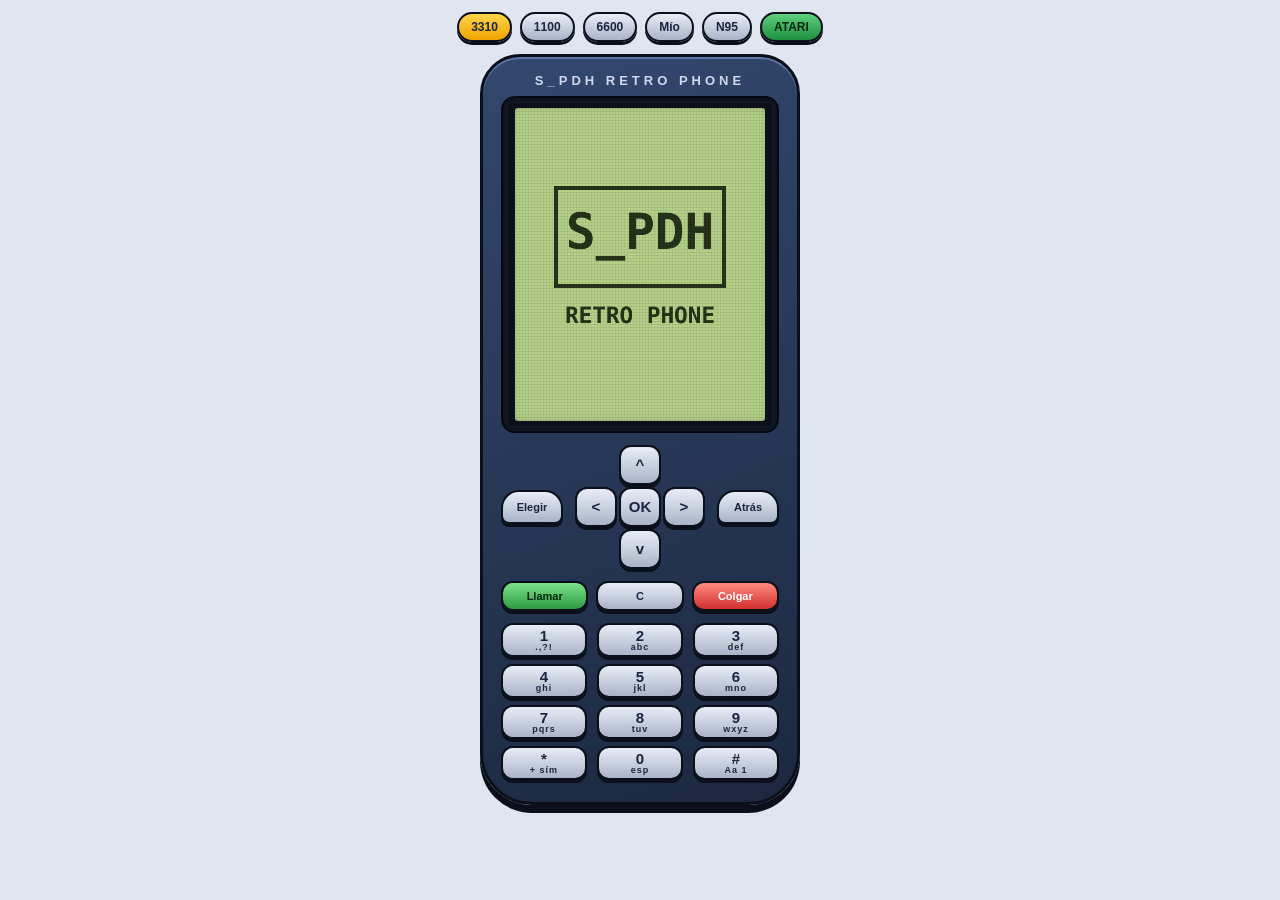
<file: index.html>
<!DOCTYPE html>
<html lang="es">
<head>
<meta charset="utf-8">
<meta name="viewport" content="width=device-width, initial-scale=1, viewport-fit=cover">
<title>S_PDH Retro Phone</title>
<style>
:root{--bg:#dfe6f0;--fg:#13233a;box-sizing:border-box;padding-top:env(safe-area-inset-top,0px);padding-bottom:env(safe-area-inset-bottom,0px)}
@media (prefers-color-scheme:dark){:root:not([data-theme="light"]){--bg:#10151d;--fg:#d4e2f4}}
:root[data-theme="dark"]{--bg:#10151d;--fg:#d4e2f4}
html,body{margin:0;background:var(--bg);color:var(--fg);font-family:"Courier New",monospace;text-align:center;-webkit-user-select:none;user-select:none}
body{display:flex;flex-direction:column;align-items:center;padding:12px 8px}
.phone{width:min(92vw,320px);box-sizing:border-box;background:linear-gradient(160deg,#33486e,#1c2840);border:3px solid #0a0f1a;border-radius:40px 40px 52px 52px;padding:14px 18px 22px;box-shadow:0 8px 0 #0a0f1a,inset 0 2px 0 #5d77a8}
.brand{color:#cfd9ee;font:bold 13px Arial,sans-serif;letter-spacing:4px;margin:2px 0 8px}
.bezel{background:#0e1320;border-radius:14px;padding:10px;border:2px solid #05080f}
canvas{display:block;margin:auto;width:100%;max-width:250px;aspect-ratio:128/160;border-radius:3px;touch-action:none}
.bezel{position:relative}.bezel::after{content:'';position:absolute;inset:4px;pointer-events:none;border-radius:4px;background:repeating-linear-gradient(0deg,rgba(0,0,0,.08) 0 1px,transparent 1px 3px),repeating-linear-gradient(90deg,rgba(0,0,0,.06) 0 1px,transparent 1px 3px);box-shadow:inset 0 0 14px rgba(0,0,0,.4),inset 0 0 0 1px rgba(255,255,255,.08)}
.nav{display:grid;grid-template-columns:62px 1fr 62px;align-items:center;margin-top:12px}
.dpad{display:grid;grid-template-columns:repeat(3,42px);grid-template-areas:". u ." "l o r" ". d .";justify-content:center;gap:2px}
button{font:bold 15px Arial,sans-serif;color:#1b2540;background:linear-gradient(#e8edf6,#aab4c8);border:2px solid #0a0f1a;border-radius:12px;box-shadow:0 3px 0 #0a0f1a;touch-action:manipulation;padding:0;height:40px;-webkit-tap-highlight-color:transparent}
button:active{transform:translateY(2px);box-shadow:0 1px 0 #0a0f1a}
.soft{height:34px;border-radius:18px 18px 8px 8px;font-size:11px}
.pad{display:grid;grid-template-columns:repeat(3,1fr);gap:7px 10px;margin-top:12px}
.pad button{height:34px;font-size:15px;line-height:1}
.pad i{display:block;font:bold 9px Arial;letter-spacing:1px;margin-top:-1px}
.chips{display:flex;flex-wrap:wrap;justify-content:center;gap:8px;margin-bottom:12px}
.chips button{height:30px;padding:0 12px;font-size:12px;border-radius:15px}
.chips button.on{background:linear-gradient(#ffd54a,#f0a500)}
.chips button.lock{opacity:.45}
.phone.m1100{background:linear-gradient(160deg,#59606b,#232830);border-radius:30px 30px 56px 56px;width:min(88vw,290px)}
.phone.m1100 .bezel{background:#2a313b;border-radius:8px}
.phone.m1100 button{background:linear-gradient(#d8dde6,#8a93a3)}
.phone.m6600{background:linear-gradient(160deg,#3a3d44,#0b0c0e);border-radius:26px;box-shadow:0 8px 0 #000,inset 0 2px 0 #9aa3b2}
.phone.m6600 .brand{color:#c0c7d4}
.phone.m6600 .bezel{background:#000;border-radius:6px;padding:6px}
.phone.m6600 canvas{max-width:262px}
.phone.m6600 button{background:linear-gradient(#c9ced8,#7c8494)}
.phone.mN95{background:linear-gradient(160deg,#2f343c,#07080a 70%);border-radius:34px 34px 46px 46px;width:min(94vw,330px);box-shadow:0 8px 0 #000,inset 0 2px 0 #b4bfd0,inset 0 0 30px rgba(120,170,255,.18)}.phone.mN95 .brand{color:#9fb4d8;letter-spacing:6px}.phone.mN95 .bezel{background:#000;border-radius:6px;padding:4px;box-shadow:0 0 0 2px #3a414d,0 0 14px rgba(100,160,255,.4)}.phone.mN95 canvas{max-width:282px}.phone.mN95 button{background:linear-gradient(#eef1f6,#6f7787);border-radius:20px}
.phone.mcustom{background:linear-gradient(160deg,var(--b1),var(--b2));border-radius:var(--rad)}
.phone.mcustom .brand{color:var(--bt)}
.phone.mcustom button{background:linear-gradient(var(--k1),var(--k2));color:var(--kt)}
.cr{display:grid;grid-template-columns:1fr 1fr 1fr;gap:8px;margin-top:12px}.cr button{height:30px;font-size:11px}.phone .cr button.call{background:linear-gradient(#7be38a,#2c9a43);color:#06260f}.phone .cr button.hang{background:linear-gradient(#ff8a80,#d32f2f);color:#fff}
#wap{display:none;position:absolute;inset:10px;z-index:3;flex-direction:column;font:bold 11px Verdana,monospace;text-align:left}#wt{padding:3px 6px;white-space:nowrap;overflow:hidden;text-overflow:ellipsis}#wf{flex:1;border:0;background:#fff;width:100%;min-height:0}#wb{display:flex;gap:4px;padding:3px}#wb button{flex:1;height:24px;font-size:10px;border-radius:6px}.pad.kb1 button{border-radius:50%;height:36px}.pad.kb2 button{border-radius:3px;box-shadow:none;border-width:1px;background:#1b2540!important;color:#e8edf6!important}.pad.kb2 i{color:#9fb4d8}
</style>
</head>
<body>
<div class="chips" id="chips"></div>
<div class="phone m3310" id="ph">
 <div class="brand">S_PDH RETRO PHONE</div>
 <div class="bezel"><canvas id="c" width="512" height="640"></canvas><div id="wap"><div id="wt">WAP</div><iframe id="wf" sandbox="allow-scripts allow-forms allow-same-origin allow-popups" referrerpolicy="no-referrer"></iframe><div id="wb"><button id="wo">Abrir fuera</button><button id="ws">Guardar</button><button id="wx">Cerrar</button></div></div></div>
 <div class="nav">
  <button class="soft" data-k="OK">Elegir</button>
  <div class="dpad">
   <button data-k="U" style="grid-area:u">^</button><button data-k="L" style="grid-area:l">&lt;</button><button data-k="OK" style="grid-area:o">OK</button><button data-k="R" style="grid-area:r">&gt;</button><button data-k="D" style="grid-area:d">v</button>
  </div>
  <button class="soft" data-k="BACK">Atrás</button>
 </div>
 <div class="cr"><button class="call" data-k="CALL">Llamar</button><button data-k="L">C</button><button class="hang" data-k="BACK">Colgar</button></div>
 <div class="pad" id="pad"></div>
</div>


<script>
const cv=document.getElementById('c'),g=cv.getContext('2d'),W=128,H=160;g.scale(4,4);g.imageSmoothingEnabled=false;let BG='#b6d28a',IN='#25341a';
const rand=n=>Math.floor(Math.random()*n),clamp=(v,a,b)=>Math.max(a,Math.min(b,v));
let held={},scene,HI={};try{HI=JSON.parse(localStorage.getItem('rp_hi')||'{}')}catch(e){}
const save=(n,s)=>{chk(n,s);if(s>(HI[n]||0)){HI[n]=s;try{localStorage.setItem('rp_hi',JSON.stringify(HI))}catch(e){}}};
const T=(t,x,y,s=8,a='left',c=IN)=>{g.fillStyle=c;let fs=Math.max(s,8.5)*1.05;const F=z=>'bold '+z.toFixed(1)+'px Verdana,"DejaVu Sans Mono",monospace';g.font=F(fs);g.textAlign=a;const mx=a=='center'?2*Math.min(x,128-x)-2:a=='right'?x-1:127-x;if(mx>24){const w=g.measureText(t).width;if(w>mx){fs=Math.max(5.2,fs*mx/w);g.font=F(fs)}}g.fillText(t,x,y)};
const R=(x,y,w,h,c=IN)=>{g.fillStyle=c;g.fillRect(Math.round(x),Math.round(y),Math.round(w),Math.round(h))};
let ac;function beep(f=440,d=.05,ty="square",vo=.04){if(!cfg.snd)return;try{ac=ac||new AudioContext();const o=ac.createOscillator(),v=ac.createGain();o.type=ty;o.frequency.value=f;v.gain.value=vo;o.connect(v);v.connect(ac.destination);o.start();o.stop(ac.currentTime+d)}catch(e){}}
function over(s,t){g.fillStyle='rgba(0,0,0,.5)';g.fillRect(0,14,W,H);RR(13,55,102,50,6,'rgba(0,0,0,.45)');RR(14,56,100,48,5,IN);RR(16,58,96,44,4,BG);R(24,81,80,1,IN);T(t||'GAME OVER',64,74,11,'center',IN);T('Puntos '+s,64,92,9,'center',IN);T('OK: reintentar',64,100,6.5,'center',IN)}
function hud(a,l){T(l,2,9,8);T('HI'+(HI[a.n]||0),126,9,7,'right')}

// ---------- RACE FEVER (estilo Alcatel: 3 carriles, camiones, buses y FLY) ----------
const CC=['#e53935','#26c6a0','#ffd83a','#ec407a','#42a5f5','#fb8c00'];
const VH=[19,19,20,38,38],VW=[15,15,15,16,16],LX=[6,32,58];
const rcDk=(c,f)=>{const m=/^#([0-9a-f]{6})$/i.exec(c);if(!m)return c;const n=parseInt(m[1],16);return'rgb('+[n>>16&255,n>>8&255,n&255].map(v=>Math.min(255,Math.round(v*f))).join(',')+')'};
const rcK='#111',rcW='#a8e6ff';
const rcRr=(x,y,w,h,c)=>{R(x,y+1,w,h-2,c);R(x+1,y,w-2,h,c)};
const rcOb=(x,y,w,h,c)=>{rcRr(x-1,y-1,w+2,h+2,rcK);rcRr(x,y,w,h,c)};
const rcWh=(x,y,h)=>{R(x,y,3,h,rcK);R(x+1,y+1,1,h-2,'#666')};
function rcCar(x,y,t,c,pl){const d=rcDk(c,.7),l=rcDk(c,1.3);
 if(t<=1){rcWh(x,y+3,5);rcWh(x+12,y+3,5);rcWh(x,y+12,5);rcWh(x+12,y+12,5);
  rcOb(x+2,y+1,11,17,c);R(x+4,y+2,7,3,l);R(x+3,y+3,1,1,'#fff7b0');R(x+11,y+3,1,1,'#fff7b0');
  rcRr(x+4,y+6,7,7,t?'#fff':d);rcRr(x+5,y+7,5,5,t?'#fff':rcW);if(t){R(x+5,y+7,5,2,'#d94a4a');R(x+6,y+10,3,1,'#bbb')}else R(x+5,y+7,2,1,'#fff');
  R(x+4,y+14,7,2,d);R(x+3,y+16,2,1,'#e11');R(x+10,y+16,2,1,'#e11');R(x+1,y+8,1,2,rcK);R(x+13,y+8,1,2,rcK)}
 else if(t==2){R(x,y+2,4,7,rcK);R(x+1,y+3,2,5,'#9a9a9a');R(x+11,y+2,4,7,rcK);R(x+12,y+3,2,5,'#9a9a9a');R(x,y+11,4,7,rcK);R(x+1,y+12,2,5,'#9a9a9a');R(x+11,y+11,4,7,rcK);R(x+12,y+12,2,5,'#9a9a9a');
  R(x+6,y+3,3,15,rcK);R(x+7,y+4,1,13,'#eaf2ff');R(x+5,y+6,5,7,rcK);R(x+6,y+6,3,6,c);R(x+6,y+8,3,2,'#fff');R(x+7,y+7,1,1,rcK);
  R(x+1,y,13,3,rcK);R(x+2,y+1,11,1,'#a9cdf5');R(x+2,y+17,11,3,rcK);R(x+3,y+18,9,1,c);R(x+6,y+18,3,1,'#fff')}
 else{const cab=t==3?c:'#3fcf8e',box=t==3?'#f4f4f4':c;
  rcWh(x,y+3,6);rcWh(x+13,y+3,6);rcWh(x,y+15,6);rcWh(x+13,y+15,6);rcWh(x,y+29,5);rcWh(x+13,y+29,5);
  rcOb(x+2,y+1,12,26,box);if(t==3){for(let i=0;i<5;i++)R(x+3,y+3+i*5,10,1,'#c4c4c4');R(x+3,y+24,10,2,'#e0e0e0')}else{R(x+3,y+2,10,2,rcDk(c,1.25));R(x+7,y+6,1,14,'#fff');R(x+10,y+8,1,10,'#fff');R(x+8,y+9,1,2,c)}
  R(x+6,y+27,4,2,rcK);rcOb(x+2,y+29,12,8,cab);R(x+3,y+30,10,1,rcDk(cab,1.3));rcRr(x+3,y+32,10,3,rcW);R(x+4,y+32,3,1,'#fff');R(x+3,y+36,2,1,'#fff7b0');R(x+11,y+36,2,1,'#fff7b0')}}
function veh(v){rcCar(Math.round(v.x),Math.round(v.y),v.t,v.c,0)}
function vehSh(v){const x=Math.round(v.x),y=Math.round(v.y);R(x+2,y+3,VW[v.t],VH[v.t],'rgba(0,0,0,.22)')}
const Race={n:'Race Fever',
init(){Object.assign(this,{l:1,px:39,tx:39,py:122,vs:[],s:0,lv:1,jc:0,fe:1,sp:50,o:0,air:0,t:.4,over:0,od:0,pt:[],dist:0,cd:3.4,cn:4,bn:0,shk:0,fl:0,en:0,ex:0})},
key(k){const a=this;if(a.over){if(a.od>1&&k==='OK')a.init();return}if(k==='L')a.l=Math.max(0,a.l-1);if(k==='R')a.l=Math.min(2,a.l+1);if(k==='OK'&&a.air<=.12){a.air=.8;a.jc=Math.min(99,a.jc+1);beep(500,.05,'sawtooth',.03);setTimeout(()=>beep(900,.12,'triangle',.04),50)}},
spark(n,x,y,cols,sp,l,gr){const a=this;for(let i=0;i<n;i++){const an=Math.random()*6.283,v=Math.random()*sp;a.pt.push({x,y,vx:Math.cos(an)*v,vy:Math.sin(an)*v,l:l*(.5+Math.random()*.5),m:l,c:cols[rand(cols.length)],s:1+rand(3),g:gr||0})}},
update(dt){const a=this;if(a.shk>0)a.shk-=dt;if(a.fl>0)a.fl-=dt;
 a.pt=a.pt.filter(p=>{p.x+=p.vx*dt;p.y+=p.vy*dt;p.l-=dt;if(p.g)p.vy+=p.g*dt;return p.l>0});
 if(a.over){a.od+=dt;if(a.od<1.6&&Math.random()<.6)a.pt.push({x:a.px+3+rand(9),y:a.py+4+rand(8),vx:rand(14)-7,vy:-10-rand(14),l:.7,m:.7,c:'#555',s:3});return}
 const v=a.cd>0?.35:1;a.o=(a.o+a.sp*dt*v)%18;a.dist+=a.sp*dt*v;
 if(a.cd>0){a.cd-=dt;const n=Math.ceil(a.cd-.4);if(n!=a.cn){a.cn=n;if(n>0)beep(600,.09,'square',.05);else beep(1100,.25,'square',.05)}}
 if(a.bn>0)a.bn-=dt;
 a.tx=LX[a.l]+5;a.px+=(a.tx-a.px)*Math.min(1,dt*14);
 const dy=(held.D?1:0)-(held.U?1:0);a.py=clamp(a.py+dy*80*dt,20,140);
 const was=a.air>0;if(a.air>0)a.air-=dt;if(was&&a.air<=0){a.spark(8,a.px+7,a.py+18,['#cfcfcf','#9e9e9e'],26,.4,0);beep(110,.1,'square',.05);a.shk=.12}
 a.fe=a.air>0?a.air/.8:Math.min(1,a.fe+dt*2.5);
 a.en-=dt;if(a.en<=0){a.en=.12;beep(52+a.sp*.9+(a.air>0?50:0),.08,'sawtooth',.011)}
 a.ex-=dt;if(a.ex<=0){a.ex=a.air>0?.03:.07;a.pt.push({x:a.px+4+rand(7),y:a.py+19,vx:rand(8)-4,vy:a.sp*.5,l:.3,m:.3,c:a.air>0?'#ffb300':'#d0d0d0',s:2})}
 if(a.cd<=0){a.t-=dt;if(a.t<=0){a.t=Math.max(.5,1.25-a.lv*.07)+Math.random()*.25;const l=rand(3),r=Math.random(),t=r<.3?0:r<.52?1:r<.65?2:r<.85?3:4,occ=new Set(a.vs.filter(v=>v.y<75).map(v=>v.l));
  if(!a.vs.some(v=>v.l==l&&v.y<26)&&(occ.size<2||occ.has(l)))a.vs.push({l,t,c:CC[rand(6)],x:LX[l]+(26-VW[t])/2,y:-VH[t]})}}
 a.vs.forEach(v=>v.y+=a.sp*dt);
 a.vs=a.vs.filter(v=>{if(v.y>=160){a.s++;if(a.s%10==0){a.lv++;a.sp=Math.min(130,50+(a.lv-1)*9);a.bn=1.4;beep(900,.08);setTimeout(()=>beep(1200,.08),90);setTimeout(()=>beep(1500,.14),180)}return 0}return 1});
 if(a.cd<=0&&a.air<=0&&a.vs.some(v=>a.px+13>v.x&&a.px+2<v.x+VW[v.t]&&v.y+VH[v.t]>a.py+1&&v.y<a.py+18)){a.over=1;a.od=0;a.shk=.5;a.fl=.15;a.spark(34,a.px+7,a.py+9,['#ff6f00','#ffca28','#fff176','#e53935','#424242'],90,.9,60);beep(120,.5,'sawtooth',.07);beep(70,.6,'square',.06);save(a.n,a.s)}},
draw(){const a=this;g.save();if(a.shk>0){const q=Math.min(1,a.shk*3)*2.2;g.translate((Math.random()-.5)*q,(Math.random()-.5)*q)}
 R(-4,-4,W+8,H+8,'#000');
 R(0,0,6,H,'#5fd451');R(5,0,1,H,'#1d6a1a');R(0,0,1,H,'#2f8f2a');R(84,0,6,H,'#5fd451');R(84,0,1,H,'#1d6a1a');R(89,0,1,H,'#2f8f2a');
 R(6,0,78,H,'#8e8e8e');R(6,0,1,H,'#222');R(83,0,1,H,'#222');
 for(let i=0;i<18;i++){const y=((i*61)+a.dist)%H,x=7+(i*29)%75;R(x,y,1,2,i%2?'#858585':'#989898')}
 for(let i=1;i<3;i++)for(let y=-18+a.o+(i==2?6:0);y<H;y+=18){R(6+i*26-1,y,3,14,'#f4f4f4')}
 a.vs.forEach(vehSh);a.vs.forEach(veh);
 const ph=a.air>0?Math.sin(Math.min(1,a.air/.8)*Math.PI):0,px=Math.round(a.px),py=a.py-ph*12;
 R(px+3+ph*2,a.py+3,Math.round(13-ph*3),18,'rgba(0,0,0,'+(.25-ph*.1).toFixed(2)+')');
 if(a.over){rcCar(px,Math.round(a.py),0,'#3a3a3a',0);R(px+3,Math.round(a.py)+7,9,2,'#ff6f00')}
 else{g.save();g.translate(px+7.5,py+9.5);g.rotate(clamp((a.tx-a.px)*.012,-.16,.16));const sc=1+ph*.3;g.scale(sc,sc);g.translate(-7.5,-9.5);
  rcCar(0,0,0,'#ffd83a',1);if(Math.floor(a.dist/3)%2||ph>0){R(4,19,2,2+Math.round(ph*3),'#ff9800');R(9,19,2,2+Math.round(ph*3),'#ff9800')}g.restore()}
 a.pt.forEach(p=>{g.globalAlpha=clamp(p.l/p.m,0,1);R(p.x,p.y,p.s,p.s,p.c)});g.globalAlpha=1;
 if(a.sp>85)for(let i=0;i<8;i++){const y=((i*53)+a.dist*2)%(H+20)-10,x=8+(i*37)%72;R(x,y,1,7,'rgba(255,255,255,.22)')}
 if(a.cd>0){const n=Math.ceil(a.cd-.4);R(26,56,38,24,'#000');R(28,58,34,20,'#d8b400');R(29,59,32,18,'#000');T(n>0?''+n:'GO!',45,75,16,'center','#fff')}
 if(a.bn>0&&Math.floor(a.bn*8)%2){R(18,34,54,16,'#d8b400');R(19,35,52,14,'#000');T('LEVEL '+a.lv,45,46,9,'center','#fff')}
 if(a.fl>0){g.globalAlpha=Math.min(1,a.fl*6);R(0,0,W,H,'#fff');g.globalAlpha=1}
 g.restore();
 R(90,0,38,H,'#000');
 g.save();g.translate(103,13);g.rotate(-.5);for(let y=0;y<3;y++)for(let x=0;x<4;x++)R(-9+x*5,-8+y*5,5,5,(x+y)%2?'#fff':'#222');g.restore();R(94,2,1,22,'#ddd');
 rcRr(104,16,20,13,'#e53935');R(106,18,16,3,'#ff8a80');rcRr(108,22,10,4,'#fff');R(104,28,20,1,'#7a1210');
 const Tw=(t,x,y,s,al,c)=>{T(t,x+1,y+1,s,al,'#000');T(t,x,y,s,al,c)};
 Tw('Score',94,44,8,'left','#fff');R(94,47,32,12,'#d8b400');R(95,48,30,10,'#000');T(''+a.s,124,57,8,'right','#fff');
 Tw('Level',94,74,8,'left','#fff');R(94,77,32,12,'#d8b400');R(95,78,30,10,'#000');T(''+a.lv,124,87,8,'right','#fff');
 R(108,98,18,7,'#d8b400');T('FLY',117,104,6,'center','#000');R(94,105,32,13,'#d8b400');R(95,106,30,11,'#000');
 for(let i=0;i<10;i++){const on=i<Math.round(a.fe*10);R(96+i*2.2,on?110-Math.floor(i/3):113,2,on?5+Math.floor(i/3):2,on?(i<5?'#e53935':'#ffd83a'):'#442')}T(''+a.jc,124,116,7,'right','#fff');
 T(Math.round(a.sp*1.9)+' km/h',94,132,7,'left','#8a8a8a');
 T('HI',94,144,8,'left','#8a8a8a');T(''+(HI[a.n]||0),124,144,8,'right','#8a8a8a');T('^v  OK=FLY',94,155,7,'left','#8a8a8a');
 if(a.over&&a.od>1)over(a.s)}};

// ---------- SNAKE ----------
const Snake={n:'Snake II',
LV:[[],[...Array(10).keys()].flatMap(i=>[[5+i,5],[5+i,14]]),[...Array(10).keys()].flatMap(i=>[[5,5+i],[14,5+i]]),[...Array(5).keys()].flatMap(i=>[[3+i,3],[3,4+i],[16-i,16],[16,15-i]])],
init(){this.s=0;this.lv=0;this.start()},
start(){const a=this;a.b=[[10,10],[9,10],[8,10]];a.d=[1,0];a.q=[];a.t=0;a.over=0;a.bn=null;a.f=null;a.ft=0;a.mg=1.2;a.f=a.free()},
wl(x,y){return this.LV[this.lv%4].some(p=>p[0]==x&&p[1]==y)},
free(){let f;do f=[rand(20),rand(20)];while(this.b.some(p=>p[0]==f[0]&&p[1]==f[1])||this.wl(f[0],f[1])||(this.f&&f[0]==this.f[0]&&f[1]==this.f[1])||(this.bn&&f[0]==this.bn[0]&&f[1]==this.bn[1]));return f},
key(k){const a=this;if(a.over){if(k==='OK')a.init();return}const m={U:[0,-1],D:[0,1],L:[-1,0],R:[1,0]}[k];if(!m)return;const l=a.q.length?a.q[a.q.length-1]:a.d;if(a.q.length<2&&(m[0]+l[0]||m[1]+l[1])&&(m[0]!=l[0]||m[1]!=l[1]))a.q.push(m)},
update(dt){const a=this;if(a.over)return;if(a.mg>0)a.mg-=dt;if(a.bn&&(a.bn[2]-=dt)<=0)a.bn=null;a.t+=dt;if(a.t<Math.max(.07,.15-a.lv*.008-a.s*.0004))return;a.t=0;if(a.q.length)a.d=a.q.shift();
 const h=[a.b[0][0]+a.d[0],a.b[0][1]+a.d[1]],eat=h[0]==a.f[0]&&h[1]==a.f[1];
 if(h[0]<0||h[1]<0||h[0]>19||h[1]>19||a.wl(h[0],h[1])||a.b.slice(0,eat?undefined:-1).some(p=>p[0]==h[0]&&p[1]==h[1])){a.over=1;save(a.n,a.s);beep(120,.3);return}
 a.b.unshift(h);
 if(eat){a.s+=7;a.ft++;beep(900,.05);if(a.ft>=10){a.lv++;a.start();return}a.f=a.free();if(a.ft%4==0&&!a.bn)a.bn=[...a.free(),8]}else a.b.pop();
 if(a.bn&&h[0]==a.bn[0]&&h[1]==a.bn[1]){a.s+=10+Math.ceil(a.bn[2])*5;a.bn=null;beep(1300,.12)}},
draw(){const a=this,X=p=>4+p[0]*6,Y=p=>30+p[1]*6,t=performance.now();R(0,0,W,H,BG);hud(a,'S:'+a.s);T('Nivel '+(a.lv+1),3,24,7);R(2,28,124,124);R(3,29,122,122,BG);R(4,30,120,120);R(5,31,118,118,BG);
 a.LV[a.lv%4].forEach(p=>{R(X(p),Y(p),6,6);R(X(p)+2,Y(p)+2,2,2,BG)});
 if(a.f){const x=X(a.f),y=Y(a.f);R(x+1,y+2,4,3);R(x,y+3,6,2);R(x+2,y+1,2,1);R(x+3,y,1,1);R(x+2,y+3,1,1,BG)}
 if(a.bn&&(a.bn[2]>2.5||Math.floor(t/140)%2)){const x=X(a.bn),y=Y(a.bn);R(x+1,y+1,4,4);R(x,y+2,6,2);R(x+1,y,1,1);R(x+4,y,1,1);R(x+1,y+5,1,1);R(x+4,y+5,1,1);R(x+2,y+2,1,1,BG);R(x+3,y+2,1,1,BG);R(5,153,a.bn[2]/8*118,3)}
 if(!(a.over&&Math.floor(t/180)%2))for(let i=a.b.length-1;i>=0;i--){const p=a.b[i],x=X(p),y=Y(p);if(i){const q=a.b[i-1];R(Math.min(x,X(q)),Math.min(y,Y(q)),Math.abs(X(q)-x)+5,Math.abs(Y(q)-y)+5)}else{R(x,y,6,6);const d=a.d,e=d[0]?(d[0]>0?4:1):0,f=d[1]?(d[1]>0?4:1):0;if(d[0]){R(x+e,y+1,1,1,BG);R(x+e,y+4,1,1,BG)}else{R(x+1,y+f,1,1,BG);R(x+4,y+f,1,1,BG)}}}
 if(a.mg>0)T('NIVEL '+(a.lv+1),64,95,11,'center');if(a.over)over(a.s)}};

// ---------- SPACE IMPACT ----------
const Space={n:'Space Impact',
init(){Object.assign(this,{y:80,bl:[],en:[],s:0,lf:3,t:0,f:0,inv:0,over:0})},
key(k){if(this.over&&k==='OK')this.init()},
update(dt){const a=this;if(a.over)return;if(held.U)a.y-=70*dt;if(held.D)a.y+=70*dt;a.y=clamp(a.y,14,148);
 a.f-=dt;if(held.OK&&a.f<=0){a.bl.push({x:24,y:a.y});a.f=.18;beep(1200,.03)}
 a.t-=dt;if(a.t<=0){a.t=Math.max(.5,1.3-a.s*.004);a.en.push({x:132,b:20+rand(120),y:0})}
 a.inv-=dt;a.bl.forEach(b=>b.x+=150*dt);a.en.forEach(e=>{e.x-=40*dt;e.y=e.b+Math.sin(e.x/12)*12});
 for(const e of a.en)for(const b of a.bl)if(!e.d&&!b.d&&Math.abs(b.x-e.x)<8&&Math.abs(b.y-e.y)<6){e.d=b.d=1;a.s+=10;beep(300,.08)}
 for(const e of a.en)if(!e.d&&a.inv<=0&&e.x<22&&e.x+8>6&&Math.abs(e.y-a.y)<8){e.d=1;a.lf--;a.inv=1.2;beep(120,.25);if(a.lf<=0){a.over=1;save(a.n,a.s)}}
 a.bl=a.bl.filter(b=>!b.d&&b.x<130);a.en=a.en.filter(e=>!e.d&&e.x>-10)},
draw(){const a=this;R(0,0,W,H,BG);hud(a,'V'+a.lf+' '+a.s);
 if(a.inv<=0||Math.floor(a.inv*15)%2){R(8,a.y-3,14,6);R(6,a.y-6,4,12);R(22,a.y-1,4,2);R(12,a.y-5,5,2);R(12,a.y+3,5,2)}
 a.bl.forEach(b=>R(b.x,b.y-1,6,2));
 a.en.forEach(e=>{R(e.x,e.y-4,9,8);R(e.x+2,e.y-2,2,2,BG);R(e.x+6,e.y-2,2,2,BG);R(e.x-2,e.y-6,2,3);R(e.x-2,e.y+3,2,3)});if(a.over)over(a.s)}};

// ---------- RAPID ROLL ----------
const Roll={n:'Rapid Roll',
init(){this.b={x:60,y:20,vy:0};this.p=[];for(let i=0;i<5;i++)this.p.push({x:i?rand(84):40,y:44+i*26});Object.assign(this,{s:0,lf:3,over:0})},
key(k){if(this.over&&k==='OK')this.init()},
update(dt){const a=this,b=a.b;if(a.over)return;if(held.L)b.x-=65*dt;if(held.R)b.x+=65*dt;b.x=clamp(b.x,4,W-4);
 const sp=24+a.s*.6;a.p.forEach(p=>p.y-=sp*dt);b.vy+=240*dt;const py=b.y;b.y+=b.vy*dt;
 for(const p of a.p)if(b.vy>=0&&b.x+3>p.x&&b.x-3<p.x+44&&py+4<=p.y+6&&b.y+4>=p.y){b.y=p.y-4;b.vy=0}
 if(a.p[0].y<12){a.p.shift();a.s++}
 if(a.p[a.p.length-1].y<=H-26)a.p.push({x:rand(84),y:H});
 if(b.y<14||b.y>H+6){a.lf--;beep(120,.25);if(a.lf<=0){a.over=1;save(a.n,a.s)}else{b.y=30;b.vy=0;b.x=a.p[2].x+22}}},
draw(){const a=this;R(0,0,W,H,BG);a.p.forEach(p=>{R(p.x,p.y,44,4);for(let x=2;x<44;x+=4)R(p.x+x,p.y+1,2,2,BG)});
 g.fillStyle=IN;g.beginPath();g.arc(a.b.x,a.b.y,4,0,7);g.fill();
 R(0,0,W,12,BG);g.beginPath();for(let x=0;x<W;x+=8){g.moveTo(x,12);g.lineTo(x+4,19);g.lineTo(x+8,12)}g.fill();R(0,0,W,12);
 T('V'+a.lf+' '+a.s,2,9,8,'left',BG);T('HI'+(HI[a.n]||0),126,9,7,'right',BG);if(a.over)over(a.s)}};

// ---------- CRÉDITOS y MENÚ ----------
const About={n:'Acerca de',o:0,L:['S_PDH RETRO PHONE','Un Nokia clásico','interactivo hecho con','HTML, CSS y JS.','','- 3 modelos de celular','- Reloj y batería real','- Teclado funcional','- Pantalla de inicio','- Tonos y música retro','- Llamadas, SMS y WhatsApp','- Trofeos y ajustes','- Nostalgia Mode','- Museo y colección','- Creador de teléfonos','- Cámara, reloj y radio','- Calendario','- Blocks y Bounce a color','- Snake','- Carreras','- Juegos pixelados','- Menú de apps','- Guardado de récords','- Adaptado a Android','','Teclas: 2 4 6 8 mover','5 = OK · Esc = Atrás','','Desarrollado por','Samuel PDH (S_PDH)','','Homenaje fan-made a','juegos de Nokia y','Alcatel. Derechos de','los originales: sus','creadores. Sin fines','de lucro.'],
init(){this.o=0},key(k){if(k==='U')this.o=Math.max(0,this.o-12);if(k==='D')this.o=Math.min(this.L.length*12-100,this.o+12);if(k==='OK')scene=Menu},
draw(){R(0,0,W,H,BG);this.L.forEach((t,i)=>{const y=30+i*12-this.o;if(y>16&&y<158)T(t,64,y,8,'center')});R(0,0,W,14);T('ACERCA DE',64,10,9,'center',BG)}};
// ---------- PAIRS II ----------
const Pairs={n:'Pairs II',
init(){const s='ABCDEFGH'.split('');this.d=[...s,...s].sort(()=>Math.random()-.5);this.f=Array(16).fill(0);this.c=0;this.sel=[];this.t=0;this.mv=0;this.s=0;this.over=0},
key(k){const a=this;if(a.over){if(k==='OK')a.init();return}if(a.t>0)return;
 if(k==='L')a.c=a.c%4?a.c-1:a.c+3;if(k==='R')a.c=(a.c+1)%4?a.c+1:a.c-3;if(k==='U')a.c=(a.c+12)%16;if(k==='D')a.c=(a.c+4)%16;
 if(k==='OK'&&!a.f[a.c]){a.f[a.c]=1;a.sel.push(a.c);beep(800,.05);if(a.sel.length==2){a.mv++;a.t=.7}}},
update(dt){const a=this;if(a.t>0){a.t-=dt;if(a.t<=0){const[x,y]=a.sel;if(a.d[x]==a.d[y]){a.f[x]=a.f[y]=2;beep(1000,.1)}else{a.f[x]=a.f[y]=0;beep(200,.1)}a.sel=[];if(a.f.every(v=>v==2)){a.over=1;a.s=Math.max(10,100-(a.mv-8)*5);save(a.n,a.s)}}}},
draw(){const a=this;R(0,0,W,H,BG);hud(a,'M:'+a.mv);
 for(let i=0;i<16;i++){const x=8+(i%4)*28,y=26+(i>>2)*28;R(x+1,y+1,26,26);if(a.f[i]){R(x+3,y+3,22,22,BG);T(a.d[i],x+14,y+21,16,'center')}else for(let q=0;q<22;q+=4)R(x+3,y+3+q,22,2,BG)}
 const cx=8+(a.c%4)*28,cy=26+(a.c>>2)*28;R(cx-1,cy-1,28,2);R(cx-1,cy+26,28,2);R(cx-1,cy-1,2,28);R(cx+26,cy-1,2,28);if(a.over)over(a.s)}};

// ---------- INICIO ----------
function tune(){playSeq(TRK[cfg.tone].s)}
const Splash={t:0,go:0,key(){if(!this.go){this.go=1;this.t=0;tune()}},
update(dt){this.t+=dt;if(this.go&&this.t>2.4)Priv.boot()},
draw(){R(0,0,W,H,BG);R(20,40,88,52);R(22,42,84,48,BG);T('S_PDH',64,72,24,'center');T('RETRO PHONE',64,110,11,'center');
 if(!this.go){if(Math.floor(this.t*2)%2)T('Pulsa una tecla',64,140,9,'center')}else{R(24,124,80,8);R(26,126,76,4,BG);R(26,126,76*Math.min(1,this.t/2.2),4)}}};
// ---------- LOGIC (3310) ----------
const Logic={n:'Logic',
init(){this.k=[0,0,0,0].map(()=>rand(6));this.h=[];this.g=[0,1,2,3];this.p=0;this.s=0;this.over=0;this.w=0},
key(k){const a=this;if(a.over){if(k==='OK')a.init();return}
 if(k==='L')a.p=(a.p+3)%4;if(k==='R')a.p=(a.p+1)%4;if(k==='U')a.g[a.p]=(a.g[a.p]+1)%6;if(k==='D')a.g[a.p]=(a.g[a.p]+5)%6;
 if(k==='OK'){let b=0,w=0;const kk=[...a.k],gg=[...a.g];for(let i=0;i<4;i++)if(gg[i]==kk[i]){b++;gg[i]=kk[i]=-1}
  for(let i=0;i<4;i++)if(gg[i]>=0){const j=kk.indexOf(gg[i]);if(j>=0){w++;kk[j]=-1}}
  a.h.push({g:[...a.g],b,w});beep(700,.05);
  if(b==4){a.over=1;a.w=1;a.s=Math.max(10,100-(a.h.length-1)*12);save(a.n,a.s)}else if(a.h.length>=8){a.over=1;a.s=0}}},
draw(){const a=this,S='ABCDEF';R(0,0,W,H,BG);hud(a,'Intento '+Math.min(8,a.h.length+1)+'/8');
 a.h.forEach((r,i)=>{const y=24+i*14;r.g.forEach((v,j)=>T(S[v],14+j*16,y+10,12,'center'));T(r.b+'■ '+r.w+'□',76,y+9,9)});
 if(!a.over){const y=24+a.h.length*14;a.g.forEach((v,j)=>{T(S[v],14+j*16,y+10,12,'center');if(j==a.p)R(6+j*16,y+12,16,2)})}
 else over(a.s,a.w?'¡GANASTE!':'PERDISTE')}};

// ---------- BRICKS ----------
const Bricks={n:'Bricks',CL:['#ef5350','#ff9800','#ffd54f','#66bb6a','#42a5f5','#ab47bc'],
init(){Object.assign(this,{s:0,lf:3,lv:1,over:0,px:51,pw:26});this.lvl()},
lvl(){const a=this,L=(a.lv-1)%3;a.br=[];for(let r=0;r<6;r++)for(let c=0;c<8;c++){if(L==1&&(r+c)%2)continue;if(L==2&&Math.abs(c-3.5)>r*.7+1)continue;a.br.push({x:4+c*15,y:24+r*7,r})}a.sp=Math.min(120,68+a.lv*6);a.rst()},
rst(){const a=this;a.st=1;a.bx=a.px+a.pw/2;a.by=147;a.vx=a.vy=0;a.tr=[]},
key(k){const a=this;if(a.over){if(k==='OK')a.init();return}if(k==='OK'&&a.st){a.st=0;const n=(Math.random()-.5)*.8;a.vx=Math.sin(n)*a.sp;a.vy=-Math.cos(n)*a.sp;beep(600,.04)}},
update(dt){const a=this;if(a.over)return;if(held.L)a.px-=100*dt;if(held.R)a.px+=100*dt;a.px=clamp(a.px,3,W-3-a.pw);if(a.st){a.bx=a.px+a.pw/2;return}
 a.tr.push([a.bx,a.by]);if(a.tr.length>5)a.tr.shift();
 const n=Math.ceil(a.sp*dt/1.5);for(let i=0;i<n;i++){a.bx+=a.vx*dt/n;a.by+=a.vy*dt/n;
  if(a.bx<5||a.bx>123){a.vx=-a.vx;a.bx=clamp(a.bx,5,123);beep(300,.02)}
  if(a.by<19){a.vy=Math.abs(a.vy);a.by=19;beep(300,.02)}
  if(a.vy>0&&a.by>=148&&a.by<=154&&a.bx>=a.px-2&&a.bx<=a.px+a.pw+2){const an=clamp((a.bx-a.px-a.pw/2)/(a.pw/2),-1,1)*1.1;a.vx=Math.sin(an)*a.sp;a.vy=-Math.cos(an)*a.sp;a.by=148;beep(500,.03)}
  const k=a.br.findIndex(r=>a.bx+2>r.x&&a.bx-2<r.x+14&&a.by+2>r.y&&a.by-2<r.y+6);
  if(k>=0){const r=a.br[k],ox=Math.min(a.bx+2-r.x,r.x+14-a.bx+2),oy=Math.min(a.by+2-r.y,r.y+6-a.by+2);if(ox<oy)a.vx=-a.vx;else a.vy=-a.vy;a.br.splice(k,1);a.s+=(6-r.r)*10;a.sp=Math.min(135,a.sp+1);const m=Math.hypot(a.vx,a.vy)/a.sp;a.vx/=m;a.vy/=m;beep(700+r.r*80,.03);
   if(!a.br.length){a.lv++;a.s+=100;a.lvl();return}break}}
 if(Math.abs(a.vy)<a.sp*.28){const sg=a.vy<0?-1:1;a.vy=sg*a.sp*.28;a.vx=Math.sign(a.vx||1)*Math.sqrt(a.sp*a.sp-a.vy*a.vy)}
 if(a.by>H){a.lf--;beep(120,.25);if(a.lf<=0){a.over=1;save(a.n,a.s)}else a.rst()}},
draw(){const a=this;R(0,0,W,H,'#0f1330');for(let y=16;y<H;y+=8)R(2,y,124,1,'#171c44');
 a.br.forEach(r=>{const c=a.CL[r.r];R(r.x,r.y,14,6,c);R(r.x,r.y,14,1,'rgba(255,255,255,.5)');R(r.x,r.y+5,14,1,'rgba(0,0,0,.35)');R(r.x+13,r.y,1,6,'rgba(0,0,0,.2)')});
 R(0,14,W,3,'#9e9e9e');R(0,14,3,H,'#9e9e9e');R(125,14,3,H,'#9e9e9e');R(0,14,W,1,'#fff');
 a.tr.forEach((p,i)=>O(p[0],p[1],1+i*.25,'rgba(255,255,255,'+(.05+i*.04)+')'));
 RR(a.px,150,a.pw,4,2,'#e0e0e0');R(a.px+2,150,3,4,'#e53935');R(a.px+a.pw-5,150,3,4,'#e53935');R(a.px+5,150,a.pw-10,1,'#fff');
 O(a.bx,a.by,2.4,'#fff');R(0,0,W,14,'#0b0e26');T('Pts '+a.s,3,11,9,'left','#fff');T('N'+a.lv+'  ',80,11,8,'center','#ffd54f');for(let i=0;i<a.lf;i++)RR(104+i*8,6,6,3,1,'#e0e0e0');
 if(a.st&&!a.over)T('OK: lanzar',64,138,8,'center','#fff');if(a.over)over(a.s,a.br.length?null:'¡GANASTE!')}};

// ---------- ESTADO: RELOJ Y BATERÍA ----------
let bat=1;try{navigator.getBattery&&navigator.getBattery().then(b=>{bat=b.level;b.addEventListener('levelchange',()=>bat=b.level)})}catch(e){}
function statusBar(){bgPat();const d=new Date();T(fmtClock(d),126,10,7,'right',BG);R(2,3,12,8,BG);R(3,4,10,6);R(14,5,2,4,BG);R(4,5,Math.max(1,Math.round(8*bat)),4,BG)}
// ---------- CONFIG, TROFEOS, MÚSICA ----------
let cfg={snd:1,tone:0,bg:0};try{Object.assign(cfg,JSON.parse(localStorage.getItem('rp_cfg')||'{}'))}catch(e){}
const wrap=(t,n=19)=>{const o=[];let l='';t.split(' ').forEach(w=>{if((l+' '+w).trim().length>n){o.push(l);l=w}else l=(l+' '+w).trim()});o.push(l);return o};
let mt=0;function playSeq(n){const id=++mt;let t=0;n.forEach(([f,d])=>{setTimeout(()=>{if(id==mt){beep(f,d);if(n.x==1){beep(f/2,.09,"triangle",.09);beep(f*4,.05,"sine",.02)}else if(n.x==2)beep(f*2,d*.6,"triangle",.035)}},t*1000);t+=d+.02});return t}
const TRK=[{n:'Gran Vals',s:[[659,.12],[587,.12],[370,.2],[415,.2],[554,.12],[494,.12],[294,.2],[330,.2]]},{n:'Arcade',s:[[523,.1],[659,.1],[784,.1],[1047,.2],[784,.1],[1047,.3],[880,.1],[988,.3]]},{n:'Ruta 8-bit',s:[[330,.15],[392,.15],[440,.15],[392,.15],[330,.15],[294,.15],[330,.3],[262,.3]]}];
const NF={C:0,'C#':1,D:2,'D#':3,E:4,F:5,'F#':6,G:7,'G#':8,A:9,'A#':10,B:11};
function mk(str,bpm,x){const a=str.split(' ').map(t=>{const[n,b]=t.split(':'),m=n.match(/^([A-G]#?)(\d)$/),k=NF[m[1]]+12*(+m[2]+1)-69;return[440*Math.pow(2,k/12),b*60/bpm]});a.x=x;return a}
TRK.push(
{n:'Jingle Bells',s:mk('E5:1 E5:1 E5:2 E5:1 E5:1 E5:2 E5:1 G5:1 C5:1.5 D5:.5 E5:4 F5:1 F5:1 F5:1.5 F5:.5 F5:1 E5:1 E5:1 E5:.5 E5:.5 G5:1 G5:1 F5:1 D5:1 C5:4',170,1)},
{n:'Noche de Paz',s:mk('G4:1.5 A4:.5 G4:1 E4:3 G4:1.5 A4:.5 G4:1 E4:3 D5:2 D5:1 B4:3 C5:2 C5:1 G4:3 A4:2 A4:1 C5:1.5 B4:.5 A4:1 G4:1.5 A4:.5 G4:1 E4:3 A4:2 A4:1 C5:1.5 B4:.5 A4:1 G4:1.5 A4:.5 G4:1 E4:3 D5:2 D5:1 F5:1.5 D5:.5 B4:1 C5:3 E5:3 C5:1 G4:1 E4:1 G4:1.5 F4:.5 D4:1 C4:3',120,1)},
{n:'Felices Fiestas',s:mk('D4:1 G4:1 G4:.5 A4:.5 G4:.5 F#4:.5 E4:1 E4:1 E4:1 A4:1 A4:.5 B4:.5 A4:.5 G4:.5 F#4:1 D4:1 D4:1 B4:1 B4:.5 C5:.5 B4:.5 A4:.5 G4:1 E4:1 D4:.5 D4:.5 E4:1 A4:1 F#4:1 G4:2',180,1)},
{n:'Para Elisa',s:mk('E5:.5 D#5:.5 E5:.5 D#5:.5 E5:.5 B4:.5 D5:.5 C5:.5 A4:1.5 C4:.5 E4:.5 A4:.5 B4:1.5 E4:.5 G#4:.5 B4:.5 C5:1.5',190)},
{n:'Oda a la Alegria',s:mk('E4:1 E4:1 F4:1 G4:1 G4:1 F4:1 E4:1 D4:1 C4:1 C4:1 D4:1 E4:1 E4:1.5 D4:.5 D4:2 E4:1 E4:1 F4:1 G4:1 G4:1 F4:1 E4:1 D4:1 C4:1 C4:1 D4:1 E4:1 D4:1.5 C4:.5 C4:2',170)});
TRK.push(
{n:'Marcha Turca',s:mk('B5:.5 A5:.5 G#5:.5 A5:.5 C6:1 D6:.5 C6:.5 B5:.5 C6:.5 E6:1 F6:.5 E6:.5 D#6:.5 E6:.5 B6:.5 A6:.5 G#6:.5 A6:.5 B6:.5 A6:.5 G#6:.5 A6:.5 C7:1 A6:1',200,2)},
{n:'Canon',s:mk('D5:1 C#5:1 B4:1 A4:1 G4:1 F#4:1 G4:1 A4:1 F#5:1 E5:1 D5:1 C#5:1 B4:1 A4:1 B4:1 C#5:1',130,2)},
{n:'Cumpleaños Feliz',s:mk('G4:.75 G4:.25 A4:1 G4:1 C5:1 B4:2 G4:.75 G4:.25 A4:1 G4:1 D5:1 C5:2 G4:.75 G4:.25 G5:1 E5:1 C5:1 B4:1 A4:1 F5:.75 F5:.25 E5:1 C5:1 D5:1 C5:2',140,2)},
{n:'La Cucaracha',s:mk('C5:.5 C5:.5 C5:.5 F5:1 A5:1 C5:.5 C5:.5 C5:.5 F5:1 A5:1 F5:.75 F5:.25 E5:.5 E5:.5 D5:.5 D5:.5 C5:2',190,2)},
{n:'Greensleeves',s:mk('A4:.5 C5:1 D5:.5 E5:.75 F5:.25 E5:.5 D5:1 B4:.5 G4:.75 A4:.25 B4:.5 C5:1 A4:.5 A4:.75 G#4:.25 A4:.5 B4:1 G#4:.5 E4:1.5',150,2)},
{n:'Quinta Sinfonia',s:mk('G4:.5 G4:.5 G4:.5 D#4:3 F4:.5 F4:.5 F4:.5 D4:3',110,2)},
{n:'Korobeiniki',s:mk('E5:1 B4:.5 C5:.5 D5:1 C5:.5 B4:.5 A4:1 A4:.5 C5:.5 E5:1 D5:.5 C5:.5 B4:1.5 C5:.5 D5:1 E5:1 C5:1 A4:1 A4:2',180,2)});


function bgPat(){if(!cfg.bg)return;g.fillStyle=IN;g.globalAlpha=.12;if(cfg.bg==1){for(let y=16;y<H;y+=6)for(let x=(y/6%2)*3;x<W;x+=6)g.fillRect(x,y,1,1)}else for(let y=16;y<H;y+=4)g.fillRect(0,y,W,1);g.globalAlpha=1}
const TR=[['first','Primer juego'],['snake10','Snake: 10 puntos'],['race20','Race Fever: 20'],['space100','Space Impact: 100'],['logic','Gana Logic'],['sms','Envía un SMS'],['dj','Pon música'],['maker','Crea tu teléfono']];
let TRO={};try{TRO=JSON.parse(localStorage.getItem('rp_tr')||'{}')}catch(e){}
let toast={t:0,x:''};
function un(id){if(TRO[id])return;TRO[id]=1;try{localStorage.setItem('rp_tr',JSON.stringify(TRO))}catch(e){}toast={t:2.5,x:TR.find(t=>t[0]==id)[1],h:'LOGRO'};beep(1200,.15);refreshChips()}
function chk(n,s){if(n=='Snake II'&&s>=10)un('snake10');if(n=='Race Fever'&&s>=20)un('race20');if(n=='Space Impact'&&s>=100)un('space100');if(n=='Logic'&&s>0)un('logic')}
function drawToast(dt){if(toast.t>0){toast.t-=dt;R(4,126,120,28);R(6,128,116,24,BG);T(toast.h||'LOGRO',64,138,8,'center');T(toast.x,64,149,8,'center')}}
const Trof={n:'Trofeos',init(){},key(k){if(k==='OK')scene=Menu},draw(){R(0,0,W,H,BG);R(0,0,W,14);T('TROFEOS '+TR.filter(t=>TRO[t[0]]).length+'/'+TR.length,64,10,9,'center',BG);TR.forEach((t,i)=>T((TRO[t[0]]?'[x] ':'[ ] ')+t[1],6,28+i*14,9))}};
const Ajust={n:'Ajustes',i:0,init(){this.i=0},
key(k){const a=this;if(k==='U')a.i=(a.i+3)%4;if(k==='D')a.i=(a.i+1)%4;if(k==='OK'||k==='L'||k==='R'){if(a.i==3){Real.openPerms();return}if(a.i==0)cfg.snd^=1;if(a.i==1){cfg.tone=(cfg.tone+1)%3;playSeq(TRK[cfg.tone].s)}if(a.i==2)cfg.bg=(cfg.bg+1)%3;try{localStorage.setItem('rp_cfg',JSON.stringify(cfg))}catch(e){}beep(700,.04)}},
draw(){const a=this,L=['Sonido: '+(cfg.snd?'Sí':'No'),'Tono: '+TRK[cfg.tone].n,'Fondo: '+['Liso','Puntos','Rayas'][cfg.bg],'Permisos >'];R(0,0,W,H,BG);R(0,0,W,14);T('AJUSTES',64,10,9,'center',BG);L.forEach((t,i)=>{const y=24+i*24;if(i==a.i)R(4,y,120,20);T(t,10,y+14,10,'left',i==a.i?BG:IN)});T('OK: cambiar',64,152,8,'center')}};
const Music={n:'Música',i:0,pl:-1,tm:0,init(){this.i=0;this.pl=-1;mt++},
key(k){const a=this;const N=TRK.length;if(k==='U')a.i=(a.i+N-1)%N;if(k==='D')a.i=(a.i+1)%N;if(k==='OK'){if(a.pl==a.i){a.pl=-1;mt++}else{a.pl=a.i;a.tm=playSeq(TRK[a.i].s)+.4;un('dj')}}},
update(dt){const a=this;if(a.pl>=0){a.tm-=dt;if(a.tm<=0)a.tm=playSeq(TRK[a.pl].s)+.4}},
draw(){const a=this;R(0,0,W,H,BG);R(0,0,W,14);T('REPRODUCTOR',64,10,9,'center',BG);const tp=clamp(a.i-3,0,TRK.length-5);TRK.forEach((t,j)=>{const q=j-tp;if(q<0||q>4)return;const y=18+q*17;if(j==a.i)R(4,y,120,16);T((a.pl==j?'> ':'  ')+t.n,8,y+12,10,'left',j==a.i?BG:IN)});
 for(let j=0;j<16;j++){const h=a.pl>=0?3+Math.abs(Math.sin(performance.now()/150+j*1.7))*18:2;R(8+j*7,142-h,5,h)}T('OK: play / stop',64,155,8,'center')}};

// ---------- MENSAJES Y LLAMADAS ----------
const Sms={n:'Mensajes',init(){Real.enter('sms')}};

// ---------- NOSTALGIA, COLECCIÓN Y MUSEO ----------
let DIS={};try{DIS=JSON.parse(localStorage.getItem('rp_dis')||'{}')}catch(e){}
const ERAS=[{n:'2000 · Monocromo'},{n:'2005 · Java',bg:'#e6f0ff',ink:'#0b2a6b',acc:'#ff9800'},{n:'2008 · Symbian',bg:'#0d1b2a',ink:'#e0ecff',acc:'#00b0ff',grid:1},{n:'2010 · Color',bg:'#f4f4f4',ink:'#222222',acc:'#7cb342',grid:1}];
let ACC='#25341a';
function applyPal(){const e=ERAS[cfg.era||0];if(e.bg){BG=e.bg;IN=e.ink}ACC=e.acc||IN}
function unl(i){return 1}
function refreshChips(){document.querySelectorAll('#chips button').forEach((b,i)=>{b.textContent=MODELS[i].n;b.classList.toggle('lock',!unl(i))})}
function gridMenu(){const L=ML(),rows=Math.ceil(L.length/3),t0=clamp(Math.floor(sel/3)-1,0,rows-3);L.forEach((m,i)=>{const r=Math.floor(i/3)-t0,c=i%3;if(r<0||r>2)return;const x=4+c*41,y=20+r*44,s=i==sel;
 if(s)R(x,y,38,40,ACC);else{R(x,y,38,40,IN);R(x+1,y+1,36,38,BG)}
 icon(ICN[m.n]||"FF818181818181FF",x+11,y+4,s?BG:IN);T(m.n.split(' ')[0].slice(0,8),x+19,y+35,7,'center',s?BG:IN)})}
const Nostal={n:'Nostalgia',i:0,init(){this.i=cfg.era||0},
key(k){const a=this;if(k==='U')a.i=(a.i+3)%4;if(k==='D')a.i=(a.i+1)%4;if(k==='OK'){cfg.era=a.i;try{localStorage.setItem('rp_cfg',JSON.stringify(cfg))}catch(e){}setModel(window.cm||0);beep(900,.08)}},
draw(){const a=this;R(0,0,W,H,BG);R(0,0,W,14,ACC);T('NOSTALGIA',64,10,9,'center',BG);ERAS.forEach((e,j)=>{const y=24+j*24;if(j==a.i)R(4,y,120,20,ACC);T((j==(cfg.era||0)?'* ':'  ')+e.n,8,y+14,9,'left',j==a.i?BG:IN)});T('OK: aplicar época',64,150,8,'center')}};
const MU=[['Nokia 3310','2000','Famoso por su dureza y por Snake II.','En el emulador'],['Nokia 1100','2003','Uno de los teléfonos más vendidos de la historia.','En el emulador'],['Nokia 6600','2003','Smartphone con Symbian Series 60 y cámara.','En el emulador'],['Nokia 5300','2006','XpressMusic: pensado para escuchar música.','Próximamente'],['Nokia N95','2007','Cámara de 5 MP, GPS y cuerpo deslizable.','Próximamente']];
const Museo={n:'Museo',i:0,m:0,init(){this.i=0;this.m=0},
key(k){const a=this;if(a.m==0){if(k==='U')a.i=(a.i+4)%5;if(k==='D')a.i=(a.i+1)%5;if(k==='OK')a.m=1}else if(k==='OK'||k==='L')a.m=0},
draw(){const a=this;R(0,0,W,H,BG);R(0,0,W,14);T('MUSEO',64,10,9,'center',BG);
 if(!a.m){MU.forEach((p,j)=>{const y=20+j*25;if(j==a.i)R(4,y,120,22);T(p[0],10,y+10,9,'left',j==a.i?BG:IN);T(p[1],10,y+19,7,'left',j==a.i?BG:IN)});T('OK: ver ficha',64,153,8,'center')}
 else{const p=MU[a.i];R(48,22,32,52);R(50,24,28,22,BG);for(let r=0;r<3;r++)for(let c=0;c<3;c++)R(52+c*9,50+r*7,6,4,BG);T(p[0],64,90,10,'center');T('Año '+p[1],64,102,8,'center');wrap(p[2],19).forEach((l,i)=>T(l,64,116+i*10,8,'center'));T(p[3],64,152,8,'center')}}};
const Colec={n:'Colección',init(){},key(k){if(k==='OK')scene=Menu},
draw(){R(0,0,W,H,BG);R(0,0,W,14);T('COLECCIÓN',64,10,9,'center',BG);
 const nt=Object.keys(TRO).length,md=nt>=10?'Oro':nt>=6?'Plata':nt>=3?'Bronce':'-',nd=Object.keys(DIS).length;
 T('TELÉFONOS',6,25,8);MODELS.forEach((m,i)=>T((unl(i)?'[x] ':'[ ] ')+m.n,10,33+i*9,8));
 T('JUEGOS '+nd+'/9 · '+md,6,72,8);
 ALL.slice(0,9).forEach((m,i)=>T(DIS[i]?m.n.split(' ')[0]+' '+(HI[m.n]||0):'???',6+(i>4?62:0),84+(i%5)*10,8))}};
// ---------- CREADOR DE TELÉFONOS ----------
let CU={b:0,k:0,s:0,h:0};try{Object.assign(CU,JSON.parse(localStorage.getItem('rp_cu')||'{}'))}catch(e){}
const BODY=[['#33486e','#1c2840'],['#c62828','#6d0f0f'],['#2e7d32','#12401a'],['#f5f5f5','#b0b0b0'],['#8e24aa','#4a1260'],['#212121','#050505']],BN=['Azul','Rojo','Verde','Blanco','Morado','Negro'];
const KEY=[['#e8edf6','#aab4c8'],['#ffd54f','#f9a825'],['#80deea','#26a0b3'],['#f48fb1','#c2185b'],['#424242','#1b1b1b']],KN=['Plata','Dorado','Aqua','Rosa','Oscuro'];
const SCR=[['#b6d28a','#25341a'],['#ffb74d','#4e2a00'],['#9fd8ff','#0d2a45'],['#e0e0e0','#202020'],['#102a1c','#7dffb0']],SN=['Verde LCD','Ámbar','Azul hielo','Gris','Neón'];
const SHAPE=['40px 40px 52px 52px','22px','60px 60px 26px 26px'],HN=['Clásica','Suave','Curva'];
function applyCss(){const st=document.getElementById('ph').style,b=BODY[CU.b],k=KEY[CU.k];st.setProperty('--b1',b[0]);st.setProperty('--b2',b[1]);st.setProperty('--k1',k[0]);st.setProperty('--k2',k[1]);st.setProperty('--kt',CU.k==4?'#fff':'#1b2540');st.setProperty('--bt',CU.b==3?'#333':'#e6ecf7');st.setProperty('--rad',SHAPE[CU.h])}
const Maker={n:'Creador',i:0,init(){this.i=0;setModel(3)},
key(k){const a=this,O=[['b',BODY.length],['k',KEY.length],['s',SCR.length],['h',SHAPE.length]];if(k==='U')a.i=(a.i+3)%4;if(k==='D')a.i=(a.i+1)%4;if(k==='L'||k==='R'||k==='OK'){const[f,n]=O[a.i];CU[f]=(CU[f]+(k==='L'?n-1:1))%n;try{localStorage.setItem('rp_cu',JSON.stringify(CU))}catch(e){}un('maker');setModel(3);beep(700,.04)}},
draw(){const a=this,L=['Carcasa: '+BN[CU.b],'Teclas: '+KN[CU.k],'Pantalla: '+SN[CU.s],'Forma: '+HN[CU.h]];R(0,0,W,H,BG);R(0,0,W,14);T('MI TELÉFONO',64,10,9,'center',BG);L.forEach((t,i)=>{const y=24+i*24;if(i==a.i)R(4,y,120,20,ACC);T(t,8,y+14,9,'left',i==a.i?BG:IN)});T('IZQ/DER: cambiar',64,134,8,'center');T('Se guarda solo',64,150,8,'center')}};
// ---------- ÍCONOS PIXEL ----------
function icon(h,x,y,c){for(let r=0;r<8;r++){const b=parseInt(h.substr(r*2,2),16);for(let k=0;k<8;k++)if(b>>(7-k)&1)R(x+k*2,y+r*2,2,2,c)}}
const IC2=['3C7E5AFFFF5A7E3C','3C42403C02423C00','24183C66FFBDA518','3C7EFFFFFFFF7E3C','66FFFFFF7E3C1800','3C42020C10100010','EEEE00777700EEEE','666600183C00F0F0','3C4281818181423C','7E0000181800007E','103838100081817E','3C3C3CE7E73C3C3C','2424FF2424FF2424','3C7EDBFF7E007E3C','3C7EFFFF7E3C1818','183C7EFFFF7E3C18','105438FE38541000','FFC3A599818181FF','E0F070381C0F0F07','38FFBDA5A5BDFF00','FF7E3C18183C7EFF','0408FF81BD81FF00','FFFFA5FFA5FFA5FF','1E1212121272F260','FFBDBD7E3C18183C','3C42998F8181423C','183C7EFF5A5A5AFF','EEEEEE00EEEEEE00','70D8D87018181818','185A3CE7E73C5A18','1800381818183C00'];

// ---------- BLOCKS (tetris a color) ----------
const PC=[[[1,1,1,1]],[[1,1],[1,1]],[[0,1,0],[1,1,1]],[[1,0,0],[1,1,1]],[[0,0,1],[1,1,1]],[[0,1,1],[1,1,0]],[[1,1,0],[0,1,1]]],PCOL=['#00bcd4','#ffeb3b','#9c27b0','#2196f3','#ff9800','#4caf50','#f44336'];
const Blocks={n:'Blocks',
init(){this.f=Array.from({length:18},()=>Array(10).fill(0));this.s=0;this.ln=0;this.t=0;this.nx=rand(7);this.over=0;this.spawn()},
spawn(){this.k=this.nx;this.nx=rand(7);this.m=PC[this.k].map(r=>[...r]);this.x=3;this.y=0;if(this.hit(this.m,this.x,this.y)){this.over=1;save(this.n,this.s)}},
hit(m,x,y){return m.some((r,j)=>r.some((v,i)=>v&&(x+i<0||x+i>9||y+j>17||(y+j>=0&&this.f[y+j][x+i]))))},
key(k){const a=this;if(a.over){if(k==='OK')a.init();return}
 if(k==='L'&&!a.hit(a.m,a.x-1,a.y))a.x--;if(k==='R'&&!a.hit(a.m,a.x+1,a.y))a.x++;
 if(k==='U'||k==='OK'){const r=a.m[0].map((_,i)=>a.m.map(q=>q[i]).reverse());if(!a.hit(r,a.x,a.y)){a.m=r;beep(600,.03)}}
 if(k==='D')a.drop()},
drop(){const a=this;if(!a.hit(a.m,a.x,a.y+1)){a.y++;return}
 a.m.forEach((r,j)=>r.forEach((v,i)=>{if(v&&a.y+j>=0)a.f[a.y+j][a.x+i]=a.k+1}));let c=0;a.f=a.f.filter(r=>{if(r.every(v=>v)){c++;return false}return true});
 while(a.f.length<18)a.f.unshift(Array(10).fill(0));if(c){a.ln+=c;a.s+=[0,100,300,500,800][c];beep(900,.1)}else beep(200,.03);a.spawn()},
update(dt){const a=this;if(a.over)return;a.t+=dt;if(held.D&&a.t>.05){a.t=0;a.drop();return}if(a.t>Math.max(.12,.7-a.ln*.02)){a.t=0;a.drop()}},
draw(){const a=this;R(0,0,W,H,'#14213d');T('BLOCKS',64,14,9,'center','#fff');R(3,21,72,128,'#0b1326');
 a.f.forEach((r,j)=>r.forEach((v,i)=>{if(v)R(4+i*7,22+j*7,6,6,PCOL[v-1])}));
 if(!a.over)a.m.forEach((r,j)=>r.forEach((v,i)=>{if(v)R(4+(a.x+i)*7,22+(a.y+j)*7,6,6,PCOL[a.k])}));
 T('PUNTOS',80,34,8,'left','#ffd600');T(a.s,80,47,11,'left','#fff');T('LÍNEAS',80,66,8,'left','#4fc3f7');T(a.ln,80,79,11,'left','#fff');T('SIGUE',80,98,8,'left','#81c784');
 PC[a.nx].forEach((r,j)=>r.forEach((v,i)=>{if(v)R(82+i*7,104+j*7,6,6,PCOL[a.nx])}));T('HI '+(HI[a.n]||0),80,148,8,'left','#fff');if(a.over)over(a.s)}};

// ---------- BOUNCE (a color) ----------
const Bounce={n:'Bounce',
init(){Object.assign(this,{y:122,vy:0,x:30,o:[],t:0,s:0,sp:60,lf:3,over:0,inv:0,sc:0})},
tot(){return Math.floor(this.sc)+this.s},
key(k){const a=this;if(a.over){if(k==='OK')a.init();return}if((k==='U'||k==='OK')&&a.y>=122){a.vy=-210;beep(600,.05)}},
update(dt){const a=this;if(a.over)return;a.t-=dt;a.inv-=dt;a.sc+=dt*8;a.sp=60+a.sc*.5;if(held.L)a.x=Math.max(10,a.x-50*dt);if(held.R)a.x=Math.min(80,a.x+50*dt);
 a.vy+=520*dt;a.y+=a.vy*dt;if(a.y>=122){a.y=122;a.vy=0}
 if(a.t<=0){a.t=.7+Math.random()*.9;a.o.push({x:140,k:rand(3)?0:1,w:10+rand(8)})}
 a.o.forEach(o=>o.x-=a.sp*dt);
 for(const o of a.o){if(o.d)continue;const dx=Math.abs(o.x-a.x);
  if(o.k==1){if(dx<10&&Math.abs(a.y-100)<18){o.d=1;a.s+=10;beep(1000,.05)}}
  else if(dx<o.w/2+5&&a.y>108&&a.inv<=0){o.d=1;a.lf--;a.inv=1;beep(120,.25);if(a.lf<=0){a.over=1;save(a.n,a.tot())}}}
 a.o=a.o.filter(o=>!o.d&&o.x>-20)},
draw(){const a=this;R(0,0,W,H,'#4fc3f7');R(0,60,W,40,'#81d4fa');R(0,130,W,30,'#43a047');R(0,130,W,3,'#2e7d32');
 a.o.forEach(o=>{if(o.k==1){g.strokeStyle='#ffd600';g.lineWidth=2;g.beginPath();g.arc(o.x,100,6,0,7);g.stroke()}else{g.fillStyle='#b71c1c';g.beginPath();g.moveTo(o.x-o.w/2,130);g.lineTo(o.x,116);g.lineTo(o.x+o.w/2,130);g.fill()}});
 if(!a.over&&(a.inv<=0||Math.floor(a.inv*15)%2)){g.fillStyle='#e53935';g.beginPath();g.arc(a.x,a.y+0,8,0,7);g.fill();R(a.x-4,a.y-5,3,3,'#ffcdd2')}
 T('V'+a.lf+' '+a.tot(),3,11,9,'left','#fff');T('HI '+(HI[a.n]||0),125,11,8,'right','#fff');if(a.over)over(a.tot())}};


// ---------- JUEGOS NUEVOS ----------
const SF=[523,659,784,988];
const Pong={n:'Pong Color',init(){this.p=52;this.c=52;this.s=0;this.lf=3;this.over=0;this.rs()},
rs(){this.b={x:64,y:80,vx:(rand(2)?1:-1)*45,vy:70}},
key(k){if(this.over&&k==='OK')this.init()},
update(dt){const a=this,b=a.b;if(a.over)return;if(held.L)a.p=Math.max(2,a.p-95*dt);if(held.R)a.p=Math.min(102,a.p+95*dt);
 a.c=clamp(a.c+clamp(b.x-a.c-12,-1,1)*(40+a.s*2)*dt,2,102);b.x+=b.vx*dt;b.y+=b.vy*dt;
 if(b.x<3||b.x>125){b.vx=-b.vx;b.x=clamp(b.x,3,125)}
 if(b.vy>0&&b.y>=141&&b.y<=148&&b.x>=a.p-2&&b.x<=a.p+26){b.vy=-b.vy*1.04;b.vx=(b.x-a.p-12)*6;a.s++;beep(700,.04)}
 if(b.vy<0&&b.y<=23&&b.y>=16&&Math.abs(b.x-a.c-12)<15){b.vy=-b.vy;beep(500,.04)}
 if(b.y>160){a.lf--;beep(150,.2);if(a.lf<=0){a.over=1;save(a.n,a.s)}else a.rs()}if(b.y<12){a.s+=3;beep(1000,.1);a.rs()}},
draw(){const a=this,b=a.b;R(0,0,W,H,'#0b6b3a');for(let x=4;x<W;x+=10)R(x,79,5,2,'#8fe0a8');R(a.c,18,24,4,'#ff7043');R(a.p,146,24,4,'#29b6f6');R(b.x-2,b.y-2,5,5,'#fff');
 R(0,0,W,14,'#064d28');T('V'+a.lf+' '+a.s,3,11,9,'left','#fff');T('HI '+(HI[a.n]||0),125,11,8,'right','#fff');if(a.over)over(a.s)}};
const Atrapa={n:'Atrapa Fruta',init(){Object.assign(this,{x:52,f:[],t:0,s:0,lf:3,over:0})},
key(k){if(this.over&&k==='OK')this.init()},
update(dt){const a=this;if(a.over)return;if(held.L)a.x=Math.max(2,a.x-90*dt);if(held.R)a.x=Math.min(102,a.x+90*dt);a.t-=dt;
 if(a.t<=0){a.t=Math.max(.35,.9-a.s*.015);a.f.push({x:rand(116)+4,y:14,b:rand(5)==0,c:['#e53935','#fdd835','#43a047','#fb8c00'][rand(4)]})}
 a.f.forEach(f=>f.y+=(55+a.s*1.5)*dt);
 a.f=a.f.filter(f=>{if(f.y>=140&&f.y<=152&&f.x>=a.x-4&&f.x<=a.x+28){if(f.b){a.lf--;beep(150,.2);if(a.lf<=0){a.over=1;save(a.n,a.s)}}else{a.s++;beep(900,.04)}return 0}return f.y<160})},
draw(){const a=this;R(0,0,W,H,'#4fc3f7');R(0,150,W,10,'#5d4037');a.f.forEach(f=>{R(f.x-4,f.y-4,8,8,f.b?'#212121':f.c);if(!f.b)R(f.x-1,f.y-6,2,3,'#2e7d32')});R(a.x,142,24,9,'#8d6e63');R(a.x,142,24,2,'#d7b899');
 R(0,0,W,14,'#0277bd');T('V'+a.lf+' '+a.s,3,11,9,'left','#fff');T('HI '+(HI[a.n]||0),125,11,8,'right','#fff');if(a.over)over(a.s)}};
const SQ=[[44,22,40,36,'#43a047'],[86,62,36,36,'#e53935'],[44,102,40,36,'#fdd835'],[6,62,36,36,'#1e88e5']];
const Simon={n:'Simon',init(){this.q=[];this.s=0;this.over=0;this.add()},
add(){this.q.push(rand(4));this.m=0;this.i=0;this.t=.9;this.lit=-1;this.lt=0},
key(k){const a=this;if(a.over){if(k==='OK')a.init();return}if(a.m!=1)return;const d={U:0,R:1,D:2,L:3}[k];if(d==null)return;a.lit=d;a.lt=.25;beep(SF[d],.25);
 if(d==a.q[a.i]){if(++a.i==a.q.length){a.s++;a.add()}}else{a.over=1;save(a.n,a.s)}},
update(dt){const a=this;if(a.lt>0){a.lt-=dt;if(a.lt<=0)a.lit=-1}if(a.m==0&&!a.over){a.t-=dt;if(a.t<=0){if(a.i<a.q.length){a.lit=a.q[a.i++];a.lt=.35;beep(SF[a.lit],.3);a.t=.7}else{a.m=1;a.i=0}}}},
draw(){const a=this;R(0,0,W,H,'#212121');R(0,0,W,14,'#000');T('SIMON',3,11,9,'left','#fff');T('Ronda '+(a.s+1),125,11,8,'right','#fff');
 SQ.forEach((q,i)=>{R(q[0],q[1],q[2],q[3],a.lit==i?'#fff':q[4]);if(a.lit!=i)R(q[0],q[1],q[2],q[3],'rgba(0,0,0,.35)')});
 T(a.m?'Tu turno':'Mira...',64,152,9,'center','#fff');if(a.over)over(a.s)}};
const LN=[[0,1,2],[3,4,5],[6,7,8],[0,3,6],[1,4,7],[2,5,8],[0,4,8],[2,4,6]];
const Gato={n:'Tres en Raya',init(){this.s=0;this.nx()},nx(){this.b=Array(9).fill(0);this.c=4;this.w=0},
win(){const b=this.b;if(LN.some(l=>b[l[0]]&&b[l[0]]==b[l[1]]&&b[l[1]]==b[l[2]]))return 1;return b.every(v=>v)?3:0},
key(k){const a=this;if(a.w){if(k==='OK'){if(a.w==2)a.init();else a.nx()}return}
 if(k==='L')a.c=a.c%3?a.c-1:a.c+2;if(k==='R')a.c=a.c%3<2?a.c+1:a.c-2;if(k==='U')a.c=(a.c+6)%9;if(k==='D')a.c=(a.c+3)%9;
 if(k==='OK'&&!a.b[a.c]){a.b[a.c]=1;beep(800,.05);let r=a.win();if(r==1){a.w=1;a.s++;save(a.n,a.s);return}if(r==3){a.w=3;return}
  let m=-1;for(const p of[2,1]){for(let i=0;i<9&&m<0;i++)if(!a.b[i]){a.b[i]=p;if(a.win()==1)m=i;a.b[i]=0}}
  if(m<0)m=a.b[4]?-1:4;if(m<0){const e=a.b.map((v,i)=>v?-1:i).filter(i=>i>=0);m=e[rand(e.length)]}
  a.b[m]=2;beep(400,.05);r=a.win();if(r==1)a.w=2;else if(r==3)a.w=3}},
draw(){const a=this;R(0,0,W,H,'#fff8e1');R(0,0,W,14,'#6d4c41');T('TRES EN RAYA',3,11,8,'left','#fff');T('Gana '+a.s,125,11,8,'right','#fff');
 for(let i=1;i<3;i++){R(20+i*29,28,2,87,'#6d4c41');R(20,28+i*29,87,2,'#6d4c41')}
 a.b.forEach((v,i)=>{const x=22+(i%3)*29,y=30+Math.floor(i/3)*29;if(i==a.c&&!a.w)R(x,y,27,27,'#ffe082');if(v==1){R(x+6,y+6,15,4,'#1e88e5');R(x+6,y+17,15,4,'#1e88e5');R(x+6,y+6,4,15,'#1e88e5');R(x+17,y+6,4,15,'#1e88e5')}if(v==2)R(x+7,y+7,13,13,'#e53935')});
 T('Tu: azul  CPU: rojo',64,134,8,'center','#6d4c41');T('Usa flechas y OK',64,148,8,'center','#6d4c41');
 if(a.w){R(14,58,100,44,'#000');R(16,60,96,40,'#fff8e1');T(['','GANASTE','PERDISTE','EMPATE'][a.w],64,78,11,'center','#6d4c41');T('OK: seguir',64,94,8,'center','#6d4c41')}}};
const Topos={n:'Topos',
init(){this.h=Array.from({length:9},()=>({st:0,t:0,p:0,g:0,sw:0}));this.s=0;this.tm=45;this.sc=.5;this.over=0},
key(k){if(this.over&&k==='OK')this.init()},
tap(x,y){const c=Math.floor((x-7)/38),r=Math.floor((y-24)/40);if(c>=0&&c<3&&r>=0&&r<3)this.num(r*3+c+1)},
num(n){const a=this,i=+n-1;if(a.over||!(i>=0&&i<9))return;const h=a.h[i];h.sw=.22;if(h.st>=1&&h.st<=2&&h.p>.25){h.st=4;h.t=.35;a.s+=h.g?3:1;beep(h.g?1400:900,.06)}else beep(160,.05)},
update(dt){const a=this;if(a.over)return;a.tm-=dt;if(a.tm<=0){a.over=1;save(a.n,a.s);return}
 a.sc-=dt;if(a.sc<=0){a.sc=Math.max(.3,.85-a.s*.012);const f=a.h.filter(h=>!h.st);if(f.length&&a.h.length-f.length<3){const h=f[rand(f.length)];h.st=1;h.p=0;h.g=Math.random()<.12;h.up=Math.max(.5,1.1-a.s*.012)}}
 a.h.forEach(h=>{if(h.sw>0)h.sw-=dt;if(!h.st)return;if(h.st==1){h.p+=dt*7;if(h.p>=1){h.p=1;h.st=2;h.t=h.up}}else if(h.st==2){h.t-=dt;if(h.t<=0)h.st=3}else if(h.st==3){h.p-=dt*6;if(h.p<=0){h.p=0;h.st=0}}else{h.t-=dt;if(h.t<=0)h.st=3}})},
draw(){const a=this,t=performance.now();R(0,0,W,H,'#7cb342');for(let y=14;y<H;y+=12)R(0,y,W,6,'#8bc34a');R(0,0,W,14,'#33691e');R(0,14,W*Math.max(0,a.tm)/45,2,'#ffeb3b');T('Pts '+a.s,3,11,9,'left','#fff');T(Math.ceil(Math.max(0,a.tm))+'s',125,11,9,'right','#fff');
 a.h.forEach((h,i)=>{const cx=23+(i%3)*41,y0=60+Math.floor(i/3)*40,by=y0-h.p*24;
  g.fillStyle='#6d4c41';g.beginPath();g.ellipse(cx,y0+2,17,7,0,0,7);g.fill();g.fillStyle='#1b0f08';g.beginPath();g.ellipse(cx,y0,13,5,0,0,7);g.fill();
  g.save();g.beginPath();g.rect(cx-20,y0-42,40,42);g.clip();
  if(h.p>0){RR(cx-10,by,20,26,9,h.g?'#ffca28':'#8d6e63');R(cx-6,by+17,12,9,h.g?'#ffe082':'#bcaaa4');
   if(h.st==4){[[-5,8],[3,8]].forEach(e=>{R(cx+e[0],by+7,3,1,'#111');R(cx+e[0]+1,by+6,1,3,'#111')});for(let k=0;k<3;k++)O(cx+Math.cos(t/90+k*2.1)*9,by-2+Math.sin(t/90+k*2.1)*2,1.4,'#ffeb3b')}
   else{O(cx-4,by+8,1.7,'#111');O(cx+4,by+8,1.7,'#111');O(cx-4.4,by+7.5,.6,'#fff');O(cx+3.6,by+7.5,.6,'#fff')}
   O(cx,by+13,2.3,'#f48fb1');R(cx-1,by+15,1,2,'#fff');R(cx,by+15,1,2,'#fff')}
  g.restore();g.fillStyle='#6d4c41';g.beginPath();g.ellipse(cx,y0,15,5,0,0,Math.PI);g.fill();
  if(h.sw>0){g.save();g.translate(cx+11,y0-8);g.rotate(-.9+(1-h.sw/.22)*1.5);R(-1,-22,3,22,'#8d6e63');RR(-7,-27,15,8,2,'#757575');R(-7,-27,15,2,'#bdbdbd');g.restore()}
  T(String(i+1),cx,y0+12,7,'center','#1b5e20')});
 if(a.over)over(a.s)}};


const BC=['#e53935','#1e88e5','#43a047','#fdd835','#ab47bc'];
function B(x,y,c){g.fillStyle=c;g.beginPath();g.arc(x,y,5.4,0,7);g.fill();g.fillStyle='rgba(255,255,255,.55)';g.beginPath();g.arc(x-1.8,y-2,1.6,0,7);g.fill()}
const Burb={n:'Burbujas',
init(){const a=this;a.g=Array.from({length:12},()=>Array(10).fill(-1));for(let r=0;r<5;r++)for(let c=0;c<(r%2?9:10);c++)a.g[r][c]=rand(4);Object.assign(a,{oy:0,s:0,sh:0,an:-Math.PI/2,b:null,over:0,fx:[],lv:1});a.cur=a.pick();a.nx=a.pick()},
pick(){const u=[...new Set(this.g.flat().filter(v=>v>=0))];return u.length?u[rand(u.length)]:rand(4)},
P(r,c){return[(r%2?16:10)+c*12,22+this.oy+r*10]},
N(r,c){const o=r%2?1:0;return[[r,c-1],[r,c+1],[r-1,c-1+o],[r-1,c+o],[r+1,c-1+o],[r+1,c+o]].filter(([y,x])=>y>=0&&y<12&&x>=0&&x<(y%2?9:10))},
key(k){const a=this;if(a.over){if(k==='OK')a.init();return}if(a.b)return;if(k==='OK'){a.b={x:64,y:146,vx:Math.cos(a.an)*210,vy:Math.sin(a.an)*210,c:a.cur};a.cur=a.nx;a.nx=a.pick();beep(500,.05)}else if(k==='U'||k==='D'){[a.cur,a.nx]=[a.nx,a.cur];beep(700,.03)}},
update(dt){const a=this;a.fx=a.fx.filter(f=>{if(f.k){f.t+=dt;return f.t<.28}f.vy+=320*dt;f.x+=f.vx*dt;f.y+=f.vy*dt;return f.y<170});if(a.over)return;if(held.L)a.an=Math.max(-2.95,a.an-1.8*dt);if(held.R)a.an=Math.min(-.2,a.an+1.8*dt);const b=a.b;if(!b)return;
 b.x+=b.vx*dt;b.y+=b.vy*dt;if(b.x<7||b.x>121){b.vx=-b.vx;b.x=clamp(b.x,7,121)}
 let hit=b.y<=22+a.oy;for(let r=0;r<12&&!hit;r++)for(let c=0;c<(r%2?9:10);c++)if(a.g[r][c]>=0){const[x,y]=a.P(r,c);if((x-b.x)**2+(y-b.y)**2<121){hit=1;break}}
 if(hit)a.land()},
land(){const a=this,b=a.b;a.b=null;let bd=1e9,br=0,bc=0;
 for(let r=0;r<12;r++)for(let c=0;c<(r%2?9:10);c++)if(a.g[r][c]<0&&(r==0||a.N(r,c).some(([y,x])=>a.g[y][x]>=0))){const[x,y]=a.P(r,c),d=(x-b.x)**2+(y-b.y)**2;if(d<bd){bd=d;br=r;bc=c}}
 a.g[br][bc]=b.c;const m=[[br,bc]],sn={[br+','+bc]:1};
 for(let i=0;i<m.length;i++)a.N(...m[i]).forEach(([y,x])=>{if(a.g[y][x]==b.c&&!sn[y+','+x]){sn[y+','+x]=1;m.push([y,x])}});
 if(m.length>=3){m.forEach(([y,x])=>{const[X,Y]=a.P(y,x);a.fx.push({k:1,x:X,y:Y,c:b.c,t:0});a.g[y][x]=-1});a.s+=m.length*10;a.sh=0;beep(900,.1);
  const k={},q=[];a.g[0].forEach((v,c)=>{if(v>=0){k['0,'+c]=1;q.push([0,c])}});
  for(let i=0;i<q.length;i++)a.N(...q[i]).forEach(([y,x])=>{if(a.g[y][x]>=0&&!k[y+','+x]){k[y+','+x]=1;q.push([y,x])}});
  a.g.forEach((row,y)=>row.forEach((v,x)=>{if(v>=0&&!k[y+','+x]){const[X,Y]=a.P(y,x);a.fx.push({k:0,x:X,y:Y,c:v,vx:(Math.random()-.5)*50,vy:-30});row[x]=-1;a.s+=20}}))}
 else if(++a.sh>=6){a.sh=0;a.oy+=10;beep(200,.15)}
 if(a.g.some((row,r)=>row.some(v=>v>=0)&&22+a.oy+r*10>=130)){a.over=1;save(a.n,a.s)}
 else if(!a.g.flat().some(v=>v>=0)){a.s+=100;a.lv++;a.oy=0;for(let r=0;r<5;r++)for(let c=0;c<(r%2?9:10);c++)a.g[r][c]=rand(5)}
 if(!a.g.flat().includes(a.cur))a.cur=a.pick();if(!a.g.flat().includes(a.nx))a.nx=a.pick()},
bb(x,y,c,r=5.4){g.fillStyle=BC[c];g.beginPath();g.arc(x,y,r,0,7);g.fill();g.strokeStyle='rgba(0,0,0,.4)';g.lineWidth=.8;g.stroke();g.fillStyle='rgba(255,255,255,.18)';g.beginPath();g.arc(x+.8,y+1,r*.62,0,7);g.fill();g.fillStyle='rgba(255,255,255,.85)';g.beginPath();g.ellipse(x-r*.35,y-r*.4,r*.3,r*.18,-.6,0,7);g.fill()},
draw(){const a=this,gr=g.createLinearGradient(0,0,0,H);gr.addColorStop(0,'#1a237e');gr.addColorStop(1,'#0b0e3a');g.fillStyle=gr;g.fillRect(0,0,W,H);
 R(0,14,3,H,'#5c6bc0');R(125,14,3,H,'#5c6bc0');R(0,14,W,a.oy+8,'#3949ab');R(0,a.oy+20,W,2,'#7986cb');for(let x=4;x<W;x+=12)R(x,a.oy+16,2,2,'#7986cb');
 for(let x=0;x<W;x+=6)R(x,130,3,1,'#ef5350');
 a.g.forEach((row,r)=>row.forEach((v,c)=>{if(v>=0){const[x,y]=a.P(r,c);a.bb(x,y,v)}}));
 if(!a.b&&!a.over){let x=64,y=146,vx=Math.cos(a.an),vy=Math.sin(a.an);for(let i=0;i<70;i++){x+=vx*2.4;y+=vy*2.4;if(x<7||x>121){vx=-vx;x=clamp(x,7,121)}if(y<=22+a.oy)break;let h=0;for(let r=0;r<12&&!h;r++)for(let c=0;c<(r%2?9:10);c++)if(a.g[r][c]>=0){const[X,Y]=a.P(r,c);if((X-x)**2+(Y-y)**2<121){h=1;break}}if(h)break;if(i%3==2)R(x-1,y-1,2,2,'rgba(255,255,255,.75)')}}
 a.fx.forEach(f=>{if(f.k){g.strokeStyle=BC[f.c];g.globalAlpha=1-f.t/.28;g.lineWidth=1.5;g.beginPath();g.arc(f.x,f.y,5+f.t*30,0,7);g.stroke();g.globalAlpha=1}else a.bb(f.x,f.y,f.c)});
 g.fillStyle='#5c6bc0';g.beginPath();g.arc(64,156,11,0,7);g.fill();g.fillStyle='#303f9f';g.beginPath();g.arc(64,156,7,0,7);g.fill();
 g.save();g.translate(64,148);g.rotate(a.an+Math.PI/2);g.fillStyle='#fff';g.beginPath();g.moveTo(0,-17);g.lineTo(-3,-11);g.lineTo(3,-11);g.fill();g.restore();
 if(a.b)a.bb(a.b.x,a.b.y,a.b.c);else a.bb(64,148,a.cur);R(6,142,16,16,'#283593');a.bb(14,150,a.nx,4.6);for(let i=0;i<6-a.sh;i++)R(100+i*4,154,3,3,'#ffd54f');
 R(0,0,W,14,'#0b0e3a');T('Pts '+a.s,3,11,9,'left','#fff');T('HI '+(HI[a.n]||0),125,11,8,'right','#fff');if(a.over)over(a.s)}};
const GC=['#e53935','#1e88e5','#43a047','#fdd835','#ab47bc','#ff9800'];
const Gemas={n:'Gemas',
init(){const a=this;a.g=[];for(let r=0;r<8;r++){a.g.push([]);for(let c=0;c<8;c++){let v;do v=rand(6);while((c>1&&a.g[r][c-1]==v&&a.g[r][c-2]==v)||(r>1&&a.g[r-1][c]==v&&a.g[r-2][c]==v));a.g[r].push(v)}}Object.assign(a,{x:0,y:0,sel:0,m:0,t:0,s:0,mv:25,over:0,mk:[],back:0})},
find(){const a=this,o=[];for(let r=0;r<8;r++)for(let c=0;c<8;c++){const v=a.g[r][c];if(c<6&&a.g[r][c+1]==v&&a.g[r][c+2]==v)o.push([r,c],[r,c+1],[r,c+2]);if(r<6&&a.g[r+1][c]==v&&a.g[r+2][c]==v)o.push([r,c],[r+1,c],[r+2,c])}return o},
swap(){const a=this,[r,c,y,x]=a.sw,t=a.g[r][c];a.g[r][c]=a.g[y][x];a.g[y][x]=t},
key(k){const a=this;if(a.over){if(k==='OK')a.init();return}if(a.m)return;if(k==='OK'){a.sel=!a.sel;beep(700,.04);return}
 const d={L:[0,-1],R:[0,1],U:[-1,0],D:[1,0]}[k];if(!d)return;const nr=a.y+d[0],nc=a.x+d[1];if(nr<0||nr>7||nc<0||nc>7)return;
 if(a.sel){a.sw=[a.y,a.x,nr,nc];a.swap();a.sel=0;a.m=1;a.t=.15;a.mv--}else{a.y=nr;a.x=nc}},
update(dt){const a=this;if(a.t>0&&(a.t-=dt)<=0)a.step()},
step(){const a=this;if(a.m==1||a.m==3){const f=a.find();
  if(f.length){a.mk=f;a.m=2;a.t=.25;beep(1000,.08)}
  else if(a.m==1&&!a.back){a.swap();a.mv++;a.back=1;a.t=.15;beep(200,.1)}
  else{a.back=0;a.m=0;if(a.mv<=0){a.over=1;save(a.n,a.s)}}}
 else if(a.m==2){a.s+=a.mk.length*5;a.back=0;a.mk.forEach(([r,c])=>a.g[r][c]=-1);
  for(let c=0;c<8;c++){const col=[];for(let r=7;r>=0;r--)if(a.g[r][c]>=0)col.push(a.g[r][c]);while(col.length<8)col.push(rand(6));for(let r=0;r<8;r++)a.g[7-r][c]=col[r]}a.m=3;a.t=.2}},
draw(){const a=this;R(0,0,W,H,'#263238');R(0,0,W,14,'#102027');T('Pts '+a.s,3,11,9,'left','#fff');T('Mov '+a.mv,125,11,8,'right','#fff');
 for(let r=0;r<8;r++)for(let c=0;c<8;c++){const v=a.g[r][c],x=4+c*15,y=24+r*15,f=a.m==2&&a.mk.some(m=>m[0]==r&&m[1]==c);R(x,y,14,14,'#37474f');R(x+1,y+1,12,12,f?'#fff':GC[v]);R(x+3,y+3,3,3,'rgba(255,255,255,.6)')}
 const cx=3+a.x*15,cy=23+a.y*15,cc=a.sel?'#fff':'#ffeb3b';R(cx,cy,16,2,cc);R(cx,cy+14,16,2,cc);R(cx,cy,2,16,cc);R(cx+14,cy,2,16,cc);
 T(a.sel?'Elige direccion':'OK: tomar gema',64,154,8,'center','#fff');if(a.over)over(a.s,'FIN')}};
const Minas={n:'Minas',
init(){Object.assign(this,{m:Array(64).fill(0),v:Array(64).fill(0),f:Array(64).fill(0),c:0,go:0,over:0,w:0,t:0})},
nb(i){const r=i>>3,c=i&7,o=[];for(let y=-1;y<2;y++)for(let x=-1;x<2;x++){const q=r+y,z=c+x;if((y||x)&&q>=0&&q<8&&z>=0&&z<8)o.push(q*8+z)}return o},
cnt(i){return this.nb(i).filter(j=>this.m[j]).length},
open(i){const a=this;if(a.v[i]||a.f[i])return;a.v[i]=1;if(!a.m[i]&&!a.cnt(i))a.nb(i).forEach(j=>a.open(j))},
key(k){const a=this;if(a.over){if(k==='OK')a.init();return}
 if(k==='L')a.c=a.c%8?a.c-1:a.c+7;if(k==='R')a.c=a.c%8<7?a.c+1:a.c-7;if(k==='U')a.c=(a.c+56)%64;if(k==='D')a.c=(a.c+8)%64;
 if(k==='OK'&&!a.f[a.c]){if(!a.go){a.go=1;let n=0;while(n<10){const i=rand(64);if(!a.m[i]&&i!=a.c&&!a.nb(a.c).includes(i)){a.m[i]=1;n++}}}
  if(a.m[a.c]){a.v=a.v.map(()=>1);a.over=1;beep(120,.4)}else{a.open(a.c);beep(600,.03);if(a.v.filter(x=>x).length==54){a.over=1;a.w=1;save(a.n,Math.max(1,200-Math.floor(a.t)))}}}},
num(n){const a=this;if(n=='0'&&!a.over&&!a.v[a.c])a.f[a.c]^=1},
update(dt){if(this.go&&!this.over)this.t+=dt},
draw(){const a=this;R(0,0,W,H,'#cfd8dc');R(0,0,W,14,'#37474f');T('Minas: 10',3,11,9,'left','#fff');T(Math.floor(a.t)+'s',125,11,8,'right','#fff');
 for(let i=0;i<64;i++){const x=4+(i&7)*15,y=22+(i>>3)*15,v=a.v[i];R(x,y,14,14,v?'#eceff1':'#78909c');
  if(v){if(a.m[i]){R(x+4,y+4,6,6,'#000');R(x+2,y+6,10,2,'#000')}else{const n=a.cnt(i);if(n)T(''+n,x+7,y+11,9,'center',['','#1e88e5','#43a047','#e53935','#3949ab','#8e24aa','#00897b','#000','#000'][n])}}
  else if(a.f[i]){R(x+6,y+3,2,8,'#000');R(x+3,y+3,6,4,'#e53935')}}
 const cx=3+(a.c&7)*15,cy=21+(a.c>>3)*15;R(cx,cy,16,2,'#ffeb3b');R(cx,cy+14,16,2,'#ffeb3b');R(cx,cy,2,16,'#ffeb3b');R(cx+14,cy,2,16,'#ffeb3b');
 T('OK abrir   0 bandera',64,153,7,'center','#37474f');if(a.over)over(a.w?Math.max(1,200-Math.floor(a.t)):0,a.w?'GANASTE':'BOOM')}};

let PS=0;
const MK={1:'.,?!1',2:'abc2',3:'def3',4:'ghi4',5:'jkl5',6:'mno6',7:'pqrs7',8:'tuv8',9:'wxyz9',0:' 0'};
MK['*']='*+-/@:;()&%$=_';
const TX={s:'',k:'',n:0,t:0,md:0,tap(d){if(d==='#'){this.md=(this.md+1)%3;this.k='';beep(700,.03);return}if(this.s.length>=120)return;if(this.md==2&&/\d/.test(d)){this.s+=d;this.k='';beep(500,.02);return}const m=MK[d];if(!m)return;const f=c=>this.md==1?c.toUpperCase():c,now=performance.now();if(d==this.k&&now-this.t<900&&this.s){this.s=this.s.slice(0,-1)+f(m[++this.n%m.length])}else{this.s+=f(m[0]);this.n=0}this.k=d;this.t=now;beep(500,.02)},type(c){if(this.s.length<120){this.s+=c;this.k=''}},del(){this.s=this.s.slice(0,-1);this.k=''},clr(){this.s='';this.k=''},lb(){return['abc','ABC','123'][this.md]}};
let NT=[];try{NT=JSON.parse(localStorage.getItem('rp_nt')||'[]')}catch(e){}
const svN=()=>{try{localStorage.setItem('rp_nt',JSON.stringify(NT))}catch(e){}};
const Notas={n:'Notas',m:0,i:0,init(){this.m=0;this.i=0},
key(k){const a=this,N=NT.length+1;if(PS&&a.m==2)return;
 if(a.m==0){if(k==='U')a.i=(a.i+N-1)%N;if(k==='D')a.i=(a.i+1)%N;if(k==='L'&&a.i>0){NT.splice(a.i-1,1);svN();a.i=0}if(k==='OK'){if(a.i==0){if(NT.length<8){TX.clr();a.m=2}}else a.m=1}}
 else if(a.m==1)a.m=0;
 else{if(k==='L'){if(TX.s)TX.del();else a.m=0}if(k==='OK'&&TX.s.trim()){NT.unshift(TX.s.trim());svN();a.m=0;a.i=1;beep(900,.06)}}},
num(d){if(this.m==2)TX.tap(d)},
draw(){const a=this;R(0,0,W,H,BG);R(0,0,W,15);T('NOTAS',64,11,9,'center',BG);
 if(a.m==0){const L=['+ Nueva nota',...NT.map(t=>t.slice(0,15))],top=clamp(a.i-4,0,Math.max(0,L.length-5));L.forEach((t,j)=>{const q=j-top;if(q<0||q>4)return;const y=20+q*24;if(j==a.i)R(3,y,122,22);T(t,8,y+15,9,'left',j==a.i?BG:IN)});T('OK: abrir   IZQ: borrar',64,156,7,'center')}
 else if(a.m==1){let y=32;wrap(NT[a.i-1],15).forEach(l=>{T(l,6,y,9);y+=12});T('OK: volver',64,156,8,'center')}
 else{let y=34;wrap(TX.s+'_',15).forEach(l=>{T(l,6,y,9);y+=12});T('Teclado 2-9 como Nokia',64,134,7,'center');T('OK guardar  IZQ borrar',64,156,8,'center')}}};
const Calc={n:'Calculadora',init(){this.d='0';this.a=null;this.op='';this.nw=1},
num(d){const a=this;if(d=='#'){a.init();return}if(d=='*'){if(a.nw){a.d='0.';a.nw=0}else if(!a.d.includes('.'))a.d+='.';return}if(!/\d/.test(d)||a.d=='Error')return;if(a.nw){a.d=d;a.nw=0}else if(a.d.length<10)a.d=a.d=='0'?d:a.d+d},
eq(){const a=this,x=parseFloat(a.d);if(a.op&&a.a!=null&&!a.nw){const r=a.op=='+'?a.a+x:a.op=='-'?a.a-x:a.op=='*'?a.a*x:a.a/x;a.d=isFinite(r)?String(+r.toPrecision(9)).slice(0,10):'Error'}},
key(k){const a=this;if(PS)return;const o={U:'*',D:'/',L:'+',R:'-'}[k];if(o){a.eq();a.op=o;a.a=parseFloat(a.d)||0;a.nw=1;beep(600,.03)}if(k==='OK'){a.eq();a.op='';a.a=null;a.nw=1;beep(900,.05)}},
draw(){const a=this;R(0,0,W,H,BG);R(0,0,W,15);T('CALCULADORA',64,11,9,'center',BG);R(4,22,120,36);R(6,24,116,32,BG);T(a.d,120,48,16,'right');T(a.op?String(a.a).slice(0,9)+' '+(a.op=='*'?'x':a.op):'',9,34,8);
 ['ARR: x    ABA: /','IZQ: +    DER: -','OK: =     #: borrar','*: punto decimal'].forEach((t,i)=>T(t,8,82+i*16,9))}};
const PP={1:[4],2:[0,8],3:[0,4,8],4:[0,2,6,8],5:[0,2,4,6,8],6:[0,2,3,5,6,8]};
const Dados={n:'Dados',init(){this.d=[rand(6)+1,rand(6)+1];this.r=0},
key(k){if(k==='OK'||k==='U'){this.r=.8;beep(300,.05)}},
update(dt){const a=this;if(a.r>0){a.r-=dt;if(Math.random()<.4){a.d=[rand(6)+1,rand(6)+1];beep(200+rand(300),.02)}if(a.r<=0)beep(800,.1)}},
draw(){const a=this;R(0,0,W,H,'#1b5e20');R(0,0,W,15,'#0d3b12');T('DADOS',64,11,9,'center','#fff');
 a.d.forEach((v,j)=>{const x=10+j*60,y=40+(a.r>0?rand(5):0);R(x,y,48,48,'#fff');R(x+2,y+2,44,44,'#fafafa');PP[v].forEach(p=>R(x+8+(p%3)*13,y+8+Math.floor(p/3)*13,8,8,'#c62828'))});
 T('Total: '+(a.d[0]+a.d[1]),64,120,12,'center','#fff');T('OK: tirar',64,154,8,'center','#fff')}};
const SOSQ=(()=>{const q=[],on=n=>{q.push([1,n]);q.push([0,1])};on(1);on(1);on(1);q.push([0,2]);on(3);on(3);on(3);q.push([0,2]);on(1);on(1);on(1);q.push([0,6]);return q})(),SOST=SOSQ.reduce((s,x)=>s+x[1],0);
const Pajaro={n:'Pajaro',init(){Object.assign(this,{y:70,v:0,p:[{x:140,g:70}],s:0,over:0})},
key(k){const a=this;if(a.over){if(k==='OK')a.init();return}if(k==='OK'||k==='U'){a.v=-95;beep(800,.04)}},
update(dt){const a=this;if(a.over)return;a.v+=300*dt;a.y+=a.v*dt;a.p.forEach(p=>p.x-=45*dt);if(a.p[a.p.length-1].x<70)a.p.push({x:130,g:rand(60)+45});
 a.p=a.p.filter(p=>{if(!p.d&&p.x+16<30){p.d=1;a.s++;beep(1000,.05)}return p.x>-20});
 if(a.y<18||a.y>146||a.p.some(p=>34>p.x&&26<p.x+16&&(a.y-4<p.g-20||a.y+4>p.g+20))){a.over=1;beep(150,.3);save(a.n,a.s)}},
draw(){const a=this;R(0,0,W,H,'#4fc3f7');R(0,150,W,10,'#8d6e63');a.p.forEach(p=>{R(p.x,14,16,p.g-34,'#43a047');R(p.x-2,p.g-26,20,6,'#2e7d32');R(p.x,p.g+20,16,130-p.g,'#43a047');R(p.x-2,p.g+20,20,6,'#2e7d32')});
 R(26,a.y-5,10,9,'#fdd835');R(33,a.y-3,4,2,'#fb8c00');R(31,a.y-4,2,2,'#000');R(0,0,W,14,'#0277bd');T('Pts '+a.s,3,11,9,'left','#fff');T('HI '+(HI[a.n]||0),125,11,8,'right','#fff');if(a.over)over(a.s)}};
// ---------- VISUAL KIT (dibujo compartido) ----------
const RR=(x,y,w,h,r,c)=>{g.fillStyle=c;g.beginPath();g.moveTo(x+r,y);g.arcTo(x+w,y,x+w,y+h,r);g.arcTo(x+w,y+h,x,y+h,r);g.arcTo(x,y+h,x,y,r);g.arcTo(x,y,x+w,y,r);g.closePath();g.fill()};
const GRD=(x,y,w,h,c1,c2)=>{const gr=g.createLinearGradient(0,y,0,y+h);gr.addColorStop(0,c1);gr.addColorStop(1,c2);g.fillStyle=gr;g.fillRect(x,y,w,h)};
const EL=(x,y,rx,ry,c,rot=0)=>{g.fillStyle=c;g.beginPath();g.ellipse(x,y,rx,ry,rot,0,7);g.fill()};
const HRT=(x,y,c)=>{EL(x-1.6,y,2,2,c);EL(x+1.6,y,2,2,c);g.fillStyle=c;g.beginPath();g.moveTo(x-3.5,y+.7);g.lineTo(x+3.5,y+.7);g.lineTo(x,y+4.3);g.fill()};
const TS=(t,x,y,s,al,c)=>{T(t,x+.7,y+.7,s,al,'rgba(0,0,0,.55)');T(t,x,y,s,al,c)};
const BAR=(lf,mid,right,c1='#2f4f31',c2='#1b2e1c')=>{GRD(0,0,W,14,c1,c2);R(0,13,W,1,'rgba(0,0,0,.35)');R(0,0,W,1,'rgba(255,255,255,.2)');if(lf!=null)for(let i=0;i<lf;i++)HRT(6+i*9,4,'#ef5350');if(mid!=null)T(''+mid,64,10,8,'center','#fff');if(right!=null)T(''+right,125,10,8,'right','#cfe8cf')};
const HILL=(c1,c2)=>{[[10,26],[70,34],[122,24]].forEach(([x,r],i)=>EL(x,150,r*1.7,r,i==1?c1:c2)) };
const FROG=(x,y,fd,hp,dead)=>{g.save();g.translate(x+6,y+6);g.rotate(fd*Math.PI/2);g.scale(1,1+hp*.25);
 if(dead){EL(0,0,6.5,5.5,'rgba(255,255,255,.55)');EL(0,0,4.5,3.5,'#c62828');g.strokeStyle='#fff';g.lineWidth=1;g.beginPath();[[-3,-2],[1,-2]].forEach(([a,b])=>{g.moveTo(a,b);g.lineTo(a+2,b+2);g.moveTo(a+2,b);g.lineTo(a,b+2)});g.stroke();g.restore();return}
 EL(-4.6,3+hp*1.6,2,3.2,'#2e7d32',.45);EL(4.6,3+hp*1.6,2,3.2,'#2e7d32',-.45);
 EL(0,.5,3.9,4.7,'#4caf50');EL(0,1.4,2.4,3,'#b9e6bb');EL(0,-.6,1.2,.7,'#2e7d32');
 EL(-4.2,-2.4-hp*1.4,1.6,2.2,'#388e3c',-.3);EL(4.2,-2.4-hp*1.4,1.6,2.2,'#388e3c',.3);
 EL(-2.3,-3.9,1.8,1.8,'#fff');EL(2.3,-3.9,1.8,1.8,'#fff');EL(-2.3,-4.2,.85,.85,'#111');EL(2.3,-4.2,.85,.85,'#111');g.restore()};
const Rana={n:'Rana',RH:13,TP:14,
init(){const a=this;Object.assign(a,{s:0,lf:3,lv:1,over:0,clock:0,sl:[0,0,0,0,0],dd:0});a.lanes();a.rs()},
lanes(){const a=this,sp=1+(a.lv-1)*.15,mk=(r,ty,v,n,w,col)=>{const gap=190/n,it=[];for(let i=0;i<n;i++)it.push({x:i*gap+((r*37+i*11)%9),w,col:col?col[(i+r)%col.length]:0,k:i});return{r,ty,v:v*sp,it,span:190}};
 a.L=[mk(1,'log',14,3,34),mk(2,'turtle',-17,3,34),mk(3,'log',10,2,56),mk(4,'turtle',-21,4,34),mk(6,'car',-27,3,13,['#e53935','#fdd835','#8e24aa']),mk(7,'truck',19,2,28),mk(8,'car',34,3,13,['#29b6f6','#fb8c00','#ec407a']),mk(9,'truck',-23,2,28)]},
rs(){const a=this;Object.assign(a,{fx:58,fy:10,mr:10,t:30,fd:0,hp:0,dd:0})},
sunk(l,i){return l.ty=='turtle'&&((this.clock*.45+i.k*1.9+l.r)%6)>4.5},
die(w){const a=this;if(a.dd>0)return;a.lf--;a.dd=.9;a.dw=w;beep(w=='w'?220:120,.35)},
home(){const a=this,cx=a.fx+6;let i=-1;for(let j=0;j<5;j++)if(Math.abs(cx-(14+j*25))<=8&&!a.sl[j])i=j;
 if(i<0){a.die('h');return}a.sl[i]=1;a.s+=50+Math.round(a.t);beep(1100,.12);
 if(a.sl.every(v=>v)){a.s+=100;a.lv++;a.sl=[0,0,0,0,0];a.lanes();beep(1400,.2)}a.rs()},
key(k){const a=this;if(a.over){if(k==='OK')a.init();return}if(a.dd>0)return;
 if(k==='L'){a.fx=Math.max(0,a.fx-12);a.fd=3}else if(k==='R'){a.fx=Math.min(116,a.fx+12);a.fd=1}else if(k==='D'){a.fy=Math.min(10,a.fy+1);a.fd=2}else if(k==='U'){a.fy--;a.fd=0;if(a.fy<a.mr){a.mr=a.fy;a.s+=10}}else return;
 a.hp=1;beep(k==='U'?620:420,.03);if(a.fy==0)a.home()},
tap(x,y){const a=this;if(a.over){a.key('OK');return}const dx=x-(a.fx+6),dy=y-(a.TP+a.fy*a.RH+6);if(Math.abs(dx)>Math.abs(dy))a.key(dx>0?'R':'L');else a.key(dy>0?'D':'U')},
update(dt){const a=this;if(a.over)return;a.clock+=dt;
 a.L.forEach(l=>l.it.forEach(i=>{i.x+=l.v*dt;if(l.v>0&&i.x>128)i.x-=l.span;if(l.v<0&&i.x+i.w<0)i.x+=l.span}));
 if(a.dd>0){a.dd-=dt;if(a.dd<=0){if(a.lf<=0){a.over=1;save(a.n,a.s)}else a.rs()}return}
 a.hp=Math.max(0,a.hp-dt*6);a.t-=dt;if(a.t<=0){a.die('t');return}
 const r=a.fy,l=a.L.find(q=>q.r==r),cx=a.fx+6;
 if(r>=1&&r<=4){const p=l.it.find(i=>cx>=i.x+1&&cx<=i.x+i.w-1&&!a.sunk(l,i));if(!p){a.die('w');return}a.fx+=l.v*dt;if(a.fx<-5||a.fx>121)a.die('w')}
 else if(l&&r>=6&&l.it.some(i=>a.fx+2<i.x+i.w&&a.fx+10>i.x))a.die('c')},
veh(x,y,w,v,col,ty){const y0=y+2,f=v>0;
 if(ty=='car'){RR(x,y0,w,9,3,col);RR(x+1,y0+1,w-2,3,2,'rgba(255,255,255,.3)');RR(x+w*.3,y0+1.6,w*.4,4,1.5,'#b3e5fc');R(f?x+w-2:x,y0+1,2,2,'#fff59d');R(f?x+w-2:x,y0+6,2,2,'#fff59d');R(f?x:x+w-1,y0+2,1,5,'rgba(0,0,0,.35)');EL(x+3.6,y0+9,2.1,1.7,'#111');EL(x+w-3.6,y0+9,2.1,1.7,'#111')}
 else{const cw=9,tx=f?x:x+cw,cx=f?x+w-cw:x;RR(tx,y0,w-cw,9,1.5,'#eceff1');R(tx,y0+4,w-cw,1.6,'#e53935');R(tx+1,y0+1,w-cw-2,1,'rgba(0,0,0,.12)');RR(cx,y0+1,cw,8,2.5,'#fb8c00');RR(f?cx+4.2:cx+1.2,y0+2,3.6,3.5,1,'#b3e5fc');R(f?cx+cw-1.5:cx,y0+6,1.5,2,'#fff59d');[3,w*.5,w-4].forEach(d=>EL(x+d,y0+9,2.1,1.7,'#111'))}},
draw(){const a=this,RH=a.RH,TP=a.TP,c=a.clock,Y=r=>TP+r*RH;R(0,0,W,H,'#14301a');
 GRD(0,Y(0),W,RH,'#2e7d32','#1b5e20');for(let x=0;x<W;x+=7)EL(x+3.5,Y(0)+3,4,3,'#388e3c');
 for(let j=0;j<5;j++){const sx=14+j*25;RR(sx-9,Y(0)+2,18,RH-2,3,'#0d47a1');RR(sx-8,Y(0)+3,16,RH-4,3,'#1976d2');if(a.sl[j])FROG(sx-6,Y(0)+1,0,0,0);else EL(sx+3,Y(0)+8,2.5,1.8,'#81c784')}
 for(let r=1;r<=4;r++){const y=Y(r);GRD(0,y,W,RH,'#1e88e5','#1259a8');for(let i=0;i<6;i++){const x=((i*29+c*9*(r%2?1:-1))%140+140)%140-8;R(x,y+3+((i+r)%3)*3,9,1,'rgba(255,255,255,.28)')}}
 GRD(0,Y(5),W,RH,'#9ccc65','#7cb342');for(let x=5;x<W;x+=17){R(x,Y(5)+4+(x%5),1,2,'#33691e');EL(x+1,Y(5)+3+(x%5),1.4,1.4,['#fff','#ffeb3b','#f48fb1'][(x/17|0)%3])}
 for(let r=6;r<=9;r++){const y=Y(r);GRD(0,y,W,RH,'#4b6270','#37474f');if(r>6)for(let x=((c*0)%12);x<W;x+=12)R(x,y,6,1,'rgba(255,255,255,.45)')}
 R(0,Y(6),W,1,'#cfd8dc');R(0,Y(10)-1,W,1,'#cfd8dc');
 GRD(0,Y(10),W,RH,'#8bc34a','#558b2f');for(let x=3;x<W;x+=9)R(x,Y(10)+3+(x%4)*2,1,3,'#33691e');
 a.L.forEach(l=>{const y=Y(l.r);l.it.forEach(i=>{const x=i.x;
  if(l.ty=='log'){RR(x,y+2,i.w,RH-4,4,'#6d4c41');RR(x+1,y+2.5,i.w-2,3,2,'#8d6e63');EL(x+3,y+RH/2,1.8,3,'#4e342e');EL(x+i.w-3,y+RH/2,1.8,3,'#4e342e');R(x+i.w*.35,y+RH/2,4,1,'#4e342e');R(x+i.w*.65,y+RH/2+2,3,1,'#4e342e')}
  else if(l.ty=='turtle'){const p=((c*.45+i.k*1.9+l.r)%6),sk=p>4.5,wn=p>3.9&&!sk,n=Math.floor(i.w/11);
   if(sk){g.strokeStyle='rgba(255,255,255,.4)';g.lineWidth=.7;for(let t=0;t<n;t++){g.beginPath();g.ellipse(x+t*11+5.5,y+RH/2,5,3,0,0,7);g.stroke()}}
   else for(let t=0;t<n;t++){const tx=x+t*11+5.5,ty=y+RH/2;EL(tx+(l.v>0?5:-5),ty,1.9,1.9,'#9ccc65');EL(tx,ty,5,4.6,wn&&((c*8|0)%2)?'#1b5e20':'#2e7d32');EL(tx,ty-.4,3.6,3.1,wn?'#2e7d32':'#43a047');R(tx-.5,ty-2.5,1,5,'rgba(0,0,0,.18)');R(tx-3,ty-.5,6,1,'rgba(0,0,0,.18)')}}
  else a.veh(x,y,i.w,l.v,i.col||'#fff',l.ty)})});
 if(a.dd>0){const x=a.fx,y=Y(a.fy)+1;if(a.dw=='w'||a.dw=='t'&&a.fy>=1&&a.fy<=4){g.strokeStyle='rgba(255,255,255,.7)';g.lineWidth=.9;const q=1-a.dd/.9;[0,.3].forEach(o=>{const r=Math.max(0,q-o)*9;g.beginPath();g.ellipse(x+6,y+6,r,r*.6,0,0,7);g.stroke()})}else FROG(x,y,a.fd,0,1)}
 else FROG(a.fx,Y(a.fy)+1,a.fd,a.hp,0);
 BAR(a.lf,a.s,'Nv '+a.lv);R(0,157,W,3,'#0b1a0d');R(0,157,W*clamp(a.t/30,0,1),3,a.t>10?'#9ccc65':a.t>5?'#ffca28':'#ef5350');
 if(a.over)over(a.s)}};
const MZ=['###########','#.........#','#.##.#.##.#','#.........#','#.##.#.##.#','#....#....#','#.##.#.##.#','#.........#','#.##.#.##.#','#.........#','###########'],DX=[1,0,-1,0],DY=[0,1,0,-1];
const MZ2=['###################','#........#........#','#o##.###.#.###.##o#','#.................#','#.##.#.#####.#.##.#','#....#...#...#....#','####.### # ###.####','   #.#       #.#   ','####.# ##-## #.####','    .# #   # #.    ','####.# ##### #.####','   #.#       #.#   ','####.# ##### #.####','#........#........#','#.##.###.#.###.##.#','#o.#.....P.....#.o#','##.#.#.#####.#.#.##','#....#...#...#....#','#.######.#.######.#','#.................#','###################'];
const Pac={n:'Laberinto',
init(){Object.assign(this,{s:0,lf:3,lv:1,over:0});this.mz()},
mz(){const a=this;a.m=MZ2.map(r=>r.replace('P',' ').split(''));a.dots=a.m.flat().filter(c=>c=='.'||c=='o').length;a.ed=a.m.map(r=>r.map(()=>1e9));const q=[[9,9]];a.ed[9][9]=0;for(let i=0;i<q.length;i++){const[x,y]=q[i];for(let d=0;d<4;d++){const nx=(x+DX[d]+19)%19,ny=y+DY[d];if(a.m[ny]&&a.m[ny][nx]!='#'&&a.ed[ny][nx]>a.ed[y][x]+1){a.ed[ny][nx]=a.ed[y][x]+1;q.push([nx,ny])}}}a.rs()},
rs(){const a=this;a.p={x:9,y:15,d:2,pr:0};a.nd=2;a.G=[[9,7,'#e53935',0,[17,0]],[9,9,'#f8bbd0',1.5,[1,0]],[8,9,'#26c6da',4,[17,20]],[10,9,'#ffb74d',8,[1,20]]].map(([x,y,c,w,sc],i)=>({x,y,c,i,sc,d:i?3:2,pr:0,st:i?'house':'go',ht:w,fr:0,rv:0}));a.rd=1.8;a.fe=0;a.dead=0;a.gc=0;a.md=0;a.mt=0},
ok(x,y,e){x=(x+19)%19;const c=this.m[y]&&this.m[y][x];if(c==null||c=='#')return false;if(c=='-')return e.st=='eyes'||e.st=='exit';return true},
key(k){const a=this;if(a.over){if(k==='OK')a.init();return}const i={R:0,D:1,L:2,U:3}[k];if(i==null)return;a.nd=i;const p=a.p;if(i==(p.d+2)%4&&p.pr>0&&a.dead<=0){p.x=(p.x+DX[p.d]+19)%19;p.y+=DY[p.d];p.pr=1-p.pr;p.d=i}},
tg(q){const a=this,p=a.p,dx=DX[p.d],dy=DY[p.d];if(q.st=='exit')return[9,7];if(a.md%2==0)return q.sc;if(q.i==0)return[p.x,p.y];if(q.i==1)return[p.x+4*dx,p.y+4*dy];if(q.i==2){const b=a.G[0];return[2*(p.x+2*dx)-b.x,2*(p.y+2*dy)-b.y]}return(q.x-p.x)**2+(q.y-p.y)**2>64?[p.x,p.y]:q.sc},
gd(q){const a=this,rv=(q.d+2)%4;
 if(q.st=='eyes'){let b=q.d,bv=1e9;[3,2,1,0].forEach(i=>{const x=(q.x+DX[i]+19)%19,y=q.y+DY[i],v=a.ed[y]&&a.ed[y][x];if(v!=null&&v<bv){bv=v;b=i}});return b}
 if(q.rv){q.rv=0;if(q.st=='go'&&a.ok(q.x+DX[rv],q.y+DY[rv],q))return rv}
 let L=[3,2,1,0].filter(i=>i!=rv&&a.ok(q.x+DX[i],q.y+DY[i],q));if(!L.length)L=[rv];
 if(q.st=='go'&&q.fr)return L[rand(L.length)];
 const t=a.tg(q),d2=i=>(q.x+DX[i]-t[0])**2+(q.y+DY[i]-t[1])**2;return L.reduce((b,i)=>d2(i)<d2(b)?i:b)},
mv(e,sp,dt,dec){const a=this;let r=sp*dt;while(r>0){if(e.pr==0){e.d=dec(e);if(!a.ok(e.x+DX[e.d],e.y+DY[e.d],e))return}
 const m=Math.min(r,1-e.pr);e.pr+=m;r-=m;if(e.pr>=.9999){e.pr=0;e.x=(e.x+DX[e.d]+19)%19;e.y+=DY[e.d];a.arr(e)}}},
arr(e){const a=this;if(e===a.p){const c=a.m[e.y][e.x];if(c=='.'||c=='o'){a.m[e.y][e.x]=' ';a.dots--;if(c=='.'){a.s+=10;beep(300+a.dots%2*120,.02)}else{a.s+=50;a.fe=Math.max(2,7-a.lv);a.gc=0;a.G.forEach(q=>{if(q.st=='go'||q.st=='exit'){q.fr=1;q.rv=1}});beep(700,.12)}}return}
 if(e.st=='exit'&&e.x==9&&e.y==7)e.st='go';if(e.st=='eyes'&&e.x==9&&e.y==9){e.st='exit';e.fr=0}},
update(dt){const a=this;if(a.over)return;if(a.dead>0){a.dead-=dt;if(a.dead<=0){a.lf--;if(a.lf<=0){a.over=1;save(a.n,a.s)}else a.rs()}return}
 if(a.rd>0){a.rd-=dt;return}
 a.mt+=dt;if(a.mt>=[7,20,7,20,5,20,5,1e9][a.md]){a.mt=0;a.md++;a.G.forEach(q=>{if(q.st=='go')q.rv=1})}
 if(a.fe>0){a.fe-=dt;if(a.fe<=0)a.G.forEach(q=>q.fr=0)}
 const p=a.p;a.mv(p,a.fe>0?5.8:5.4,dt,e=>{const n=a.nd;return a.ok(e.x+DX[n],e.y+DY[n],e)?n:e.d});
 a.G.forEach(q=>{if(q.st=='house'){q.ht-=dt;if(q.ht<=0)q.st='exit';return}const tn=q.y==9&&(q.x<4||q.x>14);a.mv(q,q.st=='eyes'?11:tn?2.4:q.fr?2.8:4.6+Math.min(.5,(a.lv-1)*.1),dt,e=>a.gd(e))});
 if(!a.dots){a.lv++;a.s+=100;a.mz();return}
 const px=p.x+DX[p.d]*p.pr,py=p.y+DY[p.d]*p.pr;for(const q of a.G){if(q.st=='eyes'||q.st=='house')continue;if(Math.hypot(q.x+DX[q.d]*q.pr-px,q.y+DY[q.d]*q.pr-py)<.6){if(q.fr){a.s+=200*2**a.gc;a.gc++;q.st='eyes';q.fr=0;beep(1000,.15)}else{a.dead=1.3;beep(150,.4);return}}}},
draw(){const a=this,t=performance.now(),P=Math.PI,X=x=>7+x*6,Y=y=>20+y*6;R(0,0,W,H,'#000');R(0,0,W,14,'#0d1452');T('Pts '+a.s,3,11,9,'left','#fff');T('N'+a.lv,125,11,8,'right','#fff');
 const w=(x,y)=>a.m[y]&&a.m[y][x]=='#';
 a.m.forEach((r,y)=>r.forEach((c,x)=>{const gx=X(x),gy=Y(y);if(c=='#'){R(gx,gy,6,6,'#0a0f3d');const L='#3d5afe';if(!w(x,y-1))R(gx,gy,6,1,L);if(!w(x,y+1))R(gx,gy+5,6,1,L);if(!w(x-1,y))R(gx,gy,1,6,L);if(!w(x+1,y))R(gx+5,gy,1,6,L)}else if(c=='-')R(gx,gy+2,6,2,'#f8bbd0');else if(c=='.')R(gx+2,gy+2,2,2,'#ffcc80');else if(c=='o'&&Math.floor(t/250)%2)O(gx+3,gy+3,2.3,'#ffe0b2')}));
 const p=a.p,cx=X(p.x+DX[p.d]*p.pr)+3,cy=Y(p.y+DY[p.d]*p.pr)+3,an=p.d*P/2;let mo=a.rd>0?0:.15+.55*Math.abs(Math.sin(t/70));if(a.dead>0)mo=P*(1-a.dead/1.3);
 if(!(a.dead>0&&mo>=P)){g.fillStyle='#ffeb3b';g.beginPath();g.moveTo(cx,cy);g.arc(cx,cy,3.2,an+mo,an+2*P-mo);g.fill()}
 if(a.dead<=0)a.G.forEach(q=>{const gx=Math.round(X(q.x+DX[q.d]*q.pr)),gy=Math.round(Y(q.y+DY[q.d]*q.pr)+(q.st=='house'?Math.sin(t/150+q.i):0));
  if(q.st!='eyes'){const f=q.fr,c=f?(a.fe<2&&Math.floor(t/200)%2?'#fff':'#2929ff'):q.c;g.fillStyle=c;g.beginPath();g.arc(gx+3,gy+3,3,P,0);g.fill();R(gx,gy+3,6,3,c);R(gx+1,gy+5,1,1,'#000');R(gx+4,gy+5,1,1,'#000');
   if(f){R(gx+1,gy+2,1,1,'#ffcdd2');R(gx+4,gy+2,1,1,'#ffcdd2');R(gx+1,gy+4,4,1,'#ffcdd2')}}
  if(!(q.fr&&q.st!='eyes')){R(gx+1,gy+2,2,2,'#fff');R(gx+3,gy+2,2,2,'#fff');R(gx+1+(DX[q.d]>0),gy+2+(DY[q.d]>0),1,1,'#1a237e');R(gx+3+(DX[q.d]>0),gy+2+(DY[q.d]>0),1,1,'#1a237e')}});
 for(let i=0;i<a.lf-1;i++){g.fillStyle='#ffeb3b';g.beginPath();g.moveTo(11+i*10,153);g.arc(11+i*10,153,4,.7,2*P-.7);g.fill()}
 if(a.rd>0)T('LISTO!',64,Y(11)+5,8,'center','#ffeb3b');if(a.over)over(a.s)}};

function O(x,y,r,c){g.fillStyle=c;g.beginPath();g.arc(x,y,r,0,7);g.fill()}
const Bantumi={n:'Bantumi',
init(){this.b=[4,4,4,4,4,4,0,4,4,4,4,4,4,0];this.p=0;this.c=0;this.t=0;this.w=0;this.lm=-1},
sow(i,me){const a=this,b=a.b,st=me?6:13,os=me?13:6;let n=b[i],j=i;b[i]=0;while(n){j=(j+1)%14;if(j==os)continue;b[j]++;n--}
 let ex=j==st?1:0;if(!ex&&(me?j<6:j>6&&j<13)&&b[j]==1&&b[12-j]>0){b[st]+=b[12-j]+1;b[j]=0;b[12-j]=0;beep(1000,.1)}
 a.lm=j;if(b.slice(0,6).every(v=>!v)||b.slice(7,13).every(v=>!v)){for(let k=0;k<6;k++){b[6]+=b[k];b[k]=0;b[13]+=b[7+k];b[7+k]=0}a.w=b[6]>b[13]?1:b[6]<b[13]?2:3;if(a.w==1)save(a.n,b[6]);return 0}return ex},
key(k){const a=this;if(a.w){if(k==='OK')a.init();return}if(a.p)return;if(k==='L')a.c=Math.max(0,a.c-1);if(k==='R')a.c=Math.min(5,a.c+1);
 if(k==='OK'&&a.b[a.c]){beep(700,.05);const r=a.sow(a.c,1);if(!a.w){if(r)beep(1200,.08);else{a.p=1;a.t=.9}}}},
update(dt){const a=this;if(!a.p||a.w||(a.t-=dt)>0)return;const m=[];for(let i=7;i<13;i++)if(a.b[i])m.push(i);
 const ch=m.find(i=>i+a.b[i]==13)??m.find(i=>{const j=i+a.b[i];return j<13&&j>6&&!a.b[j]&&a.b[12-j]})??m[rand(m.length)];beep(500,.05);
 const r=a.sow(ch,0);if(!r||a.w)a.p=0;else a.t=.9},
draw(){const a=this,b=a.b;R(0,0,W,H,'#8d5a2b');R(2,24,124,112,'#a9743a');R(0,0,W,14,'#5d3a1a');T('BANTUMI',3,11,9,'left','#fff');T(a.p?'Turno CPU':'Tu turno',125,11,8,'right','#fff');
 R(4,44,14,72,'#5d3a1a');R(110,44,14,72,'#5d3a1a');T(''+b[13],11,84,10,'center','#ffd54f');T(''+b[6],117,84,10,'center','#ffd54f');
 for(let i=0;i<6;i++){const x=34+i*12.4;[[i,96],[12-i,62]].forEach(([k,y])=>{O(x,y,6,k==a.lm?'#ffe082':'#5d3a1a');O(x,y,5,'#3e2410');T(''+b[k],x,y+3,8,'center','#fff')})}
 const cx=34+a.c*12.4;R(cx-5,106,10,3,a.p?'#777':'#ffd54f');T('CPU',64,50,8,'center','#fff');T('TU',64,126,8,'center','#fff');T('IZQ/DER: pozo  OK: sembrar',64,155,7,'center','#fff');
 if(a.w){R(14,58,100,44,'#000');R(16,60,96,40,'#fff8e1');T(['','GANASTE','PERDISTE','EMPATE'][a.w],64,76,11,'center','#5d3a1a');T(b[6]+' a '+b[13],64,90,9,'center','#5d3a1a');T('OK: otra',64,98,7,'center','#5d3a1a')}}};
const C4={n:'Conecta 4',init(){this.s=0;this.nr()},nr(){this.b=Array.from({length:6},()=>Array(7).fill(0));this.c=3;this.w=0;this.p=0;this.t=0},
drop(c,p){for(let r=5;r>=0;r--)if(!this.b[r][c]){this.b[r][c]=p;return r}return -1},
win(p){const b=this.b;for(let r=0;r<6;r++)for(let c=0;c<7;c++)for(const[dr,dc]of[[0,1],[1,0],[1,1],[1,-1]]){let k=0;while(k<4&&r+dr*k>=0&&r+dr*k<6&&c+dc*k>=0&&c+dc*k<7&&b[r+dr*k][c+dc*k]==p)k++;if(k==4)return 1}return 0},
cpu(){const a=this,ok=[0,1,2,3,4,5,6].filter(c=>!a.b[0][c]);let m=null;for(const p of[2,1]){for(const c of ok){const r=a.drop(c,p),w=a.win(p);a.b[r][c]=0;if(w){m=c;break}}if(m!=null)break}
 return m!=null?m:ok.sort((x,y)=>Math.abs(x-3)-Math.abs(y-3)+(Math.random()-.5)*3)[0]},
key(k){const a=this;if(a.w){if(k==='OK'){if(a.w==1)a.nr();else a.init()}return}if(a.p)return;if(k==='L')a.c=Math.max(0,a.c-1);if(k==='R')a.c=Math.min(6,a.c+1);
 if(k==='OK'&&a.drop(a.c,1)>=0){beep(700,.05);if(a.win(1)){a.w=1;a.s++;save(a.n,a.s)}else if(a.b[0].every(v=>v))a.w=3;else{a.p=1;a.t=.6}}},
update(dt){const a=this;if(a.p&&!a.w&&(a.t-=dt)<=0){a.drop(a.cpu(),2);beep(450,.05);a.p=0;if(a.win(2))a.w=2;else if(a.b[0].every(v=>v))a.w=3}},
draw(){const a=this;R(0,0,W,H,'#e3f2fd');R(0,0,W,14,'#0d47a1');T('CONECTA 4',3,11,9,'left','#fff');T('Gana '+a.s,125,11,8,'right','#fff');R(5,34,118,100,'#1565c0');
 for(let r=0;r<6;r++)for(let c=0;c<7;c++)O(14+c*16.7,42+r*16,6.2,['#0d2f6b','#e53935','#fdd835'][a.b[r][c]]);
 if(!a.w)O(14+a.c*16.7,24,6,a.p?'#999':'#e53935');T('Tu: rojo   CPU: amarillo',64,150,8,'center','#0d47a1');
 if(a.w){R(14,58,100,44,'#000');R(16,60,96,40,'#fff');T(['','GANASTE','PERDISTE','EMPATE'][a.w],64,78,11,'center','#0d47a1');T('OK: seguir',64,94,8,'center','#0d47a1')}}};
const Penal={n:'Penales',
init(){Object.assign(this,{r:0,ps:[],cs:[],tn:0,m:0,t:0,cx:64,cy:70,pw:0,pd:1,bx:64,by:134,q:0,fd:.6,res:'',over:0,kc:1,kj:0,ks:-1,kd:0,tx:64,ty:70,cj:0})},
key(k){const a=this;if(a.over){if(k==='OK')a.init();return}
 if(a.tn==0){if(k==='OK'){if(a.m==0){a.m=1;a.pw=0;a.pd=1;beep(500,.04)}else if(a.m==1)a.shoot()}}
 else if(a.m==4&&a.kd==0&&a.t<1){const c={L:0,R:2,U:1}[k];if(c!=null){a.kd=1;a.kc=c;a.kj=k=='U';a.ks=0;beep(400,.04)}}},
shoot(){const a=this,p=a.pw;a.tx=a.cx+(Math.random()-.5)*(3+p*12);a.ty=a.cy+(Math.random()-.5)*(3+p*8);if(p>.96)a.ty=50;a.fd=.95-p*.5;a.kc=Math.random()<.3?(a.tx<52?0:a.tx<76?1:2):rand(3);a.kj=Math.random()<.5;a.ks=-1;a.go()},
cpu(){const a=this,u=Math.random(),c=rand(3);a.pw=.8;if(u<.1){a.tx=[22,106,64][rand(3)];a.ty=u<.05?50:70}else if(u<.2){a.tx=Math.random()<.5?27:101;a.ty=70}else{a.tx=[38,64,90][c]+(Math.random()-.5)*14;a.ty=62+Math.random()*18}a.fd=.5;a.go()},
go(){const a=this;a.m=2;a.t=0;beep(300,.1)},
res2(){const a=this,x=a.tx,y=a.ty,col=x<52?0:x<76?1:2,row=y<69?0:1,ins=x>29&&x<99&&y>58&&y<85;let ok=0,s;
 if((Math.abs(x-27.5)<3||Math.abs(x-100.5)<3)&&y>55&&y<86||Math.abs(y-57.5)<3&&x>25&&x<103){s='AL POSTE';beep(220,.2)}
 else if(!ins){s='AFUERA';beep(200,.2)}
 else{let sv;if(a.tn==0)sv=a.kc==col&&(a.kj==(row==0)||Math.random()<.4)&&(a.pw<.4||Math.random()<.9);else sv=a.kd?(a.kc==col&&Math.random()<.92):(col==1&&Math.random()<.25);
  if(sv){s='ATAJADA';beep(200,.2)}else{s='GOOOL!';ok=1;a.cj=2.5;beep(1200,.25);beep(1500,.3)}}
 a.res=s;(a.tn?a.cs:a.ps).push(ok);a.m=3;a.t=0;a.q=1},
update(dt){const a=this;if(a.over)return;a.cj-=dt;if(a.ks>=0)a.ks+=dt;
 if(a.m==0&&a.tn==0){a.cx=clamp(a.cx+((held.R?1:0)-(held.L?1:0))*60*dt,22,106);a.cy=clamp(a.cy+((held.D?1:0)-(held.U?1:0))*40*dt,50,90)}
 else if(a.m==1){a.pw+=a.pd*1.1*dt;if(a.pw>=1){a.pw=1;a.pd=-1}if(a.pw<=0){a.pw=0;a.pd=1}}
 else if(a.m==4){a.t+=dt;if(a.t>=1.1){if(a.kd==0)a.kc=-1;a.cpu()}}
 else if(a.m==2){a.t+=dt;a.q=Math.min(1,a.t/a.fd);a.bx=64+(a.tx-64)*a.q;a.by=134+(a.ty-134)*a.q-Math.sin(a.q*Math.PI)*10;if(a.tn==0&&a.ks<0&&a.t>.1)a.ks=0;if(a.q>=1)a.res2()}
 else if(a.m==3){a.t+=dt;if(a.t>1.5){a.bx=64;a.by=134;a.q=0;a.ks=-1;a.kd=0;a.kc=1;a.kj=0;if(a.tn==0){a.tn=1;a.m=4;a.t=0}else{a.r++;a.tn=0;a.m=0;a.cx=64;a.cy=70;const g1=a.ps.reduce((x,y)=>x+y,0),c1=a.cs.reduce((x,y)=>x+y,0);if((a.r>=5&&g1!=c1)||a.r>=10){a.over=1;save(a.n,g1)}}}}},
kp(x,y,an,up,c){g.save();g.translate(x,y);g.rotate(an);R(-4,-9,3,8,'#212121');R(1,-9,3,8,'#212121');R(-4,-4,3,5,'#ffcc80');R(1,-4,3,5,'#ffcc80');RR(-5,-21,10,13,2,c);
 if(up){R(-8,-30,3,10,c);R(5,-30,3,10,c);R(-8,-32,3,3,'#fff');R(5,-32,3,3,'#fff')}else{R(-9,-20,4,9,c);R(5,-20,4,9,c);R(-9,-12,4,3,'#fff');R(5,-12,4,3,'#fff')}
 O(0,-25,3.4,'#ffcc80');R(-3,-28,6,2,'#4e342e');g.restore()},
draw(){const a=this,t=performance.now(),g1=a.ps.reduce((x,y)=>x+y,0),c1=a.cs.reduce((x,y)=>x+y,0);
 R(0,0,W,H,'#2e7d32');R(0,14,W,32,'#263238');const pl=['#ef5350','#fff','#42a5f5','#ffd54f','#66bb6a','#ab47bc'];for(let y=16;y<44;y+=3)for(let x=(y/3%2)*1.5;x<W;x+=3){const j=a.cj>0&&((x*7+Math.floor(t/110))%3==0)?-2:0;R(x,y+j,2,2,pl[(x*7+y*13|0)%6])}
 ['#1565c0','#fff','#e53935','#fdd835'].forEach((c,i)=>{for(let x=i*8;x<W;x+=32)R(x,44,8,6,c)});R(0,50,W,1,'#fff');
 for(let y=51,i=0;y<H;i++){const h=5+(y-51)*.1;R(0,y,W,h,i%2?'#388e3c':'#2e7d32');y+=h}
 g.strokeStyle='rgba(255,255,255,.85)';g.lineWidth=1;g.beginPath();g.moveTo(14,86);g.lineTo(114,86);g.moveTo(8,118);g.lineTo(120,118);g.moveTo(14,86);g.lineTo(8,118);g.moveTo(114,86);g.lineTo(120,118);g.moveTo(38,86);g.lineTo(32,100);g.lineTo(96,100);g.lineTo(90,86);g.stroke();O(64,134,1.2,'#fff');
 R(30,58,68,26,'rgba(0,0,0,.28)');g.strokeStyle='rgba(255,255,255,.35)';g.beginPath();for(let x=30;x<=98;x+=4){g.moveTo(x,58);g.lineTo(x,84)}for(let y=58;y<=84;y+=4){g.moveTo(30,y);g.lineTo(98,y)}g.moveTo(27,57);g.lineTo(31,60);g.moveTo(101,57);g.lineTo(97,60);g.stroke();
 const dq=a.ks<0?0:Math.min(1,a.ks/.3),kc=a.kc<0?1:a.kc,kx=64+([36,64,92][kc]-64)*dq,up=a.kj&&dq>0;a.kp(kx,86-(up?4*dq:0),(kc-1)*.9*dq*(up?.5:1),up,a.tn?'#26c6da':'#fdd835');
 R(26,56,3,30,'#fff');R(99,56,3,30,'#fff');R(26,56,76,3,'#fff');R(28,59,1,27,'#bdbdbd');R(99,59,1,27,'#bdbdbd');
 const rq=a.m==4?Math.min(1,a.t/1.1):a.m>=2?1:0,kx2=40+rq*14,ky=146-rq*8;g.fillStyle='rgba(0,0,0,.25)';g.beginPath();g.ellipse(kx2,ky+11,6,2,0,0,7);g.fill();R(kx2-3,ky,3,10,'#fff');R(kx2+1,ky,3,10,'#fff');RR(kx2-5,ky-14,10,14,2,a.tn?'#e53935':'#1e88e5');T('9',kx2,ky-3,8,'center','#fff');O(kx2,ky-18,3.4,'#ffcc80');R(kx2-3,ky-21,6,3,'#4e342e');
 const r=a.m>=2?4.6-2.4*a.q:4.6,gy=a.m>=2?134+(86-134)*a.q:134;g.fillStyle='rgba(0,0,0,.3)';g.beginPath();g.ellipse(a.bx,gy+r,r*1.1,r*.4,0,0,7);g.fill();O(a.bx,a.by,r,'#fff');const th=a.t*18;O(a.bx+Math.cos(th)*r*.5,a.by+Math.sin(th)*r*.5,r*.32,'#222');O(a.bx-Math.cos(th)*r*.5,a.by-Math.sin(th)*r*.5,r*.32,'#222');
 if(a.m==0&&a.tn==0){g.strokeStyle='#ffeb3b';g.lineWidth=1;g.beginPath();g.arc(a.cx,a.cy,5+Math.sin(t/120),0,7);g.moveTo(a.cx-8,a.cy);g.lineTo(a.cx-3,a.cy);g.moveTo(a.cx+3,a.cy);g.lineTo(a.cx+8,a.cy);g.moveTo(a.cx,a.cy-8);g.lineTo(a.cx,a.cy-3);g.moveTo(a.cx,a.cy+3);g.lineTo(a.cx,a.cy+8);g.stroke()}
 if(a.m==1){R(14,148,100,7,'#263238');R(15,149,98,5,'#37474f');R(15+98*.75,149,98*.2,5,'rgba(255,255,255,.25)');R(15,149,98*a.pw,5,a.pw<.4?'#fdd835':a.pw<.96?'#66bb6a':'#e53935')}
 R(0,0,W,14,'#0b1f12');for(let i=0;i<5;i++)for(let k=0;k<2;k++){const v=(k?a.cs:a.ps)[i];O(5+i*7,4+k*6,2.4,v==null?'#37474f':v?'#66bb6a':'#ef5350')}
 T(g1+' - '+c1,72,11,9,'center','#fff');T('R'+(a.r+1),125,11,8,'right','#a5d6a7');
 if(a.m==3){T(a.res,65,111,14,'center','#000');T(a.res,64,110,14,'center',a.res=='GOOOL!'?'#ffeb3b':'#fff')}
 else if(!a.over){const s=a.tn==0?(a.m==0?'Apunta · OK':a.m==1?'OK: patear':''):(a.m==4?'ATAJA: ← ↑ →':'');if(s)T(s,64,157,8,'center','#fff')}
 if(a.over)over(g1,g1>c1?'¡GANASTE!':g1<c1?'PERDISTE':'EMPATE')}};
const Tank={n:'Tanques',
init(){const a=this,h=[];for(let x=0;x<128;x++)h.push(105+Math.sin(x/14)*10+Math.sin(x/5+2)*4);Object.assign(a,{h,ph:0,ang:50,pw:60,hp:[3,3],pr:null,t:.9,w:0,s:a.s||0,wind:rand(11)-5});if(!a.keep)a.s=0;a.keep=0},
tx(i){return i?112:16},ty(i){return this.h[this.tx(i)]},
fire(i,ang,pw){const a=this,r=ang*Math.PI/180,v=pw*1.6;a.pr={x:a.tx(i)+(i?-4:4),y:a.ty(i)-8,vx:Math.cos(r)*v*(i?-1:1),vy:-Math.sin(r)*v};beep(300,.1)},
key(k){const a=this;if(a.w){if(k==='OK'){if(a.w==1){const s=a.s+1;a.keep=1;a.init();a.s=s}else a.init()}return}if(a.ph||a.pr)return;
 if(k==='U')a.ang=Math.min(85,a.ang+3);if(k==='D')a.ang=Math.max(10,a.ang-3);if(k==='R')a.pw=Math.min(100,a.pw+3);if(k==='L')a.pw=Math.max(20,a.pw-3);if(k==='OK')a.fire(0,a.ang,a.pw)},
end(){const a=this;if(a.hp[0]<=0||a.hp[1]<=0){a.w=a.hp[1]<=0?1:2;save(a.n,a.s+(a.w==1?1:0));return}a.ph^=1;a.wind=rand(11)-5;a.t=.9},
update(dt){const a=this;if(a.w)return;
 if(a.ph&&!a.pr&&(a.t-=dt)<=0){const an=45+rand(20),v=Math.sqrt(96*120/Math.sin(2*an*Math.PI/180))*(1+(rand(25)-12)/100)-a.wind*.6;a.fire(1,an,clamp(v/1.6,20,100))}
 const p=a.pr;if(!p)return;p.vy+=120*dt;p.vx+=a.wind*4*dt;p.x+=p.vx*dt;p.y+=p.vy*dt;
 if(p.x<0||p.x>127||p.y>170){a.pr=null;a.end();return}
 if(p.y>=a.h[p.x|0]){const ex=p.x,ey=p.y;for(let x=Math.max(0,ex-8|0);x<=Math.min(127,ex+8);x++)a.h[x]=Math.min(150,Math.max(a.h[x],ey+Math.sqrt(Math.max(0,64-(x-ex)**2))));
  [0,1].forEach(i=>{if(Math.hypot(a.tx(i)-ex,a.ty(i)-4-ey)<12)a.hp[i]--});beep(120,.25);a.pr=null;a.end()}},
draw(){const a=this;R(0,0,W,H,'#81d4fa');for(let x=0;x<128;x++){R(x,a.h[x],1,160-a.h[x],'#6d4c41');R(x,a.h[x],1,2,'#43a047')}
 [0,1].forEach(i=>{const x=a.tx(i),y=a.ty(i);R(x-7,y-5,14,5,i?'#c62828':'#2e7d32');R(x-5,y-8,10,3,i?'#e53935':'#43a047');const an=(i?180-(a.ph==1?60:50):a.ang)*Math.PI/180;g.strokeStyle=i?'#7f0000':'#1b5e20';g.lineWidth=2;g.beginPath();g.moveTo(x,y-7);g.lineTo(x+Math.cos(an)*9,y-7-Math.sin(an)*9);g.stroke();
  for(let h=0;h<a.hp[i];h++)R(x-6+h*5,y-16,4,3,'#fdd835')});
 if(a.pr)O(a.pr.x,a.pr.y,2,'#212121');R(0,0,W,14,'#01579b');T('Ang '+a.ang+' Pot '+a.pw,3,11,8,'left','#fff');T('Viento '+(a.wind>0?'>':a.wind<0?'<':'-')+Math.abs(a.wind),125,11,8,'right','#fff');
 T(a.ph?'Turno CPU':'ARR/ABA angulo  IZQ/DER fuerza',64,155,7,'center','#01579b');
 if(a.w){R(14,58,100,44,'#000');R(16,60,96,40,'#fff');T(a.w==1?'GANASTE':'PERDISTE',64,78,11,'center','#01579b');T('Victorias '+(a.s+(a.w==1?1:0)),64,90,8,'center','#01579b');T('OK: seguir',64,98,7,'center','#01579b')}}};
const PX=[[64],[59,69],[54,64,74],[49,59,69,79]];
const Bolos={n:'Boliche',
init(){const a=this;Object.assign(a,{r:[],f:0,b:0,m:0,t:0,ax:64,pw:0,ph:0,pins:a.rp(),i10:0,over:0,msg:''})},
rp(){const p=[];PX.forEach((row,j)=>row.forEach(x=>p.push({x,y:34+j*9,up:1})));return p},
sc(){const r=this.r;let s=0,i=0;for(let f=0;f<10;f++){if(r[i]==10){s+=10+(r[i+1]||0)+(r[i+2]||0);i++}else if(r[i+1]!=null&&r[i]+r[i+1]==10){s+=10+(r[i+2]||0);i+=2}else{s+=(r[i]||0)+(r[i+1]||0);i+=2}}return s},
key(k){const a=this;if(a.over){if(k==='OK')a.init();return}if(k!=='OK')return;if(a.m==0){a.m=1;a.pw=0;beep(500,.05)}else if(a.m==1){a.m=2;a.t=0;const q=1-Math.abs(a.pw-.85),hx=a.ax+(Math.random()-.5)*(1-q)*30,rad=10+q*14;a.hx=hx;a.k=0;a.pins.forEach(p=>{if(p.up&&Math.abs(p.x-hx)<rad&&Math.random()<.3+q*.7){p.dn=1;a.k++}});if(hx<40||hx>88){a.pins.forEach(p=>p.dn=0);a.k=0}}},
update(dt){const a=this;if(a.over)return;a.ph+=dt;if(a.m==0)a.ax=64+Math.sin(a.ph*2.2)*26;if(a.m==1)a.pw=(Math.sin(a.ph*3.4)+1)/2;
 if(a.m==2){a.t+=dt;if(a.t>.9){a.pins.forEach(p=>{if(p.dn){p.up=0;p.dn=0}});const k=a.k;a.r.push(k);beep(k?900:200,.2);a.msg=k==10&&a.b==0?'PLENO':a.pins.every(p=>!p.up)?'SEMIPLENO':k?''+k:'CANAL';a.m=0;
  const down=a.pins.every(p=>!p.up);if(a.f<9){if(a.b==0&&!down)a.b=1;else{a.f++;a.b=0;a.pins=a.rp()}if(a.f==9)a.i10=a.r.length}
  else{const ro=a.r.slice(a.i10),n=ro.length;if(n==3||(n==2&&ro[0]!=10&&ro[0]+ro[1]<10)){a.over=1;save(a.n,a.sc())}else if(down)a.pins=a.rp()}}}},
draw(){const a=this;R(0,0,W,H,'#d9a15b');R(0,14,10,H,'#333');R(118,14,10,H,'#333');for(let y=14;y<H;y+=6)R(10,y,108,1,'rgba(0,0,0,.08)');R(0,0,W,14,'#4e342e');T('Cuadro '+Math.min(10,a.f+1)+'  Pts '+a.sc(),3,11,8,'left','#fff');
 a.pins.forEach(p=>{if(p.up){O(p.x,p.y,3.6,'#fff');R(p.x-3,p.y-1,6,1,'#e53935')}});
 if(a.m==0){R(a.ax-1,60,2,70,'rgba(255,255,255,.5)')}
 const by=a.m==2?140-Math.min(1,a.t/.6)*110:140,bx=a.m==2?64+(a.hx-64)*Math.min(1,a.t/.6)+((a.ax-64)*(1-Math.min(1,a.t/.6))):a.ax;O(bx,by,6,'#1a237e');O(bx-2,by-2,1.5,'#7986cb');
 if(a.m==1){R(116,40,8,90,'#333');R(117,41+88*(1-a.pw),6,88*a.pw,a.pw>.7&&a.pw<1?'#43a047':'#fdd835')}
 T(a.m==0?'OK: fijar direccion':a.m==1?'OK: fijar fuerza':a.msg,64,155,9,'center','#fff');if(a.over)over(a.sc(),'FIN')}};
const Salto={n:'Salto',init(){const a=this;Object.assign(a,{x:60,y:120,vy:-210,p:[],s:0,over:0});for(let i=0;i<9;i++)a.p.push({x:rand(100)+4,y:152-i*18,t:0});a.p[0].x=50},
key(k){if(this.over&&k==='OK')this.init()},
update(dt){const a=this;if(a.over)return;if(held.L)a.x-=95*dt;if(held.R)a.x+=95*dt;if(a.x<-8)a.x=128;if(a.x>128)a.x=-8;const oy=a.y;a.vy+=420*dt;a.y+=a.vy*dt;
 if(a.vy>0)a.p.forEach(p=>{if(oy+10<=p.y+1&&a.y+10>=p.y&&a.x+9>p.x&&a.x+1<p.x+26){a.vy=p.t?-330:-210;beep(p.t?1100:600,.05)}});
 if(a.y<70){const d=70-a.y;a.y=70;a.p.forEach(p=>p.y+=d);a.s+=Math.round(d/2)}
 a.p=a.p.filter(p=>p.y<165);while(a.p.length<9){const t=a.p.reduce((m,p)=>Math.min(m,p.y),999);a.p.push({x:rand(100)+4,y:t-18-rand(6),t:rand(9)==0?1:0})}
 if(a.y>165){a.over=1;beep(150,.3);save(a.n,a.s)}},
draw(){const a=this;R(0,0,W,H,'#fff8e1');for(let y=0;y<H;y+=8)R(0,y,W,1,'#e8dcc0');a.p.forEach(p=>{R(p.x,p.y,26,5,p.t?'#e65100':'#43a047');R(p.x,p.y,26,2,'rgba(255,255,255,.35)');if(p.t){R(p.x+10,p.y-3,6,3,'#bdbdbd')}});
 R(a.x,a.y,10,10,'#8bc34a');R(a.x+2,a.y+2,2,3,'#000');R(a.x+6,a.y+2,2,3,'#000');R(a.x+2,a.y+7,6,1,'#33691e');R(a.x+1,a.y+10,3,2,'#33691e');R(a.x+6,a.y+10,3,2,'#33691e');
 R(0,0,W,14,'#33691e');T('Altura '+a.s,3,11,9,'left','#fff');T('HI '+(HI[a.n]||0),125,11,8,'right','#fff');if(a.over)over(a.s)}};
const Aster={n:'Asteroides',init(){Object.assign(this,{x:64,y:87,vx:0,vy:0,an:-Math.PI/2,b:[],r:[],s:0,lf:3,inv:2,over:0,lv:0,fl:0});this.wave()},
wave(){const a=this;a.lv++;for(let i=0;i<2+a.lv&&i<8;i++){const t=Math.random()*6.28;a.r.push({x:Math.random()<.5?rand(30):98+rand(30),y:rand(140)+16,vx:Math.cos(t)*(16+a.lv*3),vy:Math.sin(t)*(16+a.lv*3),z:3})}},
key(k){const a=this;if(a.over){if(k==='OK')a.init();return}if(k==='OK'&&a.b.length<4){a.b.push({x:a.x,y:a.y,vx:Math.cos(a.an)*130+a.vx,vy:Math.sin(a.an)*130+a.vy,t:1.1});beep(900,.03)}},
update(dt){const a=this,wr=o=>{if(o.x<0)o.x=128;if(o.x>128)o.x=0;if(o.y<14)o.y=160;if(o.y>160)o.y=14};if(a.over)return;
 if(held.L)a.an-=3.6*dt;if(held.R)a.an+=3.6*dt;a.fl=held.U?1:0;if(held.U){a.vx+=Math.cos(a.an)*80*dt;a.vy+=Math.sin(a.an)*80*dt}a.vx*=.995;a.vy*=.995;a.x+=a.vx*dt;a.y+=a.vy*dt;wr(a);a.inv-=dt;
 a.b.forEach(b=>{b.x+=b.vx*dt;b.y+=b.vy*dt;b.t-=dt;wr(b)});a.b=a.b.filter(b=>b.t>0);a.r.forEach(r=>{r.x+=r.vx*dt;r.y+=r.vy*dt;wr(r)});
 for(const b of a.b)for(const r of a.r)if(!b.d&&!r.d&&Math.hypot(b.x-r.x,b.y-r.y)<r.z*4+2){b.d=1;r.d=1;a.s+=(4-r.z)*20;beep(200,.1);if(r.z>1)for(let i=0;i<2;i++){const t=Math.random()*6.28;a.r.push({x:r.x,y:r.y,vx:Math.cos(t)*40,vy:Math.sin(t)*40,z:r.z-1})}}
 a.b=a.b.filter(b=>!b.d);a.r=a.r.filter(r=>!r.d);
 if(a.inv<=0&&a.r.some(r=>Math.hypot(a.x-r.x,a.y-r.y)<r.z*4+3)){a.lf--;beep(120,.4);Object.assign(a,{x:64,y:87,vx:0,vy:0,inv:2});if(a.lf<=0){a.over=1;save(a.n,a.s)}}
 if(!a.r.length)a.wave()},
draw(){const a=this;R(0,0,W,H,'#000');for(let i=0;i<20;i++)R((i*37)%128,14+(i*53)%146,1,1,'#555');g.strokeStyle='#fff';g.lineWidth=1;
 a.r.forEach(r=>{g.beginPath();for(let i=0;i<9;i++){const t=i/8*6.28,d=r.z*4*(i%2?.8:1);g.lineTo(r.x+Math.cos(t)*d,r.y+Math.sin(t)*d)}g.closePath();g.stroke()});
 a.b.forEach(b=>R(b.x-1,b.y-1,2,2,'#fff'));if(a.inv<=0||Math.floor(a.inv*8)%2){g.beginPath();[[0,7],[2.5,5],[-2.5,5]].forEach(([u,d],i)=>{const an=a.an+(i?(u>0?2.5:-2.5):0);g[i?'lineTo':'moveTo'](a.x+Math.cos(an)*(i?5:7),a.y+Math.sin(an)*(i?5:7))});g.closePath();g.stroke();if(a.fl){g.strokeStyle='#ff9800';g.beginPath();g.moveTo(a.x-Math.cos(a.an)*4,a.y-Math.sin(a.an)*4);g.lineTo(a.x-Math.cos(a.an)*9,a.y-Math.sin(a.an)*9);g.stroke()}}
 R(0,0,W,14,'#111');T('V'+a.lf+' '+a.s,3,11,9,'left','#fff');T('Oleada '+a.lv,125,11,8,'right','#fff');T('IZQ/DER gira  ARR motor  OK dispara',64,155,7,'center','#aaa');if(a.over)over(a.s)}};
const SEMI=[0,2,4,5,7,9,11];
const Comp={n:'Compositor',q:[],o:0,ln:.25,pl:-1,init(){this.pl=-1;playSeq([])},
num(d){const a=this;if(a.pl>=0)return;if(d>='1'&&d<='7'){if(a.q.length<24){const sm=SEMI[d-1]+12*a.o,f=261.63*Math.pow(2,sm/12);a.q.push({f,l:a.ln,y:sm});beep(f,.15)}}else if(d=='8')a.o=(a.o+1)%3;else if(d=='9')a.ln=a.ln==.25?.5:a.ln==.5?.125:.25;else if(d=='0'&&a.q.length<24)a.q.push({f:20,l:a.ln,y:-1});else if(d=='*')a.q.pop()},
key(k){const a=this;if(PS)return;if(k==='OK'){if(a.pl>=0){a.pl=-1;playSeq([])}else if(a.q.length){a.pl=0;a.pc=0;a.pt=playSeq(a.q.map(n=>[n.f,n.l]))}}if(k==='L'&&a.pl<0)a.q.pop()},
update(dt){const a=this;if(a.pl>=0){a.pc+=dt;let t=0,i=0;while(i<a.q.length&&t+a.q[i].l+.02<=a.pc){t+=a.q[i].l+.02;i++}a.pl=i;if(a.pc>=a.pt)a.pl=-1}},
draw(){const a=this;R(0,0,W,H,BG);R(0,0,W,15);T('COMPOSITOR',64,11,9,'center',BG);for(let i=0;i<5;i++)R(4,50+i*10,120,1,IN);
 a.q.forEach((n,i)=>{const x=5+i*5,y=n.y<0?112:96-n.y*2;R(x,y,4,4,IN);if(i==a.pl)R(x-1,y-1,6,6,IN)});T('Octava '+(4+a.o)+'  Duracion '+(a.ln==.25?'normal':a.ln==.5?'larga':'corta'),64,128,8,'center');
 T('1-7 notas  8 octava  9 duracion',64,141,7,'center');T('0 pausa  * borrar  OK tocar',64,153,7,'center')}};
let AL=null;try{AL=JSON.parse(localStorage.getItem('rp_al')||'null')}catch(e){}
const svA=()=>{try{localStorage.setItem('rp_al',JSON.stringify(AL))}catch(e){}};
setInterval(()=>{if(!AL)return;const d=new Date(),k=d.getHours()+':'+d.getMinutes();if(AL.on&&AL.h==d.getHours()&&AL.m==d.getMinutes()&&AL.last!=k){AL.last=k;AL.ring=8}if(AL.ring>0){AL.ring--;playSeq(TRK[0].s.slice(0,12))}},2500);
const Alarma={n:'Alarma',b:'',init(){this.b=''},
num(d){const a=this;if(!/\d/.test(d))return;a.b+=d;if(a.b.length==4){const h=+a.b.slice(0,2),m=+a.b.slice(2);if(h<24&&m<60){AL={h,m,on:1,ring:0};svA();beep(1000,.1)}else beep(150,.2);a.b=''}},
key(k){const a=this;if(PS)return;if(k==='OK'&&AL){AL.on=!AL.on;AL.ring=0;svA();beep(700,.05)}if(k==='L'){a.b='';if(AL)AL.ring=0}},
draw(){const a=this,p=n=>String(n).padStart(2,'0'),t=a.b.padEnd(4,'-'),d=new Date();R(0,0,W,H,BG);R(0,0,W,15);T('ALARMA',64,11,9,'center',BG);T(AL?p(AL.h)+':'+p(AL.m):'--:--',64,60,24,'center');T(AL?(AL.on?'ACTIVADA':'APAGADA'):'Sin alarma',64,80,10,'center');
 T('Nueva: '+t.slice(0,2)+':'+t.slice(2),64,104,10,'center');T('Teclea 4 digitos (HHMM)',64,122,8,'center');T('OK: activar/apagar  IZQ: parar',64,141,7,'center');T('Hora: '+p(d.getHours())+':'+p(d.getMinutes()),64,154,8,'center');if(AL&&AL.ring>0)T('DRIIING!',64,35,12,'center')}};
const BL=['Sí, claro','No lo creo','Quizás','Todo apunta a que sí','Ni lo sueñes','Pregunta después','Muy dudoso','Seguro','Mejor no','Cuenta con ello'];
const Bola={n:'Bola 8',init(){this.r='';this.t=0},key(k){if(k==='OK'&&this.t<=0){this.t=1;beep(300,.2)}},
update(dt){const a=this;if(a.t>0){a.t-=dt;if(a.t<=0){a.r=BL[rand(BL.length)];beep(900,.1)}}},
draw(){const a=this,j=a.t>0?rand(5)-2:0;R(0,0,W,H,'#263238');R(0,0,W,15,'#000');T('BOLA 8',64,11,9,'center','#fff');O(64+j,84,50,'#111');O(64+j,50,9,'#fff');T('8',64+j,55,11,'center','#000');O(64+j,92,27,'#1e3a8a');
 const L=a.t>0?['...']:a.r?wrap(a.r,9):['Piensa','una','pregunta'];L.forEach((l,i)=>T(l,64+j,92-(L.length-1)*5+i*10+3,8.5,'center','#fff'));T('OK: agitar',64,154,8,'center','#fff')}};
const Pet={n:'Mascota',init(){Object.assign(this,{h:70,f:70,l:70,age:0,t:0,m:'',mt:0,dead:0})},
key(k){const a=this;if(a.dead){if(k==='OK')a.init();return}if(a.age<20)return;if(k==='U'){a.h=Math.min(100,a.h+30);a.m='Ñam ñam!';beep(600,.06)}if(k==='L'){a.f=Math.min(100,a.f+30);a.h-=8;a.m='A jugar!';beep(900,.06)}if(k==='R'){a.l=Math.min(100,a.l+40);a.m='Limpio!';beep(1100,.06)}a.mt=1.3},
update(dt){const a=this;if(a.dead)return;a.age+=dt;a.t+=dt;a.mt-=dt;a.h-=1.4*dt;a.f-=1*dt;a.l-=.8*dt;if(a.h<=0||(a.f<=0&&a.l<=0)){a.dead=1;beep(120,.5);save(a.n,Math.floor(a.age))}},
draw(){const a=this,mo=Math.min(a.h,a.f,a.l),b=Math.round(Math.sin(a.t*4)*2),c=a.age<20?0:a.age<90?1:2;R(0,0,W,H,'#e1f5fe');R(0,118,W,42,'#a5d6a7');R(0,0,W,14,'#0277bd');T('MASCOTA  '+Math.floor(a.age)+'s',3,11,8,'left','#fff');
 const x=64,y=96+b;if(c==0){O(x,y-6,16,'#fff');O(x-5,y-8,3,'#ffcc80');O(x+5,y,3,'#ffcc80')}
 else{const r=c==1?14:20;O(x,y-r+8,r,c==1?'#ffb74d':'#ff8a65');if(c==2){R(x-r+2,y-2*r+4,6,8,'#ff8a65');R(x+r-8,y-2*r+4,6,8,'#ff8a65')}const ey=y-r+4;R(x-7,ey,4,mo<30?3:5,'#000');R(x+3,ey,4,mo<30?3:5,'#000');
  if(mo>60){R(x-4,ey+9,8,2,'#000');R(x-5,ey+8,2,2,'#000');R(x+3,ey+8,2,2,'#000')}else if(mo>30)R(x-3,ey+9,6,2,'#000');else{R(x-3,ey+9,6,2,'#000');R(x-4,ey+11,2,2,'#000');R(x+2,ey+11,2,2,'#000');R(x-8,ey+6,2,4,'#29b6f6')}}
 if(a.l<40){O(100,118,5,'#6d4c41');R(98,111,4,3,'#6d4c41')}
 [['Hambre',a.h,'#ff7043'],['Alegria',a.f,'#fdd835'],['Limpio',a.l,'#29b6f6']].forEach(([t,v,c],i)=>{T(t,4,130+i*11,7,'left','#1b5e20');R(48,123+i*11,60,6,'#fff');R(48,123+i*11,Math.max(0,v)*.6,6,c)});
 T(a.age<20?'Esta por nacer...':a.m||'ARR come IZQ juega DER limpia',64,40,8,'center','#01579b');if(a.dead)over(Math.floor(a.age),'SE FUE')}};

const Cam={n:'Camara'};
// ---------- RELOJ ----------
const Clock={n:'Reloj',m:0,sw:0,run:0,t0:0,init(){this.m=0},
key(k){const a=this;if(k==='L'||k==='R')a.m^=1;if(k==='OK'&&a.m){if(a.run)a.run=0;else{a.run=1;a.t0=performance.now()-a.sw}}if(k==='U'&&a.m){a.sw=0;a.run=0}},
update(){if(this.run)this.sw=performance.now()-this.t0},
draw(){const a=this,d=new Date(),p=n=>String(n).padStart(2,'0');R(0,0,W,H,BG);R(0,0,W,14);T(a.m?'CRONÓMETRO':'RELOJ',64,10,9,'center',BG);
 if(!a.m){const hh=d.getHours(),mm=d.getMinutes(),ss=d.getSeconds();T(p(hh)+':'+p(mm),64,52,26,'center');T(p(ss),64,68,11,'center');
  const cx=64,cy=106,r=28;g.strokeStyle=IN;g.lineWidth=1.5;g.beginPath();g.arc(cx,cy,r,0,7);g.stroke();
  [[(hh%12+mm/60)/12,15,2],[(mm+ss/60)/60,23,1.5],[ss/60,25,.7]].forEach(([f,l,w])=>{const an=f*6.283-1.571;g.lineWidth=w;g.beginPath();g.moveTo(cx,cy);g.lineTo(cx+Math.cos(an)*l,cy+Math.sin(an)*l);g.stroke()});
  T(d.toLocaleDateString('es',{weekday:'long',day:'numeric',month:'short'}),64,150,7,'center')}
 else{const s=a.sw/1000;T(p(Math.floor(s/60))+':'+p(Math.floor(s%60))+'.'+p(Math.floor(a.sw%1000/10)),64,80,18,'center');T('OK: inicia / pausa',64,118,8,'center');T('ARRIBA: reinicia  IZQ/DER: reloj',64,134,8,'center')}}};

// ---------- CALENDARIO ----------
const Cal={n:'Calendario',o:0,init(){this.o=0},key(k){if(k==='L')this.o--;if(k==='R')this.o++;if(k==='U'||k==='D')this.o=0},
draw(){const now=new Date(),d=new Date(now.getFullYear(),now.getMonth()+this.o,1),y=d.getFullYear(),mo=d.getMonth(),st=(d.getDay()+6)%7,nd=new Date(y,mo+1,0).getDate();
 R(0,0,W,H,BG);R(0,0,W,14);T(d.toLocaleDateString('es',{month:'long',year:'numeric'}).toUpperCase(),64,10,8,'center',BG);
 'LMMJVSD'.split('').forEach((c,i)=>T(c,10+i*17,30,9,'center'));
 for(let i=0;i<nd;i++){const p=st+i,cx=10+(p%7)*17,cy=46+Math.floor(p/7)*17,td=this.o==0&&i+1==now.getDate();if(td)R(cx-8,cy-11,16,15);T(i+1,cx,cy,9,'center',td?BG:IN)}
 T('IZQ/DER: cambiar mes',64,154,8,'center')}};

// ---------- RADIO ----------
const ST=[[88.1,'Radio Pixel',0],[92.3,'Navidad FM',3],[95.5,'Arcade FM',1],[98.7,'Villancicos',4],[101.3,'Ruta 8-bit',2],[103.5,'Fiestas 24h',5],[105.9,'Clasica FM',6],[90.1,'Clasica 90',8],[93.9,'Calma FM',9],[97.1,'Fiesta Latina',11],[99.9,'Romantica',12],[107.1,'Retro Blocks',14]];
const RSRV=['https://de1.api.radio-browser.info','https://nl1.api.radio-browser.info','https://at1.api.radio-browser.info'];
const rjs=(k,d)=>{try{return JSON.parse(localStorage.getItem(k)||d)}catch(e){return JSON.parse(d)}};
let RF=rjs('rp_rfav','[]'),RH=rjs('rp_rhis','[]');
const rsv=()=>{try{localStorage.setItem('rp_rfav',JSON.stringify(RF));localStorage.setItem('rp_rhis',JSON.stringify(RH))}catch(e){}};
const rapi=(q,i=0)=>{if(i>=RSRV.length)return Promise.reject(0);const c=new AbortController(),t=setTimeout(()=>c.abort(),8000);return fetch(RSRV[i]+'/json/stations/search?'+q+'&hidebroken=true&order=clickcount&reverse=true&limit=50',{signal:c.signal}).then(r=>{clearTimeout(t);if(!r.ok)throw 0;return r.json()}).catch(()=>{clearTimeout(t);return rapi(q,i+1)})};
const RPRE=[['Colombia',['countrycode=CO']],['Electrónica',['tag=electronic','tag=dance']],['Rock',['tag=rock']],['Salsa',['tag=salsa']],['Reguetón',['tag=reggaeton']],['Años 80 y 90',['tag=80s','tag=90s']],['Noticias',['tag=news&language=spanish','tag=noticias']],['Internacional',['lastcheckok=1']]];
const RCN={'españa':'spain','méxico':'mexico','estados unidos':'the united states of america','usa':'the united states of america','alemania':'germany','francia':'france','italia':'italy','brasil':'brazil','reino unido':'the united kingdom','japón':'japan','japon':'japan','perú':'peru','panamá':'panama','república dominicana':'dominican republic'};
const RTG={'electrónica':'electronic','electronica':'electronic','reguetón':'reggaeton','reggaeton':'reggaeton','noticias':'news','clásica':'classical','clasica':'classical','baladas':'ballads','música':'music','musica':'music','años 80':'80s','años 90':'90s','tropical':'tropical','vallenato':'vallenato','merengue':'merengue','bachata':'bachata'};
const rmap=x=>{const u=(x.url_resolved||x.url||'').trim(),n=(x.name||'').trim().replace(/\s+/g,' ');if(!u||!n||x.hls==1)return null;if(location.protocol=='https:'&&u.indexOf('https')!=0)return null;return{id:x.stationuuid,n,u,c:x.countrycode||'',g:(x.tags||'').split(',')[0].trim()}};
const rhr=(x,y,c,z=1)=>['0110110','1111111','1111111','0111110','0011100','0001000'].forEach((r,j)=>{for(let i=0;i<7;i++)if(r[i]=='1')R(x+i*z,y+j*z,z,z,c)});
const Radio={n:'Radio',m:0,i:0,s:0,L:[],ld:0,er:0,ti:'',cur:null,st:0,vol:.7,tt:0,mm:0,msg:'',au:null,tk:0,f:95.5,pl:-1,tm:0,
init(){this.stop();this.cur=null;this.m=0;this.i=0;this.pl=-1;this.tk++;mt++;this.vol=parseFloat(localStorage.getItem('rp_rvol'))||.7},
leave(){this.stop();this.tk++;mt++},
stop(){const a=this;if(a.au){const u=a.au;u.onplaying=u.onwaiting=u.onerror=u.onended=null;a.au=null;try{u.pause();u.removeAttribute('src');u.load()}catch(e){}}a.st=0},
menu(){const a=this,l=[];if(a.cur)l.push(['Ahora suena',()=>{a.m=3}]);l.push(['Buscar emisora',()=>{TX.clr();a.m=2}],['Favoritas ('+RF.length+')',()=>a.show('FAVORITAS',RF)],['Historial ('+RH.length+')',()=>a.show('HISTORIAL',RH)]);RPRE.forEach(p=>l.push([p[0],()=>a.load(p[0].toUpperCase(),p[1])]));l.push(['Sintonizador retro',()=>{a.m=4;a.tune()}]);return l},
show(t,arr){const a=this;a.tk++;a.ti=t;a.L=arr.slice();a.s=0;a.er=0;a.ld=0;a.m=1},
load(t,qs){const a=this,k=++a.tk;a.ti=t;a.L=[];a.s=0;a.er=0;a.ld=1;a.m=1;Promise.allSettled(qs.map(q=>rapi(q))).then(rs=>{if(k!=a.tk)return;a.ld=0;const ok=rs.filter(r=>r.status=='fulfilled'&&Array.isArray(r.value));if(!ok.length){a.er=1;return}const seen={},out=[],mx=Math.max(...ok.map(r=>r.value.length));for(let j=0;j<mx;j++)ok.forEach(r=>{const x=r.value[j];if(!x)return;const o=rmap(x);if(o&&!seen[o.id]){seen[o.id]=1;out.push(o)}});out.sort((p,q)=>(q.u.indexOf('https')==0)-(p.u.indexOf('https')==0));a.L=out.slice(0,40)})},
find(q){const a=this,l=q.toLowerCase(),e=encodeURIComponent;a.load('RESULTADOS',['name='+e(q),'tag='+e(RTG[l]||l),'country='+e(RCN[l]||l)])},
play(o){const a=this;a.stop();mt++;a.cur=o;a.m=3;a.st=1;const u=a.au=new Audio();u.preload='none';u.volume=a.vol;u.onplaying=()=>{if(a.au===u)a.st=2};u.onwaiting=()=>{if(a.au===u&&a.st==2)a.st=1};u.onerror=u.onended=()=>{if(a.au===u)a.st=3};u.src=o.u;u.play().catch(()=>{if(a.au===u&&a.st==1)a.st=3});RH=RH.filter(x=>x.id!=o.id);RH.unshift(o);RH=RH.slice(0,15);rsv();un('dj')},
toggle(){const a=this;if(!a.cur)return;if(a.st==3||!a.au){a.play(a.cur);return}if(a.st==4){a.st=1;a.au.src=a.cur.u;a.au.play().catch(()=>{a.st=3})}else{a.au.pause();a.st=4}},
fav(o){const a=this;if(!o)return;const i=RF.findIndex(x=>x.id==o.id);if(i>=0){RF.splice(i,1);a.msg='Quitada de favoritas'}else{RF.unshift(o);RF=RF.slice(0,30);a.msg='Guardada en favoritas'}a.mm=1.8;rsv();beep(i>=0?400:1000,.06)},
isF(o){return o&&RF.some(x=>x.id==o.id)},
tune(){const a=this,s=ST.findIndex(x=>Math.abs(x[0]-a.f)<.25);if(s!=a.pl){a.pl=s;mt++;if(s>=0){a.tm=playSeq(TRK[ST[s][2]].s)+.4;un('dj')}}},
key(k){const a=this;
 if(a.m==0){const l=a.menu(),N=l.length;if(k==='U')a.i=(a.i+N-1)%N;if(k==='D')a.i=(a.i+1)%N;if(k==='OK'){beep(800,.05);l[Math.min(a.i,N-1)][1]()}}
 else if(a.m==1){const N=a.L.length;if(k==='L'){a.tk++;a.m=0;a.i=0;return}if(!N)return;if(k==='U')a.s=(a.s+N-1)%N;if(k==='D')a.s=(a.s+1)%N;if(k==='OK')a.play(a.L[a.s]);if(k==='R')a.fav(a.L[a.s])}
 else if(a.m==2){if(PS)return;if(k==='L'){if(TX.s)TX.del();else a.m=0}if(k==='OK'&&TX.s.trim())a.find(TX.s.trim())}
 else if(a.m==3){if(k==='OK')a.toggle();if(k==='U'||k==='D'){a.vol=clamp(Math.round((a.vol+(k==='U'?.1:-.1))*10)/10,0,1);if(a.au)a.au.volume=a.vol;try{localStorage.setItem('rp_rvol',a.vol)}catch(e){}beep(600,.02)}if(k==='R')a.fav(a.cur);if(k==='L'){a.m=a.L.length?1:0;a.i=0}}
 else{if(k==='L')a.f-=.1;if(k==='R')a.f+=.1;if(k==='U')a.f+=1;if(k==='D')a.f-=1;a.f=clamp(Math.round(a.f*10)/10,87.5,108);a.tune()}},
num(d){const a=this;if(a.m==2){TX.tap(d);return}if(d==='*'&&a.m>0){a.tk++;if(a.m==4){mt++;a.pl=-1}a.m=0;a.i=0}if(d==='#'&&a.m==3)a.fav(a.cur)},
tx(){return this.m==2},
update(dt){const a=this;a.tt+=dt;if(a.mm>0)a.mm-=dt;if(a.m==4&&a.pl>=0){a.tm-=dt;if(a.tm<=0)a.tm=playSeq(TRK[ST[a.pl][2]].s)+.4}},
draw(){const a=this;R(0,0,W,H,BG);R(0,0,W,15);const H1=t=>T(t,64,11,9,'center',BG);
 if(a.m==0){H1('RADIO');const l=a.menu(),N=l.length,top=clamp(a.i-5,0,Math.max(0,N-6));for(let j=top;j<Math.min(N,top+6);j++){const y=19+(j-top)*20,s=j==a.i;if(s)R(2,y,124,19);T(l[j][0].slice(0,15),6,y+14,9,'left',s?BG:IN)}T('OK: abrir',64,156,8,'center')}
 else if(a.m==1){H1(a.ti.slice(0,14));const N=a.L.length;if(a.ld)T('Buscando'+'...'.slice(0,1+Math.floor(a.tt*3)%3),64,84,10,'center');else if(a.er)wrap('Sin conexión. Revisa tu Internet o usa el Sintonizador retro.',17).forEach((l,j)=>T(l,64,56+j*12,8.5,'center'));else if(!N)T('Sin resultados',64,84,10,'center');else{const top=clamp(a.s-5,0,Math.max(0,N-6));for(let j=top;j<Math.min(N,top+6);j++){const y=19+(j-top)*20,s=j==a.s,o=a.L[j];if(s)R(2,y,124,19);T(o.n.slice(0,12),6,y+14,9,'left',s?BG:IN);if(a.isF(o))rhr(104,y+6,s?BG:IN);if(a.cur&&a.cur.id==o.id&&a.st==2)R(116,y+7,5,5,s?BG:IN)}}T(N?(a.s+1)+'/'+N+'  OK oír  DER fav':'IZQ: atrás',64,156,7,'center')}
 else if(a.m==2){H1('BUSCAR');T('Nombre, país o género',64,32,8,'center');R(6,40,116,22);R(8,42,112,18,BG);T(TX.s.slice(-11)+(Math.floor(a.tt*2)%2?'_':''),12,56,10,'left');T('['+TX.lb()+']',64,76,8,'center');wrap('Ej: salsa, Colombia, rock, BBC',17).forEach((l,j)=>T(l,64,98+j*11,8,'center'));T('OK buscar  IZQ borrar',64,156,7,'center')}
 else if(a.m==3){H1('RADIO');const o=a.cur,on=a.st==2;if(a.isF(o))rhr(110,4,BG,1);
  R(30,32,68,26);R(32,34,64,22,BG);for(let dy=0;dy<4;dy++)for(let dx=0;dx<4;dx++)R(36+dx*4,38+dy*4,2,2);R(70,36,22,8);R(72,38,18,4,BG);R(72+Math.floor((a.tt*(on?6:0)))%16,37,2,6);R(74,48,6,6);R(84,48,6,6);
  g.strokeStyle=IN;g.lineWidth=2;g.beginPath();g.moveTo(86,32);g.lineTo(104,19);g.stroke();g.lineWidth=1;if(on)for(let i=0;i<3;i++){const p=(a.tt*1.4+i/3)%1;g.globalAlpha=1-p;g.beginPath();g.arc(104,19,3+p*9,-Math.PI*.9,-Math.PI*.1);g.stroke()}g.globalAlpha=1;
  for(let i=0;i<14;i++){const h=on?3+Math.round((Math.sin(a.tt*6+i*1.7)*.5+.5)*(12+(i*5)%9)):2;R(8+i*8.5,86-h,6,h)}R(8,88,112,1);
  const nm=o?o.n:'',len=nm.length,sc=len>15?Math.floor(a.tt*4)%(len+3):0,vis=len>15?(nm+'   '+nm).slice(sc,sc+15):nm;T(vis,64,102,10,'center');T(o?((o.c?o.c+' ':'')+(o.g||'')).slice(0,18):'',64,114,8,'center');T(['','Conectando...','EN VIVO','Sin señal','Pausado'][a.st],64,126,8,'center');
  T('VOL',6,141,7,'left');for(let i=0;i<10;i++){R(30+i*9,134,7,8);if(i>=Math.round(a.vol*10))R(31+i*9,135,5,6,BG)}
  T(a.mm>0?a.msg:'OK pausa  ^v vol  > fav',64,156,7,'center')}
 else{H1('RADIO FM');T(a.f.toFixed(1)+' MHz',64,54,17,'center');T(a.pl>=0?ST[a.pl][1]:'Sin señal',64,74,10,'center');if(a.pl<0)for(let i=0;i<60;i++)R(8+rand(112),84+rand(14),2,1);const px=f=>8+(f-87.5)/20.5*112;R(8,120,112,1);for(let f=88;f<=108;f+=2)R(px(f),116,1,8);ST.forEach(s=>R(px(s[0])-1,110,3,4));R(px(a.f)-1,106,3,24,ACC);T('IZQ/DER sintonizar  * menú',64,150,7,'center')}}};
setInterval(()=>{if(scene!==Radio&&Radio.au)Radio.stop()},800);
const Call={n:'Llamadas'};const ICN={};[Race,Snake,Space,Roll,Pairs,Logic,Bricks,Blocks,Bounce,Pong,Atrapa,Simon,Gato,Topos,Burb,Gemas,Minas,Sms,Call,Cam,Clock,Radio,Cal,Music,Trof,Nostal,Museo,Colec,Maker,Ajust,About].forEach((m,i)=>ICN[m.n]=IC2[i]);Object.assign(ICN,{Pajaro:'3C7EDFFF7E183C00',Rana:'427EDBFF7E244200',Laberinto:'FF81BDA5BD81BDFF',Calculadora:'FF81FF81AA81AAFF',Notas:'FF81BD81BD81FF00',Dados:'FF81A58181A581FF',Bantumi:'007E5A5A5A5A7E00','Conecta 4':'FF5AA5FF5AA5FF00',Penales:'FF8181813C7E7E3C',Tanques:'0000103C7EFF7E00',Boliche:'18183C3C18007E7E',Salto:'0018241824427E00',Asteroides:'18247EFFFF7E2418',Compositor:'0C0C0C0C7CFC7800',Alarma:'183C3C3C7EFF0018','Bola 8':'3C7ED3DBD37E3C00',Mascota:'003C7EDBFFFF7E3C'});

// ---------- CONTACTOS Y LLAMADAS ----------
const isFic=p=>/^555-?01\d\d$/.test(String(p).replace(/\s/g,''));
const fmtTs=t=>{const d=new Date(t),n=new Date(),z=x=>String(x).padStart(2,'0');return d.toDateString()==n.toDateString()?z(d.getHours())+':'+z(d.getMinutes()):z(d.getDate())+'/'+z(d.getMonth()+1)};
let CON=[],LG=[];
try{const a=JSON.parse(localStorage.getItem('rp_con')||'null');if(a)CON=a}catch(e){}
try{LG=JSON.parse(localStorage.getItem('rp_log')||'[]')}catch(e){}
CON=CON.filter(c=>!isFic(c.p));LG=LG.filter(e=>!isFic(e.p));
const svC=()=>{try{localStorage.setItem('rp_con',JSON.stringify(CON));localStorage.setItem('rp_log',JSON.stringify(LG.slice(-30)))}catch(e){}};
const fmtD=s=>Math.floor(s/60)+':'+String(Math.floor(s%60)).padStart(2,'0');
let nextIn=40+Math.random()*50;
Object.assign(Call,{m:0,i:0,ci:0,li:0,o:0,ed:-1,en:-1,nm:'',nb:'',c:null,st:'',t:0,d:0,dir:'out',ans:1,busy:0,
init(){if(!this.busy){this.m=0;this.i=0}},
leave(){if(this.busy)this.end()},
dial(c){Real.fromCall(c)},
end(){const a=this;if(!a.busy)return;const k=a.st=='talk'?a.dir:(a.dir=='in'?'miss':'out');LG.push({n:a.c.n,p:a.c.p,k,d:Math.round(a.d)});svC();a.busy=0;a.st='end';a.t=0;beep(300,.2)},
key(k){const a=this;if(PS&&(a.m==2||a.m==6||a.m==7))return;
 if(a.m==0){if(k==='U')a.i=(a.i+2)%3;if(k==='D')a.i=(a.i+1)%3;if(k==='OK'){beep(800,.05);{const go=()=>{a.m=[1,2,3][a.i];a.nb='';a.ci=0;a.li=0};if(a.i!=1&&Priv.prot())Lock.ask(()=>{scene=a;go()},'Contactos');else go()}}}
 else if(a.m==1){const N=CON.length+1;if(k==='U')a.ci=(a.ci+N-1)%N;if(k==='D')a.ci=(a.ci+1)%N;if(k==='L')a.m=0;if(k==='OK'){if(a.ci==CON.length){a.ed=-1;TX.clr();a.m=6}else{a.o=0;a.m=8}}}
 else if(a.m==8){if(k==='U')a.o=(a.o+3)%4;if(k==='D')a.o=(a.o+1)%4;if(k==='L')a.m=1;if(k==='OK'){if(a.o==0)a.dial(CON[a.ci]);else if(a.o==1){a.ed=a.ci;TX.s=CON[a.ci].n;a.m=6}else if(a.o==2){a.en=a.ci;a.nm=CON[a.ci].n;a.nb=CON[a.ci].p;a.m=7}else{CON.splice(a.ci,1);a.ci=Math.max(0,Math.min(a.ci,CON.length));svC();a.m=1}}}
 else if(a.m==6){if(k==='L'){if(TX.s)TX.del();else a.m=1}if(k==='OK'&&TX.s.trim()){a.nm=TX.s.trim().slice(0,12);if(a.ed>=0){CON[a.ed].n=a.nm;svC();a.m=1}else{a.nb='';a.m=7}}}
 else if(a.m==7){if(k==='L'){if(a.nb)a.nb=a.nb.slice(0,-1);else{a.m=a.en>=0?8:6;a.en=-1}}if(k==='OK'&&a.nb){if(a.en>=0){CON[a.en].p=a.nb;a.en=-1}else{CON.push({n:a.nm,p:a.nb});a.ci=CON.length-1}svC();a.m=1}}
 else if(a.m==2){if(k==='L')a.nb=a.nb.slice(0,-1);if(k==='OK'&&a.nb)a.dial(CON.find(c=>c.p.replace(/\D/g,'')==a.nb.replace(/\D/g,''))||{n:'Número',p:a.nb})}
 else if(a.m==3){const N=LG.length;if(k==='U'&&N)a.li=(a.li+N-1)%N;if(k==='D'&&N)a.li=(a.li+1)%N;if(k==='L')a.m=0;if(k==='OK'&&N){const e=LG[N-1-a.li];a.dial({n:e.n,p:e.p})}}
 else if(a.m==4){if(k==='OK'){if(a.st=='ring'&&a.dir=='in'){a.st='talk';a.t=0;a.d=0}else if(a.busy)a.end()}if(k==='R'&&a.busy&&a.st=='ring'&&a.dir=='in')a.end()}},
num(d){const a=this;if(a.m==6)TX.tap(d);else if(a.m==2||a.m==7){if(/\d/.test(d)&&a.nb.length<16){a.nb+=d;beep(500,.02)}else if((d==='*'||d==='+')&&!a.nb)a.nb='+'}},
update(dt){const a=this;if(a.m!=4)return;a.t+=dt;const r=Math.floor(a.t)!=Math.floor(a.t-dt);
 if(a.st=='ring'){if(r)beep(a.dir=='in'?880:440,.15);if(a.dir=='out'&&a.t>3){if(a.ans){a.st='talk';a.t=0;a.d=0}else a.end()}if(a.dir=='in'&&a.t>12)a.end()}
 else if(a.st=='talk')a.d+=dt;else if(a.st=='end'&&a.t>1.8){a.m=0;a.st=''}},
draw(){const a=this;R(0,0,W,H,BG);R(0,0,W,15);const H1=t=>T(t,64,11,9,'center',BG),row=(y,s)=>{if(s)R(2,y,124,26)},nr=(x,y,n,p,s)=>{T(n.slice(0,13),x,y+11,9,'left',s?BG:IN);T(p,x,y+22,7.5,'left',s?BG:IN)};
 if(a.m==0){H1('LLAMADAS');const ms=['Contactos','Marcar','Registro'],mc=0;ms.forEach((t,j)=>{const y=21+j*30,s=j==a.i;row(y,s);T(t,8,y+16,10,'left',s?BG:IN);if(j==2&&mc)T('X'+mc,120,y+16,9,'right',s?BG:IN)});T('OK: elegir',64,156,8,'center')}
 else if(a.m==1){H1('CONTACTOS');const N=CON.length+1,top=clamp(a.ci-3,0,Math.max(0,N-4));for(let j=top;j<Math.min(N,top+4);j++){const y=19+(j-top)*31,s=j==a.ci;row(y,s);if(j==CON.length)T('+ Nuevo contacto',8,y+17,9,'left',s?BG:IN);else nr(8,y,CON[j].n,CON[j].p,s)}T('OK: opciones  IZQ: atrás',64,156,7,'center')}
 else if(a.m==8){H1(CON[a.ci].n.toUpperCase());['Llamar','Editar nombre','Editar número','Eliminar'].forEach((t,j)=>{const y=19+j*31;row(y,j==a.o);T(t,8,y+16,10,'left',j==a.o?BG:IN)});T('OK: elegir',64,156,8,'center')}
 else if(a.m==6){H1(a.ed>=0?'EDITAR NOMBRE':'NOMBRE');R(3,20,122,1);T(TX.s.slice(0,13)+'_',6,40,11);R(3,52,122,1);T('Modo '+TX.lb()+'  (# cambia)',64,110,8,'center');T('OK guardar  IZQ borrar',64,156,7,'center')}
 else if(a.m==7||a.m==2){H1(a.m==2?'MARCAR':'NÚMERO DE '+a.nm.toUpperCase().slice(0,8));T(a.nb+'_',64,64,a.nb.length>9?10:14,'center');if(a.m==2&&a.nb){const q=CON.find(c=>c.p.replace(/\D/g,'')==a.nb.replace(/\D/g,''));if(q)T(q.n,64,86,9,'center')}R(10,72,108,1);T(a.m==2?'OK: llamar':'OK: guardar',64,100,9,'center');T('IZQ: borrar',64,156,8,'center')}
 else if(a.m==3){H1('REGISTRO');if(!LG.length)T('Sin llamadas',64,80,10,'center');const N=LG.length,top=clamp(a.li-3,0,Math.max(0,N-4));for(let j=top;j<Math.min(N,top+4);j++){const e=LG[N-1-j],y=19+(j-top)*31,s=j==a.li;row(y,s);nr(8,y,(e.k=='in'?'< ':'> ')+e.n,e.ts?fmtTs(e.ts):'',s);T(e.p.slice(-10),120,y+22,7.5,'right',s?BG:IN)}T('OK: llamar  IZQ: atrás',64,156,7,'center')}
 else{H1(a.dir=='in'&&a.st=='ring'?'LLAMADA ENTRANTE':'LLAMADA');const sh=a.st=='ring'?(Math.floor(a.t*6)%2)*2:0;icon(ICN.Llamadas||'FF818181818181FF',56+sh,26,IN);T(a.c.n,64,70,12,'center');T(a.c.p,64,84,9,'center');
  T(a.st=='ring'?(a.dir=='in'?'Sonando...':'Llamando...'):a.st=='talk'?'En llamada '+fmtD(a.d):'Terminada '+fmtD(a.d),64,108,10,'center');
  T(a.st=='ring'&&a.dir=='in'?'OK aceptar  DER rechazar':a.busy?'OK: colgar':'',64,156,7,'center')}}});
Call.tx=function(){return this.m==6};Call.ne=function(){return this.m==2||this.m==7};
Notas.tx=function(){return this.m==2};
// ---------- CÁMARA RETRO ----------
let AB=[];try{AB=JSON.parse(localStorage.getItem('rp_alb')||'[]')}catch(e){}
const svB=()=>{try{localStorage.setItem('rp_alb',JSON.stringify(AB))}catch(e){AB.shift();try{localStorage.setItem('rp_alb',JSON.stringify(AB))}catch(e2){}}};
const oc=document.createElement('canvas'),ox=oc.getContext('2d',{willReadFrequently:true});
const FN=['Nokia clásico','Blanco y negro','Pixelado','Cámara 2000'],FS=[[96,120],[256,320],[48,60],[160,200]];
const hx=c=>/^#[0-9a-f]{6}$/i.test(c)?[1,3,5].map(i=>parseInt(c.substr(i,2),16)):[200,200,200];
function filt(d,w,h,f){for(let i=0,p=0;i<d.length;i+=4,p++){let r=d[i],gg=d[i+1],bl=d[i+2];const l0=.3*r+.59*gg+.11*bl;
  if(f==0){const l=clamp((l0-128)*1.35+128,0,255),t=Math.min(3,Math.floor(l/64))/3;r=43+139*t;gg=58+152*t;bl=30+108*t}
  else if(f==1){const l=clamp((l0-128)*1.25+128,0,255);r=gg=bl=l}
  else if(f==2){r=Math.round(r/85)*85;gg=Math.round(gg/85)*85;bl=Math.round(bl/85)*85}
  else{const x=(p%w)/w-.5,y=Math.floor(p/w)/h-.5,v=Math.max(.35,1-(x*x+y*y)*1.1),n=(Math.random()-.5)*26;r=l0+(r-l0)*1.35;gg=l0+(gg-l0)*1.35;bl=l0+(bl-l0)*1.35;r=(r*1.08+10+n)*v;gg=(gg*1.02+4+n)*v;bl=(bl*.86+n)*v}
  d[i]=clamp(r,0,255);d[i+1]=clamp(gg,0,255);d[i+2]=clamp(bl,0,255);d[i+3]=255}}
Object.assign(Cam,{m:0,i:0,f:0,cs:0,v:null,ss:null,ai:0,fl:0,msg:'',mt:0,dc:0,imgs:{},fm:'environment',
 init(){this.m=0;this.i=0;this.dc=0},
 leave(){this.stop()},
 stop(){const a=this;if(a.ss)a.ss.getTracks().forEach(t=>t.stop());a.ss=null;a.v=null;a.cs=0;if(a.url){URL.revokeObjectURL(a.url);a.url=null}a.im=null},
 pick(){const a=this;let inp=a.fi;if(!inp){inp=a.fi=document.createElement('input');inp.type='file';inp.accept='image/*';inp.style.display='none';document.body.appendChild(inp);inp.onchange=()=>{const f=inp.files&&inp.files[0];inp.value='';if(!f)return;const u=URL.createObjectURL(f),im=new Image();im.onload=()=>{if(a.url)URL.revokeObjectURL(a.url);a.url=u;a.im=im;if(scene===a){a.cs=4;a.m=1}};im.onerror=()=>URL.revokeObjectURL(u);im.src=u}}inp.setAttribute('capture',a.fm=='user'?'user':'environment');inp.click()},
 ask(){const a=this;a.m=1;a.cs=1;if(!(navigator.mediaDevices&&navigator.mediaDevices.getUserMedia)){a.cs=3;a.pick();return}
  navigator.mediaDevices.getUserMedia({video:{facingMode:{ideal:a.fm}},audio:false}).then(s=>{if(scene!==a){s.getTracks().forEach(t=>t.stop());return}const v=document.createElement('video');v.muted=true;v.setAttribute('playsinline','');v.srcObject=s;v.play().catch(()=>{});a.v=v;a.ss=s;a.cs=2}).catch(()=>{a.cs=3})},
 frame(){const a=this,w=FS[a.f][0],h=FS[a.f][1];const sr=a.cs==2?a.v:a.cs==4?a.im:null,vw=sr&&(sr.videoWidth||sr.naturalWidth),vh=sr&&(sr.videoHeight||sr.naturalHeight);if(!(sr&&vw&&vh))return 0;if(oc.width!=w||oc.height!=h){oc.width=w;oc.height=h}
  const sw=Math.min(vw,vh*.8),sh=sw/.8;ox.imageSmoothingEnabled=true;ox.drawImage(sr,(vw-sw)/2,(vh-sh)/2,sw,sh,0,0,w,h);
  const im=ox.getImageData(0,0,w,h);filt(im.data,w,h,a.f);ox.putImageData(im,0,0);
  if(a.f==3){const d=new Date(),z=n=>String(n).padStart(2,'0');ox.font='bold '+Math.round(h*.055)+'px monospace';ox.textAlign='right';ox.fillStyle='#ff9a1f';ox.fillText("'"+z(d.getFullYear()%100)+' '+z(d.getMonth()+1)+' '+z(d.getDate()),w-4,h-5)}
  return 1},
 shot(){const a=this;if(!a.frame())return;const jp=a.f==1||a.f==3;AB.push({u:oc.toDataURL(jp?'image/jpeg':'image/png',.85),f:a.f});if(AB.length>12)AB.shift();svB();a.imgs={};a.fl=.18;a.msg='Foto '+AB.length+'/12';a.mt=1.8;beep(1500,.04);setTimeout(()=>beep(900,.06),60);if(a.cs==4){a.cs=3;a.im=null;if(a.url){URL.revokeObjectURL(a.url);a.url=null}}},
 save(){const a=this,e=AB[a.ai];if(!e)return;const im=new Image();im.onload=()=>{const px=e.f==0||e.f==2,k=px?Math.ceil(480/im.width):2,c=document.createElement('canvas');c.width=im.width*k;c.height=im.height*k;const x=c.getContext('2d');x.imageSmoothingEnabled=!px;x.drawImage(im,0,0,c.width,c.height);c.toBlob(b=>{const u=URL.createObjectURL(b),l=document.createElement('a');l.href=u;l.download='S_PDH_'+FN[e.f].replace(/\s/g,'_')+'_'+Date.now()+'.png';document.body.appendChild(l);l.click();l.remove();setTimeout(()=>URL.revokeObjectURL(u),4000)},'image/png');a.msg='Foto guardada';a.mt=1.8};im.src=e.u},
 key(k){const a=this;
  if(a.m==0){if(k==='U'||k==='D')a.i=1-a.i;if(k==='OK'){if(a.i==0){if(!Real.need('cam'))return;if(a.cs==2||a.cs==3)a.m=1;else a.ask()}else{a.m=2;a.ai=Math.max(0,AB.length-1)}}}
  else if(a.m==1){if(a.cs==1)return;if(a.cs==3){if(k==='L')a.f=(a.f+3)%4;if(k==='R')a.f=(a.f+1)%4;if(k==='U'||k==='D')a.fm=a.fm=='user'?'environment':'user';if(k==='OK')a.pick();return}if(a.cs==4){if(k==='L')a.f=(a.f+3)%4;if(k==='R')a.f=(a.f+1)%4;if(k==='OK')a.shot();return}if(k==='L')a.f=(a.f+3)%4;if(k==='R')a.f=(a.f+1)%4;if(k==='U'||k==='D'){a.fm=a.fm=='user'?'environment':'user';a.stop();a.ask()}if(k==='OK')a.shot()}
  else{const N=AB.length;if(k==='L'&&N)a.ai=(a.ai+N-1)%N;if(k==='R'&&N)a.ai=(a.ai+1)%N;if(k==='OK'&&N)a.save();if(k==='D'&&N){if(a.dc>0){AB.splice(a.ai,1);a.ai=Math.max(0,Math.min(a.ai,AB.length-1));a.imgs={};svB();a.dc=0;beep(250,.1)}else a.dc=2}}},
 num(d){const a=this;if(d==='*'&&a.m>0){a.m=0;if(a.cs==4){a.cs=3;a.im=null}}if(d==='#'&&a.m==1){a.m=2;a.ai=Math.max(0,AB.length-1)}},
 update(dt){const a=this;if(a.fl>0)a.fl-=dt;if(a.mt>0)a.mt-=dt;if(a.dc>0)a.dc-=dt},
 draw(){const a=this;R(0,0,W,H,BG);
  if(a.m==0){R(0,0,W,15);T('CÁMARA',64,11,9,'center',BG);['Tomar foto','Álbum ('+AB.length+')'].forEach((t,j)=>{const y=21+j*26;if(j==a.i)R(2,y,124,24);T(t,8,y+16,10,'left',j==a.i?BG:IN)});wrap('Filtros con < >. ^ v cambia de cámara. * menú, # álbum.',19).forEach((l,j)=>T(l,64,88+j*10,8,'center'));T('OK: elegir',64,156,8,'center')}
  else if(a.m==1){if(a.cs==1){R(0,0,W,15);T('CÁMARA',64,11,9,'center',BG);T('Acepta el permiso',64,76,9,'center');T('de la cámara...',64,89,9,'center');return}
   if(a.cs==3){R(0,0,W,15);T('CÁMARA',64,11,9,'center',BG);wrap('Pulsa OK para abrir la cámara del celular. La foto se convierte con el filtro elegido.',17).forEach((l,j)=>T(l,64,34+j*11,8.5,'center'));T('Filtro:',64,108,8,'center');T('< '+FN[a.f]+' >',64,121,9,'center');T(a.mt>0?a.msg:'OK abrir  * menú',64,156,8,'center');return}
   if(a.frame()){g.imageSmoothingEnabled=(a.f==1||a.f==3);g.drawImage(oc,0,0,W,H);g.imageSmoothingEnabled=false}else T('Iniciando...',64,84,9,'center');
   R(0,0,W,12);T(FN[a.f],64,9,8,'center',BG);R(0,148,W,12);T(a.mt>0?a.msg:(a.cs==4?'OK guardar  </> filtro':'OK foto  </> filtro'),64,157,7,'center',BG);if(a.fl>0){g.globalAlpha=Math.min(1,a.fl*6);R(0,0,W,H,'#fff');g.globalAlpha=1}}
  else{if(AB.length){let im=a.imgs[a.ai];if(!im){im=a.imgs[a.ai]=new Image();im.src=AB[a.ai].u}if(im.complete&&im.naturalWidth){const e=AB[a.ai];g.imageSmoothingEnabled=e.f==1||e.f==3;g.drawImage(im,0,0,W,H);g.imageSmoothingEnabled=false}}else T('Sin fotos',64,84,10,'center');
   R(0,0,W,15);T('ÁLBUM '+(AB.length?(a.ai+1)+'/'+AB.length:''),64,11,9,'center',BG);R(0,148,W,12);T(a.mt>0?a.msg:(a.dc>0?'D otra vez: borrar':'OK guardar  D borrar'),64,157,7,'center',BG)}}});
// ---------- MIS ARCHIVOS ----------
const DLC=[['Tono Rock',12],['Fondo Neón',30],['Snake Plus',48],['Tono Ranas',8],['Fondo Retro',25]];
let DL={};try{DL=JSON.parse(localStorage.getItem('rp_dl')||'{}')}catch(e){}
const kb=u=>Math.max(1,Math.round(u.length*.75/102.4)/10);
const usedKB=()=>Math.round(180+AB.reduce((s,e)=>s+kb(e.u),0)+DLC.reduce((s,d)=>s+(DL[d[0]]?d[1]:0),0)+ALL.reduce((s,x)=>s+(UN[x.n]?0:appKB(x)),0));
const Files={n:'Mis archivos',m:0,i:0,s:0,dl:null,
init(){this.m=0;this.i=0;this.s=0;this.dl=null},
leave(){this.dl=null},
L(){const a=this;return a.m==1?AB.map((e,j)=>['FOTO '+String(j+1).padStart(2,'0'),kb(e.u)+'K']):a.m==2||a.m==3?TRK.map((t,j)=>[(a.m==3&&cfg.tone==j?'* ':'')+t.n,'4K']):a.m==4?GAMES.map(x=>[x.n,'']):a.m==5?DLC.map(d=>[d[0],DL[d[0]]?'OK':d[1]+'K']):[]},
key(k){const a=this;
 if(a.m==0){if(k==='U')a.i=(a.i+5)%6;if(k==='D')a.i=(a.i+1)%6;if(k==='OK'){a.m=a.i+1;a.s=0;beep(800,.05)}}
 else if(a.m==6){if(k==='L')a.m=0}
 else{const N=a.L().length;if(k==='L'){a.m=0;return}if(!N)return;if(k==='U')a.s=(a.s+N-1)%N;if(k==='D')a.s=(a.s+1)%N;
  if(k==='OK'){const s=a.s;if(a.m==1){scene=Cam;Cam.init();Cam.m=2;Cam.ai=s}else if(a.m==2)playSeq(TRK[s].s);else if(a.m==3){cfg.tone=s;try{localStorage.setItem('rp_cfg',JSON.stringify(cfg))}catch(e){}playSeq(TRK[s].s)}else if(a.m==4){if(Priv.gate(GAMES[s]))return;scene=GAMES[s];scene.init()}else if(a.m==5&&!DL[DLC[s][0]]&&!a.dl)a.dl={s,t:0}}}},
update(dt){const a=this;if(a.dl){a.dl.t+=dt;if(a.dl.t>=3){DL[DLC[a.dl.s][0]]=1;try{localStorage.setItem('rp_dl',JSON.stringify(DL))}catch(e){}beep(1200,.12);a.dl=null}}},
draw(){const a=this;R(0,0,W,H,BG);R(0,0,W,15);const H1=t=>T(t,64,11,9,'center',BG);
 if(a.m==0){H1('MIS ARCHIVOS');const ms=['Imágenes','Música','Tonos','Juegos','Descargas','Memoria'],top=clamp(a.i-3,0,2);ms.forEach((t,j)=>{const q=j-top;if(q<0||q>3)return;const y=19+q*31,s=j==a.i;if(s)R(2,y,124,28);T(t,8,y+18,10,'left',s?BG:IN)});T('OK: abrir',64,156,8,'center')}
 else if(a.m==6){H1('MEMORIA');const u=usedKB(),f=1024-u;R(8,40,112,16);R(10,42,108,12,BG);R(10,42,Math.round(108*Math.min(1,u/1024)),12);T('Usado '+u+' KB',64,78,9,'center');T('Libre '+f+' KB',64,92,9,'center');T('Total 1024 KB',64,106,8,'center');T('IZQ: atrás',64,156,8,'center')}
 else{const l=a.L(),N=l.length;H1(['','IMÁGENES','MÚSICA','TONOS','JUEGOS','DESCARGAS'][a.m]+(N?' '+(a.s+1)+'/'+N:''));if(!N)T('Vacío',64,84,10,'center');const top=clamp(a.s-5,0,Math.max(0,N-6));for(let j=top;j<Math.min(N,top+6);j++){const y=19+(j-top)*20,s=j==a.s;if(s)R(2,y,124,19);T(l[j][0].slice(0,14),6,y+14,9,'left',s?BG:IN);T(l[j][1],124,y+14,8,'right',s?BG:IN)}
  if(a.dl){R(8,60,112,40);R(10,62,108,36,BG);T('Descargando...',64,76,9,'center');R(16,84,96,8);R(18,86,92,4,BG);R(18,86,Math.round(92*a.dl.t/3),4)}
  T(a.m==1?'OK: ver':a.m==3?'OK: poner tono':a.m==5?'OK: descargar':'OK: abrir',64,156,8,'center')}}};
ICN['Mis archivos']='7884FF81818181FF';


// ---------- LLAMADAS, SMS, WHATSAPP Y CÁMARA REALES (con permiso del usuario) ----------
cfg.p=Object.assign({tel:0,sms:0,wa:0,cam:0},cfg.p||{});delete cfg.real;
const PK=['tel','sms','wa','cam'],PN=['Llamadas','SMS','WhatsApp','Cámara'];
const svCfg=()=>{try{localStorage.setItem('rp_cfg',JSON.stringify(cfg))}catch(e){}};
const note=(x,h)=>{toast={t:2.5,x,h:h||'AVISO'};beep(200,.08)};
function openLink(u,blank){try{const a=document.createElement('a');a.href=u;if(blank){a.target='_blank';a.rel='noopener'}document.body.appendChild(a);a.click();a.remove()}catch(e){location.href=u}}
const TL=['Esta app abre el Teléfono, los SMS y WhatsApp de tu celular, y usa tu cámara y el flash.','Tú siempre confirmas cada llamada o mensaje en la app del celular. S_PDH no envía nada solo.','Las llamadas y SMS pueden tener costo según tu plan y tu operador.','S_PDH no lee tus llamadas, mensajes ni chats.','La cámara solo se enciende cuando abres Cámara. Las fotos se guardan en este dispositivo.','Tus contactos y fotos se guardan solo en este dispositivo, dentro del navegador.','Cada permiso es independiente y puedes quitarlo cuando quieras en Permisos.','Para WhatsApp escribe el número con + y código de país.','Tú eres responsable del uso que hagas de estas funciones.'].flatMap((p,i)=>wrap((i+1)+'. '+p,17).concat(['']));
const Real={n:'Permisos',m:1,i:0,o:0,ci:0,k:'sms',to:null,nb:'',ret:null,back:null,
tx(){return this.m==3},ne(){return this.m==2},
init(){},
enter(k,ok){if(!ok&&Priv.prot()){Lock.ask(()=>Real.enter(k,1),'Contactos');return}this.k=k;this.ret=null;this.ci=0;if(this.need(k)){scene=this;this.m=1}},
openPerms(){const pv=scene;this.back=(pv===Perm||pv===this)?Menu:pv;this.ret=null;scene=this;if(!cfg.ok){this.m=9;this.o=0}else{this.m=5;this.i=0}},
need(k){const pv=scene;if(pv!==this)this.back=(pv===Sms||pv===WA||pv===Perm)?Menu:pv;if(!cfg.ok){scene=this;this.m=9;this.o=0;return 0}if(!cfg.p[k]){scene=this;note('Falta permiso');this.m=5;this.i=PK.indexOf(k);return 0}return 1},
valid(){const p=this.to.p,d=p.replace(/\D/g,'');if(d.length<3||d.length>15){note('Número no válido');return 0}if(this.k=='wa'&&(p[0]!='+'||d.length<8)){note('Usa + y país');return 0}return 1},
fromCall(c){const prev=scene;this.k='tel';this.to={n:c.n,p:c.p};if(!this.need('tel')){this.ret=null;return}if(!this.valid())return;this.ret=prev;scene=this;this.m=4},
next(){if(!this.valid())return;if(this.k=='tel')this.m=4;else{TX.clr();this.m=3}},
go(){const a=this,p=a.to.p.replace(/[^\d+]/g,''),t=TX.s.trim();let u,b=0;
 if(a.k=='tel')u='tel:'+p;
 else if(a.k=='sms')u='sms:'+p+(/iPhone|iPad|iPod/i.test(navigator.userAgent)?'&':'?')+'body='+encodeURIComponent(t);
 else{u='https://wa.me/'+p.replace(/\D/g,'')+'?text='+encodeURIComponent(t);b=1}
 if(a.k=='tel'){LG.push({n:a.to.n,p:a.to.p,k:'out',d:0,ts:Date.now()});svC()}
 if(a.k=='sms')un('sms');
 openLink(u,b);note('Abriendo...','REAL');
 const r=a.ret;a.ret=null;if(r)scene=r;else a.m=1},
key(k){const a=this,CN=CON.length+1;if(PS&&(a.m==2||a.m==3))return;
 if(a.m==1){if(k==='U')a.ci=(a.ci+CN-1)%CN;if(k==='D')a.ci=(a.ci+1)%CN;if(k==='L')scene=Menu;if(k==='OK'){if(a.ci==CON.length){a.nb='';a.m=2}else{a.to={n:CON[a.ci].n,p:CON[a.ci].p};a.next()}}}
 else if(a.m==2){if(k==='L'){if(a.nb)a.nb=a.nb.slice(0,-1);else a.m=1}if(k==='OK'&&a.nb){a.to={n:'Número',p:a.nb};a.next()}}
 else if(a.m==3){if(k==='L'){if(TX.s)TX.del();else a.m=1}if(k==='OK'&&TX.s.trim())a.m=4}
 else if(a.m==4){if(k==='OK')a.go();if(k==='L'){if(a.ret){scene=a.ret;a.ret=null}else a.m=a.k=='tel'?1:3}}
 else if(a.m==5){const N=6;if(k==='U')a.i=(a.i+N-1)%N;if(k==='D')a.i=(a.i+1)%N;if(k==='L'){scene=a.back||Menu;a.back=null}
  if(k==='OK'||k==='R'){if(a.i<4){const q=PK[a.i];cfg.p[q]=cfg.p[q]?0:1;if(q=='cam'&&!cfg.p.cam)Cam.stop();svCfg();beep(700,.04)}else if(a.i==4){a.m=9;a.o=0}else{cfg.ok=0;cfg.p={tel:0,sms:0,wa:0,cam:0};svCfg();Cam.stop();note('Permisos quitados');scene=a.back||Menu;a.back=null}}}
 else if(a.m==9){const mx=Math.max(0,TL.length-12);if(k==='U')a.o=Math.max(0,a.o-4);if(k==='D')a.o=Math.min(mx,a.o+4);
  if(k==='L'){if(cfg.ok){a.m=5;a.i=0}else{scene=a.back||Menu;a.back=null}}
  if(k==='OK'&&a.o>=mx){if(!cfg.ok){cfg.ok=1;svCfg();note('Elige permisos','ACEPTADO')}a.m=5;a.i=0}}},
num(d){const a=this;if(a.m==3)TX.tap(d);else if(a.m==2){if(/\d/.test(d)&&a.nb.length<16){a.nb+=d;beep(500,.02)}else if((d==='*'||d==='+')&&!a.nb)a.nb='+'}},
draw(){const a=this;R(0,0,W,H,BG);R(0,0,W,15);const H1=t=>T(t,64,11,9,'center',BG),row=(y,s,h)=>{if(s)R(2,y,124,h)},yn=q=>cfg.p[q]?'Sí':'No';
 if(a.m==1){H1({tel:'LLAMAR',sms:'ENVIAR SMS',wa:'WHATSAPP'}[a.k]);const N=CON.length+1,top=clamp(a.ci-3,0,Math.max(0,N-4));for(let j=top;j<Math.min(N,top+4);j++){const y=19+(j-top)*31,s=j==a.ci;row(y,s,26);if(j==CON.length)T('+ Escribir número',8,y+17,9,'left',s?BG:IN);else{T(CON[j].n.slice(0,13),8,y+11,9,'left',s?BG:IN);T(CON[j].p,8,y+22,7.5,'left',s?BG:IN)}}T('OK: elegir  IZQ: atrás',64,156,7,'center')}
 else if(a.m==2){H1('NÚMERO');T(a.nb+'_',64,64,a.nb.length>9?10:14,'center');R(10,72,108,1);T('Tecla * = signo +',64,100,8,'center');if(a.k=='wa')T('Con código de país',64,114,8,'center');T('OK: seguir  IZQ: borrar',64,156,7,'center')}
 else if(a.m==3){H1('MENSAJE');T('Para: '+a.to.p.slice(0,15),6,30,8);R(3,35,122,1);let y=48;wrap(TX.s+'_',15).slice(-6).forEach(l=>{T(l,6,y,9);y+=12});R(3,126,122,1);T(TX.lb(),6,138,7);T(TX.s.length+'/120',124,138,7,'right');T('OK: seguir  IZQ borrar',64,156,7,'center')}
 else if(a.m==4){H1({tel:'LLAMADA',sms:'SMS',wa:'WHATSAPP'}[a.k]);T(a.to.n.slice(0,14),64,32,10,'center');T(a.to.p.slice(0,16),64,45,9,'center');let y=a.k=='tel'?72:60;if(a.k!='tel'){wrap('"'+TX.s.trim()+'"',17).slice(0,3).forEach(l=>{T(l,64,y,8,'center');y+=10});y=100}
  wrap({tel:'Se abrirá tu app de Teléfono. Tú confirmas la llamada.',sms:'Se abrirá tu app de SMS. Tú pulsas enviar.',wa:'Se abrirá WhatsApp. Tú pulsas enviar.'}[a.k],17).slice(0,4).forEach(l=>{T(l,64,y,8,'center');y+=10});T('OK: abrir  IZQ: no',64,156,8,'center')}
 else if(a.m==5){H1('PERMISOS');[...PN.map((n,j)=>n+': '+yn(PK[j])),'Ver términos','Quitar todo'].forEach((t,j)=>{const y=18+j*21,s=j==a.i;row(y,s,19);T(t,8,y+14,9,'left',s?BG:IN)});T('OK: cambiar  IZQ: atrás',64,156,7,'center')}
 else{H1('TÉRMINOS');TL.slice(a.o,a.o+12).forEach((l,j)=>T(l,5,28+j*10,7));const mx=Math.max(0,TL.length-12);R(125,18+Math.round(a.o/Math.max(1,mx)*100),2,18);T(a.o>=mx?(cfg.ok?'OK: volver':'OK: Acepto'):'v: seguir leyendo',64,156,8,'center')}}};
const WA={n:'WhatsApp',init(){Real.enter('wa')}};
const Perm={n:'Permisos',init(){scene=Menu;Real.openPerms()}};
ICN.WhatsApp='3C42818199A59A7E';ICN.Permisos='3C42423C7E7E7E3C';

// ---------- S_PDH OS: inicio, apps, tienda, configuración y actualizaciones ----------
const OSV='1.0.0',CHG=['Pantalla de inicio','Tienda: instalar y quitar apps','Archivos y memoria','Configuración del equipo','Actualizaciones'];
const SYS=['Mensajes','Llamadas','WhatsApp','Camara','Mis archivos','Permisos','Sistema','Ajustes','Acerca de'];
let UN={};try{UN=JSON.parse(localStorage.getItem('rp_un')||'{}')}catch(e){}
const svUN=()=>{try{localStorage.setItem('rp_un',JSON.stringify(UN))}catch(e){}};
cfg.dev=cfg.dev||'S_PDH Phone';cfg.wp=cfg.wp||0;if(cfg.br==null)cfg.br=2;
const appKB=x=>4+[...x.n].reduce((a,c)=>a+c.charCodeAt(0),0)%16;
const optional=()=>ALL.filter(x=>!SYS.includes(x.n));
const freeKB=()=>1024-usedKB();
function refreshApps(){GAMES=ALL.filter(x=>!UN[x.n]);sel=clamp(sel,0,ML().length-1)}
const applyBr=()=>{cv.style.filter='brightness('+[.6,.8,1][cfg.br]+')'};applyBr();
const fmtClock=d=>{let h=d.getHours();const m=String(d.getMinutes()).padStart(2,'0');if(cfg.h12){const p=h>=12?'p':'a';h=h%12||12;return h+':'+m+p}return String(h).padStart(2,'0')+':'+m};
const cmpV=(a,b)=>{a=String(a).split('.').map(Number);b=String(b).split('.').map(Number);for(let i=0;i<3;i++){const x=(a[i]||0)-(b[i]||0);if(x)return x}return 0};
const Home={n:'Inicio',i:0,init(){this.i=0},
dock(){return['Llamadas','Mensajes','WhatsApp','Camara'].map(n=>GAMES.find(x=>x.n==n)).filter(Boolean)},
key(k){const d=this.dock(),n=d.length;if(k==='L')this.i=(this.i+n-1)%n;if(k==='R')this.i=(this.i+1)%n;if(k==='U'){scene=Menu;beep(900,.05)}if(k==='D'){scene=OSys;OSys.init();beep(800,.05)}if(k==='OK'&&d[this.i]){const a=d[this.i];if(Priv.gate(a))return;scene=a;a.init();beep(900,.08)}},
draw(){const d=new Date(),dk=this.dock(),DN=['dom','lun','mar','mié','jue','vie','sáb'],MN=['ene','feb','mar','abr','may','jun','jul','ago','sep','oct','nov','dic'];
 R(0,0,W,H,BG);g.fillStyle=IN;
 if(cfg.wp==1){g.globalAlpha=.15;for(let y=30;y<100;y+=5)g.fillRect(0,y,W,1);g.globalAlpha=1}
 else if(cfg.wp==2){g.globalAlpha=.18;for(let x=0;x<W;x+=11){const h=8+(x*7)%29;g.fillRect(x,100-h,9,h)}g.globalAlpha=1}
 if(cfg.wp==3){g.globalAlpha=.2;for(let y=20;y<100;y+=6)for(let x=(y/6%2)*3;x<W;x+=6)g.fillRect(x,y,1,1);g.globalAlpha=1}else if(cfg.wp==4){g.globalAlpha=.12;for(let i=0;i<W+90;i+=8)for(let y=16;y<100;y++)g.fillRect(i-y,y,1,1);g.globalAlpha=1}R(0,0,W,14);statusBar();T(cfg.dev.slice(0,14),64,30,8,'center');T(fmtClock(d),64,62,26,'center');T(DN[d.getDay()]+' '+d.getDate()+' '+MN[d.getMonth()],64,80,9,'center');
 dk.forEach((x,j)=>{const bx=4+j*31,s=j==this.i;if(s)R(bx,104,28,26,ACC);else R(bx,104,28,26,BG);R(bx,104,28,1);R(bx,129,28,1);icon(ICN[x.n]||'FF818181818181FF',bx+6,109,s?BG:IN)});
 if(dk[this.i])T(dk[this.i].n,64,143,8,'center');T('^ Menú    v Sistema',64,156,7,'center')}};
const OSys={n:'Sistema',m:0,i:0,s:0,dc:0,dn:'',ins:null,u:{st:'',v:'',nt:[]},
tx(){return this.m==5},
init(){this.m=0;this.i=0;this.dc=0},
check(){const u=this.u;u.st='check';fetch('update.json?'+Date.now(),{cache:'no-store'}).then(r=>{if(!r.ok)throw 0;return r.json()}).then(j=>{u.v=String(j.version||'0');u.nt=Array.isArray(j.notes)?j.notes.slice(0,6).map(String):[];u.st=cmpV(u.v,OSV)>0?'avail':'none'}).catch(()=>{u.st='err'})},
apply(){this.u.st='apply';fetch(location.href.split('#')[0],{cache:'reload'}).catch(()=>{}).finally(()=>location.reload())},
key(k){const a=this,go=n=>{a.m=n;a.i=0;a.s=0;a.dc=0};if(PS&&a.m==5)return;
 if(a.m==0){const N=5;if(k==='U')a.i=(a.i+N-1)%N;if(k==='D')a.i=(a.i+1)%N;if(k==='L')scene=Home;if(k==='OK'){beep(800,.05);if(a.i==0)go(1);else if(a.i==1){scene=Files;Files.init()}else if(a.i==2)go(2);else if(a.i==3){go(3)}else go(7)}}
 else if(a.m==1){const l=optional(),N=l.length;if(k==='U')a.s=(a.s+N-1)%N;if(k==='D')a.s=(a.s+1)%N;if(k==='L'){a.m=0;a.i=0}
  if(k==='OK'&&N&&!a.ins){const x=l[a.s];if(UN[x.n]){if(freeKB()<appKB(x))note('Memoria llena','TIENDA');else a.ins={n:x.n,t:0}}else if(a.dc>0&&a.dn==x.n){UN[x.n]=1;svUN();refreshApps();a.dc=0;note(x.n.slice(0,16),'QUITADA')}else{a.dc=2.5;a.dn=x.n}}}
 else if(a.m==2){const N=8;if(k==='U')a.i=(a.i+N-1)%N;if(k==='D')a.i=(a.i+1)%N;if(k==='L'){a.m=0;a.i=2}
  if(k==='OK'||k==='R'){const i=a.i;if(i==0){TX.s=cfg.dev;a.m=5}else if(i==1)cfg.h12^=1;else if(i==2)cfg.wp=(cfg.wp+1)%5;else if(i==3){cfg.br=(cfg.br+1)%3;applyBr()}else if(i==4)cfg.snd^=1;else if(i==5){cfg.tone=(cfg.tone+1)%3;playSeq(TRK[cfg.tone].s)}else if(i==6){Real.openPerms();return}else{a.m=6;a.dc=0}svCfg();beep(700,.04)}}
 else if(a.m==5){if(k==='L'){if(TX.s)TX.del();else a.m=2}if(k==='OK'&&TX.s.trim()){cfg.dev=TX.s.trim().slice(0,14);svCfg();a.m=2}}
 else if(a.m==6){if(k==='L'){a.m=2;a.i=7}if(k==='OK'){if(a.dc>0){Object.keys(localStorage).filter(q=>q.startsWith('rp_')).forEach(q=>localStorage.removeItem(q));location.reload()}else a.dc=3}}
 else if(a.m==3){if(k==='L'){a.m=0;a.i=3}if(k==='OK'){if(a.u.st=='avail')a.apply();else if(a.u.st!='check'&&a.u.st!='apply')a.check()}}
 else if(a.m==7){if(k==='L'||k==='OK'){a.m=0;a.i=4}}},
num(d){if(this.m==5)TX.tap(d)},
update(dt){const a=this;if(a.dc>0)a.dc-=dt;if(a.ins){a.ins.t+=dt;if(a.ins.t>=1.2){delete UN[a.ins.n];svUN();refreshApps();note(a.ins.n.slice(0,16),'INSTALADA');a.ins=null}}},
draw(){const a=this;R(0,0,W,H,BG);R(0,0,W,15);const H1=t=>T(t,64,11,9,'center',BG),row=(y,s,h)=>{if(s)R(2,y,124,h)};
 if(a.m==0){H1('SISTEMA');['Tienda de apps','Archivos','Configuración','Actualizaciones','Acerca de'].forEach((t,j)=>{const y=19+j*27,s=j==a.i;row(y,s,25);T(t,8,y+16,10,'left',s?BG:IN)});T('OK: abrir  IZQ: inicio',64,156,7,'center')}
 else if(a.m==1){const l=optional(),N=l.length;H1('TIENDA '+(N?(a.s+1)+'/'+N:''));const top=clamp(a.s-5,0,Math.max(0,N-6));for(let j=top;j<Math.min(N,top+6);j++){const y=19+(j-top)*20,s=j==a.s,x=l[j];row(y,s,19);T(x.n.slice(0,11),6,y+14,9,'left',s?BG:IN);T(UN[x.n]?'+'+appKB(x)+'K':'Inst.',124,y+14,8,'right',s?BG:IN)}
  if(a.ins){R(8,142,112,8);R(10,144,Math.round(108*a.ins.t/1.2),4,BG);T('Instalando...',64,157,7,'center')}else{const x=l[a.s];T(a.dc>0&&x&&a.dn==x.n?'OK otra vez: quitar':'Libre '+freeKB()+'K  OK: acción',64,156,7,'center')}}
 else if(a.m==2){H1('CONFIGURACIÓN');const L=['Nombre: '+cfg.dev.slice(0,8),'Hora: '+(cfg.h12?'12h':'24h'),'Fondo: '+['Liso','Horizonte','Ciudad','Puntos','Diagonal'][cfg.wp],'Brillo: '+['Bajo','Medio','Alto'][cfg.br],'Sonido: '+(cfg.snd?'Sí':'No'),'Tono: '+TRK[cfg.tone].n,'Permisos >','Restablecer'],top=clamp(a.i-5,0,2);L.slice(top,top+6).forEach((t,q)=>{const y=19+q*20,s=top+q==a.i;row(y,s,19);T(t.slice(0,16),6,y+14,9,'left',s?BG:IN)});T('OK: cambiar  IZQ: atrás',64,156,7,'center')}
 else if(a.m==5){H1('NOMBRE');R(3,20,122,1);T(TX.s+'_',6,40,11);R(3,52,122,1);T('Modo '+TX.lb()+'  (# cambia)',64,110,8,'center');T('OK guardar  IZQ borrar',64,156,7,'center')}
 else if(a.m==6){H1('RESTABLECER');wrap('Se borrarán fotos, contactos, notas, permisos y ajustes de este equipo.',17).forEach((l,j)=>T(l,64,40+j*11,8.5,'center'));T(a.dc>0?'OK otra vez: borrar':'OK: continuar',64,130,9,'center');T('IZQ: cancelar',64,156,7,'center')}
 else if(a.m==3){H1('ACTUALIZACIONES');T('S_PDH OS v'+OSV,64,34,9,'center');const u=a.u;let y=52,t=u.st=='check'?['Buscando...']:u.st=='apply'?['Actualizando...']:u.st=='err'?wrap('Sin conexión o sin archivo update.json en este sitio.',17):u.st=='none'?['Estás al día']:u.st=='avail'?['Nueva v'+u.v,...u.nt.slice(0,3).map(q=>'- '+q.slice(0,16))]:['Novedades:',...CHG.slice(0,3).map(q=>'- '+q.slice(0,16))];t.forEach(l=>{T(l,64,y,8.5,'center');y+=12});T(u.st=='avail'?'OK: actualizar':'OK: buscar',64,148,8,'center');T('IZQ: atrás',64,157,7,'center')}
 else{H1('ACERCA DE');const n=GAMES.length,u=usedKB();['S_PDH OS v'+OSV,cfg.dev.slice(0,16),'Modelo '+MODELS[window.cm||0].n,'Apps: '+n+'/'+ALL.length,'Memoria '+u+'/1024K','Permisos: '+PK.filter(q=>cfg.p[q]).length+'/4'].forEach((l,j)=>T(l,64,34+j*14,9,'center'));T('OK: volver',64,156,8,'center')}}};
ICN.Sistema='FF81BDBDBDBD81FF';
// ---------- PERSONALIZAR, PRIVACIDAD, NAVEGADOR WAP Y S_PDH CONNECT ----------
SYS.push('Personalizar','Privacidad','Navegador','CONNECT');
const wipe=()=>{Object.keys(localStorage).filter(q=>q.startsWith('rp_')).forEach(q=>localStorage.removeItem(q));location.reload()};
const CS=[['Original'],['Azul','#2f6fd0','#173a7a'],['Rojo','#d03a3a','#7a1a1a'],['Verde','#2fa05a','#16542f'],['Rosa','#e06aa8','#8a2f63'],['Dorado','#d9b34a','#7a5f16'],['Negro','#3a3a3a','#0c0c0c']],WPN=['Liso','Horizonte','Ciudad','Puntos','Diagonal'],BSN=['Ninguno','Clic','Beep','Suave','Retro'];
const BSS=[null,[1200,.015,'square',.05],[800,.03,'square',.04],[500,.05,'sine',.06],[1000,.02,'triangle',.05]];
const btnSnd=()=>{const b=BSS[cfg.bs||0];if(b)beep(...b)};
function applyLook(){const p=document.getElementById('ph'),c=CS[cfg.cs||0];p.style.background=c[1]?'linear-gradient(160deg,'+c[1]+','+c[2]+')':'';document.getElementById('pad').className='pad kb'+(cfg.kb||0)}
const Pers={n:'Personalizar',i:0,init(){this.i=0},
key(k){const a=this,N=6;if(k==='U')a.i=(a.i+N-1)%N;if(k==='D')a.i=(a.i+1)%N;if(k==='L')scene=Menu;
 if(k==='OK'||k==='R'){const i=a.i;if(i==0){const c=window.cm||0;for(let q=1;q<MODELS.length;q++){const j=(c+q)%MODELS.length;if(unl(j)){setModel(j);break}}}else if(i==1)cfg.wp=(cfg.wp+1)%5;else if(i==2){cfg.era=((cfg.era||0)+1)%4;setModel(window.cm||0)}else if(i==3)cfg.cs=((cfg.cs||0)+1)%CS.length;else if(i==4)cfg.kb=((cfg.kb||0)+1)%3;else cfg.bs=((cfg.bs||0)+1)%5;svCfg();applyLook();btnSnd();beep(700,.03)}},
draw(){const a=this;R(0,0,W,H,BG);R(0,0,W,15);T('PERSONALIZAR',64,11,9,'center',BG);['Modelo: '+MODELS[window.cm||0].n,'Fondo: '+WPN[cfg.wp],'Tema: '+ERAS[cfg.era||0].n.slice(7)||'Mono','Carcasa: '+CS[cfg.cs||0][0],'Teclas: '+['Clásico','Redondo','Plano'][cfg.kb||0],'Sonido: '+BSN[cfg.bs||0]].forEach((t,j)=>{const y=19+j*23,s=j==a.i;if(s)R(2,y,124,21);T(t.slice(0,16),6,y+15,9,'left',s?BG:IN)});T('OK: cambiar',64,156,8,'center')}};
async function hashPin(p){const t='spdh:'+p;try{const h=await crypto.subtle.digest('SHA-256',new TextEncoder().encode(t));return[...new Uint8Array(h)].map(x=>x.toString(16).padStart(2,'0')).join('')}catch(e){let n=5381;for(const c of t)n=((n<<5)+n+c.charCodeAt(0))>>>0;return'h'+n}}
let LK={};try{LK=JSON.parse(localStorage.getItem('rp_lk')||'{}')}catch(e){}
const svLK=()=>{try{localStorage.setItem('rp_lk',JSON.stringify(LK))}catch(e){}};
const Lock={n:'Bloqueo',buf:'',cb:null,prev:null,boot:0,fail:0,until:0,lab:'',
ask(cb,lab,boot){this.prev=scene===this?this.prev:scene;this.cb=cb;this.lab=lab||'';this.buf='';this.boot=boot||0;scene=this},
init(){},ne(){return 1},num(d){if(/\d/.test(d)&&this.buf.length<8&&Date.now()>this.until){this.buf+=d;beep(500,.02)}},
key(k){if(k==='L')this.buf=this.buf.slice(0,-1);if(k==='OK'&&this.buf&&Date.now()>this.until){const b=this.buf;this.buf='';hashPin(b).then(h=>{if(h===cfg.pin){this.fail=0;const cb=this.cb;scene=this.prev||Menu;beep(1000,.1);cb&&cb()}else{beep(200,.2);if(++this.fail>=3){this.until=Date.now()+15000;this.fail=0}}})}},
draw(){const a=this;R(0,0,W,H,BG);R(0,0,W,15);T('BLOQUEADO',64,11,9,'center',BG);T(a.lab?a.lab.slice(0,16):'Escribe tu PIN',64,40,9,'center');T('*'.repeat(a.buf.length)+'_',64,76,16,'center');const w=Math.ceil((a.until-Date.now())/1000);T(w>0?'Espera '+w+'s':'OK: entrar  IZQ: borrar',64,150,8,'center')}};
const Priv={n:'Privacidad',m:0,i:0,s:0,buf:'',p1:'',dc:0,
gate(x){if(cfg.pin&&LK[x.n]){Lock.ask(()=>{scene=x;x.init()},x.n);return 1}return 0},
prot(){return!!(cfg.pin&&cfg.cp)},
boot(){if(cfg.pin&&cfg.lk0)Lock.ask(()=>{scene=Home},'',1);else scene=Home},
init(){this.m=0;this.i=0;this.dc=0},ne(){return this.m==1||this.m==2},
num(d){if((this.m==1||this.m==2)&&/\d/.test(d)&&this.buf.length<8){this.buf+=d;beep(500,.02)}},
need(){if(!cfg.pin){note('Crea un PIN','PRIVACIDAD');return 1}return 0},
update(dt){if(this.dc>0)this.dc-=dt},
key(k){const a=this;
 if(a.m==0){const N=6;if(k==='U')a.i=(a.i+N-1)%N;if(k==='D')a.i=(a.i+1)%N;if(k==='L')scene=Menu;if(k==='OK'){const i=a.i;
  if(i==0){const go=()=>{scene=a;a.m=1;a.buf=''};if(cfg.pin)Lock.ask(go,'PIN actual');else go()}
  else if(i==1){if(a.need())return;Lock.ask(()=>{scene=a;delete cfg.pin;cfg.lk0=0;cfg.cp=0;LK={};svLK();svCfg();note('PIN quitado','PRIVACIDAD')},'PIN actual')}
  else if(i==2){if(a.need())return;cfg.lk0^=1;svCfg()}
  else if(i==3){if(a.need())return;a.m=3;a.s=0}
  else if(i==4){if(a.need())return;cfg.cp^=1;svCfg()}
  else{a.m=4;a.dc=0}}}
 else if(a.m==1||a.m==2){if(k==='L'){if(a.buf)a.buf=a.buf.slice(0,-1);else{a.m=0;a.p1=''}}if(k==='OK'){if(a.buf.length<4){note('Mínimo 4 dígitos','PIN');return}if(a.m==1){a.p1=a.buf;a.buf='';a.m=2}else if(a.buf!==a.p1){note('No coincide','PIN');a.buf='';a.m=1}else hashPin(a.buf).then(h=>{cfg.pin=h;svCfg();a.buf='';a.p1='';a.m=0;note('PIN guardado','PRIVACIDAD')})}}
 else if(a.m==3){const l=ALL.filter(x=>x.n!='Privacidad'),N=l.length;if(k==='U')a.s=(a.s+N-1)%N;if(k==='D')a.s=(a.s+1)%N;if(k==='L')a.m=0;if(k==='OK'){const x=l[a.s];LK[x.n]=LK[x.n]?0:1;svLK()}}
 else if(a.m==4){if(k==='L')a.m=0;if(k==='OK'){if(a.dc>0)wipe();else a.dc=3}}},
draw(){const a=this;R(0,0,W,H,BG);R(0,0,W,15);const H1=t=>T(t,64,11,9,'center',BG);
 if(a.m==0){H1('PRIVACIDAD');['PIN: '+(cfg.pin?'Cambiar':'Crear'),'Quitar PIN','Al encender: '+(cfg.lk0?'Sí':'No'),'Bloquear apps >','Contactos: '+(cfg.cp?'Prot.':'No'),'Borrar datos'].forEach((t,j)=>{const y=19+j*23,s=j==a.i;if(s)R(2,y,124,21);T(t.slice(0,16),6,y+15,9,'left',s?BG:IN)});T('OK: elegir',64,156,8,'center')}
 else if(a.m==1||a.m==2){H1(a.m==1?'NUEVO PIN':'REPITE EL PIN');T('*'.repeat(a.buf.length)+'_',64,76,16,'center');T('4 a 8 dígitos',64,110,8,'center');T('OK: seguir  IZQ: borrar',64,156,7,'center')}
 else if(a.m==3){const l=ALL.filter(x=>x.n!='Privacidad'),N=l.length;H1('BLOQUEAR APPS');const top=clamp(a.s-5,0,Math.max(0,N-6));for(let j=top;j<Math.min(N,top+6);j++){const y=19+(j-top)*20,s=j==a.s;if(s)R(2,y,124,19);T(l[j].n.slice(0,12),6,y+14,9,'left',s?BG:IN);T(LK[l[j].n]?'[x]':'[ ]',124,y+14,8,'right',s?BG:IN)}T('OK: marcar  IZQ: atrás',64,156,7,'center')}
 else{H1('BORRAR DATOS');wrap('Se borran fotos, contactos, amigos, chats, notas, PIN y ajustes de este equipo.',17).forEach((l,j)=>T(l,64,40+j*11,8.5,'center'));T(a.dc>0?'OK otra vez: borrar':'OK: continuar',64,130,9,'center');T('IZQ: cancelar',64,156,7,'center')}}};
// ----- Navegador WAP -----
let FAV=['https://es.wikipedia.org','https://duckduckgo.com','https://example.com'];try{const q=JSON.parse(localStorage.getItem('rp_fav')||'null');if(q)FAV=q}catch(e){}
const svFav=()=>{try{localStorage.setItem('rp_fav',JSON.stringify(FAV))}catch(e){}};
const wapEl=document.getElementById('wap'),wf=document.getElementById('wf'),wt=document.getElementById('wt');
function wapHide(){wapEl.style.display='none';wf.src='about:blank'}
const normUrl=t=>{t=t.trim();if(!t)return'';if(/^https?:\/\//i.test(t))return t;if(/\s/.test(t)||!/\./.test(t))return'https://duckduckgo.com/?q='+encodeURIComponent(t);return'https://'+t};
const WAP={n:'Navegador',m:0,i:0,cur:'',tx(){return this.m==1},init(){this.m=0;this.i=0;wapHide()},leave(){wapHide()},
open(u){if(!/^https?:\/\//i.test(u))return;this.cur=u;this.m=2;wapEl.style.background=BG;wapEl.style.color=IN;wt.style.background=IN;wt.style.color=BG;wt.textContent='WAP '+u.replace(/^https?:\/\//,'');wf.src=u;wapEl.style.display='flex'},
key(k){const a=this,N=FAV.length+1;if(a.m==0){if(k==='U')a.i=(a.i+N-1)%N;if(k==='D')a.i=(a.i+1)%N;if(k==='L')scene=Menu;if(k==='R'&&a.i<FAV.length){FAV.splice(a.i,1);svFav();a.i=0}if(k==='OK'){if(a.i==FAV.length){TX.clr();a.m=1}else a.open(FAV[a.i])}}
 else if(a.m==1){if(k==='L'){if(TX.s)TX.del();else a.m=0}if(k==='OK'&&TX.s.trim())a.open(normUrl(TX.s))}},
num(d){if(this.m==1)TX.tap(d)},
draw(){const a=this;R(0,0,W,H,BG);R(0,0,W,15);
 if(a.m==1){T('DIRECCIÓN',64,11,9,'center',BG);let y=34;wrap(TX.s+'_',15).slice(-7).forEach(l=>{T(l,6,y,9);y+=12});T(TX.lb()+'  web o búsqueda',6,138,7);T('OK: ir  IZQ: borrar',64,156,7,'center');return}
 T('NAVEGADOR WAP',64,11,9,'center',BG);const L=[...FAV.map(u=>u.replace(/^https?:\/\//,'').slice(0,16)),'+ Escribir dirección'],top=clamp(a.i-5,0,Math.max(0,L.length-6));L.slice(top,top+6).forEach((t,q)=>{const y=19+q*20,s=top+q==a.i;if(s)R(2,y,124,19);T(t,6,y+14,9,'left',s?BG:IN)});T('OK: abrir  DER: borrar',64,156,7,'center')}};
document.getElementById('wo').onclick=()=>openLink(WAP.cur,1);
document.getElementById('ws').onclick=()=>{if(!FAV.includes(WAP.cur)&&FAV.length<8){FAV.push(WAP.cur);svFav()}};
document.getElementById('wx').onclick=()=>{wapHide();WAP.m=0};
// ----- S_PDH CONNECT (WebRTC con PeerJS) -----
let FR=[],CH={};try{FR=JSON.parse(localStorage.getItem('rp_fr')||'[]');CH=JSON.parse(localStorage.getItem('rp_ch')||'{}')}catch(e){}
const svFR=()=>{try{localStorage.setItem('rp_fr',JSON.stringify(FR));localStorage.setItem('rp_ch',JSON.stringify(CH))}catch(e){}};
cfg.st=cfg.st||0;const newCid=()=>String(Math.floor(1e7+Math.random()*9e7));if(!cfg.cid){cfg.cid=newCid();svCfg()}
const PID=c=>'spdh'+c,STN=['Conectado','Ocupado','Desconectado'],au=document.createElement('audio');au.autoplay=true;au.setAttribute('playsinline','');document.body.appendChild(au);
const Net={n:'CONNECT',m:9,i:0,fi:0,peer:null,ok:0,cn:{},fs:{},call:null,unr:{},buf:'',nm:'',sc:0,
tx(){return this.m==4||this.m==6},ne(){return this.m==5},
init(){this.m=cfg.cn?0:9;this.i=0;if(cfg.cn)this.up()},
leave(){if(this.call)this.endCall()},
lib(){return window.Peer?Promise.resolve():new Promise((ok,no)=>{const e=document.createElement('script');e.src='https://cdn.jsdelivr.net/npm/peerjs@1.5.4/dist/peerjs.min.js';e.onload=ok;e.onerror=no;document.head.appendChild(e)})},
up(){const a=this;if(!cfg.cn||cfg.st==2||a.peer)return;a.lib().then(()=>{const p=a.peer=new Peer(PID(cfg.cid));p.on('open',()=>{a.ok=1;FR.forEach(f=>a.ping(f))});p.on('error',e=>{if(e.type=='unavailable-id'){cfg.cid=newCid();svCfg();try{p.destroy()}catch(x){}a.peer=null;a.up()}else if(e.type!='peer-unavailable')a.ok=0});p.on('disconnected',()=>{a.ok=0;try{p.reconnect()}catch(x){}});p.on('connection',c=>a.bind(c));p.on('call',c=>a.incoming(c))}).catch(()=>{a.ok=0})},
down(){const a=this;if(a.call)a.endCall();try{a.peer&&a.peer.destroy()}catch(e){}a.peer=null;a.ok=0;a.cn={};a.fs={}},
setSt(v){cfg.st=v;svCfg();if(v==2)this.down();else if(!this.peer)this.up();else FR.forEach(f=>this.ping(f))},
bind(c){const a=this;c.on('open',()=>{a.cn[c.peer]=c;c.send({t:'st',r:1,v:cfg.st,n:cfg.dev})});c.on('data',d=>a.data(c,d));c.on('close',()=>{delete a.cn[c.peer]});c.on('error',()=>{delete a.cn[c.peer]})},
data(c,d){const id=c.peer.slice(4),f=FR.find(x=>x.id==id);if(!f||!d)return;
 if(d.t=='st'){a=this;this.fs[id]={v:d.v,ts:Date.now()};if(d.r&&c.open)c.send({t:'st',v:cfg.st,n:cfg.dev})}
 else if(d.t=='m'&&typeof d.x=='string'){(CH[id]=CH[id]||[]).push({f:0,t:d.x.slice(0,120),ts:Date.now()});CH[id]=CH[id].slice(-30);svFR();if(!(scene===this&&this.m==3&&FR[this.fi]==f))this.unr[id]=1;note(f.n.slice(0,8)+': '+d.x.slice(0,10),'MENSAJE');playSeq([[880,.1],[1175,.15]])}},
ping(f){const a=this;if(!a.peer||!a.ok)return;const k=PID(f.id);let c=a.cn[k];if(c&&c.open){c.send({t:'st',r:1,v:cfg.st,n:cfg.dev});return}c=a.peer.connect(k,{reliable:true});a.bind(c);setTimeout(()=>{if(!c.open){a.fs[f.id]={v:2,ts:Date.now()};try{c.close()}catch(e){}}},7000)},
st(f){const x=this.fs[f.id];return this.ok&&x&&Date.now()-x.ts<70000?x.v:2},
send(f,t){const a=this,k=PID(f.id);(CH[f.id]=CH[f.id]||[]).push({f:1,t,ts:Date.now()});CH[f.id]=CH[f.id].slice(-30);svFR();if(!a.peer||!a.ok){note('Sin conexión','CONNECT');return}const c=a.cn[k];if(c&&c.open)c.send({t:'m',x:t});else{const n=a.peer.connect(k,{reliable:true});a.bind(n);n.on('open',()=>n.send({t:'m',x:t}))}},
dial(f){const a=this;if(!a.ok){note('Sin conexión','CONNECT');return}if(a.call)return;navigator.mediaDevices.getUserMedia({audio:true}).then(s=>{const c=a.peer.call(PID(f.id),s);a.call={c,s,f,dir:'out',st:'ring',t:0,d:0};c.on('stream',r=>{au.srcObject=r;au.play().catch(()=>{});if(a.call){a.call.st='talk';a.call.d=0}});c.on('close',()=>a.endCall());c.on('error',()=>a.endCall());scene=a;a.m=7}).catch(()=>note('Sin micrófono','CONNECT'))},
incoming(c){const a=this,f=FR.find(x=>x.id==c.peer.slice(4));if(!f||cfg.st!=0||a.call){try{c.close()}catch(e){}return}a.call={c,s:null,f,dir:'in',st:'ring',t:0,d:0};scene=a;a.m=8;try{navigator.vibrate&&navigator.vibrate([300,200,300,200,300])}catch(e){}},
accept(){const a=this,k=a.call;navigator.mediaDevices.getUserMedia({audio:true}).then(s=>{k.s=s;k.c.answer(s);k.c.on('stream',r=>{au.srcObject=r;au.play().catch(()=>{})});k.c.on('close',()=>a.endCall());k.st='talk';k.d=0;a.m=7}).catch(()=>{note('Sin micrófono','CONNECT');a.endCall()})},
endCall(){const a=this,k=a.call;if(!k)return;a.call=null;try{k.s&&k.s.getTracks().forEach(t=>t.stop())}catch(e){}try{k.c.close()}catch(e){}au.srcObject=null;LG.push({n:k.f.n,p:'CONNECT',k:k.st=='talk'?k.dir:(k.dir=='in'?'miss':'out'),d:Math.round(k.d),ts:Date.now()});svC();if(scene===a)a.m=1},
tick(){const k=this.call;if(k){k.t++;if(k.st=='talk')k.d++;else{if(k.dir=='in'||k.t%2==0)beep(k.dir=='in'?880:440,.15);if(k.t>30)this.endCall()}}},
key(k){const a=this,N=FR.length;
 if(a.m==9){if(k==='OK'){cfg.cn=1;svCfg();a.m=0;a.up()}}
 else if(a.m==0){if(k==='U')a.i=(a.i+3)%4;if(k==='D')a.i=(a.i+1)%4;if(k==='OK'){if(a.i==0){a.m=1;a.fi=0}else if(a.i==1){a.buf='';a.m=5}else if(a.i==2)a.setSt((cfg.st+1)%3);else a.m=10}}
 else if(a.m==10){if(k==='L'||k==='OK')a.m=0}
 else if(a.m==1){if(N){if(k==='U')a.fi=(a.fi+N-1)%N;if(k==='D')a.fi=(a.fi+1)%N;if(k==='OK'){a.m=2;a.i=0}}if(k==='L')a.m=0}
 else if(a.m==2){if(k==='U')a.i=(a.i+2)%3;if(k==='D')a.i=(a.i+1)%3;if(k==='L')a.m=1;if(k==='OK'){const f=FR[a.fi];if(a.i==0)a.dial(f);else if(a.i==1){delete a.unr[f.id];a.m=3;a.sc=0}else{FR.splice(a.fi,1);delete CH[f.id];svFR();a.fi=0;a.m=1}}}
 else if(a.m==3){if(k==='L')a.m=2;if(k==='U')a.sc+=1;if(k==='D')a.sc=Math.max(0,a.sc-1);if(k==='OK'){TX.clr();a.m=4}}
 else if(a.m==4){if(k==='L'){if(TX.s)TX.del();else a.m=3}if(k==='OK'&&TX.s.trim()){a.send(FR[a.fi],TX.s.trim());a.m=3;a.sc=0}}
 else if(a.m==5){if(k==='L'){if(a.buf)a.buf=a.buf.slice(0,-1);else a.m=0}if(k==='OK'){if(a.buf.length!=8)note('Son 8 dígitos','CONNECT');else if(a.buf==cfg.cid||FR.some(f=>f.id==a.buf))note('Código no válido','CONNECT');else{TX.clr();a.m=6}}}
 else if(a.m==6){if(k==='L'){if(TX.s)TX.del();else a.m=5}if(k==='OK'&&TX.s.trim()){const f={id:a.buf,n:TX.s.trim().slice(0,12)};FR.push(f);svFR();a.ping(f);a.fi=FR.length-1;a.m=1}}
 else if(a.m==7){if(k==='OK')a.endCall()}
 else if(a.m==8){if(k==='OK')a.accept();if(k==='R')a.endCall()}},
num(d){const a=this;if(a.m==5){if(/\d/.test(d)&&a.buf.length<8){a.buf+=d;beep(500,.02)}}else if(a.m==4||a.m==6)TX.tap(d)},
draw(){const a=this;R(0,0,W,H,BG);R(0,0,W,15);const H1=t=>T(t,64,11,9,'center',BG),row=(y,s,h)=>{if(s)R(2,y,124,h)},k=a.call;
 if(a.m==9){H1('CONNECT');wrap('CONNECT usa internet y un servidor público (PeerJS). Las llamadas van directo entre usuarios y piden micrófono. Solo hablas con amigos que añadas.',17).forEach((l,j)=>T(l,5,30+j*10,7));T('OK: Acepto',64,156,8,'center')}
 else if(a.m==0){H1('CONNECT');T((a.ok?'En línea':cfg.st==2?'Desconectado':'Sin red')+' · '+STN[cfg.st],64,27,8,'center');['Amigos ('+FR.length+')','Añadir amigo','Estado: '+STN[cfg.st].slice(0,6)+'.','Mi código'].forEach((t,j)=>{const y=32+j*26,s=j==a.i;row(y,s,24);T(t,8,y+16,10,'left',s?BG:IN)});T('OK: elegir',64,156,8,'center')}
 else if(a.m==10){H1('MI CÓDIGO');T(cfg.cid,64,70,17,'center');T(cfg.dev.slice(0,14),64,92,9,'center');wrap('Pásalo a tus amigos para que te añadan.',17).forEach((l,j)=>T(l,64,112+j*10,8,'center'));T('OK: volver',64,156,8,'center')}
 else if(a.m==1){H1('AMIGOS');if(!FR.length)T('Sin amigos',64,80,10,'center');const top=clamp(a.fi-3,0,Math.max(0,FR.length-4));FR.slice(top,top+4).forEach((f,q)=>{const y=19+q*31,s=top+q==a.fi,v=a.st(f);row(y,s,28);T((a.unr[f.id]?'* ':'')+f.n,8,y+13,9,'left',s?BG:IN);T(['En línea','Ocupado','Desconect.'][v],8,y+24,7.5,'left',s?BG:IN)});T('OK: opciones  IZQ: atrás',64,156,7,'center')}
 else if(a.m==2){const f=FR[a.fi];H1(f.n.toUpperCase());['Llamar','Mensajes','Eliminar'].forEach((t,j)=>{const y=24+j*30,s=j==a.i;row(y,s,26);T(t,8,y+17,10,'left',s?BG:IN)});T('OK: elegir',64,156,8,'center')}
 else if(a.m==3){const f=FR[a.fi],h=CH[f.id]||[];H1(f.n.toUpperCase());const rows=h.map(m=>{const ls=wrap(m.t,15);return{m,ls,h:ls.length*10+6}});let y=142;for(let j=rows.length-1-a.sc;j>=0&&y>18;j--){const r=rows[j];y-=r.h+4;const w=Math.min(118,Math.max(...r.ls.map(l=>l.length))*6.3+8),x=r.m.f?124-w:4;R(x,y,w,r.h);if(!r.m.f)R(x+1,y+1,w-2,r.h-2,BG);r.ls.forEach((l,q)=>T(l,x+4,y+11+q*10,8.5,'left',r.m.f?BG:IN))}R(0,144,W,16,BG);R(0,144,W,1);T('OK: escribir  IZQ: atrás',64,156,7,'center')}
 else if(a.m==4||a.m==6){H1(a.m==4?'MENSAJE':'NOMBRE');R(3,20,122,1);let y=34;wrap(TX.s+'_',15).slice(-7).forEach(l=>{T(l,6,y,9);y+=12});T(TX.lb(),6,138,7);T('OK: '+(a.m==4?'enviar':'guardar')+'  IZQ borrar',64,156,7,'center')}
 else if(a.m==5){H1('CÓDIGO AMIGO');T(a.buf+'_',64,64,15,'center');R(10,72,108,1);T('8 dígitos',64,100,8,'center');T('OK: seguir  IZQ: borrar',64,156,7,'center')}
 else if(k){H1(a.m==8?'LLAMADA DE':'LLAMADA');T(k.f.n.slice(0,14),64,66,12,'center');T(k.st=='talk'?'En llamada '+fmtD(k.d):(k.dir=='in'?'Sonando...':'Llamando...'),64,92,10,'center');T(a.m==8?'OK aceptar  DER rechazar':'OK: colgar',64,156,7,'center')}}};
setInterval(()=>{Net.tick()},1000);setInterval(()=>{if(Net.ok)FR.forEach(f=>Net.ping(f))},25000);
ICN.Personalizar='3C42A5A5BD81423C';ICN.Privacidad='3C4242FFFFE7FF7E';ICN.Navegador='3C42A5FFFFA5423C';ICN.CONNECT='7E8199A5A599817E';
applyLook();if(cfg.cn&&cfg.st!=2)Net.up();

// ---------- SOKOBAN ----------
const SK=[["  ###   ","  #*#   ","  #@####","###  $.#","#*   ###","####$#  ","   #.#  ","   ###  "],["######","#    #","# #@ #","# $* #","# .* #","#    #","######"],[" #######"," #     #"," # .$. #","## $@$ #","#  .$. #","#      #","########"],["########","#      #","# .**$@#","#      #","#####  #","    ####"],["####  ","# .#  ","#  ###","#*@  #","#  $ #","#  ###","####  "],["#########","#   #.  #","## $    #","#@$     #","# #   #.#","#########"],["#########","# +    ##","# $#$$###","## .    #","#     # #","# .     #","##      #","#########"],["#########","#    .  #","#       #","#   .*@ #","#   #  ##","# #$$.$ #","#       #","#########"],["########","# @ # .#","# $    #","# .$ $ #","#  # # #","#     .#","########"],["########","# .    #","# ## # #","#.$    #","#    *@#","# $  $ #","# .    #","########"],["#########","#.    # #","#       #","#   #.. #","# $     #","#   $$  #","##   @  #","#########"],["#########","# ###   #","#  ## $ #","#.   #  #","#  $+ $ #","#  #.   #","#########"],["#########","#   # . #","#  $@$ ##","#   $#  #","#       #","# .    .#","#########"],["#########","#  .  $ #","# .@$ # #","#  $#   #","# #   $.#","##      #","#.      #","#########"],["########","#      #","#   $..#","#     .#","# #$# ##","#@$   ##","#      #","########"],["  ####","###  ####","#     $ #","# #  #$ #","# . .#@ #","#########"],["#####    ","#   #    ","# $@# ###","# $$# #.#","### ###.#"," ##    .#"," #   #  #"," #   ####"," #####    "]];
let SKS={};try{SKS=JSON.parse(localStorage.getItem('rp_sk')||'{}')}catch(e){}
if(!SKS.mv)SKS.mv={};
const skSave=()=>{try{localStorage.setItem('rp_sk',JSON.stringify(SKS))}catch(e){}};
const SKD={U:[0,-1],D:[0,1],L:[-1,0],R:[1,0]};
const Soko={n:'Sokoban',m:0,i:0,lv:0,rt:0,
init(){this.m=0;this.i=Math.min(HI[this.n]||0,SK.length-1)},
load(n,fresh){const a=this,L=SK[n],w=Math.max(...L.map(r=>r.length));a.lv=n;a.w=w;a.h=L.length;a.mh='';a.win=0;
 const ch=y=>x=>(L[y].padEnd(w)[x]);
 a.wl=[];a.gl=[];a.bx=[];a.tot=0;
 for(let y=0;y<a.h;y++){a.wl.push([]);a.gl.push([]);a.bx.push([]);for(let x=0;x<w;x++){const c=ch(y)(x);a.wl[y][x]=c=='#'?1:0;a.gl[y][x]=(c=='.'||c=='*'||c=='+')?1:0;a.bx[y][x]=(c=='$'||c=='*')?1:0;if(a.gl[y][x])a.tot++;if(c=='@'||c=='+'){a.px=x;a.py=y}}}
 a.fl=a.wl.map(r=>r.map(()=>0));const q=[[a.px,a.py]];a.fl[a.py][a.px]=1;
 while(q.length){const[x,y]=q.pop();[[1,0],[-1,0],[0,1],[0,-1]].forEach(([dx,dy])=>{const X=x+dx,Y=y+dy;if(Y>=0&&Y<a.h&&X>=0&&X<w&&!a.wl[Y][X]&&!a.fl[Y][X]){a.fl[Y][X]=1;q.push([X,Y])}})}
 a.m=1;const sv=!fresh&&SKS.mv[n];if(sv){for(const c of sv)a.mov(...SKD[c.toUpperCase()],1)}
 SKS.cur=n;skSave()},
on(){let o=0;this.bx.forEach((r,y)=>r.forEach((b,x)=>{if(b&&this.gl[y][x])o++}));return o},
mov(dx,dy,quiet){const a=this,x=a.px+dx,y=a.py+dy;if(a.win&&!quiet)return false;
 if(y<0||y>=a.h||x<0||x>=a.w||a.wl[y][x])return false;let push=0;
 if(a.bx[y][x]){const X=x+dx,Y=y+dy;if(Y<0||Y>=a.h||X<0||X>=a.w||a.wl[Y][X]||a.bx[Y][X])return false;a.bx[y][x]=0;a.bx[Y][X]=1;push=1;if(!quiet)beep(a.gl[Y][X]?1200:300,a.gl[Y][X]?.09:.03)}else if(!quiet)beep(700,.015);
 a.px=x;a.py=y;if(!quiet){a.an=1;a.ld=[dx,dy];a.pb=push?[x+dx,y+dy]:null}const k=dx?(dx>0?'r':'l'):(dy>0?'d':'u');a.mh+=push?k.toUpperCase():k;
 if(a.on()==a.tot){a.win=1;if(!quiet){save(a.n,a.lv+1);delete SKS.mv[a.lv];skSave();beep(1000,.1);setTimeout(()=>beep(1300,.2),120);return true}}
 if(!quiet){SKS.mv[a.lv]=a.mh;skSave()}return true},
undo(){const a=this;if(!a.mh)return;const c=a.mh[a.mh.length-1],d=SKD[c.toUpperCase()];a.mh=a.mh.slice(0,-1);a.win=0;
 if(c==c.toUpperCase()){a.bx[a.py+d[1]][a.px+d[0]]=0;a.bx[a.py][a.px]=1}
 a.px-=d[0];a.py-=d[1];SKS.mv[a.lv]=a.mh;skSave();beep(400,.04)},
restart(){delete SKS.mv[this.lv];this.load(this.lv,1)},
fin(){this.m=0;this.i=this.lv;SKS.cur=null;skSave()},
key(k){const a=this;
 if(a.m==0){const N=Math.min(SK.length,(HI[a.n]||0)+1);if(k==='U'&&a.i>=5)a.i-=5;if(k==='D'&&a.i+5<N)a.i+=5;if(k==='L'&&a.i>0)a.i--;if(k==='R'&&a.i+1<N)a.i++;if(k==='OK')a.load(a.i);return}
 if(a.win&&k==='OK'){if(a.lv+1<SK.length)a.load(a.lv+1,1);else a.m=0;return}
 const d=SKD[k];if(d){a.mov(d[0],d[1]);a.rt=.45}if(k==='OK')a.undo()},
num(d){const a=this;if(a.m!=1)return;if(d=='*'||d=='0')a.restart();if(d=='#')a.fin();if(d=='7')a.undo()},
tap(x,y){const a=this;
 if(a.m==0){const N=Math.min(SK.length,(HI[a.n]||0)+1),c=Math.floor((x-3)/25),r=Math.floor((y-40)/27),j=r*5+c;if(c>=0&&c<5&&r>=0&&j<N){a.i=j;a.load(j)}return}
 if(a.win){a.key('OK');return}
 if(y>=139){if(x<35)a.undo();else if(x<95)a.restart();else a.fin();return}
 const tx=Math.floor((x-a.ox)/a.ts),ty=Math.floor((y-a.oy)/a.ts),dx=tx-a.px,dy=ty-a.py;if(!dx&&!dy)return;
 if(Math.abs(dx)>=Math.abs(dy))a.mov(Math.sign(dx),0);else a.mov(0,Math.sign(dy))},
update(dt){const a=this;if(a.an>0)a.an=Math.max(0,a.an-dt*9);if(a.m!=1||a.win)return;const d=held.U?[0,-1]:held.D?[0,1]:held.L?[-1,0]:held.R?[1,0]:null;if(d){a.rt-=dt;if(a.rt<=0){a.rt=.2;a.mov(d[0],d[1])}}else a.rt=0},
spr(k,s){const id=k+'_'+s,C=Soko.C||(Soko.C={});if(C[id])return C[id];const S=Math.round(s*4),cv2=document.createElement('canvas');cv2.width=cv2.height=S;const x=cv2.getContext('2d'),u=S/16;
const P=(a,b,w,h,c)=>{x.fillStyle=c;const X=Math.round(a*u),Y=Math.round(b*u);x.fillRect(X,Y,Math.round((a+w)*u)-X,Math.round((b+h)*u)-Y)};
const E=(cx,cy,rx,ry,c)=>{x.fillStyle=c;x.beginPath();x.ellipse(cx*u,cy*u,rx*u,ry*u,0,0,7);x.fill()};
if(k=='w'){P(0,0,16,16,'#efc2dc');[[1,[[0,9],[10,6]]],[9,[[0,4],[5,10]]]].forEach(([y,bs])=>bs.forEach(([bx,w])=>{P(bx,y,w,6,'#b9658f');P(bx,y,w,1,'#d78fb6');P(bx,y+5,w,1,'#97486f');P(bx,y,1,6,'#cf84ab')}))}
else if(k=='f'){P(0,0,16,16,'#3fae1c');for(let i=0;i<16;i+=3)P(i,0,1,16,'#4cbd25');for(let i=1;i<16;i+=5)P(i,(i*7)%14,1,2,'#2f9414')}
else if(k=='t'){P(0,0,16,16,'#0a2766');P(0,0,16,1,'#0d3380');for(let y=1;y<13;y++){const t=Math.floor((y-1)/4),r=(y-1)%4,h=Math.round(1.4+t*1.7+r*.9);P(8-h,y,h,1,r?'#34ad33':'#5ad04a');P(8,y,h,1,'#1c7a24')}P(7,13,2,2,'#8a6038');P(6,15,4,1,'#c9b89a')}
else if(k=='c'||k=='C'){const o=k=='C',c=o?'#bfe0f4':'#f1edbf',d=o?'#5f8fbc':'#c2b255',xx=o?'#86b6dc':'#dccd7c';P(0,0,16,16,d);P(1,1,14,14,c);for(let i=0;i<13;i++){P(1+i,1+i,2,1,xx);P(13-i,1+i,2,1,xx)}P(1,1,14,1,'#fff');P(1,2,1,12,'rgba(255,255,255,.7)');P(1,14,14,1,xx)}
else if(k=='b'){E(8,8.6,6.6,6,'#083a8c');E(8,8.2,6,5.6,'#1b83e2');E(8,10,4.5,3,'#1668c0');E(6,5.8,2.2,1.6,'#a8d6fc')}
else if(k=='p'){E(8,8.6,7,6.8,'#1b4f60');E(8,8.8,6.2,6,'#dfe5ee');x.fillStyle='#27b3cb';x.beginPath();x.ellipse(8*u,8.2*u,6.4*u,6.4*u,0,Math.PI,0);x.fill();P(1.5,7.4,13,1.4,'#17808f');P(4,3,5,1.4,'#7fdbea');P(4.6,9.6,2,2.2,'#1a1a2a');P(9.4,9.6,2,2.2,'#1a1a2a');P(7,13,2,1,'#a5554a')}
return C[id]=cv2},
draw(){const a=this;R(0,0,W,H,'#d9d9d9');
 if(a.m==0){const N=Math.min(SK.length,(HI[a.n]||0)+1);for(let y=0;y<4;y++)for(let x=0;x<5;x++)g.drawImage(a.spr('t',26),x*26-1,y*26,26,26);
  R(0,0,W,22,'#222');R(0,22,W,1,'#e8b0cc');T('SOKOBAN',64,10,9,'center','#fff');T('Nokia Edition',64,19,6.5,'center','#ffd83a');
  RR(0,34,W,H-34,0,'#d9d9d9');
  for(let j=0;j<SK.length;j++){const X=3+(j%5)*25,Y=40+Math.floor(j/5)*27,ok=j<N;g.drawImage(a.spr(ok?'w':'t',22),X,Y,22,22);
   if(ok){R(X+4,Y+6,14,10,'#2b2b2b');T(''+(j+1),X+11,Y+14,8,'center','#fff');if(SKS.mv[j])R(X+17,Y+1,4,4,'#ffd83a');if((HI[a.n]||0)>j)R(X+1,Y+18,5,3,'#4cc425')}
   if(j==a.i){g.strokeStyle='#ffd83a';g.lineWidth=2;g.strokeRect(X-1,Y-1,24,24)}}
  T('OK: jugar  (punto = en curso)',64,155,6.5,'center','#222');return}
 const ts=Math.floor(Math.min(128/a.w,112/a.h)),ox=Math.round((128-a.w*ts)/2),oy=22+Math.round((114-a.h*ts)/2);a.ts=ts;a.ox=ox;a.oy=oy;
 g.save();g.beginPath();g.rect(0,21,W,117);g.clip();const an=a.an||0,ld=a.ld||[0,0];
 for(let y=-Math.ceil((oy-21)/ts);oy+y*ts<138;y++)for(let x=-Math.ceil(ox/ts);ox+x*ts<W;x++){const X=ox+x*ts,Y=oy+y*ts,In=y>=0&&y<a.h&&x>=0&&x<a.w;
  const k=In?(a.wl[y][x]?'w':a.fl[y][x]?'f':'t'):'t';g.drawImage(a.spr(k,ts),X,Y,ts,ts);
  if(In&&k=='f'&&a.gl[y][x])g.drawImage(a.spr('b',ts),X,Y,ts,ts)}
 for(let y=0;y<a.h;y++)for(let x=0;x<a.w;x++)if(a.bx[y][x]){let X=ox+x*ts,Y=oy+y*ts;if(an&&a.pb&&a.pb[0]==x&&a.pb[1]==y){X-=ld[0]*an*ts;Y-=ld[1]*an*ts}g.drawImage(a.spr(a.gl[y][x]?'C':'c',ts),X,Y,ts,ts)}
 g.drawImage(a.spr('p',ts),ox+(a.px-ld[0]*an)*ts,oy+(a.py-ld[1]*an)*ts,ts,ts);g.restore();
 R(0,21,W,1,'#555');R(0,138,W,1,'#555');
 RR(22,3,84,15,5,'#333');RR(23,4,82,13,4,'#efefef');T('Nivel '+(a.lv+1)+'   '+a.on()+'/'+a.tot,64,14,8,'center','#222');
 [['Undo',2,32,'#5aa0ff'],['Restart Level',36,58,'#4cc425'],['Finish',96,30,'#ffd83a']].forEach(([t,x,w,ic])=>{RR(x,141,w,16,4,'#111');RR(x+1,142,w-2,14,3,'#2c2c2c');RR(x+4,145,8,8,2,ic);R(x+6,148,4,2,'#fff');R(x+6,150,2,1,'#fff');g.fillStyle='#fff';g.font='bold 6px Verdana,sans-serif';g.textAlign='left';g.fillText(t,x+14,152)});
 if(a.win){const pu=(a.mh.match(/[A-Z]/g)||[]).length;RR(12,54,104,50,6,'#000');RR(14,56,100,46,5,'#fff');RR(14,56,100,10,5,'#4cc425');T(a.lv+1<SK.length?'¡NIVEL LISTO!':'¡TERMINASTE!',64,64,7.5,'center','#fff');T(a.mh.length+' mov · '+pu+' emp',64,82,8,'center','#222');T('OK: seguir · 5/7: deshacer',64,95,6,'center','#222')}}};

// ---------- CITY BLOXX ----------
const TT=[{n:'Residential',f:10,m:1,c:['#2f7fd8','#7ab8f0'],r:[]},{n:'Commercial',f:20,m:1.6,c:['#d8352a','#f08a80'],r:[0]},{n:'Office',f:30,m:2.4,c:['#2f9e3a','#86d98e'],r:[0,1]},{n:'Luxury',f:40,m:3.5,c:['#e6c020','#f6e47a'],r:[0,1,2]}];
const CBL=['Build city','Quick game','High scores','Instructions'],CBI=['#222','#a8741a','#1f6fb2','#2e8b2e'],GW=5,GH=3;
let CBQ=[];try{CBQ=JSON.parse(localStorage.getItem('rp_cbq')||'[]')}catch(e){}
const cbq=(sc,fl)=>{CBQ.push({sc,fl});CBQ.sort((a,b)=>b.sc-a.sc);CBQ=CBQ.slice(0,3);try{localStorage.setItem('rp_cbq',JSON.stringify(CBQ))}catch(e){}};
const CBT=[0,100,250,500,900,1400,2000,2800,3800,5000,6500,8200,10000,12500,15000,18000,22000,26000,31000,37000],CBNM=['Hamlet','Village','Small town','Town','Large town','Small city','City','Big city','Large city','Metropolis','Big metropolis','Megacity','Region hub','Capital','Big capital','Mega capital','Global city','World hub','Super city','Megalopolis'];
const cbLv=p=>{let l=0;CBT.forEach((t,i)=>{if(p>=t)l=i});return l};
const Tw=(t,x,y,s,al,c)=>{T(t,x+1,y+1,s,al,'#000');T(t,x,y,s,al,c)};
function cbRoof(x,y){R(x-14,y+6,28,4,'#5a3420');g.fillStyle='#b4502e';g.beginPath();g.moveTo(x-14,y+6);g.lineTo(x,y-7);g.lineTo(x+14,y+6);g.fill();g.fillStyle='#d9744a';g.beginPath();g.moveTo(x-14,y+6);g.lineTo(x,y-7);g.lineTo(x-2,y+6);g.fill();R(x+6,y-4,3,6,'#7a3a22');R(x-1,y-12,1,6,'#ddd');R(x,y-12,5,3,'#e53935')}
function cbBlk(x,y,c,door,roof){const l=x-13;R(l,y,26,10,c[0]);R(l,y,26,2,c[1]);R(l+22,y+2,4,8,'rgba(0,0,0,.18)');R(l,y+9,26,1,'rgba(0,0,0,.4)');R(l,y+2,1,8,'rgba(255,255,255,.25)');
 if(door){R(x-4,y+2,8,8,'#e8e0d0');R(x-3,y+3,6,7,'#6a3f1e');R(x-1,y+5,1,1,'#ffd83a');[-11,6].forEach(d=>{R(x+d,y+3,5,5,'#1a2a44');R(x+d+1,y+4,3,3,'#bfe6ff')})}
 else[-10,-3,4].forEach(d=>{R(x+d-1,y+2,6,7,'#1a2a44');R(x+d,y+3,4,5,'#d6efff');R(x+d,y+3,4,1,'#fff');R(x+d+2,y+3,1,5,'#1a2a44')});
 if(roof){R(x-14,y-3,28,3,'#4a2a1a');R(x-10,y-5,20,2,'#6a3a22')}}
function cbLogo(){const bl=(x,y,r,w,h,c1,c2,wc)=>{g.save();g.translate(x,y);g.rotate(r);R(-w/2,-h/2,w,h,c1);R(-w/2,-h/2,w,3,c2);R(w/2-4,-h/2+3,4,h-3,'rgba(0,0,0,.2)');for(let yy=-h/2+6;yy<h/2-4;yy+=7)for(let xx=-w/2+3;xx<w/2-6;xx+=7){R(xx,yy,4,5,wc);R(xx,yy,4,1,'#fff')}g.restore()};
 EL(64,50,28,9,'#1b5aa6');EL(64,48,27,8,'#4fa82c');EL(64,47,23,6,'#2f8a2a');
 bl(38,24,-.2,22,34,'#cfe3f6','#f2f9ff','#7fb0e0');bl(89,26,.22,26,28,'#46a845','#8fdc82','#d7f5d0');
 g.save();g.translate(63,26);g.rotate(.05);R(-14,-18,28,44,'#e8703a');R(-14,-18,28,5,'#f4a46c');R(10,-13,4,39,'rgba(0,0,0,.2)');R(-6,-22,12,4,'#c85a28');[-2,2].forEach(()=>0);for(let yy=-9;yy<20;yy+=9)for(let xx=-10;xx<8;xx+=9){R(xx,yy,6,7,'#6a3a22');R(xx+1,yy+1,4,5,'#ffd86a');R(xx+1,yy+1,4,1,'#fff6c0')}g.restore();
 g.fillStyle='#1c63d8';g.beginPath();g.arc(77,16,15,Math.PI,0);g.fill();g.fillStyle='#4a90f0';g.beginPath();g.arc(74,14,8,Math.PI,0);g.fill();R(77,16,1,22,'#333');
 O(68,38,3.6,'#f3b88c');R(64,34,8,3,'#6a3a1a');R(66,41,7,10,'#2a5fd0');R(72,42,6,2,'#2a5fd0');R(63,50,3,8,'#2a5fd0');R(70,50,3,8,'#2a5fd0');R(61,58,4,2,'#6a3a1a');R(69,58,4,2,'#6a3a1a');
 EL(28,54,6,7.5,'#e8892a');R(23,52,10,2,'#ffd83a');R(24,56,8,2,'#2a6fd0');R(26,62,4,3,'#6a4a2a')}
const CF=(t,x,y,s,a,c,b)=>{g.fillStyle=c;g.font=(b?'bold ':'')+s+'px "Courier New","DejaVu Sans Mono",monospace';g.textAlign=a;g.fillText(t,x,y)};
let CBG=null;try{CBG=JSON.parse(localStorage.getItem('rp_cb')||'null')}catch(e){}
const CB={n:'City Bloxx',m:0,i:0,cur:7,ts:0,note:'',nt:0,
init(){const a=this;a.m=0;a.i=0;if(!CBG)CBG=Array(GW*GH).fill(null)},
sv(){try{localStorage.setItem('rp_cb',JSON.stringify(CBG))}catch(e){}},
tot(){return CBG.reduce((s,c)=>s+(c?c.p:0),0)},
nbs(l){const x=l%GW,y=Math.floor(l/GW),o=[];if(x>0)o.push(l-1);if(x<GW-1)o.push(l+1);if(y>0)o.push(l-GW);if(y<GH-1)o.push(l+GW);return o},
ok(t,l){const h=this.nbs(l).map(n=>CBG[n]&&CBG[n].t);return TT[t].r.every(r=>h.includes(r))},
start(q,t,l){const a=this;Object.assign(a,{m:2,q,tp:t,lot:l,t:0,tt:0,sw:0,st:[{x:64}],ms:0,pf:0,sc:0,over:0,dr:0,by:34,hx:64,vy:0,fl:null,msg:'',mt:0});a.goal=q?9999:TT[t].f},
land(){const a=this,t=a.st[a.st.length-1],ad=Math.abs(a.hx-t.x),roof=!a.q&&a.st.length-1>=a.goal;a.dr=0;
 if(ad>16){a.fl={x:a.hx,y:a.by,vy:60};a.ms++;a.msg='MISS';a.mt=1;beep(140,.3);
  if(ad<=16&&a.st.length>1){a.st.pop();a.msg='FLOOR FELL!'}
  if(a.ms>=3){if(a.q){a.over=1;save('City Bloxx',a.sc);cbq(a.sc,a.st.length-1)}else{a.note='Construction aborted!';a.nt=2.5;a.m=6}}return}
 const p=ad<=2;a.st.push({x:p?t.x:a.hx});if(p)a.pf++;a.sc+=10+(p?10:0);a.msg=p?'PERFECT!':ad<7?'Good':'';a.mt=.8;beep(p?1000:600,.06);
 if(roof){const T0=TT[a.tp],sp=Math.max(0,1-a.tt/(a.goal*5))*.25,pp=Math.round(a.goal*T0.m*(.5+.5*a.pf/a.goal+sp)*10);const l0=cbLv(a.tot());CBG[a.lot]={t:a.tp,f:a.goal,p:pp};a.sv();save('City Bloxx Ciudad',a.tot());{const l1=cbLv(a.tot());a.note=l1>l0?'City level '+(l1+1)+': '+CBNM[l1]:'Roof on! +'+pp+' pop'}a.nt=2.5;a.m=6;[700,900,1200].forEach((f,i)=>setTimeout(()=>beep(f,.12),i*110))}},
key(k){const a=this;
 if(a.m==0||a.m==1){if(k==='U')a.i=(a.i+3)%4;if(k==='D')a.i=(a.i+1)%4;if(k==='OK'){beep(800,.05);if(a.i==0){a.m=6;a.note='';a.nt=0}else if(a.i==1)a.start(1,0,0);else a.m=a.i+2}return}
 if(a.m==4||a.m==5){if(k==='OK'||k==='L')a.m=0;return}
 if(a.m==6){const c=a.cur,x=c%GW,y=Math.floor(c/GW);if(k==='L'){if(x>0)a.cur--;else a.m=0}if(k==='R'&&x<GW-1)a.cur++;if(k==='U'&&y>0)a.cur-=GW;if(k==='D'&&y<GH-1)a.cur+=GW;if(k==='OK'){a.m=7;a.ts=0}return}
 if(a.m==7){if(k==='U')a.ts=(a.ts+3)%4;if(k==='D')a.ts=(a.ts+1)%4;if(k==='L')a.m=6;if(k==='OK'){if(a.ok(a.ts,a.cur))a.start(0,a.ts,a.cur);else{beep(150,.2);a.note='Needs neighbours';a.nt=1.5}}return}
 if(k==='L'){a.m=a.q?0:6;return}if(a.over){if(k==='OK')a.start(1,0,0);return}
 if(k==='OK'&&!a.dr){a.dr=1;a.vy=0;beep(500,.04)}},
oy(){return Math.max(0,this.st.length*10-80)},
tap(x,y){const a=this;
 if(a.m<2){const j=Math.floor((y-90)/15);if(j>=0&&j<4){a.i=j;a.key('OK')}return}
 if(a.m==4||a.m==5){a.key('OK');return}
 if(a.m==6){const r=Math.floor((y+3-62+38)/38)-0;for(let rr=0;rr<GH;rr++){const gy=62+rr*38;if(y>=gy-37&&y<=gy+2){const c=Math.floor((x-4)/24);if(c>=0&&c<GW){const l=rr*GW+c;if(a.cur==l)a.key('OK');else a.cur=l}}}return}
 if(a.m==7){const j=Math.floor((y-40)/22);if(j>=0&&j<4){if(a.ts==j)a.key('OK');else a.ts=j}else a.key('L');return}
 a.key('OK')},
update(dt){const a=this;if(a.nt>0)a.nt-=dt;if(a.m!=2)return;if(a.mt>0)a.mt-=dt;a.sw+=dt;if(!a.over)a.tt+=dt;
 if(a.fl){a.fl.vy+=300*dt;a.fl.y+=a.fl.vy*dt;if(a.fl.y>170)a.fl=null}
 if(a.over)return;if(!a.dr){a.t+=dt;a.hx=64+Math.sin(a.t*(1.5+Math.min(2,a.st.length*.04)))*Math.min(50,26+a.st.length*.9);a.by=34}
 else{a.vy+=380*dt;a.by+=a.vy*dt;const ty=148-a.st.length*10+a.oy();if(a.by+10>=ty){a.by=ty-10;a.land()}}},
draw(){const a=this;GRD(0,0,W,H,'#8ebfec','#c4def5');
 if(a.m<2){cbLogo();CF('City Bloxx',65,77,13,'center','#d9a9a0',1);CF('City Bloxx',64,76,13,'center','#8b1a10',1);
  CBL.forEach((t,j)=>{const y=84+j*15;if(j==a.i)R(0,y,W,14,'#ffd83a');R(4,y+2,10,10,CBI[j]);R(4,y+2,10,1,'rgba(255,255,255,.35)');
   if(j==0){R(6,y+8,2,3,'#fff');R(8,y+5,2,6,'#fff');R(10,y+7,2,4,'#fff')}else if(j==1){[[6,4],[10,4],[6,8],[10,8]].forEach(([dx,dy])=>R(dx,y+dy,2,2,'#fff'))}else if(j==2){R(6,y+4,6,3,'#fff');R(8,y+7,2,2,'#fff');R(6,y+10,6,1,'#fff')}else CF('?',9,y+11,9,'center','#fff',1);
   CF(t,20,y+11,9,'left','#1f2a3a')});
  Tw('Select',64,157,8,'center','#fff');Tw('Exit',126,157,8,'right','#fff');return}
 if(a.m==4||a.m==5){R(0,0,W,H,'#9cc7ee');R(0,0,W,14,'#2b4a8b');T(a.m==4?'HIGH SCORES':'INSTRUCTIONS',64,11,8,'center','#fff');
  if(a.m==4){T('Quick game (top 3)',8,28,8,'left','#222');for(let j=0;j<3;j++){const e=CBQ[j];T((j+1)+'. '+(e?e.sc+'  ('+e.fl+' floors)':'---'),10,42+j*12,8,'left','#8b1a10')}T('Build city',8,92,8,'left','#222');T('Pop '+(HI['City Bloxx Ciudad']||0)+'  Lv'+(cbLv(HI['City Bloxx Ciudad']||0)+1),10,106,9,'left','#8b1a10');T(CBNM[cbLv(HI['City Bloxx Ciudad']||0)],10,120,8,'left','#222')}
  else['Press OK to drop the floor','from the crane. Wind makes it','swing more as you go up.','3 misses ends the tower.','Build city: pick a lot and a','tower. Red needs Blue next to','it, Green Blue+Red, Yellow','Blue+Red+Green. Finish with','a roof. Straight+fast = pop.'].forEach((l,j)=>T(l,5,28+j*13,7,'left','#222'));
  T('OK: back',64,155,8,'center','#222');return}
 if(a.m==6||a.m==7){R(0,0,W,H,'#9cc7ee');R(0,0,W,14,'#2b4a8b');T('Lv'+(cbLv(a.tot())+1)+' '+CBNM[cbLv(a.tot())].slice(0,10)+' '+a.tot(),64,11,7,'center','#fff');
  for(let r=0;r<GH;r++){const gy=62+r*38;R(0,gy,W,3,'#5fa83a');for(let c=0;c<GW;c++){const l=r*GW+c,x=4+c*24,t=CBG[l];
   if(t){const h=Math.min(34,Math.round(t.f*.85)),cl=TT[t.t].c;R(x+2,gy-h,20,h,cl[0]);R(x+2,gy-h,20,2,cl[1]);R(x+10,gy-6,4,6,'#5a3a1a');for(let y=gy-h+4;y<gy-9;y+=5){R(x+5,y,3,3,'#cfe9ff');R(x+15,y,3,3,'#cfe9ff')}}
   else{R(x+2,gy-2,20,2,'#3f7d22');R(x+11,gy-12,2,8,'#fff');R(x+8,gy-9,8,2,'#fff')}
   if(l==a.cur){const cc=a.m==6?'#ffd83a':'#fff';R(x,gy-37,24,2,cc);R(x,gy,24,2,cc);R(x,gy-37,2,39,cc);R(x+22,gy-37,2,39,cc)}}}
  if(a.m==7){R(10,20,108,112,'#000');R(12,22,104,108,'#e8f3ff');T('Choose tower',64,34,9,'center','#222');
   TT.forEach((t,j)=>{const y=40+j*22,k=a.ok(j,a.cur);if(j==a.ts)R(14,y,100,20,'#ffd83a');R(17,y+3,12,14,k?t.c[0]:'#999');T(t.n,34,y+11,8,'left',k?'#222':'#888');T(t.f+' floors',34,y+19,6.5,'left',k?'#444':'#888')})}
  if(a.nt>0)Tw(a.note,64,142,8,'center','#fff');else T(a.m==6?'OK: build   IZQ: menu':'OK: build   IZQ: back',64,156,7,'center','#222');return}
 const oy=a.oy(),n=a.st.length-1,alt=Math.min(1,n/40),cl=a.q?TT[0].c:TT[a.tp].c;for(let i=0;i<4;i++){const cx=((i*47+a.sw*(3+i))%170)-20,cy=30+i*22+oy*.2;if(!a.q||alt<.5){O(cx,cy,5,'rgba(255,255,255,.75)');O(cx+6,cy+1,6,'rgba(255,255,255,.75)');O(cx+12,cy,4,'rgba(255,255,255,.75)')}}
 if(a.q&&alt>0){const k=alt;R(0,0,W,H,'rgb('+Math.round(156-146*k)+','+Math.round(199-184*k)+','+Math.round(238-196*k)+')');if(alt>.3)for(let i=0;i<20;i++)R((i*47)%128,16+(i*31)%110,1,1,'#fff');if(alt>.6)O(100,40,8,'#e8e8d0')}
 R(0,148+oy,W,40,'#5fa83a');R(0,148+oy,W,2,'#3f7d22');if(oy<60)[[20,40],[90,30],[50,60]].forEach(([x,y])=>{if(!a.q||alt<.5)O(x,y+oy*.3,7,'rgba(255,255,255,.7)')});
 R(0,15,W,5,'#e8b020');R(0,15,W,1,'#fff2a0');R(0,19,W,1,'#8a6a10');for(let x=0;x<W;x+=8){R(x,20,1,3,'#8a6a10')}R(a.hx-5,14,10,8,'#3a3a3a');R(a.hx-4,15,8,2,'#777');
 const sway=Math.sin(a.sw*1.7)*Math.min(5,n*.12);
 a.st.forEach((s,i)=>cbBlk(s.x+sway*i/Math.max(1,n),148-(i+1)*10+oy,cl,i==0,!a.q&&i==a.goal));
 if(!a.over){g.strokeStyle='#222';g.lineWidth=.8;g.beginPath();g.moveTo(a.hx,22);g.lineTo(a.hx-11,a.by);g.moveTo(a.hx,22);g.lineTo(a.hx+11,a.by);g.stroke();R(a.hx-2,21,4,3,'#c33');(!a.q&&n>=a.goal?cbRoof:cbBlk)(a.hx,a.by,cl,0,0)}
 if(a.fl)cbBlk(a.fl.x,a.fl.y,cl,0,0);
 R(0,0,W,14,'#2b4a8b');T(a.q?'Floors '+n:(n>=a.goal?'ROOF!':'Floor '+n+'/'+a.goal),3,11,8,'left','#fff');for(let i=0;i<3;i++)R(98+i*10,4,7,7,i<3-a.ms?'#e53935':'#5a2b2b');
 if(a.mt>0&&a.msg)Tw(a.msg,64,60,11,'center','#fff');
 if(a.over){R(14,58,100,44,'#000');R(16,60,96,40,'#fff');T('GAME OVER',64,76,10,'center','#8b1a10');T('Score '+a.sc,64,88,9,'center','#222');T('OK: retry',64,97,7,'center','#222')}
 else T('OK: drop   IZQ: menu',64,157,7,'center','#fff')}};

// ---------- MEJORAS VISUALES (juegos de color) ----------
Pajaro.draw=function(){const a=this,c=performance.now()/1000;GRD(0,0,W,150,'#4fc3f7','#c9ecfb');
 [[20,34],[80,52],[112,26]].forEach(([x,y],i)=>{const o=((x-c*(4+i*2))%170+170)%170-20;[[0,0,10,4.5],[7,-2,7,4],[-6,-1,6,3.5]].forEach(([dx,dy,rx,ry])=>EL(o+dx,y+dy,rx,ry,'rgba(255,255,255,.88)'))});
 HILL('#7cc47f','#98d49a');
 const pipe=(x,y,w,h)=>{const gr=g.createLinearGradient(x,0,x+w,0);gr.addColorStop(0,'#2e7d32');gr.addColorStop(.35,'#8bd18f');gr.addColorStop(1,'#2e7d32');g.fillStyle=gr;g.fillRect(x,y,w,h);R(x,y,1,h,'#1b5e20');R(x+w-1,y,1,h,'#1b5e20')};
 a.p.forEach(p=>{pipe(p.x,14,16,p.g-34);pipe(p.x-2,p.g-26,20,6);R(p.x-2,p.g-21,20,1,'#1b5e20');pipe(p.x,p.g+26,16,124-p.g);pipe(p.x-2,p.g+20,20,6);R(p.x-2,p.g+20,20,1,'#1b5e20')});
 R(0,150,W,10,'#d9a566');R(0,150,W,2,'#7cb342');R(0,152,W,1,'#4e8a2c');for(let x=-(c*45%10);x<W;x+=10)R(x,154,5,6,'#c9944f');
 g.save();g.translate(30,a.y);g.rotate(clamp(a.v/220,-.5,.9));EL(0,0,5.4,4.4,'#fdd835');EL(-.6,1.6,3.6,2,'#fff59d');EL(-2.4,1+Math.sin(c*22)*1.3,3.2,1.8,'#f9a825',-.3);EL(2.6,-1.6,1.8,1.8,'#fff');EL(3.1,-1.6,.9,.9,'#111');g.fillStyle='#ef6c00';g.beginPath();g.moveTo(4.6,-.6);g.lineTo(8,.6);g.lineTo(4.6,2);g.fill();g.restore();
 BAR(null,null,'HI '+(HI[a.n]||0),'#2f5a7a','#1d3b52');T('PAJARO',3,10,8,'left','#fff');TS(''+a.s,64,40,16,'center','#fff');
 if(a.over)over(a.s)};
Atrapa.draw=function(){const a=this,c=performance.now()/1000;GRD(0,0,W,150,'#4fc3f7','#e1f5fe');HILL('#8fd18f','#a8dca8');GRD(0,148,W,12,'#7cb342','#558b2f');R(0,148,W,2,'#a5d66a');
 a.f.forEach(f=>{if(f.b){EL(f.x,f.y+1,4.6,4.6,'#212121');EL(f.x-1.5,f.y-.5,1.4,1.4,'rgba(255,255,255,.45)');g.strokeStyle='#8d6e63';g.lineWidth=1;g.beginPath();g.moveTo(f.x+2,f.y-3);g.quadraticCurveTo(f.x+4,f.y-5,f.x+2.5,f.y-7);g.stroke();EL(f.x+2.5,f.y-7.5,1.6,1.6,(c*10|0)%2?'#ffeb3b':'#ff5722')}
  else{EL(f.x,f.y,4.7,4.7,f.c);EL(f.x+1.2,f.y+1.4,3.4,3,'rgba(0,0,0,.12)');EL(f.x-1.6,f.y-1.6,1.3,1.3,'rgba(255,255,255,.75)');R(f.x-.5,f.y-6,1,2.6,'#5d4037');EL(f.x+2,f.y-5,2.2,1,'#2e7d32',-.5)}});
 RR(a.x,143,24,10,3,'#8d6e63');for(let i=0;i<6;i++)R(a.x+3+i*3.6,144,1,8,'#6d4c41');R(a.x+1,147,22,1,'#6d4c41');RR(a.x-1,141,26,3.4,1.7,'#b69a85');RR(a.x-1,141,26,1.2,.6,'#d7bfa8');
 BAR(a.lf,a.s,'HI '+(HI[a.n]||0),'#3f7d35','#27501f');if(a.over)over(a.s)};
Pong.draw=function(){const a=this,b=a.b;GRD(0,0,W,H,'#0d1b3e','#17447a');g.strokeStyle='rgba(143,224,168,.35)';g.lineWidth=1;g.beginPath();g.ellipse(64,80,16,16,0,0,7);g.stroke();for(let x=4;x<W;x+=10)R(x,79,5,2,'rgba(143,224,168,.55)');R(1,14,1,H,'rgba(255,255,255,.25)');R(126,14,1,H,'rgba(255,255,255,.25)');
 RR(a.c-1,17,26,6.5,3,'rgba(255,112,67,.3)');RR(a.c,18,24,4.5,2.2,'#ff7043');RR(a.c+2,18.4,20,1.4,.7,'rgba(255,255,255,.5)');RR(a.p-1,145,26,6.5,3,'rgba(41,182,246,.3)');RR(a.p,146,24,4.5,2.2,'#29b6f6');RR(a.p+2,146.4,20,1.4,.7,'rgba(255,255,255,.5)');
 EL(b.x,b.y,5.5,5.5,'rgba(255,255,255,.18)');EL(b.x,b.y,3.2,3.2,'#fff');EL(b.x-.8,b.y-.8,1,1,'#bbdefb');
 BAR(a.lf,a.s,'HI '+(HI[a.n]||0),'#1c3c72','#102448');if(a.over)over(a.s)};
Salto.draw=function(){const a=this;R(0,0,W,H,'#fffde7');g.fillStyle='#d4e8d0';for(let y=14;y<H;y+=8)g.fillRect(0,y,W,.5);for(let x=0;x<W;x+=8)g.fillRect(x,14,.5,H);R(11,14,.8,H,'#ef9a9a');
 a.p.forEach(p=>{RR(p.x,p.y,26,5.4,2.7,p.t?'#e65100':'#43a047');RR(p.x+1,p.y+.6,24,1.6,.8,'rgba(255,255,255,.4)');R(p.x+2,p.y+4.4,22,.8,'rgba(0,0,0,.2)');if(p.t){g.strokeStyle='#757575';g.lineWidth=1;g.beginPath();g.moveTo(p.x+10,p.y);for(let i=0;i<4;i++)g.lineTo(p.x+(i%2?10:16),p.y-i*.9);g.stroke();RR(p.x+9,p.y-4.6,8,2,1,'#e53935')}});
 if(held.L)a.dr=-1;if(held.R)a.dr=1;const d=a.dr||1,x=a.x,y=a.y;R(x+2,y+9,2.2,2.2,'#33691e');R(x+6,y+9,2.2,2.2,'#33691e');EL(x+5,y+5,4.4,4.9,'#9ccc65');EL(x+5,y+6.4,3.2,2.9,'#c5e1a5');[0,3].forEach(o=>R(x+1.4,y+4+o*.6,7.2,.7,'#7cb342'));EL(x+5+d*4,y+3.3,3.2,1.5,'#7cb342');EL(x+5+d*.8,y+2.3,1.7,1.7,'#fff');EL(x+5+d*1.2,y+2.3,.8,.8,'#111');
 BAR(null,null,'HI '+(HI[a.n]||0),'#7a6a2e','#4a4019');T('Altura '+a.s,3,10,8,'left','#fff');if(a.over)over(a.s)};
Dados.draw=function(){const a=this;GRD(0,14,W,H,'#2e7d32','#18581c');R(0,14,W,3,'#5d4037');R(0,157,W,3,'#5d4037');R(0,14,3,H,'#5d4037');R(125,14,3,H,'#5d4037');
 a.d.forEach((v,j)=>{const x=12+j*58,y=44+(a.r>0?rand(5)-2:0);EL(x+26,y+52,22,4.5,'rgba(0,0,0,.35)');RR(x,y,48,48,9,'#c9c9c9');RR(x+1,y+1,46,46,8,'#fafafa');RR(x+3,y+3,42,18,6,'rgba(255,255,255,.9)');RR(x+1,y+30,46,17,8,'rgba(0,0,0,.06)');
  PP[v].forEach(p=>{const px=x+12+(p%3)*13,py=y+12+Math.floor(p/3)*13;EL(px,py,4.4,4.4,'#b71c1c');EL(px-.8,py-.8,1.4,1.4,'rgba(255,255,255,.55)')})});
 RR(34,104,60,18,9,'rgba(0,0,0,.35)');TS('Total: '+(a.d[0]+a.d[1]),64,117,10,'center','#fff');RR(36,138,56,14,7,'#f9a825');T('OK: tirar',64,148,8,'center','#3e2723');
 BAR(null,null,null,'#0f3d14','#0a2a0e');T('DADOS',64,10,9,'center','#fff')};

// ---------- CARPETA JUEGOS ----------
const JG=[Race,Snake,Space,Roll,Pairs,Logic,Bricks,Blocks,Bounce,Pong,Atrapa,Simon,Gato,Topos,Burb,Gemas,Minas,Pajaro,Rana,Pac,Bantumi,C4,Penal,Tank,Bolos,Salto,Aster,CB,Soko,Pet,Dados,Bola],JN=JG.map(x=>x.n);
ICN['City Bloxx']='3C7EFFE7E7FF7E3C';ICN.Sokoban='FF8199A5A5BD81FF';ICN.Juegos='7EFFDBFFE7FF7E00';
const Jue={n:'Juegos',i:0,init(){},
L(){return GAMES.filter(x=>JN.includes(x.n))},
key(k){const l=this.L(),N=l.length;if(!N)return;if(k==='U')this.i=(this.i+N-1)%N;if(k==='D')this.i=(this.i+1)%N;
 if(k==='OK'){const x=l[this.i];if(Priv.gate(x))return;scene=x;x.init();beep(900,.08);const ix=ALL.indexOf(x);if(ix>=0&&ix<9){DIS[ix]=1;try{localStorage.setItem('rp_dis',JSON.stringify(DIS))}catch(e){}un('first');refreshChips()}}},
draw(){const l=this.L(),N=l.length;this.i=clamp(this.i,0,Math.max(0,N-1));R(0,0,W,H,BG);R(0,0,W,14);T('JUEGOS '+(N?(this.i+1)+'/'+N:''),40,10,8,'center',BG);statusBar();
 const top=clamp(this.i-3,0,Math.max(0,N-6));l.forEach((m,i)=>{const j=i-top;if(j<0||j>5)return;const y=20+j*22;if(i==this.i)R(4,y,120,19,ACC);icon(ICN[m.n]||"FF818181818181FF",7,y+2,i==this.i?BG:IN);T(m.n,28,y+14,11,'left',i==this.i?BG:IN)});
 T('Elegir',4,155,8);T('Atrás',124,155,8,'right')}};
const ML=()=>[Jue,...GAMES.filter(x=>!JN.includes(x.n))];
const ALL=[Race,Snake,Space,Roll,Pairs,Logic,Bricks,Blocks,Bounce,Pong,Atrapa,Simon,Gato,Topos,Burb,Gemas,Minas,Pajaro,Rana,Pac,Bantumi,C4,Penal,Tank,Bolos,Salto,Aster,CB,Soko,Sms,Call,WA,Cam,Files,Clock,Radio,Cal,Calc,Notas,Dados,Comp,Alarma,Bola,Pet,Music,Trof,Nostal,Museo,Colec,Maker,Perm,OSys,Pers,Priv,WAP,Net,Ajust,About];let GAMES=ALL.slice();let sel=0;refreshApps();
const Menu={key(k){const L=ML(),N=L.length,gr=ERAS[cfg.era||0].grid;if(k==='U'){sel=gr?(sel>=3?sel-3:sel):(sel+N-1)%N;beep(600,.03)}if(k==='D'){sel=gr?(sel+3<N?sel+3:sel):(sel+1)%N;beep(600,.03)}if(gr&&k==='L'){sel=(sel+N-1)%N;beep(600,.03)}if(gr&&k==='R'){sel=(sel+1)%N;beep(600,.03)}if(k==='OK'){if(Priv.gate(L[sel]))return;scene=L[sel];scene.init();beep(900,.08);const ix=ALL.indexOf(scene);if(ix>=0&&ix<9){DIS[ix]=1;try{localStorage.setItem('rp_dis',JSON.stringify(DIS))}catch(e){}un('first');refreshChips()}}},
draw(){R(0,0,W,H,BG);R(0,0,W,14);T('S_PDH · MENÚ',64,10,8,'center',BG);statusBar();
 if(ERAS[cfg.era||0].grid){gridMenu();T('Elegir',4,155,8);T('Atrás',124,155,8,'right');return}const L=ML(),top=clamp(sel-3,0,Math.max(0,L.length-6));L.forEach((m,i)=>{const j=i-top;if(j<0||j>5)return;const y=20+j*22;if(i==sel)R(4,y,120,19,ACC);icon(ICN[m.n]||"FF818181818181FF",7,y+2,i==sel?BG:IN);T(m.n,28,y+14,11,'left',i==sel?BG:IN)});
 T('Elegir',4,155,8);T('Atrás',124,155,8,'right')}};
// ---------- MODELOS ----------
const MODELS=[{id:'m3310',n:'3310',bg:'#b6d28a',ink:'#25341a'},{id:'m1100',n:'1100',bg:'#c4d3e0',ink:'#1d2b3a'},{id:'m6600',n:'6600',bg:'#14233f',ink:'#e9f1ff'},{id:'mcustom',n:'Mío',bg:'#b6d28a',ink:'#25341a'},{id:'mN95',n:'N95',bg:'#0f2236',ink:'#e8f4ff'}];
function setModel(i){const m=MODELS[i];window.cm=i;BG=m.bg;IN=m.ink;if(i==3){BG=SCR[CU.s][0];IN=SCR[CU.s][1]}applyPal();applyCss();document.getElementById('ph').className='phone '+m.id;document.querySelectorAll('#chips button').forEach((b,j)=>b.classList.toggle('on',j==i));try{localStorage.setItem('rp_model',i)}catch(e){}}
document.getElementById('chips').innerHTML=MODELS.map((m,i)=>'<button data-m="'+i+'">'+m.n+'</button>').join('');
document.querySelectorAll('#chips button').forEach(b=>b.onclick=()=>{const i=+b.dataset.m;if(unl(i))setModel(i);else{toast={t:2.5,x:i==1?'Juega 2 juegos':i==4?'Juega 4 juegos':'Gana 3 trofeos'};beep(150,.1)}});
let mi=0;try{mi=+localStorage.getItem('rp_model')||0}catch(e){}setModel(unl(mi)?mi:0);refreshChips();
scene=Splash;

// ---------- ENTRADA ----------
function press(k){held[k]=1;btnSnd();if(k==='CALL'){if(scene===Menu){scene=Call;Call.init();Call.m=2;Call.nb='';beep(900,.08)}else if(scene.key)scene.key('OK');return}if(k==='BACK'){if(scene===Lock){if(!Lock.boot)scene=Menu;return}if(scene===Home)return;if(scene!==Menu){if(scene.leave)scene.leave();scene=JN.includes(scene.n)?Jue:Menu;held={}}else scene=Home;return}if(scene.key)scene.key(k)}
function release(k){held[k]=0}
document.querySelectorAll('[data-k]').forEach(b=>{const k=b.dataset.k;b.addEventListener('pointerdown',e=>{e.preventDefault();press(k)});['pointerup','pointerleave','pointercancel'].forEach(ev=>b.addEventListener(ev,()=>release(k)))});
cv.addEventListener('pointerdown',e=>{if(scene.tap){const r=cv.getBoundingClientRect();scene.tap((e.clientX-r.left)/r.width*128,(e.clientY-r.top)/r.height*160)}});
const KP=[['1','.,?!'],['2','abc','U'],['3','def'],['4','ghi','L'],['5','jkl','OK'],['6','mno','R'],['7','pqrs'],['8','tuv','D'],['9','wxyz'],['*','+ sím'],['0','esp'],['#','Aa 1']];
document.getElementById('pad').innerHTML=KP.map(([n,l,k])=>'<button'+(k?' data-k="'+k+'"':'')+'>'+n+'<i>'+l+'</i></button>').join('');
document.querySelectorAll('#pad [data-k]').forEach(b=>{const k=b.dataset.k;b.addEventListener('pointerdown',e=>{e.preventDefault();PS=1;press(k);PS=0});['pointerup','pointerleave','pointercancel'].forEach(ev=>b.addEventListener(ev,()=>release(k)))});
document.querySelectorAll('#pad button').forEach(b=>b.addEventListener('pointerdown',()=>{if(scene.num)scene.num(b.firstChild.textContent)}));
const KM={ArrowUp:'U',ArrowDown:'D',ArrowLeft:'L',ArrowRight:'R',Enter:'OK',' ':'OK',Escape:'BACK',Backspace:'BACK',2:'U',4:'L',6:'R',8:'D',5:'OK'};
addEventListener('keydown',e=>{if(scene.tx&&scene.tx()){if(e.key.length==1&&!e.ctrlKey&&!e.metaKey&&!e.altKey){e.preventDefault();TX.type(e.key);return}if(e.key==='Backspace'){e.preventDefault();TX.del();return}}if(scene.ne&&scene.ne()){if(e.key==='+'){e.preventDefault();scene.num('+');return}if(e.key==='Backspace'){e.preventDefault();scene.key('L');return}}const dg=/^[0-9*#]$/.test(e.key);if(dg&&scene.num)scene.num(e.key);const k=KM[e.key];if(k){e.preventDefault();PS=dg?1:0;if(!e.repeat)press(k);PS=0}});
addEventListener('keyup',e=>{const k=KM[e.key];if(k)release(k)});
let last=0;function loop(t){if(window.__ab){requestAnimationFrame(loop);return}const dt=Math.min(.05,(t-last)/1000||0);last=t;if(scene.update)scene.update(dt);scene.draw();drawToast(dt);requestAnimationFrame(loop)}
requestAnimationFrame(loop);
</script>
<style>
#atari{position:fixed;inset:0;z-index:99999;display:none;flex-direction:column;align-items:center;background:linear-gradient(160deg,#27a548,#0c5a25);padding:env(safe-area-inset-top,0) 8px env(safe-area-inset-bottom,0);touch-action:none;-webkit-user-select:none;user-select:none;font-family:Arial,sans-serif}
#atari.on{display:flex}
#atari .br{color:#e8ffe8;font:900 22px Arial;letter-spacing:6px;margin:6px 0;text-shadow:0 2px 0 #08401a}
#atari .fr{flex:1;min-height:0;width:100%;max-width:440px;box-sizing:border-box;display:flex;align-items:center;justify-content:center;background:#0f6a2b;border:4px solid #7fd69a;border-radius:16px;box-shadow:inset 0 0 12px rgba(0,0,0,.5)}
#atari canvas{display:block;background:#a9b693;border-radius:3px}
#atari .sm{display:flex;gap:20px;margin:10px 0 2px}
#atari .sm div,#atari .big{text-align:center}
#atari i{display:block;font:bold 9px Arial;color:#eaffea;margin-top:3px;font-style:normal;letter-spacing:.5px}
#atari .yb{border:0;padding:0;border-radius:50%;background:radial-gradient(circle at 35% 30%,#ffe36a,#f0a800 60%,#b87800);box-shadow:0 4px 0 #6a4300,0 6px 8px rgba(0,0,0,.4);font:bold 17px Arial;color:#7a4a00;touch-action:manipulation;-webkit-tap-highlight-color:transparent}
#atari .yb:active{transform:translateY(3px);box-shadow:0 1px 0 #6a4300}
#atari .sm .yb{width:28px;height:28px}
#atari .mn{display:flex;align-items:center;justify-content:space-between;width:100%;max-width:360px;padding:6px 10px 10px;box-sizing:border-box}
#atari .dp{display:grid;grid-template-columns:repeat(3,50px);grid-template-rows:repeat(3,50px)}
#atari .dp .yb{width:46px;height:46px;margin:2px}
#atari .big .yb{width:92px;height:92px}
#chips .atari{background:linear-gradient(#5fd07f,#1f8f40)!important;color:#05290f}
</style>
<div id="atari"><div class="br">SUPER</div><div class="fr"><canvas id="aC" width="680" height="800"></canvas></div>
<div class="sm"><div><button class="yb" data-k="S"></button><i>S/P</i></div><div><button class="yb" data-k="N"></button><i>SOUND</i></div><div><button class="yb" data-k="X"></button><i>ON/OFF</i></div><div><button class="yb" data-k="Z"></button><i>RESET</i></div></div>
<div class="mn"><div class="dp"><button class="yb" data-k="U" style="grid-area:1/2">▲</button><button class="yb" data-k="L" style="grid-area:2/1">◀</button><button class="yb" data-k="R" style="grid-area:2/3">▶</button><button class="yb" data-k="D" style="grid-area:3/2">▼</button></div>
<div class="big"><button class="yb" data-k="A"></button><i>ROTATE / DIRECTION</i></div></div></div>
<script>
(function(){
const cv=document.getElementById('aC'),x=cv.getContext('2d',{alpha:false,desynchronized:true}),ov=document.getElementById('atari');
const BG='#a9b693',ON='#1b2315';let ac,snd=1;
function bp(f,d){if(!snd)return;try{ac=ac||new AudioContext();const o=ac.createOscillator(),v=ac.createGain();o.type='square';o.frequency.value=f;v.gain.value=.04;o.connect(v);v.connect(ac.destination);o.start();o.stop(ac.currentTime+d)}catch(e){}}
const F={0:'111101101101111',1:'010110010010111',2:'111001111100111',3:'111001111001111',4:'101101111001001',5:'111100111001111',6:'111100111101111',7:'111001001001001',8:'111101111101111',9:'111101111001111'};
const rnd=n=>Math.floor(Math.random()*n),mk=()=>Array.from({length:20},()=>Array(10).fill(0));
let G=0,S,M='menu',sc=0,sp=1,lv=1,acc=0,last=0,pa=0,H=[],dr=1,bl=0,et=0,ea=0;
H=Array(12).fill(0);try{H=Object.assign(H,JSON.parse(localStorage.bgHi))}catch(e){}
const NM=['TETRIS','SNAKE','RACE','BRICKS','SHOOT','TANK','FROG','PONG','SQUASH','GALAXY','PENTA'],K=[1,.45,.35,.35,.3,.4,.5,.3,.3,.3,1];
function die(){M='end';ea=0;et=0;if(sc>H[G]){H[G]=sc;try{localStorage.bgHi=JSON.stringify(H)}catch(e){}}bp(120,.5)}
const TP=[[[1,1,1,1]],[[1,1],[1,1]],[[0,1,0],[1,1,1]],[[1,0,0],[1,1,1]],[[0,0,1],[1,1,1]],[[0,1,1],[1,1,0]],[[1,1,0],[0,1,1]]];
const rot=m=>m[0].map((_,i)=>m.map(r=>r[i]).reverse());
const fit=(b,m,px,py)=>m.every((r,j)=>r.every((v,i)=>!v||(px+i>=0&&px+i<10&&py+j<20&&(py+j<0||!b[py+j][px+i]))));
const CAR=[[0,1,0],[1,1,1],[0,1,0],[1,0,1]];
let PS;const PN='XXXXX,XXXX/X...,XXXX/.X..,XXX./..XX,XX/XX/X.,XXX/.X./.X.,X.X/XXX,X../X../XXX,X../XX./.XX,.X./XXX/.X.,XX./.X./.XX,.XX/XX./.X.'.split(',').map(p=>p.split('/').map(r=>[...r].map(c=>+(c=='X'))));
const DV=[[0,-1],[1,0],[0,1],[-1,0]],TS=[[[0,1,0],[1,1,1],[1,0,1]],[[1,1,0],[0,1,1],[1,1,0]],[[1,0,1],[1,1,1],[0,1,0]],[[0,1,1],[1,1,0],[0,1,1]]];
const inb=(t,b)=>b.x>=t.x&&b.x<t.x+3&&b.y>=t.y&&b.y<t.y+3;
function tfree(t,nx,ny){if(nx<0||ny<0||nx>7||ny>17)return 0;for(let j=0;j<3;j++)for(let i=0;i<3;i++)if(S.w[ny+j][nx+i])return 0;return ![S.p,...S.e].some(o=>o!=t&&Math.abs(o.x-nx)<3&&Math.abs(o.y-ny)<3)}
function tsh(t,own){if(own&&S.bu.some(b=>b.own))return;const v=DV[t.d],x0=t.x+1+v[0]*2,y0=t.y+1+v[1]*2;if(x0<0||y0<0||x0>9||y0>19)return;S.bu.push({x:x0,y:y0,d:t.d,own});if(own)bp(800,.04)}
const GM=[
{init(P){PS=P||TP;const b=mk();for(let j=0;j<lv-1;j++){for(let i=0;i<10;i++)b[19-j][i]=Math.random()<.7?1:0;b[19-j][rnd(10)]=0}S={b,m:PS[rnd(PS.length)],x:3,y:0,n:PS[rnd(PS.length)]}},
 spawn(){S.m=S.n;S.n=PS[rnd(PS.length)];S.x=3;S.y=0;if(!fit(S.b,S.m,S.x,S.y))die()},
 tick(){if(fit(S.b,S.m,S.x,S.y+1)){S.y++}else{S.m.forEach((r,j)=>r.forEach((v,i)=>{if(v&&S.y+j>=0)S.b[S.y+j][S.x+i]=1}));let n=0;S.b=S.b.filter(r=>r.some(v=>!v)||(n++,false));while(S.b.length<20)S.b.unshift(Array(10).fill(0));if(n){sc+=[0,100,300,600,1000][n];bp(800,.12)}else bp(200,.04);this.spawn()}},
 inp(k){if(k=='L'&&fit(S.b,S.m,S.x-1,S.y))S.x--;if(k=='R'&&fit(S.b,S.m,S.x+1,S.y))S.x++;if(k=='D'){this.tick();sc++}if(k=='U'||k=='A'){const r=rot(S.m);if(fit(S.b,r,S.x,S.y)){S.m=r;bp(500,.03)}}},
 rd(g){S.b.forEach((r,j)=>r.forEach((v,i)=>g[j][i]=v));S.m.forEach((r,j)=>r.forEach((v,i)=>{if(v&&S.y+j>=0&&S.y+j<20)g[S.y+j][S.x+i]=1}))}},
{init(){S={s:[[5,10],[5,11],[5,12]],d:[0,-1],nd:[0,-1],f:[2,3]}},
 tick(){S.d=S.nd;const h=[(S.s[0][0]+S.d[0]+10)%10,(S.s[0][1]+S.d[1]+20)%20];if(S.s.some(p=>p[0]==h[0]&&p[1]==h[1]))return die();S.s.unshift(h);if(h[0]==S.f[0]&&h[1]==S.f[1]){sc+=10;bp(700,.06);do{S.f=[rnd(10),rnd(20)]}while(S.s.some(p=>p[0]==S.f[0]&&p[1]==S.f[1]))}else S.s.pop()},
 inp(k){const m={L:[-1,0],R:[1,0],U:[0,-1],D:[0,1]}[k];if(m&&!(m[0]==-S.d[0]&&m[1]==-S.d[1]))S.nd=m},
 rd(g){S.s.forEach(p=>g[p[1]][p[0]]=1);g[S.f[1]][S.f[0]]=M=='play'?bl:1}},
{init(){S={l:0,e:[],t:0,o:0}},
 tick(){S.t++;S.o++;S.e.forEach(e=>e.y++);if(S.t%7==0)S.e.push({l:rnd(2),y:-4});S.e=S.e.filter(e=>{if(e.y>19){sc+=10;return 0}return 1});if(S.e.some(e=>e.l==S.l&&e.y+3>=16))die()},
 inp(k){if(k=='L')S.l=0;if(k=='R')S.l=1;if(k=='U'||k=='A')this.tick()},
 rd(g){for(let j=0;j<20;j++)if((j+S.o)%4<3)g[j][0]=g[j][9]=1;const car=(l,y)=>CAR.forEach((r,j)=>r.forEach((v,i)=>{if(v&&y+j>=0&&y+j<20)g[y+j][2+3*l+i]=1}));car(S.l,16);S.e.forEach(e=>car(e.l,e.y))}},
{init(){const br=mk();for(let j=0;j<3+Math.min(4,Math.ceil(lv/2));j++)br[j].fill(1);S={br,px:3,bx:4,by:12,dx:1,dy:1,lv:3}},
 tick(){let nx=S.bx+S.dx,ny=S.by+S.dy;if(nx<0||nx>9){S.dx*=-1;nx=S.bx+S.dx}if(ny<0){S.dy=1;ny=S.by+1}
  if(S.br[ny]&&S.br[ny][nx]){S.br[ny][nx]=0;S.dy*=-1;ny=S.by+S.dy;sc+=10;bp(700,.04);if(ny<0)ny=S.by+1}
  if(S.dy>0&&ny>=19){if(nx>=S.px&&nx<=S.px+2){S.dy=-1;ny=18;S.dx=nx-S.px-1||S.dx;bp(400,.04)}else if(ny>=20){if(--S.lv<=0)return die();bp(150,.3);S.bx=S.px+1;S.by=17;S.dx=rnd(2)?1:-1;S.dy=-1;return}}
  S.bx=nx;S.by=ny;if(!S.br.some(r=>r.some(v=>v))){const b=mk();for(let j=0;j<5;j++)b[j].fill(1);S.br=b;sp=Math.min(10,sp+1);S.by=12;S.dy=1}},
 inp(k){if(k=='L')S.px=Math.max(0,S.px-1);if(k=='R')S.px=Math.min(7,S.px+1)},
 rd(g){S.br.forEach((r,j)=>r.forEach((v,i)=>g[j][i]=v));for(let i=0;i<3;i++)g[19][S.px+i]=1;g[S.by][S.bx]=1}},
{init(){S={x:4,bu:[],en:[],t:0}},
 tick(){S.t++;S.bu.forEach(b=>b.y--);S.bu=S.bu.filter(b=>b.y>=0);if(S.t%3==0)S.en.forEach(e=>e.y++);if(S.t%5==0)S.en.push({x:rnd(10),y:0});
  S.bu=S.bu.filter(b=>{const i=S.en.findIndex(e=>e.x==b.x&&Math.abs(e.y-b.y)<=1);if(i>=0){S.en.splice(i,1);sc+=10;bp(300,.06);return 0}return 1});
  if(S.en.some(e=>e.y>=20||(e.y>=18&&e.x>=S.x&&e.x<=S.x+2)))die()},
 inp(k){if(k=='L')S.x=Math.max(0,S.x-1);if(k=='R')S.x=Math.min(7,S.x+1);if((k=='U'||k=='A')&&S.bu.length<3){S.bu.push({x:S.x+1,y:17});bp(800,.04)}},
 rd(g){[[0,1,0],[1,1,1]].forEach((r,j)=>r.forEach((v,i)=>{if(v)g[18+j][S.x+i]=1}));S.bu.forEach(b=>g[b.y][b.x]=1);S.en.forEach(e=>{if(e.y<20)g[e.y][e.x]=1})}}
,{init(){const w=mk();for(let k=0;k<16;k++)w[4+rnd(10)][rnd(10)]=1;S={w,p:{x:3,y:17,d:0},e:[],bu:[],t:0}},
 tick(){S.t++;
  if(S.t%2==0)S.e.forEach(e=>{if(Math.random()<.2)e.d=rnd(4);const v=DV[e.d];if(tfree(e,e.x+v[0],e.y+v[1])){e.x+=v[0];e.y+=v[1]}else e.d=rnd(4);if(Math.random()<.18)tsh(e,0)});
  if(S.e.length<2&&S.t%9==0){const t={x:[0,3,7][rnd(3)],y:0,d:2};if(tfree(t,t.x,0))S.e.push(t)}
  S.bu.forEach(b=>{b.x+=DV[b.d][0];b.y+=DV[b.d][1]});
  S.bu=S.bu.filter(b=>{if(b.x<0||b.y<0||b.x>9||b.y>19)return 0;if(S.w[b.y][b.x]){S.w[b.y][b.x]=0;bp(250,.04);return 0}
   if(b.own){const i=S.e.findIndex(e=>inb(e,b));if(i>=0){S.e.splice(i,1);sc+=50;bp(300,.1);return 0}}else if(inb(S.p,b)){die();return 0}return 1})},
 inp(k){const m={U:0,R:1,D:2,L:3}[k];if(m!=null){const p=S.p,v=DV[m];p.d=m;if(tfree(p,p.x+v[0],p.y+v[1])){p.x+=v[0];p.y+=v[1]}}if(k=='A')tsh(S.p,1)},
 rd(g){S.w.forEach((r,j)=>r.forEach((v,i)=>g[j][i]=v));const d=t=>TS[t.d].forEach((r,j)=>r.forEach((v,i)=>{if(v)g[t.y+j][t.x+i]=1}));d(S.p);S.e.forEach(d);S.bu.forEach(b=>g[b.y][b.x]=1)}},
{init(){S={fx:4,fy:19,t:0,l:[]};for(let k=0;k<8;k++)S.l.push({y:2+2*k,dir:k%2?1:-1,div:1+k%3,cars:[rnd(3),5+rnd(3)]})},
 on(){const l=S.l.find(l=>l.y==S.fy);return !l||l.cars.some(c=>{for(let i=0;i<3;i++)if((c+i)%10==S.fx)return 1})},
 tick(){S.t++;for(const l of S.l){if(S.t%l.div)continue;l.cars=l.cars.map(c=>(c+l.dir+10)%10);if(S.fy==l.y){S.fx+=l.dir;if(S.fx<0||S.fx>9)return die()}}if(!this.on())die()},
 inp(k){if(k=='U')S.fy--;if(k=='D')S.fy=Math.min(19,S.fy+1);if(k=='L')S.fx=Math.max(0,S.fx-1);if(k=='R')S.fx=Math.min(9,S.fx+1);if(S.fy<=0){sc+=100;bp(900,.15);S.fy=19;S.fx=4}else bp(450,.02);if(!this.on())die()},
 rd(g){S.l.forEach(l=>l.cars.forEach(c=>{for(let i=0;i<3;i++)g[l.y][(c+i)%10]=1}));g[S.fy][S.fx]=M=='play'?bl:1}},
{init(){S={px:3,cx:3,bx:5,by:10,dx:1,dy:1}},
 tick(){if(Math.random()<.75){if(S.bx<S.cx+1)S.cx=Math.max(0,S.cx-1);else if(S.bx>S.cx+1)S.cx=Math.min(7,S.cx+1)}
  let nx=S.bx+S.dx,ny=S.by+S.dy;if(nx<0||nx>9){S.dx*=-1;nx=S.bx+S.dx}
  if(S.dy>0&&ny>=19){if(nx>=S.px&&nx<=S.px+2){S.dy=-1;ny=18;S.dx=nx-S.px-1||S.dx;sc+=10;bp(400,.04)}else if(ny>=20)return die()}
  if(S.dy<0&&ny<=0){if(nx>=S.cx&&nx<=S.cx+2){S.dy=1;ny=1;S.dx=nx-S.cx-1||S.dx;bp(350,.04)}else if(ny<0){sc+=50;bp(900,.15);nx=2+rnd(6);ny=10;S.dy=1;S.dx=rnd(2)?1:-1}}
  S.bx=nx;S.by=ny},
 inp(k){if(k=='L')S.px=Math.max(0,S.px-1);if(k=='R')S.px=Math.min(7,S.px+1)},
 rd(g){for(let i=0;i<3;i++){g[19][S.px+i]=1;g[0][S.cx+i]=1}g[S.by][S.bx]=1}},
{init(){S={px:3,bx:5,by:8,dx:1,dy:1}},
 tick(){let nx=S.bx+S.dx,ny=S.by+S.dy;if(nx<0||nx>9){S.dx*=-1;nx=S.bx+S.dx}if(ny<0){S.dy=1;ny=S.by+1}
  if(S.dy>0&&ny>=19){if(nx>=S.px&&nx<=S.px+2){S.dy=-1;ny=18;S.dx=nx-S.px-1||S.dx;sc+=10;bp(400,.04)}else if(ny>=20)return die()}
  S.bx=nx;S.by=ny},
 inp(k){if(k=='L')S.px=Math.max(0,S.px-1);if(k=='R')S.px=Math.min(7,S.px+1)},
 rd(g){for(let i=0;i<3;i++)g[19][S.px+i]=1;g[S.by][S.bx]=1}},
{init(){S={x:4,bu:[],eb:[],g:[],dv:[],t:0,d:1,ox:0,oy:0};this.wave()},
 wave(){S.g=[];for(let r=0;r<2;r++)for(let c=0;c<5;c++)S.g.push({c:c*2,r});S.ox=0;S.oy=0;S.d=1},
 pos(e){return[e.c+S.ox,e.r*2+S.oy]},
 tick(){S.t++;
  if(S.t%2==0){const n=S.ox+S.d;if(n<0||n>1){S.d*=-1;S.oy++}else S.ox=n}
  for(const b of S.bu){for(let q=0;q<2;q++){b.y--;const i=S.g.findIndex(e=>{const p=this.pos(e);return p[0]==b.x&&p[1]==b.y}),j=S.dv.findIndex(e=>e.x==b.x&&e.y==b.y);if(i>=0){S.g.splice(i,1);sc+=10;b.y=-9;bp(300,.06);break}if(j>=0){S.dv.splice(j,1);sc+=30;b.y=-9;bp(300,.06);break}}}
  S.bu=S.bu.filter(b=>b.y>=0);
  if(S.t%6==0&&S.g.length){const p=this.pos(S.g[rnd(S.g.length)]);S.eb.push({x:p[0],y:p[1]+1})}
  if(S.t%8==0&&S.g.length&&S.dv.length<2){const e=S.g.splice(rnd(S.g.length),1)[0],p=this.pos(e);S.dv.push({x:p[0],y:p[1]})}
  S.eb.forEach(b=>b.y++);S.dv.forEach(e=>{e.y++;if(S.t%2==0)e.x+=Math.sign(S.x+1-e.x)});
  S.eb=S.eb.filter(b=>b.y<20);S.dv=S.dv.filter(e=>e.y<20);
  if(S.eb.some(b=>b.y>=18&&b.x>=S.x&&b.x<=S.x+2)||S.dv.some(e=>e.y>=18&&e.x>=S.x&&e.x<=S.x+2)||S.g.some(e=>this.pos(e)[1]>=17))return die();
  if(!S.g.length&&!S.dv.length){sp=Math.min(10,sp+1);this.wave()}},
 inp(k){if(k=='L')S.x=Math.max(0,S.x-1);if(k=='R')S.x=Math.min(7,S.x+1);if((k=='U'||k=='A')&&S.bu.length<2){S.bu.push({x:S.x+1,y:18});bp(800,.04)}},
 rd(g){[[0,1,0],[1,1,1]].forEach((r,j)=>r.forEach((v,i)=>{if(v)g[18+j][S.x+i]=1}));S.bu.forEach(b=>g[b.y][b.x]=1);S.eb.forEach(b=>g[b.y][b.x]=1);S.dv.forEach(e=>g[e.y][e.x]=1);S.g.forEach(e=>{const p=this.pos(e);if(p[1]<20)g[p[1]][p[0]]=1})}}
];
GM.push(Object.assign({},GM[0],{init(){GM[0].init.call(this,PN)}}));
function start(){sc=0;GM[G].init();M='play';pa=0;acc=0;bp(600,.08)}
function press(k){dr=1;if(k=='X'){ov.classList.remove('on');window.__ab=0;return}if(M=='end')return;if(k=='N'){snd^=1;return}if(k=='Z'){M='menu';return}
 if(M=='menu'){bp(500,.02);if(k=='L')lv=lv%10+1;if(k=='R')sp=sp%10+1;if(k=='U')G=(G+GM.length-1)%GM.length;if(k=='D')G=(G+1)%GM.length;if(k=='A'||k=='S')start();return}
 if(M=='over'){if(k=='A'||k=='S')M='menu';return}
 if(k=='S'){pa^=1;return}if(!pa)GM[G].inp(k)}
function mkS(on){const c=document.createElement('canvas');c.width=c.height=40;const y=c.getContext('2d');y.globalAlpha=on?1:.09;y.fillStyle=y.strokeStyle=ON;y.lineWidth=4;y.strokeRect(6,6,28,28);y.fillRect(12,12,16,16);return c}
const SP=[mkS(0),mkS(1)];
function cell(X,Y,s,on){x.drawImage(SP[on?1:0],X,Y,s,s)}
function num(n,px,py,s,w){String(n).padStart(w,'0').slice(-w).split('').forEach((d,i)=>{for(let k=0;k<15;k++)if(F[d][k]=='1')x.fillRect(px+i*4*s+(k%3)*s,py+Math.floor(k/3)*s,s,s)})}
function tx(t,px,py,sz,al){x.font='bold '+sz+'px monospace';x.textAlign=al||'left';x.fillText(t,px,py)}
function draw(){x.setTransform(4,0,0,4,0,0);x.globalAlpha=1;x.fillStyle=BG;x.fillRect(0,0,170,200);
 const g=mk();if(M!='menu'&&M!='over')GM[G].rd(g);if(M=='end')for(let j=0;j<20;j++)if(ea<=20?j>=20-ea:j>=ea-20)g[j].fill(1);
 for(let j=0;j<20;j++)for(let i=0;i<10;i++)cell(i*10,j*10,10,g[j][i]);
 x.fillStyle=ON;x.fillRect(103,0,1.5,200);
 tx('SCORE',110,8,6);num(sc,110,11,2,6);tx('HI-SCORE',110,34,6);num(H[G],110,37,2,6);
 if((G==0||G==10)&&S&&M!='menu')for(let j=0;j<5;j++)for(let i=0;i<5;i++)cell(112+i*6,62+j*6,6,S.n[j]&&S.n[j][i]);
 tx('SPEED',110,128,6);num(sp,110,131,3,2);tx('LEVEL',110,160,6);num(lv,110,163,3,2);tx('GAME '+String(G+1).padStart(2,'0'),110,196,6);if(G==3&&M!='menu'&&S)tx('BALLS '+S.lv,110,84,6);
 if(M=='menu'){x.fillStyle=BG;x.fillRect(4,72,92,62);x.fillStyle=ON;tx(NM[G],50,90,12,'center');tx('A = JUGAR',50,104,7,'center');tx('▲▼ JUEGO',50,116,6,'center');tx('◀ LEVEL  ▶ SPEED',50,126,6,'center')}
 if(M=='over'){x.fillStyle=BG;x.fillRect(8,76,84,40);x.strokeStyle=ON;x.lineWidth=1;x.strokeRect(8.5,76.5,83,39);x.fillStyle=ON;tx('GAME OVER',50,94,9,'center');tx('SCORE '+sc,50,106,7,'center')}
 if(pa){x.fillStyle=BG;x.fillRect(20,88,60,18);x.fillStyle=ON;tx('PAUSA',50,101,10,'center')}}
function loop(t){requestAnimationFrame(loop);if(!ov.classList.contains('on'))return;const dt=Math.min(100,t-last);last=t;
 const b2=Math.floor(t/350)&1;if(b2!=bl){bl=b2;dr=1}
 if(M=='play'&&!pa){acc+=dt;const iv=Math.max(45,(540-48*(sp-1)-Math.min(200,sc/8))*K[G]);let n=0;while(acc>=iv&&M=='play'&&n++<4){acc-=iv;GM[G].tick();dr=1}if(n>=4)acc=0}
 else if(M=='end'){et+=dt;while(et>=28){et-=28;ea++;dr=1}if(ea>=40){M='over';dr=1}}
 if(dr){dr=0;draw()}}
function fitC(){const r=cv.parentNode.getBoundingClientRect(),k=Math.min((r.width-30)/170,(r.height-30)/200);cv.style.width=170*k+'px';cv.style.height=200*k+'px'}
addEventListener('resize',()=>{fitC();dr=1});
ov.querySelectorAll('[data-k]').forEach(b=>{const k=b.dataset.k;let iv,to;const st=()=>{clearInterval(iv);clearTimeout(to)};
 b.addEventListener('pointerdown',e=>{e.preventDefault();press(k);if('LRD'.includes(k)&&M=='play')to=setTimeout(()=>{iv=setInterval(()=>press(k),75)},170)});
 ['pointerup','pointercancel','pointerleave'].forEach(n=>b.addEventListener(n,st))});
addEventListener('keydown',e=>{if(!ov.classList.contains('on'))return;const m={ArrowLeft:'L',ArrowRight:'R',ArrowUp:'U',ArrowDown:'D',' ':'A',Enter:'S'}[e.key];if(m){e.preventDefault();press(m)}});
document.addEventListener('visibilitychange',()=>{if(document.hidden&&M=='play')pa=1;dr=1});
const b=document.createElement('button');b.className='atari';b.textContent='ATARI';b.onclick=()=>{ov.classList.add('on');window.__ab=1;M='menu';last=performance.now();dr=1;fitC()};document.getElementById('chips').appendChild(b);
requestAnimationFrame(loop);
})();
</script>

<script>(function(s){s.dataset.zone='12229001',s.src='https://nap5k.com/tag.min.js'})([document.documentElement, document.body].filter(Boolean).pop().appendChild(document.createElement('script')))</script>
</body>
 </html>
</file>
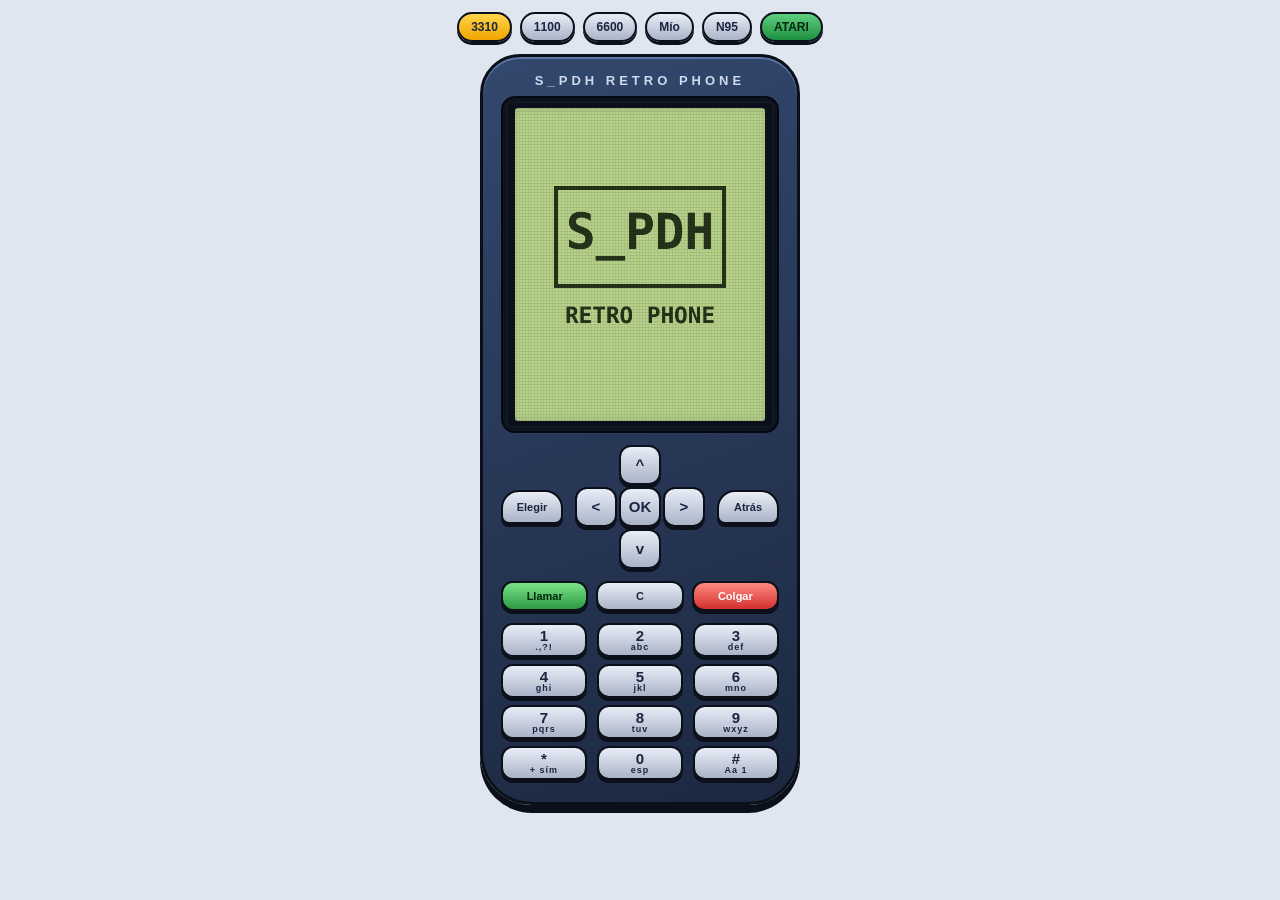
<file: S_PDH_Retro_Phone_Atari (4).html>
<!DOCTYPE html>
<html lang="es">
<head>
<meta charset="utf-8">
<meta name="viewport" content="width=device-width, initial-scale=1, viewport-fit=cover">
<title>S_PDH Retro Phone</title>
<style>
:root{--bg:#dfe6f0;--fg:#13233a;box-sizing:border-box;padding-top:env(safe-area-inset-top,0px);padding-bottom:env(safe-area-inset-bottom,0px)}
@media (prefers-color-scheme:dark){:root:not([data-theme="light"]){--bg:#10151d;--fg:#d4e2f4}}
:root[data-theme="dark"]{--bg:#10151d;--fg:#d4e2f4}
html,body{margin:0;background:var(--bg);color:var(--fg);font-family:"Courier New",monospace;text-align:center;-webkit-user-select:none;user-select:none}
body{display:flex;flex-direction:column;align-items:center;padding:12px 8px}
.phone{width:min(92vw,320px);box-sizing:border-box;background:linear-gradient(160deg,#33486e,#1c2840);border:3px solid #0a0f1a;border-radius:40px 40px 52px 52px;padding:14px 18px 22px;box-shadow:0 8px 0 #0a0f1a,inset 0 2px 0 #5d77a8}
.brand{color:#cfd9ee;font:bold 13px Arial,sans-serif;letter-spacing:4px;margin:2px 0 8px}
.bezel{background:#0e1320;border-radius:14px;padding:10px;border:2px solid #05080f}
canvas{display:block;margin:auto;width:100%;max-width:250px;aspect-ratio:128/160;border-radius:3px;touch-action:none}
.bezel{position:relative}.bezel::after{content:'';position:absolute;inset:4px;pointer-events:none;border-radius:4px;background:repeating-linear-gradient(0deg,rgba(0,0,0,.08) 0 1px,transparent 1px 3px),repeating-linear-gradient(90deg,rgba(0,0,0,.06) 0 1px,transparent 1px 3px);box-shadow:inset 0 0 14px rgba(0,0,0,.4),inset 0 0 0 1px rgba(255,255,255,.08)}
.nav{display:grid;grid-template-columns:62px 1fr 62px;align-items:center;margin-top:12px}
.dpad{display:grid;grid-template-columns:repeat(3,42px);grid-template-areas:". u ." "l o r" ". d .";justify-content:center;gap:2px}
button{font:bold 15px Arial,sans-serif;color:#1b2540;background:linear-gradient(#e8edf6,#aab4c8);border:2px solid #0a0f1a;border-radius:12px;box-shadow:0 3px 0 #0a0f1a;touch-action:manipulation;padding:0;height:40px;-webkit-tap-highlight-color:transparent}
button:active{transform:translateY(2px);box-shadow:0 1px 0 #0a0f1a}
.soft{height:34px;border-radius:18px 18px 8px 8px;font-size:11px}
.pad{display:grid;grid-template-columns:repeat(3,1fr);gap:7px 10px;margin-top:12px}
.pad button{height:34px;font-size:15px;line-height:1}
.pad i{display:block;font:bold 9px Arial;letter-spacing:1px;margin-top:-1px}
.chips{display:flex;flex-wrap:wrap;justify-content:center;gap:8px;margin-bottom:12px}
.chips button{height:30px;padding:0 12px;font-size:12px;border-radius:15px}
.chips button.on{background:linear-gradient(#ffd54a,#f0a500)}
.chips button.lock{opacity:.45}
.phone.m1100{background:linear-gradient(160deg,#59606b,#232830);border-radius:30px 30px 56px 56px;width:min(88vw,290px)}
.phone.m1100 .bezel{background:#2a313b;border-radius:8px}
.phone.m1100 button{background:linear-gradient(#d8dde6,#8a93a3)}
.phone.m6600{background:linear-gradient(160deg,#3a3d44,#0b0c0e);border-radius:26px;box-shadow:0 8px 0 #000,inset 0 2px 0 #9aa3b2}
.phone.m6600 .brand{color:#c0c7d4}
.phone.m6600 .bezel{background:#000;border-radius:6px;padding:6px}
.phone.m6600 canvas{max-width:262px}
.phone.m6600 button{background:linear-gradient(#c9ced8,#7c8494)}
.phone.mN95{background:linear-gradient(160deg,#2f343c,#07080a 70%);border-radius:34px 34px 46px 46px;width:min(94vw,330px);box-shadow:0 8px 0 #000,inset 0 2px 0 #b4bfd0,inset 0 0 30px rgba(120,170,255,.18)}.phone.mN95 .brand{color:#9fb4d8;letter-spacing:6px}.phone.mN95 .bezel{background:#000;border-radius:6px;padding:4px;box-shadow:0 0 0 2px #3a414d,0 0 14px rgba(100,160,255,.4)}.phone.mN95 canvas{max-width:282px}.phone.mN95 button{background:linear-gradient(#eef1f6,#6f7787);border-radius:20px}
.phone.mcustom{background:linear-gradient(160deg,var(--b1),var(--b2));border-radius:var(--rad)}
.phone.mcustom .brand{color:var(--bt)}
.phone.mcustom button{background:linear-gradient(var(--k1),var(--k2));color:var(--kt)}
.cr{display:grid;grid-template-columns:1fr 1fr 1fr;gap:8px;margin-top:12px}.cr button{height:30px;font-size:11px}.phone .cr button.call{background:linear-gradient(#7be38a,#2c9a43);color:#06260f}.phone .cr button.hang{background:linear-gradient(#ff8a80,#d32f2f);color:#fff}
#wap{display:none;position:absolute;inset:10px;z-index:3;flex-direction:column;font:bold 11px Verdana,monospace;text-align:left}#wt{padding:3px 6px;white-space:nowrap;overflow:hidden;text-overflow:ellipsis}#wf{flex:1;border:0;background:#fff;width:100%;min-height:0}#wb{display:flex;gap:4px;padding:3px}#wb button{flex:1;height:24px;font-size:10px;border-radius:6px}.pad.kb1 button{border-radius:50%;height:36px}.pad.kb2 button{border-radius:3px;box-shadow:none;border-width:1px;background:#1b2540!important;color:#e8edf6!important}.pad.kb2 i{color:#9fb4d8}
</style>
</head>
<body>
<div class="chips" id="chips"></div>
<div class="phone m3310" id="ph">
 <div class="brand">S_PDH RETRO PHONE</div>
 <div class="bezel"><canvas id="c" width="512" height="640"></canvas><div id="wap"><div id="wt">WAP</div><iframe id="wf" sandbox="allow-scripts allow-forms allow-same-origin allow-popups" referrerpolicy="no-referrer"></iframe><div id="wb"><button id="wo">Abrir fuera</button><button id="ws">Guardar</button><button id="wx">Cerrar</button></div></div></div>
 <div class="nav">
  <button class="soft" data-k="OK">Elegir</button>
  <div class="dpad">
   <button data-k="U" style="grid-area:u">^</button><button data-k="L" style="grid-area:l">&lt;</button><button data-k="OK" style="grid-area:o">OK</button><button data-k="R" style="grid-area:r">&gt;</button><button data-k="D" style="grid-area:d">v</button>
  </div>
  <button class="soft" data-k="BACK">Atrás</button>
 </div>
 <div class="cr"><button class="call" data-k="CALL">Llamar</button><button data-k="L">C</button><button class="hang" data-k="BACK">Colgar</button></div>
 <div class="pad" id="pad"></div>
</div>


<script>
const cv=document.getElementById('c'),g=cv.getContext('2d'),W=128,H=160;g.scale(4,4);g.imageSmoothingEnabled=false;let BG='#b6d28a',IN='#25341a';
const rand=n=>Math.floor(Math.random()*n),clamp=(v,a,b)=>Math.max(a,Math.min(b,v));
let held={},scene,HI={};try{HI=JSON.parse(localStorage.getItem('rp_hi')||'{}')}catch(e){}
const save=(n,s)=>{chk(n,s);if(s>(HI[n]||0)){HI[n]=s;try{localStorage.setItem('rp_hi',JSON.stringify(HI))}catch(e){}}};
const T=(t,x,y,s=8,a='left',c=IN)=>{g.fillStyle=c;let fs=Math.max(s,8.5)*1.05;const F=z=>'bold '+z.toFixed(1)+'px Verdana,"DejaVu Sans Mono",monospace';g.font=F(fs);g.textAlign=a;const mx=a=='center'?2*Math.min(x,128-x)-2:a=='right'?x-1:127-x;if(mx>24){const w=g.measureText(t).width;if(w>mx){fs=Math.max(5.2,fs*mx/w);g.font=F(fs)}}g.fillText(t,x,y)};
const R=(x,y,w,h,c=IN)=>{g.fillStyle=c;g.fillRect(Math.round(x),Math.round(y),Math.round(w),Math.round(h))};
let ac;function beep(f=440,d=.05,ty="square",vo=.04){if(!cfg.snd)return;try{ac=ac||new AudioContext();const o=ac.createOscillator(),v=ac.createGain();o.type=ty;o.frequency.value=f;v.gain.value=vo;o.connect(v);v.connect(ac.destination);o.start();o.stop(ac.currentTime+d)}catch(e){}}
function over(s,t){g.fillStyle='rgba(0,0,0,.5)';g.fillRect(0,14,W,H);RR(13,55,102,50,6,'rgba(0,0,0,.45)');RR(14,56,100,48,5,IN);RR(16,58,96,44,4,BG);R(24,81,80,1,IN);T(t||'GAME OVER',64,74,11,'center',IN);T('Puntos '+s,64,92,9,'center',IN);T('OK: reintentar',64,100,6.5,'center',IN)}
function hud(a,l){T(l,2,9,8);T('HI'+(HI[a.n]||0),126,9,7,'right')}

// ---------- RACE FEVER (estilo Alcatel: 3 carriles, camiones, buses y FLY) ----------
const CC=['#e53935','#26c6a0','#ffd83a','#ec407a','#42a5f5','#fb8c00'];
const VH=[19,19,20,38,38],VW=[15,15,15,16,16],LX=[6,32,58];
const rcDk=(c,f)=>{const m=/^#([0-9a-f]{6})$/i.exec(c);if(!m)return c;const n=parseInt(m[1],16);return'rgb('+[n>>16&255,n>>8&255,n&255].map(v=>Math.min(255,Math.round(v*f))).join(',')+')'};
const rcK='#111',rcW='#a8e6ff';
const rcRr=(x,y,w,h,c)=>{R(x,y+1,w,h-2,c);R(x+1,y,w-2,h,c)};
const rcOb=(x,y,w,h,c)=>{rcRr(x-1,y-1,w+2,h+2,rcK);rcRr(x,y,w,h,c)};
const rcWh=(x,y,h)=>{R(x,y,3,h,rcK);R(x+1,y+1,1,h-2,'#666')};
function rcCar(x,y,t,c,pl){const d=rcDk(c,.7),l=rcDk(c,1.3);
 if(t<=1){rcWh(x,y+3,5);rcWh(x+12,y+3,5);rcWh(x,y+12,5);rcWh(x+12,y+12,5);
  rcOb(x+2,y+1,11,17,c);R(x+4,y+2,7,3,l);R(x+3,y+3,1,1,'#fff7b0');R(x+11,y+3,1,1,'#fff7b0');
  rcRr(x+4,y+6,7,7,t?'#fff':d);rcRr(x+5,y+7,5,5,t?'#fff':rcW);if(t){R(x+5,y+7,5,2,'#d94a4a');R(x+6,y+10,3,1,'#bbb')}else R(x+5,y+7,2,1,'#fff');
  R(x+4,y+14,7,2,d);R(x+3,y+16,2,1,'#e11');R(x+10,y+16,2,1,'#e11');R(x+1,y+8,1,2,rcK);R(x+13,y+8,1,2,rcK)}
 else if(t==2){R(x,y+2,4,7,rcK);R(x+1,y+3,2,5,'#9a9a9a');R(x+11,y+2,4,7,rcK);R(x+12,y+3,2,5,'#9a9a9a');R(x,y+11,4,7,rcK);R(x+1,y+12,2,5,'#9a9a9a');R(x+11,y+11,4,7,rcK);R(x+12,y+12,2,5,'#9a9a9a');
  R(x+6,y+3,3,15,rcK);R(x+7,y+4,1,13,'#eaf2ff');R(x+5,y+6,5,7,rcK);R(x+6,y+6,3,6,c);R(x+6,y+8,3,2,'#fff');R(x+7,y+7,1,1,rcK);
  R(x+1,y,13,3,rcK);R(x+2,y+1,11,1,'#a9cdf5');R(x+2,y+17,11,3,rcK);R(x+3,y+18,9,1,c);R(x+6,y+18,3,1,'#fff')}
 else{const cab=t==3?c:'#3fcf8e',box=t==3?'#f4f4f4':c;
  rcWh(x,y+3,6);rcWh(x+13,y+3,6);rcWh(x,y+15,6);rcWh(x+13,y+15,6);rcWh(x,y+29,5);rcWh(x+13,y+29,5);
  rcOb(x+2,y+1,12,26,box);if(t==3){for(let i=0;i<5;i++)R(x+3,y+3+i*5,10,1,'#c4c4c4');R(x+3,y+24,10,2,'#e0e0e0')}else{R(x+3,y+2,10,2,rcDk(c,1.25));R(x+7,y+6,1,14,'#fff');R(x+10,y+8,1,10,'#fff');R(x+8,y+9,1,2,c)}
  R(x+6,y+27,4,2,rcK);rcOb(x+2,y+29,12,8,cab);R(x+3,y+30,10,1,rcDk(cab,1.3));rcRr(x+3,y+32,10,3,rcW);R(x+4,y+32,3,1,'#fff');R(x+3,y+36,2,1,'#fff7b0');R(x+11,y+36,2,1,'#fff7b0')}}
function veh(v){rcCar(Math.round(v.x),Math.round(v.y),v.t,v.c,0)}
function vehSh(v){const x=Math.round(v.x),y=Math.round(v.y);R(x+2,y+3,VW[v.t],VH[v.t],'rgba(0,0,0,.22)')}
const Race={n:'Race Fever',
init(){Object.assign(this,{l:1,px:39,tx:39,py:122,vs:[],s:0,lv:1,jc:0,fe:1,sp:50,o:0,air:0,t:.4,over:0,od:0,pt:[],dist:0,cd:3.4,cn:4,bn:0,shk:0,fl:0,en:0,ex:0})},
key(k){const a=this;if(a.over){if(a.od>1&&k==='OK')a.init();return}if(k==='L')a.l=Math.max(0,a.l-1);if(k==='R')a.l=Math.min(2,a.l+1);if(k==='OK'&&a.air<=.12){a.air=.8;a.jc=Math.min(99,a.jc+1);beep(500,.05,'sawtooth',.03);setTimeout(()=>beep(900,.12,'triangle',.04),50)}},
spark(n,x,y,cols,sp,l,gr){const a=this;for(let i=0;i<n;i++){const an=Math.random()*6.283,v=Math.random()*sp;a.pt.push({x,y,vx:Math.cos(an)*v,vy:Math.sin(an)*v,l:l*(.5+Math.random()*.5),m:l,c:cols[rand(cols.length)],s:1+rand(3),g:gr||0})}},
update(dt){const a=this;if(a.shk>0)a.shk-=dt;if(a.fl>0)a.fl-=dt;
 a.pt=a.pt.filter(p=>{p.x+=p.vx*dt;p.y+=p.vy*dt;p.l-=dt;if(p.g)p.vy+=p.g*dt;return p.l>0});
 if(a.over){a.od+=dt;if(a.od<1.6&&Math.random()<.6)a.pt.push({x:a.px+3+rand(9),y:a.py+4+rand(8),vx:rand(14)-7,vy:-10-rand(14),l:.7,m:.7,c:'#555',s:3});return}
 const v=a.cd>0?.35:1;a.o=(a.o+a.sp*dt*v)%18;a.dist+=a.sp*dt*v;
 if(a.cd>0){a.cd-=dt;const n=Math.ceil(a.cd-.4);if(n!=a.cn){a.cn=n;if(n>0)beep(600,.09,'square',.05);else beep(1100,.25,'square',.05)}}
 if(a.bn>0)a.bn-=dt;
 a.tx=LX[a.l]+5;a.px+=(a.tx-a.px)*Math.min(1,dt*14);
 const dy=(held.D?1:0)-(held.U?1:0);a.py=clamp(a.py+dy*80*dt,20,140);
 const was=a.air>0;if(a.air>0)a.air-=dt;if(was&&a.air<=0){a.spark(8,a.px+7,a.py+18,['#cfcfcf','#9e9e9e'],26,.4,0);beep(110,.1,'square',.05);a.shk=.12}
 a.fe=a.air>0?a.air/.8:Math.min(1,a.fe+dt*2.5);
 a.en-=dt;if(a.en<=0){a.en=.12;beep(52+a.sp*.9+(a.air>0?50:0),.08,'sawtooth',.011)}
 a.ex-=dt;if(a.ex<=0){a.ex=a.air>0?.03:.07;a.pt.push({x:a.px+4+rand(7),y:a.py+19,vx:rand(8)-4,vy:a.sp*.5,l:.3,m:.3,c:a.air>0?'#ffb300':'#d0d0d0',s:2})}
 if(a.cd<=0){a.t-=dt;if(a.t<=0){a.t=Math.max(.5,1.25-a.lv*.07)+Math.random()*.25;const l=rand(3),r=Math.random(),t=r<.3?0:r<.52?1:r<.65?2:r<.85?3:4,occ=new Set(a.vs.filter(v=>v.y<75).map(v=>v.l));
  if(!a.vs.some(v=>v.l==l&&v.y<26)&&(occ.size<2||occ.has(l)))a.vs.push({l,t,c:CC[rand(6)],x:LX[l]+(26-VW[t])/2,y:-VH[t]})}}
 a.vs.forEach(v=>v.y+=a.sp*dt);
 a.vs=a.vs.filter(v=>{if(v.y>=160){a.s++;if(a.s%10==0){a.lv++;a.sp=Math.min(130,50+(a.lv-1)*9);a.bn=1.4;beep(900,.08);setTimeout(()=>beep(1200,.08),90);setTimeout(()=>beep(1500,.14),180)}return 0}return 1});
 if(a.cd<=0&&a.air<=0&&a.vs.some(v=>a.px+13>v.x&&a.px+2<v.x+VW[v.t]&&v.y+VH[v.t]>a.py+1&&v.y<a.py+18)){a.over=1;a.od=0;a.shk=.5;a.fl=.15;a.spark(34,a.px+7,a.py+9,['#ff6f00','#ffca28','#fff176','#e53935','#424242'],90,.9,60);beep(120,.5,'sawtooth',.07);beep(70,.6,'square',.06);save(a.n,a.s)}},
draw(){const a=this;g.save();if(a.shk>0){const q=Math.min(1,a.shk*3)*2.2;g.translate((Math.random()-.5)*q,(Math.random()-.5)*q)}
 R(-4,-4,W+8,H+8,'#000');
 R(0,0,6,H,'#5fd451');R(5,0,1,H,'#1d6a1a');R(0,0,1,H,'#2f8f2a');R(84,0,6,H,'#5fd451');R(84,0,1,H,'#1d6a1a');R(89,0,1,H,'#2f8f2a');
 R(6,0,78,H,'#8e8e8e');R(6,0,1,H,'#222');R(83,0,1,H,'#222');
 for(let i=0;i<18;i++){const y=((i*61)+a.dist)%H,x=7+(i*29)%75;R(x,y,1,2,i%2?'#858585':'#989898')}
 for(let i=1;i<3;i++)for(let y=-18+a.o+(i==2?6:0);y<H;y+=18){R(6+i*26-1,y,3,14,'#f4f4f4')}
 a.vs.forEach(vehSh);a.vs.forEach(veh);
 const ph=a.air>0?Math.sin(Math.min(1,a.air/.8)*Math.PI):0,px=Math.round(a.px),py=a.py-ph*12;
 R(px+3+ph*2,a.py+3,Math.round(13-ph*3),18,'rgba(0,0,0,'+(.25-ph*.1).toFixed(2)+')');
 if(a.over){rcCar(px,Math.round(a.py),0,'#3a3a3a',0);R(px+3,Math.round(a.py)+7,9,2,'#ff6f00')}
 else{g.save();g.translate(px+7.5,py+9.5);g.rotate(clamp((a.tx-a.px)*.012,-.16,.16));const sc=1+ph*.3;g.scale(sc,sc);g.translate(-7.5,-9.5);
  rcCar(0,0,0,'#ffd83a',1);if(Math.floor(a.dist/3)%2||ph>0){R(4,19,2,2+Math.round(ph*3),'#ff9800');R(9,19,2,2+Math.round(ph*3),'#ff9800')}g.restore()}
 a.pt.forEach(p=>{g.globalAlpha=clamp(p.l/p.m,0,1);R(p.x,p.y,p.s,p.s,p.c)});g.globalAlpha=1;
 if(a.sp>85)for(let i=0;i<8;i++){const y=((i*53)+a.dist*2)%(H+20)-10,x=8+(i*37)%72;R(x,y,1,7,'rgba(255,255,255,.22)')}
 if(a.cd>0){const n=Math.ceil(a.cd-.4);R(26,56,38,24,'#000');R(28,58,34,20,'#d8b400');R(29,59,32,18,'#000');T(n>0?''+n:'GO!',45,75,16,'center','#fff')}
 if(a.bn>0&&Math.floor(a.bn*8)%2){R(18,34,54,16,'#d8b400');R(19,35,52,14,'#000');T('LEVEL '+a.lv,45,46,9,'center','#fff')}
 if(a.fl>0){g.globalAlpha=Math.min(1,a.fl*6);R(0,0,W,H,'#fff');g.globalAlpha=1}
 g.restore();
 R(90,0,38,H,'#000');
 g.save();g.translate(103,13);g.rotate(-.5);for(let y=0;y<3;y++)for(let x=0;x<4;x++)R(-9+x*5,-8+y*5,5,5,(x+y)%2?'#fff':'#222');g.restore();R(94,2,1,22,'#ddd');
 rcRr(104,16,20,13,'#e53935');R(106,18,16,3,'#ff8a80');rcRr(108,22,10,4,'#fff');R(104,28,20,1,'#7a1210');
 const Tw=(t,x,y,s,al,c)=>{T(t,x+1,y+1,s,al,'#000');T(t,x,y,s,al,c)};
 Tw('Score',94,44,8,'left','#fff');R(94,47,32,12,'#d8b400');R(95,48,30,10,'#000');T(''+a.s,124,57,8,'right','#fff');
 Tw('Level',94,74,8,'left','#fff');R(94,77,32,12,'#d8b400');R(95,78,30,10,'#000');T(''+a.lv,124,87,8,'right','#fff');
 R(108,98,18,7,'#d8b400');T('FLY',117,104,6,'center','#000');R(94,105,32,13,'#d8b400');R(95,106,30,11,'#000');
 for(let i=0;i<10;i++){const on=i<Math.round(a.fe*10);R(96+i*2.2,on?110-Math.floor(i/3):113,2,on?5+Math.floor(i/3):2,on?(i<5?'#e53935':'#ffd83a'):'#442')}T(''+a.jc,124,116,7,'right','#fff');
 T(Math.round(a.sp*1.9)+' km/h',94,132,7,'left','#8a8a8a');
 T('HI',94,144,8,'left','#8a8a8a');T(''+(HI[a.n]||0),124,144,8,'right','#8a8a8a');T('^v  OK=FLY',94,155,7,'left','#8a8a8a');
 if(a.over&&a.od>1)over(a.s)}};

// ---------- SNAKE ----------
const Snake={n:'Snake II',
LV:[[],[...Array(10).keys()].flatMap(i=>[[5+i,5],[5+i,14]]),[...Array(10).keys()].flatMap(i=>[[5,5+i],[14,5+i]]),[...Array(5).keys()].flatMap(i=>[[3+i,3],[3,4+i],[16-i,16],[16,15-i]])],
init(){this.s=0;this.lv=0;this.start()},
start(){const a=this;a.b=[[10,10],[9,10],[8,10]];a.d=[1,0];a.q=[];a.t=0;a.over=0;a.bn=null;a.f=null;a.ft=0;a.mg=1.2;a.f=a.free()},
wl(x,y){return this.LV[this.lv%4].some(p=>p[0]==x&&p[1]==y)},
free(){let f;do f=[rand(20),rand(20)];while(this.b.some(p=>p[0]==f[0]&&p[1]==f[1])||this.wl(f[0],f[1])||(this.f&&f[0]==this.f[0]&&f[1]==this.f[1])||(this.bn&&f[0]==this.bn[0]&&f[1]==this.bn[1]));return f},
key(k){const a=this;if(a.over){if(k==='OK')a.init();return}const m={U:[0,-1],D:[0,1],L:[-1,0],R:[1,0]}[k];if(!m)return;const l=a.q.length?a.q[a.q.length-1]:a.d;if(a.q.length<2&&(m[0]+l[0]||m[1]+l[1])&&(m[0]!=l[0]||m[1]!=l[1]))a.q.push(m)},
update(dt){const a=this;if(a.over)return;if(a.mg>0)a.mg-=dt;if(a.bn&&(a.bn[2]-=dt)<=0)a.bn=null;a.t+=dt;if(a.t<Math.max(.07,.15-a.lv*.008-a.s*.0004))return;a.t=0;if(a.q.length)a.d=a.q.shift();
 const h=[a.b[0][0]+a.d[0],a.b[0][1]+a.d[1]],eat=h[0]==a.f[0]&&h[1]==a.f[1];
 if(h[0]<0||h[1]<0||h[0]>19||h[1]>19||a.wl(h[0],h[1])||a.b.slice(0,eat?undefined:-1).some(p=>p[0]==h[0]&&p[1]==h[1])){a.over=1;save(a.n,a.s);beep(120,.3);return}
 a.b.unshift(h);
 if(eat){a.s+=7;a.ft++;beep(900,.05);if(a.ft>=10){a.lv++;a.start();return}a.f=a.free();if(a.ft%4==0&&!a.bn)a.bn=[...a.free(),8]}else a.b.pop();
 if(a.bn&&h[0]==a.bn[0]&&h[1]==a.bn[1]){a.s+=10+Math.ceil(a.bn[2])*5;a.bn=null;beep(1300,.12)}},
draw(){const a=this,X=p=>4+p[0]*6,Y=p=>30+p[1]*6,t=performance.now();R(0,0,W,H,BG);hud(a,'S:'+a.s);T('Nivel '+(a.lv+1),3,24,7);R(2,28,124,124);R(3,29,122,122,BG);R(4,30,120,120);R(5,31,118,118,BG);
 a.LV[a.lv%4].forEach(p=>{R(X(p),Y(p),6,6);R(X(p)+2,Y(p)+2,2,2,BG)});
 if(a.f){const x=X(a.f),y=Y(a.f);R(x+1,y+2,4,3);R(x,y+3,6,2);R(x+2,y+1,2,1);R(x+3,y,1,1);R(x+2,y+3,1,1,BG)}
 if(a.bn&&(a.bn[2]>2.5||Math.floor(t/140)%2)){const x=X(a.bn),y=Y(a.bn);R(x+1,y+1,4,4);R(x,y+2,6,2);R(x+1,y,1,1);R(x+4,y,1,1);R(x+1,y+5,1,1);R(x+4,y+5,1,1);R(x+2,y+2,1,1,BG);R(x+3,y+2,1,1,BG);R(5,153,a.bn[2]/8*118,3)}
 if(!(a.over&&Math.floor(t/180)%2))for(let i=a.b.length-1;i>=0;i--){const p=a.b[i],x=X(p),y=Y(p);if(i){const q=a.b[i-1];R(Math.min(x,X(q)),Math.min(y,Y(q)),Math.abs(X(q)-x)+5,Math.abs(Y(q)-y)+5)}else{R(x,y,6,6);const d=a.d,e=d[0]?(d[0]>0?4:1):0,f=d[1]?(d[1]>0?4:1):0;if(d[0]){R(x+e,y+1,1,1,BG);R(x+e,y+4,1,1,BG)}else{R(x+1,y+f,1,1,BG);R(x+4,y+f,1,1,BG)}}}
 if(a.mg>0)T('NIVEL '+(a.lv+1),64,95,11,'center');if(a.over)over(a.s)}};

// ---------- SPACE IMPACT ----------
const Space={n:'Space Impact',
init(){Object.assign(this,{y:80,bl:[],en:[],s:0,lf:3,t:0,f:0,inv:0,over:0})},
key(k){if(this.over&&k==='OK')this.init()},
update(dt){const a=this;if(a.over)return;if(held.U)a.y-=70*dt;if(held.D)a.y+=70*dt;a.y=clamp(a.y,14,148);
 a.f-=dt;if(held.OK&&a.f<=0){a.bl.push({x:24,y:a.y});a.f=.18;beep(1200,.03)}
 a.t-=dt;if(a.t<=0){a.t=Math.max(.5,1.3-a.s*.004);a.en.push({x:132,b:20+rand(120),y:0})}
 a.inv-=dt;a.bl.forEach(b=>b.x+=150*dt);a.en.forEach(e=>{e.x-=40*dt;e.y=e.b+Math.sin(e.x/12)*12});
 for(const e of a.en)for(const b of a.bl)if(!e.d&&!b.d&&Math.abs(b.x-e.x)<8&&Math.abs(b.y-e.y)<6){e.d=b.d=1;a.s+=10;beep(300,.08)}
 for(const e of a.en)if(!e.d&&a.inv<=0&&e.x<22&&e.x+8>6&&Math.abs(e.y-a.y)<8){e.d=1;a.lf--;a.inv=1.2;beep(120,.25);if(a.lf<=0){a.over=1;save(a.n,a.s)}}
 a.bl=a.bl.filter(b=>!b.d&&b.x<130);a.en=a.en.filter(e=>!e.d&&e.x>-10)},
draw(){const a=this;R(0,0,W,H,BG);hud(a,'V'+a.lf+' '+a.s);
 if(a.inv<=0||Math.floor(a.inv*15)%2){R(8,a.y-3,14,6);R(6,a.y-6,4,12);R(22,a.y-1,4,2);R(12,a.y-5,5,2);R(12,a.y+3,5,2)}
 a.bl.forEach(b=>R(b.x,b.y-1,6,2));
 a.en.forEach(e=>{R(e.x,e.y-4,9,8);R(e.x+2,e.y-2,2,2,BG);R(e.x+6,e.y-2,2,2,BG);R(e.x-2,e.y-6,2,3);R(e.x-2,e.y+3,2,3)});if(a.over)over(a.s)}};

// ---------- RAPID ROLL ----------
const Roll={n:'Rapid Roll',
init(){this.b={x:60,y:20,vy:0};this.p=[];for(let i=0;i<5;i++)this.p.push({x:i?rand(84):40,y:44+i*26});Object.assign(this,{s:0,lf:3,over:0})},
key(k){if(this.over&&k==='OK')this.init()},
update(dt){const a=this,b=a.b;if(a.over)return;if(held.L)b.x-=65*dt;if(held.R)b.x+=65*dt;b.x=clamp(b.x,4,W-4);
 const sp=24+a.s*.6;a.p.forEach(p=>p.y-=sp*dt);b.vy+=240*dt;const py=b.y;b.y+=b.vy*dt;
 for(const p of a.p)if(b.vy>=0&&b.x+3>p.x&&b.x-3<p.x+44&&py+4<=p.y+6&&b.y+4>=p.y){b.y=p.y-4;b.vy=0}
 if(a.p[0].y<12){a.p.shift();a.s++}
 if(a.p[a.p.length-1].y<=H-26)a.p.push({x:rand(84),y:H});
 if(b.y<14||b.y>H+6){a.lf--;beep(120,.25);if(a.lf<=0){a.over=1;save(a.n,a.s)}else{b.y=30;b.vy=0;b.x=a.p[2].x+22}}},
draw(){const a=this;R(0,0,W,H,BG);a.p.forEach(p=>{R(p.x,p.y,44,4);for(let x=2;x<44;x+=4)R(p.x+x,p.y+1,2,2,BG)});
 g.fillStyle=IN;g.beginPath();g.arc(a.b.x,a.b.y,4,0,7);g.fill();
 R(0,0,W,12,BG);g.beginPath();for(let x=0;x<W;x+=8){g.moveTo(x,12);g.lineTo(x+4,19);g.lineTo(x+8,12)}g.fill();R(0,0,W,12);
 T('V'+a.lf+' '+a.s,2,9,8,'left',BG);T('HI'+(HI[a.n]||0),126,9,7,'right',BG);if(a.over)over(a.s)}};

// ---------- CRÉDITOS y MENÚ ----------
const About={n:'Acerca de',o:0,L:['S_PDH RETRO PHONE','Un Nokia clásico','interactivo hecho con','HTML, CSS y JS.','','- 3 modelos de celular','- Reloj y batería real','- Teclado funcional','- Pantalla de inicio','- Tonos y música retro','- Llamadas, SMS y WhatsApp','- Trofeos y ajustes','- Nostalgia Mode','- Museo y colección','- Creador de teléfonos','- Cámara, reloj y radio','- Calendario','- Blocks y Bounce a color','- Snake','- Carreras','- Juegos pixelados','- Menú de apps','- Guardado de récords','- Adaptado a Android','','Teclas: 2 4 6 8 mover','5 = OK · Esc = Atrás','','Desarrollado por','Samuel PDH (S_PDH)','','Homenaje fan-made a','juegos de Nokia y','Alcatel. Derechos de','los originales: sus','creadores. Sin fines','de lucro.'],
init(){this.o=0},key(k){if(k==='U')this.o=Math.max(0,this.o-12);if(k==='D')this.o=Math.min(this.L.length*12-100,this.o+12);if(k==='OK')scene=Menu},
draw(){R(0,0,W,H,BG);this.L.forEach((t,i)=>{const y=30+i*12-this.o;if(y>16&&y<158)T(t,64,y,8,'center')});R(0,0,W,14);T('ACERCA DE',64,10,9,'center',BG)}};
// ---------- PAIRS II ----------
const Pairs={n:'Pairs II',
init(){const s='ABCDEFGH'.split('');this.d=[...s,...s].sort(()=>Math.random()-.5);this.f=Array(16).fill(0);this.c=0;this.sel=[];this.t=0;this.mv=0;this.s=0;this.over=0},
key(k){const a=this;if(a.over){if(k==='OK')a.init();return}if(a.t>0)return;
 if(k==='L')a.c=a.c%4?a.c-1:a.c+3;if(k==='R')a.c=(a.c+1)%4?a.c+1:a.c-3;if(k==='U')a.c=(a.c+12)%16;if(k==='D')a.c=(a.c+4)%16;
 if(k==='OK'&&!a.f[a.c]){a.f[a.c]=1;a.sel.push(a.c);beep(800,.05);if(a.sel.length==2){a.mv++;a.t=.7}}},
update(dt){const a=this;if(a.t>0){a.t-=dt;if(a.t<=0){const[x,y]=a.sel;if(a.d[x]==a.d[y]){a.f[x]=a.f[y]=2;beep(1000,.1)}else{a.f[x]=a.f[y]=0;beep(200,.1)}a.sel=[];if(a.f.every(v=>v==2)){a.over=1;a.s=Math.max(10,100-(a.mv-8)*5);save(a.n,a.s)}}}},
draw(){const a=this;R(0,0,W,H,BG);hud(a,'M:'+a.mv);
 for(let i=0;i<16;i++){const x=8+(i%4)*28,y=26+(i>>2)*28;R(x+1,y+1,26,26);if(a.f[i]){R(x+3,y+3,22,22,BG);T(a.d[i],x+14,y+21,16,'center')}else for(let q=0;q<22;q+=4)R(x+3,y+3+q,22,2,BG)}
 const cx=8+(a.c%4)*28,cy=26+(a.c>>2)*28;R(cx-1,cy-1,28,2);R(cx-1,cy+26,28,2);R(cx-1,cy-1,2,28);R(cx+26,cy-1,2,28);if(a.over)over(a.s)}};

// ---------- INICIO ----------
function tune(){playSeq(TRK[cfg.tone].s)}
const Splash={t:0,go:0,key(){if(!this.go){this.go=1;this.t=0;tune()}},
update(dt){this.t+=dt;if(this.go&&this.t>2.4)Priv.boot()},
draw(){R(0,0,W,H,BG);R(20,40,88,52);R(22,42,84,48,BG);T('S_PDH',64,72,24,'center');T('RETRO PHONE',64,110,11,'center');
 if(!this.go){if(Math.floor(this.t*2)%2)T('Pulsa una tecla',64,140,9,'center')}else{R(24,124,80,8);R(26,126,76,4,BG);R(26,126,76*Math.min(1,this.t/2.2),4)}}};
// ---------- LOGIC (3310) ----------
const Logic={n:'Logic',
init(){this.k=[0,0,0,0].map(()=>rand(6));this.h=[];this.g=[0,1,2,3];this.p=0;this.s=0;this.over=0;this.w=0},
key(k){const a=this;if(a.over){if(k==='OK')a.init();return}
 if(k==='L')a.p=(a.p+3)%4;if(k==='R')a.p=(a.p+1)%4;if(k==='U')a.g[a.p]=(a.g[a.p]+1)%6;if(k==='D')a.g[a.p]=(a.g[a.p]+5)%6;
 if(k==='OK'){let b=0,w=0;const kk=[...a.k],gg=[...a.g];for(let i=0;i<4;i++)if(gg[i]==kk[i]){b++;gg[i]=kk[i]=-1}
  for(let i=0;i<4;i++)if(gg[i]>=0){const j=kk.indexOf(gg[i]);if(j>=0){w++;kk[j]=-1}}
  a.h.push({g:[...a.g],b,w});beep(700,.05);
  if(b==4){a.over=1;a.w=1;a.s=Math.max(10,100-(a.h.length-1)*12);save(a.n,a.s)}else if(a.h.length>=8){a.over=1;a.s=0}}},
draw(){const a=this,S='ABCDEF';R(0,0,W,H,BG);hud(a,'Intento '+Math.min(8,a.h.length+1)+'/8');
 a.h.forEach((r,i)=>{const y=24+i*14;r.g.forEach((v,j)=>T(S[v],14+j*16,y+10,12,'center'));T(r.b+'■ '+r.w+'□',76,y+9,9)});
 if(!a.over){const y=24+a.h.length*14;a.g.forEach((v,j)=>{T(S[v],14+j*16,y+10,12,'center');if(j==a.p)R(6+j*16,y+12,16,2)})}
 else over(a.s,a.w?'¡GANASTE!':'PERDISTE')}};

// ---------- BRICKS ----------
const Bricks={n:'Bricks',CL:['#ef5350','#ff9800','#ffd54f','#66bb6a','#42a5f5','#ab47bc'],
init(){Object.assign(this,{s:0,lf:3,lv:1,over:0,px:51,pw:26});this.lvl()},
lvl(){const a=this,L=(a.lv-1)%3;a.br=[];for(let r=0;r<6;r++)for(let c=0;c<8;c++){if(L==1&&(r+c)%2)continue;if(L==2&&Math.abs(c-3.5)>r*.7+1)continue;a.br.push({x:4+c*15,y:24+r*7,r})}a.sp=Math.min(120,68+a.lv*6);a.rst()},
rst(){const a=this;a.st=1;a.bx=a.px+a.pw/2;a.by=147;a.vx=a.vy=0;a.tr=[]},
key(k){const a=this;if(a.over){if(k==='OK')a.init();return}if(k==='OK'&&a.st){a.st=0;const n=(Math.random()-.5)*.8;a.vx=Math.sin(n)*a.sp;a.vy=-Math.cos(n)*a.sp;beep(600,.04)}},
update(dt){const a=this;if(a.over)return;if(held.L)a.px-=100*dt;if(held.R)a.px+=100*dt;a.px=clamp(a.px,3,W-3-a.pw);if(a.st){a.bx=a.px+a.pw/2;return}
 a.tr.push([a.bx,a.by]);if(a.tr.length>5)a.tr.shift();
 const n=Math.ceil(a.sp*dt/1.5);for(let i=0;i<n;i++){a.bx+=a.vx*dt/n;a.by+=a.vy*dt/n;
  if(a.bx<5||a.bx>123){a.vx=-a.vx;a.bx=clamp(a.bx,5,123);beep(300,.02)}
  if(a.by<19){a.vy=Math.abs(a.vy);a.by=19;beep(300,.02)}
  if(a.vy>0&&a.by>=148&&a.by<=154&&a.bx>=a.px-2&&a.bx<=a.px+a.pw+2){const an=clamp((a.bx-a.px-a.pw/2)/(a.pw/2),-1,1)*1.1;a.vx=Math.sin(an)*a.sp;a.vy=-Math.cos(an)*a.sp;a.by=148;beep(500,.03)}
  const k=a.br.findIndex(r=>a.bx+2>r.x&&a.bx-2<r.x+14&&a.by+2>r.y&&a.by-2<r.y+6);
  if(k>=0){const r=a.br[k],ox=Math.min(a.bx+2-r.x,r.x+14-a.bx+2),oy=Math.min(a.by+2-r.y,r.y+6-a.by+2);if(ox<oy)a.vx=-a.vx;else a.vy=-a.vy;a.br.splice(k,1);a.s+=(6-r.r)*10;a.sp=Math.min(135,a.sp+1);const m=Math.hypot(a.vx,a.vy)/a.sp;a.vx/=m;a.vy/=m;beep(700+r.r*80,.03);
   if(!a.br.length){a.lv++;a.s+=100;a.lvl();return}break}}
 if(Math.abs(a.vy)<a.sp*.28){const sg=a.vy<0?-1:1;a.vy=sg*a.sp*.28;a.vx=Math.sign(a.vx||1)*Math.sqrt(a.sp*a.sp-a.vy*a.vy)}
 if(a.by>H){a.lf--;beep(120,.25);if(a.lf<=0){a.over=1;save(a.n,a.s)}else a.rst()}},
draw(){const a=this;R(0,0,W,H,'#0f1330');for(let y=16;y<H;y+=8)R(2,y,124,1,'#171c44');
 a.br.forEach(r=>{const c=a.CL[r.r];R(r.x,r.y,14,6,c);R(r.x,r.y,14,1,'rgba(255,255,255,.5)');R(r.x,r.y+5,14,1,'rgba(0,0,0,.35)');R(r.x+13,r.y,1,6,'rgba(0,0,0,.2)')});
 R(0,14,W,3,'#9e9e9e');R(0,14,3,H,'#9e9e9e');R(125,14,3,H,'#9e9e9e');R(0,14,W,1,'#fff');
 a.tr.forEach((p,i)=>O(p[0],p[1],1+i*.25,'rgba(255,255,255,'+(.05+i*.04)+')'));
 RR(a.px,150,a.pw,4,2,'#e0e0e0');R(a.px+2,150,3,4,'#e53935');R(a.px+a.pw-5,150,3,4,'#e53935');R(a.px+5,150,a.pw-10,1,'#fff');
 O(a.bx,a.by,2.4,'#fff');R(0,0,W,14,'#0b0e26');T('Pts '+a.s,3,11,9,'left','#fff');T('N'+a.lv+'  ',80,11,8,'center','#ffd54f');for(let i=0;i<a.lf;i++)RR(104+i*8,6,6,3,1,'#e0e0e0');
 if(a.st&&!a.over)T('OK: lanzar',64,138,8,'center','#fff');if(a.over)over(a.s,a.br.length?null:'¡GANASTE!')}};

// ---------- ESTADO: RELOJ Y BATERÍA ----------
let bat=1;try{navigator.getBattery&&navigator.getBattery().then(b=>{bat=b.level;b.addEventListener('levelchange',()=>bat=b.level)})}catch(e){}
function statusBar(){bgPat();const d=new Date();T(fmtClock(d),126,10,7,'right',BG);R(2,3,12,8,BG);R(3,4,10,6);R(14,5,2,4,BG);R(4,5,Math.max(1,Math.round(8*bat)),4,BG)}
// ---------- CONFIG, TROFEOS, MÚSICA ----------
let cfg={snd:1,tone:0,bg:0};try{Object.assign(cfg,JSON.parse(localStorage.getItem('rp_cfg')||'{}'))}catch(e){}
const wrap=(t,n=19)=>{const o=[];let l='';t.split(' ').forEach(w=>{if((l+' '+w).trim().length>n){o.push(l);l=w}else l=(l+' '+w).trim()});o.push(l);return o};
let mt=0;function playSeq(n){const id=++mt;let t=0;n.forEach(([f,d])=>{setTimeout(()=>{if(id==mt){beep(f,d);if(n.x==1){beep(f/2,.09,"triangle",.09);beep(f*4,.05,"sine",.02)}else if(n.x==2)beep(f*2,d*.6,"triangle",.035)}},t*1000);t+=d+.02});return t}
const TRK=[{n:'Gran Vals',s:[[659,.12],[587,.12],[370,.2],[415,.2],[554,.12],[494,.12],[294,.2],[330,.2]]},{n:'Arcade',s:[[523,.1],[659,.1],[784,.1],[1047,.2],[784,.1],[1047,.3],[880,.1],[988,.3]]},{n:'Ruta 8-bit',s:[[330,.15],[392,.15],[440,.15],[392,.15],[330,.15],[294,.15],[330,.3],[262,.3]]}];
const NF={C:0,'C#':1,D:2,'D#':3,E:4,F:5,'F#':6,G:7,'G#':8,A:9,'A#':10,B:11};
function mk(str,bpm,x){const a=str.split(' ').map(t=>{const[n,b]=t.split(':'),m=n.match(/^([A-G]#?)(\d)$/),k=NF[m[1]]+12*(+m[2]+1)-69;return[440*Math.pow(2,k/12),b*60/bpm]});a.x=x;return a}
TRK.push(
{n:'Jingle Bells',s:mk('E5:1 E5:1 E5:2 E5:1 E5:1 E5:2 E5:1 G5:1 C5:1.5 D5:.5 E5:4 F5:1 F5:1 F5:1.5 F5:.5 F5:1 E5:1 E5:1 E5:.5 E5:.5 G5:1 G5:1 F5:1 D5:1 C5:4',170,1)},
{n:'Noche de Paz',s:mk('G4:1.5 A4:.5 G4:1 E4:3 G4:1.5 A4:.5 G4:1 E4:3 D5:2 D5:1 B4:3 C5:2 C5:1 G4:3 A4:2 A4:1 C5:1.5 B4:.5 A4:1 G4:1.5 A4:.5 G4:1 E4:3 A4:2 A4:1 C5:1.5 B4:.5 A4:1 G4:1.5 A4:.5 G4:1 E4:3 D5:2 D5:1 F5:1.5 D5:.5 B4:1 C5:3 E5:3 C5:1 G4:1 E4:1 G4:1.5 F4:.5 D4:1 C4:3',120,1)},
{n:'Felices Fiestas',s:mk('D4:1 G4:1 G4:.5 A4:.5 G4:.5 F#4:.5 E4:1 E4:1 E4:1 A4:1 A4:.5 B4:.5 A4:.5 G4:.5 F#4:1 D4:1 D4:1 B4:1 B4:.5 C5:.5 B4:.5 A4:.5 G4:1 E4:1 D4:.5 D4:.5 E4:1 A4:1 F#4:1 G4:2',180,1)},
{n:'Para Elisa',s:mk('E5:.5 D#5:.5 E5:.5 D#5:.5 E5:.5 B4:.5 D5:.5 C5:.5 A4:1.5 C4:.5 E4:.5 A4:.5 B4:1.5 E4:.5 G#4:.5 B4:.5 C5:1.5',190)},
{n:'Oda a la Alegria',s:mk('E4:1 E4:1 F4:1 G4:1 G4:1 F4:1 E4:1 D4:1 C4:1 C4:1 D4:1 E4:1 E4:1.5 D4:.5 D4:2 E4:1 E4:1 F4:1 G4:1 G4:1 F4:1 E4:1 D4:1 C4:1 C4:1 D4:1 E4:1 D4:1.5 C4:.5 C4:2',170)});
TRK.push(
{n:'Marcha Turca',s:mk('B5:.5 A5:.5 G#5:.5 A5:.5 C6:1 D6:.5 C6:.5 B5:.5 C6:.5 E6:1 F6:.5 E6:.5 D#6:.5 E6:.5 B6:.5 A6:.5 G#6:.5 A6:.5 B6:.5 A6:.5 G#6:.5 A6:.5 C7:1 A6:1',200,2)},
{n:'Canon',s:mk('D5:1 C#5:1 B4:1 A4:1 G4:1 F#4:1 G4:1 A4:1 F#5:1 E5:1 D5:1 C#5:1 B4:1 A4:1 B4:1 C#5:1',130,2)},
{n:'Cumpleaños Feliz',s:mk('G4:.75 G4:.25 A4:1 G4:1 C5:1 B4:2 G4:.75 G4:.25 A4:1 G4:1 D5:1 C5:2 G4:.75 G4:.25 G5:1 E5:1 C5:1 B4:1 A4:1 F5:.75 F5:.25 E5:1 C5:1 D5:1 C5:2',140,2)},
{n:'La Cucaracha',s:mk('C5:.5 C5:.5 C5:.5 F5:1 A5:1 C5:.5 C5:.5 C5:.5 F5:1 A5:1 F5:.75 F5:.25 E5:.5 E5:.5 D5:.5 D5:.5 C5:2',190,2)},
{n:'Greensleeves',s:mk('A4:.5 C5:1 D5:.5 E5:.75 F5:.25 E5:.5 D5:1 B4:.5 G4:.75 A4:.25 B4:.5 C5:1 A4:.5 A4:.75 G#4:.25 A4:.5 B4:1 G#4:.5 E4:1.5',150,2)},
{n:'Quinta Sinfonia',s:mk('G4:.5 G4:.5 G4:.5 D#4:3 F4:.5 F4:.5 F4:.5 D4:3',110,2)},
{n:'Korobeiniki',s:mk('E5:1 B4:.5 C5:.5 D5:1 C5:.5 B4:.5 A4:1 A4:.5 C5:.5 E5:1 D5:.5 C5:.5 B4:1.5 C5:.5 D5:1 E5:1 C5:1 A4:1 A4:2',180,2)});


function bgPat(){if(!cfg.bg)return;g.fillStyle=IN;g.globalAlpha=.12;if(cfg.bg==1){for(let y=16;y<H;y+=6)for(let x=(y/6%2)*3;x<W;x+=6)g.fillRect(x,y,1,1)}else for(let y=16;y<H;y+=4)g.fillRect(0,y,W,1);g.globalAlpha=1}
const TR=[['first','Primer juego'],['snake10','Snake: 10 puntos'],['race20','Race Fever: 20'],['space100','Space Impact: 100'],['logic','Gana Logic'],['sms','Envía un SMS'],['dj','Pon música'],['maker','Crea tu teléfono']];
let TRO={};try{TRO=JSON.parse(localStorage.getItem('rp_tr')||'{}')}catch(e){}
let toast={t:0,x:''};
function un(id){if(TRO[id])return;TRO[id]=1;try{localStorage.setItem('rp_tr',JSON.stringify(TRO))}catch(e){}toast={t:2.5,x:TR.find(t=>t[0]==id)[1],h:'LOGRO'};beep(1200,.15);refreshChips()}
function chk(n,s){if(n=='Snake II'&&s>=10)un('snake10');if(n=='Race Fever'&&s>=20)un('race20');if(n=='Space Impact'&&s>=100)un('space100');if(n=='Logic'&&s>0)un('logic')}
function drawToast(dt){if(toast.t>0){toast.t-=dt;R(4,126,120,28);R(6,128,116,24,BG);T(toast.h||'LOGRO',64,138,8,'center');T(toast.x,64,149,8,'center')}}
const Trof={n:'Trofeos',init(){},key(k){if(k==='OK')scene=Menu},draw(){R(0,0,W,H,BG);R(0,0,W,14);T('TROFEOS '+TR.filter(t=>TRO[t[0]]).length+'/'+TR.length,64,10,9,'center',BG);TR.forEach((t,i)=>T((TRO[t[0]]?'[x] ':'[ ] ')+t[1],6,28+i*14,9))}};
const Ajust={n:'Ajustes',i:0,init(){this.i=0},
key(k){const a=this;if(k==='U')a.i=(a.i+3)%4;if(k==='D')a.i=(a.i+1)%4;if(k==='OK'||k==='L'||k==='R'){if(a.i==3){Real.openPerms();return}if(a.i==0)cfg.snd^=1;if(a.i==1){cfg.tone=(cfg.tone+1)%3;playSeq(TRK[cfg.tone].s)}if(a.i==2)cfg.bg=(cfg.bg+1)%3;try{localStorage.setItem('rp_cfg',JSON.stringify(cfg))}catch(e){}beep(700,.04)}},
draw(){const a=this,L=['Sonido: '+(cfg.snd?'Sí':'No'),'Tono: '+TRK[cfg.tone].n,'Fondo: '+['Liso','Puntos','Rayas'][cfg.bg],'Permisos >'];R(0,0,W,H,BG);R(0,0,W,14);T('AJUSTES',64,10,9,'center',BG);L.forEach((t,i)=>{const y=24+i*24;if(i==a.i)R(4,y,120,20);T(t,10,y+14,10,'left',i==a.i?BG:IN)});T('OK: cambiar',64,152,8,'center')}};
const Music={n:'Música',i:0,pl:-1,tm:0,init(){this.i=0;this.pl=-1;mt++},
key(k){const a=this;const N=TRK.length;if(k==='U')a.i=(a.i+N-1)%N;if(k==='D')a.i=(a.i+1)%N;if(k==='OK'){if(a.pl==a.i){a.pl=-1;mt++}else{a.pl=a.i;a.tm=playSeq(TRK[a.i].s)+.4;un('dj')}}},
update(dt){const a=this;if(a.pl>=0){a.tm-=dt;if(a.tm<=0)a.tm=playSeq(TRK[a.pl].s)+.4}},
draw(){const a=this;R(0,0,W,H,BG);R(0,0,W,14);T('REPRODUCTOR',64,10,9,'center',BG);const tp=clamp(a.i-3,0,TRK.length-5);TRK.forEach((t,j)=>{const q=j-tp;if(q<0||q>4)return;const y=18+q*17;if(j==a.i)R(4,y,120,16);T((a.pl==j?'> ':'  ')+t.n,8,y+12,10,'left',j==a.i?BG:IN)});
 for(let j=0;j<16;j++){const h=a.pl>=0?3+Math.abs(Math.sin(performance.now()/150+j*1.7))*18:2;R(8+j*7,142-h,5,h)}T('OK: play / stop',64,155,8,'center')}};

// ---------- MENSAJES Y LLAMADAS ----------
const Sms={n:'Mensajes',init(){Real.enter('sms')}};

// ---------- NOSTALGIA, COLECCIÓN Y MUSEO ----------
let DIS={};try{DIS=JSON.parse(localStorage.getItem('rp_dis')||'{}')}catch(e){}
const ERAS=[{n:'2000 · Monocromo'},{n:'2005 · Java',bg:'#e6f0ff',ink:'#0b2a6b',acc:'#ff9800'},{n:'2008 · Symbian',bg:'#0d1b2a',ink:'#e0ecff',acc:'#00b0ff',grid:1},{n:'2010 · Color',bg:'#f4f4f4',ink:'#222222',acc:'#7cb342',grid:1}];
let ACC='#25341a';
function applyPal(){const e=ERAS[cfg.era||0];if(e.bg){BG=e.bg;IN=e.ink}ACC=e.acc||IN}
function unl(i){return 1}
function refreshChips(){document.querySelectorAll('#chips button').forEach((b,i)=>{b.textContent=MODELS[i].n;b.classList.toggle('lock',!unl(i))})}
function gridMenu(){const L=ML(),rows=Math.ceil(L.length/3),t0=clamp(Math.floor(sel/3)-1,0,rows-3);L.forEach((m,i)=>{const r=Math.floor(i/3)-t0,c=i%3;if(r<0||r>2)return;const x=4+c*41,y=20+r*44,s=i==sel;
 if(s)R(x,y,38,40,ACC);else{R(x,y,38,40,IN);R(x+1,y+1,36,38,BG)}
 icon(ICN[m.n]||"FF818181818181FF",x+11,y+4,s?BG:IN);T(m.n.split(' ')[0].slice(0,8),x+19,y+35,7,'center',s?BG:IN)})}
const Nostal={n:'Nostalgia',i:0,init(){this.i=cfg.era||0},
key(k){const a=this;if(k==='U')a.i=(a.i+3)%4;if(k==='D')a.i=(a.i+1)%4;if(k==='OK'){cfg.era=a.i;try{localStorage.setItem('rp_cfg',JSON.stringify(cfg))}catch(e){}setModel(window.cm||0);beep(900,.08)}},
draw(){const a=this;R(0,0,W,H,BG);R(0,0,W,14,ACC);T('NOSTALGIA',64,10,9,'center',BG);ERAS.forEach((e,j)=>{const y=24+j*24;if(j==a.i)R(4,y,120,20,ACC);T((j==(cfg.era||0)?'* ':'  ')+e.n,8,y+14,9,'left',j==a.i?BG:IN)});T('OK: aplicar época',64,150,8,'center')}};
const MU=[['Nokia 3310','2000','Famoso por su dureza y por Snake II.','En el emulador'],['Nokia 1100','2003','Uno de los teléfonos más vendidos de la historia.','En el emulador'],['Nokia 6600','2003','Smartphone con Symbian Series 60 y cámara.','En el emulador'],['Nokia 5300','2006','XpressMusic: pensado para escuchar música.','Próximamente'],['Nokia N95','2007','Cámara de 5 MP, GPS y cuerpo deslizable.','Próximamente']];
const Museo={n:'Museo',i:0,m:0,init(){this.i=0;this.m=0},
key(k){const a=this;if(a.m==0){if(k==='U')a.i=(a.i+4)%5;if(k==='D')a.i=(a.i+1)%5;if(k==='OK')a.m=1}else if(k==='OK'||k==='L')a.m=0},
draw(){const a=this;R(0,0,W,H,BG);R(0,0,W,14);T('MUSEO',64,10,9,'center',BG);
 if(!a.m){MU.forEach((p,j)=>{const y=20+j*25;if(j==a.i)R(4,y,120,22);T(p[0],10,y+10,9,'left',j==a.i?BG:IN);T(p[1],10,y+19,7,'left',j==a.i?BG:IN)});T('OK: ver ficha',64,153,8,'center')}
 else{const p=MU[a.i];R(48,22,32,52);R(50,24,28,22,BG);for(let r=0;r<3;r++)for(let c=0;c<3;c++)R(52+c*9,50+r*7,6,4,BG);T(p[0],64,90,10,'center');T('Año '+p[1],64,102,8,'center');wrap(p[2],19).forEach((l,i)=>T(l,64,116+i*10,8,'center'));T(p[3],64,152,8,'center')}}};
const Colec={n:'Colección',init(){},key(k){if(k==='OK')scene=Menu},
draw(){R(0,0,W,H,BG);R(0,0,W,14);T('COLECCIÓN',64,10,9,'center',BG);
 const nt=Object.keys(TRO).length,md=nt>=10?'Oro':nt>=6?'Plata':nt>=3?'Bronce':'-',nd=Object.keys(DIS).length;
 T('TELÉFONOS',6,25,8);MODELS.forEach((m,i)=>T((unl(i)?'[x] ':'[ ] ')+m.n,10,33+i*9,8));
 T('JUEGOS '+nd+'/9 · '+md,6,72,8);
 ALL.slice(0,9).forEach((m,i)=>T(DIS[i]?m.n.split(' ')[0]+' '+(HI[m.n]||0):'???',6+(i>4?62:0),84+(i%5)*10,8))}};
// ---------- CREADOR DE TELÉFONOS ----------
let CU={b:0,k:0,s:0,h:0};try{Object.assign(CU,JSON.parse(localStorage.getItem('rp_cu')||'{}'))}catch(e){}
const BODY=[['#33486e','#1c2840'],['#c62828','#6d0f0f'],['#2e7d32','#12401a'],['#f5f5f5','#b0b0b0'],['#8e24aa','#4a1260'],['#212121','#050505']],BN=['Azul','Rojo','Verde','Blanco','Morado','Negro'];
const KEY=[['#e8edf6','#aab4c8'],['#ffd54f','#f9a825'],['#80deea','#26a0b3'],['#f48fb1','#c2185b'],['#424242','#1b1b1b']],KN=['Plata','Dorado','Aqua','Rosa','Oscuro'];
const SCR=[['#b6d28a','#25341a'],['#ffb74d','#4e2a00'],['#9fd8ff','#0d2a45'],['#e0e0e0','#202020'],['#102a1c','#7dffb0']],SN=['Verde LCD','Ámbar','Azul hielo','Gris','Neón'];
const SHAPE=['40px 40px 52px 52px','22px','60px 60px 26px 26px'],HN=['Clásica','Suave','Curva'];
function applyCss(){const st=document.getElementById('ph').style,b=BODY[CU.b],k=KEY[CU.k];st.setProperty('--b1',b[0]);st.setProperty('--b2',b[1]);st.setProperty('--k1',k[0]);st.setProperty('--k2',k[1]);st.setProperty('--kt',CU.k==4?'#fff':'#1b2540');st.setProperty('--bt',CU.b==3?'#333':'#e6ecf7');st.setProperty('--rad',SHAPE[CU.h])}
const Maker={n:'Creador',i:0,init(){this.i=0;setModel(3)},
key(k){const a=this,O=[['b',BODY.length],['k',KEY.length],['s',SCR.length],['h',SHAPE.length]];if(k==='U')a.i=(a.i+3)%4;if(k==='D')a.i=(a.i+1)%4;if(k==='L'||k==='R'||k==='OK'){const[f,n]=O[a.i];CU[f]=(CU[f]+(k==='L'?n-1:1))%n;try{localStorage.setItem('rp_cu',JSON.stringify(CU))}catch(e){}un('maker');setModel(3);beep(700,.04)}},
draw(){const a=this,L=['Carcasa: '+BN[CU.b],'Teclas: '+KN[CU.k],'Pantalla: '+SN[CU.s],'Forma: '+HN[CU.h]];R(0,0,W,H,BG);R(0,0,W,14);T('MI TELÉFONO',64,10,9,'center',BG);L.forEach((t,i)=>{const y=24+i*24;if(i==a.i)R(4,y,120,20,ACC);T(t,8,y+14,9,'left',i==a.i?BG:IN)});T('IZQ/DER: cambiar',64,134,8,'center');T('Se guarda solo',64,150,8,'center')}};
// ---------- ÍCONOS PIXEL ----------
function icon(h,x,y,c){for(let r=0;r<8;r++){const b=parseInt(h.substr(r*2,2),16);for(let k=0;k<8;k++)if(b>>(7-k)&1)R(x+k*2,y+r*2,2,2,c)}}
const IC2=['3C7E5AFFFF5A7E3C','3C42403C02423C00','24183C66FFBDA518','3C7EFFFFFFFF7E3C','66FFFFFF7E3C1800','3C42020C10100010','EEEE00777700EEEE','666600183C00F0F0','3C4281818181423C','7E0000181800007E','103838100081817E','3C3C3CE7E73C3C3C','2424FF2424FF2424','3C7EDBFF7E007E3C','3C7EFFFF7E3C1818','183C7EFFFF7E3C18','105438FE38541000','FFC3A599818181FF','E0F070381C0F0F07','38FFBDA5A5BDFF00','FF7E3C18183C7EFF','0408FF81BD81FF00','FFFFA5FFA5FFA5FF','1E1212121272F260','FFBDBD7E3C18183C','3C42998F8181423C','183C7EFF5A5A5AFF','EEEEEE00EEEEEE00','70D8D87018181818','185A3CE7E73C5A18','1800381818183C00'];

// ---------- BLOCKS (tetris a color) ----------
const PC=[[[1,1,1,1]],[[1,1],[1,1]],[[0,1,0],[1,1,1]],[[1,0,0],[1,1,1]],[[0,0,1],[1,1,1]],[[0,1,1],[1,1,0]],[[1,1,0],[0,1,1]]],PCOL=['#00bcd4','#ffeb3b','#9c27b0','#2196f3','#ff9800','#4caf50','#f44336'];
const Blocks={n:'Blocks',
init(){this.f=Array.from({length:18},()=>Array(10).fill(0));this.s=0;this.ln=0;this.t=0;this.nx=rand(7);this.over=0;this.spawn()},
spawn(){this.k=this.nx;this.nx=rand(7);this.m=PC[this.k].map(r=>[...r]);this.x=3;this.y=0;if(this.hit(this.m,this.x,this.y)){this.over=1;save(this.n,this.s)}},
hit(m,x,y){return m.some((r,j)=>r.some((v,i)=>v&&(x+i<0||x+i>9||y+j>17||(y+j>=0&&this.f[y+j][x+i]))))},
key(k){const a=this;if(a.over){if(k==='OK')a.init();return}
 if(k==='L'&&!a.hit(a.m,a.x-1,a.y))a.x--;if(k==='R'&&!a.hit(a.m,a.x+1,a.y))a.x++;
 if(k==='U'||k==='OK'){const r=a.m[0].map((_,i)=>a.m.map(q=>q[i]).reverse());if(!a.hit(r,a.x,a.y)){a.m=r;beep(600,.03)}}
 if(k==='D')a.drop()},
drop(){const a=this;if(!a.hit(a.m,a.x,a.y+1)){a.y++;return}
 a.m.forEach((r,j)=>r.forEach((v,i)=>{if(v&&a.y+j>=0)a.f[a.y+j][a.x+i]=a.k+1}));let c=0;a.f=a.f.filter(r=>{if(r.every(v=>v)){c++;return false}return true});
 while(a.f.length<18)a.f.unshift(Array(10).fill(0));if(c){a.ln+=c;a.s+=[0,100,300,500,800][c];beep(900,.1)}else beep(200,.03);a.spawn()},
update(dt){const a=this;if(a.over)return;a.t+=dt;if(held.D&&a.t>.05){a.t=0;a.drop();return}if(a.t>Math.max(.12,.7-a.ln*.02)){a.t=0;a.drop()}},
draw(){const a=this;R(0,0,W,H,'#14213d');T('BLOCKS',64,14,9,'center','#fff');R(3,21,72,128,'#0b1326');
 a.f.forEach((r,j)=>r.forEach((v,i)=>{if(v)R(4+i*7,22+j*7,6,6,PCOL[v-1])}));
 if(!a.over)a.m.forEach((r,j)=>r.forEach((v,i)=>{if(v)R(4+(a.x+i)*7,22+(a.y+j)*7,6,6,PCOL[a.k])}));
 T('PUNTOS',80,34,8,'left','#ffd600');T(a.s,80,47,11,'left','#fff');T('LÍNEAS',80,66,8,'left','#4fc3f7');T(a.ln,80,79,11,'left','#fff');T('SIGUE',80,98,8,'left','#81c784');
 PC[a.nx].forEach((r,j)=>r.forEach((v,i)=>{if(v)R(82+i*7,104+j*7,6,6,PCOL[a.nx])}));T('HI '+(HI[a.n]||0),80,148,8,'left','#fff');if(a.over)over(a.s)}};

// ---------- BOUNCE (a color) ----------
const Bounce={n:'Bounce',
init(){Object.assign(this,{y:122,vy:0,x:30,o:[],t:0,s:0,sp:60,lf:3,over:0,inv:0,sc:0})},
tot(){return Math.floor(this.sc)+this.s},
key(k){const a=this;if(a.over){if(k==='OK')a.init();return}if((k==='U'||k==='OK')&&a.y>=122){a.vy=-210;beep(600,.05)}},
update(dt){const a=this;if(a.over)return;a.t-=dt;a.inv-=dt;a.sc+=dt*8;a.sp=60+a.sc*.5;if(held.L)a.x=Math.max(10,a.x-50*dt);if(held.R)a.x=Math.min(80,a.x+50*dt);
 a.vy+=520*dt;a.y+=a.vy*dt;if(a.y>=122){a.y=122;a.vy=0}
 if(a.t<=0){a.t=.7+Math.random()*.9;a.o.push({x:140,k:rand(3)?0:1,w:10+rand(8)})}
 a.o.forEach(o=>o.x-=a.sp*dt);
 for(const o of a.o){if(o.d)continue;const dx=Math.abs(o.x-a.x);
  if(o.k==1){if(dx<10&&Math.abs(a.y-100)<18){o.d=1;a.s+=10;beep(1000,.05)}}
  else if(dx<o.w/2+5&&a.y>108&&a.inv<=0){o.d=1;a.lf--;a.inv=1;beep(120,.25);if(a.lf<=0){a.over=1;save(a.n,a.tot())}}}
 a.o=a.o.filter(o=>!o.d&&o.x>-20)},
draw(){const a=this;R(0,0,W,H,'#4fc3f7');R(0,60,W,40,'#81d4fa');R(0,130,W,30,'#43a047');R(0,130,W,3,'#2e7d32');
 a.o.forEach(o=>{if(o.k==1){g.strokeStyle='#ffd600';g.lineWidth=2;g.beginPath();g.arc(o.x,100,6,0,7);g.stroke()}else{g.fillStyle='#b71c1c';g.beginPath();g.moveTo(o.x-o.w/2,130);g.lineTo(o.x,116);g.lineTo(o.x+o.w/2,130);g.fill()}});
 if(!a.over&&(a.inv<=0||Math.floor(a.inv*15)%2)){g.fillStyle='#e53935';g.beginPath();g.arc(a.x,a.y+0,8,0,7);g.fill();R(a.x-4,a.y-5,3,3,'#ffcdd2')}
 T('V'+a.lf+' '+a.tot(),3,11,9,'left','#fff');T('HI '+(HI[a.n]||0),125,11,8,'right','#fff');if(a.over)over(a.tot())}};


// ---------- JUEGOS NUEVOS ----------
const SF=[523,659,784,988];
const Pong={n:'Pong Color',init(){this.p=52;this.c=52;this.s=0;this.lf=3;this.over=0;this.rs()},
rs(){this.b={x:64,y:80,vx:(rand(2)?1:-1)*45,vy:70}},
key(k){if(this.over&&k==='OK')this.init()},
update(dt){const a=this,b=a.b;if(a.over)return;if(held.L)a.p=Math.max(2,a.p-95*dt);if(held.R)a.p=Math.min(102,a.p+95*dt);
 a.c=clamp(a.c+clamp(b.x-a.c-12,-1,1)*(40+a.s*2)*dt,2,102);b.x+=b.vx*dt;b.y+=b.vy*dt;
 if(b.x<3||b.x>125){b.vx=-b.vx;b.x=clamp(b.x,3,125)}
 if(b.vy>0&&b.y>=141&&b.y<=148&&b.x>=a.p-2&&b.x<=a.p+26){b.vy=-b.vy*1.04;b.vx=(b.x-a.p-12)*6;a.s++;beep(700,.04)}
 if(b.vy<0&&b.y<=23&&b.y>=16&&Math.abs(b.x-a.c-12)<15){b.vy=-b.vy;beep(500,.04)}
 if(b.y>160){a.lf--;beep(150,.2);if(a.lf<=0){a.over=1;save(a.n,a.s)}else a.rs()}if(b.y<12){a.s+=3;beep(1000,.1);a.rs()}},
draw(){const a=this,b=a.b;R(0,0,W,H,'#0b6b3a');for(let x=4;x<W;x+=10)R(x,79,5,2,'#8fe0a8');R(a.c,18,24,4,'#ff7043');R(a.p,146,24,4,'#29b6f6');R(b.x-2,b.y-2,5,5,'#fff');
 R(0,0,W,14,'#064d28');T('V'+a.lf+' '+a.s,3,11,9,'left','#fff');T('HI '+(HI[a.n]||0),125,11,8,'right','#fff');if(a.over)over(a.s)}};
const Atrapa={n:'Atrapa Fruta',init(){Object.assign(this,{x:52,f:[],t:0,s:0,lf:3,over:0})},
key(k){if(this.over&&k==='OK')this.init()},
update(dt){const a=this;if(a.over)return;if(held.L)a.x=Math.max(2,a.x-90*dt);if(held.R)a.x=Math.min(102,a.x+90*dt);a.t-=dt;
 if(a.t<=0){a.t=Math.max(.35,.9-a.s*.015);a.f.push({x:rand(116)+4,y:14,b:rand(5)==0,c:['#e53935','#fdd835','#43a047','#fb8c00'][rand(4)]})}
 a.f.forEach(f=>f.y+=(55+a.s*1.5)*dt);
 a.f=a.f.filter(f=>{if(f.y>=140&&f.y<=152&&f.x>=a.x-4&&f.x<=a.x+28){if(f.b){a.lf--;beep(150,.2);if(a.lf<=0){a.over=1;save(a.n,a.s)}}else{a.s++;beep(900,.04)}return 0}return f.y<160})},
draw(){const a=this;R(0,0,W,H,'#4fc3f7');R(0,150,W,10,'#5d4037');a.f.forEach(f=>{R(f.x-4,f.y-4,8,8,f.b?'#212121':f.c);if(!f.b)R(f.x-1,f.y-6,2,3,'#2e7d32')});R(a.x,142,24,9,'#8d6e63');R(a.x,142,24,2,'#d7b899');
 R(0,0,W,14,'#0277bd');T('V'+a.lf+' '+a.s,3,11,9,'left','#fff');T('HI '+(HI[a.n]||0),125,11,8,'right','#fff');if(a.over)over(a.s)}};
const SQ=[[44,22,40,36,'#43a047'],[86,62,36,36,'#e53935'],[44,102,40,36,'#fdd835'],[6,62,36,36,'#1e88e5']];
const Simon={n:'Simon',init(){this.q=[];this.s=0;this.over=0;this.add()},
add(){this.q.push(rand(4));this.m=0;this.i=0;this.t=.9;this.lit=-1;this.lt=0},
key(k){const a=this;if(a.over){if(k==='OK')a.init();return}if(a.m!=1)return;const d={U:0,R:1,D:2,L:3}[k];if(d==null)return;a.lit=d;a.lt=.25;beep(SF[d],.25);
 if(d==a.q[a.i]){if(++a.i==a.q.length){a.s++;a.add()}}else{a.over=1;save(a.n,a.s)}},
update(dt){const a=this;if(a.lt>0){a.lt-=dt;if(a.lt<=0)a.lit=-1}if(a.m==0&&!a.over){a.t-=dt;if(a.t<=0){if(a.i<a.q.length){a.lit=a.q[a.i++];a.lt=.35;beep(SF[a.lit],.3);a.t=.7}else{a.m=1;a.i=0}}}},
draw(){const a=this;R(0,0,W,H,'#212121');R(0,0,W,14,'#000');T('SIMON',3,11,9,'left','#fff');T('Ronda '+(a.s+1),125,11,8,'right','#fff');
 SQ.forEach((q,i)=>{R(q[0],q[1],q[2],q[3],a.lit==i?'#fff':q[4]);if(a.lit!=i)R(q[0],q[1],q[2],q[3],'rgba(0,0,0,.35)')});
 T(a.m?'Tu turno':'Mira...',64,152,9,'center','#fff');if(a.over)over(a.s)}};
const LN=[[0,1,2],[3,4,5],[6,7,8],[0,3,6],[1,4,7],[2,5,8],[0,4,8],[2,4,6]];
const Gato={n:'Tres en Raya',init(){this.s=0;this.nx()},nx(){this.b=Array(9).fill(0);this.c=4;this.w=0},
win(){const b=this.b;if(LN.some(l=>b[l[0]]&&b[l[0]]==b[l[1]]&&b[l[1]]==b[l[2]]))return 1;return b.every(v=>v)?3:0},
key(k){const a=this;if(a.w){if(k==='OK'){if(a.w==2)a.init();else a.nx()}return}
 if(k==='L')a.c=a.c%3?a.c-1:a.c+2;if(k==='R')a.c=a.c%3<2?a.c+1:a.c-2;if(k==='U')a.c=(a.c+6)%9;if(k==='D')a.c=(a.c+3)%9;
 if(k==='OK'&&!a.b[a.c]){a.b[a.c]=1;beep(800,.05);let r=a.win();if(r==1){a.w=1;a.s++;save(a.n,a.s);return}if(r==3){a.w=3;return}
  let m=-1;for(const p of[2,1]){for(let i=0;i<9&&m<0;i++)if(!a.b[i]){a.b[i]=p;if(a.win()==1)m=i;a.b[i]=0}}
  if(m<0)m=a.b[4]?-1:4;if(m<0){const e=a.b.map((v,i)=>v?-1:i).filter(i=>i>=0);m=e[rand(e.length)]}
  a.b[m]=2;beep(400,.05);r=a.win();if(r==1)a.w=2;else if(r==3)a.w=3}},
draw(){const a=this;R(0,0,W,H,'#fff8e1');R(0,0,W,14,'#6d4c41');T('TRES EN RAYA',3,11,8,'left','#fff');T('Gana '+a.s,125,11,8,'right','#fff');
 for(let i=1;i<3;i++){R(20+i*29,28,2,87,'#6d4c41');R(20,28+i*29,87,2,'#6d4c41')}
 a.b.forEach((v,i)=>{const x=22+(i%3)*29,y=30+Math.floor(i/3)*29;if(i==a.c&&!a.w)R(x,y,27,27,'#ffe082');if(v==1){R(x+6,y+6,15,4,'#1e88e5');R(x+6,y+17,15,4,'#1e88e5');R(x+6,y+6,4,15,'#1e88e5');R(x+17,y+6,4,15,'#1e88e5')}if(v==2)R(x+7,y+7,13,13,'#e53935')});
 T('Tu: azul  CPU: rojo',64,134,8,'center','#6d4c41');T('Usa flechas y OK',64,148,8,'center','#6d4c41');
 if(a.w){R(14,58,100,44,'#000');R(16,60,96,40,'#fff8e1');T(['','GANASTE','PERDISTE','EMPATE'][a.w],64,78,11,'center','#6d4c41');T('OK: seguir',64,94,8,'center','#6d4c41')}}};
const Topos={n:'Topos',
init(){this.h=Array.from({length:9},()=>({st:0,t:0,p:0,g:0,sw:0}));this.s=0;this.tm=45;this.sc=.5;this.over=0},
key(k){if(this.over&&k==='OK')this.init()},
tap(x,y){const c=Math.floor((x-7)/38),r=Math.floor((y-24)/40);if(c>=0&&c<3&&r>=0&&r<3)this.num(r*3+c+1)},
num(n){const a=this,i=+n-1;if(a.over||!(i>=0&&i<9))return;const h=a.h[i];h.sw=.22;if(h.st>=1&&h.st<=2&&h.p>.25){h.st=4;h.t=.35;a.s+=h.g?3:1;beep(h.g?1400:900,.06)}else beep(160,.05)},
update(dt){const a=this;if(a.over)return;a.tm-=dt;if(a.tm<=0){a.over=1;save(a.n,a.s);return}
 a.sc-=dt;if(a.sc<=0){a.sc=Math.max(.3,.85-a.s*.012);const f=a.h.filter(h=>!h.st);if(f.length&&a.h.length-f.length<3){const h=f[rand(f.length)];h.st=1;h.p=0;h.g=Math.random()<.12;h.up=Math.max(.5,1.1-a.s*.012)}}
 a.h.forEach(h=>{if(h.sw>0)h.sw-=dt;if(!h.st)return;if(h.st==1){h.p+=dt*7;if(h.p>=1){h.p=1;h.st=2;h.t=h.up}}else if(h.st==2){h.t-=dt;if(h.t<=0)h.st=3}else if(h.st==3){h.p-=dt*6;if(h.p<=0){h.p=0;h.st=0}}else{h.t-=dt;if(h.t<=0)h.st=3}})},
draw(){const a=this,t=performance.now();R(0,0,W,H,'#7cb342');for(let y=14;y<H;y+=12)R(0,y,W,6,'#8bc34a');R(0,0,W,14,'#33691e');R(0,14,W*Math.max(0,a.tm)/45,2,'#ffeb3b');T('Pts '+a.s,3,11,9,'left','#fff');T(Math.ceil(Math.max(0,a.tm))+'s',125,11,9,'right','#fff');
 a.h.forEach((h,i)=>{const cx=23+(i%3)*41,y0=60+Math.floor(i/3)*40,by=y0-h.p*24;
  g.fillStyle='#6d4c41';g.beginPath();g.ellipse(cx,y0+2,17,7,0,0,7);g.fill();g.fillStyle='#1b0f08';g.beginPath();g.ellipse(cx,y0,13,5,0,0,7);g.fill();
  g.save();g.beginPath();g.rect(cx-20,y0-42,40,42);g.clip();
  if(h.p>0){RR(cx-10,by,20,26,9,h.g?'#ffca28':'#8d6e63');R(cx-6,by+17,12,9,h.g?'#ffe082':'#bcaaa4');
   if(h.st==4){[[-5,8],[3,8]].forEach(e=>{R(cx+e[0],by+7,3,1,'#111');R(cx+e[0]+1,by+6,1,3,'#111')});for(let k=0;k<3;k++)O(cx+Math.cos(t/90+k*2.1)*9,by-2+Math.sin(t/90+k*2.1)*2,1.4,'#ffeb3b')}
   else{O(cx-4,by+8,1.7,'#111');O(cx+4,by+8,1.7,'#111');O(cx-4.4,by+7.5,.6,'#fff');O(cx+3.6,by+7.5,.6,'#fff')}
   O(cx,by+13,2.3,'#f48fb1');R(cx-1,by+15,1,2,'#fff');R(cx,by+15,1,2,'#fff')}
  g.restore();g.fillStyle='#6d4c41';g.beginPath();g.ellipse(cx,y0,15,5,0,0,Math.PI);g.fill();
  if(h.sw>0){g.save();g.translate(cx+11,y0-8);g.rotate(-.9+(1-h.sw/.22)*1.5);R(-1,-22,3,22,'#8d6e63');RR(-7,-27,15,8,2,'#757575');R(-7,-27,15,2,'#bdbdbd');g.restore()}
  T(String(i+1),cx,y0+12,7,'center','#1b5e20')});
 if(a.over)over(a.s)}};


const BC=['#e53935','#1e88e5','#43a047','#fdd835','#ab47bc'];
function B(x,y,c){g.fillStyle=c;g.beginPath();g.arc(x,y,5.4,0,7);g.fill();g.fillStyle='rgba(255,255,255,.55)';g.beginPath();g.arc(x-1.8,y-2,1.6,0,7);g.fill()}
const Burb={n:'Burbujas',
init(){const a=this;a.g=Array.from({length:12},()=>Array(10).fill(-1));for(let r=0;r<5;r++)for(let c=0;c<(r%2?9:10);c++)a.g[r][c]=rand(4);Object.assign(a,{oy:0,s:0,sh:0,an:-Math.PI/2,b:null,over:0,fx:[],lv:1});a.cur=a.pick();a.nx=a.pick()},
pick(){const u=[...new Set(this.g.flat().filter(v=>v>=0))];return u.length?u[rand(u.length)]:rand(4)},
P(r,c){return[(r%2?16:10)+c*12,22+this.oy+r*10]},
N(r,c){const o=r%2?1:0;return[[r,c-1],[r,c+1],[r-1,c-1+o],[r-1,c+o],[r+1,c-1+o],[r+1,c+o]].filter(([y,x])=>y>=0&&y<12&&x>=0&&x<(y%2?9:10))},
key(k){const a=this;if(a.over){if(k==='OK')a.init();return}if(a.b)return;if(k==='OK'){a.b={x:64,y:146,vx:Math.cos(a.an)*210,vy:Math.sin(a.an)*210,c:a.cur};a.cur=a.nx;a.nx=a.pick();beep(500,.05)}else if(k==='U'||k==='D'){[a.cur,a.nx]=[a.nx,a.cur];beep(700,.03)}},
update(dt){const a=this;a.fx=a.fx.filter(f=>{if(f.k){f.t+=dt;return f.t<.28}f.vy+=320*dt;f.x+=f.vx*dt;f.y+=f.vy*dt;return f.y<170});if(a.over)return;if(held.L)a.an=Math.max(-2.95,a.an-1.8*dt);if(held.R)a.an=Math.min(-.2,a.an+1.8*dt);const b=a.b;if(!b)return;
 b.x+=b.vx*dt;b.y+=b.vy*dt;if(b.x<7||b.x>121){b.vx=-b.vx;b.x=clamp(b.x,7,121)}
 let hit=b.y<=22+a.oy;for(let r=0;r<12&&!hit;r++)for(let c=0;c<(r%2?9:10);c++)if(a.g[r][c]>=0){const[x,y]=a.P(r,c);if((x-b.x)**2+(y-b.y)**2<121){hit=1;break}}
 if(hit)a.land()},
land(){const a=this,b=a.b;a.b=null;let bd=1e9,br=0,bc=0;
 for(let r=0;r<12;r++)for(let c=0;c<(r%2?9:10);c++)if(a.g[r][c]<0&&(r==0||a.N(r,c).some(([y,x])=>a.g[y][x]>=0))){const[x,y]=a.P(r,c),d=(x-b.x)**2+(y-b.y)**2;if(d<bd){bd=d;br=r;bc=c}}
 a.g[br][bc]=b.c;const m=[[br,bc]],sn={[br+','+bc]:1};
 for(let i=0;i<m.length;i++)a.N(...m[i]).forEach(([y,x])=>{if(a.g[y][x]==b.c&&!sn[y+','+x]){sn[y+','+x]=1;m.push([y,x])}});
 if(m.length>=3){m.forEach(([y,x])=>{const[X,Y]=a.P(y,x);a.fx.push({k:1,x:X,y:Y,c:b.c,t:0});a.g[y][x]=-1});a.s+=m.length*10;a.sh=0;beep(900,.1);
  const k={},q=[];a.g[0].forEach((v,c)=>{if(v>=0){k['0,'+c]=1;q.push([0,c])}});
  for(let i=0;i<q.length;i++)a.N(...q[i]).forEach(([y,x])=>{if(a.g[y][x]>=0&&!k[y+','+x]){k[y+','+x]=1;q.push([y,x])}});
  a.g.forEach((row,y)=>row.forEach((v,x)=>{if(v>=0&&!k[y+','+x]){const[X,Y]=a.P(y,x);a.fx.push({k:0,x:X,y:Y,c:v,vx:(Math.random()-.5)*50,vy:-30});row[x]=-1;a.s+=20}}))}
 else if(++a.sh>=6){a.sh=0;a.oy+=10;beep(200,.15)}
 if(a.g.some((row,r)=>row.some(v=>v>=0)&&22+a.oy+r*10>=130)){a.over=1;save(a.n,a.s)}
 else if(!a.g.flat().some(v=>v>=0)){a.s+=100;a.lv++;a.oy=0;for(let r=0;r<5;r++)for(let c=0;c<(r%2?9:10);c++)a.g[r][c]=rand(5)}
 if(!a.g.flat().includes(a.cur))a.cur=a.pick();if(!a.g.flat().includes(a.nx))a.nx=a.pick()},
bb(x,y,c,r=5.4){g.fillStyle=BC[c];g.beginPath();g.arc(x,y,r,0,7);g.fill();g.strokeStyle='rgba(0,0,0,.4)';g.lineWidth=.8;g.stroke();g.fillStyle='rgba(255,255,255,.18)';g.beginPath();g.arc(x+.8,y+1,r*.62,0,7);g.fill();g.fillStyle='rgba(255,255,255,.85)';g.beginPath();g.ellipse(x-r*.35,y-r*.4,r*.3,r*.18,-.6,0,7);g.fill()},
draw(){const a=this,gr=g.createLinearGradient(0,0,0,H);gr.addColorStop(0,'#1a237e');gr.addColorStop(1,'#0b0e3a');g.fillStyle=gr;g.fillRect(0,0,W,H);
 R(0,14,3,H,'#5c6bc0');R(125,14,3,H,'#5c6bc0');R(0,14,W,a.oy+8,'#3949ab');R(0,a.oy+20,W,2,'#7986cb');for(let x=4;x<W;x+=12)R(x,a.oy+16,2,2,'#7986cb');
 for(let x=0;x<W;x+=6)R(x,130,3,1,'#ef5350');
 a.g.forEach((row,r)=>row.forEach((v,c)=>{if(v>=0){const[x,y]=a.P(r,c);a.bb(x,y,v)}}));
 if(!a.b&&!a.over){let x=64,y=146,vx=Math.cos(a.an),vy=Math.sin(a.an);for(let i=0;i<70;i++){x+=vx*2.4;y+=vy*2.4;if(x<7||x>121){vx=-vx;x=clamp(x,7,121)}if(y<=22+a.oy)break;let h=0;for(let r=0;r<12&&!h;r++)for(let c=0;c<(r%2?9:10);c++)if(a.g[r][c]>=0){const[X,Y]=a.P(r,c);if((X-x)**2+(Y-y)**2<121){h=1;break}}if(h)break;if(i%3==2)R(x-1,y-1,2,2,'rgba(255,255,255,.75)')}}
 a.fx.forEach(f=>{if(f.k){g.strokeStyle=BC[f.c];g.globalAlpha=1-f.t/.28;g.lineWidth=1.5;g.beginPath();g.arc(f.x,f.y,5+f.t*30,0,7);g.stroke();g.globalAlpha=1}else a.bb(f.x,f.y,f.c)});
 g.fillStyle='#5c6bc0';g.beginPath();g.arc(64,156,11,0,7);g.fill();g.fillStyle='#303f9f';g.beginPath();g.arc(64,156,7,0,7);g.fill();
 g.save();g.translate(64,148);g.rotate(a.an+Math.PI/2);g.fillStyle='#fff';g.beginPath();g.moveTo(0,-17);g.lineTo(-3,-11);g.lineTo(3,-11);g.fill();g.restore();
 if(a.b)a.bb(a.b.x,a.b.y,a.b.c);else a.bb(64,148,a.cur);R(6,142,16,16,'#283593');a.bb(14,150,a.nx,4.6);for(let i=0;i<6-a.sh;i++)R(100+i*4,154,3,3,'#ffd54f');
 R(0,0,W,14,'#0b0e3a');T('Pts '+a.s,3,11,9,'left','#fff');T('HI '+(HI[a.n]||0),125,11,8,'right','#fff');if(a.over)over(a.s)}};
const GC=['#e53935','#1e88e5','#43a047','#fdd835','#ab47bc','#ff9800'];
const Gemas={n:'Gemas',
init(){const a=this;a.g=[];for(let r=0;r<8;r++){a.g.push([]);for(let c=0;c<8;c++){let v;do v=rand(6);while((c>1&&a.g[r][c-1]==v&&a.g[r][c-2]==v)||(r>1&&a.g[r-1][c]==v&&a.g[r-2][c]==v));a.g[r].push(v)}}Object.assign(a,{x:0,y:0,sel:0,m:0,t:0,s:0,mv:25,over:0,mk:[],back:0})},
find(){const a=this,o=[];for(let r=0;r<8;r++)for(let c=0;c<8;c++){const v=a.g[r][c];if(c<6&&a.g[r][c+1]==v&&a.g[r][c+2]==v)o.push([r,c],[r,c+1],[r,c+2]);if(r<6&&a.g[r+1][c]==v&&a.g[r+2][c]==v)o.push([r,c],[r+1,c],[r+2,c])}return o},
swap(){const a=this,[r,c,y,x]=a.sw,t=a.g[r][c];a.g[r][c]=a.g[y][x];a.g[y][x]=t},
key(k){const a=this;if(a.over){if(k==='OK')a.init();return}if(a.m)return;if(k==='OK'){a.sel=!a.sel;beep(700,.04);return}
 const d={L:[0,-1],R:[0,1],U:[-1,0],D:[1,0]}[k];if(!d)return;const nr=a.y+d[0],nc=a.x+d[1];if(nr<0||nr>7||nc<0||nc>7)return;
 if(a.sel){a.sw=[a.y,a.x,nr,nc];a.swap();a.sel=0;a.m=1;a.t=.15;a.mv--}else{a.y=nr;a.x=nc}},
update(dt){const a=this;if(a.t>0&&(a.t-=dt)<=0)a.step()},
step(){const a=this;if(a.m==1||a.m==3){const f=a.find();
  if(f.length){a.mk=f;a.m=2;a.t=.25;beep(1000,.08)}
  else if(a.m==1&&!a.back){a.swap();a.mv++;a.back=1;a.t=.15;beep(200,.1)}
  else{a.back=0;a.m=0;if(a.mv<=0){a.over=1;save(a.n,a.s)}}}
 else if(a.m==2){a.s+=a.mk.length*5;a.back=0;a.mk.forEach(([r,c])=>a.g[r][c]=-1);
  for(let c=0;c<8;c++){const col=[];for(let r=7;r>=0;r--)if(a.g[r][c]>=0)col.push(a.g[r][c]);while(col.length<8)col.push(rand(6));for(let r=0;r<8;r++)a.g[7-r][c]=col[r]}a.m=3;a.t=.2}},
draw(){const a=this;R(0,0,W,H,'#263238');R(0,0,W,14,'#102027');T('Pts '+a.s,3,11,9,'left','#fff');T('Mov '+a.mv,125,11,8,'right','#fff');
 for(let r=0;r<8;r++)for(let c=0;c<8;c++){const v=a.g[r][c],x=4+c*15,y=24+r*15,f=a.m==2&&a.mk.some(m=>m[0]==r&&m[1]==c);R(x,y,14,14,'#37474f');R(x+1,y+1,12,12,f?'#fff':GC[v]);R(x+3,y+3,3,3,'rgba(255,255,255,.6)')}
 const cx=3+a.x*15,cy=23+a.y*15,cc=a.sel?'#fff':'#ffeb3b';R(cx,cy,16,2,cc);R(cx,cy+14,16,2,cc);R(cx,cy,2,16,cc);R(cx+14,cy,2,16,cc);
 T(a.sel?'Elige direccion':'OK: tomar gema',64,154,8,'center','#fff');if(a.over)over(a.s,'FIN')}};
const Minas={n:'Minas',
init(){Object.assign(this,{m:Array(64).fill(0),v:Array(64).fill(0),f:Array(64).fill(0),c:0,go:0,over:0,w:0,t:0})},
nb(i){const r=i>>3,c=i&7,o=[];for(let y=-1;y<2;y++)for(let x=-1;x<2;x++){const q=r+y,z=c+x;if((y||x)&&q>=0&&q<8&&z>=0&&z<8)o.push(q*8+z)}return o},
cnt(i){return this.nb(i).filter(j=>this.m[j]).length},
open(i){const a=this;if(a.v[i]||a.f[i])return;a.v[i]=1;if(!a.m[i]&&!a.cnt(i))a.nb(i).forEach(j=>a.open(j))},
key(k){const a=this;if(a.over){if(k==='OK')a.init();return}
 if(k==='L')a.c=a.c%8?a.c-1:a.c+7;if(k==='R')a.c=a.c%8<7?a.c+1:a.c-7;if(k==='U')a.c=(a.c+56)%64;if(k==='D')a.c=(a.c+8)%64;
 if(k==='OK'&&!a.f[a.c]){if(!a.go){a.go=1;let n=0;while(n<10){const i=rand(64);if(!a.m[i]&&i!=a.c&&!a.nb(a.c).includes(i)){a.m[i]=1;n++}}}
  if(a.m[a.c]){a.v=a.v.map(()=>1);a.over=1;beep(120,.4)}else{a.open(a.c);beep(600,.03);if(a.v.filter(x=>x).length==54){a.over=1;a.w=1;save(a.n,Math.max(1,200-Math.floor(a.t)))}}}},
num(n){const a=this;if(n=='0'&&!a.over&&!a.v[a.c])a.f[a.c]^=1},
update(dt){if(this.go&&!this.over)this.t+=dt},
draw(){const a=this;R(0,0,W,H,'#cfd8dc');R(0,0,W,14,'#37474f');T('Minas: 10',3,11,9,'left','#fff');T(Math.floor(a.t)+'s',125,11,8,'right','#fff');
 for(let i=0;i<64;i++){const x=4+(i&7)*15,y=22+(i>>3)*15,v=a.v[i];R(x,y,14,14,v?'#eceff1':'#78909c');
  if(v){if(a.m[i]){R(x+4,y+4,6,6,'#000');R(x+2,y+6,10,2,'#000')}else{const n=a.cnt(i);if(n)T(''+n,x+7,y+11,9,'center',['','#1e88e5','#43a047','#e53935','#3949ab','#8e24aa','#00897b','#000','#000'][n])}}
  else if(a.f[i]){R(x+6,y+3,2,8,'#000');R(x+3,y+3,6,4,'#e53935')}}
 const cx=3+(a.c&7)*15,cy=21+(a.c>>3)*15;R(cx,cy,16,2,'#ffeb3b');R(cx,cy+14,16,2,'#ffeb3b');R(cx,cy,2,16,'#ffeb3b');R(cx+14,cy,2,16,'#ffeb3b');
 T('OK abrir   0 bandera',64,153,7,'center','#37474f');if(a.over)over(a.w?Math.max(1,200-Math.floor(a.t)):0,a.w?'GANASTE':'BOOM')}};

let PS=0;
const MK={1:'.,?!1',2:'abc2',3:'def3',4:'ghi4',5:'jkl5',6:'mno6',7:'pqrs7',8:'tuv8',9:'wxyz9',0:' 0'};
MK['*']='*+-/@:;()&%$=_';
const TX={s:'',k:'',n:0,t:0,md:0,tap(d){if(d==='#'){this.md=(this.md+1)%3;this.k='';beep(700,.03);return}if(this.s.length>=120)return;if(this.md==2&&/\d/.test(d)){this.s+=d;this.k='';beep(500,.02);return}const m=MK[d];if(!m)return;const f=c=>this.md==1?c.toUpperCase():c,now=performance.now();if(d==this.k&&now-this.t<900&&this.s){this.s=this.s.slice(0,-1)+f(m[++this.n%m.length])}else{this.s+=f(m[0]);this.n=0}this.k=d;this.t=now;beep(500,.02)},type(c){if(this.s.length<120){this.s+=c;this.k=''}},del(){this.s=this.s.slice(0,-1);this.k=''},clr(){this.s='';this.k=''},lb(){return['abc','ABC','123'][this.md]}};
let NT=[];try{NT=JSON.parse(localStorage.getItem('rp_nt')||'[]')}catch(e){}
const svN=()=>{try{localStorage.setItem('rp_nt',JSON.stringify(NT))}catch(e){}};
const Notas={n:'Notas',m:0,i:0,init(){this.m=0;this.i=0},
key(k){const a=this,N=NT.length+1;if(PS&&a.m==2)return;
 if(a.m==0){if(k==='U')a.i=(a.i+N-1)%N;if(k==='D')a.i=(a.i+1)%N;if(k==='L'&&a.i>0){NT.splice(a.i-1,1);svN();a.i=0}if(k==='OK'){if(a.i==0){if(NT.length<8){TX.clr();a.m=2}}else a.m=1}}
 else if(a.m==1)a.m=0;
 else{if(k==='L'){if(TX.s)TX.del();else a.m=0}if(k==='OK'&&TX.s.trim()){NT.unshift(TX.s.trim());svN();a.m=0;a.i=1;beep(900,.06)}}},
num(d){if(this.m==2)TX.tap(d)},
draw(){const a=this;R(0,0,W,H,BG);R(0,0,W,15);T('NOTAS',64,11,9,'center',BG);
 if(a.m==0){const L=['+ Nueva nota',...NT.map(t=>t.slice(0,15))],top=clamp(a.i-4,0,Math.max(0,L.length-5));L.forEach((t,j)=>{const q=j-top;if(q<0||q>4)return;const y=20+q*24;if(j==a.i)R(3,y,122,22);T(t,8,y+15,9,'left',j==a.i?BG:IN)});T('OK: abrir   IZQ: borrar',64,156,7,'center')}
 else if(a.m==1){let y=32;wrap(NT[a.i-1],15).forEach(l=>{T(l,6,y,9);y+=12});T('OK: volver',64,156,8,'center')}
 else{let y=34;wrap(TX.s+'_',15).forEach(l=>{T(l,6,y,9);y+=12});T('Teclado 2-9 como Nokia',64,134,7,'center');T('OK guardar  IZQ borrar',64,156,8,'center')}}};
const Calc={n:'Calculadora',init(){this.d='0';this.a=null;this.op='';this.nw=1},
num(d){const a=this;if(d=='#'){a.init();return}if(d=='*'){if(a.nw){a.d='0.';a.nw=0}else if(!a.d.includes('.'))a.d+='.';return}if(!/\d/.test(d)||a.d=='Error')return;if(a.nw){a.d=d;a.nw=0}else if(a.d.length<10)a.d=a.d=='0'?d:a.d+d},
eq(){const a=this,x=parseFloat(a.d);if(a.op&&a.a!=null&&!a.nw){const r=a.op=='+'?a.a+x:a.op=='-'?a.a-x:a.op=='*'?a.a*x:a.a/x;a.d=isFinite(r)?String(+r.toPrecision(9)).slice(0,10):'Error'}},
key(k){const a=this;if(PS)return;const o={U:'*',D:'/',L:'+',R:'-'}[k];if(o){a.eq();a.op=o;a.a=parseFloat(a.d)||0;a.nw=1;beep(600,.03)}if(k==='OK'){a.eq();a.op='';a.a=null;a.nw=1;beep(900,.05)}},
draw(){const a=this;R(0,0,W,H,BG);R(0,0,W,15);T('CALCULADORA',64,11,9,'center',BG);R(4,22,120,36);R(6,24,116,32,BG);T(a.d,120,48,16,'right');T(a.op?String(a.a).slice(0,9)+' '+(a.op=='*'?'x':a.op):'',9,34,8);
 ['ARR: x    ABA: /','IZQ: +    DER: -','OK: =     #: borrar','*: punto decimal'].forEach((t,i)=>T(t,8,82+i*16,9))}};
const PP={1:[4],2:[0,8],3:[0,4,8],4:[0,2,6,8],5:[0,2,4,6,8],6:[0,2,3,5,6,8]};
const Dados={n:'Dados',init(){this.d=[rand(6)+1,rand(6)+1];this.r=0},
key(k){if(k==='OK'||k==='U'){this.r=.8;beep(300,.05)}},
update(dt){const a=this;if(a.r>0){a.r-=dt;if(Math.random()<.4){a.d=[rand(6)+1,rand(6)+1];beep(200+rand(300),.02)}if(a.r<=0)beep(800,.1)}},
draw(){const a=this;R(0,0,W,H,'#1b5e20');R(0,0,W,15,'#0d3b12');T('DADOS',64,11,9,'center','#fff');
 a.d.forEach((v,j)=>{const x=10+j*60,y=40+(a.r>0?rand(5):0);R(x,y,48,48,'#fff');R(x+2,y+2,44,44,'#fafafa');PP[v].forEach(p=>R(x+8+(p%3)*13,y+8+Math.floor(p/3)*13,8,8,'#c62828'))});
 T('Total: '+(a.d[0]+a.d[1]),64,120,12,'center','#fff');T('OK: tirar',64,154,8,'center','#fff')}};
const SOSQ=(()=>{const q=[],on=n=>{q.push([1,n]);q.push([0,1])};on(1);on(1);on(1);q.push([0,2]);on(3);on(3);on(3);q.push([0,2]);on(1);on(1);on(1);q.push([0,6]);return q})(),SOST=SOSQ.reduce((s,x)=>s+x[1],0);
const Pajaro={n:'Pajaro',init(){Object.assign(this,{y:70,v:0,p:[{x:140,g:70}],s:0,over:0})},
key(k){const a=this;if(a.over){if(k==='OK')a.init();return}if(k==='OK'||k==='U'){a.v=-95;beep(800,.04)}},
update(dt){const a=this;if(a.over)return;a.v+=300*dt;a.y+=a.v*dt;a.p.forEach(p=>p.x-=45*dt);if(a.p[a.p.length-1].x<70)a.p.push({x:130,g:rand(60)+45});
 a.p=a.p.filter(p=>{if(!p.d&&p.x+16<30){p.d=1;a.s++;beep(1000,.05)}return p.x>-20});
 if(a.y<18||a.y>146||a.p.some(p=>34>p.x&&26<p.x+16&&(a.y-4<p.g-20||a.y+4>p.g+20))){a.over=1;beep(150,.3);save(a.n,a.s)}},
draw(){const a=this;R(0,0,W,H,'#4fc3f7');R(0,150,W,10,'#8d6e63');a.p.forEach(p=>{R(p.x,14,16,p.g-34,'#43a047');R(p.x-2,p.g-26,20,6,'#2e7d32');R(p.x,p.g+20,16,130-p.g,'#43a047');R(p.x-2,p.g+20,20,6,'#2e7d32')});
 R(26,a.y-5,10,9,'#fdd835');R(33,a.y-3,4,2,'#fb8c00');R(31,a.y-4,2,2,'#000');R(0,0,W,14,'#0277bd');T('Pts '+a.s,3,11,9,'left','#fff');T('HI '+(HI[a.n]||0),125,11,8,'right','#fff');if(a.over)over(a.s)}};
// ---------- VISUAL KIT (dibujo compartido) ----------
const RR=(x,y,w,h,r,c)=>{g.fillStyle=c;g.beginPath();g.moveTo(x+r,y);g.arcTo(x+w,y,x+w,y+h,r);g.arcTo(x+w,y+h,x,y+h,r);g.arcTo(x,y+h,x,y,r);g.arcTo(x,y,x+w,y,r);g.closePath();g.fill()};
const GRD=(x,y,w,h,c1,c2)=>{const gr=g.createLinearGradient(0,y,0,y+h);gr.addColorStop(0,c1);gr.addColorStop(1,c2);g.fillStyle=gr;g.fillRect(x,y,w,h)};
const EL=(x,y,rx,ry,c,rot=0)=>{g.fillStyle=c;g.beginPath();g.ellipse(x,y,rx,ry,rot,0,7);g.fill()};
const HRT=(x,y,c)=>{EL(x-1.6,y,2,2,c);EL(x+1.6,y,2,2,c);g.fillStyle=c;g.beginPath();g.moveTo(x-3.5,y+.7);g.lineTo(x+3.5,y+.7);g.lineTo(x,y+4.3);g.fill()};
const TS=(t,x,y,s,al,c)=>{T(t,x+.7,y+.7,s,al,'rgba(0,0,0,.55)');T(t,x,y,s,al,c)};
const BAR=(lf,mid,right,c1='#2f4f31',c2='#1b2e1c')=>{GRD(0,0,W,14,c1,c2);R(0,13,W,1,'rgba(0,0,0,.35)');R(0,0,W,1,'rgba(255,255,255,.2)');if(lf!=null)for(let i=0;i<lf;i++)HRT(6+i*9,4,'#ef5350');if(mid!=null)T(''+mid,64,10,8,'center','#fff');if(right!=null)T(''+right,125,10,8,'right','#cfe8cf')};
const HILL=(c1,c2)=>{[[10,26],[70,34],[122,24]].forEach(([x,r],i)=>EL(x,150,r*1.7,r,i==1?c1:c2)) };
const FROG=(x,y,fd,hp,dead)=>{g.save();g.translate(x+6,y+6);g.rotate(fd*Math.PI/2);g.scale(1,1+hp*.25);
 if(dead){EL(0,0,6.5,5.5,'rgba(255,255,255,.55)');EL(0,0,4.5,3.5,'#c62828');g.strokeStyle='#fff';g.lineWidth=1;g.beginPath();[[-3,-2],[1,-2]].forEach(([a,b])=>{g.moveTo(a,b);g.lineTo(a+2,b+2);g.moveTo(a+2,b);g.lineTo(a,b+2)});g.stroke();g.restore();return}
 EL(-4.6,3+hp*1.6,2,3.2,'#2e7d32',.45);EL(4.6,3+hp*1.6,2,3.2,'#2e7d32',-.45);
 EL(0,.5,3.9,4.7,'#4caf50');EL(0,1.4,2.4,3,'#b9e6bb');EL(0,-.6,1.2,.7,'#2e7d32');
 EL(-4.2,-2.4-hp*1.4,1.6,2.2,'#388e3c',-.3);EL(4.2,-2.4-hp*1.4,1.6,2.2,'#388e3c',.3);
 EL(-2.3,-3.9,1.8,1.8,'#fff');EL(2.3,-3.9,1.8,1.8,'#fff');EL(-2.3,-4.2,.85,.85,'#111');EL(2.3,-4.2,.85,.85,'#111');g.restore()};
const Rana={n:'Rana',RH:13,TP:14,
init(){const a=this;Object.assign(a,{s:0,lf:3,lv:1,over:0,clock:0,sl:[0,0,0,0,0],dd:0});a.lanes();a.rs()},
lanes(){const a=this,sp=1+(a.lv-1)*.15,mk=(r,ty,v,n,w,col)=>{const gap=190/n,it=[];for(let i=0;i<n;i++)it.push({x:i*gap+((r*37+i*11)%9),w,col:col?col[(i+r)%col.length]:0,k:i});return{r,ty,v:v*sp,it,span:190}};
 a.L=[mk(1,'log',14,3,34),mk(2,'turtle',-17,3,34),mk(3,'log',10,2,56),mk(4,'turtle',-21,4,34),mk(6,'car',-27,3,13,['#e53935','#fdd835','#8e24aa']),mk(7,'truck',19,2,28),mk(8,'car',34,3,13,['#29b6f6','#fb8c00','#ec407a']),mk(9,'truck',-23,2,28)]},
rs(){const a=this;Object.assign(a,{fx:58,fy:10,mr:10,t:30,fd:0,hp:0,dd:0})},
sunk(l,i){return l.ty=='turtle'&&((this.clock*.45+i.k*1.9+l.r)%6)>4.5},
die(w){const a=this;if(a.dd>0)return;a.lf--;a.dd=.9;a.dw=w;beep(w=='w'?220:120,.35)},
home(){const a=this,cx=a.fx+6;let i=-1;for(let j=0;j<5;j++)if(Math.abs(cx-(14+j*25))<=8&&!a.sl[j])i=j;
 if(i<0){a.die('h');return}a.sl[i]=1;a.s+=50+Math.round(a.t);beep(1100,.12);
 if(a.sl.every(v=>v)){a.s+=100;a.lv++;a.sl=[0,0,0,0,0];a.lanes();beep(1400,.2)}a.rs()},
key(k){const a=this;if(a.over){if(k==='OK')a.init();return}if(a.dd>0)return;
 if(k==='L'){a.fx=Math.max(0,a.fx-12);a.fd=3}else if(k==='R'){a.fx=Math.min(116,a.fx+12);a.fd=1}else if(k==='D'){a.fy=Math.min(10,a.fy+1);a.fd=2}else if(k==='U'){a.fy--;a.fd=0;if(a.fy<a.mr){a.mr=a.fy;a.s+=10}}else return;
 a.hp=1;beep(k==='U'?620:420,.03);if(a.fy==0)a.home()},
tap(x,y){const a=this;if(a.over){a.key('OK');return}const dx=x-(a.fx+6),dy=y-(a.TP+a.fy*a.RH+6);if(Math.abs(dx)>Math.abs(dy))a.key(dx>0?'R':'L');else a.key(dy>0?'D':'U')},
update(dt){const a=this;if(a.over)return;a.clock+=dt;
 a.L.forEach(l=>l.it.forEach(i=>{i.x+=l.v*dt;if(l.v>0&&i.x>128)i.x-=l.span;if(l.v<0&&i.x+i.w<0)i.x+=l.span}));
 if(a.dd>0){a.dd-=dt;if(a.dd<=0){if(a.lf<=0){a.over=1;save(a.n,a.s)}else a.rs()}return}
 a.hp=Math.max(0,a.hp-dt*6);a.t-=dt;if(a.t<=0){a.die('t');return}
 const r=a.fy,l=a.L.find(q=>q.r==r),cx=a.fx+6;
 if(r>=1&&r<=4){const p=l.it.find(i=>cx>=i.x+1&&cx<=i.x+i.w-1&&!a.sunk(l,i));if(!p){a.die('w');return}a.fx+=l.v*dt;if(a.fx<-5||a.fx>121)a.die('w')}
 else if(l&&r>=6&&l.it.some(i=>a.fx+2<i.x+i.w&&a.fx+10>i.x))a.die('c')},
veh(x,y,w,v,col,ty){const y0=y+2,f=v>0;
 if(ty=='car'){RR(x,y0,w,9,3,col);RR(x+1,y0+1,w-2,3,2,'rgba(255,255,255,.3)');RR(x+w*.3,y0+1.6,w*.4,4,1.5,'#b3e5fc');R(f?x+w-2:x,y0+1,2,2,'#fff59d');R(f?x+w-2:x,y0+6,2,2,'#fff59d');R(f?x:x+w-1,y0+2,1,5,'rgba(0,0,0,.35)');EL(x+3.6,y0+9,2.1,1.7,'#111');EL(x+w-3.6,y0+9,2.1,1.7,'#111')}
 else{const cw=9,tx=f?x:x+cw,cx=f?x+w-cw:x;RR(tx,y0,w-cw,9,1.5,'#eceff1');R(tx,y0+4,w-cw,1.6,'#e53935');R(tx+1,y0+1,w-cw-2,1,'rgba(0,0,0,.12)');RR(cx,y0+1,cw,8,2.5,'#fb8c00');RR(f?cx+4.2:cx+1.2,y0+2,3.6,3.5,1,'#b3e5fc');R(f?cx+cw-1.5:cx,y0+6,1.5,2,'#fff59d');[3,w*.5,w-4].forEach(d=>EL(x+d,y0+9,2.1,1.7,'#111'))}},
draw(){const a=this,RH=a.RH,TP=a.TP,c=a.clock,Y=r=>TP+r*RH;R(0,0,W,H,'#14301a');
 GRD(0,Y(0),W,RH,'#2e7d32','#1b5e20');for(let x=0;x<W;x+=7)EL(x+3.5,Y(0)+3,4,3,'#388e3c');
 for(let j=0;j<5;j++){const sx=14+j*25;RR(sx-9,Y(0)+2,18,RH-2,3,'#0d47a1');RR(sx-8,Y(0)+3,16,RH-4,3,'#1976d2');if(a.sl[j])FROG(sx-6,Y(0)+1,0,0,0);else EL(sx+3,Y(0)+8,2.5,1.8,'#81c784')}
 for(let r=1;r<=4;r++){const y=Y(r);GRD(0,y,W,RH,'#1e88e5','#1259a8');for(let i=0;i<6;i++){const x=((i*29+c*9*(r%2?1:-1))%140+140)%140-8;R(x,y+3+((i+r)%3)*3,9,1,'rgba(255,255,255,.28)')}}
 GRD(0,Y(5),W,RH,'#9ccc65','#7cb342');for(let x=5;x<W;x+=17){R(x,Y(5)+4+(x%5),1,2,'#33691e');EL(x+1,Y(5)+3+(x%5),1.4,1.4,['#fff','#ffeb3b','#f48fb1'][(x/17|0)%3])}
 for(let r=6;r<=9;r++){const y=Y(r);GRD(0,y,W,RH,'#4b6270','#37474f');if(r>6)for(let x=((c*0)%12);x<W;x+=12)R(x,y,6,1,'rgba(255,255,255,.45)')}
 R(0,Y(6),W,1,'#cfd8dc');R(0,Y(10)-1,W,1,'#cfd8dc');
 GRD(0,Y(10),W,RH,'#8bc34a','#558b2f');for(let x=3;x<W;x+=9)R(x,Y(10)+3+(x%4)*2,1,3,'#33691e');
 a.L.forEach(l=>{const y=Y(l.r);l.it.forEach(i=>{const x=i.x;
  if(l.ty=='log'){RR(x,y+2,i.w,RH-4,4,'#6d4c41');RR(x+1,y+2.5,i.w-2,3,2,'#8d6e63');EL(x+3,y+RH/2,1.8,3,'#4e342e');EL(x+i.w-3,y+RH/2,1.8,3,'#4e342e');R(x+i.w*.35,y+RH/2,4,1,'#4e342e');R(x+i.w*.65,y+RH/2+2,3,1,'#4e342e')}
  else if(l.ty=='turtle'){const p=((c*.45+i.k*1.9+l.r)%6),sk=p>4.5,wn=p>3.9&&!sk,n=Math.floor(i.w/11);
   if(sk){g.strokeStyle='rgba(255,255,255,.4)';g.lineWidth=.7;for(let t=0;t<n;t++){g.beginPath();g.ellipse(x+t*11+5.5,y+RH/2,5,3,0,0,7);g.stroke()}}
   else for(let t=0;t<n;t++){const tx=x+t*11+5.5,ty=y+RH/2;EL(tx+(l.v>0?5:-5),ty,1.9,1.9,'#9ccc65');EL(tx,ty,5,4.6,wn&&((c*8|0)%2)?'#1b5e20':'#2e7d32');EL(tx,ty-.4,3.6,3.1,wn?'#2e7d32':'#43a047');R(tx-.5,ty-2.5,1,5,'rgba(0,0,0,.18)');R(tx-3,ty-.5,6,1,'rgba(0,0,0,.18)')}}
  else a.veh(x,y,i.w,l.v,i.col||'#fff',l.ty)})});
 if(a.dd>0){const x=a.fx,y=Y(a.fy)+1;if(a.dw=='w'||a.dw=='t'&&a.fy>=1&&a.fy<=4){g.strokeStyle='rgba(255,255,255,.7)';g.lineWidth=.9;const q=1-a.dd/.9;[0,.3].forEach(o=>{const r=Math.max(0,q-o)*9;g.beginPath();g.ellipse(x+6,y+6,r,r*.6,0,0,7);g.stroke()})}else FROG(x,y,a.fd,0,1)}
 else FROG(a.fx,Y(a.fy)+1,a.fd,a.hp,0);
 BAR(a.lf,a.s,'Nv '+a.lv);R(0,157,W,3,'#0b1a0d');R(0,157,W*clamp(a.t/30,0,1),3,a.t>10?'#9ccc65':a.t>5?'#ffca28':'#ef5350');
 if(a.over)over(a.s)}};
const MZ=['###########','#.........#','#.##.#.##.#','#.........#','#.##.#.##.#','#....#....#','#.##.#.##.#','#.........#','#.##.#.##.#','#.........#','###########'],DX=[1,0,-1,0],DY=[0,1,0,-1];
const MZ2=['###################','#........#........#','#o##.###.#.###.##o#','#.................#','#.##.#.#####.#.##.#','#....#...#...#....#','####.### # ###.####','   #.#       #.#   ','####.# ##-## #.####','    .# #   # #.    ','####.# ##### #.####','   #.#       #.#   ','####.# ##### #.####','#........#........#','#.##.###.#.###.##.#','#o.#.....P.....#.o#','##.#.#.#####.#.#.##','#....#...#...#....#','#.######.#.######.#','#.................#','###################'];
const Pac={n:'Laberinto',
init(){Object.assign(this,{s:0,lf:3,lv:1,over:0});this.mz()},
mz(){const a=this;a.m=MZ2.map(r=>r.replace('P',' ').split(''));a.dots=a.m.flat().filter(c=>c=='.'||c=='o').length;a.ed=a.m.map(r=>r.map(()=>1e9));const q=[[9,9]];a.ed[9][9]=0;for(let i=0;i<q.length;i++){const[x,y]=q[i];for(let d=0;d<4;d++){const nx=(x+DX[d]+19)%19,ny=y+DY[d];if(a.m[ny]&&a.m[ny][nx]!='#'&&a.ed[ny][nx]>a.ed[y][x]+1){a.ed[ny][nx]=a.ed[y][x]+1;q.push([nx,ny])}}}a.rs()},
rs(){const a=this;a.p={x:9,y:15,d:2,pr:0};a.nd=2;a.G=[[9,7,'#e53935',0,[17,0]],[9,9,'#f8bbd0',1.5,[1,0]],[8,9,'#26c6da',4,[17,20]],[10,9,'#ffb74d',8,[1,20]]].map(([x,y,c,w,sc],i)=>({x,y,c,i,sc,d:i?3:2,pr:0,st:i?'house':'go',ht:w,fr:0,rv:0}));a.rd=1.8;a.fe=0;a.dead=0;a.gc=0;a.md=0;a.mt=0},
ok(x,y,e){x=(x+19)%19;const c=this.m[y]&&this.m[y][x];if(c==null||c=='#')return false;if(c=='-')return e.st=='eyes'||e.st=='exit';return true},
key(k){const a=this;if(a.over){if(k==='OK')a.init();return}const i={R:0,D:1,L:2,U:3}[k];if(i==null)return;a.nd=i;const p=a.p;if(i==(p.d+2)%4&&p.pr>0&&a.dead<=0){p.x=(p.x+DX[p.d]+19)%19;p.y+=DY[p.d];p.pr=1-p.pr;p.d=i}},
tg(q){const a=this,p=a.p,dx=DX[p.d],dy=DY[p.d];if(q.st=='exit')return[9,7];if(a.md%2==0)return q.sc;if(q.i==0)return[p.x,p.y];if(q.i==1)return[p.x+4*dx,p.y+4*dy];if(q.i==2){const b=a.G[0];return[2*(p.x+2*dx)-b.x,2*(p.y+2*dy)-b.y]}return(q.x-p.x)**2+(q.y-p.y)**2>64?[p.x,p.y]:q.sc},
gd(q){const a=this,rv=(q.d+2)%4;
 if(q.st=='eyes'){let b=q.d,bv=1e9;[3,2,1,0].forEach(i=>{const x=(q.x+DX[i]+19)%19,y=q.y+DY[i],v=a.ed[y]&&a.ed[y][x];if(v!=null&&v<bv){bv=v;b=i}});return b}
 if(q.rv){q.rv=0;if(q.st=='go'&&a.ok(q.x+DX[rv],q.y+DY[rv],q))return rv}
 let L=[3,2,1,0].filter(i=>i!=rv&&a.ok(q.x+DX[i],q.y+DY[i],q));if(!L.length)L=[rv];
 if(q.st=='go'&&q.fr)return L[rand(L.length)];
 const t=a.tg(q),d2=i=>(q.x+DX[i]-t[0])**2+(q.y+DY[i]-t[1])**2;return L.reduce((b,i)=>d2(i)<d2(b)?i:b)},
mv(e,sp,dt,dec){const a=this;let r=sp*dt;while(r>0){if(e.pr==0){e.d=dec(e);if(!a.ok(e.x+DX[e.d],e.y+DY[e.d],e))return}
 const m=Math.min(r,1-e.pr);e.pr+=m;r-=m;if(e.pr>=.9999){e.pr=0;e.x=(e.x+DX[e.d]+19)%19;e.y+=DY[e.d];a.arr(e)}}},
arr(e){const a=this;if(e===a.p){const c=a.m[e.y][e.x];if(c=='.'||c=='o'){a.m[e.y][e.x]=' ';a.dots--;if(c=='.'){a.s+=10;beep(300+a.dots%2*120,.02)}else{a.s+=50;a.fe=Math.max(2,7-a.lv);a.gc=0;a.G.forEach(q=>{if(q.st=='go'||q.st=='exit'){q.fr=1;q.rv=1}});beep(700,.12)}}return}
 if(e.st=='exit'&&e.x==9&&e.y==7)e.st='go';if(e.st=='eyes'&&e.x==9&&e.y==9){e.st='exit';e.fr=0}},
update(dt){const a=this;if(a.over)return;if(a.dead>0){a.dead-=dt;if(a.dead<=0){a.lf--;if(a.lf<=0){a.over=1;save(a.n,a.s)}else a.rs()}return}
 if(a.rd>0){a.rd-=dt;return}
 a.mt+=dt;if(a.mt>=[7,20,7,20,5,20,5,1e9][a.md]){a.mt=0;a.md++;a.G.forEach(q=>{if(q.st=='go')q.rv=1})}
 if(a.fe>0){a.fe-=dt;if(a.fe<=0)a.G.forEach(q=>q.fr=0)}
 const p=a.p;a.mv(p,a.fe>0?5.8:5.4,dt,e=>{const n=a.nd;return a.ok(e.x+DX[n],e.y+DY[n],e)?n:e.d});
 a.G.forEach(q=>{if(q.st=='house'){q.ht-=dt;if(q.ht<=0)q.st='exit';return}const tn=q.y==9&&(q.x<4||q.x>14);a.mv(q,q.st=='eyes'?11:tn?2.4:q.fr?2.8:4.6+Math.min(.5,(a.lv-1)*.1),dt,e=>a.gd(e))});
 if(!a.dots){a.lv++;a.s+=100;a.mz();return}
 const px=p.x+DX[p.d]*p.pr,py=p.y+DY[p.d]*p.pr;for(const q of a.G){if(q.st=='eyes'||q.st=='house')continue;if(Math.hypot(q.x+DX[q.d]*q.pr-px,q.y+DY[q.d]*q.pr-py)<.6){if(q.fr){a.s+=200*2**a.gc;a.gc++;q.st='eyes';q.fr=0;beep(1000,.15)}else{a.dead=1.3;beep(150,.4);return}}}},
draw(){const a=this,t=performance.now(),P=Math.PI,X=x=>7+x*6,Y=y=>20+y*6;R(0,0,W,H,'#000');R(0,0,W,14,'#0d1452');T('Pts '+a.s,3,11,9,'left','#fff');T('N'+a.lv,125,11,8,'right','#fff');
 const w=(x,y)=>a.m[y]&&a.m[y][x]=='#';
 a.m.forEach((r,y)=>r.forEach((c,x)=>{const gx=X(x),gy=Y(y);if(c=='#'){R(gx,gy,6,6,'#0a0f3d');const L='#3d5afe';if(!w(x,y-1))R(gx,gy,6,1,L);if(!w(x,y+1))R(gx,gy+5,6,1,L);if(!w(x-1,y))R(gx,gy,1,6,L);if(!w(x+1,y))R(gx+5,gy,1,6,L)}else if(c=='-')R(gx,gy+2,6,2,'#f8bbd0');else if(c=='.')R(gx+2,gy+2,2,2,'#ffcc80');else if(c=='o'&&Math.floor(t/250)%2)O(gx+3,gy+3,2.3,'#ffe0b2')}));
 const p=a.p,cx=X(p.x+DX[p.d]*p.pr)+3,cy=Y(p.y+DY[p.d]*p.pr)+3,an=p.d*P/2;let mo=a.rd>0?0:.15+.55*Math.abs(Math.sin(t/70));if(a.dead>0)mo=P*(1-a.dead/1.3);
 if(!(a.dead>0&&mo>=P)){g.fillStyle='#ffeb3b';g.beginPath();g.moveTo(cx,cy);g.arc(cx,cy,3.2,an+mo,an+2*P-mo);g.fill()}
 if(a.dead<=0)a.G.forEach(q=>{const gx=Math.round(X(q.x+DX[q.d]*q.pr)),gy=Math.round(Y(q.y+DY[q.d]*q.pr)+(q.st=='house'?Math.sin(t/150+q.i):0));
  if(q.st!='eyes'){const f=q.fr,c=f?(a.fe<2&&Math.floor(t/200)%2?'#fff':'#2929ff'):q.c;g.fillStyle=c;g.beginPath();g.arc(gx+3,gy+3,3,P,0);g.fill();R(gx,gy+3,6,3,c);R(gx+1,gy+5,1,1,'#000');R(gx+4,gy+5,1,1,'#000');
   if(f){R(gx+1,gy+2,1,1,'#ffcdd2');R(gx+4,gy+2,1,1,'#ffcdd2');R(gx+1,gy+4,4,1,'#ffcdd2')}}
  if(!(q.fr&&q.st!='eyes')){R(gx+1,gy+2,2,2,'#fff');R(gx+3,gy+2,2,2,'#fff');R(gx+1+(DX[q.d]>0),gy+2+(DY[q.d]>0),1,1,'#1a237e');R(gx+3+(DX[q.d]>0),gy+2+(DY[q.d]>0),1,1,'#1a237e')}});
 for(let i=0;i<a.lf-1;i++){g.fillStyle='#ffeb3b';g.beginPath();g.moveTo(11+i*10,153);g.arc(11+i*10,153,4,.7,2*P-.7);g.fill()}
 if(a.rd>0)T('LISTO!',64,Y(11)+5,8,'center','#ffeb3b');if(a.over)over(a.s)}};

function O(x,y,r,c){g.fillStyle=c;g.beginPath();g.arc(x,y,r,0,7);g.fill()}
const Bantumi={n:'Bantumi',
init(){this.b=[4,4,4,4,4,4,0,4,4,4,4,4,4,0];this.p=0;this.c=0;this.t=0;this.w=0;this.lm=-1},
sow(i,me){const a=this,b=a.b,st=me?6:13,os=me?13:6;let n=b[i],j=i;b[i]=0;while(n){j=(j+1)%14;if(j==os)continue;b[j]++;n--}
 let ex=j==st?1:0;if(!ex&&(me?j<6:j>6&&j<13)&&b[j]==1&&b[12-j]>0){b[st]+=b[12-j]+1;b[j]=0;b[12-j]=0;beep(1000,.1)}
 a.lm=j;if(b.slice(0,6).every(v=>!v)||b.slice(7,13).every(v=>!v)){for(let k=0;k<6;k++){b[6]+=b[k];b[k]=0;b[13]+=b[7+k];b[7+k]=0}a.w=b[6]>b[13]?1:b[6]<b[13]?2:3;if(a.w==1)save(a.n,b[6]);return 0}return ex},
key(k){const a=this;if(a.w){if(k==='OK')a.init();return}if(a.p)return;if(k==='L')a.c=Math.max(0,a.c-1);if(k==='R')a.c=Math.min(5,a.c+1);
 if(k==='OK'&&a.b[a.c]){beep(700,.05);const r=a.sow(a.c,1);if(!a.w){if(r)beep(1200,.08);else{a.p=1;a.t=.9}}}},
update(dt){const a=this;if(!a.p||a.w||(a.t-=dt)>0)return;const m=[];for(let i=7;i<13;i++)if(a.b[i])m.push(i);
 const ch=m.find(i=>i+a.b[i]==13)??m.find(i=>{const j=i+a.b[i];return j<13&&j>6&&!a.b[j]&&a.b[12-j]})??m[rand(m.length)];beep(500,.05);
 const r=a.sow(ch,0);if(!r||a.w)a.p=0;else a.t=.9},
draw(){const a=this,b=a.b;R(0,0,W,H,'#8d5a2b');R(2,24,124,112,'#a9743a');R(0,0,W,14,'#5d3a1a');T('BANTUMI',3,11,9,'left','#fff');T(a.p?'Turno CPU':'Tu turno',125,11,8,'right','#fff');
 R(4,44,14,72,'#5d3a1a');R(110,44,14,72,'#5d3a1a');T(''+b[13],11,84,10,'center','#ffd54f');T(''+b[6],117,84,10,'center','#ffd54f');
 for(let i=0;i<6;i++){const x=34+i*12.4;[[i,96],[12-i,62]].forEach(([k,y])=>{O(x,y,6,k==a.lm?'#ffe082':'#5d3a1a');O(x,y,5,'#3e2410');T(''+b[k],x,y+3,8,'center','#fff')})}
 const cx=34+a.c*12.4;R(cx-5,106,10,3,a.p?'#777':'#ffd54f');T('CPU',64,50,8,'center','#fff');T('TU',64,126,8,'center','#fff');T('IZQ/DER: pozo  OK: sembrar',64,155,7,'center','#fff');
 if(a.w){R(14,58,100,44,'#000');R(16,60,96,40,'#fff8e1');T(['','GANASTE','PERDISTE','EMPATE'][a.w],64,76,11,'center','#5d3a1a');T(b[6]+' a '+b[13],64,90,9,'center','#5d3a1a');T('OK: otra',64,98,7,'center','#5d3a1a')}}};
const C4={n:'Conecta 4',init(){this.s=0;this.nr()},nr(){this.b=Array.from({length:6},()=>Array(7).fill(0));this.c=3;this.w=0;this.p=0;this.t=0},
drop(c,p){for(let r=5;r>=0;r--)if(!this.b[r][c]){this.b[r][c]=p;return r}return -1},
win(p){const b=this.b;for(let r=0;r<6;r++)for(let c=0;c<7;c++)for(const[dr,dc]of[[0,1],[1,0],[1,1],[1,-1]]){let k=0;while(k<4&&r+dr*k>=0&&r+dr*k<6&&c+dc*k>=0&&c+dc*k<7&&b[r+dr*k][c+dc*k]==p)k++;if(k==4)return 1}return 0},
cpu(){const a=this,ok=[0,1,2,3,4,5,6].filter(c=>!a.b[0][c]);let m=null;for(const p of[2,1]){for(const c of ok){const r=a.drop(c,p),w=a.win(p);a.b[r][c]=0;if(w){m=c;break}}if(m!=null)break}
 return m!=null?m:ok.sort((x,y)=>Math.abs(x-3)-Math.abs(y-3)+(Math.random()-.5)*3)[0]},
key(k){const a=this;if(a.w){if(k==='OK'){if(a.w==1)a.nr();else a.init()}return}if(a.p)return;if(k==='L')a.c=Math.max(0,a.c-1);if(k==='R')a.c=Math.min(6,a.c+1);
 if(k==='OK'&&a.drop(a.c,1)>=0){beep(700,.05);if(a.win(1)){a.w=1;a.s++;save(a.n,a.s)}else if(a.b[0].every(v=>v))a.w=3;else{a.p=1;a.t=.6}}},
update(dt){const a=this;if(a.p&&!a.w&&(a.t-=dt)<=0){a.drop(a.cpu(),2);beep(450,.05);a.p=0;if(a.win(2))a.w=2;else if(a.b[0].every(v=>v))a.w=3}},
draw(){const a=this;R(0,0,W,H,'#e3f2fd');R(0,0,W,14,'#0d47a1');T('CONECTA 4',3,11,9,'left','#fff');T('Gana '+a.s,125,11,8,'right','#fff');R(5,34,118,100,'#1565c0');
 for(let r=0;r<6;r++)for(let c=0;c<7;c++)O(14+c*16.7,42+r*16,6.2,['#0d2f6b','#e53935','#fdd835'][a.b[r][c]]);
 if(!a.w)O(14+a.c*16.7,24,6,a.p?'#999':'#e53935');T('Tu: rojo   CPU: amarillo',64,150,8,'center','#0d47a1');
 if(a.w){R(14,58,100,44,'#000');R(16,60,96,40,'#fff');T(['','GANASTE','PERDISTE','EMPATE'][a.w],64,78,11,'center','#0d47a1');T('OK: seguir',64,94,8,'center','#0d47a1')}}};
const Penal={n:'Penales',
init(){Object.assign(this,{r:0,ps:[],cs:[],tn:0,m:0,t:0,cx:64,cy:70,pw:0,pd:1,bx:64,by:134,q:0,fd:.6,res:'',over:0,kc:1,kj:0,ks:-1,kd:0,tx:64,ty:70,cj:0})},
key(k){const a=this;if(a.over){if(k==='OK')a.init();return}
 if(a.tn==0){if(k==='OK'){if(a.m==0){a.m=1;a.pw=0;a.pd=1;beep(500,.04)}else if(a.m==1)a.shoot()}}
 else if(a.m==4&&a.kd==0&&a.t<1){const c={L:0,R:2,U:1}[k];if(c!=null){a.kd=1;a.kc=c;a.kj=k=='U';a.ks=0;beep(400,.04)}}},
shoot(){const a=this,p=a.pw;a.tx=a.cx+(Math.random()-.5)*(3+p*12);a.ty=a.cy+(Math.random()-.5)*(3+p*8);if(p>.96)a.ty=50;a.fd=.95-p*.5;a.kc=Math.random()<.3?(a.tx<52?0:a.tx<76?1:2):rand(3);a.kj=Math.random()<.5;a.ks=-1;a.go()},
cpu(){const a=this,u=Math.random(),c=rand(3);a.pw=.8;if(u<.1){a.tx=[22,106,64][rand(3)];a.ty=u<.05?50:70}else if(u<.2){a.tx=Math.random()<.5?27:101;a.ty=70}else{a.tx=[38,64,90][c]+(Math.random()-.5)*14;a.ty=62+Math.random()*18}a.fd=.5;a.go()},
go(){const a=this;a.m=2;a.t=0;beep(300,.1)},
res2(){const a=this,x=a.tx,y=a.ty,col=x<52?0:x<76?1:2,row=y<69?0:1,ins=x>29&&x<99&&y>58&&y<85;let ok=0,s;
 if((Math.abs(x-27.5)<3||Math.abs(x-100.5)<3)&&y>55&&y<86||Math.abs(y-57.5)<3&&x>25&&x<103){s='AL POSTE';beep(220,.2)}
 else if(!ins){s='AFUERA';beep(200,.2)}
 else{let sv;if(a.tn==0)sv=a.kc==col&&(a.kj==(row==0)||Math.random()<.4)&&(a.pw<.4||Math.random()<.9);else sv=a.kd?(a.kc==col&&Math.random()<.92):(col==1&&Math.random()<.25);
  if(sv){s='ATAJADA';beep(200,.2)}else{s='GOOOL!';ok=1;a.cj=2.5;beep(1200,.25);beep(1500,.3)}}
 a.res=s;(a.tn?a.cs:a.ps).push(ok);a.m=3;a.t=0;a.q=1},
update(dt){const a=this;if(a.over)return;a.cj-=dt;if(a.ks>=0)a.ks+=dt;
 if(a.m==0&&a.tn==0){a.cx=clamp(a.cx+((held.R?1:0)-(held.L?1:0))*60*dt,22,106);a.cy=clamp(a.cy+((held.D?1:0)-(held.U?1:0))*40*dt,50,90)}
 else if(a.m==1){a.pw+=a.pd*1.1*dt;if(a.pw>=1){a.pw=1;a.pd=-1}if(a.pw<=0){a.pw=0;a.pd=1}}
 else if(a.m==4){a.t+=dt;if(a.t>=1.1){if(a.kd==0)a.kc=-1;a.cpu()}}
 else if(a.m==2){a.t+=dt;a.q=Math.min(1,a.t/a.fd);a.bx=64+(a.tx-64)*a.q;a.by=134+(a.ty-134)*a.q-Math.sin(a.q*Math.PI)*10;if(a.tn==0&&a.ks<0&&a.t>.1)a.ks=0;if(a.q>=1)a.res2()}
 else if(a.m==3){a.t+=dt;if(a.t>1.5){a.bx=64;a.by=134;a.q=0;a.ks=-1;a.kd=0;a.kc=1;a.kj=0;if(a.tn==0){a.tn=1;a.m=4;a.t=0}else{a.r++;a.tn=0;a.m=0;a.cx=64;a.cy=70;const g1=a.ps.reduce((x,y)=>x+y,0),c1=a.cs.reduce((x,y)=>x+y,0);if((a.r>=5&&g1!=c1)||a.r>=10){a.over=1;save(a.n,g1)}}}}},
kp(x,y,an,up,c){g.save();g.translate(x,y);g.rotate(an);R(-4,-9,3,8,'#212121');R(1,-9,3,8,'#212121');R(-4,-4,3,5,'#ffcc80');R(1,-4,3,5,'#ffcc80');RR(-5,-21,10,13,2,c);
 if(up){R(-8,-30,3,10,c);R(5,-30,3,10,c);R(-8,-32,3,3,'#fff');R(5,-32,3,3,'#fff')}else{R(-9,-20,4,9,c);R(5,-20,4,9,c);R(-9,-12,4,3,'#fff');R(5,-12,4,3,'#fff')}
 O(0,-25,3.4,'#ffcc80');R(-3,-28,6,2,'#4e342e');g.restore()},
draw(){const a=this,t=performance.now(),g1=a.ps.reduce((x,y)=>x+y,0),c1=a.cs.reduce((x,y)=>x+y,0);
 R(0,0,W,H,'#2e7d32');R(0,14,W,32,'#263238');const pl=['#ef5350','#fff','#42a5f5','#ffd54f','#66bb6a','#ab47bc'];for(let y=16;y<44;y+=3)for(let x=(y/3%2)*1.5;x<W;x+=3){const j=a.cj>0&&((x*7+Math.floor(t/110))%3==0)?-2:0;R(x,y+j,2,2,pl[(x*7+y*13|0)%6])}
 ['#1565c0','#fff','#e53935','#fdd835'].forEach((c,i)=>{for(let x=i*8;x<W;x+=32)R(x,44,8,6,c)});R(0,50,W,1,'#fff');
 for(let y=51,i=0;y<H;i++){const h=5+(y-51)*.1;R(0,y,W,h,i%2?'#388e3c':'#2e7d32');y+=h}
 g.strokeStyle='rgba(255,255,255,.85)';g.lineWidth=1;g.beginPath();g.moveTo(14,86);g.lineTo(114,86);g.moveTo(8,118);g.lineTo(120,118);g.moveTo(14,86);g.lineTo(8,118);g.moveTo(114,86);g.lineTo(120,118);g.moveTo(38,86);g.lineTo(32,100);g.lineTo(96,100);g.lineTo(90,86);g.stroke();O(64,134,1.2,'#fff');
 R(30,58,68,26,'rgba(0,0,0,.28)');g.strokeStyle='rgba(255,255,255,.35)';g.beginPath();for(let x=30;x<=98;x+=4){g.moveTo(x,58);g.lineTo(x,84)}for(let y=58;y<=84;y+=4){g.moveTo(30,y);g.lineTo(98,y)}g.moveTo(27,57);g.lineTo(31,60);g.moveTo(101,57);g.lineTo(97,60);g.stroke();
 const dq=a.ks<0?0:Math.min(1,a.ks/.3),kc=a.kc<0?1:a.kc,kx=64+([36,64,92][kc]-64)*dq,up=a.kj&&dq>0;a.kp(kx,86-(up?4*dq:0),(kc-1)*.9*dq*(up?.5:1),up,a.tn?'#26c6da':'#fdd835');
 R(26,56,3,30,'#fff');R(99,56,3,30,'#fff');R(26,56,76,3,'#fff');R(28,59,1,27,'#bdbdbd');R(99,59,1,27,'#bdbdbd');
 const rq=a.m==4?Math.min(1,a.t/1.1):a.m>=2?1:0,kx2=40+rq*14,ky=146-rq*8;g.fillStyle='rgba(0,0,0,.25)';g.beginPath();g.ellipse(kx2,ky+11,6,2,0,0,7);g.fill();R(kx2-3,ky,3,10,'#fff');R(kx2+1,ky,3,10,'#fff');RR(kx2-5,ky-14,10,14,2,a.tn?'#e53935':'#1e88e5');T('9',kx2,ky-3,8,'center','#fff');O(kx2,ky-18,3.4,'#ffcc80');R(kx2-3,ky-21,6,3,'#4e342e');
 const r=a.m>=2?4.6-2.4*a.q:4.6,gy=a.m>=2?134+(86-134)*a.q:134;g.fillStyle='rgba(0,0,0,.3)';g.beginPath();g.ellipse(a.bx,gy+r,r*1.1,r*.4,0,0,7);g.fill();O(a.bx,a.by,r,'#fff');const th=a.t*18;O(a.bx+Math.cos(th)*r*.5,a.by+Math.sin(th)*r*.5,r*.32,'#222');O(a.bx-Math.cos(th)*r*.5,a.by-Math.sin(th)*r*.5,r*.32,'#222');
 if(a.m==0&&a.tn==0){g.strokeStyle='#ffeb3b';g.lineWidth=1;g.beginPath();g.arc(a.cx,a.cy,5+Math.sin(t/120),0,7);g.moveTo(a.cx-8,a.cy);g.lineTo(a.cx-3,a.cy);g.moveTo(a.cx+3,a.cy);g.lineTo(a.cx+8,a.cy);g.moveTo(a.cx,a.cy-8);g.lineTo(a.cx,a.cy-3);g.moveTo(a.cx,a.cy+3);g.lineTo(a.cx,a.cy+8);g.stroke()}
 if(a.m==1){R(14,148,100,7,'#263238');R(15,149,98,5,'#37474f');R(15+98*.75,149,98*.2,5,'rgba(255,255,255,.25)');R(15,149,98*a.pw,5,a.pw<.4?'#fdd835':a.pw<.96?'#66bb6a':'#e53935')}
 R(0,0,W,14,'#0b1f12');for(let i=0;i<5;i++)for(let k=0;k<2;k++){const v=(k?a.cs:a.ps)[i];O(5+i*7,4+k*6,2.4,v==null?'#37474f':v?'#66bb6a':'#ef5350')}
 T(g1+' - '+c1,72,11,9,'center','#fff');T('R'+(a.r+1),125,11,8,'right','#a5d6a7');
 if(a.m==3){T(a.res,65,111,14,'center','#000');T(a.res,64,110,14,'center',a.res=='GOOOL!'?'#ffeb3b':'#fff')}
 else if(!a.over){const s=a.tn==0?(a.m==0?'Apunta · OK':a.m==1?'OK: patear':''):(a.m==4?'ATAJA: ← ↑ →':'');if(s)T(s,64,157,8,'center','#fff')}
 if(a.over)over(g1,g1>c1?'¡GANASTE!':g1<c1?'PERDISTE':'EMPATE')}};
const Tank={n:'Tanques',
init(){const a=this,h=[];for(let x=0;x<128;x++)h.push(105+Math.sin(x/14)*10+Math.sin(x/5+2)*4);Object.assign(a,{h,ph:0,ang:50,pw:60,hp:[3,3],pr:null,t:.9,w:0,s:a.s||0,wind:rand(11)-5});if(!a.keep)a.s=0;a.keep=0},
tx(i){return i?112:16},ty(i){return this.h[this.tx(i)]},
fire(i,ang,pw){const a=this,r=ang*Math.PI/180,v=pw*1.6;a.pr={x:a.tx(i)+(i?-4:4),y:a.ty(i)-8,vx:Math.cos(r)*v*(i?-1:1),vy:-Math.sin(r)*v};beep(300,.1)},
key(k){const a=this;if(a.w){if(k==='OK'){if(a.w==1){const s=a.s+1;a.keep=1;a.init();a.s=s}else a.init()}return}if(a.ph||a.pr)return;
 if(k==='U')a.ang=Math.min(85,a.ang+3);if(k==='D')a.ang=Math.max(10,a.ang-3);if(k==='R')a.pw=Math.min(100,a.pw+3);if(k==='L')a.pw=Math.max(20,a.pw-3);if(k==='OK')a.fire(0,a.ang,a.pw)},
end(){const a=this;if(a.hp[0]<=0||a.hp[1]<=0){a.w=a.hp[1]<=0?1:2;save(a.n,a.s+(a.w==1?1:0));return}a.ph^=1;a.wind=rand(11)-5;a.t=.9},
update(dt){const a=this;if(a.w)return;
 if(a.ph&&!a.pr&&(a.t-=dt)<=0){const an=45+rand(20),v=Math.sqrt(96*120/Math.sin(2*an*Math.PI/180))*(1+(rand(25)-12)/100)-a.wind*.6;a.fire(1,an,clamp(v/1.6,20,100))}
 const p=a.pr;if(!p)return;p.vy+=120*dt;p.vx+=a.wind*4*dt;p.x+=p.vx*dt;p.y+=p.vy*dt;
 if(p.x<0||p.x>127||p.y>170){a.pr=null;a.end();return}
 if(p.y>=a.h[p.x|0]){const ex=p.x,ey=p.y;for(let x=Math.max(0,ex-8|0);x<=Math.min(127,ex+8);x++)a.h[x]=Math.min(150,Math.max(a.h[x],ey+Math.sqrt(Math.max(0,64-(x-ex)**2))));
  [0,1].forEach(i=>{if(Math.hypot(a.tx(i)-ex,a.ty(i)-4-ey)<12)a.hp[i]--});beep(120,.25);a.pr=null;a.end()}},
draw(){const a=this;R(0,0,W,H,'#81d4fa');for(let x=0;x<128;x++){R(x,a.h[x],1,160-a.h[x],'#6d4c41');R(x,a.h[x],1,2,'#43a047')}
 [0,1].forEach(i=>{const x=a.tx(i),y=a.ty(i);R(x-7,y-5,14,5,i?'#c62828':'#2e7d32');R(x-5,y-8,10,3,i?'#e53935':'#43a047');const an=(i?180-(a.ph==1?60:50):a.ang)*Math.PI/180;g.strokeStyle=i?'#7f0000':'#1b5e20';g.lineWidth=2;g.beginPath();g.moveTo(x,y-7);g.lineTo(x+Math.cos(an)*9,y-7-Math.sin(an)*9);g.stroke();
  for(let h=0;h<a.hp[i];h++)R(x-6+h*5,y-16,4,3,'#fdd835')});
 if(a.pr)O(a.pr.x,a.pr.y,2,'#212121');R(0,0,W,14,'#01579b');T('Ang '+a.ang+' Pot '+a.pw,3,11,8,'left','#fff');T('Viento '+(a.wind>0?'>':a.wind<0?'<':'-')+Math.abs(a.wind),125,11,8,'right','#fff');
 T(a.ph?'Turno CPU':'ARR/ABA angulo  IZQ/DER fuerza',64,155,7,'center','#01579b');
 if(a.w){R(14,58,100,44,'#000');R(16,60,96,40,'#fff');T(a.w==1?'GANASTE':'PERDISTE',64,78,11,'center','#01579b');T('Victorias '+(a.s+(a.w==1?1:0)),64,90,8,'center','#01579b');T('OK: seguir',64,98,7,'center','#01579b')}}};
const PX=[[64],[59,69],[54,64,74],[49,59,69,79]];
const Bolos={n:'Boliche',
init(){const a=this;Object.assign(a,{r:[],f:0,b:0,m:0,t:0,ax:64,pw:0,ph:0,pins:a.rp(),i10:0,over:0,msg:''})},
rp(){const p=[];PX.forEach((row,j)=>row.forEach(x=>p.push({x,y:34+j*9,up:1})));return p},
sc(){const r=this.r;let s=0,i=0;for(let f=0;f<10;f++){if(r[i]==10){s+=10+(r[i+1]||0)+(r[i+2]||0);i++}else if(r[i+1]!=null&&r[i]+r[i+1]==10){s+=10+(r[i+2]||0);i+=2}else{s+=(r[i]||0)+(r[i+1]||0);i+=2}}return s},
key(k){const a=this;if(a.over){if(k==='OK')a.init();return}if(k!=='OK')return;if(a.m==0){a.m=1;a.pw=0;beep(500,.05)}else if(a.m==1){a.m=2;a.t=0;const q=1-Math.abs(a.pw-.85),hx=a.ax+(Math.random()-.5)*(1-q)*30,rad=10+q*14;a.hx=hx;a.k=0;a.pins.forEach(p=>{if(p.up&&Math.abs(p.x-hx)<rad&&Math.random()<.3+q*.7){p.dn=1;a.k++}});if(hx<40||hx>88){a.pins.forEach(p=>p.dn=0);a.k=0}}},
update(dt){const a=this;if(a.over)return;a.ph+=dt;if(a.m==0)a.ax=64+Math.sin(a.ph*2.2)*26;if(a.m==1)a.pw=(Math.sin(a.ph*3.4)+1)/2;
 if(a.m==2){a.t+=dt;if(a.t>.9){a.pins.forEach(p=>{if(p.dn){p.up=0;p.dn=0}});const k=a.k;a.r.push(k);beep(k?900:200,.2);a.msg=k==10&&a.b==0?'PLENO':a.pins.every(p=>!p.up)?'SEMIPLENO':k?''+k:'CANAL';a.m=0;
  const down=a.pins.every(p=>!p.up);if(a.f<9){if(a.b==0&&!down)a.b=1;else{a.f++;a.b=0;a.pins=a.rp()}if(a.f==9)a.i10=a.r.length}
  else{const ro=a.r.slice(a.i10),n=ro.length;if(n==3||(n==2&&ro[0]!=10&&ro[0]+ro[1]<10)){a.over=1;save(a.n,a.sc())}else if(down)a.pins=a.rp()}}}},
draw(){const a=this;R(0,0,W,H,'#d9a15b');R(0,14,10,H,'#333');R(118,14,10,H,'#333');for(let y=14;y<H;y+=6)R(10,y,108,1,'rgba(0,0,0,.08)');R(0,0,W,14,'#4e342e');T('Cuadro '+Math.min(10,a.f+1)+'  Pts '+a.sc(),3,11,8,'left','#fff');
 a.pins.forEach(p=>{if(p.up){O(p.x,p.y,3.6,'#fff');R(p.x-3,p.y-1,6,1,'#e53935')}});
 if(a.m==0){R(a.ax-1,60,2,70,'rgba(255,255,255,.5)')}
 const by=a.m==2?140-Math.min(1,a.t/.6)*110:140,bx=a.m==2?64+(a.hx-64)*Math.min(1,a.t/.6)+((a.ax-64)*(1-Math.min(1,a.t/.6))):a.ax;O(bx,by,6,'#1a237e');O(bx-2,by-2,1.5,'#7986cb');
 if(a.m==1){R(116,40,8,90,'#333');R(117,41+88*(1-a.pw),6,88*a.pw,a.pw>.7&&a.pw<1?'#43a047':'#fdd835')}
 T(a.m==0?'OK: fijar direccion':a.m==1?'OK: fijar fuerza':a.msg,64,155,9,'center','#fff');if(a.over)over(a.sc(),'FIN')}};
const Salto={n:'Salto',init(){const a=this;Object.assign(a,{x:60,y:120,vy:-210,p:[],s:0,over:0});for(let i=0;i<9;i++)a.p.push({x:rand(100)+4,y:152-i*18,t:0});a.p[0].x=50},
key(k){if(this.over&&k==='OK')this.init()},
update(dt){const a=this;if(a.over)return;if(held.L)a.x-=95*dt;if(held.R)a.x+=95*dt;if(a.x<-8)a.x=128;if(a.x>128)a.x=-8;const oy=a.y;a.vy+=420*dt;a.y+=a.vy*dt;
 if(a.vy>0)a.p.forEach(p=>{if(oy+10<=p.y+1&&a.y+10>=p.y&&a.x+9>p.x&&a.x+1<p.x+26){a.vy=p.t?-330:-210;beep(p.t?1100:600,.05)}});
 if(a.y<70){const d=70-a.y;a.y=70;a.p.forEach(p=>p.y+=d);a.s+=Math.round(d/2)}
 a.p=a.p.filter(p=>p.y<165);while(a.p.length<9){const t=a.p.reduce((m,p)=>Math.min(m,p.y),999);a.p.push({x:rand(100)+4,y:t-18-rand(6),t:rand(9)==0?1:0})}
 if(a.y>165){a.over=1;beep(150,.3);save(a.n,a.s)}},
draw(){const a=this;R(0,0,W,H,'#fff8e1');for(let y=0;y<H;y+=8)R(0,y,W,1,'#e8dcc0');a.p.forEach(p=>{R(p.x,p.y,26,5,p.t?'#e65100':'#43a047');R(p.x,p.y,26,2,'rgba(255,255,255,.35)');if(p.t){R(p.x+10,p.y-3,6,3,'#bdbdbd')}});
 R(a.x,a.y,10,10,'#8bc34a');R(a.x+2,a.y+2,2,3,'#000');R(a.x+6,a.y+2,2,3,'#000');R(a.x+2,a.y+7,6,1,'#33691e');R(a.x+1,a.y+10,3,2,'#33691e');R(a.x+6,a.y+10,3,2,'#33691e');
 R(0,0,W,14,'#33691e');T('Altura '+a.s,3,11,9,'left','#fff');T('HI '+(HI[a.n]||0),125,11,8,'right','#fff');if(a.over)over(a.s)}};
const Aster={n:'Asteroides',init(){Object.assign(this,{x:64,y:87,vx:0,vy:0,an:-Math.PI/2,b:[],r:[],s:0,lf:3,inv:2,over:0,lv:0,fl:0});this.wave()},
wave(){const a=this;a.lv++;for(let i=0;i<2+a.lv&&i<8;i++){const t=Math.random()*6.28;a.r.push({x:Math.random()<.5?rand(30):98+rand(30),y:rand(140)+16,vx:Math.cos(t)*(16+a.lv*3),vy:Math.sin(t)*(16+a.lv*3),z:3})}},
key(k){const a=this;if(a.over){if(k==='OK')a.init();return}if(k==='OK'&&a.b.length<4){a.b.push({x:a.x,y:a.y,vx:Math.cos(a.an)*130+a.vx,vy:Math.sin(a.an)*130+a.vy,t:1.1});beep(900,.03)}},
update(dt){const a=this,wr=o=>{if(o.x<0)o.x=128;if(o.x>128)o.x=0;if(o.y<14)o.y=160;if(o.y>160)o.y=14};if(a.over)return;
 if(held.L)a.an-=3.6*dt;if(held.R)a.an+=3.6*dt;a.fl=held.U?1:0;if(held.U){a.vx+=Math.cos(a.an)*80*dt;a.vy+=Math.sin(a.an)*80*dt}a.vx*=.995;a.vy*=.995;a.x+=a.vx*dt;a.y+=a.vy*dt;wr(a);a.inv-=dt;
 a.b.forEach(b=>{b.x+=b.vx*dt;b.y+=b.vy*dt;b.t-=dt;wr(b)});a.b=a.b.filter(b=>b.t>0);a.r.forEach(r=>{r.x+=r.vx*dt;r.y+=r.vy*dt;wr(r)});
 for(const b of a.b)for(const r of a.r)if(!b.d&&!r.d&&Math.hypot(b.x-r.x,b.y-r.y)<r.z*4+2){b.d=1;r.d=1;a.s+=(4-r.z)*20;beep(200,.1);if(r.z>1)for(let i=0;i<2;i++){const t=Math.random()*6.28;a.r.push({x:r.x,y:r.y,vx:Math.cos(t)*40,vy:Math.sin(t)*40,z:r.z-1})}}
 a.b=a.b.filter(b=>!b.d);a.r=a.r.filter(r=>!r.d);
 if(a.inv<=0&&a.r.some(r=>Math.hypot(a.x-r.x,a.y-r.y)<r.z*4+3)){a.lf--;beep(120,.4);Object.assign(a,{x:64,y:87,vx:0,vy:0,inv:2});if(a.lf<=0){a.over=1;save(a.n,a.s)}}
 if(!a.r.length)a.wave()},
draw(){const a=this;R(0,0,W,H,'#000');for(let i=0;i<20;i++)R((i*37)%128,14+(i*53)%146,1,1,'#555');g.strokeStyle='#fff';g.lineWidth=1;
 a.r.forEach(r=>{g.beginPath();for(let i=0;i<9;i++){const t=i/8*6.28,d=r.z*4*(i%2?.8:1);g.lineTo(r.x+Math.cos(t)*d,r.y+Math.sin(t)*d)}g.closePath();g.stroke()});
 a.b.forEach(b=>R(b.x-1,b.y-1,2,2,'#fff'));if(a.inv<=0||Math.floor(a.inv*8)%2){g.beginPath();[[0,7],[2.5,5],[-2.5,5]].forEach(([u,d],i)=>{const an=a.an+(i?(u>0?2.5:-2.5):0);g[i?'lineTo':'moveTo'](a.x+Math.cos(an)*(i?5:7),a.y+Math.sin(an)*(i?5:7))});g.closePath();g.stroke();if(a.fl){g.strokeStyle='#ff9800';g.beginPath();g.moveTo(a.x-Math.cos(a.an)*4,a.y-Math.sin(a.an)*4);g.lineTo(a.x-Math.cos(a.an)*9,a.y-Math.sin(a.an)*9);g.stroke()}}
 R(0,0,W,14,'#111');T('V'+a.lf+' '+a.s,3,11,9,'left','#fff');T('Oleada '+a.lv,125,11,8,'right','#fff');T('IZQ/DER gira  ARR motor  OK dispara',64,155,7,'center','#aaa');if(a.over)over(a.s)}};
const SEMI=[0,2,4,5,7,9,11];
const Comp={n:'Compositor',q:[],o:0,ln:.25,pl:-1,init(){this.pl=-1;playSeq([])},
num(d){const a=this;if(a.pl>=0)return;if(d>='1'&&d<='7'){if(a.q.length<24){const sm=SEMI[d-1]+12*a.o,f=261.63*Math.pow(2,sm/12);a.q.push({f,l:a.ln,y:sm});beep(f,.15)}}else if(d=='8')a.o=(a.o+1)%3;else if(d=='9')a.ln=a.ln==.25?.5:a.ln==.5?.125:.25;else if(d=='0'&&a.q.length<24)a.q.push({f:20,l:a.ln,y:-1});else if(d=='*')a.q.pop()},
key(k){const a=this;if(PS)return;if(k==='OK'){if(a.pl>=0){a.pl=-1;playSeq([])}else if(a.q.length){a.pl=0;a.pc=0;a.pt=playSeq(a.q.map(n=>[n.f,n.l]))}}if(k==='L'&&a.pl<0)a.q.pop()},
update(dt){const a=this;if(a.pl>=0){a.pc+=dt;let t=0,i=0;while(i<a.q.length&&t+a.q[i].l+.02<=a.pc){t+=a.q[i].l+.02;i++}a.pl=i;if(a.pc>=a.pt)a.pl=-1}},
draw(){const a=this;R(0,0,W,H,BG);R(0,0,W,15);T('COMPOSITOR',64,11,9,'center',BG);for(let i=0;i<5;i++)R(4,50+i*10,120,1,IN);
 a.q.forEach((n,i)=>{const x=5+i*5,y=n.y<0?112:96-n.y*2;R(x,y,4,4,IN);if(i==a.pl)R(x-1,y-1,6,6,IN)});T('Octava '+(4+a.o)+'  Duracion '+(a.ln==.25?'normal':a.ln==.5?'larga':'corta'),64,128,8,'center');
 T('1-7 notas  8 octava  9 duracion',64,141,7,'center');T('0 pausa  * borrar  OK tocar',64,153,7,'center')}};
let AL=null;try{AL=JSON.parse(localStorage.getItem('rp_al')||'null')}catch(e){}
const svA=()=>{try{localStorage.setItem('rp_al',JSON.stringify(AL))}catch(e){}};
setInterval(()=>{if(!AL)return;const d=new Date(),k=d.getHours()+':'+d.getMinutes();if(AL.on&&AL.h==d.getHours()&&AL.m==d.getMinutes()&&AL.last!=k){AL.last=k;AL.ring=8}if(AL.ring>0){AL.ring--;playSeq(TRK[0].s.slice(0,12))}},2500);
const Alarma={n:'Alarma',b:'',init(){this.b=''},
num(d){const a=this;if(!/\d/.test(d))return;a.b+=d;if(a.b.length==4){const h=+a.b.slice(0,2),m=+a.b.slice(2);if(h<24&&m<60){AL={h,m,on:1,ring:0};svA();beep(1000,.1)}else beep(150,.2);a.b=''}},
key(k){const a=this;if(PS)return;if(k==='OK'&&AL){AL.on=!AL.on;AL.ring=0;svA();beep(700,.05)}if(k==='L'){a.b='';if(AL)AL.ring=0}},
draw(){const a=this,p=n=>String(n).padStart(2,'0'),t=a.b.padEnd(4,'-'),d=new Date();R(0,0,W,H,BG);R(0,0,W,15);T('ALARMA',64,11,9,'center',BG);T(AL?p(AL.h)+':'+p(AL.m):'--:--',64,60,24,'center');T(AL?(AL.on?'ACTIVADA':'APAGADA'):'Sin alarma',64,80,10,'center');
 T('Nueva: '+t.slice(0,2)+':'+t.slice(2),64,104,10,'center');T('Teclea 4 digitos (HHMM)',64,122,8,'center');T('OK: activar/apagar  IZQ: parar',64,141,7,'center');T('Hora: '+p(d.getHours())+':'+p(d.getMinutes()),64,154,8,'center');if(AL&&AL.ring>0)T('DRIIING!',64,35,12,'center')}};
const BL=['Sí, claro','No lo creo','Quizás','Todo apunta a que sí','Ni lo sueñes','Pregunta después','Muy dudoso','Seguro','Mejor no','Cuenta con ello'];
const Bola={n:'Bola 8',init(){this.r='';this.t=0},key(k){if(k==='OK'&&this.t<=0){this.t=1;beep(300,.2)}},
update(dt){const a=this;if(a.t>0){a.t-=dt;if(a.t<=0){a.r=BL[rand(BL.length)];beep(900,.1)}}},
draw(){const a=this,j=a.t>0?rand(5)-2:0;R(0,0,W,H,'#263238');R(0,0,W,15,'#000');T('BOLA 8',64,11,9,'center','#fff');O(64+j,84,50,'#111');O(64+j,50,9,'#fff');T('8',64+j,55,11,'center','#000');O(64+j,92,27,'#1e3a8a');
 const L=a.t>0?['...']:a.r?wrap(a.r,9):['Piensa','una','pregunta'];L.forEach((l,i)=>T(l,64+j,92-(L.length-1)*5+i*10+3,8.5,'center','#fff'));T('OK: agitar',64,154,8,'center','#fff')}};
const Pet={n:'Mascota',init(){Object.assign(this,{h:70,f:70,l:70,age:0,t:0,m:'',mt:0,dead:0})},
key(k){const a=this;if(a.dead){if(k==='OK')a.init();return}if(a.age<20)return;if(k==='U'){a.h=Math.min(100,a.h+30);a.m='Ñam ñam!';beep(600,.06)}if(k==='L'){a.f=Math.min(100,a.f+30);a.h-=8;a.m='A jugar!';beep(900,.06)}if(k==='R'){a.l=Math.min(100,a.l+40);a.m='Limpio!';beep(1100,.06)}a.mt=1.3},
update(dt){const a=this;if(a.dead)return;a.age+=dt;a.t+=dt;a.mt-=dt;a.h-=1.4*dt;a.f-=1*dt;a.l-=.8*dt;if(a.h<=0||(a.f<=0&&a.l<=0)){a.dead=1;beep(120,.5);save(a.n,Math.floor(a.age))}},
draw(){const a=this,mo=Math.min(a.h,a.f,a.l),b=Math.round(Math.sin(a.t*4)*2),c=a.age<20?0:a.age<90?1:2;R(0,0,W,H,'#e1f5fe');R(0,118,W,42,'#a5d6a7');R(0,0,W,14,'#0277bd');T('MASCOTA  '+Math.floor(a.age)+'s',3,11,8,'left','#fff');
 const x=64,y=96+b;if(c==0){O(x,y-6,16,'#fff');O(x-5,y-8,3,'#ffcc80');O(x+5,y,3,'#ffcc80')}
 else{const r=c==1?14:20;O(x,y-r+8,r,c==1?'#ffb74d':'#ff8a65');if(c==2){R(x-r+2,y-2*r+4,6,8,'#ff8a65');R(x+r-8,y-2*r+4,6,8,'#ff8a65')}const ey=y-r+4;R(x-7,ey,4,mo<30?3:5,'#000');R(x+3,ey,4,mo<30?3:5,'#000');
  if(mo>60){R(x-4,ey+9,8,2,'#000');R(x-5,ey+8,2,2,'#000');R(x+3,ey+8,2,2,'#000')}else if(mo>30)R(x-3,ey+9,6,2,'#000');else{R(x-3,ey+9,6,2,'#000');R(x-4,ey+11,2,2,'#000');R(x+2,ey+11,2,2,'#000');R(x-8,ey+6,2,4,'#29b6f6')}}
 if(a.l<40){O(100,118,5,'#6d4c41');R(98,111,4,3,'#6d4c41')}
 [['Hambre',a.h,'#ff7043'],['Alegria',a.f,'#fdd835'],['Limpio',a.l,'#29b6f6']].forEach(([t,v,c],i)=>{T(t,4,130+i*11,7,'left','#1b5e20');R(48,123+i*11,60,6,'#fff');R(48,123+i*11,Math.max(0,v)*.6,6,c)});
 T(a.age<20?'Esta por nacer...':a.m||'ARR come IZQ juega DER limpia',64,40,8,'center','#01579b');if(a.dead)over(Math.floor(a.age),'SE FUE')}};

const Cam={n:'Camara'};
// ---------- RELOJ ----------
const Clock={n:'Reloj',m:0,sw:0,run:0,t0:0,init(){this.m=0},
key(k){const a=this;if(k==='L'||k==='R')a.m^=1;if(k==='OK'&&a.m){if(a.run)a.run=0;else{a.run=1;a.t0=performance.now()-a.sw}}if(k==='U'&&a.m){a.sw=0;a.run=0}},
update(){if(this.run)this.sw=performance.now()-this.t0},
draw(){const a=this,d=new Date(),p=n=>String(n).padStart(2,'0');R(0,0,W,H,BG);R(0,0,W,14);T(a.m?'CRONÓMETRO':'RELOJ',64,10,9,'center',BG);
 if(!a.m){const hh=d.getHours(),mm=d.getMinutes(),ss=d.getSeconds();T(p(hh)+':'+p(mm),64,52,26,'center');T(p(ss),64,68,11,'center');
  const cx=64,cy=106,r=28;g.strokeStyle=IN;g.lineWidth=1.5;g.beginPath();g.arc(cx,cy,r,0,7);g.stroke();
  [[(hh%12+mm/60)/12,15,2],[(mm+ss/60)/60,23,1.5],[ss/60,25,.7]].forEach(([f,l,w])=>{const an=f*6.283-1.571;g.lineWidth=w;g.beginPath();g.moveTo(cx,cy);g.lineTo(cx+Math.cos(an)*l,cy+Math.sin(an)*l);g.stroke()});
  T(d.toLocaleDateString('es',{weekday:'long',day:'numeric',month:'short'}),64,150,7,'center')}
 else{const s=a.sw/1000;T(p(Math.floor(s/60))+':'+p(Math.floor(s%60))+'.'+p(Math.floor(a.sw%1000/10)),64,80,18,'center');T('OK: inicia / pausa',64,118,8,'center');T('ARRIBA: reinicia  IZQ/DER: reloj',64,134,8,'center')}}};

// ---------- CALENDARIO ----------
const Cal={n:'Calendario',o:0,init(){this.o=0},key(k){if(k==='L')this.o--;if(k==='R')this.o++;if(k==='U'||k==='D')this.o=0},
draw(){const now=new Date(),d=new Date(now.getFullYear(),now.getMonth()+this.o,1),y=d.getFullYear(),mo=d.getMonth(),st=(d.getDay()+6)%7,nd=new Date(y,mo+1,0).getDate();
 R(0,0,W,H,BG);R(0,0,W,14);T(d.toLocaleDateString('es',{month:'long',year:'numeric'}).toUpperCase(),64,10,8,'center',BG);
 'LMMJVSD'.split('').forEach((c,i)=>T(c,10+i*17,30,9,'center'));
 for(let i=0;i<nd;i++){const p=st+i,cx=10+(p%7)*17,cy=46+Math.floor(p/7)*17,td=this.o==0&&i+1==now.getDate();if(td)R(cx-8,cy-11,16,15);T(i+1,cx,cy,9,'center',td?BG:IN)}
 T('IZQ/DER: cambiar mes',64,154,8,'center')}};

// ---------- RADIO ----------
const ST=[[88.1,'Radio Pixel',0],[92.3,'Navidad FM',3],[95.5,'Arcade FM',1],[98.7,'Villancicos',4],[101.3,'Ruta 8-bit',2],[103.5,'Fiestas 24h',5],[105.9,'Clasica FM',6],[90.1,'Clasica 90',8],[93.9,'Calma FM',9],[97.1,'Fiesta Latina',11],[99.9,'Romantica',12],[107.1,'Retro Blocks',14]];
const RSRV=['https://de1.api.radio-browser.info','https://nl1.api.radio-browser.info','https://at1.api.radio-browser.info'];
const rjs=(k,d)=>{try{return JSON.parse(localStorage.getItem(k)||d)}catch(e){return JSON.parse(d)}};
let RF=rjs('rp_rfav','[]'),RH=rjs('rp_rhis','[]');
const rsv=()=>{try{localStorage.setItem('rp_rfav',JSON.stringify(RF));localStorage.setItem('rp_rhis',JSON.stringify(RH))}catch(e){}};
const rapi=(q,i=0)=>{if(i>=RSRV.length)return Promise.reject(0);const c=new AbortController(),t=setTimeout(()=>c.abort(),8000);return fetch(RSRV[i]+'/json/stations/search?'+q+'&hidebroken=true&order=clickcount&reverse=true&limit=50',{signal:c.signal}).then(r=>{clearTimeout(t);if(!r.ok)throw 0;return r.json()}).catch(()=>{clearTimeout(t);return rapi(q,i+1)})};
const RPRE=[['Colombia',['countrycode=CO']],['Electrónica',['tag=electronic','tag=dance']],['Rock',['tag=rock']],['Salsa',['tag=salsa']],['Reguetón',['tag=reggaeton']],['Años 80 y 90',['tag=80s','tag=90s']],['Noticias',['tag=news&language=spanish','tag=noticias']],['Internacional',['lastcheckok=1']]];
const RCN={'españa':'spain','méxico':'mexico','estados unidos':'the united states of america','usa':'the united states of america','alemania':'germany','francia':'france','italia':'italy','brasil':'brazil','reino unido':'the united kingdom','japón':'japan','japon':'japan','perú':'peru','panamá':'panama','república dominicana':'dominican republic'};
const RTG={'electrónica':'electronic','electronica':'electronic','reguetón':'reggaeton','reggaeton':'reggaeton','noticias':'news','clásica':'classical','clasica':'classical','baladas':'ballads','música':'music','musica':'music','años 80':'80s','años 90':'90s','tropical':'tropical','vallenato':'vallenato','merengue':'merengue','bachata':'bachata'};
const rmap=x=>{const u=(x.url_resolved||x.url||'').trim(),n=(x.name||'').trim().replace(/\s+/g,' ');if(!u||!n||x.hls==1)return null;if(location.protocol=='https:'&&u.indexOf('https')!=0)return null;return{id:x.stationuuid,n,u,c:x.countrycode||'',g:(x.tags||'').split(',')[0].trim()}};
const rhr=(x,y,c,z=1)=>['0110110','1111111','1111111','0111110','0011100','0001000'].forEach((r,j)=>{for(let i=0;i<7;i++)if(r[i]=='1')R(x+i*z,y+j*z,z,z,c)});
const Radio={n:'Radio',m:0,i:0,s:0,L:[],ld:0,er:0,ti:'',cur:null,st:0,vol:.7,tt:0,mm:0,msg:'',au:null,tk:0,f:95.5,pl:-1,tm:0,
init(){this.stop();this.cur=null;this.m=0;this.i=0;this.pl=-1;this.tk++;mt++;this.vol=parseFloat(localStorage.getItem('rp_rvol'))||.7},
leave(){this.stop();this.tk++;mt++},
stop(){const a=this;if(a.au){const u=a.au;u.onplaying=u.onwaiting=u.onerror=u.onended=null;a.au=null;try{u.pause();u.removeAttribute('src');u.load()}catch(e){}}a.st=0},
menu(){const a=this,l=[];if(a.cur)l.push(['Ahora suena',()=>{a.m=3}]);l.push(['Buscar emisora',()=>{TX.clr();a.m=2}],['Favoritas ('+RF.length+')',()=>a.show('FAVORITAS',RF)],['Historial ('+RH.length+')',()=>a.show('HISTORIAL',RH)]);RPRE.forEach(p=>l.push([p[0],()=>a.load(p[0].toUpperCase(),p[1])]));l.push(['Sintonizador retro',()=>{a.m=4;a.tune()}]);return l},
show(t,arr){const a=this;a.tk++;a.ti=t;a.L=arr.slice();a.s=0;a.er=0;a.ld=0;a.m=1},
load(t,qs){const a=this,k=++a.tk;a.ti=t;a.L=[];a.s=0;a.er=0;a.ld=1;a.m=1;Promise.allSettled(qs.map(q=>rapi(q))).then(rs=>{if(k!=a.tk)return;a.ld=0;const ok=rs.filter(r=>r.status=='fulfilled'&&Array.isArray(r.value));if(!ok.length){a.er=1;return}const seen={},out=[],mx=Math.max(...ok.map(r=>r.value.length));for(let j=0;j<mx;j++)ok.forEach(r=>{const x=r.value[j];if(!x)return;const o=rmap(x);if(o&&!seen[o.id]){seen[o.id]=1;out.push(o)}});out.sort((p,q)=>(q.u.indexOf('https')==0)-(p.u.indexOf('https')==0));a.L=out.slice(0,40)})},
find(q){const a=this,l=q.toLowerCase(),e=encodeURIComponent;a.load('RESULTADOS',['name='+e(q),'tag='+e(RTG[l]||l),'country='+e(RCN[l]||l)])},
play(o){const a=this;a.stop();mt++;a.cur=o;a.m=3;a.st=1;const u=a.au=new Audio();u.preload='none';u.volume=a.vol;u.onplaying=()=>{if(a.au===u)a.st=2};u.onwaiting=()=>{if(a.au===u&&a.st==2)a.st=1};u.onerror=u.onended=()=>{if(a.au===u)a.st=3};u.src=o.u;u.play().catch(()=>{if(a.au===u&&a.st==1)a.st=3});RH=RH.filter(x=>x.id!=o.id);RH.unshift(o);RH=RH.slice(0,15);rsv();un('dj')},
toggle(){const a=this;if(!a.cur)return;if(a.st==3||!a.au){a.play(a.cur);return}if(a.st==4){a.st=1;a.au.src=a.cur.u;a.au.play().catch(()=>{a.st=3})}else{a.au.pause();a.st=4}},
fav(o){const a=this;if(!o)return;const i=RF.findIndex(x=>x.id==o.id);if(i>=0){RF.splice(i,1);a.msg='Quitada de favoritas'}else{RF.unshift(o);RF=RF.slice(0,30);a.msg='Guardada en favoritas'}a.mm=1.8;rsv();beep(i>=0?400:1000,.06)},
isF(o){return o&&RF.some(x=>x.id==o.id)},
tune(){const a=this,s=ST.findIndex(x=>Math.abs(x[0]-a.f)<.25);if(s!=a.pl){a.pl=s;mt++;if(s>=0){a.tm=playSeq(TRK[ST[s][2]].s)+.4;un('dj')}}},
key(k){const a=this;
 if(a.m==0){const l=a.menu(),N=l.length;if(k==='U')a.i=(a.i+N-1)%N;if(k==='D')a.i=(a.i+1)%N;if(k==='OK'){beep(800,.05);l[Math.min(a.i,N-1)][1]()}}
 else if(a.m==1){const N=a.L.length;if(k==='L'){a.tk++;a.m=0;a.i=0;return}if(!N)return;if(k==='U')a.s=(a.s+N-1)%N;if(k==='D')a.s=(a.s+1)%N;if(k==='OK')a.play(a.L[a.s]);if(k==='R')a.fav(a.L[a.s])}
 else if(a.m==2){if(PS)return;if(k==='L'){if(TX.s)TX.del();else a.m=0}if(k==='OK'&&TX.s.trim())a.find(TX.s.trim())}
 else if(a.m==3){if(k==='OK')a.toggle();if(k==='U'||k==='D'){a.vol=clamp(Math.round((a.vol+(k==='U'?.1:-.1))*10)/10,0,1);if(a.au)a.au.volume=a.vol;try{localStorage.setItem('rp_rvol',a.vol)}catch(e){}beep(600,.02)}if(k==='R')a.fav(a.cur);if(k==='L'){a.m=a.L.length?1:0;a.i=0}}
 else{if(k==='L')a.f-=.1;if(k==='R')a.f+=.1;if(k==='U')a.f+=1;if(k==='D')a.f-=1;a.f=clamp(Math.round(a.f*10)/10,87.5,108);a.tune()}},
num(d){const a=this;if(a.m==2){TX.tap(d);return}if(d==='*'&&a.m>0){a.tk++;if(a.m==4){mt++;a.pl=-1}a.m=0;a.i=0}if(d==='#'&&a.m==3)a.fav(a.cur)},
tx(){return this.m==2},
update(dt){const a=this;a.tt+=dt;if(a.mm>0)a.mm-=dt;if(a.m==4&&a.pl>=0){a.tm-=dt;if(a.tm<=0)a.tm=playSeq(TRK[ST[a.pl][2]].s)+.4}},
draw(){const a=this;R(0,0,W,H,BG);R(0,0,W,15);const H1=t=>T(t,64,11,9,'center',BG);
 if(a.m==0){H1('RADIO');const l=a.menu(),N=l.length,top=clamp(a.i-5,0,Math.max(0,N-6));for(let j=top;j<Math.min(N,top+6);j++){const y=19+(j-top)*20,s=j==a.i;if(s)R(2,y,124,19);T(l[j][0].slice(0,15),6,y+14,9,'left',s?BG:IN)}T('OK: abrir',64,156,8,'center')}
 else if(a.m==1){H1(a.ti.slice(0,14));const N=a.L.length;if(a.ld)T('Buscando'+'...'.slice(0,1+Math.floor(a.tt*3)%3),64,84,10,'center');else if(a.er)wrap('Sin conexión. Revisa tu Internet o usa el Sintonizador retro.',17).forEach((l,j)=>T(l,64,56+j*12,8.5,'center'));else if(!N)T('Sin resultados',64,84,10,'center');else{const top=clamp(a.s-5,0,Math.max(0,N-6));for(let j=top;j<Math.min(N,top+6);j++){const y=19+(j-top)*20,s=j==a.s,o=a.L[j];if(s)R(2,y,124,19);T(o.n.slice(0,12),6,y+14,9,'left',s?BG:IN);if(a.isF(o))rhr(104,y+6,s?BG:IN);if(a.cur&&a.cur.id==o.id&&a.st==2)R(116,y+7,5,5,s?BG:IN)}}T(N?(a.s+1)+'/'+N+'  OK oír  DER fav':'IZQ: atrás',64,156,7,'center')}
 else if(a.m==2){H1('BUSCAR');T('Nombre, país o género',64,32,8,'center');R(6,40,116,22);R(8,42,112,18,BG);T(TX.s.slice(-11)+(Math.floor(a.tt*2)%2?'_':''),12,56,10,'left');T('['+TX.lb()+']',64,76,8,'center');wrap('Ej: salsa, Colombia, rock, BBC',17).forEach((l,j)=>T(l,64,98+j*11,8,'center'));T('OK buscar  IZQ borrar',64,156,7,'center')}
 else if(a.m==3){H1('RADIO');const o=a.cur,on=a.st==2;if(a.isF(o))rhr(110,4,BG,1);
  R(30,32,68,26);R(32,34,64,22,BG);for(let dy=0;dy<4;dy++)for(let dx=0;dx<4;dx++)R(36+dx*4,38+dy*4,2,2);R(70,36,22,8);R(72,38,18,4,BG);R(72+Math.floor((a.tt*(on?6:0)))%16,37,2,6);R(74,48,6,6);R(84,48,6,6);
  g.strokeStyle=IN;g.lineWidth=2;g.beginPath();g.moveTo(86,32);g.lineTo(104,19);g.stroke();g.lineWidth=1;if(on)for(let i=0;i<3;i++){const p=(a.tt*1.4+i/3)%1;g.globalAlpha=1-p;g.beginPath();g.arc(104,19,3+p*9,-Math.PI*.9,-Math.PI*.1);g.stroke()}g.globalAlpha=1;
  for(let i=0;i<14;i++){const h=on?3+Math.round((Math.sin(a.tt*6+i*1.7)*.5+.5)*(12+(i*5)%9)):2;R(8+i*8.5,86-h,6,h)}R(8,88,112,1);
  const nm=o?o.n:'',len=nm.length,sc=len>15?Math.floor(a.tt*4)%(len+3):0,vis=len>15?(nm+'   '+nm).slice(sc,sc+15):nm;T(vis,64,102,10,'center');T(o?((o.c?o.c+' ':'')+(o.g||'')).slice(0,18):'',64,114,8,'center');T(['','Conectando...','EN VIVO','Sin señal','Pausado'][a.st],64,126,8,'center');
  T('VOL',6,141,7,'left');for(let i=0;i<10;i++){R(30+i*9,134,7,8);if(i>=Math.round(a.vol*10))R(31+i*9,135,5,6,BG)}
  T(a.mm>0?a.msg:'OK pausa  ^v vol  > fav',64,156,7,'center')}
 else{H1('RADIO FM');T(a.f.toFixed(1)+' MHz',64,54,17,'center');T(a.pl>=0?ST[a.pl][1]:'Sin señal',64,74,10,'center');if(a.pl<0)for(let i=0;i<60;i++)R(8+rand(112),84+rand(14),2,1);const px=f=>8+(f-87.5)/20.5*112;R(8,120,112,1);for(let f=88;f<=108;f+=2)R(px(f),116,1,8);ST.forEach(s=>R(px(s[0])-1,110,3,4));R(px(a.f)-1,106,3,24,ACC);T('IZQ/DER sintonizar  * menú',64,150,7,'center')}}};
setInterval(()=>{if(scene!==Radio&&Radio.au)Radio.stop()},800);
const Call={n:'Llamadas'};const ICN={};[Race,Snake,Space,Roll,Pairs,Logic,Bricks,Blocks,Bounce,Pong,Atrapa,Simon,Gato,Topos,Burb,Gemas,Minas,Sms,Call,Cam,Clock,Radio,Cal,Music,Trof,Nostal,Museo,Colec,Maker,Ajust,About].forEach((m,i)=>ICN[m.n]=IC2[i]);Object.assign(ICN,{Pajaro:'3C7EDFFF7E183C00',Rana:'427EDBFF7E244200',Laberinto:'FF81BDA5BD81BDFF',Calculadora:'FF81FF81AA81AAFF',Notas:'FF81BD81BD81FF00',Dados:'FF81A58181A581FF',Bantumi:'007E5A5A5A5A7E00','Conecta 4':'FF5AA5FF5AA5FF00',Penales:'FF8181813C7E7E3C',Tanques:'0000103C7EFF7E00',Boliche:'18183C3C18007E7E',Salto:'0018241824427E00',Asteroides:'18247EFFFF7E2418',Compositor:'0C0C0C0C7CFC7800',Alarma:'183C3C3C7EFF0018','Bola 8':'3C7ED3DBD37E3C00',Mascota:'003C7EDBFFFF7E3C'});

// ---------- CONTACTOS Y LLAMADAS ----------
const isFic=p=>/^555-?01\d\d$/.test(String(p).replace(/\s/g,''));
const fmtTs=t=>{const d=new Date(t),n=new Date(),z=x=>String(x).padStart(2,'0');return d.toDateString()==n.toDateString()?z(d.getHours())+':'+z(d.getMinutes()):z(d.getDate())+'/'+z(d.getMonth()+1)};
let CON=[],LG=[];
try{const a=JSON.parse(localStorage.getItem('rp_con')||'null');if(a)CON=a}catch(e){}
try{LG=JSON.parse(localStorage.getItem('rp_log')||'[]')}catch(e){}
CON=CON.filter(c=>!isFic(c.p));LG=LG.filter(e=>!isFic(e.p));
const svC=()=>{try{localStorage.setItem('rp_con',JSON.stringify(CON));localStorage.setItem('rp_log',JSON.stringify(LG.slice(-30)))}catch(e){}};
const fmtD=s=>Math.floor(s/60)+':'+String(Math.floor(s%60)).padStart(2,'0');
let nextIn=40+Math.random()*50;
Object.assign(Call,{m:0,i:0,ci:0,li:0,o:0,ed:-1,en:-1,nm:'',nb:'',c:null,st:'',t:0,d:0,dir:'out',ans:1,busy:0,
init(){if(!this.busy){this.m=0;this.i=0}},
leave(){if(this.busy)this.end()},
dial(c){Real.fromCall(c)},
end(){const a=this;if(!a.busy)return;const k=a.st=='talk'?a.dir:(a.dir=='in'?'miss':'out');LG.push({n:a.c.n,p:a.c.p,k,d:Math.round(a.d)});svC();a.busy=0;a.st='end';a.t=0;beep(300,.2)},
key(k){const a=this;if(PS&&(a.m==2||a.m==6||a.m==7))return;
 if(a.m==0){if(k==='U')a.i=(a.i+2)%3;if(k==='D')a.i=(a.i+1)%3;if(k==='OK'){beep(800,.05);{const go=()=>{a.m=[1,2,3][a.i];a.nb='';a.ci=0;a.li=0};if(a.i!=1&&Priv.prot())Lock.ask(()=>{scene=a;go()},'Contactos');else go()}}}
 else if(a.m==1){const N=CON.length+1;if(k==='U')a.ci=(a.ci+N-1)%N;if(k==='D')a.ci=(a.ci+1)%N;if(k==='L')a.m=0;if(k==='OK'){if(a.ci==CON.length){a.ed=-1;TX.clr();a.m=6}else{a.o=0;a.m=8}}}
 else if(a.m==8){if(k==='U')a.o=(a.o+3)%4;if(k==='D')a.o=(a.o+1)%4;if(k==='L')a.m=1;if(k==='OK'){if(a.o==0)a.dial(CON[a.ci]);else if(a.o==1){a.ed=a.ci;TX.s=CON[a.ci].n;a.m=6}else if(a.o==2){a.en=a.ci;a.nm=CON[a.ci].n;a.nb=CON[a.ci].p;a.m=7}else{CON.splice(a.ci,1);a.ci=Math.max(0,Math.min(a.ci,CON.length));svC();a.m=1}}}
 else if(a.m==6){if(k==='L'){if(TX.s)TX.del();else a.m=1}if(k==='OK'&&TX.s.trim()){a.nm=TX.s.trim().slice(0,12);if(a.ed>=0){CON[a.ed].n=a.nm;svC();a.m=1}else{a.nb='';a.m=7}}}
 else if(a.m==7){if(k==='L'){if(a.nb)a.nb=a.nb.slice(0,-1);else{a.m=a.en>=0?8:6;a.en=-1}}if(k==='OK'&&a.nb){if(a.en>=0){CON[a.en].p=a.nb;a.en=-1}else{CON.push({n:a.nm,p:a.nb});a.ci=CON.length-1}svC();a.m=1}}
 else if(a.m==2){if(k==='L')a.nb=a.nb.slice(0,-1);if(k==='OK'&&a.nb)a.dial(CON.find(c=>c.p.replace(/\D/g,'')==a.nb.replace(/\D/g,''))||{n:'Número',p:a.nb})}
 else if(a.m==3){const N=LG.length;if(k==='U'&&N)a.li=(a.li+N-1)%N;if(k==='D'&&N)a.li=(a.li+1)%N;if(k==='L')a.m=0;if(k==='OK'&&N){const e=LG[N-1-a.li];a.dial({n:e.n,p:e.p})}}
 else if(a.m==4){if(k==='OK'){if(a.st=='ring'&&a.dir=='in'){a.st='talk';a.t=0;a.d=0}else if(a.busy)a.end()}if(k==='R'&&a.busy&&a.st=='ring'&&a.dir=='in')a.end()}},
num(d){const a=this;if(a.m==6)TX.tap(d);else if(a.m==2||a.m==7){if(/\d/.test(d)&&a.nb.length<16){a.nb+=d;beep(500,.02)}else if((d==='*'||d==='+')&&!a.nb)a.nb='+'}},
update(dt){const a=this;if(a.m!=4)return;a.t+=dt;const r=Math.floor(a.t)!=Math.floor(a.t-dt);
 if(a.st=='ring'){if(r)beep(a.dir=='in'?880:440,.15);if(a.dir=='out'&&a.t>3){if(a.ans){a.st='talk';a.t=0;a.d=0}else a.end()}if(a.dir=='in'&&a.t>12)a.end()}
 else if(a.st=='talk')a.d+=dt;else if(a.st=='end'&&a.t>1.8){a.m=0;a.st=''}},
draw(){const a=this;R(0,0,W,H,BG);R(0,0,W,15);const H1=t=>T(t,64,11,9,'center',BG),row=(y,s)=>{if(s)R(2,y,124,26)},nr=(x,y,n,p,s)=>{T(n.slice(0,13),x,y+11,9,'left',s?BG:IN);T(p,x,y+22,7.5,'left',s?BG:IN)};
 if(a.m==0){H1('LLAMADAS');const ms=['Contactos','Marcar','Registro'],mc=0;ms.forEach((t,j)=>{const y=21+j*30,s=j==a.i;row(y,s);T(t,8,y+16,10,'left',s?BG:IN);if(j==2&&mc)T('X'+mc,120,y+16,9,'right',s?BG:IN)});T('OK: elegir',64,156,8,'center')}
 else if(a.m==1){H1('CONTACTOS');const N=CON.length+1,top=clamp(a.ci-3,0,Math.max(0,N-4));for(let j=top;j<Math.min(N,top+4);j++){const y=19+(j-top)*31,s=j==a.ci;row(y,s);if(j==CON.length)T('+ Nuevo contacto',8,y+17,9,'left',s?BG:IN);else nr(8,y,CON[j].n,CON[j].p,s)}T('OK: opciones  IZQ: atrás',64,156,7,'center')}
 else if(a.m==8){H1(CON[a.ci].n.toUpperCase());['Llamar','Editar nombre','Editar número','Eliminar'].forEach((t,j)=>{const y=19+j*31;row(y,j==a.o);T(t,8,y+16,10,'left',j==a.o?BG:IN)});T('OK: elegir',64,156,8,'center')}
 else if(a.m==6){H1(a.ed>=0?'EDITAR NOMBRE':'NOMBRE');R(3,20,122,1);T(TX.s.slice(0,13)+'_',6,40,11);R(3,52,122,1);T('Modo '+TX.lb()+'  (# cambia)',64,110,8,'center');T('OK guardar  IZQ borrar',64,156,7,'center')}
 else if(a.m==7||a.m==2){H1(a.m==2?'MARCAR':'NÚMERO DE '+a.nm.toUpperCase().slice(0,8));T(a.nb+'_',64,64,a.nb.length>9?10:14,'center');if(a.m==2&&a.nb){const q=CON.find(c=>c.p.replace(/\D/g,'')==a.nb.replace(/\D/g,''));if(q)T(q.n,64,86,9,'center')}R(10,72,108,1);T(a.m==2?'OK: llamar':'OK: guardar',64,100,9,'center');T('IZQ: borrar',64,156,8,'center')}
 else if(a.m==3){H1('REGISTRO');if(!LG.length)T('Sin llamadas',64,80,10,'center');const N=LG.length,top=clamp(a.li-3,0,Math.max(0,N-4));for(let j=top;j<Math.min(N,top+4);j++){const e=LG[N-1-j],y=19+(j-top)*31,s=j==a.li;row(y,s);nr(8,y,(e.k=='in'?'< ':'> ')+e.n,e.ts?fmtTs(e.ts):'',s);T(e.p.slice(-10),120,y+22,7.5,'right',s?BG:IN)}T('OK: llamar  IZQ: atrás',64,156,7,'center')}
 else{H1(a.dir=='in'&&a.st=='ring'?'LLAMADA ENTRANTE':'LLAMADA');const sh=a.st=='ring'?(Math.floor(a.t*6)%2)*2:0;icon(ICN.Llamadas||'FF818181818181FF',56+sh,26,IN);T(a.c.n,64,70,12,'center');T(a.c.p,64,84,9,'center');
  T(a.st=='ring'?(a.dir=='in'?'Sonando...':'Llamando...'):a.st=='talk'?'En llamada '+fmtD(a.d):'Terminada '+fmtD(a.d),64,108,10,'center');
  T(a.st=='ring'&&a.dir=='in'?'OK aceptar  DER rechazar':a.busy?'OK: colgar':'',64,156,7,'center')}}});
Call.tx=function(){return this.m==6};Call.ne=function(){return this.m==2||this.m==7};
Notas.tx=function(){return this.m==2};
// ---------- CÁMARA RETRO ----------
let AB=[];try{AB=JSON.parse(localStorage.getItem('rp_alb')||'[]')}catch(e){}
const svB=()=>{try{localStorage.setItem('rp_alb',JSON.stringify(AB))}catch(e){AB.shift();try{localStorage.setItem('rp_alb',JSON.stringify(AB))}catch(e2){}}};
const oc=document.createElement('canvas'),ox=oc.getContext('2d',{willReadFrequently:true});
const FN=['Nokia clásico','Blanco y negro','Pixelado','Cámara 2000'],FS=[[96,120],[256,320],[48,60],[160,200]];
const hx=c=>/^#[0-9a-f]{6}$/i.test(c)?[1,3,5].map(i=>parseInt(c.substr(i,2),16)):[200,200,200];
function filt(d,w,h,f){for(let i=0,p=0;i<d.length;i+=4,p++){let r=d[i],gg=d[i+1],bl=d[i+2];const l0=.3*r+.59*gg+.11*bl;
  if(f==0){const l=clamp((l0-128)*1.35+128,0,255),t=Math.min(3,Math.floor(l/64))/3;r=43+139*t;gg=58+152*t;bl=30+108*t}
  else if(f==1){const l=clamp((l0-128)*1.25+128,0,255);r=gg=bl=l}
  else if(f==2){r=Math.round(r/85)*85;gg=Math.round(gg/85)*85;bl=Math.round(bl/85)*85}
  else{const x=(p%w)/w-.5,y=Math.floor(p/w)/h-.5,v=Math.max(.35,1-(x*x+y*y)*1.1),n=(Math.random()-.5)*26;r=l0+(r-l0)*1.35;gg=l0+(gg-l0)*1.35;bl=l0+(bl-l0)*1.35;r=(r*1.08+10+n)*v;gg=(gg*1.02+4+n)*v;bl=(bl*.86+n)*v}
  d[i]=clamp(r,0,255);d[i+1]=clamp(gg,0,255);d[i+2]=clamp(bl,0,255);d[i+3]=255}}
Object.assign(Cam,{m:0,i:0,f:0,cs:0,v:null,ss:null,ai:0,fl:0,msg:'',mt:0,dc:0,imgs:{},fm:'environment',
 init(){this.m=0;this.i=0;this.dc=0},
 leave(){this.stop()},
 stop(){const a=this;if(a.ss)a.ss.getTracks().forEach(t=>t.stop());a.ss=null;a.v=null;a.cs=0;if(a.url){URL.revokeObjectURL(a.url);a.url=null}a.im=null},
 pick(){const a=this;let inp=a.fi;if(!inp){inp=a.fi=document.createElement('input');inp.type='file';inp.accept='image/*';inp.style.display='none';document.body.appendChild(inp);inp.onchange=()=>{const f=inp.files&&inp.files[0];inp.value='';if(!f)return;const u=URL.createObjectURL(f),im=new Image();im.onload=()=>{if(a.url)URL.revokeObjectURL(a.url);a.url=u;a.im=im;if(scene===a){a.cs=4;a.m=1}};im.onerror=()=>URL.revokeObjectURL(u);im.src=u}}inp.setAttribute('capture',a.fm=='user'?'user':'environment');inp.click()},
 ask(){const a=this;a.m=1;a.cs=1;if(!(navigator.mediaDevices&&navigator.mediaDevices.getUserMedia)){a.cs=3;a.pick();return}
  navigator.mediaDevices.getUserMedia({video:{facingMode:{ideal:a.fm}},audio:false}).then(s=>{if(scene!==a){s.getTracks().forEach(t=>t.stop());return}const v=document.createElement('video');v.muted=true;v.setAttribute('playsinline','');v.srcObject=s;v.play().catch(()=>{});a.v=v;a.ss=s;a.cs=2}).catch(()=>{a.cs=3})},
 frame(){const a=this,w=FS[a.f][0],h=FS[a.f][1];const sr=a.cs==2?a.v:a.cs==4?a.im:null,vw=sr&&(sr.videoWidth||sr.naturalWidth),vh=sr&&(sr.videoHeight||sr.naturalHeight);if(!(sr&&vw&&vh))return 0;if(oc.width!=w||oc.height!=h){oc.width=w;oc.height=h}
  const sw=Math.min(vw,vh*.8),sh=sw/.8;ox.imageSmoothingEnabled=true;ox.drawImage(sr,(vw-sw)/2,(vh-sh)/2,sw,sh,0,0,w,h);
  const im=ox.getImageData(0,0,w,h);filt(im.data,w,h,a.f);ox.putImageData(im,0,0);
  if(a.f==3){const d=new Date(),z=n=>String(n).padStart(2,'0');ox.font='bold '+Math.round(h*.055)+'px monospace';ox.textAlign='right';ox.fillStyle='#ff9a1f';ox.fillText("'"+z(d.getFullYear()%100)+' '+z(d.getMonth()+1)+' '+z(d.getDate()),w-4,h-5)}
  return 1},
 shot(){const a=this;if(!a.frame())return;const jp=a.f==1||a.f==3;AB.push({u:oc.toDataURL(jp?'image/jpeg':'image/png',.85),f:a.f});if(AB.length>12)AB.shift();svB();a.imgs={};a.fl=.18;a.msg='Foto '+AB.length+'/12';a.mt=1.8;beep(1500,.04);setTimeout(()=>beep(900,.06),60);if(a.cs==4){a.cs=3;a.im=null;if(a.url){URL.revokeObjectURL(a.url);a.url=null}}},
 save(){const a=this,e=AB[a.ai];if(!e)return;const im=new Image();im.onload=()=>{const px=e.f==0||e.f==2,k=px?Math.ceil(480/im.width):2,c=document.createElement('canvas');c.width=im.width*k;c.height=im.height*k;const x=c.getContext('2d');x.imageSmoothingEnabled=!px;x.drawImage(im,0,0,c.width,c.height);c.toBlob(b=>{const u=URL.createObjectURL(b),l=document.createElement('a');l.href=u;l.download='S_PDH_'+FN[e.f].replace(/\s/g,'_')+'_'+Date.now()+'.png';document.body.appendChild(l);l.click();l.remove();setTimeout(()=>URL.revokeObjectURL(u),4000)},'image/png');a.msg='Foto guardada';a.mt=1.8};im.src=e.u},
 key(k){const a=this;
  if(a.m==0){if(k==='U'||k==='D')a.i=1-a.i;if(k==='OK'){if(a.i==0){if(!Real.need('cam'))return;if(a.cs==2||a.cs==3)a.m=1;else a.ask()}else{a.m=2;a.ai=Math.max(0,AB.length-1)}}}
  else if(a.m==1){if(a.cs==1)return;if(a.cs==3){if(k==='L')a.f=(a.f+3)%4;if(k==='R')a.f=(a.f+1)%4;if(k==='U'||k==='D')a.fm=a.fm=='user'?'environment':'user';if(k==='OK')a.pick();return}if(a.cs==4){if(k==='L')a.f=(a.f+3)%4;if(k==='R')a.f=(a.f+1)%4;if(k==='OK')a.shot();return}if(k==='L')a.f=(a.f+3)%4;if(k==='R')a.f=(a.f+1)%4;if(k==='U'||k==='D'){a.fm=a.fm=='user'?'environment':'user';a.stop();a.ask()}if(k==='OK')a.shot()}
  else{const N=AB.length;if(k==='L'&&N)a.ai=(a.ai+N-1)%N;if(k==='R'&&N)a.ai=(a.ai+1)%N;if(k==='OK'&&N)a.save();if(k==='D'&&N){if(a.dc>0){AB.splice(a.ai,1);a.ai=Math.max(0,Math.min(a.ai,AB.length-1));a.imgs={};svB();a.dc=0;beep(250,.1)}else a.dc=2}}},
 num(d){const a=this;if(d==='*'&&a.m>0){a.m=0;if(a.cs==4){a.cs=3;a.im=null}}if(d==='#'&&a.m==1){a.m=2;a.ai=Math.max(0,AB.length-1)}},
 update(dt){const a=this;if(a.fl>0)a.fl-=dt;if(a.mt>0)a.mt-=dt;if(a.dc>0)a.dc-=dt},
 draw(){const a=this;R(0,0,W,H,BG);
  if(a.m==0){R(0,0,W,15);T('CÁMARA',64,11,9,'center',BG);['Tomar foto','Álbum ('+AB.length+')'].forEach((t,j)=>{const y=21+j*26;if(j==a.i)R(2,y,124,24);T(t,8,y+16,10,'left',j==a.i?BG:IN)});wrap('Filtros con < >. ^ v cambia de cámara. * menú, # álbum.',19).forEach((l,j)=>T(l,64,88+j*10,8,'center'));T('OK: elegir',64,156,8,'center')}
  else if(a.m==1){if(a.cs==1){R(0,0,W,15);T('CÁMARA',64,11,9,'center',BG);T('Acepta el permiso',64,76,9,'center');T('de la cámara...',64,89,9,'center');return}
   if(a.cs==3){R(0,0,W,15);T('CÁMARA',64,11,9,'center',BG);wrap('Pulsa OK para abrir la cámara del celular. La foto se convierte con el filtro elegido.',17).forEach((l,j)=>T(l,64,34+j*11,8.5,'center'));T('Filtro:',64,108,8,'center');T('< '+FN[a.f]+' >',64,121,9,'center');T(a.mt>0?a.msg:'OK abrir  * menú',64,156,8,'center');return}
   if(a.frame()){g.imageSmoothingEnabled=(a.f==1||a.f==3);g.drawImage(oc,0,0,W,H);g.imageSmoothingEnabled=false}else T('Iniciando...',64,84,9,'center');
   R(0,0,W,12);T(FN[a.f],64,9,8,'center',BG);R(0,148,W,12);T(a.mt>0?a.msg:(a.cs==4?'OK guardar  </> filtro':'OK foto  </> filtro'),64,157,7,'center',BG);if(a.fl>0){g.globalAlpha=Math.min(1,a.fl*6);R(0,0,W,H,'#fff');g.globalAlpha=1}}
  else{if(AB.length){let im=a.imgs[a.ai];if(!im){im=a.imgs[a.ai]=new Image();im.src=AB[a.ai].u}if(im.complete&&im.naturalWidth){const e=AB[a.ai];g.imageSmoothingEnabled=e.f==1||e.f==3;g.drawImage(im,0,0,W,H);g.imageSmoothingEnabled=false}}else T('Sin fotos',64,84,10,'center');
   R(0,0,W,15);T('ÁLBUM '+(AB.length?(a.ai+1)+'/'+AB.length:''),64,11,9,'center',BG);R(0,148,W,12);T(a.mt>0?a.msg:(a.dc>0?'D otra vez: borrar':'OK guardar  D borrar'),64,157,7,'center',BG)}}});
// ---------- MIS ARCHIVOS ----------
const DLC=[['Tono Rock',12],['Fondo Neón',30],['Snake Plus',48],['Tono Ranas',8],['Fondo Retro',25]];
let DL={};try{DL=JSON.parse(localStorage.getItem('rp_dl')||'{}')}catch(e){}
const kb=u=>Math.max(1,Math.round(u.length*.75/102.4)/10);
const usedKB=()=>Math.round(180+AB.reduce((s,e)=>s+kb(e.u),0)+DLC.reduce((s,d)=>s+(DL[d[0]]?d[1]:0),0)+ALL.reduce((s,x)=>s+(UN[x.n]?0:appKB(x)),0));
const Files={n:'Mis archivos',m:0,i:0,s:0,dl:null,
init(){this.m=0;this.i=0;this.s=0;this.dl=null},
leave(){this.dl=null},
L(){const a=this;return a.m==1?AB.map((e,j)=>['FOTO '+String(j+1).padStart(2,'0'),kb(e.u)+'K']):a.m==2||a.m==3?TRK.map((t,j)=>[(a.m==3&&cfg.tone==j?'* ':'')+t.n,'4K']):a.m==4?GAMES.map(x=>[x.n,'']):a.m==5?DLC.map(d=>[d[0],DL[d[0]]?'OK':d[1]+'K']):[]},
key(k){const a=this;
 if(a.m==0){if(k==='U')a.i=(a.i+5)%6;if(k==='D')a.i=(a.i+1)%6;if(k==='OK'){a.m=a.i+1;a.s=0;beep(800,.05)}}
 else if(a.m==6){if(k==='L')a.m=0}
 else{const N=a.L().length;if(k==='L'){a.m=0;return}if(!N)return;if(k==='U')a.s=(a.s+N-1)%N;if(k==='D')a.s=(a.s+1)%N;
  if(k==='OK'){const s=a.s;if(a.m==1){scene=Cam;Cam.init();Cam.m=2;Cam.ai=s}else if(a.m==2)playSeq(TRK[s].s);else if(a.m==3){cfg.tone=s;try{localStorage.setItem('rp_cfg',JSON.stringify(cfg))}catch(e){}playSeq(TRK[s].s)}else if(a.m==4){if(Priv.gate(GAMES[s]))return;scene=GAMES[s];scene.init()}else if(a.m==5&&!DL[DLC[s][0]]&&!a.dl)a.dl={s,t:0}}}},
update(dt){const a=this;if(a.dl){a.dl.t+=dt;if(a.dl.t>=3){DL[DLC[a.dl.s][0]]=1;try{localStorage.setItem('rp_dl',JSON.stringify(DL))}catch(e){}beep(1200,.12);a.dl=null}}},
draw(){const a=this;R(0,0,W,H,BG);R(0,0,W,15);const H1=t=>T(t,64,11,9,'center',BG);
 if(a.m==0){H1('MIS ARCHIVOS');const ms=['Imágenes','Música','Tonos','Juegos','Descargas','Memoria'],top=clamp(a.i-3,0,2);ms.forEach((t,j)=>{const q=j-top;if(q<0||q>3)return;const y=19+q*31,s=j==a.i;if(s)R(2,y,124,28);T(t,8,y+18,10,'left',s?BG:IN)});T('OK: abrir',64,156,8,'center')}
 else if(a.m==6){H1('MEMORIA');const u=usedKB(),f=1024-u;R(8,40,112,16);R(10,42,108,12,BG);R(10,42,Math.round(108*Math.min(1,u/1024)),12);T('Usado '+u+' KB',64,78,9,'center');T('Libre '+f+' KB',64,92,9,'center');T('Total 1024 KB',64,106,8,'center');T('IZQ: atrás',64,156,8,'center')}
 else{const l=a.L(),N=l.length;H1(['','IMÁGENES','MÚSICA','TONOS','JUEGOS','DESCARGAS'][a.m]+(N?' '+(a.s+1)+'/'+N:''));if(!N)T('Vacío',64,84,10,'center');const top=clamp(a.s-5,0,Math.max(0,N-6));for(let j=top;j<Math.min(N,top+6);j++){const y=19+(j-top)*20,s=j==a.s;if(s)R(2,y,124,19);T(l[j][0].slice(0,14),6,y+14,9,'left',s?BG:IN);T(l[j][1],124,y+14,8,'right',s?BG:IN)}
  if(a.dl){R(8,60,112,40);R(10,62,108,36,BG);T('Descargando...',64,76,9,'center');R(16,84,96,8);R(18,86,92,4,BG);R(18,86,Math.round(92*a.dl.t/3),4)}
  T(a.m==1?'OK: ver':a.m==3?'OK: poner tono':a.m==5?'OK: descargar':'OK: abrir',64,156,8,'center')}}};
ICN['Mis archivos']='7884FF81818181FF';


// ---------- LLAMADAS, SMS, WHATSAPP Y CÁMARA REALES (con permiso del usuario) ----------
cfg.p=Object.assign({tel:0,sms:0,wa:0,cam:0},cfg.p||{});delete cfg.real;
const PK=['tel','sms','wa','cam'],PN=['Llamadas','SMS','WhatsApp','Cámara'];
const svCfg=()=>{try{localStorage.setItem('rp_cfg',JSON.stringify(cfg))}catch(e){}};
const note=(x,h)=>{toast={t:2.5,x,h:h||'AVISO'};beep(200,.08)};
function openLink(u,blank){try{const a=document.createElement('a');a.href=u;if(blank){a.target='_blank';a.rel='noopener'}document.body.appendChild(a);a.click();a.remove()}catch(e){location.href=u}}
const TL=['Esta app abre el Teléfono, los SMS y WhatsApp de tu celular, y usa tu cámara y el flash.','Tú siempre confirmas cada llamada o mensaje en la app del celular. S_PDH no envía nada solo.','Las llamadas y SMS pueden tener costo según tu plan y tu operador.','S_PDH no lee tus llamadas, mensajes ni chats.','La cámara solo se enciende cuando abres Cámara. Las fotos se guardan en este dispositivo.','Tus contactos y fotos se guardan solo en este dispositivo, dentro del navegador.','Cada permiso es independiente y puedes quitarlo cuando quieras en Permisos.','Para WhatsApp escribe el número con + y código de país.','Tú eres responsable del uso que hagas de estas funciones.'].flatMap((p,i)=>wrap((i+1)+'. '+p,17).concat(['']));
const Real={n:'Permisos',m:1,i:0,o:0,ci:0,k:'sms',to:null,nb:'',ret:null,back:null,
tx(){return this.m==3},ne(){return this.m==2},
init(){},
enter(k,ok){if(!ok&&Priv.prot()){Lock.ask(()=>Real.enter(k,1),'Contactos');return}this.k=k;this.ret=null;this.ci=0;if(this.need(k)){scene=this;this.m=1}},
openPerms(){const pv=scene;this.back=(pv===Perm||pv===this)?Menu:pv;this.ret=null;scene=this;if(!cfg.ok){this.m=9;this.o=0}else{this.m=5;this.i=0}},
need(k){const pv=scene;if(pv!==this)this.back=(pv===Sms||pv===WA||pv===Perm)?Menu:pv;if(!cfg.ok){scene=this;this.m=9;this.o=0;return 0}if(!cfg.p[k]){scene=this;note('Falta permiso');this.m=5;this.i=PK.indexOf(k);return 0}return 1},
valid(){const p=this.to.p,d=p.replace(/\D/g,'');if(d.length<3||d.length>15){note('Número no válido');return 0}if(this.k=='wa'&&(p[0]!='+'||d.length<8)){note('Usa + y país');return 0}return 1},
fromCall(c){const prev=scene;this.k='tel';this.to={n:c.n,p:c.p};if(!this.need('tel')){this.ret=null;return}if(!this.valid())return;this.ret=prev;scene=this;this.m=4},
next(){if(!this.valid())return;if(this.k=='tel')this.m=4;else{TX.clr();this.m=3}},
go(){const a=this,p=a.to.p.replace(/[^\d+]/g,''),t=TX.s.trim();let u,b=0;
 if(a.k=='tel')u='tel:'+p;
 else if(a.k=='sms')u='sms:'+p+(/iPhone|iPad|iPod/i.test(navigator.userAgent)?'&':'?')+'body='+encodeURIComponent(t);
 else{u='https://wa.me/'+p.replace(/\D/g,'')+'?text='+encodeURIComponent(t);b=1}
 if(a.k=='tel'){LG.push({n:a.to.n,p:a.to.p,k:'out',d:0,ts:Date.now()});svC()}
 if(a.k=='sms')un('sms');
 openLink(u,b);note('Abriendo...','REAL');
 const r=a.ret;a.ret=null;if(r)scene=r;else a.m=1},
key(k){const a=this,CN=CON.length+1;if(PS&&(a.m==2||a.m==3))return;
 if(a.m==1){if(k==='U')a.ci=(a.ci+CN-1)%CN;if(k==='D')a.ci=(a.ci+1)%CN;if(k==='L')scene=Menu;if(k==='OK'){if(a.ci==CON.length){a.nb='';a.m=2}else{a.to={n:CON[a.ci].n,p:CON[a.ci].p};a.next()}}}
 else if(a.m==2){if(k==='L'){if(a.nb)a.nb=a.nb.slice(0,-1);else a.m=1}if(k==='OK'&&a.nb){a.to={n:'Número',p:a.nb};a.next()}}
 else if(a.m==3){if(k==='L'){if(TX.s)TX.del();else a.m=1}if(k==='OK'&&TX.s.trim())a.m=4}
 else if(a.m==4){if(k==='OK')a.go();if(k==='L'){if(a.ret){scene=a.ret;a.ret=null}else a.m=a.k=='tel'?1:3}}
 else if(a.m==5){const N=6;if(k==='U')a.i=(a.i+N-1)%N;if(k==='D')a.i=(a.i+1)%N;if(k==='L'){scene=a.back||Menu;a.back=null}
  if(k==='OK'||k==='R'){if(a.i<4){const q=PK[a.i];cfg.p[q]=cfg.p[q]?0:1;if(q=='cam'&&!cfg.p.cam)Cam.stop();svCfg();beep(700,.04)}else if(a.i==4){a.m=9;a.o=0}else{cfg.ok=0;cfg.p={tel:0,sms:0,wa:0,cam:0};svCfg();Cam.stop();note('Permisos quitados');scene=a.back||Menu;a.back=null}}}
 else if(a.m==9){const mx=Math.max(0,TL.length-12);if(k==='U')a.o=Math.max(0,a.o-4);if(k==='D')a.o=Math.min(mx,a.o+4);
  if(k==='L'){if(cfg.ok){a.m=5;a.i=0}else{scene=a.back||Menu;a.back=null}}
  if(k==='OK'&&a.o>=mx){if(!cfg.ok){cfg.ok=1;svCfg();note('Elige permisos','ACEPTADO')}a.m=5;a.i=0}}},
num(d){const a=this;if(a.m==3)TX.tap(d);else if(a.m==2){if(/\d/.test(d)&&a.nb.length<16){a.nb+=d;beep(500,.02)}else if((d==='*'||d==='+')&&!a.nb)a.nb='+'}},
draw(){const a=this;R(0,0,W,H,BG);R(0,0,W,15);const H1=t=>T(t,64,11,9,'center',BG),row=(y,s,h)=>{if(s)R(2,y,124,h)},yn=q=>cfg.p[q]?'Sí':'No';
 if(a.m==1){H1({tel:'LLAMAR',sms:'ENVIAR SMS',wa:'WHATSAPP'}[a.k]);const N=CON.length+1,top=clamp(a.ci-3,0,Math.max(0,N-4));for(let j=top;j<Math.min(N,top+4);j++){const y=19+(j-top)*31,s=j==a.ci;row(y,s,26);if(j==CON.length)T('+ Escribir número',8,y+17,9,'left',s?BG:IN);else{T(CON[j].n.slice(0,13),8,y+11,9,'left',s?BG:IN);T(CON[j].p,8,y+22,7.5,'left',s?BG:IN)}}T('OK: elegir  IZQ: atrás',64,156,7,'center')}
 else if(a.m==2){H1('NÚMERO');T(a.nb+'_',64,64,a.nb.length>9?10:14,'center');R(10,72,108,1);T('Tecla * = signo +',64,100,8,'center');if(a.k=='wa')T('Con código de país',64,114,8,'center');T('OK: seguir  IZQ: borrar',64,156,7,'center')}
 else if(a.m==3){H1('MENSAJE');T('Para: '+a.to.p.slice(0,15),6,30,8);R(3,35,122,1);let y=48;wrap(TX.s+'_',15).slice(-6).forEach(l=>{T(l,6,y,9);y+=12});R(3,126,122,1);T(TX.lb(),6,138,7);T(TX.s.length+'/120',124,138,7,'right');T('OK: seguir  IZQ borrar',64,156,7,'center')}
 else if(a.m==4){H1({tel:'LLAMADA',sms:'SMS',wa:'WHATSAPP'}[a.k]);T(a.to.n.slice(0,14),64,32,10,'center');T(a.to.p.slice(0,16),64,45,9,'center');let y=a.k=='tel'?72:60;if(a.k!='tel'){wrap('"'+TX.s.trim()+'"',17).slice(0,3).forEach(l=>{T(l,64,y,8,'center');y+=10});y=100}
  wrap({tel:'Se abrirá tu app de Teléfono. Tú confirmas la llamada.',sms:'Se abrirá tu app de SMS. Tú pulsas enviar.',wa:'Se abrirá WhatsApp. Tú pulsas enviar.'}[a.k],17).slice(0,4).forEach(l=>{T(l,64,y,8,'center');y+=10});T('OK: abrir  IZQ: no',64,156,8,'center')}
 else if(a.m==5){H1('PERMISOS');[...PN.map((n,j)=>n+': '+yn(PK[j])),'Ver términos','Quitar todo'].forEach((t,j)=>{const y=18+j*21,s=j==a.i;row(y,s,19);T(t,8,y+14,9,'left',s?BG:IN)});T('OK: cambiar  IZQ: atrás',64,156,7,'center')}
 else{H1('TÉRMINOS');TL.slice(a.o,a.o+12).forEach((l,j)=>T(l,5,28+j*10,7));const mx=Math.max(0,TL.length-12);R(125,18+Math.round(a.o/Math.max(1,mx)*100),2,18);T(a.o>=mx?(cfg.ok?'OK: volver':'OK: Acepto'):'v: seguir leyendo',64,156,8,'center')}}};
const WA={n:'WhatsApp',init(){Real.enter('wa')}};
const Perm={n:'Permisos',init(){scene=Menu;Real.openPerms()}};
ICN.WhatsApp='3C42818199A59A7E';ICN.Permisos='3C42423C7E7E7E3C';

// ---------- S_PDH OS: inicio, apps, tienda, configuración y actualizaciones ----------
const OSV='1.0.0',CHG=['Pantalla de inicio','Tienda: instalar y quitar apps','Archivos y memoria','Configuración del equipo','Actualizaciones'];
const SYS=['Mensajes','Llamadas','WhatsApp','Camara','Mis archivos','Permisos','Sistema','Ajustes','Acerca de'];
let UN={};try{UN=JSON.parse(localStorage.getItem('rp_un')||'{}')}catch(e){}
const svUN=()=>{try{localStorage.setItem('rp_un',JSON.stringify(UN))}catch(e){}};
cfg.dev=cfg.dev||'S_PDH Phone';cfg.wp=cfg.wp||0;if(cfg.br==null)cfg.br=2;
const appKB=x=>4+[...x.n].reduce((a,c)=>a+c.charCodeAt(0),0)%16;
const optional=()=>ALL.filter(x=>!SYS.includes(x.n));
const freeKB=()=>1024-usedKB();
function refreshApps(){GAMES=ALL.filter(x=>!UN[x.n]);sel=clamp(sel,0,ML().length-1)}
const applyBr=()=>{cv.style.filter='brightness('+[.6,.8,1][cfg.br]+')'};applyBr();
const fmtClock=d=>{let h=d.getHours();const m=String(d.getMinutes()).padStart(2,'0');if(cfg.h12){const p=h>=12?'p':'a';h=h%12||12;return h+':'+m+p}return String(h).padStart(2,'0')+':'+m};
const cmpV=(a,b)=>{a=String(a).split('.').map(Number);b=String(b).split('.').map(Number);for(let i=0;i<3;i++){const x=(a[i]||0)-(b[i]||0);if(x)return x}return 0};
const Home={n:'Inicio',i:0,init(){this.i=0},
dock(){return['Llamadas','Mensajes','WhatsApp','Camara'].map(n=>GAMES.find(x=>x.n==n)).filter(Boolean)},
key(k){const d=this.dock(),n=d.length;if(k==='L')this.i=(this.i+n-1)%n;if(k==='R')this.i=(this.i+1)%n;if(k==='U'){scene=Menu;beep(900,.05)}if(k==='D'){scene=OSys;OSys.init();beep(800,.05)}if(k==='OK'&&d[this.i]){const a=d[this.i];if(Priv.gate(a))return;scene=a;a.init();beep(900,.08)}},
draw(){const d=new Date(),dk=this.dock(),DN=['dom','lun','mar','mié','jue','vie','sáb'],MN=['ene','feb','mar','abr','may','jun','jul','ago','sep','oct','nov','dic'];
 R(0,0,W,H,BG);g.fillStyle=IN;
 if(cfg.wp==1){g.globalAlpha=.15;for(let y=30;y<100;y+=5)g.fillRect(0,y,W,1);g.globalAlpha=1}
 else if(cfg.wp==2){g.globalAlpha=.18;for(let x=0;x<W;x+=11){const h=8+(x*7)%29;g.fillRect(x,100-h,9,h)}g.globalAlpha=1}
 if(cfg.wp==3){g.globalAlpha=.2;for(let y=20;y<100;y+=6)for(let x=(y/6%2)*3;x<W;x+=6)g.fillRect(x,y,1,1);g.globalAlpha=1}else if(cfg.wp==4){g.globalAlpha=.12;for(let i=0;i<W+90;i+=8)for(let y=16;y<100;y++)g.fillRect(i-y,y,1,1);g.globalAlpha=1}R(0,0,W,14);statusBar();T(cfg.dev.slice(0,14),64,30,8,'center');T(fmtClock(d),64,62,26,'center');T(DN[d.getDay()]+' '+d.getDate()+' '+MN[d.getMonth()],64,80,9,'center');
 dk.forEach((x,j)=>{const bx=4+j*31,s=j==this.i;if(s)R(bx,104,28,26,ACC);else R(bx,104,28,26,BG);R(bx,104,28,1);R(bx,129,28,1);icon(ICN[x.n]||'FF818181818181FF',bx+6,109,s?BG:IN)});
 if(dk[this.i])T(dk[this.i].n,64,143,8,'center');T('^ Menú    v Sistema',64,156,7,'center')}};
const OSys={n:'Sistema',m:0,i:0,s:0,dc:0,dn:'',ins:null,u:{st:'',v:'',nt:[]},
tx(){return this.m==5},
init(){this.m=0;this.i=0;this.dc=0},
check(){const u=this.u;u.st='check';fetch('update.json?'+Date.now(),{cache:'no-store'}).then(r=>{if(!r.ok)throw 0;return r.json()}).then(j=>{u.v=String(j.version||'0');u.nt=Array.isArray(j.notes)?j.notes.slice(0,6).map(String):[];u.st=cmpV(u.v,OSV)>0?'avail':'none'}).catch(()=>{u.st='err'})},
apply(){this.u.st='apply';fetch(location.href.split('#')[0],{cache:'reload'}).catch(()=>{}).finally(()=>location.reload())},
key(k){const a=this,go=n=>{a.m=n;a.i=0;a.s=0;a.dc=0};if(PS&&a.m==5)return;
 if(a.m==0){const N=5;if(k==='U')a.i=(a.i+N-1)%N;if(k==='D')a.i=(a.i+1)%N;if(k==='L')scene=Home;if(k==='OK'){beep(800,.05);if(a.i==0)go(1);else if(a.i==1){scene=Files;Files.init()}else if(a.i==2)go(2);else if(a.i==3){go(3)}else go(7)}}
 else if(a.m==1){const l=optional(),N=l.length;if(k==='U')a.s=(a.s+N-1)%N;if(k==='D')a.s=(a.s+1)%N;if(k==='L'){a.m=0;a.i=0}
  if(k==='OK'&&N&&!a.ins){const x=l[a.s];if(UN[x.n]){if(freeKB()<appKB(x))note('Memoria llena','TIENDA');else a.ins={n:x.n,t:0}}else if(a.dc>0&&a.dn==x.n){UN[x.n]=1;svUN();refreshApps();a.dc=0;note(x.n.slice(0,16),'QUITADA')}else{a.dc=2.5;a.dn=x.n}}}
 else if(a.m==2){const N=8;if(k==='U')a.i=(a.i+N-1)%N;if(k==='D')a.i=(a.i+1)%N;if(k==='L'){a.m=0;a.i=2}
  if(k==='OK'||k==='R'){const i=a.i;if(i==0){TX.s=cfg.dev;a.m=5}else if(i==1)cfg.h12^=1;else if(i==2)cfg.wp=(cfg.wp+1)%5;else if(i==3){cfg.br=(cfg.br+1)%3;applyBr()}else if(i==4)cfg.snd^=1;else if(i==5){cfg.tone=(cfg.tone+1)%3;playSeq(TRK[cfg.tone].s)}else if(i==6){Real.openPerms();return}else{a.m=6;a.dc=0}svCfg();beep(700,.04)}}
 else if(a.m==5){if(k==='L'){if(TX.s)TX.del();else a.m=2}if(k==='OK'&&TX.s.trim()){cfg.dev=TX.s.trim().slice(0,14);svCfg();a.m=2}}
 else if(a.m==6){if(k==='L'){a.m=2;a.i=7}if(k==='OK'){if(a.dc>0){Object.keys(localStorage).filter(q=>q.startsWith('rp_')).forEach(q=>localStorage.removeItem(q));location.reload()}else a.dc=3}}
 else if(a.m==3){if(k==='L'){a.m=0;a.i=3}if(k==='OK'){if(a.u.st=='avail')a.apply();else if(a.u.st!='check'&&a.u.st!='apply')a.check()}}
 else if(a.m==7){if(k==='L'||k==='OK'){a.m=0;a.i=4}}},
num(d){if(this.m==5)TX.tap(d)},
update(dt){const a=this;if(a.dc>0)a.dc-=dt;if(a.ins){a.ins.t+=dt;if(a.ins.t>=1.2){delete UN[a.ins.n];svUN();refreshApps();note(a.ins.n.slice(0,16),'INSTALADA');a.ins=null}}},
draw(){const a=this;R(0,0,W,H,BG);R(0,0,W,15);const H1=t=>T(t,64,11,9,'center',BG),row=(y,s,h)=>{if(s)R(2,y,124,h)};
 if(a.m==0){H1('SISTEMA');['Tienda de apps','Archivos','Configuración','Actualizaciones','Acerca de'].forEach((t,j)=>{const y=19+j*27,s=j==a.i;row(y,s,25);T(t,8,y+16,10,'left',s?BG:IN)});T('OK: abrir  IZQ: inicio',64,156,7,'center')}
 else if(a.m==1){const l=optional(),N=l.length;H1('TIENDA '+(N?(a.s+1)+'/'+N:''));const top=clamp(a.s-5,0,Math.max(0,N-6));for(let j=top;j<Math.min(N,top+6);j++){const y=19+(j-top)*20,s=j==a.s,x=l[j];row(y,s,19);T(x.n.slice(0,11),6,y+14,9,'left',s?BG:IN);T(UN[x.n]?'+'+appKB(x)+'K':'Inst.',124,y+14,8,'right',s?BG:IN)}
  if(a.ins){R(8,142,112,8);R(10,144,Math.round(108*a.ins.t/1.2),4,BG);T('Instalando...',64,157,7,'center')}else{const x=l[a.s];T(a.dc>0&&x&&a.dn==x.n?'OK otra vez: quitar':'Libre '+freeKB()+'K  OK: acción',64,156,7,'center')}}
 else if(a.m==2){H1('CONFIGURACIÓN');const L=['Nombre: '+cfg.dev.slice(0,8),'Hora: '+(cfg.h12?'12h':'24h'),'Fondo: '+['Liso','Horizonte','Ciudad','Puntos','Diagonal'][cfg.wp],'Brillo: '+['Bajo','Medio','Alto'][cfg.br],'Sonido: '+(cfg.snd?'Sí':'No'),'Tono: '+TRK[cfg.tone].n,'Permisos >','Restablecer'],top=clamp(a.i-5,0,2);L.slice(top,top+6).forEach((t,q)=>{const y=19+q*20,s=top+q==a.i;row(y,s,19);T(t.slice(0,16),6,y+14,9,'left',s?BG:IN)});T('OK: cambiar  IZQ: atrás',64,156,7,'center')}
 else if(a.m==5){H1('NOMBRE');R(3,20,122,1);T(TX.s+'_',6,40,11);R(3,52,122,1);T('Modo '+TX.lb()+'  (# cambia)',64,110,8,'center');T('OK guardar  IZQ borrar',64,156,7,'center')}
 else if(a.m==6){H1('RESTABLECER');wrap('Se borrarán fotos, contactos, notas, permisos y ajustes de este equipo.',17).forEach((l,j)=>T(l,64,40+j*11,8.5,'center'));T(a.dc>0?'OK otra vez: borrar':'OK: continuar',64,130,9,'center');T('IZQ: cancelar',64,156,7,'center')}
 else if(a.m==3){H1('ACTUALIZACIONES');T('S_PDH OS v'+OSV,64,34,9,'center');const u=a.u;let y=52,t=u.st=='check'?['Buscando...']:u.st=='apply'?['Actualizando...']:u.st=='err'?wrap('Sin conexión o sin archivo update.json en este sitio.',17):u.st=='none'?['Estás al día']:u.st=='avail'?['Nueva v'+u.v,...u.nt.slice(0,3).map(q=>'- '+q.slice(0,16))]:['Novedades:',...CHG.slice(0,3).map(q=>'- '+q.slice(0,16))];t.forEach(l=>{T(l,64,y,8.5,'center');y+=12});T(u.st=='avail'?'OK: actualizar':'OK: buscar',64,148,8,'center');T('IZQ: atrás',64,157,7,'center')}
 else{H1('ACERCA DE');const n=GAMES.length,u=usedKB();['S_PDH OS v'+OSV,cfg.dev.slice(0,16),'Modelo '+MODELS[window.cm||0].n,'Apps: '+n+'/'+ALL.length,'Memoria '+u+'/1024K','Permisos: '+PK.filter(q=>cfg.p[q]).length+'/4'].forEach((l,j)=>T(l,64,34+j*14,9,'center'));T('OK: volver',64,156,8,'center')}}};
ICN.Sistema='FF81BDBDBDBD81FF';
// ---------- PERSONALIZAR, PRIVACIDAD, NAVEGADOR WAP Y S_PDH CONNECT ----------
SYS.push('Personalizar','Privacidad','Navegador','CONNECT');
const wipe=()=>{Object.keys(localStorage).filter(q=>q.startsWith('rp_')).forEach(q=>localStorage.removeItem(q));location.reload()};
const CS=[['Original'],['Azul','#2f6fd0','#173a7a'],['Rojo','#d03a3a','#7a1a1a'],['Verde','#2fa05a','#16542f'],['Rosa','#e06aa8','#8a2f63'],['Dorado','#d9b34a','#7a5f16'],['Negro','#3a3a3a','#0c0c0c']],WPN=['Liso','Horizonte','Ciudad','Puntos','Diagonal'],BSN=['Ninguno','Clic','Beep','Suave','Retro'];
const BSS=[null,[1200,.015,'square',.05],[800,.03,'square',.04],[500,.05,'sine',.06],[1000,.02,'triangle',.05]];
const btnSnd=()=>{const b=BSS[cfg.bs||0];if(b)beep(...b)};
function applyLook(){const p=document.getElementById('ph'),c=CS[cfg.cs||0];p.style.background=c[1]?'linear-gradient(160deg,'+c[1]+','+c[2]+')':'';document.getElementById('pad').className='pad kb'+(cfg.kb||0)}
const Pers={n:'Personalizar',i:0,init(){this.i=0},
key(k){const a=this,N=6;if(k==='U')a.i=(a.i+N-1)%N;if(k==='D')a.i=(a.i+1)%N;if(k==='L')scene=Menu;
 if(k==='OK'||k==='R'){const i=a.i;if(i==0){const c=window.cm||0;for(let q=1;q<MODELS.length;q++){const j=(c+q)%MODELS.length;if(unl(j)){setModel(j);break}}}else if(i==1)cfg.wp=(cfg.wp+1)%5;else if(i==2){cfg.era=((cfg.era||0)+1)%4;setModel(window.cm||0)}else if(i==3)cfg.cs=((cfg.cs||0)+1)%CS.length;else if(i==4)cfg.kb=((cfg.kb||0)+1)%3;else cfg.bs=((cfg.bs||0)+1)%5;svCfg();applyLook();btnSnd();beep(700,.03)}},
draw(){const a=this;R(0,0,W,H,BG);R(0,0,W,15);T('PERSONALIZAR',64,11,9,'center',BG);['Modelo: '+MODELS[window.cm||0].n,'Fondo: '+WPN[cfg.wp],'Tema: '+ERAS[cfg.era||0].n.slice(7)||'Mono','Carcasa: '+CS[cfg.cs||0][0],'Teclas: '+['Clásico','Redondo','Plano'][cfg.kb||0],'Sonido: '+BSN[cfg.bs||0]].forEach((t,j)=>{const y=19+j*23,s=j==a.i;if(s)R(2,y,124,21);T(t.slice(0,16),6,y+15,9,'left',s?BG:IN)});T('OK: cambiar',64,156,8,'center')}};
async function hashPin(p){const t='spdh:'+p;try{const h=await crypto.subtle.digest('SHA-256',new TextEncoder().encode(t));return[...new Uint8Array(h)].map(x=>x.toString(16).padStart(2,'0')).join('')}catch(e){let n=5381;for(const c of t)n=((n<<5)+n+c.charCodeAt(0))>>>0;return'h'+n}}
let LK={};try{LK=JSON.parse(localStorage.getItem('rp_lk')||'{}')}catch(e){}
const svLK=()=>{try{localStorage.setItem('rp_lk',JSON.stringify(LK))}catch(e){}};
const Lock={n:'Bloqueo',buf:'',cb:null,prev:null,boot:0,fail:0,until:0,lab:'',
ask(cb,lab,boot){this.prev=scene===this?this.prev:scene;this.cb=cb;this.lab=lab||'';this.buf='';this.boot=boot||0;scene=this},
init(){},ne(){return 1},num(d){if(/\d/.test(d)&&this.buf.length<8&&Date.now()>this.until){this.buf+=d;beep(500,.02)}},
key(k){if(k==='L')this.buf=this.buf.slice(0,-1);if(k==='OK'&&this.buf&&Date.now()>this.until){const b=this.buf;this.buf='';hashPin(b).then(h=>{if(h===cfg.pin){this.fail=0;const cb=this.cb;scene=this.prev||Menu;beep(1000,.1);cb&&cb()}else{beep(200,.2);if(++this.fail>=3){this.until=Date.now()+15000;this.fail=0}}})}},
draw(){const a=this;R(0,0,W,H,BG);R(0,0,W,15);T('BLOQUEADO',64,11,9,'center',BG);T(a.lab?a.lab.slice(0,16):'Escribe tu PIN',64,40,9,'center');T('*'.repeat(a.buf.length)+'_',64,76,16,'center');const w=Math.ceil((a.until-Date.now())/1000);T(w>0?'Espera '+w+'s':'OK: entrar  IZQ: borrar',64,150,8,'center')}};
const Priv={n:'Privacidad',m:0,i:0,s:0,buf:'',p1:'',dc:0,
gate(x){if(cfg.pin&&LK[x.n]){Lock.ask(()=>{scene=x;x.init()},x.n);return 1}return 0},
prot(){return!!(cfg.pin&&cfg.cp)},
boot(){if(cfg.pin&&cfg.lk0)Lock.ask(()=>{scene=Home},'',1);else scene=Home},
init(){this.m=0;this.i=0;this.dc=0},ne(){return this.m==1||this.m==2},
num(d){if((this.m==1||this.m==2)&&/\d/.test(d)&&this.buf.length<8){this.buf+=d;beep(500,.02)}},
need(){if(!cfg.pin){note('Crea un PIN','PRIVACIDAD');return 1}return 0},
update(dt){if(this.dc>0)this.dc-=dt},
key(k){const a=this;
 if(a.m==0){const N=6;if(k==='U')a.i=(a.i+N-1)%N;if(k==='D')a.i=(a.i+1)%N;if(k==='L')scene=Menu;if(k==='OK'){const i=a.i;
  if(i==0){const go=()=>{scene=a;a.m=1;a.buf=''};if(cfg.pin)Lock.ask(go,'PIN actual');else go()}
  else if(i==1){if(a.need())return;Lock.ask(()=>{scene=a;delete cfg.pin;cfg.lk0=0;cfg.cp=0;LK={};svLK();svCfg();note('PIN quitado','PRIVACIDAD')},'PIN actual')}
  else if(i==2){if(a.need())return;cfg.lk0^=1;svCfg()}
  else if(i==3){if(a.need())return;a.m=3;a.s=0}
  else if(i==4){if(a.need())return;cfg.cp^=1;svCfg()}
  else{a.m=4;a.dc=0}}}
 else if(a.m==1||a.m==2){if(k==='L'){if(a.buf)a.buf=a.buf.slice(0,-1);else{a.m=0;a.p1=''}}if(k==='OK'){if(a.buf.length<4){note('Mínimo 4 dígitos','PIN');return}if(a.m==1){a.p1=a.buf;a.buf='';a.m=2}else if(a.buf!==a.p1){note('No coincide','PIN');a.buf='';a.m=1}else hashPin(a.buf).then(h=>{cfg.pin=h;svCfg();a.buf='';a.p1='';a.m=0;note('PIN guardado','PRIVACIDAD')})}}
 else if(a.m==3){const l=ALL.filter(x=>x.n!='Privacidad'),N=l.length;if(k==='U')a.s=(a.s+N-1)%N;if(k==='D')a.s=(a.s+1)%N;if(k==='L')a.m=0;if(k==='OK'){const x=l[a.s];LK[x.n]=LK[x.n]?0:1;svLK()}}
 else if(a.m==4){if(k==='L')a.m=0;if(k==='OK'){if(a.dc>0)wipe();else a.dc=3}}},
draw(){const a=this;R(0,0,W,H,BG);R(0,0,W,15);const H1=t=>T(t,64,11,9,'center',BG);
 if(a.m==0){H1('PRIVACIDAD');['PIN: '+(cfg.pin?'Cambiar':'Crear'),'Quitar PIN','Al encender: '+(cfg.lk0?'Sí':'No'),'Bloquear apps >','Contactos: '+(cfg.cp?'Prot.':'No'),'Borrar datos'].forEach((t,j)=>{const y=19+j*23,s=j==a.i;if(s)R(2,y,124,21);T(t.slice(0,16),6,y+15,9,'left',s?BG:IN)});T('OK: elegir',64,156,8,'center')}
 else if(a.m==1||a.m==2){H1(a.m==1?'NUEVO PIN':'REPITE EL PIN');T('*'.repeat(a.buf.length)+'_',64,76,16,'center');T('4 a 8 dígitos',64,110,8,'center');T('OK: seguir  IZQ: borrar',64,156,7,'center')}
 else if(a.m==3){const l=ALL.filter(x=>x.n!='Privacidad'),N=l.length;H1('BLOQUEAR APPS');const top=clamp(a.s-5,0,Math.max(0,N-6));for(let j=top;j<Math.min(N,top+6);j++){const y=19+(j-top)*20,s=j==a.s;if(s)R(2,y,124,19);T(l[j].n.slice(0,12),6,y+14,9,'left',s?BG:IN);T(LK[l[j].n]?'[x]':'[ ]',124,y+14,8,'right',s?BG:IN)}T('OK: marcar  IZQ: atrás',64,156,7,'center')}
 else{H1('BORRAR DATOS');wrap('Se borran fotos, contactos, amigos, chats, notas, PIN y ajustes de este equipo.',17).forEach((l,j)=>T(l,64,40+j*11,8.5,'center'));T(a.dc>0?'OK otra vez: borrar':'OK: continuar',64,130,9,'center');T('IZQ: cancelar',64,156,7,'center')}}};
// ----- Navegador WAP -----
let FAV=['https://es.wikipedia.org','https://duckduckgo.com','https://example.com'];try{const q=JSON.parse(localStorage.getItem('rp_fav')||'null');if(q)FAV=q}catch(e){}
const svFav=()=>{try{localStorage.setItem('rp_fav',JSON.stringify(FAV))}catch(e){}};
const wapEl=document.getElementById('wap'),wf=document.getElementById('wf'),wt=document.getElementById('wt');
function wapHide(){wapEl.style.display='none';wf.src='about:blank'}
const normUrl=t=>{t=t.trim();if(!t)return'';if(/^https?:\/\//i.test(t))return t;if(/\s/.test(t)||!/\./.test(t))return'https://duckduckgo.com/?q='+encodeURIComponent(t);return'https://'+t};
const WAP={n:'Navegador',m:0,i:0,cur:'',tx(){return this.m==1},init(){this.m=0;this.i=0;wapHide()},leave(){wapHide()},
open(u){if(!/^https?:\/\//i.test(u))return;this.cur=u;this.m=2;wapEl.style.background=BG;wapEl.style.color=IN;wt.style.background=IN;wt.style.color=BG;wt.textContent='WAP '+u.replace(/^https?:\/\//,'');wf.src=u;wapEl.style.display='flex'},
key(k){const a=this,N=FAV.length+1;if(a.m==0){if(k==='U')a.i=(a.i+N-1)%N;if(k==='D')a.i=(a.i+1)%N;if(k==='L')scene=Menu;if(k==='R'&&a.i<FAV.length){FAV.splice(a.i,1);svFav();a.i=0}if(k==='OK'){if(a.i==FAV.length){TX.clr();a.m=1}else a.open(FAV[a.i])}}
 else if(a.m==1){if(k==='L'){if(TX.s)TX.del();else a.m=0}if(k==='OK'&&TX.s.trim())a.open(normUrl(TX.s))}},
num(d){if(this.m==1)TX.tap(d)},
draw(){const a=this;R(0,0,W,H,BG);R(0,0,W,15);
 if(a.m==1){T('DIRECCIÓN',64,11,9,'center',BG);let y=34;wrap(TX.s+'_',15).slice(-7).forEach(l=>{T(l,6,y,9);y+=12});T(TX.lb()+'  web o búsqueda',6,138,7);T('OK: ir  IZQ: borrar',64,156,7,'center');return}
 T('NAVEGADOR WAP',64,11,9,'center',BG);const L=[...FAV.map(u=>u.replace(/^https?:\/\//,'').slice(0,16)),'+ Escribir dirección'],top=clamp(a.i-5,0,Math.max(0,L.length-6));L.slice(top,top+6).forEach((t,q)=>{const y=19+q*20,s=top+q==a.i;if(s)R(2,y,124,19);T(t,6,y+14,9,'left',s?BG:IN)});T('OK: abrir  DER: borrar',64,156,7,'center')}};
document.getElementById('wo').onclick=()=>openLink(WAP.cur,1);
document.getElementById('ws').onclick=()=>{if(!FAV.includes(WAP.cur)&&FAV.length<8){FAV.push(WAP.cur);svFav()}};
document.getElementById('wx').onclick=()=>{wapHide();WAP.m=0};
// ----- S_PDH CONNECT (WebRTC con PeerJS) -----
let FR=[],CH={};try{FR=JSON.parse(localStorage.getItem('rp_fr')||'[]');CH=JSON.parse(localStorage.getItem('rp_ch')||'{}')}catch(e){}
const svFR=()=>{try{localStorage.setItem('rp_fr',JSON.stringify(FR));localStorage.setItem('rp_ch',JSON.stringify(CH))}catch(e){}};
cfg.st=cfg.st||0;const newCid=()=>String(Math.floor(1e7+Math.random()*9e7));if(!cfg.cid){cfg.cid=newCid();svCfg()}
const PID=c=>'spdh'+c,STN=['Conectado','Ocupado','Desconectado'],au=document.createElement('audio');au.autoplay=true;au.setAttribute('playsinline','');document.body.appendChild(au);
const Net={n:'CONNECT',m:9,i:0,fi:0,peer:null,ok:0,cn:{},fs:{},call:null,unr:{},buf:'',nm:'',sc:0,
tx(){return this.m==4||this.m==6},ne(){return this.m==5},
init(){this.m=cfg.cn?0:9;this.i=0;if(cfg.cn)this.up()},
leave(){if(this.call)this.endCall()},
lib(){return window.Peer?Promise.resolve():new Promise((ok,no)=>{const e=document.createElement('script');e.src='https://cdn.jsdelivr.net/npm/peerjs@1.5.4/dist/peerjs.min.js';e.onload=ok;e.onerror=no;document.head.appendChild(e)})},
up(){const a=this;if(!cfg.cn||cfg.st==2||a.peer)return;a.lib().then(()=>{const p=a.peer=new Peer(PID(cfg.cid));p.on('open',()=>{a.ok=1;FR.forEach(f=>a.ping(f))});p.on('error',e=>{if(e.type=='unavailable-id'){cfg.cid=newCid();svCfg();try{p.destroy()}catch(x){}a.peer=null;a.up()}else if(e.type!='peer-unavailable')a.ok=0});p.on('disconnected',()=>{a.ok=0;try{p.reconnect()}catch(x){}});p.on('connection',c=>a.bind(c));p.on('call',c=>a.incoming(c))}).catch(()=>{a.ok=0})},
down(){const a=this;if(a.call)a.endCall();try{a.peer&&a.peer.destroy()}catch(e){}a.peer=null;a.ok=0;a.cn={};a.fs={}},
setSt(v){cfg.st=v;svCfg();if(v==2)this.down();else if(!this.peer)this.up();else FR.forEach(f=>this.ping(f))},
bind(c){const a=this;c.on('open',()=>{a.cn[c.peer]=c;c.send({t:'st',r:1,v:cfg.st,n:cfg.dev})});c.on('data',d=>a.data(c,d));c.on('close',()=>{delete a.cn[c.peer]});c.on('error',()=>{delete a.cn[c.peer]})},
data(c,d){const id=c.peer.slice(4),f=FR.find(x=>x.id==id);if(!f||!d)return;
 if(d.t=='st'){a=this;this.fs[id]={v:d.v,ts:Date.now()};if(d.r&&c.open)c.send({t:'st',v:cfg.st,n:cfg.dev})}
 else if(d.t=='m'&&typeof d.x=='string'){(CH[id]=CH[id]||[]).push({f:0,t:d.x.slice(0,120),ts:Date.now()});CH[id]=CH[id].slice(-30);svFR();if(!(scene===this&&this.m==3&&FR[this.fi]==f))this.unr[id]=1;note(f.n.slice(0,8)+': '+d.x.slice(0,10),'MENSAJE');playSeq([[880,.1],[1175,.15]])}},
ping(f){const a=this;if(!a.peer||!a.ok)return;const k=PID(f.id);let c=a.cn[k];if(c&&c.open){c.send({t:'st',r:1,v:cfg.st,n:cfg.dev});return}c=a.peer.connect(k,{reliable:true});a.bind(c);setTimeout(()=>{if(!c.open){a.fs[f.id]={v:2,ts:Date.now()};try{c.close()}catch(e){}}},7000)},
st(f){const x=this.fs[f.id];return this.ok&&x&&Date.now()-x.ts<70000?x.v:2},
send(f,t){const a=this,k=PID(f.id);(CH[f.id]=CH[f.id]||[]).push({f:1,t,ts:Date.now()});CH[f.id]=CH[f.id].slice(-30);svFR();if(!a.peer||!a.ok){note('Sin conexión','CONNECT');return}const c=a.cn[k];if(c&&c.open)c.send({t:'m',x:t});else{const n=a.peer.connect(k,{reliable:true});a.bind(n);n.on('open',()=>n.send({t:'m',x:t}))}},
dial(f){const a=this;if(!a.ok){note('Sin conexión','CONNECT');return}if(a.call)return;navigator.mediaDevices.getUserMedia({audio:true}).then(s=>{const c=a.peer.call(PID(f.id),s);a.call={c,s,f,dir:'out',st:'ring',t:0,d:0};c.on('stream',r=>{au.srcObject=r;au.play().catch(()=>{});if(a.call){a.call.st='talk';a.call.d=0}});c.on('close',()=>a.endCall());c.on('error',()=>a.endCall());scene=a;a.m=7}).catch(()=>note('Sin micrófono','CONNECT'))},
incoming(c){const a=this,f=FR.find(x=>x.id==c.peer.slice(4));if(!f||cfg.st!=0||a.call){try{c.close()}catch(e){}return}a.call={c,s:null,f,dir:'in',st:'ring',t:0,d:0};scene=a;a.m=8;try{navigator.vibrate&&navigator.vibrate([300,200,300,200,300])}catch(e){}},
accept(){const a=this,k=a.call;navigator.mediaDevices.getUserMedia({audio:true}).then(s=>{k.s=s;k.c.answer(s);k.c.on('stream',r=>{au.srcObject=r;au.play().catch(()=>{})});k.c.on('close',()=>a.endCall());k.st='talk';k.d=0;a.m=7}).catch(()=>{note('Sin micrófono','CONNECT');a.endCall()})},
endCall(){const a=this,k=a.call;if(!k)return;a.call=null;try{k.s&&k.s.getTracks().forEach(t=>t.stop())}catch(e){}try{k.c.close()}catch(e){}au.srcObject=null;LG.push({n:k.f.n,p:'CONNECT',k:k.st=='talk'?k.dir:(k.dir=='in'?'miss':'out'),d:Math.round(k.d),ts:Date.now()});svC();if(scene===a)a.m=1},
tick(){const k=this.call;if(k){k.t++;if(k.st=='talk')k.d++;else{if(k.dir=='in'||k.t%2==0)beep(k.dir=='in'?880:440,.15);if(k.t>30)this.endCall()}}},
key(k){const a=this,N=FR.length;
 if(a.m==9){if(k==='OK'){cfg.cn=1;svCfg();a.m=0;a.up()}}
 else if(a.m==0){if(k==='U')a.i=(a.i+3)%4;if(k==='D')a.i=(a.i+1)%4;if(k==='OK'){if(a.i==0){a.m=1;a.fi=0}else if(a.i==1){a.buf='';a.m=5}else if(a.i==2)a.setSt((cfg.st+1)%3);else a.m=10}}
 else if(a.m==10){if(k==='L'||k==='OK')a.m=0}
 else if(a.m==1){if(N){if(k==='U')a.fi=(a.fi+N-1)%N;if(k==='D')a.fi=(a.fi+1)%N;if(k==='OK'){a.m=2;a.i=0}}if(k==='L')a.m=0}
 else if(a.m==2){if(k==='U')a.i=(a.i+2)%3;if(k==='D')a.i=(a.i+1)%3;if(k==='L')a.m=1;if(k==='OK'){const f=FR[a.fi];if(a.i==0)a.dial(f);else if(a.i==1){delete a.unr[f.id];a.m=3;a.sc=0}else{FR.splice(a.fi,1);delete CH[f.id];svFR();a.fi=0;a.m=1}}}
 else if(a.m==3){if(k==='L')a.m=2;if(k==='U')a.sc+=1;if(k==='D')a.sc=Math.max(0,a.sc-1);if(k==='OK'){TX.clr();a.m=4}}
 else if(a.m==4){if(k==='L'){if(TX.s)TX.del();else a.m=3}if(k==='OK'&&TX.s.trim()){a.send(FR[a.fi],TX.s.trim());a.m=3;a.sc=0}}
 else if(a.m==5){if(k==='L'){if(a.buf)a.buf=a.buf.slice(0,-1);else a.m=0}if(k==='OK'){if(a.buf.length!=8)note('Son 8 dígitos','CONNECT');else if(a.buf==cfg.cid||FR.some(f=>f.id==a.buf))note('Código no válido','CONNECT');else{TX.clr();a.m=6}}}
 else if(a.m==6){if(k==='L'){if(TX.s)TX.del();else a.m=5}if(k==='OK'&&TX.s.trim()){const f={id:a.buf,n:TX.s.trim().slice(0,12)};FR.push(f);svFR();a.ping(f);a.fi=FR.length-1;a.m=1}}
 else if(a.m==7){if(k==='OK')a.endCall()}
 else if(a.m==8){if(k==='OK')a.accept();if(k==='R')a.endCall()}},
num(d){const a=this;if(a.m==5){if(/\d/.test(d)&&a.buf.length<8){a.buf+=d;beep(500,.02)}}else if(a.m==4||a.m==6)TX.tap(d)},
draw(){const a=this;R(0,0,W,H,BG);R(0,0,W,15);const H1=t=>T(t,64,11,9,'center',BG),row=(y,s,h)=>{if(s)R(2,y,124,h)},k=a.call;
 if(a.m==9){H1('CONNECT');wrap('CONNECT usa internet y un servidor público (PeerJS). Las llamadas van directo entre usuarios y piden micrófono. Solo hablas con amigos que añadas.',17).forEach((l,j)=>T(l,5,30+j*10,7));T('OK: Acepto',64,156,8,'center')}
 else if(a.m==0){H1('CONNECT');T((a.ok?'En línea':cfg.st==2?'Desconectado':'Sin red')+' · '+STN[cfg.st],64,27,8,'center');['Amigos ('+FR.length+')','Añadir amigo','Estado: '+STN[cfg.st].slice(0,6)+'.','Mi código'].forEach((t,j)=>{const y=32+j*26,s=j==a.i;row(y,s,24);T(t,8,y+16,10,'left',s?BG:IN)});T('OK: elegir',64,156,8,'center')}
 else if(a.m==10){H1('MI CÓDIGO');T(cfg.cid,64,70,17,'center');T(cfg.dev.slice(0,14),64,92,9,'center');wrap('Pásalo a tus amigos para que te añadan.',17).forEach((l,j)=>T(l,64,112+j*10,8,'center'));T('OK: volver',64,156,8,'center')}
 else if(a.m==1){H1('AMIGOS');if(!FR.length)T('Sin amigos',64,80,10,'center');const top=clamp(a.fi-3,0,Math.max(0,FR.length-4));FR.slice(top,top+4).forEach((f,q)=>{const y=19+q*31,s=top+q==a.fi,v=a.st(f);row(y,s,28);T((a.unr[f.id]?'* ':'')+f.n,8,y+13,9,'left',s?BG:IN);T(['En línea','Ocupado','Desconect.'][v],8,y+24,7.5,'left',s?BG:IN)});T('OK: opciones  IZQ: atrás',64,156,7,'center')}
 else if(a.m==2){const f=FR[a.fi];H1(f.n.toUpperCase());['Llamar','Mensajes','Eliminar'].forEach((t,j)=>{const y=24+j*30,s=j==a.i;row(y,s,26);T(t,8,y+17,10,'left',s?BG:IN)});T('OK: elegir',64,156,8,'center')}
 else if(a.m==3){const f=FR[a.fi],h=CH[f.id]||[];H1(f.n.toUpperCase());const rows=h.map(m=>{const ls=wrap(m.t,15);return{m,ls,h:ls.length*10+6}});let y=142;for(let j=rows.length-1-a.sc;j>=0&&y>18;j--){const r=rows[j];y-=r.h+4;const w=Math.min(118,Math.max(...r.ls.map(l=>l.length))*6.3+8),x=r.m.f?124-w:4;R(x,y,w,r.h);if(!r.m.f)R(x+1,y+1,w-2,r.h-2,BG);r.ls.forEach((l,q)=>T(l,x+4,y+11+q*10,8.5,'left',r.m.f?BG:IN))}R(0,144,W,16,BG);R(0,144,W,1);T('OK: escribir  IZQ: atrás',64,156,7,'center')}
 else if(a.m==4||a.m==6){H1(a.m==4?'MENSAJE':'NOMBRE');R(3,20,122,1);let y=34;wrap(TX.s+'_',15).slice(-7).forEach(l=>{T(l,6,y,9);y+=12});T(TX.lb(),6,138,7);T('OK: '+(a.m==4?'enviar':'guardar')+'  IZQ borrar',64,156,7,'center')}
 else if(a.m==5){H1('CÓDIGO AMIGO');T(a.buf+'_',64,64,15,'center');R(10,72,108,1);T('8 dígitos',64,100,8,'center');T('OK: seguir  IZQ: borrar',64,156,7,'center')}
 else if(k){H1(a.m==8?'LLAMADA DE':'LLAMADA');T(k.f.n.slice(0,14),64,66,12,'center');T(k.st=='talk'?'En llamada '+fmtD(k.d):(k.dir=='in'?'Sonando...':'Llamando...'),64,92,10,'center');T(a.m==8?'OK aceptar  DER rechazar':'OK: colgar',64,156,7,'center')}}};
setInterval(()=>{Net.tick()},1000);setInterval(()=>{if(Net.ok)FR.forEach(f=>Net.ping(f))},25000);
ICN.Personalizar='3C42A5A5BD81423C';ICN.Privacidad='3C4242FFFFE7FF7E';ICN.Navegador='3C42A5FFFFA5423C';ICN.CONNECT='7E8199A5A599817E';
applyLook();if(cfg.cn&&cfg.st!=2)Net.up();

// ---------- SOKOBAN ----------
const SK=[["  ###   ","  #*#   ","  #@####","###  $.#","#*   ###","####$#  ","   #.#  ","   ###  "],["######","#    #","# #@ #","# $* #","# .* #","#    #","######"],[" #######"," #     #"," # .$. #","## $@$ #","#  .$. #","#      #","########"],["########","#      #","# .**$@#","#      #","#####  #","    ####"],["####  ","# .#  ","#  ###","#*@  #","#  $ #","#  ###","####  "],["#########","#   #.  #","## $    #","#@$     #","# #   #.#","#########"],["#########","# +    ##","# $#$$###","## .    #","#     # #","# .     #","##      #","#########"],["#########","#    .  #","#       #","#   .*@ #","#   #  ##","# #$$.$ #","#       #","#########"],["########","# @ # .#","# $    #","# .$ $ #","#  # # #","#     .#","########"],["########","# .    #","# ## # #","#.$    #","#    *@#","# $  $ #","# .    #","########"],["#########","#.    # #","#       #","#   #.. #","# $     #","#   $$  #","##   @  #","#########"],["#########","# ###   #","#  ## $ #","#.   #  #","#  $+ $ #","#  #.   #","#########"],["#########","#   # . #","#  $@$ ##","#   $#  #","#       #","# .    .#","#########"],["#########","#  .  $ #","# .@$ # #","#  $#   #","# #   $.#","##      #","#.      #","#########"],["########","#      #","#   $..#","#     .#","# #$# ##","#@$   ##","#      #","########"],["  ####","###  ####","#     $ #","# #  #$ #","# . .#@ #","#########"],["#####    ","#   #    ","# $@# ###","# $$# #.#","### ###.#"," ##    .#"," #   #  #"," #   ####"," #####    "]];
let SKS={};try{SKS=JSON.parse(localStorage.getItem('rp_sk')||'{}')}catch(e){}
if(!SKS.mv)SKS.mv={};
const skSave=()=>{try{localStorage.setItem('rp_sk',JSON.stringify(SKS))}catch(e){}};
const SKD={U:[0,-1],D:[0,1],L:[-1,0],R:[1,0]};
const Soko={n:'Sokoban',m:0,i:0,lv:0,rt:0,
init(){this.m=0;this.i=Math.min(HI[this.n]||0,SK.length-1)},
load(n,fresh){const a=this,L=SK[n],w=Math.max(...L.map(r=>r.length));a.lv=n;a.w=w;a.h=L.length;a.mh='';a.win=0;
 const ch=y=>x=>(L[y].padEnd(w)[x]);
 a.wl=[];a.gl=[];a.bx=[];a.tot=0;
 for(let y=0;y<a.h;y++){a.wl.push([]);a.gl.push([]);a.bx.push([]);for(let x=0;x<w;x++){const c=ch(y)(x);a.wl[y][x]=c=='#'?1:0;a.gl[y][x]=(c=='.'||c=='*'||c=='+')?1:0;a.bx[y][x]=(c=='$'||c=='*')?1:0;if(a.gl[y][x])a.tot++;if(c=='@'||c=='+'){a.px=x;a.py=y}}}
 a.fl=a.wl.map(r=>r.map(()=>0));const q=[[a.px,a.py]];a.fl[a.py][a.px]=1;
 while(q.length){const[x,y]=q.pop();[[1,0],[-1,0],[0,1],[0,-1]].forEach(([dx,dy])=>{const X=x+dx,Y=y+dy;if(Y>=0&&Y<a.h&&X>=0&&X<w&&!a.wl[Y][X]&&!a.fl[Y][X]){a.fl[Y][X]=1;q.push([X,Y])}})}
 a.m=1;const sv=!fresh&&SKS.mv[n];if(sv){for(const c of sv)a.mov(...SKD[c.toUpperCase()],1)}
 SKS.cur=n;skSave()},
on(){let o=0;this.bx.forEach((r,y)=>r.forEach((b,x)=>{if(b&&this.gl[y][x])o++}));return o},
mov(dx,dy,quiet){const a=this,x=a.px+dx,y=a.py+dy;if(a.win&&!quiet)return false;
 if(y<0||y>=a.h||x<0||x>=a.w||a.wl[y][x])return false;let push=0;
 if(a.bx[y][x]){const X=x+dx,Y=y+dy;if(Y<0||Y>=a.h||X<0||X>=a.w||a.wl[Y][X]||a.bx[Y][X])return false;a.bx[y][x]=0;a.bx[Y][X]=1;push=1;if(!quiet)beep(a.gl[Y][X]?1200:300,a.gl[Y][X]?.09:.03)}else if(!quiet)beep(700,.015);
 a.px=x;a.py=y;if(!quiet){a.an=1;a.ld=[dx,dy];a.pb=push?[x+dx,y+dy]:null}const k=dx?(dx>0?'r':'l'):(dy>0?'d':'u');a.mh+=push?k.toUpperCase():k;
 if(a.on()==a.tot){a.win=1;if(!quiet){save(a.n,a.lv+1);delete SKS.mv[a.lv];skSave();beep(1000,.1);setTimeout(()=>beep(1300,.2),120);return true}}
 if(!quiet){SKS.mv[a.lv]=a.mh;skSave()}return true},
undo(){const a=this;if(!a.mh)return;const c=a.mh[a.mh.length-1],d=SKD[c.toUpperCase()];a.mh=a.mh.slice(0,-1);a.win=0;
 if(c==c.toUpperCase()){a.bx[a.py+d[1]][a.px+d[0]]=0;a.bx[a.py][a.px]=1}
 a.px-=d[0];a.py-=d[1];SKS.mv[a.lv]=a.mh;skSave();beep(400,.04)},
restart(){delete SKS.mv[this.lv];this.load(this.lv,1)},
fin(){this.m=0;this.i=this.lv;SKS.cur=null;skSave()},
key(k){const a=this;
 if(a.m==0){const N=Math.min(SK.length,(HI[a.n]||0)+1);if(k==='U'&&a.i>=5)a.i-=5;if(k==='D'&&a.i+5<N)a.i+=5;if(k==='L'&&a.i>0)a.i--;if(k==='R'&&a.i+1<N)a.i++;if(k==='OK')a.load(a.i);return}
 if(a.win&&k==='OK'){if(a.lv+1<SK.length)a.load(a.lv+1,1);else a.m=0;return}
 const d=SKD[k];if(d){a.mov(d[0],d[1]);a.rt=.45}if(k==='OK')a.undo()},
num(d){const a=this;if(a.m!=1)return;if(d=='*'||d=='0')a.restart();if(d=='#')a.fin();if(d=='7')a.undo()},
tap(x,y){const a=this;
 if(a.m==0){const N=Math.min(SK.length,(HI[a.n]||0)+1),c=Math.floor((x-3)/25),r=Math.floor((y-40)/27),j=r*5+c;if(c>=0&&c<5&&r>=0&&j<N){a.i=j;a.load(j)}return}
 if(a.win){a.key('OK');return}
 if(y>=139){if(x<35)a.undo();else if(x<95)a.restart();else a.fin();return}
 const tx=Math.floor((x-a.ox)/a.ts),ty=Math.floor((y-a.oy)/a.ts),dx=tx-a.px,dy=ty-a.py;if(!dx&&!dy)return;
 if(Math.abs(dx)>=Math.abs(dy))a.mov(Math.sign(dx),0);else a.mov(0,Math.sign(dy))},
update(dt){const a=this;if(a.an>0)a.an=Math.max(0,a.an-dt*9);if(a.m!=1||a.win)return;const d=held.U?[0,-1]:held.D?[0,1]:held.L?[-1,0]:held.R?[1,0]:null;if(d){a.rt-=dt;if(a.rt<=0){a.rt=.2;a.mov(d[0],d[1])}}else a.rt=0},
spr(k,s){const id=k+'_'+s,C=Soko.C||(Soko.C={});if(C[id])return C[id];const S=Math.round(s*4),cv2=document.createElement('canvas');cv2.width=cv2.height=S;const x=cv2.getContext('2d'),u=S/16;
const P=(a,b,w,h,c)=>{x.fillStyle=c;const X=Math.round(a*u),Y=Math.round(b*u);x.fillRect(X,Y,Math.round((a+w)*u)-X,Math.round((b+h)*u)-Y)};
const E=(cx,cy,rx,ry,c)=>{x.fillStyle=c;x.beginPath();x.ellipse(cx*u,cy*u,rx*u,ry*u,0,0,7);x.fill()};
if(k=='w'){P(0,0,16,16,'#efc2dc');[[1,[[0,9],[10,6]]],[9,[[0,4],[5,10]]]].forEach(([y,bs])=>bs.forEach(([bx,w])=>{P(bx,y,w,6,'#b9658f');P(bx,y,w,1,'#d78fb6');P(bx,y+5,w,1,'#97486f');P(bx,y,1,6,'#cf84ab')}))}
else if(k=='f'){P(0,0,16,16,'#3fae1c');for(let i=0;i<16;i+=3)P(i,0,1,16,'#4cbd25');for(let i=1;i<16;i+=5)P(i,(i*7)%14,1,2,'#2f9414')}
else if(k=='t'){P(0,0,16,16,'#0a2766');P(0,0,16,1,'#0d3380');for(let y=1;y<13;y++){const t=Math.floor((y-1)/4),r=(y-1)%4,h=Math.round(1.4+t*1.7+r*.9);P(8-h,y,h,1,r?'#34ad33':'#5ad04a');P(8,y,h,1,'#1c7a24')}P(7,13,2,2,'#8a6038');P(6,15,4,1,'#c9b89a')}
else if(k=='c'||k=='C'){const o=k=='C',c=o?'#bfe0f4':'#f1edbf',d=o?'#5f8fbc':'#c2b255',xx=o?'#86b6dc':'#dccd7c';P(0,0,16,16,d);P(1,1,14,14,c);for(let i=0;i<13;i++){P(1+i,1+i,2,1,xx);P(13-i,1+i,2,1,xx)}P(1,1,14,1,'#fff');P(1,2,1,12,'rgba(255,255,255,.7)');P(1,14,14,1,xx)}
else if(k=='b'){E(8,8.6,6.6,6,'#083a8c');E(8,8.2,6,5.6,'#1b83e2');E(8,10,4.5,3,'#1668c0');E(6,5.8,2.2,1.6,'#a8d6fc')}
else if(k=='p'){E(8,8.6,7,6.8,'#1b4f60');E(8,8.8,6.2,6,'#dfe5ee');x.fillStyle='#27b3cb';x.beginPath();x.ellipse(8*u,8.2*u,6.4*u,6.4*u,0,Math.PI,0);x.fill();P(1.5,7.4,13,1.4,'#17808f');P(4,3,5,1.4,'#7fdbea');P(4.6,9.6,2,2.2,'#1a1a2a');P(9.4,9.6,2,2.2,'#1a1a2a');P(7,13,2,1,'#a5554a')}
return C[id]=cv2},
draw(){const a=this;R(0,0,W,H,'#d9d9d9');
 if(a.m==0){const N=Math.min(SK.length,(HI[a.n]||0)+1);for(let y=0;y<4;y++)for(let x=0;x<5;x++)g.drawImage(a.spr('t',26),x*26-1,y*26,26,26);
  R(0,0,W,22,'#222');R(0,22,W,1,'#e8b0cc');T('SOKOBAN',64,10,9,'center','#fff');T('Nokia Edition',64,19,6.5,'center','#ffd83a');
  RR(0,34,W,H-34,0,'#d9d9d9');
  for(let j=0;j<SK.length;j++){const X=3+(j%5)*25,Y=40+Math.floor(j/5)*27,ok=j<N;g.drawImage(a.spr(ok?'w':'t',22),X,Y,22,22);
   if(ok){R(X+4,Y+6,14,10,'#2b2b2b');T(''+(j+1),X+11,Y+14,8,'center','#fff');if(SKS.mv[j])R(X+17,Y+1,4,4,'#ffd83a');if((HI[a.n]||0)>j)R(X+1,Y+18,5,3,'#4cc425')}
   if(j==a.i){g.strokeStyle='#ffd83a';g.lineWidth=2;g.strokeRect(X-1,Y-1,24,24)}}
  T('OK: jugar  (punto = en curso)',64,155,6.5,'center','#222');return}
 const ts=Math.floor(Math.min(128/a.w,112/a.h)),ox=Math.round((128-a.w*ts)/2),oy=22+Math.round((114-a.h*ts)/2);a.ts=ts;a.ox=ox;a.oy=oy;
 g.save();g.beginPath();g.rect(0,21,W,117);g.clip();const an=a.an||0,ld=a.ld||[0,0];
 for(let y=-Math.ceil((oy-21)/ts);oy+y*ts<138;y++)for(let x=-Math.ceil(ox/ts);ox+x*ts<W;x++){const X=ox+x*ts,Y=oy+y*ts,In=y>=0&&y<a.h&&x>=0&&x<a.w;
  const k=In?(a.wl[y][x]?'w':a.fl[y][x]?'f':'t'):'t';g.drawImage(a.spr(k,ts),X,Y,ts,ts);
  if(In&&k=='f'&&a.gl[y][x])g.drawImage(a.spr('b',ts),X,Y,ts,ts)}
 for(let y=0;y<a.h;y++)for(let x=0;x<a.w;x++)if(a.bx[y][x]){let X=ox+x*ts,Y=oy+y*ts;if(an&&a.pb&&a.pb[0]==x&&a.pb[1]==y){X-=ld[0]*an*ts;Y-=ld[1]*an*ts}g.drawImage(a.spr(a.gl[y][x]?'C':'c',ts),X,Y,ts,ts)}
 g.drawImage(a.spr('p',ts),ox+(a.px-ld[0]*an)*ts,oy+(a.py-ld[1]*an)*ts,ts,ts);g.restore();
 R(0,21,W,1,'#555');R(0,138,W,1,'#555');
 RR(22,3,84,15,5,'#333');RR(23,4,82,13,4,'#efefef');T('Nivel '+(a.lv+1)+'   '+a.on()+'/'+a.tot,64,14,8,'center','#222');
 [['Undo',2,32,'#5aa0ff'],['Restart Level',36,58,'#4cc425'],['Finish',96,30,'#ffd83a']].forEach(([t,x,w,ic])=>{RR(x,141,w,16,4,'#111');RR(x+1,142,w-2,14,3,'#2c2c2c');RR(x+4,145,8,8,2,ic);R(x+6,148,4,2,'#fff');R(x+6,150,2,1,'#fff');g.fillStyle='#fff';g.font='bold 6px Verdana,sans-serif';g.textAlign='left';g.fillText(t,x+14,152)});
 if(a.win){const pu=(a.mh.match(/[A-Z]/g)||[]).length;RR(12,54,104,50,6,'#000');RR(14,56,100,46,5,'#fff');RR(14,56,100,10,5,'#4cc425');T(a.lv+1<SK.length?'¡NIVEL LISTO!':'¡TERMINASTE!',64,64,7.5,'center','#fff');T(a.mh.length+' mov · '+pu+' emp',64,82,8,'center','#222');T('OK: seguir · 5/7: deshacer',64,95,6,'center','#222')}}};

// ---------- CITY BLOXX ----------
const TT=[{n:'Residential',f:10,m:1,c:['#2f7fd8','#7ab8f0'],r:[]},{n:'Commercial',f:20,m:1.6,c:['#d8352a','#f08a80'],r:[0]},{n:'Office',f:30,m:2.4,c:['#2f9e3a','#86d98e'],r:[0,1]},{n:'Luxury',f:40,m:3.5,c:['#e6c020','#f6e47a'],r:[0,1,2]}];
const CBL=['Build city','Quick game','High scores','Instructions'],CBI=['#222','#a8741a','#1f6fb2','#2e8b2e'],GW=5,GH=3;
let CBQ=[];try{CBQ=JSON.parse(localStorage.getItem('rp_cbq')||'[]')}catch(e){}
const cbq=(sc,fl)=>{CBQ.push({sc,fl});CBQ.sort((a,b)=>b.sc-a.sc);CBQ=CBQ.slice(0,3);try{localStorage.setItem('rp_cbq',JSON.stringify(CBQ))}catch(e){}};
const CBT=[0,100,250,500,900,1400,2000,2800,3800,5000,6500,8200,10000,12500,15000,18000,22000,26000,31000,37000],CBNM=['Hamlet','Village','Small town','Town','Large town','Small city','City','Big city','Large city','Metropolis','Big metropolis','Megacity','Region hub','Capital','Big capital','Mega capital','Global city','World hub','Super city','Megalopolis'];
const cbLv=p=>{let l=0;CBT.forEach((t,i)=>{if(p>=t)l=i});return l};
const Tw=(t,x,y,s,al,c)=>{T(t,x+1,y+1,s,al,'#000');T(t,x,y,s,al,c)};
function cbRoof(x,y){R(x-14,y+6,28,4,'#5a3420');g.fillStyle='#b4502e';g.beginPath();g.moveTo(x-14,y+6);g.lineTo(x,y-7);g.lineTo(x+14,y+6);g.fill();g.fillStyle='#d9744a';g.beginPath();g.moveTo(x-14,y+6);g.lineTo(x,y-7);g.lineTo(x-2,y+6);g.fill();R(x+6,y-4,3,6,'#7a3a22');R(x-1,y-12,1,6,'#ddd');R(x,y-12,5,3,'#e53935')}
function cbBlk(x,y,c,door,roof){const l=x-13;R(l,y,26,10,c[0]);R(l,y,26,2,c[1]);R(l+22,y+2,4,8,'rgba(0,0,0,.18)');R(l,y+9,26,1,'rgba(0,0,0,.4)');R(l,y+2,1,8,'rgba(255,255,255,.25)');
 if(door){R(x-4,y+2,8,8,'#e8e0d0');R(x-3,y+3,6,7,'#6a3f1e');R(x-1,y+5,1,1,'#ffd83a');[-11,6].forEach(d=>{R(x+d,y+3,5,5,'#1a2a44');R(x+d+1,y+4,3,3,'#bfe6ff')})}
 else[-10,-3,4].forEach(d=>{R(x+d-1,y+2,6,7,'#1a2a44');R(x+d,y+3,4,5,'#d6efff');R(x+d,y+3,4,1,'#fff');R(x+d+2,y+3,1,5,'#1a2a44')});
 if(roof){R(x-14,y-3,28,3,'#4a2a1a');R(x-10,y-5,20,2,'#6a3a22')}}
function cbLogo(){const bl=(x,y,r,w,h,c1,c2,wc)=>{g.save();g.translate(x,y);g.rotate(r);R(-w/2,-h/2,w,h,c1);R(-w/2,-h/2,w,3,c2);R(w/2-4,-h/2+3,4,h-3,'rgba(0,0,0,.2)');for(let yy=-h/2+6;yy<h/2-4;yy+=7)for(let xx=-w/2+3;xx<w/2-6;xx+=7){R(xx,yy,4,5,wc);R(xx,yy,4,1,'#fff')}g.restore()};
 EL(64,50,28,9,'#1b5aa6');EL(64,48,27,8,'#4fa82c');EL(64,47,23,6,'#2f8a2a');
 bl(38,24,-.2,22,34,'#cfe3f6','#f2f9ff','#7fb0e0');bl(89,26,.22,26,28,'#46a845','#8fdc82','#d7f5d0');
 g.save();g.translate(63,26);g.rotate(.05);R(-14,-18,28,44,'#e8703a');R(-14,-18,28,5,'#f4a46c');R(10,-13,4,39,'rgba(0,0,0,.2)');R(-6,-22,12,4,'#c85a28');[-2,2].forEach(()=>0);for(let yy=-9;yy<20;yy+=9)for(let xx=-10;xx<8;xx+=9){R(xx,yy,6,7,'#6a3a22');R(xx+1,yy+1,4,5,'#ffd86a');R(xx+1,yy+1,4,1,'#fff6c0')}g.restore();
 g.fillStyle='#1c63d8';g.beginPath();g.arc(77,16,15,Math.PI,0);g.fill();g.fillStyle='#4a90f0';g.beginPath();g.arc(74,14,8,Math.PI,0);g.fill();R(77,16,1,22,'#333');
 O(68,38,3.6,'#f3b88c');R(64,34,8,3,'#6a3a1a');R(66,41,7,10,'#2a5fd0');R(72,42,6,2,'#2a5fd0');R(63,50,3,8,'#2a5fd0');R(70,50,3,8,'#2a5fd0');R(61,58,4,2,'#6a3a1a');R(69,58,4,2,'#6a3a1a');
 EL(28,54,6,7.5,'#e8892a');R(23,52,10,2,'#ffd83a');R(24,56,8,2,'#2a6fd0');R(26,62,4,3,'#6a4a2a')}
const CF=(t,x,y,s,a,c,b)=>{g.fillStyle=c;g.font=(b?'bold ':'')+s+'px "Courier New","DejaVu Sans Mono",monospace';g.textAlign=a;g.fillText(t,x,y)};
let CBG=null;try{CBG=JSON.parse(localStorage.getItem('rp_cb')||'null')}catch(e){}
const CB={n:'City Bloxx',m:0,i:0,cur:7,ts:0,note:'',nt:0,
init(){const a=this;a.m=0;a.i=0;if(!CBG)CBG=Array(GW*GH).fill(null)},
sv(){try{localStorage.setItem('rp_cb',JSON.stringify(CBG))}catch(e){}},
tot(){return CBG.reduce((s,c)=>s+(c?c.p:0),0)},
nbs(l){const x=l%GW,y=Math.floor(l/GW),o=[];if(x>0)o.push(l-1);if(x<GW-1)o.push(l+1);if(y>0)o.push(l-GW);if(y<GH-1)o.push(l+GW);return o},
ok(t,l){const h=this.nbs(l).map(n=>CBG[n]&&CBG[n].t);return TT[t].r.every(r=>h.includes(r))},
start(q,t,l){const a=this;Object.assign(a,{m:2,q,tp:t,lot:l,t:0,tt:0,sw:0,st:[{x:64}],ms:0,pf:0,sc:0,over:0,dr:0,by:34,hx:64,vy:0,fl:null,msg:'',mt:0});a.goal=q?9999:TT[t].f},
land(){const a=this,t=a.st[a.st.length-1],ad=Math.abs(a.hx-t.x),roof=!a.q&&a.st.length-1>=a.goal;a.dr=0;
 if(ad>16){a.fl={x:a.hx,y:a.by,vy:60};a.ms++;a.msg='MISS';a.mt=1;beep(140,.3);
  if(ad<=16&&a.st.length>1){a.st.pop();a.msg='FLOOR FELL!'}
  if(a.ms>=3){if(a.q){a.over=1;save('City Bloxx',a.sc);cbq(a.sc,a.st.length-1)}else{a.note='Construction aborted!';a.nt=2.5;a.m=6}}return}
 const p=ad<=2;a.st.push({x:p?t.x:a.hx});if(p)a.pf++;a.sc+=10+(p?10:0);a.msg=p?'PERFECT!':ad<7?'Good':'';a.mt=.8;beep(p?1000:600,.06);
 if(roof){const T0=TT[a.tp],sp=Math.max(0,1-a.tt/(a.goal*5))*.25,pp=Math.round(a.goal*T0.m*(.5+.5*a.pf/a.goal+sp)*10);const l0=cbLv(a.tot());CBG[a.lot]={t:a.tp,f:a.goal,p:pp};a.sv();save('City Bloxx Ciudad',a.tot());{const l1=cbLv(a.tot());a.note=l1>l0?'City level '+(l1+1)+': '+CBNM[l1]:'Roof on! +'+pp+' pop'}a.nt=2.5;a.m=6;[700,900,1200].forEach((f,i)=>setTimeout(()=>beep(f,.12),i*110))}},
key(k){const a=this;
 if(a.m==0||a.m==1){if(k==='U')a.i=(a.i+3)%4;if(k==='D')a.i=(a.i+1)%4;if(k==='OK'){beep(800,.05);if(a.i==0){a.m=6;a.note='';a.nt=0}else if(a.i==1)a.start(1,0,0);else a.m=a.i+2}return}
 if(a.m==4||a.m==5){if(k==='OK'||k==='L')a.m=0;return}
 if(a.m==6){const c=a.cur,x=c%GW,y=Math.floor(c/GW);if(k==='L'){if(x>0)a.cur--;else a.m=0}if(k==='R'&&x<GW-1)a.cur++;if(k==='U'&&y>0)a.cur-=GW;if(k==='D'&&y<GH-1)a.cur+=GW;if(k==='OK'){a.m=7;a.ts=0}return}
 if(a.m==7){if(k==='U')a.ts=(a.ts+3)%4;if(k==='D')a.ts=(a.ts+1)%4;if(k==='L')a.m=6;if(k==='OK'){if(a.ok(a.ts,a.cur))a.start(0,a.ts,a.cur);else{beep(150,.2);a.note='Needs neighbours';a.nt=1.5}}return}
 if(k==='L'){a.m=a.q?0:6;return}if(a.over){if(k==='OK')a.start(1,0,0);return}
 if(k==='OK'&&!a.dr){a.dr=1;a.vy=0;beep(500,.04)}},
oy(){return Math.max(0,this.st.length*10-80)},
tap(x,y){const a=this;
 if(a.m<2){const j=Math.floor((y-90)/15);if(j>=0&&j<4){a.i=j;a.key('OK')}return}
 if(a.m==4||a.m==5){a.key('OK');return}
 if(a.m==6){const r=Math.floor((y+3-62+38)/38)-0;for(let rr=0;rr<GH;rr++){const gy=62+rr*38;if(y>=gy-37&&y<=gy+2){const c=Math.floor((x-4)/24);if(c>=0&&c<GW){const l=rr*GW+c;if(a.cur==l)a.key('OK');else a.cur=l}}}return}
 if(a.m==7){const j=Math.floor((y-40)/22);if(j>=0&&j<4){if(a.ts==j)a.key('OK');else a.ts=j}else a.key('L');return}
 a.key('OK')},
update(dt){const a=this;if(a.nt>0)a.nt-=dt;if(a.m!=2)return;if(a.mt>0)a.mt-=dt;a.sw+=dt;if(!a.over)a.tt+=dt;
 if(a.fl){a.fl.vy+=300*dt;a.fl.y+=a.fl.vy*dt;if(a.fl.y>170)a.fl=null}
 if(a.over)return;if(!a.dr){a.t+=dt;a.hx=64+Math.sin(a.t*(1.5+Math.min(2,a.st.length*.04)))*Math.min(50,26+a.st.length*.9);a.by=34}
 else{a.vy+=380*dt;a.by+=a.vy*dt;const ty=148-a.st.length*10+a.oy();if(a.by+10>=ty){a.by=ty-10;a.land()}}},
draw(){const a=this;GRD(0,0,W,H,'#8ebfec','#c4def5');
 if(a.m<2){cbLogo();CF('City Bloxx',65,77,13,'center','#d9a9a0',1);CF('City Bloxx',64,76,13,'center','#8b1a10',1);
  CBL.forEach((t,j)=>{const y=84+j*15;if(j==a.i)R(0,y,W,14,'#ffd83a');R(4,y+2,10,10,CBI[j]);R(4,y+2,10,1,'rgba(255,255,255,.35)');
   if(j==0){R(6,y+8,2,3,'#fff');R(8,y+5,2,6,'#fff');R(10,y+7,2,4,'#fff')}else if(j==1){[[6,4],[10,4],[6,8],[10,8]].forEach(([dx,dy])=>R(dx,y+dy,2,2,'#fff'))}else if(j==2){R(6,y+4,6,3,'#fff');R(8,y+7,2,2,'#fff');R(6,y+10,6,1,'#fff')}else CF('?',9,y+11,9,'center','#fff',1);
   CF(t,20,y+11,9,'left','#1f2a3a')});
  Tw('Select',64,157,8,'center','#fff');Tw('Exit',126,157,8,'right','#fff');return}
 if(a.m==4||a.m==5){R(0,0,W,H,'#9cc7ee');R(0,0,W,14,'#2b4a8b');T(a.m==4?'HIGH SCORES':'INSTRUCTIONS',64,11,8,'center','#fff');
  if(a.m==4){T('Quick game (top 3)',8,28,8,'left','#222');for(let j=0;j<3;j++){const e=CBQ[j];T((j+1)+'. '+(e?e.sc+'  ('+e.fl+' floors)':'---'),10,42+j*12,8,'left','#8b1a10')}T('Build city',8,92,8,'left','#222');T('Pop '+(HI['City Bloxx Ciudad']||0)+'  Lv'+(cbLv(HI['City Bloxx Ciudad']||0)+1),10,106,9,'left','#8b1a10');T(CBNM[cbLv(HI['City Bloxx Ciudad']||0)],10,120,8,'left','#222')}
  else['Press OK to drop the floor','from the crane. Wind makes it','swing more as you go up.','3 misses ends the tower.','Build city: pick a lot and a','tower. Red needs Blue next to','it, Green Blue+Red, Yellow','Blue+Red+Green. Finish with','a roof. Straight+fast = pop.'].forEach((l,j)=>T(l,5,28+j*13,7,'left','#222'));
  T('OK: back',64,155,8,'center','#222');return}
 if(a.m==6||a.m==7){R(0,0,W,H,'#9cc7ee');R(0,0,W,14,'#2b4a8b');T('Lv'+(cbLv(a.tot())+1)+' '+CBNM[cbLv(a.tot())].slice(0,10)+' '+a.tot(),64,11,7,'center','#fff');
  for(let r=0;r<GH;r++){const gy=62+r*38;R(0,gy,W,3,'#5fa83a');for(let c=0;c<GW;c++){const l=r*GW+c,x=4+c*24,t=CBG[l];
   if(t){const h=Math.min(34,Math.round(t.f*.85)),cl=TT[t.t].c;R(x+2,gy-h,20,h,cl[0]);R(x+2,gy-h,20,2,cl[1]);R(x+10,gy-6,4,6,'#5a3a1a');for(let y=gy-h+4;y<gy-9;y+=5){R(x+5,y,3,3,'#cfe9ff');R(x+15,y,3,3,'#cfe9ff')}}
   else{R(x+2,gy-2,20,2,'#3f7d22');R(x+11,gy-12,2,8,'#fff');R(x+8,gy-9,8,2,'#fff')}
   if(l==a.cur){const cc=a.m==6?'#ffd83a':'#fff';R(x,gy-37,24,2,cc);R(x,gy,24,2,cc);R(x,gy-37,2,39,cc);R(x+22,gy-37,2,39,cc)}}}
  if(a.m==7){R(10,20,108,112,'#000');R(12,22,104,108,'#e8f3ff');T('Choose tower',64,34,9,'center','#222');
   TT.forEach((t,j)=>{const y=40+j*22,k=a.ok(j,a.cur);if(j==a.ts)R(14,y,100,20,'#ffd83a');R(17,y+3,12,14,k?t.c[0]:'#999');T(t.n,34,y+11,8,'left',k?'#222':'#888');T(t.f+' floors',34,y+19,6.5,'left',k?'#444':'#888')})}
  if(a.nt>0)Tw(a.note,64,142,8,'center','#fff');else T(a.m==6?'OK: build   IZQ: menu':'OK: build   IZQ: back',64,156,7,'center','#222');return}
 const oy=a.oy(),n=a.st.length-1,alt=Math.min(1,n/40),cl=a.q?TT[0].c:TT[a.tp].c;for(let i=0;i<4;i++){const cx=((i*47+a.sw*(3+i))%170)-20,cy=30+i*22+oy*.2;if(!a.q||alt<.5){O(cx,cy,5,'rgba(255,255,255,.75)');O(cx+6,cy+1,6,'rgba(255,255,255,.75)');O(cx+12,cy,4,'rgba(255,255,255,.75)')}}
 if(a.q&&alt>0){const k=alt;R(0,0,W,H,'rgb('+Math.round(156-146*k)+','+Math.round(199-184*k)+','+Math.round(238-196*k)+')');if(alt>.3)for(let i=0;i<20;i++)R((i*47)%128,16+(i*31)%110,1,1,'#fff');if(alt>.6)O(100,40,8,'#e8e8d0')}
 R(0,148+oy,W,40,'#5fa83a');R(0,148+oy,W,2,'#3f7d22');if(oy<60)[[20,40],[90,30],[50,60]].forEach(([x,y])=>{if(!a.q||alt<.5)O(x,y+oy*.3,7,'rgba(255,255,255,.7)')});
 R(0,15,W,5,'#e8b020');R(0,15,W,1,'#fff2a0');R(0,19,W,1,'#8a6a10');for(let x=0;x<W;x+=8){R(x,20,1,3,'#8a6a10')}R(a.hx-5,14,10,8,'#3a3a3a');R(a.hx-4,15,8,2,'#777');
 const sway=Math.sin(a.sw*1.7)*Math.min(5,n*.12);
 a.st.forEach((s,i)=>cbBlk(s.x+sway*i/Math.max(1,n),148-(i+1)*10+oy,cl,i==0,!a.q&&i==a.goal));
 if(!a.over){g.strokeStyle='#222';g.lineWidth=.8;g.beginPath();g.moveTo(a.hx,22);g.lineTo(a.hx-11,a.by);g.moveTo(a.hx,22);g.lineTo(a.hx+11,a.by);g.stroke();R(a.hx-2,21,4,3,'#c33');(!a.q&&n>=a.goal?cbRoof:cbBlk)(a.hx,a.by,cl,0,0)}
 if(a.fl)cbBlk(a.fl.x,a.fl.y,cl,0,0);
 R(0,0,W,14,'#2b4a8b');T(a.q?'Floors '+n:(n>=a.goal?'ROOF!':'Floor '+n+'/'+a.goal),3,11,8,'left','#fff');for(let i=0;i<3;i++)R(98+i*10,4,7,7,i<3-a.ms?'#e53935':'#5a2b2b');
 if(a.mt>0&&a.msg)Tw(a.msg,64,60,11,'center','#fff');
 if(a.over){R(14,58,100,44,'#000');R(16,60,96,40,'#fff');T('GAME OVER',64,76,10,'center','#8b1a10');T('Score '+a.sc,64,88,9,'center','#222');T('OK: retry',64,97,7,'center','#222')}
 else T('OK: drop   IZQ: menu',64,157,7,'center','#fff')}};

// ---------- MEJORAS VISUALES (juegos de color) ----------
Pajaro.draw=function(){const a=this,c=performance.now()/1000;GRD(0,0,W,150,'#4fc3f7','#c9ecfb');
 [[20,34],[80,52],[112,26]].forEach(([x,y],i)=>{const o=((x-c*(4+i*2))%170+170)%170-20;[[0,0,10,4.5],[7,-2,7,4],[-6,-1,6,3.5]].forEach(([dx,dy,rx,ry])=>EL(o+dx,y+dy,rx,ry,'rgba(255,255,255,.88)'))});
 HILL('#7cc47f','#98d49a');
 const pipe=(x,y,w,h)=>{const gr=g.createLinearGradient(x,0,x+w,0);gr.addColorStop(0,'#2e7d32');gr.addColorStop(.35,'#8bd18f');gr.addColorStop(1,'#2e7d32');g.fillStyle=gr;g.fillRect(x,y,w,h);R(x,y,1,h,'#1b5e20');R(x+w-1,y,1,h,'#1b5e20')};
 a.p.forEach(p=>{pipe(p.x,14,16,p.g-34);pipe(p.x-2,p.g-26,20,6);R(p.x-2,p.g-21,20,1,'#1b5e20');pipe(p.x,p.g+26,16,124-p.g);pipe(p.x-2,p.g+20,20,6);R(p.x-2,p.g+20,20,1,'#1b5e20')});
 R(0,150,W,10,'#d9a566');R(0,150,W,2,'#7cb342');R(0,152,W,1,'#4e8a2c');for(let x=-(c*45%10);x<W;x+=10)R(x,154,5,6,'#c9944f');
 g.save();g.translate(30,a.y);g.rotate(clamp(a.v/220,-.5,.9));EL(0,0,5.4,4.4,'#fdd835');EL(-.6,1.6,3.6,2,'#fff59d');EL(-2.4,1+Math.sin(c*22)*1.3,3.2,1.8,'#f9a825',-.3);EL(2.6,-1.6,1.8,1.8,'#fff');EL(3.1,-1.6,.9,.9,'#111');g.fillStyle='#ef6c00';g.beginPath();g.moveTo(4.6,-.6);g.lineTo(8,.6);g.lineTo(4.6,2);g.fill();g.restore();
 BAR(null,null,'HI '+(HI[a.n]||0),'#2f5a7a','#1d3b52');T('PAJARO',3,10,8,'left','#fff');TS(''+a.s,64,40,16,'center','#fff');
 if(a.over)over(a.s)};
Atrapa.draw=function(){const a=this,c=performance.now()/1000;GRD(0,0,W,150,'#4fc3f7','#e1f5fe');HILL('#8fd18f','#a8dca8');GRD(0,148,W,12,'#7cb342','#558b2f');R(0,148,W,2,'#a5d66a');
 a.f.forEach(f=>{if(f.b){EL(f.x,f.y+1,4.6,4.6,'#212121');EL(f.x-1.5,f.y-.5,1.4,1.4,'rgba(255,255,255,.45)');g.strokeStyle='#8d6e63';g.lineWidth=1;g.beginPath();g.moveTo(f.x+2,f.y-3);g.quadraticCurveTo(f.x+4,f.y-5,f.x+2.5,f.y-7);g.stroke();EL(f.x+2.5,f.y-7.5,1.6,1.6,(c*10|0)%2?'#ffeb3b':'#ff5722')}
  else{EL(f.x,f.y,4.7,4.7,f.c);EL(f.x+1.2,f.y+1.4,3.4,3,'rgba(0,0,0,.12)');EL(f.x-1.6,f.y-1.6,1.3,1.3,'rgba(255,255,255,.75)');R(f.x-.5,f.y-6,1,2.6,'#5d4037');EL(f.x+2,f.y-5,2.2,1,'#2e7d32',-.5)}});
 RR(a.x,143,24,10,3,'#8d6e63');for(let i=0;i<6;i++)R(a.x+3+i*3.6,144,1,8,'#6d4c41');R(a.x+1,147,22,1,'#6d4c41');RR(a.x-1,141,26,3.4,1.7,'#b69a85');RR(a.x-1,141,26,1.2,.6,'#d7bfa8');
 BAR(a.lf,a.s,'HI '+(HI[a.n]||0),'#3f7d35','#27501f');if(a.over)over(a.s)};
Pong.draw=function(){const a=this,b=a.b;GRD(0,0,W,H,'#0d1b3e','#17447a');g.strokeStyle='rgba(143,224,168,.35)';g.lineWidth=1;g.beginPath();g.ellipse(64,80,16,16,0,0,7);g.stroke();for(let x=4;x<W;x+=10)R(x,79,5,2,'rgba(143,224,168,.55)');R(1,14,1,H,'rgba(255,255,255,.25)');R(126,14,1,H,'rgba(255,255,255,.25)');
 RR(a.c-1,17,26,6.5,3,'rgba(255,112,67,.3)');RR(a.c,18,24,4.5,2.2,'#ff7043');RR(a.c+2,18.4,20,1.4,.7,'rgba(255,255,255,.5)');RR(a.p-1,145,26,6.5,3,'rgba(41,182,246,.3)');RR(a.p,146,24,4.5,2.2,'#29b6f6');RR(a.p+2,146.4,20,1.4,.7,'rgba(255,255,255,.5)');
 EL(b.x,b.y,5.5,5.5,'rgba(255,255,255,.18)');EL(b.x,b.y,3.2,3.2,'#fff');EL(b.x-.8,b.y-.8,1,1,'#bbdefb');
 BAR(a.lf,a.s,'HI '+(HI[a.n]||0),'#1c3c72','#102448');if(a.over)over(a.s)};
Salto.draw=function(){const a=this;R(0,0,W,H,'#fffde7');g.fillStyle='#d4e8d0';for(let y=14;y<H;y+=8)g.fillRect(0,y,W,.5);for(let x=0;x<W;x+=8)g.fillRect(x,14,.5,H);R(11,14,.8,H,'#ef9a9a');
 a.p.forEach(p=>{RR(p.x,p.y,26,5.4,2.7,p.t?'#e65100':'#43a047');RR(p.x+1,p.y+.6,24,1.6,.8,'rgba(255,255,255,.4)');R(p.x+2,p.y+4.4,22,.8,'rgba(0,0,0,.2)');if(p.t){g.strokeStyle='#757575';g.lineWidth=1;g.beginPath();g.moveTo(p.x+10,p.y);for(let i=0;i<4;i++)g.lineTo(p.x+(i%2?10:16),p.y-i*.9);g.stroke();RR(p.x+9,p.y-4.6,8,2,1,'#e53935')}});
 if(held.L)a.dr=-1;if(held.R)a.dr=1;const d=a.dr||1,x=a.x,y=a.y;R(x+2,y+9,2.2,2.2,'#33691e');R(x+6,y+9,2.2,2.2,'#33691e');EL(x+5,y+5,4.4,4.9,'#9ccc65');EL(x+5,y+6.4,3.2,2.9,'#c5e1a5');[0,3].forEach(o=>R(x+1.4,y+4+o*.6,7.2,.7,'#7cb342'));EL(x+5+d*4,y+3.3,3.2,1.5,'#7cb342');EL(x+5+d*.8,y+2.3,1.7,1.7,'#fff');EL(x+5+d*1.2,y+2.3,.8,.8,'#111');
 BAR(null,null,'HI '+(HI[a.n]||0),'#7a6a2e','#4a4019');T('Altura '+a.s,3,10,8,'left','#fff');if(a.over)over(a.s)};
Dados.draw=function(){const a=this;GRD(0,14,W,H,'#2e7d32','#18581c');R(0,14,W,3,'#5d4037');R(0,157,W,3,'#5d4037');R(0,14,3,H,'#5d4037');R(125,14,3,H,'#5d4037');
 a.d.forEach((v,j)=>{const x=12+j*58,y=44+(a.r>0?rand(5)-2:0);EL(x+26,y+52,22,4.5,'rgba(0,0,0,.35)');RR(x,y,48,48,9,'#c9c9c9');RR(x+1,y+1,46,46,8,'#fafafa');RR(x+3,y+3,42,18,6,'rgba(255,255,255,.9)');RR(x+1,y+30,46,17,8,'rgba(0,0,0,.06)');
  PP[v].forEach(p=>{const px=x+12+(p%3)*13,py=y+12+Math.floor(p/3)*13;EL(px,py,4.4,4.4,'#b71c1c');EL(px-.8,py-.8,1.4,1.4,'rgba(255,255,255,.55)')})});
 RR(34,104,60,18,9,'rgba(0,0,0,.35)');TS('Total: '+(a.d[0]+a.d[1]),64,117,10,'center','#fff');RR(36,138,56,14,7,'#f9a825');T('OK: tirar',64,148,8,'center','#3e2723');
 BAR(null,null,null,'#0f3d14','#0a2a0e');T('DADOS',64,10,9,'center','#fff')};

// ---------- CARPETA JUEGOS ----------
const JG=[Race,Snake,Space,Roll,Pairs,Logic,Bricks,Blocks,Bounce,Pong,Atrapa,Simon,Gato,Topos,Burb,Gemas,Minas,Pajaro,Rana,Pac,Bantumi,C4,Penal,Tank,Bolos,Salto,Aster,CB,Soko,Pet,Dados,Bola],JN=JG.map(x=>x.n);
ICN['City Bloxx']='3C7EFFE7E7FF7E3C';ICN.Sokoban='FF8199A5A5BD81FF';ICN.Juegos='7EFFDBFFE7FF7E00';
const Jue={n:'Juegos',i:0,init(){},
L(){return GAMES.filter(x=>JN.includes(x.n))},
key(k){const l=this.L(),N=l.length;if(!N)return;if(k==='U')this.i=(this.i+N-1)%N;if(k==='D')this.i=(this.i+1)%N;
 if(k==='OK'){const x=l[this.i];if(Priv.gate(x))return;scene=x;x.init();beep(900,.08);const ix=ALL.indexOf(x);if(ix>=0&&ix<9){DIS[ix]=1;try{localStorage.setItem('rp_dis',JSON.stringify(DIS))}catch(e){}un('first');refreshChips()}}},
draw(){const l=this.L(),N=l.length;this.i=clamp(this.i,0,Math.max(0,N-1));R(0,0,W,H,BG);R(0,0,W,14);T('JUEGOS '+(N?(this.i+1)+'/'+N:''),40,10,8,'center',BG);statusBar();
 const top=clamp(this.i-3,0,Math.max(0,N-6));l.forEach((m,i)=>{const j=i-top;if(j<0||j>5)return;const y=20+j*22;if(i==this.i)R(4,y,120,19,ACC);icon(ICN[m.n]||"FF818181818181FF",7,y+2,i==this.i?BG:IN);T(m.n,28,y+14,11,'left',i==this.i?BG:IN)});
 T('Elegir',4,155,8);T('Atrás',124,155,8,'right')}};
const ML=()=>[Jue,...GAMES.filter(x=>!JN.includes(x.n))];
const ALL=[Race,Snake,Space,Roll,Pairs,Logic,Bricks,Blocks,Bounce,Pong,Atrapa,Simon,Gato,Topos,Burb,Gemas,Minas,Pajaro,Rana,Pac,Bantumi,C4,Penal,Tank,Bolos,Salto,Aster,CB,Soko,Sms,Call,WA,Cam,Files,Clock,Radio,Cal,Calc,Notas,Dados,Comp,Alarma,Bola,Pet,Music,Trof,Nostal,Museo,Colec,Maker,Perm,OSys,Pers,Priv,WAP,Net,Ajust,About];let GAMES=ALL.slice();let sel=0;refreshApps();
const Menu={key(k){const L=ML(),N=L.length,gr=ERAS[cfg.era||0].grid;if(k==='U'){sel=gr?(sel>=3?sel-3:sel):(sel+N-1)%N;beep(600,.03)}if(k==='D'){sel=gr?(sel+3<N?sel+3:sel):(sel+1)%N;beep(600,.03)}if(gr&&k==='L'){sel=(sel+N-1)%N;beep(600,.03)}if(gr&&k==='R'){sel=(sel+1)%N;beep(600,.03)}if(k==='OK'){if(Priv.gate(L[sel]))return;scene=L[sel];scene.init();beep(900,.08);const ix=ALL.indexOf(scene);if(ix>=0&&ix<9){DIS[ix]=1;try{localStorage.setItem('rp_dis',JSON.stringify(DIS))}catch(e){}un('first');refreshChips()}}},
draw(){R(0,0,W,H,BG);R(0,0,W,14);T('S_PDH · MENÚ',64,10,8,'center',BG);statusBar();
 if(ERAS[cfg.era||0].grid){gridMenu();T('Elegir',4,155,8);T('Atrás',124,155,8,'right');return}const L=ML(),top=clamp(sel-3,0,Math.max(0,L.length-6));L.forEach((m,i)=>{const j=i-top;if(j<0||j>5)return;const y=20+j*22;if(i==sel)R(4,y,120,19,ACC);icon(ICN[m.n]||"FF818181818181FF",7,y+2,i==sel?BG:IN);T(m.n,28,y+14,11,'left',i==sel?BG:IN)});
 T('Elegir',4,155,8);T('Atrás',124,155,8,'right')}};
// ---------- MODELOS ----------
const MODELS=[{id:'m3310',n:'3310',bg:'#b6d28a',ink:'#25341a'},{id:'m1100',n:'1100',bg:'#c4d3e0',ink:'#1d2b3a'},{id:'m6600',n:'6600',bg:'#14233f',ink:'#e9f1ff'},{id:'mcustom',n:'Mío',bg:'#b6d28a',ink:'#25341a'},{id:'mN95',n:'N95',bg:'#0f2236',ink:'#e8f4ff'}];
function setModel(i){const m=MODELS[i];window.cm=i;BG=m.bg;IN=m.ink;if(i==3){BG=SCR[CU.s][0];IN=SCR[CU.s][1]}applyPal();applyCss();document.getElementById('ph').className='phone '+m.id;document.querySelectorAll('#chips button').forEach((b,j)=>b.classList.toggle('on',j==i));try{localStorage.setItem('rp_model',i)}catch(e){}}
document.getElementById('chips').innerHTML=MODELS.map((m,i)=>'<button data-m="'+i+'">'+m.n+'</button>').join('');
document.querySelectorAll('#chips button').forEach(b=>b.onclick=()=>{const i=+b.dataset.m;if(unl(i))setModel(i);else{toast={t:2.5,x:i==1?'Juega 2 juegos':i==4?'Juega 4 juegos':'Gana 3 trofeos'};beep(150,.1)}});
let mi=0;try{mi=+localStorage.getItem('rp_model')||0}catch(e){}setModel(unl(mi)?mi:0);refreshChips();
scene=Splash;

// ---------- ENTRADA ----------
function press(k){held[k]=1;btnSnd();if(k==='CALL'){if(scene===Menu){scene=Call;Call.init();Call.m=2;Call.nb='';beep(900,.08)}else if(scene.key)scene.key('OK');return}if(k==='BACK'){if(scene===Lock){if(!Lock.boot)scene=Menu;return}if(scene===Home)return;if(scene!==Menu){if(scene.leave)scene.leave();scene=JN.includes(scene.n)?Jue:Menu;held={}}else scene=Home;return}if(scene.key)scene.key(k)}
function release(k){held[k]=0}
document.querySelectorAll('[data-k]').forEach(b=>{const k=b.dataset.k;b.addEventListener('pointerdown',e=>{e.preventDefault();press(k)});['pointerup','pointerleave','pointercancel'].forEach(ev=>b.addEventListener(ev,()=>release(k)))});
cv.addEventListener('pointerdown',e=>{if(scene.tap){const r=cv.getBoundingClientRect();scene.tap((e.clientX-r.left)/r.width*128,(e.clientY-r.top)/r.height*160)}});
const KP=[['1','.,?!'],['2','abc','U'],['3','def'],['4','ghi','L'],['5','jkl','OK'],['6','mno','R'],['7','pqrs'],['8','tuv','D'],['9','wxyz'],['*','+ sím'],['0','esp'],['#','Aa 1']];
document.getElementById('pad').innerHTML=KP.map(([n,l,k])=>'<button'+(k?' data-k="'+k+'"':'')+'>'+n+'<i>'+l+'</i></button>').join('');
document.querySelectorAll('#pad [data-k]').forEach(b=>{const k=b.dataset.k;b.addEventListener('pointerdown',e=>{e.preventDefault();PS=1;press(k);PS=0});['pointerup','pointerleave','pointercancel'].forEach(ev=>b.addEventListener(ev,()=>release(k)))});
document.querySelectorAll('#pad button').forEach(b=>b.addEventListener('pointerdown',()=>{if(scene.num)scene.num(b.firstChild.textContent)}));
const KM={ArrowUp:'U',ArrowDown:'D',ArrowLeft:'L',ArrowRight:'R',Enter:'OK',' ':'OK',Escape:'BACK',Backspace:'BACK',2:'U',4:'L',6:'R',8:'D',5:'OK'};
addEventListener('keydown',e=>{if(scene.tx&&scene.tx()){if(e.key.length==1&&!e.ctrlKey&&!e.metaKey&&!e.altKey){e.preventDefault();TX.type(e.key);return}if(e.key==='Backspace'){e.preventDefault();TX.del();return}}if(scene.ne&&scene.ne()){if(e.key==='+'){e.preventDefault();scene.num('+');return}if(e.key==='Backspace'){e.preventDefault();scene.key('L');return}}const dg=/^[0-9*#]$/.test(e.key);if(dg&&scene.num)scene.num(e.key);const k=KM[e.key];if(k){e.preventDefault();PS=dg?1:0;if(!e.repeat)press(k);PS=0}});
addEventListener('keyup',e=>{const k=KM[e.key];if(k)release(k)});
let last=0;function loop(t){if(window.__ab){requestAnimationFrame(loop);return}const dt=Math.min(.05,(t-last)/1000||0);last=t;if(scene.update)scene.update(dt);scene.draw();drawToast(dt);requestAnimationFrame(loop)}
requestAnimationFrame(loop);
</script>
<style>
#atari{position:fixed;inset:0;z-index:99999;display:none;flex-direction:column;align-items:center;background:linear-gradient(160deg,#27a548,#0c5a25);padding:env(safe-area-inset-top,0) 8px env(safe-area-inset-bottom,0);touch-action:none;-webkit-user-select:none;user-select:none;font-family:Arial,sans-serif}
#atari.on{display:flex}
#atari .br{color:#e8ffe8;font:900 22px Arial;letter-spacing:6px;margin:6px 0;text-shadow:0 2px 0 #08401a}
#atari .fr{flex:1;min-height:0;width:100%;max-width:440px;box-sizing:border-box;display:flex;align-items:center;justify-content:center;background:#0f6a2b;border:4px solid #7fd69a;border-radius:16px;box-shadow:inset 0 0 12px rgba(0,0,0,.5)}
#atari canvas{display:block;background:#a9b693;border-radius:3px}
#atari .sm{display:flex;gap:20px;margin:10px 0 2px}
#atari .sm div,#atari .big{text-align:center}
#atari i{display:block;font:bold 9px Arial;color:#eaffea;margin-top:3px;font-style:normal;letter-spacing:.5px}
#atari .yb{border:0;padding:0;border-radius:50%;background:radial-gradient(circle at 35% 30%,#ffe36a,#f0a800 60%,#b87800);box-shadow:0 4px 0 #6a4300,0 6px 8px rgba(0,0,0,.4);font:bold 17px Arial;color:#7a4a00;touch-action:manipulation;-webkit-tap-highlight-color:transparent}
#atari .yb:active{transform:translateY(3px);box-shadow:0 1px 0 #6a4300}
#atari .sm .yb{width:28px;height:28px}
#atari .mn{display:flex;align-items:center;justify-content:space-between;width:100%;max-width:360px;padding:6px 10px 10px;box-sizing:border-box}
#atari .dp{display:grid;grid-template-columns:repeat(3,50px);grid-template-rows:repeat(3,50px)}
#atari .dp .yb{width:46px;height:46px;margin:2px}
#atari .big .yb{width:92px;height:92px}
#chips .atari{background:linear-gradient(#5fd07f,#1f8f40)!important;color:#05290f}
</style>
<div id="atari"><div class="br">SUPER</div><div class="fr"><canvas id="aC" width="680" height="800"></canvas></div>
<div class="sm"><div><button class="yb" data-k="S"></button><i>S/P</i></div><div><button class="yb" data-k="N"></button><i>SOUND</i></div><div><button class="yb" data-k="X"></button><i>ON/OFF</i></div><div><button class="yb" data-k="Z"></button><i>RESET</i></div></div>
<div class="mn"><div class="dp"><button class="yb" data-k="U" style="grid-area:1/2">▲</button><button class="yb" data-k="L" style="grid-area:2/1">◀</button><button class="yb" data-k="R" style="grid-area:2/3">▶</button><button class="yb" data-k="D" style="grid-area:3/2">▼</button></div>
<div class="big"><button class="yb" data-k="A"></button><i>ROTATE / DIRECTION</i></div></div></div>
<script>
(function(){
const cv=document.getElementById('aC'),x=cv.getContext('2d',{alpha:false,desynchronized:true}),ov=document.getElementById('atari');
const BG='#a9b693',ON='#1b2315';let ac,snd=1;
function bp(f,d){if(!snd)return;try{ac=ac||new AudioContext();const o=ac.createOscillator(),v=ac.createGain();o.type='square';o.frequency.value=f;v.gain.value=.04;o.connect(v);v.connect(ac.destination);o.start();o.stop(ac.currentTime+d)}catch(e){}}
const F={0:'111101101101111',1:'010110010010111',2:'111001111100111',3:'111001111001111',4:'101101111001001',5:'111100111001111',6:'111100111101111',7:'111001001001001',8:'111101111101111',9:'111101111001111'};
const rnd=n=>Math.floor(Math.random()*n),mk=()=>Array.from({length:20},()=>Array(10).fill(0));
let G=0,S,M='menu',sc=0,sp=1,lv=1,acc=0,last=0,pa=0,H=[],dr=1,bl=0,et=0,ea=0;
H=Array(12).fill(0);try{H=Object.assign(H,JSON.parse(localStorage.bgHi))}catch(e){}
const NM=['TETRIS','SNAKE','RACE','BRICKS','SHOOT','TANK','FROG','PONG','SQUASH','GALAXY','PENTA'],K=[1,.45,.35,.35,.3,.4,.5,.3,.3,.3,1];
function die(){M='end';ea=0;et=0;if(sc>H[G]){H[G]=sc;try{localStorage.bgHi=JSON.stringify(H)}catch(e){}}bp(120,.5)}
const TP=[[[1,1,1,1]],[[1,1],[1,1]],[[0,1,0],[1,1,1]],[[1,0,0],[1,1,1]],[[0,0,1],[1,1,1]],[[0,1,1],[1,1,0]],[[1,1,0],[0,1,1]]];
const rot=m=>m[0].map((_,i)=>m.map(r=>r[i]).reverse());
const fit=(b,m,px,py)=>m.every((r,j)=>r.every((v,i)=>!v||(px+i>=0&&px+i<10&&py+j<20&&(py+j<0||!b[py+j][px+i]))));
const CAR=[[0,1,0],[1,1,1],[0,1,0],[1,0,1]];
let PS;const PN='XXXXX,XXXX/X...,XXXX/.X..,XXX./..XX,XX/XX/X.,XXX/.X./.X.,X.X/XXX,X../X../XXX,X../XX./.XX,.X./XXX/.X.,XX./.X./.XX,.XX/XX./.X.'.split(',').map(p=>p.split('/').map(r=>[...r].map(c=>+(c=='X'))));
const DV=[[0,-1],[1,0],[0,1],[-1,0]],TS=[[[0,1,0],[1,1,1],[1,0,1]],[[1,1,0],[0,1,1],[1,1,0]],[[1,0,1],[1,1,1],[0,1,0]],[[0,1,1],[1,1,0],[0,1,1]]];
const inb=(t,b)=>b.x>=t.x&&b.x<t.x+3&&b.y>=t.y&&b.y<t.y+3;
function tfree(t,nx,ny){if(nx<0||ny<0||nx>7||ny>17)return 0;for(let j=0;j<3;j++)for(let i=0;i<3;i++)if(S.w[ny+j][nx+i])return 0;return ![S.p,...S.e].some(o=>o!=t&&Math.abs(o.x-nx)<3&&Math.abs(o.y-ny)<3)}
function tsh(t,own){if(own&&S.bu.some(b=>b.own))return;const v=DV[t.d],x0=t.x+1+v[0]*2,y0=t.y+1+v[1]*2;if(x0<0||y0<0||x0>9||y0>19)return;S.bu.push({x:x0,y:y0,d:t.d,own});if(own)bp(800,.04)}
const GM=[
{init(P){PS=P||TP;const b=mk();for(let j=0;j<lv-1;j++){for(let i=0;i<10;i++)b[19-j][i]=Math.random()<.7?1:0;b[19-j][rnd(10)]=0}S={b,m:PS[rnd(PS.length)],x:3,y:0,n:PS[rnd(PS.length)]}},
 spawn(){S.m=S.n;S.n=PS[rnd(PS.length)];S.x=3;S.y=0;if(!fit(S.b,S.m,S.x,S.y))die()},
 tick(){if(fit(S.b,S.m,S.x,S.y+1)){S.y++}else{S.m.forEach((r,j)=>r.forEach((v,i)=>{if(v&&S.y+j>=0)S.b[S.y+j][S.x+i]=1}));let n=0;S.b=S.b.filter(r=>r.some(v=>!v)||(n++,false));while(S.b.length<20)S.b.unshift(Array(10).fill(0));if(n){sc+=[0,100,300,600,1000][n];bp(800,.12)}else bp(200,.04);this.spawn()}},
 inp(k){if(k=='L'&&fit(S.b,S.m,S.x-1,S.y))S.x--;if(k=='R'&&fit(S.b,S.m,S.x+1,S.y))S.x++;if(k=='D'){this.tick();sc++}if(k=='U'||k=='A'){const r=rot(S.m);if(fit(S.b,r,S.x,S.y)){S.m=r;bp(500,.03)}}},
 rd(g){S.b.forEach((r,j)=>r.forEach((v,i)=>g[j][i]=v));S.m.forEach((r,j)=>r.forEach((v,i)=>{if(v&&S.y+j>=0&&S.y+j<20)g[S.y+j][S.x+i]=1}))}},
{init(){S={s:[[5,10],[5,11],[5,12]],d:[0,-1],nd:[0,-1],f:[2,3]}},
 tick(){S.d=S.nd;const h=[(S.s[0][0]+S.d[0]+10)%10,(S.s[0][1]+S.d[1]+20)%20];if(S.s.some(p=>p[0]==h[0]&&p[1]==h[1]))return die();S.s.unshift(h);if(h[0]==S.f[0]&&h[1]==S.f[1]){sc+=10;bp(700,.06);do{S.f=[rnd(10),rnd(20)]}while(S.s.some(p=>p[0]==S.f[0]&&p[1]==S.f[1]))}else S.s.pop()},
 inp(k){const m={L:[-1,0],R:[1,0],U:[0,-1],D:[0,1]}[k];if(m&&!(m[0]==-S.d[0]&&m[1]==-S.d[1]))S.nd=m},
 rd(g){S.s.forEach(p=>g[p[1]][p[0]]=1);g[S.f[1]][S.f[0]]=M=='play'?bl:1}},
{init(){S={l:0,e:[],t:0,o:0}},
 tick(){S.t++;S.o++;S.e.forEach(e=>e.y++);if(S.t%7==0)S.e.push({l:rnd(2),y:-4});S.e=S.e.filter(e=>{if(e.y>19){sc+=10;return 0}return 1});if(S.e.some(e=>e.l==S.l&&e.y+3>=16))die()},
 inp(k){if(k=='L')S.l=0;if(k=='R')S.l=1;if(k=='U'||k=='A')this.tick()},
 rd(g){for(let j=0;j<20;j++)if((j+S.o)%4<3)g[j][0]=g[j][9]=1;const car=(l,y)=>CAR.forEach((r,j)=>r.forEach((v,i)=>{if(v&&y+j>=0&&y+j<20)g[y+j][2+3*l+i]=1}));car(S.l,16);S.e.forEach(e=>car(e.l,e.y))}},
{init(){const br=mk();for(let j=0;j<3+Math.min(4,Math.ceil(lv/2));j++)br[j].fill(1);S={br,px:3,bx:4,by:12,dx:1,dy:1,lv:3}},
 tick(){let nx=S.bx+S.dx,ny=S.by+S.dy;if(nx<0||nx>9){S.dx*=-1;nx=S.bx+S.dx}if(ny<0){S.dy=1;ny=S.by+1}
  if(S.br[ny]&&S.br[ny][nx]){S.br[ny][nx]=0;S.dy*=-1;ny=S.by+S.dy;sc+=10;bp(700,.04);if(ny<0)ny=S.by+1}
  if(S.dy>0&&ny>=19){if(nx>=S.px&&nx<=S.px+2){S.dy=-1;ny=18;S.dx=nx-S.px-1||S.dx;bp(400,.04)}else if(ny>=20){if(--S.lv<=0)return die();bp(150,.3);S.bx=S.px+1;S.by=17;S.dx=rnd(2)?1:-1;S.dy=-1;return}}
  S.bx=nx;S.by=ny;if(!S.br.some(r=>r.some(v=>v))){const b=mk();for(let j=0;j<5;j++)b[j].fill(1);S.br=b;sp=Math.min(10,sp+1);S.by=12;S.dy=1}},
 inp(k){if(k=='L')S.px=Math.max(0,S.px-1);if(k=='R')S.px=Math.min(7,S.px+1)},
 rd(g){S.br.forEach((r,j)=>r.forEach((v,i)=>g[j][i]=v));for(let i=0;i<3;i++)g[19][S.px+i]=1;g[S.by][S.bx]=1}},
{init(){S={x:4,bu:[],en:[],t:0}},
 tick(){S.t++;S.bu.forEach(b=>b.y--);S.bu=S.bu.filter(b=>b.y>=0);if(S.t%3==0)S.en.forEach(e=>e.y++);if(S.t%5==0)S.en.push({x:rnd(10),y:0});
  S.bu=S.bu.filter(b=>{const i=S.en.findIndex(e=>e.x==b.x&&Math.abs(e.y-b.y)<=1);if(i>=0){S.en.splice(i,1);sc+=10;bp(300,.06);return 0}return 1});
  if(S.en.some(e=>e.y>=20||(e.y>=18&&e.x>=S.x&&e.x<=S.x+2)))die()},
 inp(k){if(k=='L')S.x=Math.max(0,S.x-1);if(k=='R')S.x=Math.min(7,S.x+1);if((k=='U'||k=='A')&&S.bu.length<3){S.bu.push({x:S.x+1,y:17});bp(800,.04)}},
 rd(g){[[0,1,0],[1,1,1]].forEach((r,j)=>r.forEach((v,i)=>{if(v)g[18+j][S.x+i]=1}));S.bu.forEach(b=>g[b.y][b.x]=1);S.en.forEach(e=>{if(e.y<20)g[e.y][e.x]=1})}}
,{init(){const w=mk();for(let k=0;k<16;k++)w[4+rnd(10)][rnd(10)]=1;S={w,p:{x:3,y:17,d:0},e:[],bu:[],t:0}},
 tick(){S.t++;
  if(S.t%2==0)S.e.forEach(e=>{if(Math.random()<.2)e.d=rnd(4);const v=DV[e.d];if(tfree(e,e.x+v[0],e.y+v[1])){e.x+=v[0];e.y+=v[1]}else e.d=rnd(4);if(Math.random()<.18)tsh(e,0)});
  if(S.e.length<2&&S.t%9==0){const t={x:[0,3,7][rnd(3)],y:0,d:2};if(tfree(t,t.x,0))S.e.push(t)}
  S.bu.forEach(b=>{b.x+=DV[b.d][0];b.y+=DV[b.d][1]});
  S.bu=S.bu.filter(b=>{if(b.x<0||b.y<0||b.x>9||b.y>19)return 0;if(S.w[b.y][b.x]){S.w[b.y][b.x]=0;bp(250,.04);return 0}
   if(b.own){const i=S.e.findIndex(e=>inb(e,b));if(i>=0){S.e.splice(i,1);sc+=50;bp(300,.1);return 0}}else if(inb(S.p,b)){die();return 0}return 1})},
 inp(k){const m={U:0,R:1,D:2,L:3}[k];if(m!=null){const p=S.p,v=DV[m];p.d=m;if(tfree(p,p.x+v[0],p.y+v[1])){p.x+=v[0];p.y+=v[1]}}if(k=='A')tsh(S.p,1)},
 rd(g){S.w.forEach((r,j)=>r.forEach((v,i)=>g[j][i]=v));const d=t=>TS[t.d].forEach((r,j)=>r.forEach((v,i)=>{if(v)g[t.y+j][t.x+i]=1}));d(S.p);S.e.forEach(d);S.bu.forEach(b=>g[b.y][b.x]=1)}},
{init(){S={fx:4,fy:19,t:0,l:[]};for(let k=0;k<8;k++)S.l.push({y:2+2*k,dir:k%2?1:-1,div:1+k%3,cars:[rnd(3),5+rnd(3)]})},
 on(){const l=S.l.find(l=>l.y==S.fy);return !l||l.cars.some(c=>{for(let i=0;i<3;i++)if((c+i)%10==S.fx)return 1})},
 tick(){S.t++;for(const l of S.l){if(S.t%l.div)continue;l.cars=l.cars.map(c=>(c+l.dir+10)%10);if(S.fy==l.y){S.fx+=l.dir;if(S.fx<0||S.fx>9)return die()}}if(!this.on())die()},
 inp(k){if(k=='U')S.fy--;if(k=='D')S.fy=Math.min(19,S.fy+1);if(k=='L')S.fx=Math.max(0,S.fx-1);if(k=='R')S.fx=Math.min(9,S.fx+1);if(S.fy<=0){sc+=100;bp(900,.15);S.fy=19;S.fx=4}else bp(450,.02);if(!this.on())die()},
 rd(g){S.l.forEach(l=>l.cars.forEach(c=>{for(let i=0;i<3;i++)g[l.y][(c+i)%10]=1}));g[S.fy][S.fx]=M=='play'?bl:1}},
{init(){S={px:3,cx:3,bx:5,by:10,dx:1,dy:1}},
 tick(){if(Math.random()<.75){if(S.bx<S.cx+1)S.cx=Math.max(0,S.cx-1);else if(S.bx>S.cx+1)S.cx=Math.min(7,S.cx+1)}
  let nx=S.bx+S.dx,ny=S.by+S.dy;if(nx<0||nx>9){S.dx*=-1;nx=S.bx+S.dx}
  if(S.dy>0&&ny>=19){if(nx>=S.px&&nx<=S.px+2){S.dy=-1;ny=18;S.dx=nx-S.px-1||S.dx;sc+=10;bp(400,.04)}else if(ny>=20)return die()}
  if(S.dy<0&&ny<=0){if(nx>=S.cx&&nx<=S.cx+2){S.dy=1;ny=1;S.dx=nx-S.cx-1||S.dx;bp(350,.04)}else if(ny<0){sc+=50;bp(900,.15);nx=2+rnd(6);ny=10;S.dy=1;S.dx=rnd(2)?1:-1}}
  S.bx=nx;S.by=ny},
 inp(k){if(k=='L')S.px=Math.max(0,S.px-1);if(k=='R')S.px=Math.min(7,S.px+1)},
 rd(g){for(let i=0;i<3;i++){g[19][S.px+i]=1;g[0][S.cx+i]=1}g[S.by][S.bx]=1}},
{init(){S={px:3,bx:5,by:8,dx:1,dy:1}},
 tick(){let nx=S.bx+S.dx,ny=S.by+S.dy;if(nx<0||nx>9){S.dx*=-1;nx=S.bx+S.dx}if(ny<0){S.dy=1;ny=S.by+1}
  if(S.dy>0&&ny>=19){if(nx>=S.px&&nx<=S.px+2){S.dy=-1;ny=18;S.dx=nx-S.px-1||S.dx;sc+=10;bp(400,.04)}else if(ny>=20)return die()}
  S.bx=nx;S.by=ny},
 inp(k){if(k=='L')S.px=Math.max(0,S.px-1);if(k=='R')S.px=Math.min(7,S.px+1)},
 rd(g){for(let i=0;i<3;i++)g[19][S.px+i]=1;g[S.by][S.bx]=1}},
{init(){S={x:4,bu:[],eb:[],g:[],dv:[],t:0,d:1,ox:0,oy:0};this.wave()},
 wave(){S.g=[];for(let r=0;r<2;r++)for(let c=0;c<5;c++)S.g.push({c:c*2,r});S.ox=0;S.oy=0;S.d=1},
 pos(e){return[e.c+S.ox,e.r*2+S.oy]},
 tick(){S.t++;
  if(S.t%2==0){const n=S.ox+S.d;if(n<0||n>1){S.d*=-1;S.oy++}else S.ox=n}
  for(const b of S.bu){for(let q=0;q<2;q++){b.y--;const i=S.g.findIndex(e=>{const p=this.pos(e);return p[0]==b.x&&p[1]==b.y}),j=S.dv.findIndex(e=>e.x==b.x&&e.y==b.y);if(i>=0){S.g.splice(i,1);sc+=10;b.y=-9;bp(300,.06);break}if(j>=0){S.dv.splice(j,1);sc+=30;b.y=-9;bp(300,.06);break}}}
  S.bu=S.bu.filter(b=>b.y>=0);
  if(S.t%6==0&&S.g.length){const p=this.pos(S.g[rnd(S.g.length)]);S.eb.push({x:p[0],y:p[1]+1})}
  if(S.t%8==0&&S.g.length&&S.dv.length<2){const e=S.g.splice(rnd(S.g.length),1)[0],p=this.pos(e);S.dv.push({x:p[0],y:p[1]})}
  S.eb.forEach(b=>b.y++);S.dv.forEach(e=>{e.y++;if(S.t%2==0)e.x+=Math.sign(S.x+1-e.x)});
  S.eb=S.eb.filter(b=>b.y<20);S.dv=S.dv.filter(e=>e.y<20);
  if(S.eb.some(b=>b.y>=18&&b.x>=S.x&&b.x<=S.x+2)||S.dv.some(e=>e.y>=18&&e.x>=S.x&&e.x<=S.x+2)||S.g.some(e=>this.pos(e)[1]>=17))return die();
  if(!S.g.length&&!S.dv.length){sp=Math.min(10,sp+1);this.wave()}},
 inp(k){if(k=='L')S.x=Math.max(0,S.x-1);if(k=='R')S.x=Math.min(7,S.x+1);if((k=='U'||k=='A')&&S.bu.length<2){S.bu.push({x:S.x+1,y:18});bp(800,.04)}},
 rd(g){[[0,1,0],[1,1,1]].forEach((r,j)=>r.forEach((v,i)=>{if(v)g[18+j][S.x+i]=1}));S.bu.forEach(b=>g[b.y][b.x]=1);S.eb.forEach(b=>g[b.y][b.x]=1);S.dv.forEach(e=>g[e.y][e.x]=1);S.g.forEach(e=>{const p=this.pos(e);if(p[1]<20)g[p[1]][p[0]]=1})}}
];
GM.push(Object.assign({},GM[0],{init(){GM[0].init.call(this,PN)}}));
function start(){sc=0;GM[G].init();M='play';pa=0;acc=0;bp(600,.08)}
function press(k){dr=1;if(k=='X'){ov.classList.remove('on');window.__ab=0;return}if(M=='end')return;if(k=='N'){snd^=1;return}if(k=='Z'){M='menu';return}
 if(M=='menu'){bp(500,.02);if(k=='L')lv=lv%10+1;if(k=='R')sp=sp%10+1;if(k=='U')G=(G+GM.length-1)%GM.length;if(k=='D')G=(G+1)%GM.length;if(k=='A'||k=='S')start();return}
 if(M=='over'){if(k=='A'||k=='S')M='menu';return}
 if(k=='S'){pa^=1;return}if(!pa)GM[G].inp(k)}
function mkS(on){const c=document.createElement('canvas');c.width=c.height=40;const y=c.getContext('2d');y.globalAlpha=on?1:.09;y.fillStyle=y.strokeStyle=ON;y.lineWidth=4;y.strokeRect(6,6,28,28);y.fillRect(12,12,16,16);return c}
const SP=[mkS(0),mkS(1)];
function cell(X,Y,s,on){x.drawImage(SP[on?1:0],X,Y,s,s)}
function num(n,px,py,s,w){String(n).padStart(w,'0').slice(-w).split('').forEach((d,i)=>{for(let k=0;k<15;k++)if(F[d][k]=='1')x.fillRect(px+i*4*s+(k%3)*s,py+Math.floor(k/3)*s,s,s)})}
function tx(t,px,py,sz,al){x.font='bold '+sz+'px monospace';x.textAlign=al||'left';x.fillText(t,px,py)}
function draw(){x.setTransform(4,0,0,4,0,0);x.globalAlpha=1;x.fillStyle=BG;x.fillRect(0,0,170,200);
 const g=mk();if(M!='menu'&&M!='over')GM[G].rd(g);if(M=='end')for(let j=0;j<20;j++)if(ea<=20?j>=20-ea:j>=ea-20)g[j].fill(1);
 for(let j=0;j<20;j++)for(let i=0;i<10;i++)cell(i*10,j*10,10,g[j][i]);
 x.fillStyle=ON;x.fillRect(103,0,1.5,200);
 tx('SCORE',110,8,6);num(sc,110,11,2,6);tx('HI-SCORE',110,34,6);num(H[G],110,37,2,6);
 if((G==0||G==10)&&S&&M!='menu')for(let j=0;j<5;j++)for(let i=0;i<5;i++)cell(112+i*6,62+j*6,6,S.n[j]&&S.n[j][i]);
 tx('SPEED',110,128,6);num(sp,110,131,3,2);tx('LEVEL',110,160,6);num(lv,110,163,3,2);tx('GAME '+String(G+1).padStart(2,'0'),110,196,6);if(G==3&&M!='menu'&&S)tx('BALLS '+S.lv,110,84,6);
 if(M=='menu'){x.fillStyle=BG;x.fillRect(4,72,92,62);x.fillStyle=ON;tx(NM[G],50,90,12,'center');tx('A = JUGAR',50,104,7,'center');tx('▲▼ JUEGO',50,116,6,'center');tx('◀ LEVEL  ▶ SPEED',50,126,6,'center')}
 if(M=='over'){x.fillStyle=BG;x.fillRect(8,76,84,40);x.strokeStyle=ON;x.lineWidth=1;x.strokeRect(8.5,76.5,83,39);x.fillStyle=ON;tx('GAME OVER',50,94,9,'center');tx('SCORE '+sc,50,106,7,'center')}
 if(pa){x.fillStyle=BG;x.fillRect(20,88,60,18);x.fillStyle=ON;tx('PAUSA',50,101,10,'center')}}
function loop(t){requestAnimationFrame(loop);if(!ov.classList.contains('on'))return;const dt=Math.min(100,t-last);last=t;
 const b2=Math.floor(t/350)&1;if(b2!=bl){bl=b2;dr=1}
 if(M=='play'&&!pa){acc+=dt;const iv=Math.max(45,(540-48*(sp-1)-Math.min(200,sc/8))*K[G]);let n=0;while(acc>=iv&&M=='play'&&n++<4){acc-=iv;GM[G].tick();dr=1}if(n>=4)acc=0}
 else if(M=='end'){et+=dt;while(et>=28){et-=28;ea++;dr=1}if(ea>=40){M='over';dr=1}}
 if(dr){dr=0;draw()}}
function fitC(){const r=cv.parentNode.getBoundingClientRect(),k=Math.min((r.width-30)/170,(r.height-30)/200);cv.style.width=170*k+'px';cv.style.height=200*k+'px'}
addEventListener('resize',()=>{fitC();dr=1});
ov.querySelectorAll('[data-k]').forEach(b=>{const k=b.dataset.k;let iv,to;const st=()=>{clearInterval(iv);clearTimeout(to)};
 b.addEventListener('pointerdown',e=>{e.preventDefault();press(k);if('LRD'.includes(k)&&M=='play')to=setTimeout(()=>{iv=setInterval(()=>press(k),75)},170)});
 ['pointerup','pointercancel','pointerleave'].forEach(n=>b.addEventListener(n,st))});
addEventListener('keydown',e=>{if(!ov.classList.contains('on'))return;const m={ArrowLeft:'L',ArrowRight:'R',ArrowUp:'U',ArrowDown:'D',' ':'A',Enter:'S'}[e.key];if(m){e.preventDefault();press(m)}});
document.addEventListener('visibilitychange',()=>{if(document.hidden&&M=='play')pa=1;dr=1});
const b=document.createElement('button');b.className='atari';b.textContent='ATARI';b.onclick=()=>{ov.classList.add('on');window.__ab=1;M='menu';last=performance.now();dr=1;fitC()};document.getElementById('chips').appendChild(b);
requestAnimationFrame(loop);
})();
</script>

</body>
</html>
</file>
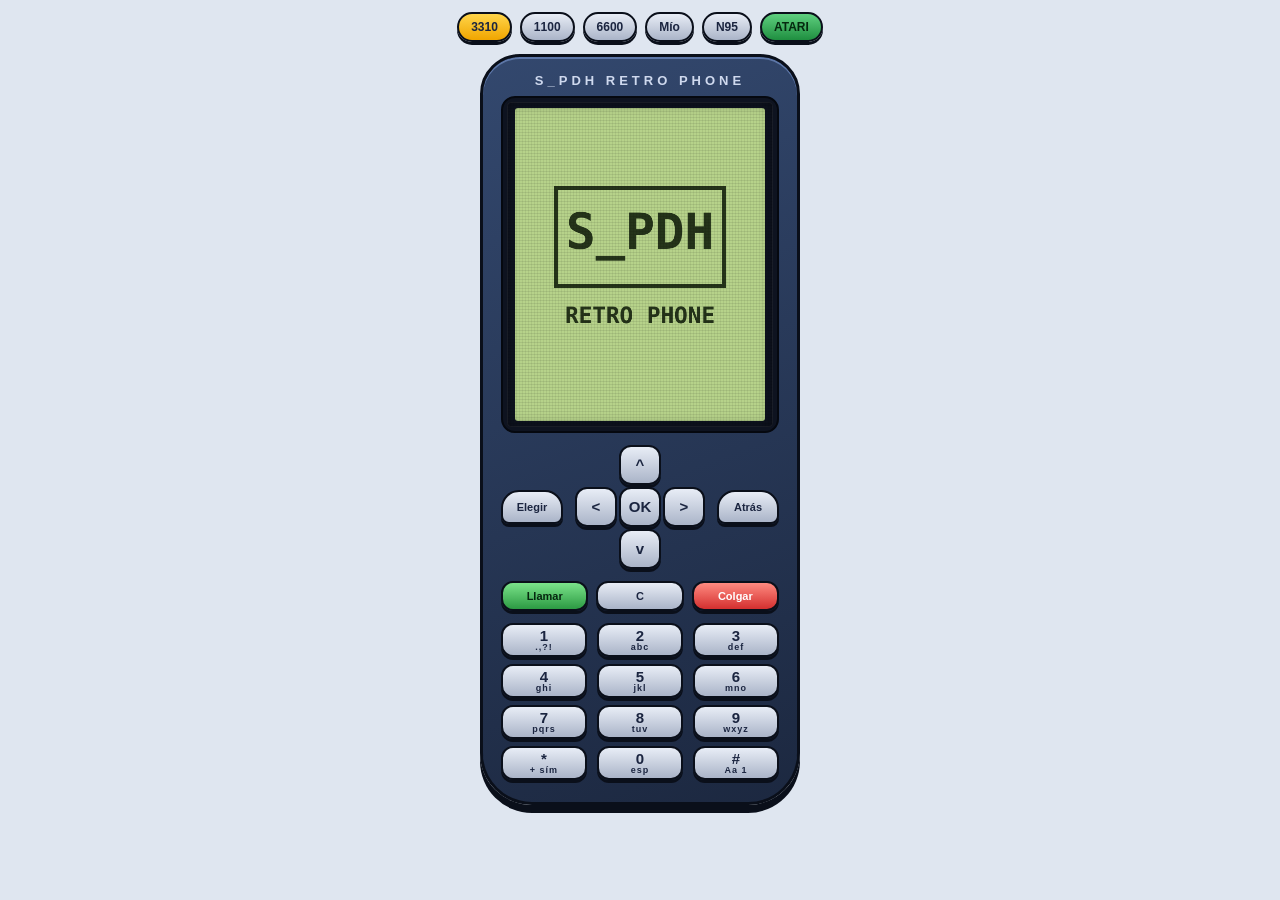
<file: S_PDH_Retro_Phone_Atari (6).html>
<!DOCTYPE html>
<html lang="es">
<head>
<meta charset="utf-8">
<meta name="viewport" content="width=device-width, initial-scale=1, viewport-fit=cover">
<title>S_PDH Retro Phone</title>
<style>
:root{--bg:#dfe6f0;--fg:#13233a;box-sizing:border-box;padding-top:env(safe-area-inset-top,0px);padding-bottom:env(safe-area-inset-bottom,0px)}
@media (prefers-color-scheme:dark){:root:not([data-theme="light"]){--bg:#10151d;--fg:#d4e2f4}}
:root[data-theme="dark"]{--bg:#10151d;--fg:#d4e2f4}
html,body{margin:0;background:var(--bg);color:var(--fg);font-family:"Courier New",monospace;text-align:center;-webkit-user-select:none;user-select:none}
body{display:flex;flex-direction:column;align-items:center;padding:12px 8px}
.phone{width:min(92vw,320px);box-sizing:border-box;background:linear-gradient(160deg,#33486e,#1c2840);border:3px solid #0a0f1a;border-radius:40px 40px 52px 52px;padding:14px 18px 22px;box-shadow:0 8px 0 #0a0f1a,inset 0 2px 0 #5d77a8}
.brand{color:#cfd9ee;font:bold 13px Arial,sans-serif;letter-spacing:4px;margin:2px 0 8px}
.bezel{background:#0e1320;border-radius:14px;padding:10px;border:2px solid #05080f}
canvas{display:block;margin:auto;width:100%;max-width:250px;aspect-ratio:128/160;border-radius:3px;touch-action:none}
.bezel{position:relative}.bezel::after{content:'';position:absolute;inset:4px;pointer-events:none;border-radius:4px;background:repeating-linear-gradient(0deg,rgba(0,0,0,.08) 0 1px,transparent 1px 3px),repeating-linear-gradient(90deg,rgba(0,0,0,.06) 0 1px,transparent 1px 3px);box-shadow:inset 0 0 14px rgba(0,0,0,.4),inset 0 0 0 1px rgba(255,255,255,.08)}
.nav{display:grid;grid-template-columns:62px 1fr 62px;align-items:center;margin-top:12px}
.dpad{display:grid;grid-template-columns:repeat(3,42px);grid-template-areas:". u ." "l o r" ". d .";justify-content:center;gap:2px}
button{font:bold 15px Arial,sans-serif;color:#1b2540;background:linear-gradient(#e8edf6,#aab4c8);border:2px solid #0a0f1a;border-radius:12px;box-shadow:0 3px 0 #0a0f1a;touch-action:manipulation;padding:0;height:40px;-webkit-tap-highlight-color:transparent}
button:active{transform:translateY(2px);box-shadow:0 1px 0 #0a0f1a}
.soft{height:34px;border-radius:18px 18px 8px 8px;font-size:11px}
.pad{display:grid;grid-template-columns:repeat(3,1fr);gap:7px 10px;margin-top:12px}
.pad button{height:34px;font-size:15px;line-height:1}
.pad i{display:block;font:bold 9px Arial;letter-spacing:1px;margin-top:-1px}
.chips{display:flex;flex-wrap:wrap;justify-content:center;gap:8px;margin-bottom:12px}
.chips button{height:30px;padding:0 12px;font-size:12px;border-radius:15px}
.chips button.on{background:linear-gradient(#ffd54a,#f0a500)}
.chips button.lock{opacity:.45}
.phone.m1100{background:linear-gradient(160deg,#59606b,#232830);border-radius:30px 30px 56px 56px;width:min(88vw,290px)}
.phone.m1100 .bezel{background:#2a313b;border-radius:8px}
.phone.m1100 button{background:linear-gradient(#d8dde6,#8a93a3)}
.phone.m6600{background:linear-gradient(160deg,#3a3d44,#0b0c0e);border-radius:26px;box-shadow:0 8px 0 #000,inset 0 2px 0 #9aa3b2}
.phone.m6600 .brand{color:#c0c7d4}
.phone.m6600 .bezel{background:#000;border-radius:6px;padding:6px}
.phone.m6600 canvas{max-width:262px}
.phone.m6600 button{background:linear-gradient(#c9ced8,#7c8494)}
.phone.mN95{background:linear-gradient(160deg,#2f343c,#07080a 70%);border-radius:34px 34px 46px 46px;width:min(94vw,330px);box-shadow:0 8px 0 #000,inset 0 2px 0 #b4bfd0,inset 0 0 30px rgba(120,170,255,.18)}.phone.mN95 .brand{color:#9fb4d8;letter-spacing:6px}.phone.mN95 .bezel{background:#000;border-radius:6px;padding:4px;box-shadow:0 0 0 2px #3a414d,0 0 14px rgba(100,160,255,.4)}.phone.mN95 canvas{max-width:282px}.phone.mN95 button{background:linear-gradient(#eef1f6,#6f7787);border-radius:20px}
.phone.mcustom{background:linear-gradient(160deg,var(--b1),var(--b2));border-radius:var(--rad)}
.phone.mcustom .brand{color:var(--bt)}
.phone.mcustom button{background:linear-gradient(var(--k1),var(--k2));color:var(--kt)}
.cr{display:grid;grid-template-columns:1fr 1fr 1fr;gap:8px;margin-top:12px}.cr button{height:30px;font-size:11px}.phone .cr button.call{background:linear-gradient(#7be38a,#2c9a43);color:#06260f}.phone .cr button.hang{background:linear-gradient(#ff8a80,#d32f2f);color:#fff}
#wap{display:none;position:absolute;inset:10px;z-index:3;flex-direction:column;font:bold 11px Verdana,monospace;text-align:left}#wt{padding:3px 6px;white-space:nowrap;overflow:hidden;text-overflow:ellipsis}#wf{flex:1;border:0;background:#fff;width:100%;min-height:0}#wb{display:flex;gap:4px;padding:3px}#wb button{flex:1;height:24px;font-size:10px;border-radius:6px}.pad.kb1 button{border-radius:50%;height:36px}.pad.kb2 button{border-radius:3px;box-shadow:none;border-width:1px;background:#1b2540!important;color:#e8edf6!important}.pad.kb2 i{color:#9fb4d8}
</style>
</head>
<body>
<div class="chips" id="chips"></div>
<div class="phone m3310" id="ph">
 <div class="brand">S_PDH RETRO PHONE</div>
 <div class="bezel"><canvas id="c" width="512" height="640"></canvas><div id="wap"><div id="wt">WAP</div><iframe id="wf" sandbox="allow-scripts allow-forms allow-same-origin allow-popups" referrerpolicy="no-referrer"></iframe><div id="wb"><button id="wo">Abrir fuera</button><button id="ws">Guardar</button><button id="wx">Cerrar</button></div></div></div>
 <div class="nav">
  <button class="soft" data-k="OK">Elegir</button>
  <div class="dpad">
   <button data-k="U" style="grid-area:u">^</button><button data-k="L" style="grid-area:l">&lt;</button><button data-k="OK" style="grid-area:o">OK</button><button data-k="R" style="grid-area:r">&gt;</button><button data-k="D" style="grid-area:d">v</button>
  </div>
  <button class="soft" data-k="BACK">Atrás</button>
 </div>
 <div class="cr"><button class="call" data-k="CALL">Llamar</button><button data-k="L">C</button><button class="hang" data-k="BACK">Colgar</button></div>
 <div class="pad" id="pad"></div>
</div>


<script>
const cv=document.getElementById('c'),g=cv.getContext('2d'),W=128,H=160;g.scale(4,4);g.imageSmoothingEnabled=false;let BG='#b6d28a',IN='#25341a';
const rand=n=>Math.floor(Math.random()*n),clamp=(v,a,b)=>Math.max(a,Math.min(b,v));
let held={},scene,HI={};try{HI=JSON.parse(localStorage.getItem('rp_hi')||'{}')}catch(e){}
const save=(n,s)=>{chk(n,s);if(s>(HI[n]||0)){HI[n]=s;try{localStorage.setItem('rp_hi',JSON.stringify(HI))}catch(e){}}};
const T=(t,x,y,s=8,a='left',c=IN)=>{g.fillStyle=c;let fs=Math.max(s,8.5)*1.05;const F=z=>'bold '+z.toFixed(1)+'px Verdana,"DejaVu Sans Mono",monospace';g.font=F(fs);g.textAlign=a;const mx=a=='center'?2*Math.min(x,128-x)-2:a=='right'?x-1:127-x;if(mx>24){const w=g.measureText(t).width;if(w>mx){fs=Math.max(5.2,fs*mx/w);g.font=F(fs)}}g.fillText(t,x,y)};
const R=(x,y,w,h,c=IN)=>{g.fillStyle=c;g.fillRect(Math.round(x),Math.round(y),Math.round(w),Math.round(h))};
let ac;function beep(f=440,d=.05,ty="square",vo=.04){if(!cfg.snd)return;try{ac=ac||new AudioContext();const o=ac.createOscillator(),v=ac.createGain();o.type=ty;o.frequency.value=f;v.gain.value=vo;o.connect(v);v.connect(ac.destination);o.start();o.stop(ac.currentTime+d)}catch(e){}}
function over(s,t){g.fillStyle='rgba(0,0,0,.5)';g.fillRect(0,14,W,H);RR(13,55,102,50,6,'rgba(0,0,0,.45)');RR(14,56,100,48,5,IN);RR(16,58,96,44,4,BG);R(24,81,80,1,IN);T(t||'GAME OVER',64,74,11,'center',IN);T('Puntos '+s,64,92,9,'center',IN);T('OK: reintentar',64,100,6.5,'center',IN)}
function hud(a,l){T(l,2,9,8);T('HI'+(HI[a.n]||0),126,9,7,'right')}

// ---------- RACE FEVER (estilo Alcatel: 3 carriles, camiones, buses y FLY) ----------
const CC=['#e53935','#26c6a0','#ffd83a','#ec407a','#42a5f5','#fb8c00'];
const VH=[19,19,20,38,38],VW=[15,15,15,16,16],LX=[6,32,58];
const rcDk=(c,f)=>{const m=/^#([0-9a-f]{6})$/i.exec(c);if(!m)return c;const n=parseInt(m[1],16);return'rgb('+[n>>16&255,n>>8&255,n&255].map(v=>Math.min(255,Math.round(v*f))).join(',')+')'};
const rcK='#111',rcW='#a8e6ff';
const rcRr=(x,y,w,h,c)=>{R(x,y+1,w,h-2,c);R(x+1,y,w-2,h,c)};
const rcOb=(x,y,w,h,c)=>{rcRr(x-1,y-1,w+2,h+2,rcK);rcRr(x,y,w,h,c)};
const rcWh=(x,y,h)=>{R(x,y,3,h,rcK);R(x+1,y+1,1,h-2,'#666')};
function rcCar(x,y,t,c,pl){const d=rcDk(c,.7),l=rcDk(c,1.3);
 if(t<=1){rcWh(x,y+3,5);rcWh(x+12,y+3,5);rcWh(x,y+12,5);rcWh(x+12,y+12,5);
  rcOb(x+2,y+1,11,17,c);R(x+4,y+2,7,3,l);R(x+3,y+3,1,1,'#fff7b0');R(x+11,y+3,1,1,'#fff7b0');
  rcRr(x+4,y+6,7,7,t?'#fff':d);rcRr(x+5,y+7,5,5,t?'#fff':rcW);if(t){R(x+5,y+7,5,2,'#d94a4a');R(x+6,y+10,3,1,'#bbb')}else R(x+5,y+7,2,1,'#fff');
  R(x+4,y+14,7,2,d);R(x+3,y+16,2,1,'#e11');R(x+10,y+16,2,1,'#e11');R(x+1,y+8,1,2,rcK);R(x+13,y+8,1,2,rcK)}
 else if(t==2){R(x,y+2,4,7,rcK);R(x+1,y+3,2,5,'#9a9a9a');R(x+11,y+2,4,7,rcK);R(x+12,y+3,2,5,'#9a9a9a');R(x,y+11,4,7,rcK);R(x+1,y+12,2,5,'#9a9a9a');R(x+11,y+11,4,7,rcK);R(x+12,y+12,2,5,'#9a9a9a');
  R(x+6,y+3,3,15,rcK);R(x+7,y+4,1,13,'#eaf2ff');R(x+5,y+6,5,7,rcK);R(x+6,y+6,3,6,c);R(x+6,y+8,3,2,'#fff');R(x+7,y+7,1,1,rcK);
  R(x+1,y,13,3,rcK);R(x+2,y+1,11,1,'#a9cdf5');R(x+2,y+17,11,3,rcK);R(x+3,y+18,9,1,c);R(x+6,y+18,3,1,'#fff')}
 else{const cab=t==3?c:'#3fcf8e',box=t==3?'#f4f4f4':c;
  rcWh(x,y+3,6);rcWh(x+13,y+3,6);rcWh(x,y+15,6);rcWh(x+13,y+15,6);rcWh(x,y+29,5);rcWh(x+13,y+29,5);
  rcOb(x+2,y+1,12,26,box);if(t==3){for(let i=0;i<5;i++)R(x+3,y+3+i*5,10,1,'#c4c4c4');R(x+3,y+24,10,2,'#e0e0e0')}else{R(x+3,y+2,10,2,rcDk(c,1.25));R(x+7,y+6,1,14,'#fff');R(x+10,y+8,1,10,'#fff');R(x+8,y+9,1,2,c)}
  R(x+6,y+27,4,2,rcK);rcOb(x+2,y+29,12,8,cab);R(x+3,y+30,10,1,rcDk(cab,1.3));rcRr(x+3,y+32,10,3,rcW);R(x+4,y+32,3,1,'#fff');R(x+3,y+36,2,1,'#fff7b0');R(x+11,y+36,2,1,'#fff7b0')}}
function veh(v){rcCar(Math.round(v.x),Math.round(v.y),v.t,v.c,0)}
function vehSh(v){const x=Math.round(v.x),y=Math.round(v.y);R(x+2,y+3,VW[v.t],VH[v.t],'rgba(0,0,0,.22)')}
const Race={n:'Race Fever',
init(){Object.assign(this,{l:1,px:39,tx:39,py:122,vs:[],s:0,lv:1,jc:0,fe:1,sp:50,o:0,air:0,t:.4,over:0,od:0,pt:[],dist:0,cd:3.4,cn:4,bn:0,shk:0,fl:0,en:0,ex:0})},
key(k){const a=this;if(a.over){if(a.od>1&&k==='OK')a.init();return}if(k==='L')a.l=Math.max(0,a.l-1);if(k==='R')a.l=Math.min(2,a.l+1);if(k==='OK'&&a.air<=.12){a.air=.8;a.jc=Math.min(99,a.jc+1);beep(500,.05,'sawtooth',.03);setTimeout(()=>beep(900,.12,'triangle',.04),50)}},
spark(n,x,y,cols,sp,l,gr){const a=this;for(let i=0;i<n;i++){const an=Math.random()*6.283,v=Math.random()*sp;a.pt.push({x,y,vx:Math.cos(an)*v,vy:Math.sin(an)*v,l:l*(.5+Math.random()*.5),m:l,c:cols[rand(cols.length)],s:1+rand(3),g:gr||0})}},
update(dt){const a=this;if(a.shk>0)a.shk-=dt;if(a.fl>0)a.fl-=dt;
 a.pt=a.pt.filter(p=>{p.x+=p.vx*dt;p.y+=p.vy*dt;p.l-=dt;if(p.g)p.vy+=p.g*dt;return p.l>0});
 if(a.over){a.od+=dt;if(a.od<1.6&&Math.random()<.6)a.pt.push({x:a.px+3+rand(9),y:a.py+4+rand(8),vx:rand(14)-7,vy:-10-rand(14),l:.7,m:.7,c:'#555',s:3});return}
 const v=a.cd>0?.35:1;a.o=(a.o+a.sp*dt*v)%18;a.dist+=a.sp*dt*v;
 if(a.cd>0){a.cd-=dt;const n=Math.ceil(a.cd-.4);if(n!=a.cn){a.cn=n;if(n>0)beep(600,.09,'square',.05);else beep(1100,.25,'square',.05)}}
 if(a.bn>0)a.bn-=dt;
 a.tx=LX[a.l]+5;a.px+=(a.tx-a.px)*Math.min(1,dt*14);
 const dy=(held.D?1:0)-(held.U?1:0);a.py=clamp(a.py+dy*80*dt,20,140);
 const was=a.air>0;if(a.air>0)a.air-=dt;if(was&&a.air<=0){a.spark(8,a.px+7,a.py+18,['#cfcfcf','#9e9e9e'],26,.4,0);beep(110,.1,'square',.05);a.shk=.12}
 a.fe=a.air>0?a.air/.8:Math.min(1,a.fe+dt*2.5);
 a.en-=dt;if(a.en<=0){a.en=.12;beep(52+a.sp*.9+(a.air>0?50:0),.08,'sawtooth',.011)}
 a.ex-=dt;if(a.ex<=0){a.ex=a.air>0?.03:.07;a.pt.push({x:a.px+4+rand(7),y:a.py+19,vx:rand(8)-4,vy:a.sp*.5,l:.3,m:.3,c:a.air>0?'#ffb300':'#d0d0d0',s:2})}
 if(a.cd<=0){a.t-=dt;if(a.t<=0){a.t=Math.max(.5,1.25-a.lv*.07)+Math.random()*.25;const l=rand(3),r=Math.random(),t=r<.3?0:r<.52?1:r<.65?2:r<.85?3:4,occ=new Set(a.vs.filter(v=>v.y<75).map(v=>v.l));
  if(!a.vs.some(v=>v.l==l&&v.y<26)&&(occ.size<2||occ.has(l)))a.vs.push({l,t,c:CC[rand(6)],x:LX[l]+(26-VW[t])/2,y:-VH[t]})}}
 a.vs.forEach(v=>v.y+=a.sp*dt);
 a.vs=a.vs.filter(v=>{if(v.y>=160){a.s++;if(a.s%10==0){a.lv++;a.sp=Math.min(130,50+(a.lv-1)*9);a.bn=1.4;beep(900,.08);setTimeout(()=>beep(1200,.08),90);setTimeout(()=>beep(1500,.14),180)}return 0}return 1});
 if(a.cd<=0&&a.air<=0&&a.vs.some(v=>a.px+13>v.x&&a.px+2<v.x+VW[v.t]&&v.y+VH[v.t]>a.py+1&&v.y<a.py+18)){a.over=1;a.od=0;a.shk=.5;a.fl=.15;a.spark(34,a.px+7,a.py+9,['#ff6f00','#ffca28','#fff176','#e53935','#424242'],90,.9,60);beep(120,.5,'sawtooth',.07);beep(70,.6,'square',.06);save(a.n,a.s)}},
draw(){const a=this;g.save();if(a.shk>0){const q=Math.min(1,a.shk*3)*2.2;g.translate((Math.random()-.5)*q,(Math.random()-.5)*q)}
 R(-4,-4,W+8,H+8,'#000');
 R(0,0,6,H,'#5fd451');R(5,0,1,H,'#1d6a1a');R(0,0,1,H,'#2f8f2a');R(84,0,6,H,'#5fd451');R(84,0,1,H,'#1d6a1a');R(89,0,1,H,'#2f8f2a');
 R(6,0,78,H,'#8e8e8e');R(6,0,1,H,'#222');R(83,0,1,H,'#222');
 for(let i=0;i<18;i++){const y=((i*61)+a.dist)%H,x=7+(i*29)%75;R(x,y,1,2,i%2?'#858585':'#989898')}
 for(let i=1;i<3;i++)for(let y=-18+a.o+(i==2?6:0);y<H;y+=18){R(6+i*26-1,y,3,14,'#f4f4f4')}
 a.vs.forEach(vehSh);a.vs.forEach(veh);
 const ph=a.air>0?Math.sin(Math.min(1,a.air/.8)*Math.PI):0,px=Math.round(a.px),py=a.py-ph*12;
 R(px+3+ph*2,a.py+3,Math.round(13-ph*3),18,'rgba(0,0,0,'+(.25-ph*.1).toFixed(2)+')');
 if(a.over){rcCar(px,Math.round(a.py),0,'#3a3a3a',0);R(px+3,Math.round(a.py)+7,9,2,'#ff6f00')}
 else{g.save();g.translate(px+7.5,py+9.5);g.rotate(clamp((a.tx-a.px)*.012,-.16,.16));const sc=1+ph*.3;g.scale(sc,sc);g.translate(-7.5,-9.5);
  rcCar(0,0,0,'#ffd83a',1);if(Math.floor(a.dist/3)%2||ph>0){R(4,19,2,2+Math.round(ph*3),'#ff9800');R(9,19,2,2+Math.round(ph*3),'#ff9800')}g.restore()}
 a.pt.forEach(p=>{g.globalAlpha=clamp(p.l/p.m,0,1);R(p.x,p.y,p.s,p.s,p.c)});g.globalAlpha=1;
 if(a.sp>85)for(let i=0;i<8;i++){const y=((i*53)+a.dist*2)%(H+20)-10,x=8+(i*37)%72;R(x,y,1,7,'rgba(255,255,255,.22)')}
 if(a.cd>0){const n=Math.ceil(a.cd-.4);R(26,56,38,24,'#000');R(28,58,34,20,'#d8b400');R(29,59,32,18,'#000');T(n>0?''+n:'GO!',45,75,16,'center','#fff')}
 if(a.bn>0&&Math.floor(a.bn*8)%2){R(18,34,54,16,'#d8b400');R(19,35,52,14,'#000');T('LEVEL '+a.lv,45,46,9,'center','#fff')}
 if(a.fl>0){g.globalAlpha=Math.min(1,a.fl*6);R(0,0,W,H,'#fff');g.globalAlpha=1}
 g.restore();
 R(90,0,38,H,'#000');
 g.save();g.translate(103,13);g.rotate(-.5);for(let y=0;y<3;y++)for(let x=0;x<4;x++)R(-9+x*5,-8+y*5,5,5,(x+y)%2?'#fff':'#222');g.restore();R(94,2,1,22,'#ddd');
 rcRr(104,16,20,13,'#e53935');R(106,18,16,3,'#ff8a80');rcRr(108,22,10,4,'#fff');R(104,28,20,1,'#7a1210');
 const Tw=(t,x,y,s,al,c)=>{T(t,x+1,y+1,s,al,'#000');T(t,x,y,s,al,c)};
 Tw('Score',94,44,8,'left','#fff');R(94,47,32,12,'#d8b400');R(95,48,30,10,'#000');T(''+a.s,124,57,8,'right','#fff');
 Tw('Level',94,74,8,'left','#fff');R(94,77,32,12,'#d8b400');R(95,78,30,10,'#000');T(''+a.lv,124,87,8,'right','#fff');
 R(108,98,18,7,'#d8b400');T('FLY',117,104,6,'center','#000');R(94,105,32,13,'#d8b400');R(95,106,30,11,'#000');
 for(let i=0;i<10;i++){const on=i<Math.round(a.fe*10);R(96+i*2.2,on?110-Math.floor(i/3):113,2,on?5+Math.floor(i/3):2,on?(i<5?'#e53935':'#ffd83a'):'#442')}T(''+a.jc,124,116,7,'right','#fff');
 T(Math.round(a.sp*1.9)+' km/h',94,132,7,'left','#8a8a8a');
 T('HI',94,144,8,'left','#8a8a8a');T(''+(HI[a.n]||0),124,144,8,'right','#8a8a8a');T('^v  OK=FLY',94,155,7,'left','#8a8a8a');
 if(a.over&&a.od>1)over(a.s)}};

// ---------- SNAKE ----------
const Snake={n:'Snake II',
LV:[[],[...Array(10).keys()].flatMap(i=>[[5+i,5],[5+i,14]]),[...Array(10).keys()].flatMap(i=>[[5,5+i],[14,5+i]]),[...Array(5).keys()].flatMap(i=>[[3+i,3],[3,4+i],[16-i,16],[16,15-i]])],
init(){this.s=0;this.lv=0;this.start()},
start(){const a=this;a.b=[[10,10],[9,10],[8,10]];a.d=[1,0];a.q=[];a.t=0;a.over=0;a.bn=null;a.f=null;a.ft=0;a.mg=1.2;a.f=a.free()},
wl(x,y){return this.LV[this.lv%4].some(p=>p[0]==x&&p[1]==y)},
free(){let f;do f=[rand(20),rand(20)];while(this.b.some(p=>p[0]==f[0]&&p[1]==f[1])||this.wl(f[0],f[1])||(this.f&&f[0]==this.f[0]&&f[1]==this.f[1])||(this.bn&&f[0]==this.bn[0]&&f[1]==this.bn[1]));return f},
key(k){const a=this;if(a.over){if(k==='OK')a.init();return}const m={U:[0,-1],D:[0,1],L:[-1,0],R:[1,0]}[k];if(!m)return;const l=a.q.length?a.q[a.q.length-1]:a.d;if(a.q.length<2&&(m[0]+l[0]||m[1]+l[1])&&(m[0]!=l[0]||m[1]!=l[1]))a.q.push(m)},
update(dt){const a=this;if(a.over)return;if(a.mg>0)a.mg-=dt;if(a.bn&&(a.bn[2]-=dt)<=0)a.bn=null;a.t+=dt;if(a.t<Math.max(.07,.15-a.lv*.008-a.s*.0004))return;a.t=0;if(a.q.length)a.d=a.q.shift();
 const h=[a.b[0][0]+a.d[0],a.b[0][1]+a.d[1]],eat=h[0]==a.f[0]&&h[1]==a.f[1];
 if(h[0]<0||h[1]<0||h[0]>19||h[1]>19||a.wl(h[0],h[1])||a.b.slice(0,eat?undefined:-1).some(p=>p[0]==h[0]&&p[1]==h[1])){a.over=1;save(a.n,a.s);beep(120,.3);return}
 a.b.unshift(h);
 if(eat){a.s+=7;a.ft++;beep(900,.05);if(a.ft>=10){a.lv++;a.start();return}a.f=a.free();if(a.ft%4==0&&!a.bn)a.bn=[...a.free(),8]}else a.b.pop();
 if(a.bn&&h[0]==a.bn[0]&&h[1]==a.bn[1]){a.s+=10+Math.ceil(a.bn[2])*5;a.bn=null;beep(1300,.12)}},
draw(){const a=this,X=p=>4+p[0]*6,Y=p=>30+p[1]*6,t=performance.now();R(0,0,W,H,BG);hud(a,'S:'+a.s);T('Nivel '+(a.lv+1),3,24,7);R(2,28,124,124);R(3,29,122,122,BG);R(4,30,120,120);R(5,31,118,118,BG);
 a.LV[a.lv%4].forEach(p=>{R(X(p),Y(p),6,6);R(X(p)+2,Y(p)+2,2,2,BG)});
 if(a.f){const x=X(a.f),y=Y(a.f);R(x+1,y+2,4,3);R(x,y+3,6,2);R(x+2,y+1,2,1);R(x+3,y,1,1);R(x+2,y+3,1,1,BG)}
 if(a.bn&&(a.bn[2]>2.5||Math.floor(t/140)%2)){const x=X(a.bn),y=Y(a.bn);R(x+1,y+1,4,4);R(x,y+2,6,2);R(x+1,y,1,1);R(x+4,y,1,1);R(x+1,y+5,1,1);R(x+4,y+5,1,1);R(x+2,y+2,1,1,BG);R(x+3,y+2,1,1,BG);R(5,153,a.bn[2]/8*118,3)}
 if(!(a.over&&Math.floor(t/180)%2))for(let i=a.b.length-1;i>=0;i--){const p=a.b[i],x=X(p),y=Y(p);if(i){const q=a.b[i-1];R(Math.min(x,X(q)),Math.min(y,Y(q)),Math.abs(X(q)-x)+5,Math.abs(Y(q)-y)+5)}else{R(x,y,6,6);const d=a.d,e=d[0]?(d[0]>0?4:1):0,f=d[1]?(d[1]>0?4:1):0;if(d[0]){R(x+e,y+1,1,1,BG);R(x+e,y+4,1,1,BG)}else{R(x+1,y+f,1,1,BG);R(x+4,y+f,1,1,BG)}}}
 if(a.mg>0)T('NIVEL '+(a.lv+1),64,95,11,'center');if(a.over)over(a.s)}};

// ---------- SPACE IMPACT ----------
const Space={n:'Space Impact',
init(){Object.assign(this,{y:80,bl:[],en:[],s:0,lf:3,t:0,f:0,inv:0,over:0})},
key(k){if(this.over&&k==='OK')this.init()},
update(dt){const a=this;if(a.over)return;if(held.U)a.y-=70*dt;if(held.D)a.y+=70*dt;a.y=clamp(a.y,14,148);
 a.f-=dt;if(held.OK&&a.f<=0){a.bl.push({x:24,y:a.y});a.f=.18;beep(1200,.03)}
 a.t-=dt;if(a.t<=0){a.t=Math.max(.5,1.3-a.s*.004);a.en.push({x:132,b:20+rand(120),y:0})}
 a.inv-=dt;a.bl.forEach(b=>b.x+=150*dt);a.en.forEach(e=>{e.x-=40*dt;e.y=e.b+Math.sin(e.x/12)*12});
 for(const e of a.en)for(const b of a.bl)if(!e.d&&!b.d&&Math.abs(b.x-e.x)<8&&Math.abs(b.y-e.y)<6){e.d=b.d=1;a.s+=10;beep(300,.08)}
 for(const e of a.en)if(!e.d&&a.inv<=0&&e.x<22&&e.x+8>6&&Math.abs(e.y-a.y)<8){e.d=1;a.lf--;a.inv=1.2;beep(120,.25);if(a.lf<=0){a.over=1;save(a.n,a.s)}}
 a.bl=a.bl.filter(b=>!b.d&&b.x<130);a.en=a.en.filter(e=>!e.d&&e.x>-10)},
draw(){const a=this;R(0,0,W,H,BG);hud(a,'V'+a.lf+' '+a.s);
 if(a.inv<=0||Math.floor(a.inv*15)%2){R(8,a.y-3,14,6);R(6,a.y-6,4,12);R(22,a.y-1,4,2);R(12,a.y-5,5,2);R(12,a.y+3,5,2)}
 a.bl.forEach(b=>R(b.x,b.y-1,6,2));
 a.en.forEach(e=>{R(e.x,e.y-4,9,8);R(e.x+2,e.y-2,2,2,BG);R(e.x+6,e.y-2,2,2,BG);R(e.x-2,e.y-6,2,3);R(e.x-2,e.y+3,2,3)});if(a.over)over(a.s)}};

// ---------- RAPID ROLL ----------
const Roll={n:'Rapid Roll',
init(){this.b={x:60,y:20,vy:0};this.p=[];for(let i=0;i<5;i++)this.p.push({x:i?rand(84):40,y:44+i*26});Object.assign(this,{s:0,lf:3,over:0})},
key(k){if(this.over&&k==='OK')this.init()},
update(dt){const a=this,b=a.b;if(a.over)return;if(held.L)b.x-=65*dt;if(held.R)b.x+=65*dt;b.x=clamp(b.x,4,W-4);
 const sp=24+a.s*.6;a.p.forEach(p=>p.y-=sp*dt);b.vy+=240*dt;const py=b.y;b.y+=b.vy*dt;
 for(const p of a.p)if(b.vy>=0&&b.x+3>p.x&&b.x-3<p.x+44&&py+4<=p.y+6&&b.y+4>=p.y){b.y=p.y-4;b.vy=0}
 if(a.p[0].y<12){a.p.shift();a.s++}
 if(a.p[a.p.length-1].y<=H-26)a.p.push({x:rand(84),y:H});
 if(b.y<14||b.y>H+6){a.lf--;beep(120,.25);if(a.lf<=0){a.over=1;save(a.n,a.s)}else{b.y=30;b.vy=0;b.x=a.p[2].x+22}}},
draw(){const a=this;R(0,0,W,H,BG);a.p.forEach(p=>{R(p.x,p.y,44,4);for(let x=2;x<44;x+=4)R(p.x+x,p.y+1,2,2,BG)});
 g.fillStyle=IN;g.beginPath();g.arc(a.b.x,a.b.y,4,0,7);g.fill();
 R(0,0,W,12,BG);g.beginPath();for(let x=0;x<W;x+=8){g.moveTo(x,12);g.lineTo(x+4,19);g.lineTo(x+8,12)}g.fill();R(0,0,W,12);
 T('V'+a.lf+' '+a.s,2,9,8,'left',BG);T('HI'+(HI[a.n]||0),126,9,7,'right',BG);if(a.over)over(a.s)}};

// ---------- CRÉDITOS y MENÚ ----------
const About={n:'Acerca de',o:0,L:['S_PDH RETRO PHONE','Un Nokia clásico','interactivo hecho con','HTML, CSS y JS.','','- 3 modelos de celular','- Reloj y batería real','- Teclado funcional','- Pantalla de inicio','- Tonos y música retro','- Llamadas, SMS y WhatsApp','- Trofeos y ajustes','- Nostalgia Mode','- Museo y colección','- Creador de teléfonos','- Cámara, reloj y radio','- Calendario','- Blocks y Bounce a color','- Snake','- Carreras','- Juegos pixelados','- Menú de apps','- Guardado de récords','- Adaptado a Android','','Teclas: 2 4 6 8 mover','5 = OK · Esc = Atrás','','Desarrollado por','Samuel PDH (S_PDH)','','Homenaje fan-made a','juegos de Nokia y','Alcatel. Derechos de','los originales: sus','creadores. Sin fines','de lucro.'],
init(){this.o=0},key(k){if(k==='U')this.o=Math.max(0,this.o-12);if(k==='D')this.o=Math.min(this.L.length*12-100,this.o+12);if(k==='OK')scene=Menu},
draw(){R(0,0,W,H,BG);this.L.forEach((t,i)=>{const y=30+i*12-this.o;if(y>16&&y<158)T(t,64,y,8,'center')});R(0,0,W,14);T('ACERCA DE',64,10,9,'center',BG)}};
// ---------- PAIRS II ----------
const Pairs={n:'Pairs II',
init(){const s='ABCDEFGH'.split('');this.d=[...s,...s].sort(()=>Math.random()-.5);this.f=Array(16).fill(0);this.c=0;this.sel=[];this.t=0;this.mv=0;this.s=0;this.over=0},
key(k){const a=this;if(a.over){if(k==='OK')a.init();return}if(a.t>0)return;
 if(k==='L')a.c=a.c%4?a.c-1:a.c+3;if(k==='R')a.c=(a.c+1)%4?a.c+1:a.c-3;if(k==='U')a.c=(a.c+12)%16;if(k==='D')a.c=(a.c+4)%16;
 if(k==='OK'&&!a.f[a.c]){a.f[a.c]=1;a.sel.push(a.c);beep(800,.05);if(a.sel.length==2){a.mv++;a.t=.7}}},
update(dt){const a=this;if(a.t>0){a.t-=dt;if(a.t<=0){const[x,y]=a.sel;if(a.d[x]==a.d[y]){a.f[x]=a.f[y]=2;beep(1000,.1)}else{a.f[x]=a.f[y]=0;beep(200,.1)}a.sel=[];if(a.f.every(v=>v==2)){a.over=1;a.s=Math.max(10,100-(a.mv-8)*5);save(a.n,a.s)}}}},
draw(){const a=this;R(0,0,W,H,BG);hud(a,'M:'+a.mv);
 for(let i=0;i<16;i++){const x=8+(i%4)*28,y=26+(i>>2)*28;R(x+1,y+1,26,26);if(a.f[i]){R(x+3,y+3,22,22,BG);T(a.d[i],x+14,y+21,16,'center')}else for(let q=0;q<22;q+=4)R(x+3,y+3+q,22,2,BG)}
 const cx=8+(a.c%4)*28,cy=26+(a.c>>2)*28;R(cx-1,cy-1,28,2);R(cx-1,cy+26,28,2);R(cx-1,cy-1,2,28);R(cx+26,cy-1,2,28);if(a.over)over(a.s)}};

// ---------- INICIO ----------
function tune(){playSeq(TRK[cfg.tone].s)}
const Splash={t:0,go:0,key(){if(!this.go){this.go=1;this.t=0;tune()}},
update(dt){this.t+=dt;if(this.go&&this.t>2.4)Priv.boot()},
draw(){R(0,0,W,H,BG);R(20,40,88,52);R(22,42,84,48,BG);T('S_PDH',64,72,24,'center');T('RETRO PHONE',64,110,11,'center');
 if(!this.go){if(Math.floor(this.t*2)%2)T('Pulsa una tecla',64,140,9,'center')}else{R(24,124,80,8);R(26,126,76,4,BG);R(26,126,76*Math.min(1,this.t/2.2),4)}}};
// ---------- LOGIC (3310) ----------
const Logic={n:'Logic',
init(){this.k=[0,0,0,0].map(()=>rand(6));this.h=[];this.g=[0,1,2,3];this.p=0;this.s=0;this.over=0;this.w=0},
key(k){const a=this;if(a.over){if(k==='OK')a.init();return}
 if(k==='L')a.p=(a.p+3)%4;if(k==='R')a.p=(a.p+1)%4;if(k==='U')a.g[a.p]=(a.g[a.p]+1)%6;if(k==='D')a.g[a.p]=(a.g[a.p]+5)%6;
 if(k==='OK'){let b=0,w=0;const kk=[...a.k],gg=[...a.g];for(let i=0;i<4;i++)if(gg[i]==kk[i]){b++;gg[i]=kk[i]=-1}
  for(let i=0;i<4;i++)if(gg[i]>=0){const j=kk.indexOf(gg[i]);if(j>=0){w++;kk[j]=-1}}
  a.h.push({g:[...a.g],b,w});beep(700,.05);
  if(b==4){a.over=1;a.w=1;a.s=Math.max(10,100-(a.h.length-1)*12);save(a.n,a.s)}else if(a.h.length>=8){a.over=1;a.s=0}}},
draw(){const a=this,S='ABCDEF';R(0,0,W,H,BG);hud(a,'Intento '+Math.min(8,a.h.length+1)+'/8');
 a.h.forEach((r,i)=>{const y=24+i*14;r.g.forEach((v,j)=>T(S[v],14+j*16,y+10,12,'center'));T(r.b+'■ '+r.w+'□',76,y+9,9)});
 if(!a.over){const y=24+a.h.length*14;a.g.forEach((v,j)=>{T(S[v],14+j*16,y+10,12,'center');if(j==a.p)R(6+j*16,y+12,16,2)})}
 else over(a.s,a.w?'¡GANASTE!':'PERDISTE')}};

// ---------- BRICKS ----------
const Bricks={n:'Bricks',CL:['#ef5350','#ff9800','#ffd54f','#66bb6a','#42a5f5','#ab47bc'],
init(){Object.assign(this,{s:0,lf:3,lv:1,over:0,px:51,pw:26});this.lvl()},
lvl(){const a=this,L=(a.lv-1)%3;a.br=[];for(let r=0;r<6;r++)for(let c=0;c<8;c++){if(L==1&&(r+c)%2)continue;if(L==2&&Math.abs(c-3.5)>r*.7+1)continue;a.br.push({x:4+c*15,y:24+r*7,r})}a.sp=Math.min(120,68+a.lv*6);a.rst()},
rst(){const a=this;a.st=1;a.bx=a.px+a.pw/2;a.by=147;a.vx=a.vy=0;a.tr=[]},
key(k){const a=this;if(a.over){if(k==='OK')a.init();return}if(k==='OK'&&a.st){a.st=0;const n=(Math.random()-.5)*.8;a.vx=Math.sin(n)*a.sp;a.vy=-Math.cos(n)*a.sp;beep(600,.04)}},
update(dt){const a=this;if(a.over)return;if(held.L)a.px-=100*dt;if(held.R)a.px+=100*dt;a.px=clamp(a.px,3,W-3-a.pw);if(a.st){a.bx=a.px+a.pw/2;return}
 a.tr.push([a.bx,a.by]);if(a.tr.length>5)a.tr.shift();
 const n=Math.ceil(a.sp*dt/1.5);for(let i=0;i<n;i++){a.bx+=a.vx*dt/n;a.by+=a.vy*dt/n;
  if(a.bx<5||a.bx>123){a.vx=-a.vx;a.bx=clamp(a.bx,5,123);beep(300,.02)}
  if(a.by<19){a.vy=Math.abs(a.vy);a.by=19;beep(300,.02)}
  if(a.vy>0&&a.by>=148&&a.by<=154&&a.bx>=a.px-2&&a.bx<=a.px+a.pw+2){const an=clamp((a.bx-a.px-a.pw/2)/(a.pw/2),-1,1)*1.1;a.vx=Math.sin(an)*a.sp;a.vy=-Math.cos(an)*a.sp;a.by=148;beep(500,.03)}
  const k=a.br.findIndex(r=>a.bx+2>r.x&&a.bx-2<r.x+14&&a.by+2>r.y&&a.by-2<r.y+6);
  if(k>=0){const r=a.br[k],ox=Math.min(a.bx+2-r.x,r.x+14-a.bx+2),oy=Math.min(a.by+2-r.y,r.y+6-a.by+2);if(ox<oy)a.vx=-a.vx;else a.vy=-a.vy;a.br.splice(k,1);a.s+=(6-r.r)*10;a.sp=Math.min(135,a.sp+1);const m=Math.hypot(a.vx,a.vy)/a.sp;a.vx/=m;a.vy/=m;beep(700+r.r*80,.03);
   if(!a.br.length){a.lv++;a.s+=100;a.lvl();return}break}}
 if(Math.abs(a.vy)<a.sp*.28){const sg=a.vy<0?-1:1;a.vy=sg*a.sp*.28;a.vx=Math.sign(a.vx||1)*Math.sqrt(a.sp*a.sp-a.vy*a.vy)}
 if(a.by>H){a.lf--;beep(120,.25);if(a.lf<=0){a.over=1;save(a.n,a.s)}else a.rst()}},
draw(){const a=this;R(0,0,W,H,'#0f1330');for(let y=16;y<H;y+=8)R(2,y,124,1,'#171c44');
 a.br.forEach(r=>{const c=a.CL[r.r];R(r.x,r.y,14,6,c);R(r.x,r.y,14,1,'rgba(255,255,255,.5)');R(r.x,r.y+5,14,1,'rgba(0,0,0,.35)');R(r.x+13,r.y,1,6,'rgba(0,0,0,.2)')});
 R(0,14,W,3,'#9e9e9e');R(0,14,3,H,'#9e9e9e');R(125,14,3,H,'#9e9e9e');R(0,14,W,1,'#fff');
 a.tr.forEach((p,i)=>O(p[0],p[1],1+i*.25,'rgba(255,255,255,'+(.05+i*.04)+')'));
 RR(a.px,150,a.pw,4,2,'#e0e0e0');R(a.px+2,150,3,4,'#e53935');R(a.px+a.pw-5,150,3,4,'#e53935');R(a.px+5,150,a.pw-10,1,'#fff');
 O(a.bx,a.by,2.4,'#fff');R(0,0,W,14,'#0b0e26');T('Pts '+a.s,3,11,9,'left','#fff');T('N'+a.lv+'  ',80,11,8,'center','#ffd54f');for(let i=0;i<a.lf;i++)RR(104+i*8,6,6,3,1,'#e0e0e0');
 if(a.st&&!a.over)T('OK: lanzar',64,138,8,'center','#fff');if(a.over)over(a.s,a.br.length?null:'¡GANASTE!')}};

// ---------- ESTADO: RELOJ Y BATERÍA ----------
let bat=1;try{navigator.getBattery&&navigator.getBattery().then(b=>{bat=b.level;b.addEventListener('levelchange',()=>bat=b.level)})}catch(e){}
function statusBar(){bgPat();const d=new Date();T(fmtClock(d),126,10,7,'right',BG);R(2,3,12,8,BG);R(3,4,10,6);R(14,5,2,4,BG);R(4,5,Math.max(1,Math.round(8*bat)),4,BG)}
// ---------- CONFIG, TROFEOS, MÚSICA ----------
let cfg={snd:1,tone:0,bg:0};try{Object.assign(cfg,JSON.parse(localStorage.getItem('rp_cfg')||'{}'))}catch(e){}
const wrap=(t,n=19)=>{const o=[];let l='';t.split(' ').forEach(w=>{if((l+' '+w).trim().length>n){o.push(l);l=w}else l=(l+' '+w).trim()});o.push(l);return o};
let mt=0;function playSeq(n){const id=++mt;let t=0;n.forEach(([f,d])=>{setTimeout(()=>{if(id==mt){beep(f,d);if(n.x==1){beep(f/2,.09,"triangle",.09);beep(f*4,.05,"sine",.02)}else if(n.x==2)beep(f*2,d*.6,"triangle",.035)}},t*1000);t+=d+.02});return t}
const TRK=[{n:'Gran Vals',s:[[659,.12],[587,.12],[370,.2],[415,.2],[554,.12],[494,.12],[294,.2],[330,.2]]},{n:'Arcade',s:[[523,.1],[659,.1],[784,.1],[1047,.2],[784,.1],[1047,.3],[880,.1],[988,.3]]},{n:'Ruta 8-bit',s:[[330,.15],[392,.15],[440,.15],[392,.15],[330,.15],[294,.15],[330,.3],[262,.3]]}];
const NF={C:0,'C#':1,D:2,'D#':3,E:4,F:5,'F#':6,G:7,'G#':8,A:9,'A#':10,B:11};
function mk(str,bpm,x){const a=str.split(' ').map(t=>{const[n,b]=t.split(':'),m=n.match(/^([A-G]#?)(\d)$/),k=NF[m[1]]+12*(+m[2]+1)-69;return[440*Math.pow(2,k/12),b*60/bpm]});a.x=x;return a}
TRK.push(
{n:'Jingle Bells',s:mk('E5:1 E5:1 E5:2 E5:1 E5:1 E5:2 E5:1 G5:1 C5:1.5 D5:.5 E5:4 F5:1 F5:1 F5:1.5 F5:.5 F5:1 E5:1 E5:1 E5:.5 E5:.5 G5:1 G5:1 F5:1 D5:1 C5:4',170,1)},
{n:'Noche de Paz',s:mk('G4:1.5 A4:.5 G4:1 E4:3 G4:1.5 A4:.5 G4:1 E4:3 D5:2 D5:1 B4:3 C5:2 C5:1 G4:3 A4:2 A4:1 C5:1.5 B4:.5 A4:1 G4:1.5 A4:.5 G4:1 E4:3 A4:2 A4:1 C5:1.5 B4:.5 A4:1 G4:1.5 A4:.5 G4:1 E4:3 D5:2 D5:1 F5:1.5 D5:.5 B4:1 C5:3 E5:3 C5:1 G4:1 E4:1 G4:1.5 F4:.5 D4:1 C4:3',120,1)},
{n:'Felices Fiestas',s:mk('D4:1 G4:1 G4:.5 A4:.5 G4:.5 F#4:.5 E4:1 E4:1 E4:1 A4:1 A4:.5 B4:.5 A4:.5 G4:.5 F#4:1 D4:1 D4:1 B4:1 B4:.5 C5:.5 B4:.5 A4:.5 G4:1 E4:1 D4:.5 D4:.5 E4:1 A4:1 F#4:1 G4:2',180,1)},
{n:'Para Elisa',s:mk('E5:.5 D#5:.5 E5:.5 D#5:.5 E5:.5 B4:.5 D5:.5 C5:.5 A4:1.5 C4:.5 E4:.5 A4:.5 B4:1.5 E4:.5 G#4:.5 B4:.5 C5:1.5',190)},
{n:'Oda a la Alegria',s:mk('E4:1 E4:1 F4:1 G4:1 G4:1 F4:1 E4:1 D4:1 C4:1 C4:1 D4:1 E4:1 E4:1.5 D4:.5 D4:2 E4:1 E4:1 F4:1 G4:1 G4:1 F4:1 E4:1 D4:1 C4:1 C4:1 D4:1 E4:1 D4:1.5 C4:.5 C4:2',170)});
TRK.push(
{n:'Marcha Turca',s:mk('B5:.5 A5:.5 G#5:.5 A5:.5 C6:1 D6:.5 C6:.5 B5:.5 C6:.5 E6:1 F6:.5 E6:.5 D#6:.5 E6:.5 B6:.5 A6:.5 G#6:.5 A6:.5 B6:.5 A6:.5 G#6:.5 A6:.5 C7:1 A6:1',200,2)},
{n:'Canon',s:mk('D5:1 C#5:1 B4:1 A4:1 G4:1 F#4:1 G4:1 A4:1 F#5:1 E5:1 D5:1 C#5:1 B4:1 A4:1 B4:1 C#5:1',130,2)},
{n:'Cumpleaños Feliz',s:mk('G4:.75 G4:.25 A4:1 G4:1 C5:1 B4:2 G4:.75 G4:.25 A4:1 G4:1 D5:1 C5:2 G4:.75 G4:.25 G5:1 E5:1 C5:1 B4:1 A4:1 F5:.75 F5:.25 E5:1 C5:1 D5:1 C5:2',140,2)},
{n:'La Cucaracha',s:mk('C5:.5 C5:.5 C5:.5 F5:1 A5:1 C5:.5 C5:.5 C5:.5 F5:1 A5:1 F5:.75 F5:.25 E5:.5 E5:.5 D5:.5 D5:.5 C5:2',190,2)},
{n:'Greensleeves',s:mk('A4:.5 C5:1 D5:.5 E5:.75 F5:.25 E5:.5 D5:1 B4:.5 G4:.75 A4:.25 B4:.5 C5:1 A4:.5 A4:.75 G#4:.25 A4:.5 B4:1 G#4:.5 E4:1.5',150,2)},
{n:'Quinta Sinfonia',s:mk('G4:.5 G4:.5 G4:.5 D#4:3 F4:.5 F4:.5 F4:.5 D4:3',110,2)},
{n:'Korobeiniki',s:mk('E5:1 B4:.5 C5:.5 D5:1 C5:.5 B4:.5 A4:1 A4:.5 C5:.5 E5:1 D5:.5 C5:.5 B4:1.5 C5:.5 D5:1 E5:1 C5:1 A4:1 A4:2',180,2)});


function bgPat(){if(!cfg.bg)return;g.fillStyle=IN;g.globalAlpha=.12;if(cfg.bg==1){for(let y=16;y<H;y+=6)for(let x=(y/6%2)*3;x<W;x+=6)g.fillRect(x,y,1,1)}else for(let y=16;y<H;y+=4)g.fillRect(0,y,W,1);g.globalAlpha=1}
const TR=[['first','Primer juego'],['snake10','Snake: 10 puntos'],['race20','Race Fever: 20'],['space100','Space Impact: 100'],['logic','Gana Logic'],['sms','Envía un SMS'],['dj','Pon música'],['maker','Crea tu teléfono']];
let TRO={};try{TRO=JSON.parse(localStorage.getItem('rp_tr')||'{}')}catch(e){}
let toast={t:0,x:''};
function un(id){if(TRO[id])return;TRO[id]=1;try{localStorage.setItem('rp_tr',JSON.stringify(TRO))}catch(e){}toast={t:2.5,x:TR.find(t=>t[0]==id)[1],h:'LOGRO'};beep(1200,.15);refreshChips()}
function chk(n,s){if(n=='Snake II'&&s>=10)un('snake10');if(n=='Race Fever'&&s>=20)un('race20');if(n=='Space Impact'&&s>=100)un('space100');if(n=='Logic'&&s>0)un('logic')}
function drawToast(dt){if(toast.t>0){toast.t-=dt;R(4,126,120,28);R(6,128,116,24,BG);T(toast.h||'LOGRO',64,138,8,'center');T(toast.x,64,149,8,'center')}}
const Trof={n:'Trofeos',init(){},key(k){if(k==='OK')scene=Menu},draw(){R(0,0,W,H,BG);R(0,0,W,14);T('TROFEOS '+TR.filter(t=>TRO[t[0]]).length+'/'+TR.length,64,10,9,'center',BG);TR.forEach((t,i)=>T((TRO[t[0]]?'[x] ':'[ ] ')+t[1],6,28+i*14,9))}};
const Ajust={n:'Ajustes',i:0,init(){this.i=0},
key(k){const a=this;if(k==='U')a.i=(a.i+3)%4;if(k==='D')a.i=(a.i+1)%4;if(k==='OK'||k==='L'||k==='R'){if(a.i==3){Real.openPerms();return}if(a.i==0)cfg.snd^=1;if(a.i==1){cfg.tone=(cfg.tone+1)%3;playSeq(TRK[cfg.tone].s)}if(a.i==2)cfg.bg=(cfg.bg+1)%3;try{localStorage.setItem('rp_cfg',JSON.stringify(cfg))}catch(e){}beep(700,.04)}},
draw(){const a=this,L=['Sonido: '+(cfg.snd?'Sí':'No'),'Tono: '+TRK[cfg.tone].n,'Fondo: '+['Liso','Puntos','Rayas'][cfg.bg],'Permisos >'];R(0,0,W,H,BG);R(0,0,W,14);T('AJUSTES',64,10,9,'center',BG);L.forEach((t,i)=>{const y=24+i*24;if(i==a.i)R(4,y,120,20);T(t,10,y+14,10,'left',i==a.i?BG:IN)});T('OK: cambiar',64,152,8,'center')}};
const Music={n:'Música',i:0,pl:-1,tm:0,init(){this.i=0;this.pl=-1;mt++},
key(k){const a=this;const N=TRK.length;if(k==='U')a.i=(a.i+N-1)%N;if(k==='D')a.i=(a.i+1)%N;if(k==='OK'){if(a.pl==a.i){a.pl=-1;mt++}else{a.pl=a.i;a.tm=playSeq(TRK[a.i].s)+.4;un('dj')}}},
update(dt){const a=this;if(a.pl>=0){a.tm-=dt;if(a.tm<=0)a.tm=playSeq(TRK[a.pl].s)+.4}},
draw(){const a=this;R(0,0,W,H,BG);R(0,0,W,14);T('REPRODUCTOR',64,10,9,'center',BG);const tp=clamp(a.i-3,0,TRK.length-5);TRK.forEach((t,j)=>{const q=j-tp;if(q<0||q>4)return;const y=18+q*17;if(j==a.i)R(4,y,120,16);T((a.pl==j?'> ':'  ')+t.n,8,y+12,10,'left',j==a.i?BG:IN)});
 for(let j=0;j<16;j++){const h=a.pl>=0?3+Math.abs(Math.sin(performance.now()/150+j*1.7))*18:2;R(8+j*7,142-h,5,h)}T('OK: play / stop',64,155,8,'center')}};

// ---------- MENSAJES Y LLAMADAS ----------
const Sms={n:'Mensajes',init(){Real.enter('sms')}};

// ---------- NOSTALGIA, COLECCIÓN Y MUSEO ----------
let DIS={};try{DIS=JSON.parse(localStorage.getItem('rp_dis')||'{}')}catch(e){}
const ERAS=[{n:'2000 · Monocromo'},{n:'2005 · Java',bg:'#e6f0ff',ink:'#0b2a6b',acc:'#ff9800'},{n:'2008 · Symbian',bg:'#0d1b2a',ink:'#e0ecff',acc:'#00b0ff',grid:1},{n:'2010 · Color',bg:'#f4f4f4',ink:'#222222',acc:'#7cb342',grid:1}];
let ACC='#25341a';
function applyPal(){const e=ERAS[cfg.era||0];if(e.bg){BG=e.bg;IN=e.ink}ACC=e.acc||IN}
function unl(i){return 1}
function refreshChips(){document.querySelectorAll('#chips button').forEach((b,i)=>{b.textContent=MODELS[i].n;b.classList.toggle('lock',!unl(i))})}
function gridMenu(){const L=ML(),rows=Math.ceil(L.length/3),t0=clamp(Math.floor(sel/3)-1,0,rows-3);L.forEach((m,i)=>{const r=Math.floor(i/3)-t0,c=i%3;if(r<0||r>2)return;const x=4+c*41,y=20+r*44,s=i==sel;
 if(s)R(x,y,38,40,ACC);else{R(x,y,38,40,IN);R(x+1,y+1,36,38,BG)}
 icon(ICN[m.n]||"FF818181818181FF",x+11,y+4,s?BG:IN);T(m.n.split(' ')[0].slice(0,8),x+19,y+35,7,'center',s?BG:IN)})}
const Nostal={n:'Nostalgia',i:0,init(){this.i=cfg.era||0},
key(k){const a=this;if(k==='U')a.i=(a.i+3)%4;if(k==='D')a.i=(a.i+1)%4;if(k==='OK'){cfg.era=a.i;try{localStorage.setItem('rp_cfg',JSON.stringify(cfg))}catch(e){}setModel(window.cm||0);beep(900,.08)}},
draw(){const a=this;R(0,0,W,H,BG);R(0,0,W,14,ACC);T('NOSTALGIA',64,10,9,'center',BG);ERAS.forEach((e,j)=>{const y=24+j*24;if(j==a.i)R(4,y,120,20,ACC);T((j==(cfg.era||0)?'* ':'  ')+e.n,8,y+14,9,'left',j==a.i?BG:IN)});T('OK: aplicar época',64,150,8,'center')}};
const MU=[['Nokia 3310','2000','Famoso por su dureza y por Snake II.','En el emulador'],['Nokia 1100','2003','Uno de los teléfonos más vendidos de la historia.','En el emulador'],['Nokia 6600','2003','Smartphone con Symbian Series 60 y cámara.','En el emulador'],['Nokia 5300','2006','XpressMusic: pensado para escuchar música.','Próximamente'],['Nokia N95','2007','Cámara de 5 MP, GPS y cuerpo deslizable.','Próximamente']];
const Museo={n:'Museo',i:0,m:0,init(){this.i=0;this.m=0},
key(k){const a=this;if(a.m==0){if(k==='U')a.i=(a.i+4)%5;if(k==='D')a.i=(a.i+1)%5;if(k==='OK')a.m=1}else if(k==='OK'||k==='L')a.m=0},
draw(){const a=this;R(0,0,W,H,BG);R(0,0,W,14);T('MUSEO',64,10,9,'center',BG);
 if(!a.m){MU.forEach((p,j)=>{const y=20+j*25;if(j==a.i)R(4,y,120,22);T(p[0],10,y+10,9,'left',j==a.i?BG:IN);T(p[1],10,y+19,7,'left',j==a.i?BG:IN)});T('OK: ver ficha',64,153,8,'center')}
 else{const p=MU[a.i];R(48,22,32,52);R(50,24,28,22,BG);for(let r=0;r<3;r++)for(let c=0;c<3;c++)R(52+c*9,50+r*7,6,4,BG);T(p[0],64,90,10,'center');T('Año '+p[1],64,102,8,'center');wrap(p[2],19).forEach((l,i)=>T(l,64,116+i*10,8,'center'));T(p[3],64,152,8,'center')}}};
const Colec={n:'Colección',init(){},key(k){if(k==='OK')scene=Menu},
draw(){R(0,0,W,H,BG);R(0,0,W,14);T('COLECCIÓN',64,10,9,'center',BG);
 const nt=Object.keys(TRO).length,md=nt>=10?'Oro':nt>=6?'Plata':nt>=3?'Bronce':'-',nd=Object.keys(DIS).length;
 T('TELÉFONOS',6,25,8);MODELS.forEach((m,i)=>T((unl(i)?'[x] ':'[ ] ')+m.n,10,33+i*9,8));
 T('JUEGOS '+nd+'/9 · '+md,6,72,8);
 ALL.slice(0,9).forEach((m,i)=>T(DIS[i]?m.n.split(' ')[0]+' '+(HI[m.n]||0):'???',6+(i>4?62:0),84+(i%5)*10,8))}};
// ---------- CREADOR DE TELÉFONOS ----------
let CU={b:0,k:0,s:0,h:0};try{Object.assign(CU,JSON.parse(localStorage.getItem('rp_cu')||'{}'))}catch(e){}
const BODY=[['#33486e','#1c2840'],['#c62828','#6d0f0f'],['#2e7d32','#12401a'],['#f5f5f5','#b0b0b0'],['#8e24aa','#4a1260'],['#212121','#050505']],BN=['Azul','Rojo','Verde','Blanco','Morado','Negro'];
const KEY=[['#e8edf6','#aab4c8'],['#ffd54f','#f9a825'],['#80deea','#26a0b3'],['#f48fb1','#c2185b'],['#424242','#1b1b1b']],KN=['Plata','Dorado','Aqua','Rosa','Oscuro'];
const SCR=[['#b6d28a','#25341a'],['#ffb74d','#4e2a00'],['#9fd8ff','#0d2a45'],['#e0e0e0','#202020'],['#102a1c','#7dffb0']],SN=['Verde LCD','Ámbar','Azul hielo','Gris','Neón'];
const SHAPE=['40px 40px 52px 52px','22px','60px 60px 26px 26px'],HN=['Clásica','Suave','Curva'];
function applyCss(){const st=document.getElementById('ph').style,b=BODY[CU.b],k=KEY[CU.k];st.setProperty('--b1',b[0]);st.setProperty('--b2',b[1]);st.setProperty('--k1',k[0]);st.setProperty('--k2',k[1]);st.setProperty('--kt',CU.k==4?'#fff':'#1b2540');st.setProperty('--bt',CU.b==3?'#333':'#e6ecf7');st.setProperty('--rad',SHAPE[CU.h])}
const Maker={n:'Creador',i:0,init(){this.i=0;setModel(3)},
key(k){const a=this,O=[['b',BODY.length],['k',KEY.length],['s',SCR.length],['h',SHAPE.length]];if(k==='U')a.i=(a.i+3)%4;if(k==='D')a.i=(a.i+1)%4;if(k==='L'||k==='R'||k==='OK'){const[f,n]=O[a.i];CU[f]=(CU[f]+(k==='L'?n-1:1))%n;try{localStorage.setItem('rp_cu',JSON.stringify(CU))}catch(e){}un('maker');setModel(3);beep(700,.04)}},
draw(){const a=this,L=['Carcasa: '+BN[CU.b],'Teclas: '+KN[CU.k],'Pantalla: '+SN[CU.s],'Forma: '+HN[CU.h]];R(0,0,W,H,BG);R(0,0,W,14);T('MI TELÉFONO',64,10,9,'center',BG);L.forEach((t,i)=>{const y=24+i*24;if(i==a.i)R(4,y,120,20,ACC);T(t,8,y+14,9,'left',i==a.i?BG:IN)});T('IZQ/DER: cambiar',64,134,8,'center');T('Se guarda solo',64,150,8,'center')}};
// ---------- ÍCONOS PIXEL ----------
function icon(h,x,y,c){for(let r=0;r<8;r++){const b=parseInt(h.substr(r*2,2),16);for(let k=0;k<8;k++)if(b>>(7-k)&1)R(x+k*2,y+r*2,2,2,c)}}
const IC2=['3C7E5AFFFF5A7E3C','3C42403C02423C00','24183C66FFBDA518','3C7EFFFFFFFF7E3C','66FFFFFF7E3C1800','3C42020C10100010','EEEE00777700EEEE','666600183C00F0F0','3C4281818181423C','7E0000181800007E','103838100081817E','3C3C3CE7E73C3C3C','2424FF2424FF2424','3C7EDBFF7E007E3C','3C7EFFFF7E3C1818','183C7EFFFF7E3C18','105438FE38541000','FFC3A599818181FF','E0F070381C0F0F07','38FFBDA5A5BDFF00','FF7E3C18183C7EFF','0408FF81BD81FF00','FFFFA5FFA5FFA5FF','1E1212121272F260','FFBDBD7E3C18183C','3C42998F8181423C','183C7EFF5A5A5AFF','EEEEEE00EEEEEE00','70D8D87018181818','185A3CE7E73C5A18','1800381818183C00'];

// ---------- BLOCKS (tetris a color) ----------
const PC=[[[1,1,1,1]],[[1,1],[1,1]],[[0,1,0],[1,1,1]],[[1,0,0],[1,1,1]],[[0,0,1],[1,1,1]],[[0,1,1],[1,1,0]],[[1,1,0],[0,1,1]]],PCOL=['#00bcd4','#ffeb3b','#9c27b0','#2196f3','#ff9800','#4caf50','#f44336'];
const Blocks={n:'Blocks',
init(){this.f=Array.from({length:18},()=>Array(10).fill(0));this.s=0;this.ln=0;this.t=0;this.nx=rand(7);this.over=0;this.spawn()},
spawn(){this.k=this.nx;this.nx=rand(7);this.m=PC[this.k].map(r=>[...r]);this.x=3;this.y=0;if(this.hit(this.m,this.x,this.y)){this.over=1;save(this.n,this.s)}},
hit(m,x,y){return m.some((r,j)=>r.some((v,i)=>v&&(x+i<0||x+i>9||y+j>17||(y+j>=0&&this.f[y+j][x+i]))))},
key(k){const a=this;if(a.over){if(k==='OK')a.init();return}
 if(k==='L'&&!a.hit(a.m,a.x-1,a.y))a.x--;if(k==='R'&&!a.hit(a.m,a.x+1,a.y))a.x++;
 if(k==='U'||k==='OK'){const r=a.m[0].map((_,i)=>a.m.map(q=>q[i]).reverse());if(!a.hit(r,a.x,a.y)){a.m=r;beep(600,.03)}}
 if(k==='D')a.drop()},
drop(){const a=this;if(!a.hit(a.m,a.x,a.y+1)){a.y++;return}
 a.m.forEach((r,j)=>r.forEach((v,i)=>{if(v&&a.y+j>=0)a.f[a.y+j][a.x+i]=a.k+1}));let c=0;a.f=a.f.filter(r=>{if(r.every(v=>v)){c++;return false}return true});
 while(a.f.length<18)a.f.unshift(Array(10).fill(0));if(c){a.ln+=c;a.s+=[0,100,300,500,800][c];beep(900,.1)}else beep(200,.03);a.spawn()},
update(dt){const a=this;if(a.over)return;a.t+=dt;if(held.D&&a.t>.05){a.t=0;a.drop();return}if(a.t>Math.max(.12,.7-a.ln*.02)){a.t=0;a.drop()}},
draw(){const a=this;R(0,0,W,H,'#14213d');T('BLOCKS',64,14,9,'center','#fff');R(3,21,72,128,'#0b1326');
 a.f.forEach((r,j)=>r.forEach((v,i)=>{if(v)R(4+i*7,22+j*7,6,6,PCOL[v-1])}));
 if(!a.over)a.m.forEach((r,j)=>r.forEach((v,i)=>{if(v)R(4+(a.x+i)*7,22+(a.y+j)*7,6,6,PCOL[a.k])}));
 T('PUNTOS',80,34,8,'left','#ffd600');T(a.s,80,47,11,'left','#fff');T('LÍNEAS',80,66,8,'left','#4fc3f7');T(a.ln,80,79,11,'left','#fff');T('SIGUE',80,98,8,'left','#81c784');
 PC[a.nx].forEach((r,j)=>r.forEach((v,i)=>{if(v)R(82+i*7,104+j*7,6,6,PCOL[a.nx])}));T('HI '+(HI[a.n]||0),80,148,8,'left','#fff');if(a.over)over(a.s)}};

// ---------- BOUNCE (a color) ----------
const Bounce={n:'Bounce',
init(){Object.assign(this,{y:122,vy:0,x:30,o:[],t:0,s:0,sp:60,lf:3,over:0,inv:0,sc:0})},
tot(){return Math.floor(this.sc)+this.s},
key(k){const a=this;if(a.over){if(k==='OK')a.init();return}if((k==='U'||k==='OK')&&a.y>=122){a.vy=-210;beep(600,.05)}},
update(dt){const a=this;if(a.over)return;a.t-=dt;a.inv-=dt;a.sc+=dt*8;a.sp=60+a.sc*.5;if(held.L)a.x=Math.max(10,a.x-50*dt);if(held.R)a.x=Math.min(80,a.x+50*dt);
 a.vy+=520*dt;a.y+=a.vy*dt;if(a.y>=122){a.y=122;a.vy=0}
 if(a.t<=0){a.t=.7+Math.random()*.9;a.o.push({x:140,k:rand(3)?0:1,w:10+rand(8)})}
 a.o.forEach(o=>o.x-=a.sp*dt);
 for(const o of a.o){if(o.d)continue;const dx=Math.abs(o.x-a.x);
  if(o.k==1){if(dx<10&&Math.abs(a.y-100)<18){o.d=1;a.s+=10;beep(1000,.05)}}
  else if(dx<o.w/2+5&&a.y>108&&a.inv<=0){o.d=1;a.lf--;a.inv=1;beep(120,.25);if(a.lf<=0){a.over=1;save(a.n,a.tot())}}}
 a.o=a.o.filter(o=>!o.d&&o.x>-20)},
draw(){const a=this;R(0,0,W,H,'#4fc3f7');R(0,60,W,40,'#81d4fa');R(0,130,W,30,'#43a047');R(0,130,W,3,'#2e7d32');
 a.o.forEach(o=>{if(o.k==1){g.strokeStyle='#ffd600';g.lineWidth=2;g.beginPath();g.arc(o.x,100,6,0,7);g.stroke()}else{g.fillStyle='#b71c1c';g.beginPath();g.moveTo(o.x-o.w/2,130);g.lineTo(o.x,116);g.lineTo(o.x+o.w/2,130);g.fill()}});
 if(!a.over&&(a.inv<=0||Math.floor(a.inv*15)%2)){g.fillStyle='#e53935';g.beginPath();g.arc(a.x,a.y+0,8,0,7);g.fill();R(a.x-4,a.y-5,3,3,'#ffcdd2')}
 T('V'+a.lf+' '+a.tot(),3,11,9,'left','#fff');T('HI '+(HI[a.n]||0),125,11,8,'right','#fff');if(a.over)over(a.tot())}};


// ---------- JUEGOS NUEVOS ----------
const SF=[523,659,784,988];
const Pong={n:'Pong Color',init(){this.p=52;this.c=52;this.s=0;this.lf=3;this.over=0;this.rs()},
rs(){this.b={x:64,y:80,vx:(rand(2)?1:-1)*45,vy:70}},
key(k){if(this.over&&k==='OK')this.init()},
update(dt){const a=this,b=a.b;if(a.over)return;if(held.L)a.p=Math.max(2,a.p-95*dt);if(held.R)a.p=Math.min(102,a.p+95*dt);
 a.c=clamp(a.c+clamp(b.x-a.c-12,-1,1)*(40+a.s*2)*dt,2,102);b.x+=b.vx*dt;b.y+=b.vy*dt;
 if(b.x<3||b.x>125){b.vx=-b.vx;b.x=clamp(b.x,3,125)}
 if(b.vy>0&&b.y>=141&&b.y<=148&&b.x>=a.p-2&&b.x<=a.p+26){b.vy=-b.vy*1.04;b.vx=(b.x-a.p-12)*6;a.s++;beep(700,.04)}
 if(b.vy<0&&b.y<=23&&b.y>=16&&Math.abs(b.x-a.c-12)<15){b.vy=-b.vy;beep(500,.04)}
 if(b.y>160){a.lf--;beep(150,.2);if(a.lf<=0){a.over=1;save(a.n,a.s)}else a.rs()}if(b.y<12){a.s+=3;beep(1000,.1);a.rs()}},
draw(){const a=this,b=a.b;R(0,0,W,H,'#0b6b3a');for(let x=4;x<W;x+=10)R(x,79,5,2,'#8fe0a8');R(a.c,18,24,4,'#ff7043');R(a.p,146,24,4,'#29b6f6');R(b.x-2,b.y-2,5,5,'#fff');
 R(0,0,W,14,'#064d28');T('V'+a.lf+' '+a.s,3,11,9,'left','#fff');T('HI '+(HI[a.n]||0),125,11,8,'right','#fff');if(a.over)over(a.s)}};
const Atrapa={n:'Atrapa Fruta',init(){Object.assign(this,{x:52,f:[],t:0,s:0,lf:3,over:0})},
key(k){if(this.over&&k==='OK')this.init()},
update(dt){const a=this;if(a.over)return;if(held.L)a.x=Math.max(2,a.x-90*dt);if(held.R)a.x=Math.min(102,a.x+90*dt);a.t-=dt;
 if(a.t<=0){a.t=Math.max(.35,.9-a.s*.015);a.f.push({x:rand(116)+4,y:14,b:rand(5)==0,c:['#e53935','#fdd835','#43a047','#fb8c00'][rand(4)]})}
 a.f.forEach(f=>f.y+=(55+a.s*1.5)*dt);
 a.f=a.f.filter(f=>{if(f.y>=140&&f.y<=152&&f.x>=a.x-4&&f.x<=a.x+28){if(f.b){a.lf--;beep(150,.2);if(a.lf<=0){a.over=1;save(a.n,a.s)}}else{a.s++;beep(900,.04)}return 0}return f.y<160})},
draw(){const a=this;R(0,0,W,H,'#4fc3f7');R(0,150,W,10,'#5d4037');a.f.forEach(f=>{R(f.x-4,f.y-4,8,8,f.b?'#212121':f.c);if(!f.b)R(f.x-1,f.y-6,2,3,'#2e7d32')});R(a.x,142,24,9,'#8d6e63');R(a.x,142,24,2,'#d7b899');
 R(0,0,W,14,'#0277bd');T('V'+a.lf+' '+a.s,3,11,9,'left','#fff');T('HI '+(HI[a.n]||0),125,11,8,'right','#fff');if(a.over)over(a.s)}};
const SQ=[[44,22,40,36,'#43a047'],[86,62,36,36,'#e53935'],[44,102,40,36,'#fdd835'],[6,62,36,36,'#1e88e5']];
const Simon={n:'Simon',init(){this.q=[];this.s=0;this.over=0;this.add()},
add(){this.q.push(rand(4));this.m=0;this.i=0;this.t=.9;this.lit=-1;this.lt=0},
key(k){const a=this;if(a.over){if(k==='OK')a.init();return}if(a.m!=1)return;const d={U:0,R:1,D:2,L:3}[k];if(d==null)return;a.lit=d;a.lt=.25;beep(SF[d],.25);
 if(d==a.q[a.i]){if(++a.i==a.q.length){a.s++;a.add()}}else{a.over=1;save(a.n,a.s)}},
update(dt){const a=this;if(a.lt>0){a.lt-=dt;if(a.lt<=0)a.lit=-1}if(a.m==0&&!a.over){a.t-=dt;if(a.t<=0){if(a.i<a.q.length){a.lit=a.q[a.i++];a.lt=.35;beep(SF[a.lit],.3);a.t=.7}else{a.m=1;a.i=0}}}},
draw(){const a=this;R(0,0,W,H,'#212121');R(0,0,W,14,'#000');T('SIMON',3,11,9,'left','#fff');T('Ronda '+(a.s+1),125,11,8,'right','#fff');
 SQ.forEach((q,i)=>{R(q[0],q[1],q[2],q[3],a.lit==i?'#fff':q[4]);if(a.lit!=i)R(q[0],q[1],q[2],q[3],'rgba(0,0,0,.35)')});
 T(a.m?'Tu turno':'Mira...',64,152,9,'center','#fff');if(a.over)over(a.s)}};
const LN=[[0,1,2],[3,4,5],[6,7,8],[0,3,6],[1,4,7],[2,5,8],[0,4,8],[2,4,6]];
const Gato={n:'Tres en Raya',init(){this.s=0;this.nx()},nx(){this.b=Array(9).fill(0);this.c=4;this.w=0},
win(){const b=this.b;if(LN.some(l=>b[l[0]]&&b[l[0]]==b[l[1]]&&b[l[1]]==b[l[2]]))return 1;return b.every(v=>v)?3:0},
key(k){const a=this;if(a.w){if(k==='OK'){if(a.w==2)a.init();else a.nx()}return}
 if(k==='L')a.c=a.c%3?a.c-1:a.c+2;if(k==='R')a.c=a.c%3<2?a.c+1:a.c-2;if(k==='U')a.c=(a.c+6)%9;if(k==='D')a.c=(a.c+3)%9;
 if(k==='OK'&&!a.b[a.c]){a.b[a.c]=1;beep(800,.05);let r=a.win();if(r==1){a.w=1;a.s++;save(a.n,a.s);return}if(r==3){a.w=3;return}
  let m=-1;for(const p of[2,1]){for(let i=0;i<9&&m<0;i++)if(!a.b[i]){a.b[i]=p;if(a.win()==1)m=i;a.b[i]=0}}
  if(m<0)m=a.b[4]?-1:4;if(m<0){const e=a.b.map((v,i)=>v?-1:i).filter(i=>i>=0);m=e[rand(e.length)]}
  a.b[m]=2;beep(400,.05);r=a.win();if(r==1)a.w=2;else if(r==3)a.w=3}},
draw(){const a=this;R(0,0,W,H,'#fff8e1');R(0,0,W,14,'#6d4c41');T('TRES EN RAYA',3,11,8,'left','#fff');T('Gana '+a.s,125,11,8,'right','#fff');
 for(let i=1;i<3;i++){R(20+i*29,28,2,87,'#6d4c41');R(20,28+i*29,87,2,'#6d4c41')}
 a.b.forEach((v,i)=>{const x=22+(i%3)*29,y=30+Math.floor(i/3)*29;if(i==a.c&&!a.w)R(x,y,27,27,'#ffe082');if(v==1){R(x+6,y+6,15,4,'#1e88e5');R(x+6,y+17,15,4,'#1e88e5');R(x+6,y+6,4,15,'#1e88e5');R(x+17,y+6,4,15,'#1e88e5')}if(v==2)R(x+7,y+7,13,13,'#e53935')});
 T('Tu: azul  CPU: rojo',64,134,8,'center','#6d4c41');T('Usa flechas y OK',64,148,8,'center','#6d4c41');
 if(a.w){R(14,58,100,44,'#000');R(16,60,96,40,'#fff8e1');T(['','GANASTE','PERDISTE','EMPATE'][a.w],64,78,11,'center','#6d4c41');T('OK: seguir',64,94,8,'center','#6d4c41')}}};
const Topos={n:'Topos',
init(){this.h=Array.from({length:9},()=>({st:0,t:0,p:0,g:0,sw:0}));this.s=0;this.tm=45;this.sc=.5;this.over=0},
key(k){if(this.over&&k==='OK')this.init()},
tap(x,y){const c=Math.floor((x-7)/38),r=Math.floor((y-24)/40);if(c>=0&&c<3&&r>=0&&r<3)this.num(r*3+c+1)},
num(n){const a=this,i=+n-1;if(a.over||!(i>=0&&i<9))return;const h=a.h[i];h.sw=.22;if(h.st>=1&&h.st<=2&&h.p>.25){h.st=4;h.t=.35;a.s+=h.g?3:1;beep(h.g?1400:900,.06)}else beep(160,.05)},
update(dt){const a=this;if(a.over)return;a.tm-=dt;if(a.tm<=0){a.over=1;save(a.n,a.s);return}
 a.sc-=dt;if(a.sc<=0){a.sc=Math.max(.3,.85-a.s*.012);const f=a.h.filter(h=>!h.st);if(f.length&&a.h.length-f.length<3){const h=f[rand(f.length)];h.st=1;h.p=0;h.g=Math.random()<.12;h.up=Math.max(.5,1.1-a.s*.012)}}
 a.h.forEach(h=>{if(h.sw>0)h.sw-=dt;if(!h.st)return;if(h.st==1){h.p+=dt*7;if(h.p>=1){h.p=1;h.st=2;h.t=h.up}}else if(h.st==2){h.t-=dt;if(h.t<=0)h.st=3}else if(h.st==3){h.p-=dt*6;if(h.p<=0){h.p=0;h.st=0}}else{h.t-=dt;if(h.t<=0)h.st=3}})},
draw(){const a=this,t=performance.now();R(0,0,W,H,'#7cb342');for(let y=14;y<H;y+=12)R(0,y,W,6,'#8bc34a');R(0,0,W,14,'#33691e');R(0,14,W*Math.max(0,a.tm)/45,2,'#ffeb3b');T('Pts '+a.s,3,11,9,'left','#fff');T(Math.ceil(Math.max(0,a.tm))+'s',125,11,9,'right','#fff');
 a.h.forEach((h,i)=>{const cx=23+(i%3)*41,y0=60+Math.floor(i/3)*40,by=y0-h.p*24;
  g.fillStyle='#6d4c41';g.beginPath();g.ellipse(cx,y0+2,17,7,0,0,7);g.fill();g.fillStyle='#1b0f08';g.beginPath();g.ellipse(cx,y0,13,5,0,0,7);g.fill();
  g.save();g.beginPath();g.rect(cx-20,y0-42,40,42);g.clip();
  if(h.p>0){RR(cx-10,by,20,26,9,h.g?'#ffca28':'#8d6e63');R(cx-6,by+17,12,9,h.g?'#ffe082':'#bcaaa4');
   if(h.st==4){[[-5,8],[3,8]].forEach(e=>{R(cx+e[0],by+7,3,1,'#111');R(cx+e[0]+1,by+6,1,3,'#111')});for(let k=0;k<3;k++)O(cx+Math.cos(t/90+k*2.1)*9,by-2+Math.sin(t/90+k*2.1)*2,1.4,'#ffeb3b')}
   else{O(cx-4,by+8,1.7,'#111');O(cx+4,by+8,1.7,'#111');O(cx-4.4,by+7.5,.6,'#fff');O(cx+3.6,by+7.5,.6,'#fff')}
   O(cx,by+13,2.3,'#f48fb1');R(cx-1,by+15,1,2,'#fff');R(cx,by+15,1,2,'#fff')}
  g.restore();g.fillStyle='#6d4c41';g.beginPath();g.ellipse(cx,y0,15,5,0,0,Math.PI);g.fill();
  if(h.sw>0){g.save();g.translate(cx+11,y0-8);g.rotate(-.9+(1-h.sw/.22)*1.5);R(-1,-22,3,22,'#8d6e63');RR(-7,-27,15,8,2,'#757575');R(-7,-27,15,2,'#bdbdbd');g.restore()}
  T(String(i+1),cx,y0+12,7,'center','#1b5e20')});
 if(a.over)over(a.s)}};


const BC=['#e53935','#1e88e5','#43a047','#fdd835','#ab47bc'];
function B(x,y,c){g.fillStyle=c;g.beginPath();g.arc(x,y,5.4,0,7);g.fill();g.fillStyle='rgba(255,255,255,.55)';g.beginPath();g.arc(x-1.8,y-2,1.6,0,7);g.fill()}
const Burb={n:'Burbujas',
init(){const a=this;a.g=Array.from({length:12},()=>Array(10).fill(-1));for(let r=0;r<5;r++)for(let c=0;c<(r%2?9:10);c++)a.g[r][c]=rand(4);Object.assign(a,{oy:0,s:0,sh:0,an:-Math.PI/2,b:null,over:0,fx:[],lv:1});a.cur=a.pick();a.nx=a.pick()},
pick(){const u=[...new Set(this.g.flat().filter(v=>v>=0))];return u.length?u[rand(u.length)]:rand(4)},
P(r,c){return[(r%2?16:10)+c*12,22+this.oy+r*10]},
N(r,c){const o=r%2?1:0;return[[r,c-1],[r,c+1],[r-1,c-1+o],[r-1,c+o],[r+1,c-1+o],[r+1,c+o]].filter(([y,x])=>y>=0&&y<12&&x>=0&&x<(y%2?9:10))},
key(k){const a=this;if(a.over){if(k==='OK')a.init();return}if(a.b)return;if(k==='OK'){a.b={x:64,y:146,vx:Math.cos(a.an)*210,vy:Math.sin(a.an)*210,c:a.cur};a.cur=a.nx;a.nx=a.pick();beep(500,.05)}else if(k==='U'||k==='D'){[a.cur,a.nx]=[a.nx,a.cur];beep(700,.03)}},
update(dt){const a=this;a.fx=a.fx.filter(f=>{if(f.k){f.t+=dt;return f.t<.28}f.vy+=320*dt;f.x+=f.vx*dt;f.y+=f.vy*dt;return f.y<170});if(a.over)return;if(held.L)a.an=Math.max(-2.95,a.an-1.8*dt);if(held.R)a.an=Math.min(-.2,a.an+1.8*dt);const b=a.b;if(!b)return;
 b.x+=b.vx*dt;b.y+=b.vy*dt;if(b.x<7||b.x>121){b.vx=-b.vx;b.x=clamp(b.x,7,121)}
 let hit=b.y<=22+a.oy;for(let r=0;r<12&&!hit;r++)for(let c=0;c<(r%2?9:10);c++)if(a.g[r][c]>=0){const[x,y]=a.P(r,c);if((x-b.x)**2+(y-b.y)**2<121){hit=1;break}}
 if(hit)a.land()},
land(){const a=this,b=a.b;a.b=null;let bd=1e9,br=0,bc=0;
 for(let r=0;r<12;r++)for(let c=0;c<(r%2?9:10);c++)if(a.g[r][c]<0&&(r==0||a.N(r,c).some(([y,x])=>a.g[y][x]>=0))){const[x,y]=a.P(r,c),d=(x-b.x)**2+(y-b.y)**2;if(d<bd){bd=d;br=r;bc=c}}
 a.g[br][bc]=b.c;const m=[[br,bc]],sn={[br+','+bc]:1};
 for(let i=0;i<m.length;i++)a.N(...m[i]).forEach(([y,x])=>{if(a.g[y][x]==b.c&&!sn[y+','+x]){sn[y+','+x]=1;m.push([y,x])}});
 if(m.length>=3){m.forEach(([y,x])=>{const[X,Y]=a.P(y,x);a.fx.push({k:1,x:X,y:Y,c:b.c,t:0});a.g[y][x]=-1});a.s+=m.length*10;a.sh=0;beep(900,.1);
  const k={},q=[];a.g[0].forEach((v,c)=>{if(v>=0){k['0,'+c]=1;q.push([0,c])}});
  for(let i=0;i<q.length;i++)a.N(...q[i]).forEach(([y,x])=>{if(a.g[y][x]>=0&&!k[y+','+x]){k[y+','+x]=1;q.push([y,x])}});
  a.g.forEach((row,y)=>row.forEach((v,x)=>{if(v>=0&&!k[y+','+x]){const[X,Y]=a.P(y,x);a.fx.push({k:0,x:X,y:Y,c:v,vx:(Math.random()-.5)*50,vy:-30});row[x]=-1;a.s+=20}}))}
 else if(++a.sh>=6){a.sh=0;a.oy+=10;beep(200,.15)}
 if(a.g.some((row,r)=>row.some(v=>v>=0)&&22+a.oy+r*10>=130)){a.over=1;save(a.n,a.s)}
 else if(!a.g.flat().some(v=>v>=0)){a.s+=100;a.lv++;a.oy=0;for(let r=0;r<5;r++)for(let c=0;c<(r%2?9:10);c++)a.g[r][c]=rand(5)}
 if(!a.g.flat().includes(a.cur))a.cur=a.pick();if(!a.g.flat().includes(a.nx))a.nx=a.pick()},
bb(x,y,c,r=5.4){g.fillStyle=BC[c];g.beginPath();g.arc(x,y,r,0,7);g.fill();g.strokeStyle='rgba(0,0,0,.4)';g.lineWidth=.8;g.stroke();g.fillStyle='rgba(255,255,255,.18)';g.beginPath();g.arc(x+.8,y+1,r*.62,0,7);g.fill();g.fillStyle='rgba(255,255,255,.85)';g.beginPath();g.ellipse(x-r*.35,y-r*.4,r*.3,r*.18,-.6,0,7);g.fill()},
draw(){const a=this,gr=g.createLinearGradient(0,0,0,H);gr.addColorStop(0,'#1a237e');gr.addColorStop(1,'#0b0e3a');g.fillStyle=gr;g.fillRect(0,0,W,H);
 R(0,14,3,H,'#5c6bc0');R(125,14,3,H,'#5c6bc0');R(0,14,W,a.oy+8,'#3949ab');R(0,a.oy+20,W,2,'#7986cb');for(let x=4;x<W;x+=12)R(x,a.oy+16,2,2,'#7986cb');
 for(let x=0;x<W;x+=6)R(x,130,3,1,'#ef5350');
 a.g.forEach((row,r)=>row.forEach((v,c)=>{if(v>=0){const[x,y]=a.P(r,c);a.bb(x,y,v)}}));
 if(!a.b&&!a.over){let x=64,y=146,vx=Math.cos(a.an),vy=Math.sin(a.an);for(let i=0;i<70;i++){x+=vx*2.4;y+=vy*2.4;if(x<7||x>121){vx=-vx;x=clamp(x,7,121)}if(y<=22+a.oy)break;let h=0;for(let r=0;r<12&&!h;r++)for(let c=0;c<(r%2?9:10);c++)if(a.g[r][c]>=0){const[X,Y]=a.P(r,c);if((X-x)**2+(Y-y)**2<121){h=1;break}}if(h)break;if(i%3==2)R(x-1,y-1,2,2,'rgba(255,255,255,.75)')}}
 a.fx.forEach(f=>{if(f.k){g.strokeStyle=BC[f.c];g.globalAlpha=1-f.t/.28;g.lineWidth=1.5;g.beginPath();g.arc(f.x,f.y,5+f.t*30,0,7);g.stroke();g.globalAlpha=1}else a.bb(f.x,f.y,f.c)});
 g.fillStyle='#5c6bc0';g.beginPath();g.arc(64,156,11,0,7);g.fill();g.fillStyle='#303f9f';g.beginPath();g.arc(64,156,7,0,7);g.fill();
 g.save();g.translate(64,148);g.rotate(a.an+Math.PI/2);g.fillStyle='#fff';g.beginPath();g.moveTo(0,-17);g.lineTo(-3,-11);g.lineTo(3,-11);g.fill();g.restore();
 if(a.b)a.bb(a.b.x,a.b.y,a.b.c);else a.bb(64,148,a.cur);R(6,142,16,16,'#283593');a.bb(14,150,a.nx,4.6);for(let i=0;i<6-a.sh;i++)R(100+i*4,154,3,3,'#ffd54f');
 R(0,0,W,14,'#0b0e3a');T('Pts '+a.s,3,11,9,'left','#fff');T('HI '+(HI[a.n]||0),125,11,8,'right','#fff');if(a.over)over(a.s)}};
const GC=['#e53935','#1e88e5','#43a047','#fdd835','#ab47bc','#ff9800'];
const Gemas={n:'Gemas',
init(){const a=this;a.g=[];for(let r=0;r<8;r++){a.g.push([]);for(let c=0;c<8;c++){let v;do v=rand(6);while((c>1&&a.g[r][c-1]==v&&a.g[r][c-2]==v)||(r>1&&a.g[r-1][c]==v&&a.g[r-2][c]==v));a.g[r].push(v)}}Object.assign(a,{x:0,y:0,sel:0,m:0,t:0,s:0,mv:25,over:0,mk:[],back:0})},
find(){const a=this,o=[];for(let r=0;r<8;r++)for(let c=0;c<8;c++){const v=a.g[r][c];if(c<6&&a.g[r][c+1]==v&&a.g[r][c+2]==v)o.push([r,c],[r,c+1],[r,c+2]);if(r<6&&a.g[r+1][c]==v&&a.g[r+2][c]==v)o.push([r,c],[r+1,c],[r+2,c])}return o},
swap(){const a=this,[r,c,y,x]=a.sw,t=a.g[r][c];a.g[r][c]=a.g[y][x];a.g[y][x]=t},
key(k){const a=this;if(a.over){if(k==='OK')a.init();return}if(a.m)return;if(k==='OK'){a.sel=!a.sel;beep(700,.04);return}
 const d={L:[0,-1],R:[0,1],U:[-1,0],D:[1,0]}[k];if(!d)return;const nr=a.y+d[0],nc=a.x+d[1];if(nr<0||nr>7||nc<0||nc>7)return;
 if(a.sel){a.sw=[a.y,a.x,nr,nc];a.swap();a.sel=0;a.m=1;a.t=.15;a.mv--}else{a.y=nr;a.x=nc}},
update(dt){const a=this;if(a.t>0&&(a.t-=dt)<=0)a.step()},
step(){const a=this;if(a.m==1||a.m==3){const f=a.find();
  if(f.length){a.mk=f;a.m=2;a.t=.25;beep(1000,.08)}
  else if(a.m==1&&!a.back){a.swap();a.mv++;a.back=1;a.t=.15;beep(200,.1)}
  else{a.back=0;a.m=0;if(a.mv<=0){a.over=1;save(a.n,a.s)}}}
 else if(a.m==2){a.s+=a.mk.length*5;a.back=0;a.mk.forEach(([r,c])=>a.g[r][c]=-1);
  for(let c=0;c<8;c++){const col=[];for(let r=7;r>=0;r--)if(a.g[r][c]>=0)col.push(a.g[r][c]);while(col.length<8)col.push(rand(6));for(let r=0;r<8;r++)a.g[7-r][c]=col[r]}a.m=3;a.t=.2}},
draw(){const a=this;R(0,0,W,H,'#263238');R(0,0,W,14,'#102027');T('Pts '+a.s,3,11,9,'left','#fff');T('Mov '+a.mv,125,11,8,'right','#fff');
 for(let r=0;r<8;r++)for(let c=0;c<8;c++){const v=a.g[r][c],x=4+c*15,y=24+r*15,f=a.m==2&&a.mk.some(m=>m[0]==r&&m[1]==c);R(x,y,14,14,'#37474f');R(x+1,y+1,12,12,f?'#fff':GC[v]);R(x+3,y+3,3,3,'rgba(255,255,255,.6)')}
 const cx=3+a.x*15,cy=23+a.y*15,cc=a.sel?'#fff':'#ffeb3b';R(cx,cy,16,2,cc);R(cx,cy+14,16,2,cc);R(cx,cy,2,16,cc);R(cx+14,cy,2,16,cc);
 T(a.sel?'Elige direccion':'OK: tomar gema',64,154,8,'center','#fff');if(a.over)over(a.s,'FIN')}};
const Minas={n:'Minas',
init(){Object.assign(this,{m:Array(64).fill(0),v:Array(64).fill(0),f:Array(64).fill(0),c:0,go:0,over:0,w:0,t:0})},
nb(i){const r=i>>3,c=i&7,o=[];for(let y=-1;y<2;y++)for(let x=-1;x<2;x++){const q=r+y,z=c+x;if((y||x)&&q>=0&&q<8&&z>=0&&z<8)o.push(q*8+z)}return o},
cnt(i){return this.nb(i).filter(j=>this.m[j]).length},
open(i){const a=this;if(a.v[i]||a.f[i])return;a.v[i]=1;if(!a.m[i]&&!a.cnt(i))a.nb(i).forEach(j=>a.open(j))},
key(k){const a=this;if(a.over){if(k==='OK')a.init();return}
 if(k==='L')a.c=a.c%8?a.c-1:a.c+7;if(k==='R')a.c=a.c%8<7?a.c+1:a.c-7;if(k==='U')a.c=(a.c+56)%64;if(k==='D')a.c=(a.c+8)%64;
 if(k==='OK'&&!a.f[a.c]){if(!a.go){a.go=1;let n=0;while(n<10){const i=rand(64);if(!a.m[i]&&i!=a.c&&!a.nb(a.c).includes(i)){a.m[i]=1;n++}}}
  if(a.m[a.c]){a.v=a.v.map(()=>1);a.over=1;beep(120,.4)}else{a.open(a.c);beep(600,.03);if(a.v.filter(x=>x).length==54){a.over=1;a.w=1;save(a.n,Math.max(1,200-Math.floor(a.t)))}}}},
num(n){const a=this;if(n=='0'&&!a.over&&!a.v[a.c])a.f[a.c]^=1},
update(dt){if(this.go&&!this.over)this.t+=dt},
draw(){const a=this;R(0,0,W,H,'#cfd8dc');R(0,0,W,14,'#37474f');T('Minas: 10',3,11,9,'left','#fff');T(Math.floor(a.t)+'s',125,11,8,'right','#fff');
 for(let i=0;i<64;i++){const x=4+(i&7)*15,y=22+(i>>3)*15,v=a.v[i];R(x,y,14,14,v?'#eceff1':'#78909c');
  if(v){if(a.m[i]){R(x+4,y+4,6,6,'#000');R(x+2,y+6,10,2,'#000')}else{const n=a.cnt(i);if(n)T(''+n,x+7,y+11,9,'center',['','#1e88e5','#43a047','#e53935','#3949ab','#8e24aa','#00897b','#000','#000'][n])}}
  else if(a.f[i]){R(x+6,y+3,2,8,'#000');R(x+3,y+3,6,4,'#e53935')}}
 const cx=3+(a.c&7)*15,cy=21+(a.c>>3)*15;R(cx,cy,16,2,'#ffeb3b');R(cx,cy+14,16,2,'#ffeb3b');R(cx,cy,2,16,'#ffeb3b');R(cx+14,cy,2,16,'#ffeb3b');
 T('OK abrir   0 bandera',64,153,7,'center','#37474f');if(a.over)over(a.w?Math.max(1,200-Math.floor(a.t)):0,a.w?'GANASTE':'BOOM')}};

let PS=0;
const MK={1:'.,?!1',2:'abc2',3:'def3',4:'ghi4',5:'jkl5',6:'mno6',7:'pqrs7',8:'tuv8',9:'wxyz9',0:' 0'};
MK['*']='*+-/@:;()&%$=_';
const TX={s:'',k:'',n:0,t:0,md:0,tap(d){if(d==='#'){this.md=(this.md+1)%3;this.k='';beep(700,.03);return}if(this.s.length>=120)return;if(this.md==2&&/\d/.test(d)){this.s+=d;this.k='';beep(500,.02);return}const m=MK[d];if(!m)return;const f=c=>this.md==1?c.toUpperCase():c,now=performance.now();if(d==this.k&&now-this.t<900&&this.s){this.s=this.s.slice(0,-1)+f(m[++this.n%m.length])}else{this.s+=f(m[0]);this.n=0}this.k=d;this.t=now;beep(500,.02)},type(c){if(this.s.length<120){this.s+=c;this.k=''}},del(){this.s=this.s.slice(0,-1);this.k=''},clr(){this.s='';this.k=''},lb(){return['abc','ABC','123'][this.md]}};
let NT=[];try{NT=JSON.parse(localStorage.getItem('rp_nt')||'[]')}catch(e){}
const svN=()=>{try{localStorage.setItem('rp_nt',JSON.stringify(NT))}catch(e){}};
const Notas={n:'Notas',m:0,i:0,init(){this.m=0;this.i=0},
key(k){const a=this,N=NT.length+1;if(PS&&a.m==2)return;
 if(a.m==0){if(k==='U')a.i=(a.i+N-1)%N;if(k==='D')a.i=(a.i+1)%N;if(k==='L'&&a.i>0){NT.splice(a.i-1,1);svN();a.i=0}if(k==='OK'){if(a.i==0){if(NT.length<8){TX.clr();a.m=2}}else a.m=1}}
 else if(a.m==1)a.m=0;
 else{if(k==='L'){if(TX.s)TX.del();else a.m=0}if(k==='OK'&&TX.s.trim()){NT.unshift(TX.s.trim());svN();a.m=0;a.i=1;beep(900,.06)}}},
num(d){if(this.m==2)TX.tap(d)},
draw(){const a=this;R(0,0,W,H,BG);R(0,0,W,15);T('NOTAS',64,11,9,'center',BG);
 if(a.m==0){const L=['+ Nueva nota',...NT.map(t=>t.slice(0,15))],top=clamp(a.i-4,0,Math.max(0,L.length-5));L.forEach((t,j)=>{const q=j-top;if(q<0||q>4)return;const y=20+q*24;if(j==a.i)R(3,y,122,22);T(t,8,y+15,9,'left',j==a.i?BG:IN)});T('OK: abrir   IZQ: borrar',64,156,7,'center')}
 else if(a.m==1){let y=32;wrap(NT[a.i-1],15).forEach(l=>{T(l,6,y,9);y+=12});T('OK: volver',64,156,8,'center')}
 else{let y=34;wrap(TX.s+'_',15).forEach(l=>{T(l,6,y,9);y+=12});T('Teclado 2-9 como Nokia',64,134,7,'center');T('OK guardar  IZQ borrar',64,156,8,'center')}}};
const Calc={n:'Calculadora',init(){this.d='0';this.a=null;this.op='';this.nw=1},
num(d){const a=this;if(d=='#'){a.init();return}if(d=='*'){if(a.nw){a.d='0.';a.nw=0}else if(!a.d.includes('.'))a.d+='.';return}if(!/\d/.test(d)||a.d=='Error')return;if(a.nw){a.d=d;a.nw=0}else if(a.d.length<10)a.d=a.d=='0'?d:a.d+d},
eq(){const a=this,x=parseFloat(a.d);if(a.op&&a.a!=null&&!a.nw){const r=a.op=='+'?a.a+x:a.op=='-'?a.a-x:a.op=='*'?a.a*x:a.a/x;a.d=isFinite(r)?String(+r.toPrecision(9)).slice(0,10):'Error'}},
key(k){const a=this;if(PS)return;const o={U:'*',D:'/',L:'+',R:'-'}[k];if(o){a.eq();a.op=o;a.a=parseFloat(a.d)||0;a.nw=1;beep(600,.03)}if(k==='OK'){a.eq();a.op='';a.a=null;a.nw=1;beep(900,.05)}},
draw(){const a=this;R(0,0,W,H,BG);R(0,0,W,15);T('CALCULADORA',64,11,9,'center',BG);R(4,22,120,36);R(6,24,116,32,BG);T(a.d,120,48,16,'right');T(a.op?String(a.a).slice(0,9)+' '+(a.op=='*'?'x':a.op):'',9,34,8);
 ['ARR: x    ABA: /','IZQ: +    DER: -','OK: =     #: borrar','*: punto decimal'].forEach((t,i)=>T(t,8,82+i*16,9))}};
const PP={1:[4],2:[0,8],3:[0,4,8],4:[0,2,6,8],5:[0,2,4,6,8],6:[0,2,3,5,6,8]};
const Dados={n:'Dados',init(){this.d=[rand(6)+1,rand(6)+1];this.r=0},
key(k){if(k==='OK'||k==='U'){this.r=.8;beep(300,.05)}},
update(dt){const a=this;if(a.r>0){a.r-=dt;if(Math.random()<.4){a.d=[rand(6)+1,rand(6)+1];beep(200+rand(300),.02)}if(a.r<=0)beep(800,.1)}},
draw(){const a=this;R(0,0,W,H,'#1b5e20');R(0,0,W,15,'#0d3b12');T('DADOS',64,11,9,'center','#fff');
 a.d.forEach((v,j)=>{const x=10+j*60,y=40+(a.r>0?rand(5):0);R(x,y,48,48,'#fff');R(x+2,y+2,44,44,'#fafafa');PP[v].forEach(p=>R(x+8+(p%3)*13,y+8+Math.floor(p/3)*13,8,8,'#c62828'))});
 T('Total: '+(a.d[0]+a.d[1]),64,120,12,'center','#fff');T('OK: tirar',64,154,8,'center','#fff')}};
const SOSQ=(()=>{const q=[],on=n=>{q.push([1,n]);q.push([0,1])};on(1);on(1);on(1);q.push([0,2]);on(3);on(3);on(3);q.push([0,2]);on(1);on(1);on(1);q.push([0,6]);return q})(),SOST=SOSQ.reduce((s,x)=>s+x[1],0);
const Pajaro={n:'Pajaro',init(){Object.assign(this,{y:70,v:0,p:[{x:140,g:70}],s:0,over:0})},
key(k){const a=this;if(a.over){if(k==='OK')a.init();return}if(k==='OK'||k==='U'){a.v=-95;beep(800,.04)}},
update(dt){const a=this;if(a.over)return;a.v+=300*dt;a.y+=a.v*dt;a.p.forEach(p=>p.x-=45*dt);if(a.p[a.p.length-1].x<70)a.p.push({x:130,g:rand(60)+45});
 a.p=a.p.filter(p=>{if(!p.d&&p.x+16<30){p.d=1;a.s++;beep(1000,.05)}return p.x>-20});
 if(a.y<18||a.y>146||a.p.some(p=>34>p.x&&26<p.x+16&&(a.y-4<p.g-20||a.y+4>p.g+20))){a.over=1;beep(150,.3);save(a.n,a.s)}},
draw(){const a=this;R(0,0,W,H,'#4fc3f7');R(0,150,W,10,'#8d6e63');a.p.forEach(p=>{R(p.x,14,16,p.g-34,'#43a047');R(p.x-2,p.g-26,20,6,'#2e7d32');R(p.x,p.g+20,16,130-p.g,'#43a047');R(p.x-2,p.g+20,20,6,'#2e7d32')});
 R(26,a.y-5,10,9,'#fdd835');R(33,a.y-3,4,2,'#fb8c00');R(31,a.y-4,2,2,'#000');R(0,0,W,14,'#0277bd');T('Pts '+a.s,3,11,9,'left','#fff');T('HI '+(HI[a.n]||0),125,11,8,'right','#fff');if(a.over)over(a.s)}};
// ---------- VISUAL KIT (dibujo compartido) ----------
const RR=(x,y,w,h,r,c)=>{g.fillStyle=c;g.beginPath();g.moveTo(x+r,y);g.arcTo(x+w,y,x+w,y+h,r);g.arcTo(x+w,y+h,x,y+h,r);g.arcTo(x,y+h,x,y,r);g.arcTo(x,y,x+w,y,r);g.closePath();g.fill()};
const GRD=(x,y,w,h,c1,c2)=>{const gr=g.createLinearGradient(0,y,0,y+h);gr.addColorStop(0,c1);gr.addColorStop(1,c2);g.fillStyle=gr;g.fillRect(x,y,w,h)};
const EL=(x,y,rx,ry,c,rot=0)=>{g.fillStyle=c;g.beginPath();g.ellipse(x,y,rx,ry,rot,0,7);g.fill()};
const HRT=(x,y,c)=>{EL(x-1.6,y,2,2,c);EL(x+1.6,y,2,2,c);g.fillStyle=c;g.beginPath();g.moveTo(x-3.5,y+.7);g.lineTo(x+3.5,y+.7);g.lineTo(x,y+4.3);g.fill()};
const TS=(t,x,y,s,al,c)=>{T(t,x+.7,y+.7,s,al,'rgba(0,0,0,.55)');T(t,x,y,s,al,c)};
const BAR=(lf,mid,right,c1='#2f4f31',c2='#1b2e1c')=>{GRD(0,0,W,14,c1,c2);R(0,13,W,1,'rgba(0,0,0,.35)');R(0,0,W,1,'rgba(255,255,255,.2)');if(lf!=null)for(let i=0;i<lf;i++)HRT(6+i*9,4,'#ef5350');if(mid!=null)T(''+mid,64,10,8,'center','#fff');if(right!=null)T(''+right,125,10,8,'right','#cfe8cf')};
const HILL=(c1,c2)=>{[[10,26],[70,34],[122,24]].forEach(([x,r],i)=>EL(x,150,r*1.7,r,i==1?c1:c2)) };
const FROG=(x,y,fd,hp,dead)=>{g.save();g.translate(x+6,y+6);g.rotate(fd*Math.PI/2);g.scale(1,1+hp*.25);
 if(dead){EL(0,0,6.5,5.5,'rgba(255,255,255,.55)');EL(0,0,4.5,3.5,'#c62828');g.strokeStyle='#fff';g.lineWidth=1;g.beginPath();[[-3,-2],[1,-2]].forEach(([a,b])=>{g.moveTo(a,b);g.lineTo(a+2,b+2);g.moveTo(a+2,b);g.lineTo(a,b+2)});g.stroke();g.restore();return}
 EL(-4.6,3+hp*1.6,2,3.2,'#2e7d32',.45);EL(4.6,3+hp*1.6,2,3.2,'#2e7d32',-.45);
 EL(0,.5,3.9,4.7,'#4caf50');EL(0,1.4,2.4,3,'#b9e6bb');EL(0,-.6,1.2,.7,'#2e7d32');
 EL(-4.2,-2.4-hp*1.4,1.6,2.2,'#388e3c',-.3);EL(4.2,-2.4-hp*1.4,1.6,2.2,'#388e3c',.3);
 EL(-2.3,-3.9,1.8,1.8,'#fff');EL(2.3,-3.9,1.8,1.8,'#fff');EL(-2.3,-4.2,.85,.85,'#111');EL(2.3,-4.2,.85,.85,'#111');g.restore()};
const Rana={n:'Rana',RH:13,TP:14,
init(){const a=this;Object.assign(a,{s:0,lf:3,lv:1,over:0,clock:0,sl:[0,0,0,0,0],dd:0});a.lanes();a.rs()},
lanes(){const a=this,sp=1+(a.lv-1)*.15,mk=(r,ty,v,n,w,col)=>{const gap=190/n,it=[];for(let i=0;i<n;i++)it.push({x:i*gap+((r*37+i*11)%9),w,col:col?col[(i+r)%col.length]:0,k:i});return{r,ty,v:v*sp,it,span:190}};
 a.L=[mk(1,'log',14,3,34),mk(2,'turtle',-17,3,34),mk(3,'log',10,2,56),mk(4,'turtle',-21,4,34),mk(6,'car',-27,3,13,['#e53935','#fdd835','#8e24aa']),mk(7,'truck',19,2,28),mk(8,'car',34,3,13,['#29b6f6','#fb8c00','#ec407a']),mk(9,'truck',-23,2,28)]},
rs(){const a=this;Object.assign(a,{fx:58,fy:10,mr:10,t:30,fd:0,hp:0,dd:0})},
sunk(l,i){return l.ty=='turtle'&&((this.clock*.45+i.k*1.9+l.r)%6)>4.5},
die(w){const a=this;if(a.dd>0)return;a.lf--;a.dd=.9;a.dw=w;beep(w=='w'?220:120,.35)},
home(){const a=this,cx=a.fx+6;let i=-1;for(let j=0;j<5;j++)if(Math.abs(cx-(14+j*25))<=8&&!a.sl[j])i=j;
 if(i<0){a.die('h');return}a.sl[i]=1;a.s+=50+Math.round(a.t);beep(1100,.12);
 if(a.sl.every(v=>v)){a.s+=100;a.lv++;a.sl=[0,0,0,0,0];a.lanes();beep(1400,.2)}a.rs()},
key(k){const a=this;if(a.over){if(k==='OK')a.init();return}if(a.dd>0)return;
 if(k==='L'){a.fx=Math.max(0,a.fx-12);a.fd=3}else if(k==='R'){a.fx=Math.min(116,a.fx+12);a.fd=1}else if(k==='D'){a.fy=Math.min(10,a.fy+1);a.fd=2}else if(k==='U'){a.fy--;a.fd=0;if(a.fy<a.mr){a.mr=a.fy;a.s+=10}}else return;
 a.hp=1;beep(k==='U'?620:420,.03);if(a.fy==0)a.home()},
tap(x,y){const a=this;if(a.over){a.key('OK');return}const dx=x-(a.fx+6),dy=y-(a.TP+a.fy*a.RH+6);if(Math.abs(dx)>Math.abs(dy))a.key(dx>0?'R':'L');else a.key(dy>0?'D':'U')},
update(dt){const a=this;if(a.over)return;a.clock+=dt;
 a.L.forEach(l=>l.it.forEach(i=>{i.x+=l.v*dt;if(l.v>0&&i.x>128)i.x-=l.span;if(l.v<0&&i.x+i.w<0)i.x+=l.span}));
 if(a.dd>0){a.dd-=dt;if(a.dd<=0){if(a.lf<=0){a.over=1;save(a.n,a.s)}else a.rs()}return}
 a.hp=Math.max(0,a.hp-dt*6);a.t-=dt;if(a.t<=0){a.die('t');return}
 const r=a.fy,l=a.L.find(q=>q.r==r),cx=a.fx+6;
 if(r>=1&&r<=4){const p=l.it.find(i=>cx>=i.x+1&&cx<=i.x+i.w-1&&!a.sunk(l,i));if(!p){a.die('w');return}a.fx+=l.v*dt;if(a.fx<-5||a.fx>121)a.die('w')}
 else if(l&&r>=6&&l.it.some(i=>a.fx+2<i.x+i.w&&a.fx+10>i.x))a.die('c')},
veh(x,y,w,v,col,ty){const y0=y+2,f=v>0;
 if(ty=='car'){RR(x,y0,w,9,3,col);RR(x+1,y0+1,w-2,3,2,'rgba(255,255,255,.3)');RR(x+w*.3,y0+1.6,w*.4,4,1.5,'#b3e5fc');R(f?x+w-2:x,y0+1,2,2,'#fff59d');R(f?x+w-2:x,y0+6,2,2,'#fff59d');R(f?x:x+w-1,y0+2,1,5,'rgba(0,0,0,.35)');EL(x+3.6,y0+9,2.1,1.7,'#111');EL(x+w-3.6,y0+9,2.1,1.7,'#111')}
 else{const cw=9,tx=f?x:x+cw,cx=f?x+w-cw:x;RR(tx,y0,w-cw,9,1.5,'#eceff1');R(tx,y0+4,w-cw,1.6,'#e53935');R(tx+1,y0+1,w-cw-2,1,'rgba(0,0,0,.12)');RR(cx,y0+1,cw,8,2.5,'#fb8c00');RR(f?cx+4.2:cx+1.2,y0+2,3.6,3.5,1,'#b3e5fc');R(f?cx+cw-1.5:cx,y0+6,1.5,2,'#fff59d');[3,w*.5,w-4].forEach(d=>EL(x+d,y0+9,2.1,1.7,'#111'))}},
draw(){const a=this,RH=a.RH,TP=a.TP,c=a.clock,Y=r=>TP+r*RH;R(0,0,W,H,'#14301a');
 GRD(0,Y(0),W,RH,'#2e7d32','#1b5e20');for(let x=0;x<W;x+=7)EL(x+3.5,Y(0)+3,4,3,'#388e3c');
 for(let j=0;j<5;j++){const sx=14+j*25;RR(sx-9,Y(0)+2,18,RH-2,3,'#0d47a1');RR(sx-8,Y(0)+3,16,RH-4,3,'#1976d2');if(a.sl[j])FROG(sx-6,Y(0)+1,0,0,0);else EL(sx+3,Y(0)+8,2.5,1.8,'#81c784')}
 for(let r=1;r<=4;r++){const y=Y(r);GRD(0,y,W,RH,'#1e88e5','#1259a8');for(let i=0;i<6;i++){const x=((i*29+c*9*(r%2?1:-1))%140+140)%140-8;R(x,y+3+((i+r)%3)*3,9,1,'rgba(255,255,255,.28)')}}
 GRD(0,Y(5),W,RH,'#9ccc65','#7cb342');for(let x=5;x<W;x+=17){R(x,Y(5)+4+(x%5),1,2,'#33691e');EL(x+1,Y(5)+3+(x%5),1.4,1.4,['#fff','#ffeb3b','#f48fb1'][(x/17|0)%3])}
 for(let r=6;r<=9;r++){const y=Y(r);GRD(0,y,W,RH,'#4b6270','#37474f');if(r>6)for(let x=((c*0)%12);x<W;x+=12)R(x,y,6,1,'rgba(255,255,255,.45)')}
 R(0,Y(6),W,1,'#cfd8dc');R(0,Y(10)-1,W,1,'#cfd8dc');
 GRD(0,Y(10),W,RH,'#8bc34a','#558b2f');for(let x=3;x<W;x+=9)R(x,Y(10)+3+(x%4)*2,1,3,'#33691e');
 a.L.forEach(l=>{const y=Y(l.r);l.it.forEach(i=>{const x=i.x;
  if(l.ty=='log'){RR(x,y+2,i.w,RH-4,4,'#6d4c41');RR(x+1,y+2.5,i.w-2,3,2,'#8d6e63');EL(x+3,y+RH/2,1.8,3,'#4e342e');EL(x+i.w-3,y+RH/2,1.8,3,'#4e342e');R(x+i.w*.35,y+RH/2,4,1,'#4e342e');R(x+i.w*.65,y+RH/2+2,3,1,'#4e342e')}
  else if(l.ty=='turtle'){const p=((c*.45+i.k*1.9+l.r)%6),sk=p>4.5,wn=p>3.9&&!sk,n=Math.floor(i.w/11);
   if(sk){g.strokeStyle='rgba(255,255,255,.4)';g.lineWidth=.7;for(let t=0;t<n;t++){g.beginPath();g.ellipse(x+t*11+5.5,y+RH/2,5,3,0,0,7);g.stroke()}}
   else for(let t=0;t<n;t++){const tx=x+t*11+5.5,ty=y+RH/2;EL(tx+(l.v>0?5:-5),ty,1.9,1.9,'#9ccc65');EL(tx,ty,5,4.6,wn&&((c*8|0)%2)?'#1b5e20':'#2e7d32');EL(tx,ty-.4,3.6,3.1,wn?'#2e7d32':'#43a047');R(tx-.5,ty-2.5,1,5,'rgba(0,0,0,.18)');R(tx-3,ty-.5,6,1,'rgba(0,0,0,.18)')}}
  else a.veh(x,y,i.w,l.v,i.col||'#fff',l.ty)})});
 if(a.dd>0){const x=a.fx,y=Y(a.fy)+1;if(a.dw=='w'||a.dw=='t'&&a.fy>=1&&a.fy<=4){g.strokeStyle='rgba(255,255,255,.7)';g.lineWidth=.9;const q=1-a.dd/.9;[0,.3].forEach(o=>{const r=Math.max(0,q-o)*9;g.beginPath();g.ellipse(x+6,y+6,r,r*.6,0,0,7);g.stroke()})}else FROG(x,y,a.fd,0,1)}
 else FROG(a.fx,Y(a.fy)+1,a.fd,a.hp,0);
 BAR(a.lf,a.s,'Nv '+a.lv);R(0,157,W,3,'#0b1a0d');R(0,157,W*clamp(a.t/30,0,1),3,a.t>10?'#9ccc65':a.t>5?'#ffca28':'#ef5350');
 if(a.over)over(a.s)}};
const MZ=['###########','#.........#','#.##.#.##.#','#.........#','#.##.#.##.#','#....#....#','#.##.#.##.#','#.........#','#.##.#.##.#','#.........#','###########'],DX=[1,0,-1,0],DY=[0,1,0,-1];
const MZ2=['###################','#........#........#','#o##.###.#.###.##o#','#.................#','#.##.#.#####.#.##.#','#....#...#...#....#','####.### # ###.####','   #.#       #.#   ','####.# ##-## #.####','    .# #   # #.    ','####.# ##### #.####','   #.#       #.#   ','####.# ##### #.####','#........#........#','#.##.###.#.###.##.#','#o.#.....P.....#.o#','##.#.#.#####.#.#.##','#....#...#...#....#','#.######.#.######.#','#.................#','###################'];
const Pac={n:'Laberinto',
init(){Object.assign(this,{s:0,lf:3,lv:1,over:0});this.mz()},
mz(){const a=this;a.m=MZ2.map(r=>r.replace('P',' ').split(''));a.dots=a.m.flat().filter(c=>c=='.'||c=='o').length;a.ed=a.m.map(r=>r.map(()=>1e9));const q=[[9,9]];a.ed[9][9]=0;for(let i=0;i<q.length;i++){const[x,y]=q[i];for(let d=0;d<4;d++){const nx=(x+DX[d]+19)%19,ny=y+DY[d];if(a.m[ny]&&a.m[ny][nx]!='#'&&a.ed[ny][nx]>a.ed[y][x]+1){a.ed[ny][nx]=a.ed[y][x]+1;q.push([nx,ny])}}}a.rs()},
rs(){const a=this;a.p={x:9,y:15,d:2,pr:0};a.nd=2;a.G=[[9,7,'#e53935',0,[17,0]],[9,9,'#f8bbd0',1.5,[1,0]],[8,9,'#26c6da',4,[17,20]],[10,9,'#ffb74d',8,[1,20]]].map(([x,y,c,w,sc],i)=>({x,y,c,i,sc,d:i?3:2,pr:0,st:i?'house':'go',ht:w,fr:0,rv:0}));a.rd=1.8;a.fe=0;a.dead=0;a.gc=0;a.md=0;a.mt=0},
ok(x,y,e){x=(x+19)%19;const c=this.m[y]&&this.m[y][x];if(c==null||c=='#')return false;if(c=='-')return e.st=='eyes'||e.st=='exit';return true},
key(k){const a=this;if(a.over){if(k==='OK')a.init();return}const i={R:0,D:1,L:2,U:3}[k];if(i==null)return;a.nd=i;const p=a.p;if(i==(p.d+2)%4&&p.pr>0&&a.dead<=0){p.x=(p.x+DX[p.d]+19)%19;p.y+=DY[p.d];p.pr=1-p.pr;p.d=i}},
tg(q){const a=this,p=a.p,dx=DX[p.d],dy=DY[p.d];if(q.st=='exit')return[9,7];if(a.md%2==0)return q.sc;if(q.i==0)return[p.x,p.y];if(q.i==1)return[p.x+4*dx,p.y+4*dy];if(q.i==2){const b=a.G[0];return[2*(p.x+2*dx)-b.x,2*(p.y+2*dy)-b.y]}return(q.x-p.x)**2+(q.y-p.y)**2>64?[p.x,p.y]:q.sc},
gd(q){const a=this,rv=(q.d+2)%4;
 if(q.st=='eyes'){let b=q.d,bv=1e9;[3,2,1,0].forEach(i=>{const x=(q.x+DX[i]+19)%19,y=q.y+DY[i],v=a.ed[y]&&a.ed[y][x];if(v!=null&&v<bv){bv=v;b=i}});return b}
 if(q.rv){q.rv=0;if(q.st=='go'&&a.ok(q.x+DX[rv],q.y+DY[rv],q))return rv}
 let L=[3,2,1,0].filter(i=>i!=rv&&a.ok(q.x+DX[i],q.y+DY[i],q));if(!L.length)L=[rv];
 if(q.st=='go'&&q.fr)return L[rand(L.length)];
 const t=a.tg(q),d2=i=>(q.x+DX[i]-t[0])**2+(q.y+DY[i]-t[1])**2;return L.reduce((b,i)=>d2(i)<d2(b)?i:b)},
mv(e,sp,dt,dec){const a=this;let r=sp*dt;while(r>0){if(e.pr==0){e.d=dec(e);if(!a.ok(e.x+DX[e.d],e.y+DY[e.d],e))return}
 const m=Math.min(r,1-e.pr);e.pr+=m;r-=m;if(e.pr>=.9999){e.pr=0;e.x=(e.x+DX[e.d]+19)%19;e.y+=DY[e.d];a.arr(e)}}},
arr(e){const a=this;if(e===a.p){const c=a.m[e.y][e.x];if(c=='.'||c=='o'){a.m[e.y][e.x]=' ';a.dots--;if(c=='.'){a.s+=10;beep(300+a.dots%2*120,.02)}else{a.s+=50;a.fe=Math.max(2,7-a.lv);a.gc=0;a.G.forEach(q=>{if(q.st=='go'||q.st=='exit'){q.fr=1;q.rv=1}});beep(700,.12)}}return}
 if(e.st=='exit'&&e.x==9&&e.y==7)e.st='go';if(e.st=='eyes'&&e.x==9&&e.y==9){e.st='exit';e.fr=0}},
update(dt){const a=this;if(a.over)return;if(a.dead>0){a.dead-=dt;if(a.dead<=0){a.lf--;if(a.lf<=0){a.over=1;save(a.n,a.s)}else a.rs()}return}
 if(a.rd>0){a.rd-=dt;return}
 a.mt+=dt;if(a.mt>=[7,20,7,20,5,20,5,1e9][a.md]){a.mt=0;a.md++;a.G.forEach(q=>{if(q.st=='go')q.rv=1})}
 if(a.fe>0){a.fe-=dt;if(a.fe<=0)a.G.forEach(q=>q.fr=0)}
 const p=a.p;a.mv(p,a.fe>0?5.8:5.4,dt,e=>{const n=a.nd;return a.ok(e.x+DX[n],e.y+DY[n],e)?n:e.d});
 a.G.forEach(q=>{if(q.st=='house'){q.ht-=dt;if(q.ht<=0)q.st='exit';return}const tn=q.y==9&&(q.x<4||q.x>14);a.mv(q,q.st=='eyes'?11:tn?2.4:q.fr?2.8:4.6+Math.min(.5,(a.lv-1)*.1),dt,e=>a.gd(e))});
 if(!a.dots){a.lv++;a.s+=100;a.mz();return}
 const px=p.x+DX[p.d]*p.pr,py=p.y+DY[p.d]*p.pr;for(const q of a.G){if(q.st=='eyes'||q.st=='house')continue;if(Math.hypot(q.x+DX[q.d]*q.pr-px,q.y+DY[q.d]*q.pr-py)<.6){if(q.fr){a.s+=200*2**a.gc;a.gc++;q.st='eyes';q.fr=0;beep(1000,.15)}else{a.dead=1.3;beep(150,.4);return}}}},
draw(){const a=this,t=performance.now(),P=Math.PI,X=x=>7+x*6,Y=y=>20+y*6;R(0,0,W,H,'#000');R(0,0,W,14,'#0d1452');T('Pts '+a.s,3,11,9,'left','#fff');T('N'+a.lv,125,11,8,'right','#fff');
 const w=(x,y)=>a.m[y]&&a.m[y][x]=='#';
 a.m.forEach((r,y)=>r.forEach((c,x)=>{const gx=X(x),gy=Y(y);if(c=='#'){R(gx,gy,6,6,'#0a0f3d');const L='#3d5afe';if(!w(x,y-1))R(gx,gy,6,1,L);if(!w(x,y+1))R(gx,gy+5,6,1,L);if(!w(x-1,y))R(gx,gy,1,6,L);if(!w(x+1,y))R(gx+5,gy,1,6,L)}else if(c=='-')R(gx,gy+2,6,2,'#f8bbd0');else if(c=='.')R(gx+2,gy+2,2,2,'#ffcc80');else if(c=='o'&&Math.floor(t/250)%2)O(gx+3,gy+3,2.3,'#ffe0b2')}));
 const p=a.p,cx=X(p.x+DX[p.d]*p.pr)+3,cy=Y(p.y+DY[p.d]*p.pr)+3,an=p.d*P/2;let mo=a.rd>0?0:.15+.55*Math.abs(Math.sin(t/70));if(a.dead>0)mo=P*(1-a.dead/1.3);
 if(!(a.dead>0&&mo>=P)){g.fillStyle='#ffeb3b';g.beginPath();g.moveTo(cx,cy);g.arc(cx,cy,3.2,an+mo,an+2*P-mo);g.fill()}
 if(a.dead<=0)a.G.forEach(q=>{const gx=Math.round(X(q.x+DX[q.d]*q.pr)),gy=Math.round(Y(q.y+DY[q.d]*q.pr)+(q.st=='house'?Math.sin(t/150+q.i):0));
  if(q.st!='eyes'){const f=q.fr,c=f?(a.fe<2&&Math.floor(t/200)%2?'#fff':'#2929ff'):q.c;g.fillStyle=c;g.beginPath();g.arc(gx+3,gy+3,3,P,0);g.fill();R(gx,gy+3,6,3,c);R(gx+1,gy+5,1,1,'#000');R(gx+4,gy+5,1,1,'#000');
   if(f){R(gx+1,gy+2,1,1,'#ffcdd2');R(gx+4,gy+2,1,1,'#ffcdd2');R(gx+1,gy+4,4,1,'#ffcdd2')}}
  if(!(q.fr&&q.st!='eyes')){R(gx+1,gy+2,2,2,'#fff');R(gx+3,gy+2,2,2,'#fff');R(gx+1+(DX[q.d]>0),gy+2+(DY[q.d]>0),1,1,'#1a237e');R(gx+3+(DX[q.d]>0),gy+2+(DY[q.d]>0),1,1,'#1a237e')}});
 for(let i=0;i<a.lf-1;i++){g.fillStyle='#ffeb3b';g.beginPath();g.moveTo(11+i*10,153);g.arc(11+i*10,153,4,.7,2*P-.7);g.fill()}
 if(a.rd>0)T('LISTO!',64,Y(11)+5,8,'center','#ffeb3b');if(a.over)over(a.s)}};

function O(x,y,r,c){g.fillStyle=c;g.beginPath();g.arc(x,y,r,0,7);g.fill()}
const Bantumi={n:'Bantumi',
init(){this.b=[4,4,4,4,4,4,0,4,4,4,4,4,4,0];this.p=0;this.c=0;this.t=0;this.w=0;this.lm=-1},
sow(i,me){const a=this,b=a.b,st=me?6:13,os=me?13:6;let n=b[i],j=i;b[i]=0;while(n){j=(j+1)%14;if(j==os)continue;b[j]++;n--}
 let ex=j==st?1:0;if(!ex&&(me?j<6:j>6&&j<13)&&b[j]==1&&b[12-j]>0){b[st]+=b[12-j]+1;b[j]=0;b[12-j]=0;beep(1000,.1)}
 a.lm=j;if(b.slice(0,6).every(v=>!v)||b.slice(7,13).every(v=>!v)){for(let k=0;k<6;k++){b[6]+=b[k];b[k]=0;b[13]+=b[7+k];b[7+k]=0}a.w=b[6]>b[13]?1:b[6]<b[13]?2:3;if(a.w==1)save(a.n,b[6]);return 0}return ex},
key(k){const a=this;if(a.w){if(k==='OK')a.init();return}if(a.p)return;if(k==='L')a.c=Math.max(0,a.c-1);if(k==='R')a.c=Math.min(5,a.c+1);
 if(k==='OK'&&a.b[a.c]){beep(700,.05);const r=a.sow(a.c,1);if(!a.w){if(r)beep(1200,.08);else{a.p=1;a.t=.9}}}},
update(dt){const a=this;if(!a.p||a.w||(a.t-=dt)>0)return;const m=[];for(let i=7;i<13;i++)if(a.b[i])m.push(i);
 const ch=m.find(i=>i+a.b[i]==13)??m.find(i=>{const j=i+a.b[i];return j<13&&j>6&&!a.b[j]&&a.b[12-j]})??m[rand(m.length)];beep(500,.05);
 const r=a.sow(ch,0);if(!r||a.w)a.p=0;else a.t=.9},
draw(){const a=this,b=a.b;R(0,0,W,H,'#8d5a2b');R(2,24,124,112,'#a9743a');R(0,0,W,14,'#5d3a1a');T('BANTUMI',3,11,9,'left','#fff');T(a.p?'Turno CPU':'Tu turno',125,11,8,'right','#fff');
 R(4,44,14,72,'#5d3a1a');R(110,44,14,72,'#5d3a1a');T(''+b[13],11,84,10,'center','#ffd54f');T(''+b[6],117,84,10,'center','#ffd54f');
 for(let i=0;i<6;i++){const x=34+i*12.4;[[i,96],[12-i,62]].forEach(([k,y])=>{O(x,y,6,k==a.lm?'#ffe082':'#5d3a1a');O(x,y,5,'#3e2410');T(''+b[k],x,y+3,8,'center','#fff')})}
 const cx=34+a.c*12.4;R(cx-5,106,10,3,a.p?'#777':'#ffd54f');T('CPU',64,50,8,'center','#fff');T('TU',64,126,8,'center','#fff');T('IZQ/DER: pozo  OK: sembrar',64,155,7,'center','#fff');
 if(a.w){R(14,58,100,44,'#000');R(16,60,96,40,'#fff8e1');T(['','GANASTE','PERDISTE','EMPATE'][a.w],64,76,11,'center','#5d3a1a');T(b[6]+' a '+b[13],64,90,9,'center','#5d3a1a');T('OK: otra',64,98,7,'center','#5d3a1a')}}};
const C4={n:'Conecta 4',init(){this.s=0;this.nr()},nr(){this.b=Array.from({length:6},()=>Array(7).fill(0));this.c=3;this.w=0;this.p=0;this.t=0},
drop(c,p){for(let r=5;r>=0;r--)if(!this.b[r][c]){this.b[r][c]=p;return r}return -1},
win(p){const b=this.b;for(let r=0;r<6;r++)for(let c=0;c<7;c++)for(const[dr,dc]of[[0,1],[1,0],[1,1],[1,-1]]){let k=0;while(k<4&&r+dr*k>=0&&r+dr*k<6&&c+dc*k>=0&&c+dc*k<7&&b[r+dr*k][c+dc*k]==p)k++;if(k==4)return 1}return 0},
cpu(){const a=this,ok=[0,1,2,3,4,5,6].filter(c=>!a.b[0][c]);let m=null;for(const p of[2,1]){for(const c of ok){const r=a.drop(c,p),w=a.win(p);a.b[r][c]=0;if(w){m=c;break}}if(m!=null)break}
 return m!=null?m:ok.sort((x,y)=>Math.abs(x-3)-Math.abs(y-3)+(Math.random()-.5)*3)[0]},
key(k){const a=this;if(a.w){if(k==='OK'){if(a.w==1)a.nr();else a.init()}return}if(a.p)return;if(k==='L')a.c=Math.max(0,a.c-1);if(k==='R')a.c=Math.min(6,a.c+1);
 if(k==='OK'&&a.drop(a.c,1)>=0){beep(700,.05);if(a.win(1)){a.w=1;a.s++;save(a.n,a.s)}else if(a.b[0].every(v=>v))a.w=3;else{a.p=1;a.t=.6}}},
update(dt){const a=this;if(a.p&&!a.w&&(a.t-=dt)<=0){a.drop(a.cpu(),2);beep(450,.05);a.p=0;if(a.win(2))a.w=2;else if(a.b[0].every(v=>v))a.w=3}},
draw(){const a=this;R(0,0,W,H,'#e3f2fd');R(0,0,W,14,'#0d47a1');T('CONECTA 4',3,11,9,'left','#fff');T('Gana '+a.s,125,11,8,'right','#fff');R(5,34,118,100,'#1565c0');
 for(let r=0;r<6;r++)for(let c=0;c<7;c++)O(14+c*16.7,42+r*16,6.2,['#0d2f6b','#e53935','#fdd835'][a.b[r][c]]);
 if(!a.w)O(14+a.c*16.7,24,6,a.p?'#999':'#e53935');T('Tu: rojo   CPU: amarillo',64,150,8,'center','#0d47a1');
 if(a.w){R(14,58,100,44,'#000');R(16,60,96,40,'#fff');T(['','GANASTE','PERDISTE','EMPATE'][a.w],64,78,11,'center','#0d47a1');T('OK: seguir',64,94,8,'center','#0d47a1')}}};
const Penal={n:'Penales',
init(){Object.assign(this,{r:0,ps:[],cs:[],tn:0,m:0,t:0,cx:64,cy:70,pw:0,pd:1,bx:64,by:134,q:0,fd:.6,res:'',over:0,kc:1,kj:0,ks:-1,kd:0,tx:64,ty:70,cj:0})},
key(k){const a=this;if(a.over){if(k==='OK')a.init();return}
 if(a.tn==0){if(k==='OK'){if(a.m==0){a.m=1;a.pw=0;a.pd=1;beep(500,.04)}else if(a.m==1)a.shoot()}}
 else if(a.m==4&&a.kd==0&&a.t<1){const c={L:0,R:2,U:1}[k];if(c!=null){a.kd=1;a.kc=c;a.kj=k=='U';a.ks=0;beep(400,.04)}}},
shoot(){const a=this,p=a.pw;a.tx=a.cx+(Math.random()-.5)*(3+p*12);a.ty=a.cy+(Math.random()-.5)*(3+p*8);if(p>.96)a.ty=50;a.fd=.95-p*.5;a.kc=Math.random()<.3?(a.tx<52?0:a.tx<76?1:2):rand(3);a.kj=Math.random()<.5;a.ks=-1;a.go()},
cpu(){const a=this,u=Math.random(),c=rand(3);a.pw=.8;if(u<.1){a.tx=[22,106,64][rand(3)];a.ty=u<.05?50:70}else if(u<.2){a.tx=Math.random()<.5?27:101;a.ty=70}else{a.tx=[38,64,90][c]+(Math.random()-.5)*14;a.ty=62+Math.random()*18}a.fd=.5;a.go()},
go(){const a=this;a.m=2;a.t=0;beep(300,.1)},
res2(){const a=this,x=a.tx,y=a.ty,col=x<52?0:x<76?1:2,row=y<69?0:1,ins=x>29&&x<99&&y>58&&y<85;let ok=0,s;
 if((Math.abs(x-27.5)<3||Math.abs(x-100.5)<3)&&y>55&&y<86||Math.abs(y-57.5)<3&&x>25&&x<103){s='AL POSTE';beep(220,.2)}
 else if(!ins){s='AFUERA';beep(200,.2)}
 else{let sv;if(a.tn==0)sv=a.kc==col&&(a.kj==(row==0)||Math.random()<.4)&&(a.pw<.4||Math.random()<.9);else sv=a.kd?(a.kc==col&&Math.random()<.92):(col==1&&Math.random()<.25);
  if(sv){s='ATAJADA';beep(200,.2)}else{s='GOOOL!';ok=1;a.cj=2.5;beep(1200,.25);beep(1500,.3)}}
 a.res=s;(a.tn?a.cs:a.ps).push(ok);a.m=3;a.t=0;a.q=1},
update(dt){const a=this;if(a.over)return;a.cj-=dt;if(a.ks>=0)a.ks+=dt;
 if(a.m==0&&a.tn==0){a.cx=clamp(a.cx+((held.R?1:0)-(held.L?1:0))*60*dt,22,106);a.cy=clamp(a.cy+((held.D?1:0)-(held.U?1:0))*40*dt,50,90)}
 else if(a.m==1){a.pw+=a.pd*1.1*dt;if(a.pw>=1){a.pw=1;a.pd=-1}if(a.pw<=0){a.pw=0;a.pd=1}}
 else if(a.m==4){a.t+=dt;if(a.t>=1.1){if(a.kd==0)a.kc=-1;a.cpu()}}
 else if(a.m==2){a.t+=dt;a.q=Math.min(1,a.t/a.fd);a.bx=64+(a.tx-64)*a.q;a.by=134+(a.ty-134)*a.q-Math.sin(a.q*Math.PI)*10;if(a.tn==0&&a.ks<0&&a.t>.1)a.ks=0;if(a.q>=1)a.res2()}
 else if(a.m==3){a.t+=dt;if(a.t>1.5){a.bx=64;a.by=134;a.q=0;a.ks=-1;a.kd=0;a.kc=1;a.kj=0;if(a.tn==0){a.tn=1;a.m=4;a.t=0}else{a.r++;a.tn=0;a.m=0;a.cx=64;a.cy=70;const g1=a.ps.reduce((x,y)=>x+y,0),c1=a.cs.reduce((x,y)=>x+y,0);if((a.r>=5&&g1!=c1)||a.r>=10){a.over=1;save(a.n,g1)}}}}},
kp(x,y,an,up,c){g.save();g.translate(x,y);g.rotate(an);R(-4,-9,3,8,'#212121');R(1,-9,3,8,'#212121');R(-4,-4,3,5,'#ffcc80');R(1,-4,3,5,'#ffcc80');RR(-5,-21,10,13,2,c);
 if(up){R(-8,-30,3,10,c);R(5,-30,3,10,c);R(-8,-32,3,3,'#fff');R(5,-32,3,3,'#fff')}else{R(-9,-20,4,9,c);R(5,-20,4,9,c);R(-9,-12,4,3,'#fff');R(5,-12,4,3,'#fff')}
 O(0,-25,3.4,'#ffcc80');R(-3,-28,6,2,'#4e342e');g.restore()},
draw(){const a=this,t=performance.now(),g1=a.ps.reduce((x,y)=>x+y,0),c1=a.cs.reduce((x,y)=>x+y,0);
 R(0,0,W,H,'#2e7d32');R(0,14,W,32,'#263238');const pl=['#ef5350','#fff','#42a5f5','#ffd54f','#66bb6a','#ab47bc'];for(let y=16;y<44;y+=3)for(let x=(y/3%2)*1.5;x<W;x+=3){const j=a.cj>0&&((x*7+Math.floor(t/110))%3==0)?-2:0;R(x,y+j,2,2,pl[(x*7+y*13|0)%6])}
 ['#1565c0','#fff','#e53935','#fdd835'].forEach((c,i)=>{for(let x=i*8;x<W;x+=32)R(x,44,8,6,c)});R(0,50,W,1,'#fff');
 for(let y=51,i=0;y<H;i++){const h=5+(y-51)*.1;R(0,y,W,h,i%2?'#388e3c':'#2e7d32');y+=h}
 g.strokeStyle='rgba(255,255,255,.85)';g.lineWidth=1;g.beginPath();g.moveTo(14,86);g.lineTo(114,86);g.moveTo(8,118);g.lineTo(120,118);g.moveTo(14,86);g.lineTo(8,118);g.moveTo(114,86);g.lineTo(120,118);g.moveTo(38,86);g.lineTo(32,100);g.lineTo(96,100);g.lineTo(90,86);g.stroke();O(64,134,1.2,'#fff');
 R(30,58,68,26,'rgba(0,0,0,.28)');g.strokeStyle='rgba(255,255,255,.35)';g.beginPath();for(let x=30;x<=98;x+=4){g.moveTo(x,58);g.lineTo(x,84)}for(let y=58;y<=84;y+=4){g.moveTo(30,y);g.lineTo(98,y)}g.moveTo(27,57);g.lineTo(31,60);g.moveTo(101,57);g.lineTo(97,60);g.stroke();
 const dq=a.ks<0?0:Math.min(1,a.ks/.3),kc=a.kc<0?1:a.kc,kx=64+([36,64,92][kc]-64)*dq,up=a.kj&&dq>0;a.kp(kx,86-(up?4*dq:0),(kc-1)*.9*dq*(up?.5:1),up,a.tn?'#26c6da':'#fdd835');
 R(26,56,3,30,'#fff');R(99,56,3,30,'#fff');R(26,56,76,3,'#fff');R(28,59,1,27,'#bdbdbd');R(99,59,1,27,'#bdbdbd');
 const rq=a.m==4?Math.min(1,a.t/1.1):a.m>=2?1:0,kx2=40+rq*14,ky=146-rq*8;g.fillStyle='rgba(0,0,0,.25)';g.beginPath();g.ellipse(kx2,ky+11,6,2,0,0,7);g.fill();R(kx2-3,ky,3,10,'#fff');R(kx2+1,ky,3,10,'#fff');RR(kx2-5,ky-14,10,14,2,a.tn?'#e53935':'#1e88e5');T('9',kx2,ky-3,8,'center','#fff');O(kx2,ky-18,3.4,'#ffcc80');R(kx2-3,ky-21,6,3,'#4e342e');
 const r=a.m>=2?4.6-2.4*a.q:4.6,gy=a.m>=2?134+(86-134)*a.q:134;g.fillStyle='rgba(0,0,0,.3)';g.beginPath();g.ellipse(a.bx,gy+r,r*1.1,r*.4,0,0,7);g.fill();O(a.bx,a.by,r,'#fff');const th=a.t*18;O(a.bx+Math.cos(th)*r*.5,a.by+Math.sin(th)*r*.5,r*.32,'#222');O(a.bx-Math.cos(th)*r*.5,a.by-Math.sin(th)*r*.5,r*.32,'#222');
 if(a.m==0&&a.tn==0){g.strokeStyle='#ffeb3b';g.lineWidth=1;g.beginPath();g.arc(a.cx,a.cy,5+Math.sin(t/120),0,7);g.moveTo(a.cx-8,a.cy);g.lineTo(a.cx-3,a.cy);g.moveTo(a.cx+3,a.cy);g.lineTo(a.cx+8,a.cy);g.moveTo(a.cx,a.cy-8);g.lineTo(a.cx,a.cy-3);g.moveTo(a.cx,a.cy+3);g.lineTo(a.cx,a.cy+8);g.stroke()}
 if(a.m==1){R(14,148,100,7,'#263238');R(15,149,98,5,'#37474f');R(15+98*.75,149,98*.2,5,'rgba(255,255,255,.25)');R(15,149,98*a.pw,5,a.pw<.4?'#fdd835':a.pw<.96?'#66bb6a':'#e53935')}
 R(0,0,W,14,'#0b1f12');for(let i=0;i<5;i++)for(let k=0;k<2;k++){const v=(k?a.cs:a.ps)[i];O(5+i*7,4+k*6,2.4,v==null?'#37474f':v?'#66bb6a':'#ef5350')}
 T(g1+' - '+c1,72,11,9,'center','#fff');T('R'+(a.r+1),125,11,8,'right','#a5d6a7');
 if(a.m==3){T(a.res,65,111,14,'center','#000');T(a.res,64,110,14,'center',a.res=='GOOOL!'?'#ffeb3b':'#fff')}
 else if(!a.over){const s=a.tn==0?(a.m==0?'Apunta · OK':a.m==1?'OK: patear':''):(a.m==4?'ATAJA: ← ↑ →':'');if(s)T(s,64,157,8,'center','#fff')}
 if(a.over)over(g1,g1>c1?'¡GANASTE!':g1<c1?'PERDISTE':'EMPATE')}};
const Tank={n:'Tanques',
init(){const a=this,h=[];for(let x=0;x<128;x++)h.push(105+Math.sin(x/14)*10+Math.sin(x/5+2)*4);Object.assign(a,{h,ph:0,ang:50,pw:60,hp:[3,3],pr:null,t:.9,w:0,s:a.s||0,wind:rand(11)-5});if(!a.keep)a.s=0;a.keep=0},
tx(i){return i?112:16},ty(i){return this.h[this.tx(i)]},
fire(i,ang,pw){const a=this,r=ang*Math.PI/180,v=pw*1.6;a.pr={x:a.tx(i)+(i?-4:4),y:a.ty(i)-8,vx:Math.cos(r)*v*(i?-1:1),vy:-Math.sin(r)*v};beep(300,.1)},
key(k){const a=this;if(a.w){if(k==='OK'){if(a.w==1){const s=a.s+1;a.keep=1;a.init();a.s=s}else a.init()}return}if(a.ph||a.pr)return;
 if(k==='U')a.ang=Math.min(85,a.ang+3);if(k==='D')a.ang=Math.max(10,a.ang-3);if(k==='R')a.pw=Math.min(100,a.pw+3);if(k==='L')a.pw=Math.max(20,a.pw-3);if(k==='OK')a.fire(0,a.ang,a.pw)},
end(){const a=this;if(a.hp[0]<=0||a.hp[1]<=0){a.w=a.hp[1]<=0?1:2;save(a.n,a.s+(a.w==1?1:0));return}a.ph^=1;a.wind=rand(11)-5;a.t=.9},
update(dt){const a=this;if(a.w)return;
 if(a.ph&&!a.pr&&(a.t-=dt)<=0){const an=45+rand(20),v=Math.sqrt(96*120/Math.sin(2*an*Math.PI/180))*(1+(rand(25)-12)/100)-a.wind*.6;a.fire(1,an,clamp(v/1.6,20,100))}
 const p=a.pr;if(!p)return;p.vy+=120*dt;p.vx+=a.wind*4*dt;p.x+=p.vx*dt;p.y+=p.vy*dt;
 if(p.x<0||p.x>127||p.y>170){a.pr=null;a.end();return}
 if(p.y>=a.h[p.x|0]){const ex=p.x,ey=p.y;for(let x=Math.max(0,ex-8|0);x<=Math.min(127,ex+8);x++)a.h[x]=Math.min(150,Math.max(a.h[x],ey+Math.sqrt(Math.max(0,64-(x-ex)**2))));
  [0,1].forEach(i=>{if(Math.hypot(a.tx(i)-ex,a.ty(i)-4-ey)<12)a.hp[i]--});beep(120,.25);a.pr=null;a.end()}},
draw(){const a=this;R(0,0,W,H,'#81d4fa');for(let x=0;x<128;x++){R(x,a.h[x],1,160-a.h[x],'#6d4c41');R(x,a.h[x],1,2,'#43a047')}
 [0,1].forEach(i=>{const x=a.tx(i),y=a.ty(i);R(x-7,y-5,14,5,i?'#c62828':'#2e7d32');R(x-5,y-8,10,3,i?'#e53935':'#43a047');const an=(i?180-(a.ph==1?60:50):a.ang)*Math.PI/180;g.strokeStyle=i?'#7f0000':'#1b5e20';g.lineWidth=2;g.beginPath();g.moveTo(x,y-7);g.lineTo(x+Math.cos(an)*9,y-7-Math.sin(an)*9);g.stroke();
  for(let h=0;h<a.hp[i];h++)R(x-6+h*5,y-16,4,3,'#fdd835')});
 if(a.pr)O(a.pr.x,a.pr.y,2,'#212121');R(0,0,W,14,'#01579b');T('Ang '+a.ang+' Pot '+a.pw,3,11,8,'left','#fff');T('Viento '+(a.wind>0?'>':a.wind<0?'<':'-')+Math.abs(a.wind),125,11,8,'right','#fff');
 T(a.ph?'Turno CPU':'ARR/ABA angulo  IZQ/DER fuerza',64,155,7,'center','#01579b');
 if(a.w){R(14,58,100,44,'#000');R(16,60,96,40,'#fff');T(a.w==1?'GANASTE':'PERDISTE',64,78,11,'center','#01579b');T('Victorias '+(a.s+(a.w==1?1:0)),64,90,8,'center','#01579b');T('OK: seguir',64,98,7,'center','#01579b')}}};
const PX=[[64],[59,69],[54,64,74],[49,59,69,79]];
const Bolos={n:'Boliche',
init(){const a=this;Object.assign(a,{r:[],f:0,b:0,m:0,t:0,ax:64,pw:0,ph:0,pins:a.rp(),i10:0,over:0,msg:''})},
rp(){const p=[];PX.forEach((row,j)=>row.forEach(x=>p.push({x,y:34+j*9,up:1})));return p},
sc(){const r=this.r;let s=0,i=0;for(let f=0;f<10;f++){if(r[i]==10){s+=10+(r[i+1]||0)+(r[i+2]||0);i++}else if(r[i+1]!=null&&r[i]+r[i+1]==10){s+=10+(r[i+2]||0);i+=2}else{s+=(r[i]||0)+(r[i+1]||0);i+=2}}return s},
key(k){const a=this;if(a.over){if(k==='OK')a.init();return}if(k!=='OK')return;if(a.m==0){a.m=1;a.pw=0;beep(500,.05)}else if(a.m==1){a.m=2;a.t=0;const q=1-Math.abs(a.pw-.85),hx=a.ax+(Math.random()-.5)*(1-q)*30,rad=10+q*14;a.hx=hx;a.k=0;a.pins.forEach(p=>{if(p.up&&Math.abs(p.x-hx)<rad&&Math.random()<.3+q*.7){p.dn=1;a.k++}});if(hx<40||hx>88){a.pins.forEach(p=>p.dn=0);a.k=0}}},
update(dt){const a=this;if(a.over)return;a.ph+=dt;if(a.m==0)a.ax=64+Math.sin(a.ph*2.2)*26;if(a.m==1)a.pw=(Math.sin(a.ph*3.4)+1)/2;
 if(a.m==2){a.t+=dt;if(a.t>.9){a.pins.forEach(p=>{if(p.dn){p.up=0;p.dn=0}});const k=a.k;a.r.push(k);beep(k?900:200,.2);a.msg=k==10&&a.b==0?'PLENO':a.pins.every(p=>!p.up)?'SEMIPLENO':k?''+k:'CANAL';a.m=0;
  const down=a.pins.every(p=>!p.up);if(a.f<9){if(a.b==0&&!down)a.b=1;else{a.f++;a.b=0;a.pins=a.rp()}if(a.f==9)a.i10=a.r.length}
  else{const ro=a.r.slice(a.i10),n=ro.length;if(n==3||(n==2&&ro[0]!=10&&ro[0]+ro[1]<10)){a.over=1;save(a.n,a.sc())}else if(down)a.pins=a.rp()}}}},
draw(){const a=this;R(0,0,W,H,'#d9a15b');R(0,14,10,H,'#333');R(118,14,10,H,'#333');for(let y=14;y<H;y+=6)R(10,y,108,1,'rgba(0,0,0,.08)');R(0,0,W,14,'#4e342e');T('Cuadro '+Math.min(10,a.f+1)+'  Pts '+a.sc(),3,11,8,'left','#fff');
 a.pins.forEach(p=>{if(p.up){O(p.x,p.y,3.6,'#fff');R(p.x-3,p.y-1,6,1,'#e53935')}});
 if(a.m==0){R(a.ax-1,60,2,70,'rgba(255,255,255,.5)')}
 const by=a.m==2?140-Math.min(1,a.t/.6)*110:140,bx=a.m==2?64+(a.hx-64)*Math.min(1,a.t/.6)+((a.ax-64)*(1-Math.min(1,a.t/.6))):a.ax;O(bx,by,6,'#1a237e');O(bx-2,by-2,1.5,'#7986cb');
 if(a.m==1){R(116,40,8,90,'#333');R(117,41+88*(1-a.pw),6,88*a.pw,a.pw>.7&&a.pw<1?'#43a047':'#fdd835')}
 T(a.m==0?'OK: fijar direccion':a.m==1?'OK: fijar fuerza':a.msg,64,155,9,'center','#fff');if(a.over)over(a.sc(),'FIN')}};
const Salto={n:'Salto',init(){const a=this;Object.assign(a,{x:60,y:120,vy:-210,p:[],s:0,over:0});for(let i=0;i<9;i++)a.p.push({x:rand(100)+4,y:152-i*18,t:0});a.p[0].x=50},
key(k){if(this.over&&k==='OK')this.init()},
update(dt){const a=this;if(a.over)return;if(held.L)a.x-=95*dt;if(held.R)a.x+=95*dt;if(a.x<-8)a.x=128;if(a.x>128)a.x=-8;const oy=a.y;a.vy+=420*dt;a.y+=a.vy*dt;
 if(a.vy>0)a.p.forEach(p=>{if(oy+10<=p.y+1&&a.y+10>=p.y&&a.x+9>p.x&&a.x+1<p.x+26){a.vy=p.t?-330:-210;beep(p.t?1100:600,.05)}});
 if(a.y<70){const d=70-a.y;a.y=70;a.p.forEach(p=>p.y+=d);a.s+=Math.round(d/2)}
 a.p=a.p.filter(p=>p.y<165);while(a.p.length<9){const t=a.p.reduce((m,p)=>Math.min(m,p.y),999);a.p.push({x:rand(100)+4,y:t-18-rand(6),t:rand(9)==0?1:0})}
 if(a.y>165){a.over=1;beep(150,.3);save(a.n,a.s)}},
draw(){const a=this;R(0,0,W,H,'#fff8e1');for(let y=0;y<H;y+=8)R(0,y,W,1,'#e8dcc0');a.p.forEach(p=>{R(p.x,p.y,26,5,p.t?'#e65100':'#43a047');R(p.x,p.y,26,2,'rgba(255,255,255,.35)');if(p.t){R(p.x+10,p.y-3,6,3,'#bdbdbd')}});
 R(a.x,a.y,10,10,'#8bc34a');R(a.x+2,a.y+2,2,3,'#000');R(a.x+6,a.y+2,2,3,'#000');R(a.x+2,a.y+7,6,1,'#33691e');R(a.x+1,a.y+10,3,2,'#33691e');R(a.x+6,a.y+10,3,2,'#33691e');
 R(0,0,W,14,'#33691e');T('Altura '+a.s,3,11,9,'left','#fff');T('HI '+(HI[a.n]||0),125,11,8,'right','#fff');if(a.over)over(a.s)}};
const Aster={n:'Asteroides',init(){Object.assign(this,{x:64,y:87,vx:0,vy:0,an:-Math.PI/2,b:[],r:[],s:0,lf:3,inv:2,over:0,lv:0,fl:0});this.wave()},
wave(){const a=this;a.lv++;for(let i=0;i<2+a.lv&&i<8;i++){const t=Math.random()*6.28;a.r.push({x:Math.random()<.5?rand(30):98+rand(30),y:rand(140)+16,vx:Math.cos(t)*(16+a.lv*3),vy:Math.sin(t)*(16+a.lv*3),z:3})}},
key(k){const a=this;if(a.over){if(k==='OK')a.init();return}if(k==='OK'&&a.b.length<4){a.b.push({x:a.x,y:a.y,vx:Math.cos(a.an)*130+a.vx,vy:Math.sin(a.an)*130+a.vy,t:1.1});beep(900,.03)}},
update(dt){const a=this,wr=o=>{if(o.x<0)o.x=128;if(o.x>128)o.x=0;if(o.y<14)o.y=160;if(o.y>160)o.y=14};if(a.over)return;
 if(held.L)a.an-=3.6*dt;if(held.R)a.an+=3.6*dt;a.fl=held.U?1:0;if(held.U){a.vx+=Math.cos(a.an)*80*dt;a.vy+=Math.sin(a.an)*80*dt}a.vx*=.995;a.vy*=.995;a.x+=a.vx*dt;a.y+=a.vy*dt;wr(a);a.inv-=dt;
 a.b.forEach(b=>{b.x+=b.vx*dt;b.y+=b.vy*dt;b.t-=dt;wr(b)});a.b=a.b.filter(b=>b.t>0);a.r.forEach(r=>{r.x+=r.vx*dt;r.y+=r.vy*dt;wr(r)});
 for(const b of a.b)for(const r of a.r)if(!b.d&&!r.d&&Math.hypot(b.x-r.x,b.y-r.y)<r.z*4+2){b.d=1;r.d=1;a.s+=(4-r.z)*20;beep(200,.1);if(r.z>1)for(let i=0;i<2;i++){const t=Math.random()*6.28;a.r.push({x:r.x,y:r.y,vx:Math.cos(t)*40,vy:Math.sin(t)*40,z:r.z-1})}}
 a.b=a.b.filter(b=>!b.d);a.r=a.r.filter(r=>!r.d);
 if(a.inv<=0&&a.r.some(r=>Math.hypot(a.x-r.x,a.y-r.y)<r.z*4+3)){a.lf--;beep(120,.4);Object.assign(a,{x:64,y:87,vx:0,vy:0,inv:2});if(a.lf<=0){a.over=1;save(a.n,a.s)}}
 if(!a.r.length)a.wave()},
draw(){const a=this;R(0,0,W,H,'#000');for(let i=0;i<20;i++)R((i*37)%128,14+(i*53)%146,1,1,'#555');g.strokeStyle='#fff';g.lineWidth=1;
 a.r.forEach(r=>{g.beginPath();for(let i=0;i<9;i++){const t=i/8*6.28,d=r.z*4*(i%2?.8:1);g.lineTo(r.x+Math.cos(t)*d,r.y+Math.sin(t)*d)}g.closePath();g.stroke()});
 a.b.forEach(b=>R(b.x-1,b.y-1,2,2,'#fff'));if(a.inv<=0||Math.floor(a.inv*8)%2){g.beginPath();[[0,7],[2.5,5],[-2.5,5]].forEach(([u,d],i)=>{const an=a.an+(i?(u>0?2.5:-2.5):0);g[i?'lineTo':'moveTo'](a.x+Math.cos(an)*(i?5:7),a.y+Math.sin(an)*(i?5:7))});g.closePath();g.stroke();if(a.fl){g.strokeStyle='#ff9800';g.beginPath();g.moveTo(a.x-Math.cos(a.an)*4,a.y-Math.sin(a.an)*4);g.lineTo(a.x-Math.cos(a.an)*9,a.y-Math.sin(a.an)*9);g.stroke()}}
 R(0,0,W,14,'#111');T('V'+a.lf+' '+a.s,3,11,9,'left','#fff');T('Oleada '+a.lv,125,11,8,'right','#fff');T('IZQ/DER gira  ARR motor  OK dispara',64,155,7,'center','#aaa');if(a.over)over(a.s)}};
const SEMI=[0,2,4,5,7,9,11];
const Comp={n:'Compositor',q:[],o:0,ln:.25,pl:-1,init(){this.pl=-1;playSeq([])},
num(d){const a=this;if(a.pl>=0)return;if(d>='1'&&d<='7'){if(a.q.length<24){const sm=SEMI[d-1]+12*a.o,f=261.63*Math.pow(2,sm/12);a.q.push({f,l:a.ln,y:sm});beep(f,.15)}}else if(d=='8')a.o=(a.o+1)%3;else if(d=='9')a.ln=a.ln==.25?.5:a.ln==.5?.125:.25;else if(d=='0'&&a.q.length<24)a.q.push({f:20,l:a.ln,y:-1});else if(d=='*')a.q.pop()},
key(k){const a=this;if(PS)return;if(k==='OK'){if(a.pl>=0){a.pl=-1;playSeq([])}else if(a.q.length){a.pl=0;a.pc=0;a.pt=playSeq(a.q.map(n=>[n.f,n.l]))}}if(k==='L'&&a.pl<0)a.q.pop()},
update(dt){const a=this;if(a.pl>=0){a.pc+=dt;let t=0,i=0;while(i<a.q.length&&t+a.q[i].l+.02<=a.pc){t+=a.q[i].l+.02;i++}a.pl=i;if(a.pc>=a.pt)a.pl=-1}},
draw(){const a=this;R(0,0,W,H,BG);R(0,0,W,15);T('COMPOSITOR',64,11,9,'center',BG);for(let i=0;i<5;i++)R(4,50+i*10,120,1,IN);
 a.q.forEach((n,i)=>{const x=5+i*5,y=n.y<0?112:96-n.y*2;R(x,y,4,4,IN);if(i==a.pl)R(x-1,y-1,6,6,IN)});T('Octava '+(4+a.o)+'  Duracion '+(a.ln==.25?'normal':a.ln==.5?'larga':'corta'),64,128,8,'center');
 T('1-7 notas  8 octava  9 duracion',64,141,7,'center');T('0 pausa  * borrar  OK tocar',64,153,7,'center')}};
let AL=null;try{AL=JSON.parse(localStorage.getItem('rp_al')||'null')}catch(e){}
const svA=()=>{try{localStorage.setItem('rp_al',JSON.stringify(AL))}catch(e){}};
setInterval(()=>{if(!AL)return;const d=new Date(),k=d.getHours()+':'+d.getMinutes();if(AL.on&&AL.h==d.getHours()&&AL.m==d.getMinutes()&&AL.last!=k){AL.last=k;AL.ring=8}if(AL.ring>0){AL.ring--;playSeq(TRK[0].s.slice(0,12))}},2500);
const Alarma={n:'Alarma',b:'',init(){this.b=''},
num(d){const a=this;if(!/\d/.test(d))return;a.b+=d;if(a.b.length==4){const h=+a.b.slice(0,2),m=+a.b.slice(2);if(h<24&&m<60){AL={h,m,on:1,ring:0};svA();beep(1000,.1)}else beep(150,.2);a.b=''}},
key(k){const a=this;if(PS)return;if(k==='OK'&&AL){AL.on=!AL.on;AL.ring=0;svA();beep(700,.05)}if(k==='L'){a.b='';if(AL)AL.ring=0}},
draw(){const a=this,p=n=>String(n).padStart(2,'0'),t=a.b.padEnd(4,'-'),d=new Date();R(0,0,W,H,BG);R(0,0,W,15);T('ALARMA',64,11,9,'center',BG);T(AL?p(AL.h)+':'+p(AL.m):'--:--',64,60,24,'center');T(AL?(AL.on?'ACTIVADA':'APAGADA'):'Sin alarma',64,80,10,'center');
 T('Nueva: '+t.slice(0,2)+':'+t.slice(2),64,104,10,'center');T('Teclea 4 digitos (HHMM)',64,122,8,'center');T('OK: activar/apagar  IZQ: parar',64,141,7,'center');T('Hora: '+p(d.getHours())+':'+p(d.getMinutes()),64,154,8,'center');if(AL&&AL.ring>0)T('DRIIING!',64,35,12,'center')}};
const BL=['Sí, claro','No lo creo','Quizás','Todo apunta a que sí','Ni lo sueñes','Pregunta después','Muy dudoso','Seguro','Mejor no','Cuenta con ello'];
const Bola={n:'Bola 8',init(){this.r='';this.t=0},key(k){if(k==='OK'&&this.t<=0){this.t=1;beep(300,.2)}},
update(dt){const a=this;if(a.t>0){a.t-=dt;if(a.t<=0){a.r=BL[rand(BL.length)];beep(900,.1)}}},
draw(){const a=this,j=a.t>0?rand(5)-2:0;R(0,0,W,H,'#263238');R(0,0,W,15,'#000');T('BOLA 8',64,11,9,'center','#fff');O(64+j,84,50,'#111');O(64+j,50,9,'#fff');T('8',64+j,55,11,'center','#000');O(64+j,92,27,'#1e3a8a');
 const L=a.t>0?['...']:a.r?wrap(a.r,9):['Piensa','una','pregunta'];L.forEach((l,i)=>T(l,64+j,92-(L.length-1)*5+i*10+3,8.5,'center','#fff'));T('OK: agitar',64,154,8,'center','#fff')}};
const Pet={n:'Mascota',init(){Object.assign(this,{h:70,f:70,l:70,age:0,t:0,m:'',mt:0,dead:0})},
key(k){const a=this;if(a.dead){if(k==='OK')a.init();return}if(a.age<20)return;if(k==='U'){a.h=Math.min(100,a.h+30);a.m='Ñam ñam!';beep(600,.06)}if(k==='L'){a.f=Math.min(100,a.f+30);a.h-=8;a.m='A jugar!';beep(900,.06)}if(k==='R'){a.l=Math.min(100,a.l+40);a.m='Limpio!';beep(1100,.06)}a.mt=1.3},
update(dt){const a=this;if(a.dead)return;a.age+=dt;a.t+=dt;a.mt-=dt;a.h-=1.4*dt;a.f-=1*dt;a.l-=.8*dt;if(a.h<=0||(a.f<=0&&a.l<=0)){a.dead=1;beep(120,.5);save(a.n,Math.floor(a.age))}},
draw(){const a=this,mo=Math.min(a.h,a.f,a.l),b=Math.round(Math.sin(a.t*4)*2),c=a.age<20?0:a.age<90?1:2;R(0,0,W,H,'#e1f5fe');R(0,118,W,42,'#a5d6a7');R(0,0,W,14,'#0277bd');T('MASCOTA  '+Math.floor(a.age)+'s',3,11,8,'left','#fff');
 const x=64,y=96+b;if(c==0){O(x,y-6,16,'#fff');O(x-5,y-8,3,'#ffcc80');O(x+5,y,3,'#ffcc80')}
 else{const r=c==1?14:20;O(x,y-r+8,r,c==1?'#ffb74d':'#ff8a65');if(c==2){R(x-r+2,y-2*r+4,6,8,'#ff8a65');R(x+r-8,y-2*r+4,6,8,'#ff8a65')}const ey=y-r+4;R(x-7,ey,4,mo<30?3:5,'#000');R(x+3,ey,4,mo<30?3:5,'#000');
  if(mo>60){R(x-4,ey+9,8,2,'#000');R(x-5,ey+8,2,2,'#000');R(x+3,ey+8,2,2,'#000')}else if(mo>30)R(x-3,ey+9,6,2,'#000');else{R(x-3,ey+9,6,2,'#000');R(x-4,ey+11,2,2,'#000');R(x+2,ey+11,2,2,'#000');R(x-8,ey+6,2,4,'#29b6f6')}}
 if(a.l<40){O(100,118,5,'#6d4c41');R(98,111,4,3,'#6d4c41')}
 [['Hambre',a.h,'#ff7043'],['Alegria',a.f,'#fdd835'],['Limpio',a.l,'#29b6f6']].forEach(([t,v,c],i)=>{T(t,4,130+i*11,7,'left','#1b5e20');R(48,123+i*11,60,6,'#fff');R(48,123+i*11,Math.max(0,v)*.6,6,c)});
 T(a.age<20?'Esta por nacer...':a.m||'ARR come IZQ juega DER limpia',64,40,8,'center','#01579b');if(a.dead)over(Math.floor(a.age),'SE FUE')}};

const Cam={n:'Camara'};
// ---------- RELOJ ----------
const Clock={n:'Reloj',m:0,sw:0,run:0,t0:0,init(){this.m=0},
key(k){const a=this;if(k==='L'||k==='R')a.m^=1;if(k==='OK'&&a.m){if(a.run)a.run=0;else{a.run=1;a.t0=performance.now()-a.sw}}if(k==='U'&&a.m){a.sw=0;a.run=0}},
update(){if(this.run)this.sw=performance.now()-this.t0},
draw(){const a=this,d=new Date(),p=n=>String(n).padStart(2,'0');R(0,0,W,H,BG);R(0,0,W,14);T(a.m?'CRONÓMETRO':'RELOJ',64,10,9,'center',BG);
 if(!a.m){const hh=d.getHours(),mm=d.getMinutes(),ss=d.getSeconds();T(p(hh)+':'+p(mm),64,52,26,'center');T(p(ss),64,68,11,'center');
  const cx=64,cy=106,r=28;g.strokeStyle=IN;g.lineWidth=1.5;g.beginPath();g.arc(cx,cy,r,0,7);g.stroke();
  [[(hh%12+mm/60)/12,15,2],[(mm+ss/60)/60,23,1.5],[ss/60,25,.7]].forEach(([f,l,w])=>{const an=f*6.283-1.571;g.lineWidth=w;g.beginPath();g.moveTo(cx,cy);g.lineTo(cx+Math.cos(an)*l,cy+Math.sin(an)*l);g.stroke()});
  T(d.toLocaleDateString('es',{weekday:'long',day:'numeric',month:'short'}),64,150,7,'center')}
 else{const s=a.sw/1000;T(p(Math.floor(s/60))+':'+p(Math.floor(s%60))+'.'+p(Math.floor(a.sw%1000/10)),64,80,18,'center');T('OK: inicia / pausa',64,118,8,'center');T('ARRIBA: reinicia  IZQ/DER: reloj',64,134,8,'center')}}};

// ---------- CALENDARIO ----------
const Cal={n:'Calendario',o:0,init(){this.o=0},key(k){if(k==='L')this.o--;if(k==='R')this.o++;if(k==='U'||k==='D')this.o=0},
draw(){const now=new Date(),d=new Date(now.getFullYear(),now.getMonth()+this.o,1),y=d.getFullYear(),mo=d.getMonth(),st=(d.getDay()+6)%7,nd=new Date(y,mo+1,0).getDate();
 R(0,0,W,H,BG);R(0,0,W,14);T(d.toLocaleDateString('es',{month:'long',year:'numeric'}).toUpperCase(),64,10,8,'center',BG);
 'LMMJVSD'.split('').forEach((c,i)=>T(c,10+i*17,30,9,'center'));
 for(let i=0;i<nd;i++){const p=st+i,cx=10+(p%7)*17,cy=46+Math.floor(p/7)*17,td=this.o==0&&i+1==now.getDate();if(td)R(cx-8,cy-11,16,15);T(i+1,cx,cy,9,'center',td?BG:IN)}
 T('IZQ/DER: cambiar mes',64,154,8,'center')}};

// ---------- RADIO ----------
const ST=[[88.1,'Radio Pixel',0],[92.3,'Navidad FM',3],[95.5,'Arcade FM',1],[98.7,'Villancicos',4],[101.3,'Ruta 8-bit',2],[103.5,'Fiestas 24h',5],[105.9,'Clasica FM',6],[90.1,'Clasica 90',8],[93.9,'Calma FM',9],[97.1,'Fiesta Latina',11],[99.9,'Romantica',12],[107.1,'Retro Blocks',14]];
const RSRV=['https://de1.api.radio-browser.info','https://nl1.api.radio-browser.info','https://at1.api.radio-browser.info'];
const rjs=(k,d)=>{try{return JSON.parse(localStorage.getItem(k)||d)}catch(e){return JSON.parse(d)}};
let RF=rjs('rp_rfav','[]'),RH=rjs('rp_rhis','[]');
const rsv=()=>{try{localStorage.setItem('rp_rfav',JSON.stringify(RF));localStorage.setItem('rp_rhis',JSON.stringify(RH))}catch(e){}};
const rapi=(q,i=0)=>{if(i>=RSRV.length)return Promise.reject(0);const c=new AbortController(),t=setTimeout(()=>c.abort(),8000);return fetch(RSRV[i]+'/json/stations/search?'+q+'&hidebroken=true&order=clickcount&reverse=true&limit=50',{signal:c.signal}).then(r=>{clearTimeout(t);if(!r.ok)throw 0;return r.json()}).catch(()=>{clearTimeout(t);return rapi(q,i+1)})};
const RPRE=[['Colombia',['countrycode=CO']],['Electrónica',['tag=electronic','tag=dance']],['Rock',['tag=rock']],['Salsa',['tag=salsa']],['Reguetón',['tag=reggaeton']],['Años 80 y 90',['tag=80s','tag=90s']],['Noticias',['tag=news&language=spanish','tag=noticias']],['Internacional',['lastcheckok=1']]];
const RCN={'españa':'spain','méxico':'mexico','estados unidos':'the united states of america','usa':'the united states of america','alemania':'germany','francia':'france','italia':'italy','brasil':'brazil','reino unido':'the united kingdom','japón':'japan','japon':'japan','perú':'peru','panamá':'panama','república dominicana':'dominican republic'};
const RTG={'electrónica':'electronic','electronica':'electronic','reguetón':'reggaeton','reggaeton':'reggaeton','noticias':'news','clásica':'classical','clasica':'classical','baladas':'ballads','música':'music','musica':'music','años 80':'80s','años 90':'90s','tropical':'tropical','vallenato':'vallenato','merengue':'merengue','bachata':'bachata'};
const rmap=x=>{const u=(x.url_resolved||x.url||'').trim(),n=(x.name||'').trim().replace(/\s+/g,' ');if(!u||!n||x.hls==1)return null;if(location.protocol=='https:'&&u.indexOf('https')!=0)return null;return{id:x.stationuuid,n,u,c:x.countrycode||'',g:(x.tags||'').split(',')[0].trim()}};
const rhr=(x,y,c,z=1)=>['0110110','1111111','1111111','0111110','0011100','0001000'].forEach((r,j)=>{for(let i=0;i<7;i++)if(r[i]=='1')R(x+i*z,y+j*z,z,z,c)});
const Radio={n:'Radio',m:0,i:0,s:0,L:[],ld:0,er:0,ti:'',cur:null,st:0,vol:.7,tt:0,mm:0,msg:'',au:null,tk:0,f:95.5,pl:-1,tm:0,
init(){this.stop();this.cur=null;this.m=0;this.i=0;this.pl=-1;this.tk++;mt++;this.vol=parseFloat(localStorage.getItem('rp_rvol'))||.7},
leave(){this.stop();this.tk++;mt++},
stop(){const a=this;if(a.au){const u=a.au;u.onplaying=u.onwaiting=u.onerror=u.onended=null;a.au=null;try{u.pause();u.removeAttribute('src');u.load()}catch(e){}}a.st=0},
menu(){const a=this,l=[];if(a.cur)l.push(['Ahora suena',()=>{a.m=3}]);l.push(['Buscar emisora',()=>{TX.clr();a.m=2}],['Favoritas ('+RF.length+')',()=>a.show('FAVORITAS',RF)],['Historial ('+RH.length+')',()=>a.show('HISTORIAL',RH)]);RPRE.forEach(p=>l.push([p[0],()=>a.load(p[0].toUpperCase(),p[1])]));l.push(['Sintonizador retro',()=>{a.m=4;a.tune()}]);return l},
show(t,arr){const a=this;a.tk++;a.ti=t;a.L=arr.slice();a.s=0;a.er=0;a.ld=0;a.m=1},
load(t,qs){const a=this,k=++a.tk;a.ti=t;a.L=[];a.s=0;a.er=0;a.ld=1;a.m=1;Promise.allSettled(qs.map(q=>rapi(q))).then(rs=>{if(k!=a.tk)return;a.ld=0;const ok=rs.filter(r=>r.status=='fulfilled'&&Array.isArray(r.value));if(!ok.length){a.er=1;return}const seen={},out=[],mx=Math.max(...ok.map(r=>r.value.length));for(let j=0;j<mx;j++)ok.forEach(r=>{const x=r.value[j];if(!x)return;const o=rmap(x);if(o&&!seen[o.id]){seen[o.id]=1;out.push(o)}});out.sort((p,q)=>(q.u.indexOf('https')==0)-(p.u.indexOf('https')==0));a.L=out.slice(0,40)})},
find(q){const a=this,l=q.toLowerCase(),e=encodeURIComponent;a.load('RESULTADOS',['name='+e(q),'tag='+e(RTG[l]||l),'country='+e(RCN[l]||l)])},
play(o){const a=this;a.stop();mt++;a.cur=o;a.m=3;a.st=1;const u=a.au=new Audio();u.preload='none';u.volume=a.vol;u.onplaying=()=>{if(a.au===u)a.st=2};u.onwaiting=()=>{if(a.au===u&&a.st==2)a.st=1};u.onerror=u.onended=()=>{if(a.au===u)a.st=3};u.src=o.u;u.play().catch(()=>{if(a.au===u&&a.st==1)a.st=3});RH=RH.filter(x=>x.id!=o.id);RH.unshift(o);RH=RH.slice(0,15);rsv();un('dj')},
toggle(){const a=this;if(!a.cur)return;if(a.st==3||!a.au){a.play(a.cur);return}if(a.st==4){a.st=1;a.au.src=a.cur.u;a.au.play().catch(()=>{a.st=3})}else{a.au.pause();a.st=4}},
fav(o){const a=this;if(!o)return;const i=RF.findIndex(x=>x.id==o.id);if(i>=0){RF.splice(i,1);a.msg='Quitada de favoritas'}else{RF.unshift(o);RF=RF.slice(0,30);a.msg='Guardada en favoritas'}a.mm=1.8;rsv();beep(i>=0?400:1000,.06)},
isF(o){return o&&RF.some(x=>x.id==o.id)},
tune(){const a=this,s=ST.findIndex(x=>Math.abs(x[0]-a.f)<.25);if(s!=a.pl){a.pl=s;mt++;if(s>=0){a.tm=playSeq(TRK[ST[s][2]].s)+.4;un('dj')}}},
key(k){const a=this;
 if(a.m==0){const l=a.menu(),N=l.length;if(k==='U')a.i=(a.i+N-1)%N;if(k==='D')a.i=(a.i+1)%N;if(k==='OK'){beep(800,.05);l[Math.min(a.i,N-1)][1]()}}
 else if(a.m==1){const N=a.L.length;if(k==='L'){a.tk++;a.m=0;a.i=0;return}if(!N)return;if(k==='U')a.s=(a.s+N-1)%N;if(k==='D')a.s=(a.s+1)%N;if(k==='OK')a.play(a.L[a.s]);if(k==='R')a.fav(a.L[a.s])}
 else if(a.m==2){if(PS)return;if(k==='L'){if(TX.s)TX.del();else a.m=0}if(k==='OK'&&TX.s.trim())a.find(TX.s.trim())}
 else if(a.m==3){if(k==='OK')a.toggle();if(k==='U'||k==='D'){a.vol=clamp(Math.round((a.vol+(k==='U'?.1:-.1))*10)/10,0,1);if(a.au)a.au.volume=a.vol;try{localStorage.setItem('rp_rvol',a.vol)}catch(e){}beep(600,.02)}if(k==='R')a.fav(a.cur);if(k==='L'){a.m=a.L.length?1:0;a.i=0}}
 else{if(k==='L')a.f-=.1;if(k==='R')a.f+=.1;if(k==='U')a.f+=1;if(k==='D')a.f-=1;a.f=clamp(Math.round(a.f*10)/10,87.5,108);a.tune()}},
num(d){const a=this;if(a.m==2){TX.tap(d);return}if(d==='*'&&a.m>0){a.tk++;if(a.m==4){mt++;a.pl=-1}a.m=0;a.i=0}if(d==='#'&&a.m==3)a.fav(a.cur)},
tx(){return this.m==2},
update(dt){const a=this;a.tt+=dt;if(a.mm>0)a.mm-=dt;if(a.m==4&&a.pl>=0){a.tm-=dt;if(a.tm<=0)a.tm=playSeq(TRK[ST[a.pl][2]].s)+.4}},
draw(){const a=this;R(0,0,W,H,BG);R(0,0,W,15);const H1=t=>T(t,64,11,9,'center',BG);
 if(a.m==0){H1('RADIO');const l=a.menu(),N=l.length,top=clamp(a.i-5,0,Math.max(0,N-6));for(let j=top;j<Math.min(N,top+6);j++){const y=19+(j-top)*20,s=j==a.i;if(s)R(2,y,124,19);T(l[j][0].slice(0,15),6,y+14,9,'left',s?BG:IN)}T('OK: abrir',64,156,8,'center')}
 else if(a.m==1){H1(a.ti.slice(0,14));const N=a.L.length;if(a.ld)T('Buscando'+'...'.slice(0,1+Math.floor(a.tt*3)%3),64,84,10,'center');else if(a.er)wrap('Sin conexión. Revisa tu Internet o usa el Sintonizador retro.',17).forEach((l,j)=>T(l,64,56+j*12,8.5,'center'));else if(!N)T('Sin resultados',64,84,10,'center');else{const top=clamp(a.s-5,0,Math.max(0,N-6));for(let j=top;j<Math.min(N,top+6);j++){const y=19+(j-top)*20,s=j==a.s,o=a.L[j];if(s)R(2,y,124,19);T(o.n.slice(0,12),6,y+14,9,'left',s?BG:IN);if(a.isF(o))rhr(104,y+6,s?BG:IN);if(a.cur&&a.cur.id==o.id&&a.st==2)R(116,y+7,5,5,s?BG:IN)}}T(N?(a.s+1)+'/'+N+'  OK oír  DER fav':'IZQ: atrás',64,156,7,'center')}
 else if(a.m==2){H1('BUSCAR');T('Nombre, país o género',64,32,8,'center');R(6,40,116,22);R(8,42,112,18,BG);T(TX.s.slice(-11)+(Math.floor(a.tt*2)%2?'_':''),12,56,10,'left');T('['+TX.lb()+']',64,76,8,'center');wrap('Ej: salsa, Colombia, rock, BBC',17).forEach((l,j)=>T(l,64,98+j*11,8,'center'));T('OK buscar  IZQ borrar',64,156,7,'center')}
 else if(a.m==3){H1('RADIO');const o=a.cur,on=a.st==2;if(a.isF(o))rhr(110,4,BG,1);
  R(30,32,68,26);R(32,34,64,22,BG);for(let dy=0;dy<4;dy++)for(let dx=0;dx<4;dx++)R(36+dx*4,38+dy*4,2,2);R(70,36,22,8);R(72,38,18,4,BG);R(72+Math.floor((a.tt*(on?6:0)))%16,37,2,6);R(74,48,6,6);R(84,48,6,6);
  g.strokeStyle=IN;g.lineWidth=2;g.beginPath();g.moveTo(86,32);g.lineTo(104,19);g.stroke();g.lineWidth=1;if(on)for(let i=0;i<3;i++){const p=(a.tt*1.4+i/3)%1;g.globalAlpha=1-p;g.beginPath();g.arc(104,19,3+p*9,-Math.PI*.9,-Math.PI*.1);g.stroke()}g.globalAlpha=1;
  for(let i=0;i<14;i++){const h=on?3+Math.round((Math.sin(a.tt*6+i*1.7)*.5+.5)*(12+(i*5)%9)):2;R(8+i*8.5,86-h,6,h)}R(8,88,112,1);
  const nm=o?o.n:'',len=nm.length,sc=len>15?Math.floor(a.tt*4)%(len+3):0,vis=len>15?(nm+'   '+nm).slice(sc,sc+15):nm;T(vis,64,102,10,'center');T(o?((o.c?o.c+' ':'')+(o.g||'')).slice(0,18):'',64,114,8,'center');T(['','Conectando...','EN VIVO','Sin señal','Pausado'][a.st],64,126,8,'center');
  T('VOL',6,141,7,'left');for(let i=0;i<10;i++){R(30+i*9,134,7,8);if(i>=Math.round(a.vol*10))R(31+i*9,135,5,6,BG)}
  T(a.mm>0?a.msg:'OK pausa  ^v vol  > fav',64,156,7,'center')}
 else{H1('RADIO FM');T(a.f.toFixed(1)+' MHz',64,54,17,'center');T(a.pl>=0?ST[a.pl][1]:'Sin señal',64,74,10,'center');if(a.pl<0)for(let i=0;i<60;i++)R(8+rand(112),84+rand(14),2,1);const px=f=>8+(f-87.5)/20.5*112;R(8,120,112,1);for(let f=88;f<=108;f+=2)R(px(f),116,1,8);ST.forEach(s=>R(px(s[0])-1,110,3,4));R(px(a.f)-1,106,3,24,ACC);T('IZQ/DER sintonizar  * menú',64,150,7,'center')}}};
setInterval(()=>{if(scene!==Radio&&Radio.au)Radio.stop()},800);
const Call={n:'Llamadas'};const ICN={};[Race,Snake,Space,Roll,Pairs,Logic,Bricks,Blocks,Bounce,Pong,Atrapa,Simon,Gato,Topos,Burb,Gemas,Minas,Sms,Call,Cam,Clock,Radio,Cal,Music,Trof,Nostal,Museo,Colec,Maker,Ajust,About].forEach((m,i)=>ICN[m.n]=IC2[i]);Object.assign(ICN,{Pajaro:'3C7EDFFF7E183C00',Rana:'427EDBFF7E244200',Laberinto:'FF81BDA5BD81BDFF',Calculadora:'FF81FF81AA81AAFF',Notas:'FF81BD81BD81FF00',Dados:'FF81A58181A581FF',Bantumi:'007E5A5A5A5A7E00','Conecta 4':'FF5AA5FF5AA5FF00',Penales:'FF8181813C7E7E3C',Tanques:'0000103C7EFF7E00',Boliche:'18183C3C18007E7E',Salto:'0018241824427E00',Asteroides:'18247EFFFF7E2418',Compositor:'0C0C0C0C7CFC7800',Alarma:'183C3C3C7EFF0018','Bola 8':'3C7ED3DBD37E3C00',Mascota:'003C7EDBFFFF7E3C'});

// ---------- CONTACTOS Y LLAMADAS ----------
const isFic=p=>/^555-?01\d\d$/.test(String(p).replace(/\s/g,''));
const fmtTs=t=>{const d=new Date(t),n=new Date(),z=x=>String(x).padStart(2,'0');return d.toDateString()==n.toDateString()?z(d.getHours())+':'+z(d.getMinutes()):z(d.getDate())+'/'+z(d.getMonth()+1)};
let CON=[],LG=[];
try{const a=JSON.parse(localStorage.getItem('rp_con')||'null');if(a)CON=a}catch(e){}
try{LG=JSON.parse(localStorage.getItem('rp_log')||'[]')}catch(e){}
CON=CON.filter(c=>!isFic(c.p));LG=LG.filter(e=>!isFic(e.p));
const svC=()=>{try{localStorage.setItem('rp_con',JSON.stringify(CON));localStorage.setItem('rp_log',JSON.stringify(LG.slice(-30)))}catch(e){}};
const fmtD=s=>Math.floor(s/60)+':'+String(Math.floor(s%60)).padStart(2,'0');
let nextIn=40+Math.random()*50;
Object.assign(Call,{m:0,i:0,ci:0,li:0,o:0,ed:-1,en:-1,nm:'',nb:'',c:null,st:'',t:0,d:0,dir:'out',ans:1,busy:0,
init(){if(!this.busy){this.m=0;this.i=0}},
leave(){if(this.busy)this.end()},
dial(c){Real.fromCall(c)},
end(){const a=this;if(!a.busy)return;const k=a.st=='talk'?a.dir:(a.dir=='in'?'miss':'out');LG.push({n:a.c.n,p:a.c.p,k,d:Math.round(a.d)});svC();a.busy=0;a.st='end';a.t=0;beep(300,.2)},
key(k){const a=this;if(PS&&(a.m==2||a.m==6||a.m==7))return;
 if(a.m==0){if(k==='U')a.i=(a.i+2)%3;if(k==='D')a.i=(a.i+1)%3;if(k==='OK'){beep(800,.05);{const go=()=>{a.m=[1,2,3][a.i];a.nb='';a.ci=0;a.li=0};if(a.i!=1&&Priv.prot())Lock.ask(()=>{scene=a;go()},'Contactos');else go()}}}
 else if(a.m==1){const N=CON.length+1;if(k==='U')a.ci=(a.ci+N-1)%N;if(k==='D')a.ci=(a.ci+1)%N;if(k==='L')a.m=0;if(k==='OK'){if(a.ci==CON.length){a.ed=-1;TX.clr();a.m=6}else{a.o=0;a.m=8}}}
 else if(a.m==8){if(k==='U')a.o=(a.o+3)%4;if(k==='D')a.o=(a.o+1)%4;if(k==='L')a.m=1;if(k==='OK'){if(a.o==0)a.dial(CON[a.ci]);else if(a.o==1){a.ed=a.ci;TX.s=CON[a.ci].n;a.m=6}else if(a.o==2){a.en=a.ci;a.nm=CON[a.ci].n;a.nb=CON[a.ci].p;a.m=7}else{CON.splice(a.ci,1);a.ci=Math.max(0,Math.min(a.ci,CON.length));svC();a.m=1}}}
 else if(a.m==6){if(k==='L'){if(TX.s)TX.del();else a.m=1}if(k==='OK'&&TX.s.trim()){a.nm=TX.s.trim().slice(0,12);if(a.ed>=0){CON[a.ed].n=a.nm;svC();a.m=1}else{a.nb='';a.m=7}}}
 else if(a.m==7){if(k==='L'){if(a.nb)a.nb=a.nb.slice(0,-1);else{a.m=a.en>=0?8:6;a.en=-1}}if(k==='OK'&&a.nb){if(a.en>=0){CON[a.en].p=a.nb;a.en=-1}else{CON.push({n:a.nm,p:a.nb});a.ci=CON.length-1}svC();a.m=1}}
 else if(a.m==2){if(k==='L')a.nb=a.nb.slice(0,-1);if(k==='OK'&&a.nb)a.dial(CON.find(c=>c.p.replace(/\D/g,'')==a.nb.replace(/\D/g,''))||{n:'Número',p:a.nb})}
 else if(a.m==3){const N=LG.length;if(k==='U'&&N)a.li=(a.li+N-1)%N;if(k==='D'&&N)a.li=(a.li+1)%N;if(k==='L')a.m=0;if(k==='OK'&&N){const e=LG[N-1-a.li];a.dial({n:e.n,p:e.p})}}
 else if(a.m==4){if(k==='OK'){if(a.st=='ring'&&a.dir=='in'){a.st='talk';a.t=0;a.d=0}else if(a.busy)a.end()}if(k==='R'&&a.busy&&a.st=='ring'&&a.dir=='in')a.end()}},
num(d){const a=this;if(a.m==6)TX.tap(d);else if(a.m==2||a.m==7){if(/\d/.test(d)&&a.nb.length<16){a.nb+=d;beep(500,.02)}else if((d==='*'||d==='+')&&!a.nb)a.nb='+'}},
update(dt){const a=this;if(a.m!=4)return;a.t+=dt;const r=Math.floor(a.t)!=Math.floor(a.t-dt);
 if(a.st=='ring'){if(r)beep(a.dir=='in'?880:440,.15);if(a.dir=='out'&&a.t>3){if(a.ans){a.st='talk';a.t=0;a.d=0}else a.end()}if(a.dir=='in'&&a.t>12)a.end()}
 else if(a.st=='talk')a.d+=dt;else if(a.st=='end'&&a.t>1.8){a.m=0;a.st=''}},
draw(){const a=this;R(0,0,W,H,BG);R(0,0,W,15);const H1=t=>T(t,64,11,9,'center',BG),row=(y,s)=>{if(s)R(2,y,124,26)},nr=(x,y,n,p,s)=>{T(n.slice(0,13),x,y+11,9,'left',s?BG:IN);T(p,x,y+22,7.5,'left',s?BG:IN)};
 if(a.m==0){H1('LLAMADAS');const ms=['Contactos','Marcar','Registro'],mc=0;ms.forEach((t,j)=>{const y=21+j*30,s=j==a.i;row(y,s);T(t,8,y+16,10,'left',s?BG:IN);if(j==2&&mc)T('X'+mc,120,y+16,9,'right',s?BG:IN)});T('OK: elegir',64,156,8,'center')}
 else if(a.m==1){H1('CONTACTOS');const N=CON.length+1,top=clamp(a.ci-3,0,Math.max(0,N-4));for(let j=top;j<Math.min(N,top+4);j++){const y=19+(j-top)*31,s=j==a.ci;row(y,s);if(j==CON.length)T('+ Nuevo contacto',8,y+17,9,'left',s?BG:IN);else nr(8,y,CON[j].n,CON[j].p,s)}T('OK: opciones  IZQ: atrás',64,156,7,'center')}
 else if(a.m==8){H1(CON[a.ci].n.toUpperCase());['Llamar','Editar nombre','Editar número','Eliminar'].forEach((t,j)=>{const y=19+j*31;row(y,j==a.o);T(t,8,y+16,10,'left',j==a.o?BG:IN)});T('OK: elegir',64,156,8,'center')}
 else if(a.m==6){H1(a.ed>=0?'EDITAR NOMBRE':'NOMBRE');R(3,20,122,1);T(TX.s.slice(0,13)+'_',6,40,11);R(3,52,122,1);T('Modo '+TX.lb()+'  (# cambia)',64,110,8,'center');T('OK guardar  IZQ borrar',64,156,7,'center')}
 else if(a.m==7||a.m==2){H1(a.m==2?'MARCAR':'NÚMERO DE '+a.nm.toUpperCase().slice(0,8));T(a.nb+'_',64,64,a.nb.length>9?10:14,'center');if(a.m==2&&a.nb){const q=CON.find(c=>c.p.replace(/\D/g,'')==a.nb.replace(/\D/g,''));if(q)T(q.n,64,86,9,'center')}R(10,72,108,1);T(a.m==2?'OK: llamar':'OK: guardar',64,100,9,'center');T('IZQ: borrar',64,156,8,'center')}
 else if(a.m==3){H1('REGISTRO');if(!LG.length)T('Sin llamadas',64,80,10,'center');const N=LG.length,top=clamp(a.li-3,0,Math.max(0,N-4));for(let j=top;j<Math.min(N,top+4);j++){const e=LG[N-1-j],y=19+(j-top)*31,s=j==a.li;row(y,s);nr(8,y,(e.k=='in'?'< ':'> ')+e.n,e.ts?fmtTs(e.ts):'',s);T(e.p.slice(-10),120,y+22,7.5,'right',s?BG:IN)}T('OK: llamar  IZQ: atrás',64,156,7,'center')}
 else{H1(a.dir=='in'&&a.st=='ring'?'LLAMADA ENTRANTE':'LLAMADA');const sh=a.st=='ring'?(Math.floor(a.t*6)%2)*2:0;icon(ICN.Llamadas||'FF818181818181FF',56+sh,26,IN);T(a.c.n,64,70,12,'center');T(a.c.p,64,84,9,'center');
  T(a.st=='ring'?(a.dir=='in'?'Sonando...':'Llamando...'):a.st=='talk'?'En llamada '+fmtD(a.d):'Terminada '+fmtD(a.d),64,108,10,'center');
  T(a.st=='ring'&&a.dir=='in'?'OK aceptar  DER rechazar':a.busy?'OK: colgar':'',64,156,7,'center')}}});
Call.tx=function(){return this.m==6};Call.ne=function(){return this.m==2||this.m==7};
Notas.tx=function(){return this.m==2};
// ---------- CÁMARA RETRO ----------
let AB=[];try{AB=JSON.parse(localStorage.getItem('rp_alb')||'[]')}catch(e){}
const svB=()=>{try{localStorage.setItem('rp_alb',JSON.stringify(AB))}catch(e){AB.shift();try{localStorage.setItem('rp_alb',JSON.stringify(AB))}catch(e2){}}};
const oc=document.createElement('canvas'),ox=oc.getContext('2d',{willReadFrequently:true});
const FN=['Nokia clásico','Blanco y negro','Pixelado','Cámara 2000'],FS=[[96,120],[256,320],[48,60],[160,200]];
const hx=c=>/^#[0-9a-f]{6}$/i.test(c)?[1,3,5].map(i=>parseInt(c.substr(i,2),16)):[200,200,200];
function filt(d,w,h,f){for(let i=0,p=0;i<d.length;i+=4,p++){let r=d[i],gg=d[i+1],bl=d[i+2];const l0=.3*r+.59*gg+.11*bl;
  if(f==0){const l=clamp((l0-128)*1.35+128,0,255),t=Math.min(3,Math.floor(l/64))/3;r=43+139*t;gg=58+152*t;bl=30+108*t}
  else if(f==1){const l=clamp((l0-128)*1.25+128,0,255);r=gg=bl=l}
  else if(f==2){r=Math.round(r/85)*85;gg=Math.round(gg/85)*85;bl=Math.round(bl/85)*85}
  else{const x=(p%w)/w-.5,y=Math.floor(p/w)/h-.5,v=Math.max(.35,1-(x*x+y*y)*1.1),n=(Math.random()-.5)*26;r=l0+(r-l0)*1.35;gg=l0+(gg-l0)*1.35;bl=l0+(bl-l0)*1.35;r=(r*1.08+10+n)*v;gg=(gg*1.02+4+n)*v;bl=(bl*.86+n)*v}
  d[i]=clamp(r,0,255);d[i+1]=clamp(gg,0,255);d[i+2]=clamp(bl,0,255);d[i+3]=255}}
Object.assign(Cam,{m:0,i:0,f:0,cs:0,v:null,ss:null,ai:0,fl:0,msg:'',mt:0,dc:0,imgs:{},fm:'environment',
 init(){this.m=0;this.i=0;this.dc=0},
 leave(){this.stop()},
 stop(){const a=this;if(a.ss)a.ss.getTracks().forEach(t=>t.stop());a.ss=null;a.v=null;a.cs=0;if(a.url){URL.revokeObjectURL(a.url);a.url=null}a.im=null},
 pick(){const a=this;let inp=a.fi;if(!inp){inp=a.fi=document.createElement('input');inp.type='file';inp.accept='image/*';inp.style.display='none';document.body.appendChild(inp);inp.onchange=()=>{const f=inp.files&&inp.files[0];inp.value='';if(!f)return;const u=URL.createObjectURL(f),im=new Image();im.onload=()=>{if(a.url)URL.revokeObjectURL(a.url);a.url=u;a.im=im;if(scene===a){a.cs=4;a.m=1}};im.onerror=()=>URL.revokeObjectURL(u);im.src=u}}inp.setAttribute('capture',a.fm=='user'?'user':'environment');inp.click()},
 ask(){const a=this;a.m=1;a.cs=1;if(!(navigator.mediaDevices&&navigator.mediaDevices.getUserMedia)){a.cs=3;a.pick();return}
  navigator.mediaDevices.getUserMedia({video:{facingMode:{ideal:a.fm}},audio:false}).then(s=>{if(scene!==a){s.getTracks().forEach(t=>t.stop());return}const v=document.createElement('video');v.muted=true;v.setAttribute('playsinline','');v.srcObject=s;v.play().catch(()=>{});a.v=v;a.ss=s;a.cs=2}).catch(()=>{a.cs=3})},
 frame(){const a=this,w=FS[a.f][0],h=FS[a.f][1];const sr=a.cs==2?a.v:a.cs==4?a.im:null,vw=sr&&(sr.videoWidth||sr.naturalWidth),vh=sr&&(sr.videoHeight||sr.naturalHeight);if(!(sr&&vw&&vh))return 0;if(oc.width!=w||oc.height!=h){oc.width=w;oc.height=h}
  const sw=Math.min(vw,vh*.8),sh=sw/.8;ox.imageSmoothingEnabled=true;ox.drawImage(sr,(vw-sw)/2,(vh-sh)/2,sw,sh,0,0,w,h);
  const im=ox.getImageData(0,0,w,h);filt(im.data,w,h,a.f);ox.putImageData(im,0,0);
  if(a.f==3){const d=new Date(),z=n=>String(n).padStart(2,'0');ox.font='bold '+Math.round(h*.055)+'px monospace';ox.textAlign='right';ox.fillStyle='#ff9a1f';ox.fillText("'"+z(d.getFullYear()%100)+' '+z(d.getMonth()+1)+' '+z(d.getDate()),w-4,h-5)}
  return 1},
 shot(){const a=this;if(!a.frame())return;const jp=a.f==1||a.f==3;AB.push({u:oc.toDataURL(jp?'image/jpeg':'image/png',.85),f:a.f});if(AB.length>12)AB.shift();svB();a.imgs={};a.fl=.18;a.msg='Foto '+AB.length+'/12';a.mt=1.8;beep(1500,.04);setTimeout(()=>beep(900,.06),60);if(a.cs==4){a.cs=3;a.im=null;if(a.url){URL.revokeObjectURL(a.url);a.url=null}}},
 save(){const a=this,e=AB[a.ai];if(!e)return;const im=new Image();im.onload=()=>{const px=e.f==0||e.f==2,k=px?Math.ceil(480/im.width):2,c=document.createElement('canvas');c.width=im.width*k;c.height=im.height*k;const x=c.getContext('2d');x.imageSmoothingEnabled=!px;x.drawImage(im,0,0,c.width,c.height);c.toBlob(b=>{const u=URL.createObjectURL(b),l=document.createElement('a');l.href=u;l.download='S_PDH_'+FN[e.f].replace(/\s/g,'_')+'_'+Date.now()+'.png';document.body.appendChild(l);l.click();l.remove();setTimeout(()=>URL.revokeObjectURL(u),4000)},'image/png');a.msg='Foto guardada';a.mt=1.8};im.src=e.u},
 key(k){const a=this;
  if(a.m==0){if(k==='U'||k==='D')a.i=1-a.i;if(k==='OK'){if(a.i==0){if(!Real.need('cam'))return;if(a.cs==2||a.cs==3)a.m=1;else a.ask()}else{a.m=2;a.ai=Math.max(0,AB.length-1)}}}
  else if(a.m==1){if(a.cs==1)return;if(a.cs==3){if(k==='L')a.f=(a.f+3)%4;if(k==='R')a.f=(a.f+1)%4;if(k==='U'||k==='D')a.fm=a.fm=='user'?'environment':'user';if(k==='OK')a.pick();return}if(a.cs==4){if(k==='L')a.f=(a.f+3)%4;if(k==='R')a.f=(a.f+1)%4;if(k==='OK')a.shot();return}if(k==='L')a.f=(a.f+3)%4;if(k==='R')a.f=(a.f+1)%4;if(k==='U'||k==='D'){a.fm=a.fm=='user'?'environment':'user';a.stop();a.ask()}if(k==='OK')a.shot()}
  else{const N=AB.length;if(k==='L'&&N)a.ai=(a.ai+N-1)%N;if(k==='R'&&N)a.ai=(a.ai+1)%N;if(k==='OK'&&N)a.save();if(k==='D'&&N){if(a.dc>0){AB.splice(a.ai,1);a.ai=Math.max(0,Math.min(a.ai,AB.length-1));a.imgs={};svB();a.dc=0;beep(250,.1)}else a.dc=2}}},
 num(d){const a=this;if(d==='*'&&a.m>0){a.m=0;if(a.cs==4){a.cs=3;a.im=null}}if(d==='#'&&a.m==1){a.m=2;a.ai=Math.max(0,AB.length-1)}},
 update(dt){const a=this;if(a.fl>0)a.fl-=dt;if(a.mt>0)a.mt-=dt;if(a.dc>0)a.dc-=dt},
 draw(){const a=this;R(0,0,W,H,BG);
  if(a.m==0){R(0,0,W,15);T('CÁMARA',64,11,9,'center',BG);['Tomar foto','Álbum ('+AB.length+')'].forEach((t,j)=>{const y=21+j*26;if(j==a.i)R(2,y,124,24);T(t,8,y+16,10,'left',j==a.i?BG:IN)});wrap('Filtros con < >. ^ v cambia de cámara. * menú, # álbum.',19).forEach((l,j)=>T(l,64,88+j*10,8,'center'));T('OK: elegir',64,156,8,'center')}
  else if(a.m==1){if(a.cs==1){R(0,0,W,15);T('CÁMARA',64,11,9,'center',BG);T('Acepta el permiso',64,76,9,'center');T('de la cámara...',64,89,9,'center');return}
   if(a.cs==3){R(0,0,W,15);T('CÁMARA',64,11,9,'center',BG);wrap('Pulsa OK para abrir la cámara del celular. La foto se convierte con el filtro elegido.',17).forEach((l,j)=>T(l,64,34+j*11,8.5,'center'));T('Filtro:',64,108,8,'center');T('< '+FN[a.f]+' >',64,121,9,'center');T(a.mt>0?a.msg:'OK abrir  * menú',64,156,8,'center');return}
   if(a.frame()){g.imageSmoothingEnabled=(a.f==1||a.f==3);g.drawImage(oc,0,0,W,H);g.imageSmoothingEnabled=false}else T('Iniciando...',64,84,9,'center');
   R(0,0,W,12);T(FN[a.f],64,9,8,'center',BG);R(0,148,W,12);T(a.mt>0?a.msg:(a.cs==4?'OK guardar  </> filtro':'OK foto  </> filtro'),64,157,7,'center',BG);if(a.fl>0){g.globalAlpha=Math.min(1,a.fl*6);R(0,0,W,H,'#fff');g.globalAlpha=1}}
  else{if(AB.length){let im=a.imgs[a.ai];if(!im){im=a.imgs[a.ai]=new Image();im.src=AB[a.ai].u}if(im.complete&&im.naturalWidth){const e=AB[a.ai];g.imageSmoothingEnabled=e.f==1||e.f==3;g.drawImage(im,0,0,W,H);g.imageSmoothingEnabled=false}}else T('Sin fotos',64,84,10,'center');
   R(0,0,W,15);T('ÁLBUM '+(AB.length?(a.ai+1)+'/'+AB.length:''),64,11,9,'center',BG);R(0,148,W,12);T(a.mt>0?a.msg:(a.dc>0?'D otra vez: borrar':'OK guardar  D borrar'),64,157,7,'center',BG)}}});
// ---------- MIS ARCHIVOS ----------
const DLC=[['Tono Rock',12],['Fondo Neón',30],['Snake Plus',48],['Tono Ranas',8],['Fondo Retro',25]];
let DL={};try{DL=JSON.parse(localStorage.getItem('rp_dl')||'{}')}catch(e){}
const kb=u=>Math.max(1,Math.round(u.length*.75/102.4)/10);
const usedKB=()=>Math.round(180+AB.reduce((s,e)=>s+kb(e.u),0)+DLC.reduce((s,d)=>s+(DL[d[0]]?d[1]:0),0)+ALL.reduce((s,x)=>s+(UN[x.n]?0:appKB(x)),0));
const Files={n:'Mis archivos',m:0,i:0,s:0,dl:null,
init(){this.m=0;this.i=0;this.s=0;this.dl=null},
leave(){this.dl=null},
L(){const a=this;return a.m==1?AB.map((e,j)=>['FOTO '+String(j+1).padStart(2,'0'),kb(e.u)+'K']):a.m==2||a.m==3?TRK.map((t,j)=>[(a.m==3&&cfg.tone==j?'* ':'')+t.n,'4K']):a.m==4?GAMES.map(x=>[x.n,'']):a.m==5?DLC.map(d=>[d[0],DL[d[0]]?'OK':d[1]+'K']):[]},
key(k){const a=this;
 if(a.m==0){if(k==='U')a.i=(a.i+5)%6;if(k==='D')a.i=(a.i+1)%6;if(k==='OK'){a.m=a.i+1;a.s=0;beep(800,.05)}}
 else if(a.m==6){if(k==='L')a.m=0}
 else{const N=a.L().length;if(k==='L'){a.m=0;return}if(!N)return;if(k==='U')a.s=(a.s+N-1)%N;if(k==='D')a.s=(a.s+1)%N;
  if(k==='OK'){const s=a.s;if(a.m==1){scene=Cam;Cam.init();Cam.m=2;Cam.ai=s}else if(a.m==2)playSeq(TRK[s].s);else if(a.m==3){cfg.tone=s;try{localStorage.setItem('rp_cfg',JSON.stringify(cfg))}catch(e){}playSeq(TRK[s].s)}else if(a.m==4){if(Priv.gate(GAMES[s]))return;scene=GAMES[s];scene.init()}else if(a.m==5&&!DL[DLC[s][0]]&&!a.dl)a.dl={s,t:0}}}},
update(dt){const a=this;if(a.dl){a.dl.t+=dt;if(a.dl.t>=3){DL[DLC[a.dl.s][0]]=1;try{localStorage.setItem('rp_dl',JSON.stringify(DL))}catch(e){}beep(1200,.12);a.dl=null}}},
draw(){const a=this;R(0,0,W,H,BG);R(0,0,W,15);const H1=t=>T(t,64,11,9,'center',BG);
 if(a.m==0){H1('MIS ARCHIVOS');const ms=['Imágenes','Música','Tonos','Juegos','Descargas','Memoria'],top=clamp(a.i-3,0,2);ms.forEach((t,j)=>{const q=j-top;if(q<0||q>3)return;const y=19+q*31,s=j==a.i;if(s)R(2,y,124,28);T(t,8,y+18,10,'left',s?BG:IN)});T('OK: abrir',64,156,8,'center')}
 else if(a.m==6){H1('MEMORIA');const u=usedKB(),f=1024-u;R(8,40,112,16);R(10,42,108,12,BG);R(10,42,Math.round(108*Math.min(1,u/1024)),12);T('Usado '+u+' KB',64,78,9,'center');T('Libre '+f+' KB',64,92,9,'center');T('Total 1024 KB',64,106,8,'center');T('IZQ: atrás',64,156,8,'center')}
 else{const l=a.L(),N=l.length;H1(['','IMÁGENES','MÚSICA','TONOS','JUEGOS','DESCARGAS'][a.m]+(N?' '+(a.s+1)+'/'+N:''));if(!N)T('Vacío',64,84,10,'center');const top=clamp(a.s-5,0,Math.max(0,N-6));for(let j=top;j<Math.min(N,top+6);j++){const y=19+(j-top)*20,s=j==a.s;if(s)R(2,y,124,19);T(l[j][0].slice(0,14),6,y+14,9,'left',s?BG:IN);T(l[j][1],124,y+14,8,'right',s?BG:IN)}
  if(a.dl){R(8,60,112,40);R(10,62,108,36,BG);T('Descargando...',64,76,9,'center');R(16,84,96,8);R(18,86,92,4,BG);R(18,86,Math.round(92*a.dl.t/3),4)}
  T(a.m==1?'OK: ver':a.m==3?'OK: poner tono':a.m==5?'OK: descargar':'OK: abrir',64,156,8,'center')}}};
ICN['Mis archivos']='7884FF81818181FF';


// ---------- LLAMADAS, SMS, WHATSAPP Y CÁMARA REALES (con permiso del usuario) ----------
cfg.p=Object.assign({tel:0,sms:0,wa:0,cam:0},cfg.p||{});delete cfg.real;
const PK=['tel','sms','wa','cam'],PN=['Llamadas','SMS','WhatsApp','Cámara'];
const svCfg=()=>{try{localStorage.setItem('rp_cfg',JSON.stringify(cfg))}catch(e){}};
const note=(x,h)=>{toast={t:2.5,x,h:h||'AVISO'};beep(200,.08)};
function openLink(u,blank){try{const a=document.createElement('a');a.href=u;if(blank){a.target='_blank';a.rel='noopener'}document.body.appendChild(a);a.click();a.remove()}catch(e){location.href=u}}
const TL=['Esta app abre el Teléfono, los SMS y WhatsApp de tu celular, y usa tu cámara y el flash.','Tú siempre confirmas cada llamada o mensaje en la app del celular. S_PDH no envía nada solo.','Las llamadas y SMS pueden tener costo según tu plan y tu operador.','S_PDH no lee tus llamadas, mensajes ni chats.','La cámara solo se enciende cuando abres Cámara. Las fotos se guardan en este dispositivo.','Tus contactos y fotos se guardan solo en este dispositivo, dentro del navegador.','Cada permiso es independiente y puedes quitarlo cuando quieras en Permisos.','Para WhatsApp escribe el número con + y código de país.','Tú eres responsable del uso que hagas de estas funciones.'].flatMap((p,i)=>wrap((i+1)+'. '+p,17).concat(['']));
const Real={n:'Permisos',m:1,i:0,o:0,ci:0,k:'sms',to:null,nb:'',ret:null,back:null,
tx(){return this.m==3},ne(){return this.m==2},
init(){},
enter(k,ok){if(!ok&&Priv.prot()){Lock.ask(()=>Real.enter(k,1),'Contactos');return}this.k=k;this.ret=null;this.ci=0;if(this.need(k)){scene=this;this.m=1}},
openPerms(){const pv=scene;this.back=(pv===Perm||pv===this)?Menu:pv;this.ret=null;scene=this;if(!cfg.ok){this.m=9;this.o=0}else{this.m=5;this.i=0}},
need(k){const pv=scene;if(pv!==this)this.back=(pv===Sms||pv===WA||pv===Perm)?Menu:pv;if(!cfg.ok){scene=this;this.m=9;this.o=0;return 0}if(!cfg.p[k]){scene=this;note('Falta permiso');this.m=5;this.i=PK.indexOf(k);return 0}return 1},
valid(){const p=this.to.p,d=p.replace(/\D/g,'');if(d.length<3||d.length>15){note('Número no válido');return 0}if(this.k=='wa'&&(p[0]!='+'||d.length<8)){note('Usa + y país');return 0}return 1},
fromCall(c){const prev=scene;this.k='tel';this.to={n:c.n,p:c.p};if(!this.need('tel')){this.ret=null;return}if(!this.valid())return;this.ret=prev;scene=this;this.m=4},
next(){if(!this.valid())return;if(this.k=='tel')this.m=4;else{TX.clr();this.m=3}},
go(){const a=this,p=a.to.p.replace(/[^\d+]/g,''),t=TX.s.trim();let u,b=0;
 if(a.k=='tel')u='tel:'+p;
 else if(a.k=='sms')u='sms:'+p+(/iPhone|iPad|iPod/i.test(navigator.userAgent)?'&':'?')+'body='+encodeURIComponent(t);
 else{u='https://wa.me/'+p.replace(/\D/g,'')+'?text='+encodeURIComponent(t);b=1}
 if(a.k=='tel'){LG.push({n:a.to.n,p:a.to.p,k:'out',d:0,ts:Date.now()});svC()}
 if(a.k=='sms')un('sms');
 openLink(u,b);note('Abriendo...','REAL');
 const r=a.ret;a.ret=null;if(r)scene=r;else a.m=1},
key(k){const a=this,CN=CON.length+1;if(PS&&(a.m==2||a.m==3))return;
 if(a.m==1){if(k==='U')a.ci=(a.ci+CN-1)%CN;if(k==='D')a.ci=(a.ci+1)%CN;if(k==='L')scene=Menu;if(k==='OK'){if(a.ci==CON.length){a.nb='';a.m=2}else{a.to={n:CON[a.ci].n,p:CON[a.ci].p};a.next()}}}
 else if(a.m==2){if(k==='L'){if(a.nb)a.nb=a.nb.slice(0,-1);else a.m=1}if(k==='OK'&&a.nb){a.to={n:'Número',p:a.nb};a.next()}}
 else if(a.m==3){if(k==='L'){if(TX.s)TX.del();else a.m=1}if(k==='OK'&&TX.s.trim())a.m=4}
 else if(a.m==4){if(k==='OK')a.go();if(k==='L'){if(a.ret){scene=a.ret;a.ret=null}else a.m=a.k=='tel'?1:3}}
 else if(a.m==5){const N=6;if(k==='U')a.i=(a.i+N-1)%N;if(k==='D')a.i=(a.i+1)%N;if(k==='L'){scene=a.back||Menu;a.back=null}
  if(k==='OK'||k==='R'){if(a.i<4){const q=PK[a.i];cfg.p[q]=cfg.p[q]?0:1;if(q=='cam'&&!cfg.p.cam)Cam.stop();svCfg();beep(700,.04)}else if(a.i==4){a.m=9;a.o=0}else{cfg.ok=0;cfg.p={tel:0,sms:0,wa:0,cam:0};svCfg();Cam.stop();note('Permisos quitados');scene=a.back||Menu;a.back=null}}}
 else if(a.m==9){const mx=Math.max(0,TL.length-12);if(k==='U')a.o=Math.max(0,a.o-4);if(k==='D')a.o=Math.min(mx,a.o+4);
  if(k==='L'){if(cfg.ok){a.m=5;a.i=0}else{scene=a.back||Menu;a.back=null}}
  if(k==='OK'&&a.o>=mx){if(!cfg.ok){cfg.ok=1;svCfg();note('Elige permisos','ACEPTADO')}a.m=5;a.i=0}}},
num(d){const a=this;if(a.m==3)TX.tap(d);else if(a.m==2){if(/\d/.test(d)&&a.nb.length<16){a.nb+=d;beep(500,.02)}else if((d==='*'||d==='+')&&!a.nb)a.nb='+'}},
draw(){const a=this;R(0,0,W,H,BG);R(0,0,W,15);const H1=t=>T(t,64,11,9,'center',BG),row=(y,s,h)=>{if(s)R(2,y,124,h)},yn=q=>cfg.p[q]?'Sí':'No';
 if(a.m==1){H1({tel:'LLAMAR',sms:'ENVIAR SMS',wa:'WHATSAPP'}[a.k]);const N=CON.length+1,top=clamp(a.ci-3,0,Math.max(0,N-4));for(let j=top;j<Math.min(N,top+4);j++){const y=19+(j-top)*31,s=j==a.ci;row(y,s,26);if(j==CON.length)T('+ Escribir número',8,y+17,9,'left',s?BG:IN);else{T(CON[j].n.slice(0,13),8,y+11,9,'left',s?BG:IN);T(CON[j].p,8,y+22,7.5,'left',s?BG:IN)}}T('OK: elegir  IZQ: atrás',64,156,7,'center')}
 else if(a.m==2){H1('NÚMERO');T(a.nb+'_',64,64,a.nb.length>9?10:14,'center');R(10,72,108,1);T('Tecla * = signo +',64,100,8,'center');if(a.k=='wa')T('Con código de país',64,114,8,'center');T('OK: seguir  IZQ: borrar',64,156,7,'center')}
 else if(a.m==3){H1('MENSAJE');T('Para: '+a.to.p.slice(0,15),6,30,8);R(3,35,122,1);let y=48;wrap(TX.s+'_',15).slice(-6).forEach(l=>{T(l,6,y,9);y+=12});R(3,126,122,1);T(TX.lb(),6,138,7);T(TX.s.length+'/120',124,138,7,'right');T('OK: seguir  IZQ borrar',64,156,7,'center')}
 else if(a.m==4){H1({tel:'LLAMADA',sms:'SMS',wa:'WHATSAPP'}[a.k]);T(a.to.n.slice(0,14),64,32,10,'center');T(a.to.p.slice(0,16),64,45,9,'center');let y=a.k=='tel'?72:60;if(a.k!='tel'){wrap('"'+TX.s.trim()+'"',17).slice(0,3).forEach(l=>{T(l,64,y,8,'center');y+=10});y=100}
  wrap({tel:'Se abrirá tu app de Teléfono. Tú confirmas la llamada.',sms:'Se abrirá tu app de SMS. Tú pulsas enviar.',wa:'Se abrirá WhatsApp. Tú pulsas enviar.'}[a.k],17).slice(0,4).forEach(l=>{T(l,64,y,8,'center');y+=10});T('OK: abrir  IZQ: no',64,156,8,'center')}
 else if(a.m==5){H1('PERMISOS');[...PN.map((n,j)=>n+': '+yn(PK[j])),'Ver términos','Quitar todo'].forEach((t,j)=>{const y=18+j*21,s=j==a.i;row(y,s,19);T(t,8,y+14,9,'left',s?BG:IN)});T('OK: cambiar  IZQ: atrás',64,156,7,'center')}
 else{H1('TÉRMINOS');TL.slice(a.o,a.o+12).forEach((l,j)=>T(l,5,28+j*10,7));const mx=Math.max(0,TL.length-12);R(125,18+Math.round(a.o/Math.max(1,mx)*100),2,18);T(a.o>=mx?(cfg.ok?'OK: volver':'OK: Acepto'):'v: seguir leyendo',64,156,8,'center')}}};
const WA={n:'WhatsApp',init(){Real.enter('wa')}};
const Perm={n:'Permisos',init(){scene=Menu;Real.openPerms()}};
ICN.WhatsApp='3C42818199A59A7E';ICN.Permisos='3C42423C7E7E7E3C';

// ---------- S_PDH OS: inicio, apps, tienda, configuración y actualizaciones ----------
const OSV='1.0.0',CHG=['Pantalla de inicio','Tienda: instalar y quitar apps','Archivos y memoria','Configuración del equipo','Actualizaciones'];
const SYS=['Mensajes','Llamadas','WhatsApp','Camara','Mis archivos','Permisos','Sistema','Ajustes','Acerca de'];
let UN={};try{UN=JSON.parse(localStorage.getItem('rp_un')||'{}')}catch(e){}
const svUN=()=>{try{localStorage.setItem('rp_un',JSON.stringify(UN))}catch(e){}};
cfg.dev=cfg.dev||'S_PDH Phone';cfg.wp=cfg.wp||0;if(cfg.br==null)cfg.br=2;
const appKB=x=>4+[...x.n].reduce((a,c)=>a+c.charCodeAt(0),0)%16;
const optional=()=>ALL.filter(x=>!SYS.includes(x.n));
const freeKB=()=>1024-usedKB();
function refreshApps(){GAMES=ALL.filter(x=>!UN[x.n]);sel=clamp(sel,0,ML().length-1)}
const applyBr=()=>{cv.style.filter='brightness('+[.6,.8,1][cfg.br]+')'};applyBr();
const fmtClock=d=>{let h=d.getHours();const m=String(d.getMinutes()).padStart(2,'0');if(cfg.h12){const p=h>=12?'p':'a';h=h%12||12;return h+':'+m+p}return String(h).padStart(2,'0')+':'+m};
const cmpV=(a,b)=>{a=String(a).split('.').map(Number);b=String(b).split('.').map(Number);for(let i=0;i<3;i++){const x=(a[i]||0)-(b[i]||0);if(x)return x}return 0};
const Home={n:'Inicio',i:0,init(){this.i=0},
dock(){return['Llamadas','Mensajes','WhatsApp','Camara'].map(n=>GAMES.find(x=>x.n==n)).filter(Boolean)},
key(k){const d=this.dock(),n=d.length;if(k==='L')this.i=(this.i+n-1)%n;if(k==='R')this.i=(this.i+1)%n;if(k==='U'){scene=Menu;beep(900,.05)}if(k==='D'){scene=OSys;OSys.init();beep(800,.05)}if(k==='OK'&&d[this.i]){const a=d[this.i];if(Priv.gate(a))return;scene=a;a.init();beep(900,.08)}},
draw(){const d=new Date(),dk=this.dock(),DN=['dom','lun','mar','mié','jue','vie','sáb'],MN=['ene','feb','mar','abr','may','jun','jul','ago','sep','oct','nov','dic'];
 R(0,0,W,H,BG);g.fillStyle=IN;
 if(cfg.wp==1){g.globalAlpha=.15;for(let y=30;y<100;y+=5)g.fillRect(0,y,W,1);g.globalAlpha=1}
 else if(cfg.wp==2){g.globalAlpha=.18;for(let x=0;x<W;x+=11){const h=8+(x*7)%29;g.fillRect(x,100-h,9,h)}g.globalAlpha=1}
 if(cfg.wp==3){g.globalAlpha=.2;for(let y=20;y<100;y+=6)for(let x=(y/6%2)*3;x<W;x+=6)g.fillRect(x,y,1,1);g.globalAlpha=1}else if(cfg.wp==4){g.globalAlpha=.12;for(let i=0;i<W+90;i+=8)for(let y=16;y<100;y++)g.fillRect(i-y,y,1,1);g.globalAlpha=1}R(0,0,W,14);statusBar();T(cfg.dev.slice(0,14),64,30,8,'center');T(fmtClock(d),64,62,26,'center');T(DN[d.getDay()]+' '+d.getDate()+' '+MN[d.getMonth()],64,80,9,'center');
 dk.forEach((x,j)=>{const bx=4+j*31,s=j==this.i;if(s)R(bx,104,28,26,ACC);else R(bx,104,28,26,BG);R(bx,104,28,1);R(bx,129,28,1);icon(ICN[x.n]||'FF818181818181FF',bx+6,109,s?BG:IN)});
 if(dk[this.i])T(dk[this.i].n,64,143,8,'center');T('^ Menú    v Sistema',64,156,7,'center')}};
const OSys={n:'Sistema',m:0,i:0,s:0,dc:0,dn:'',ins:null,u:{st:'',v:'',nt:[]},
tx(){return this.m==5},
init(){this.m=0;this.i=0;this.dc=0},
check(){const u=this.u;u.st='check';fetch('update.json?'+Date.now(),{cache:'no-store'}).then(r=>{if(!r.ok)throw 0;return r.json()}).then(j=>{u.v=String(j.version||'0');u.nt=Array.isArray(j.notes)?j.notes.slice(0,6).map(String):[];u.st=cmpV(u.v,OSV)>0?'avail':'none'}).catch(()=>{u.st='err'})},
apply(){this.u.st='apply';fetch(location.href.split('#')[0],{cache:'reload'}).catch(()=>{}).finally(()=>location.reload())},
key(k){const a=this,go=n=>{a.m=n;a.i=0;a.s=0;a.dc=0};if(PS&&a.m==5)return;
 if(a.m==0){const N=5;if(k==='U')a.i=(a.i+N-1)%N;if(k==='D')a.i=(a.i+1)%N;if(k==='L')scene=Home;if(k==='OK'){beep(800,.05);if(a.i==0)go(1);else if(a.i==1){scene=Files;Files.init()}else if(a.i==2)go(2);else if(a.i==3){go(3)}else go(7)}}
 else if(a.m==1){const l=optional(),N=l.length;if(k==='U')a.s=(a.s+N-1)%N;if(k==='D')a.s=(a.s+1)%N;if(k==='L'){a.m=0;a.i=0}
  if(k==='OK'&&N&&!a.ins){const x=l[a.s];if(UN[x.n]){if(freeKB()<appKB(x))note('Memoria llena','TIENDA');else a.ins={n:x.n,t:0}}else if(a.dc>0&&a.dn==x.n){UN[x.n]=1;svUN();refreshApps();a.dc=0;note(x.n.slice(0,16),'QUITADA')}else{a.dc=2.5;a.dn=x.n}}}
 else if(a.m==2){const N=8;if(k==='U')a.i=(a.i+N-1)%N;if(k==='D')a.i=(a.i+1)%N;if(k==='L'){a.m=0;a.i=2}
  if(k==='OK'||k==='R'){const i=a.i;if(i==0){TX.s=cfg.dev;a.m=5}else if(i==1)cfg.h12^=1;else if(i==2)cfg.wp=(cfg.wp+1)%5;else if(i==3){cfg.br=(cfg.br+1)%3;applyBr()}else if(i==4)cfg.snd^=1;else if(i==5){cfg.tone=(cfg.tone+1)%3;playSeq(TRK[cfg.tone].s)}else if(i==6){Real.openPerms();return}else{a.m=6;a.dc=0}svCfg();beep(700,.04)}}
 else if(a.m==5){if(k==='L'){if(TX.s)TX.del();else a.m=2}if(k==='OK'&&TX.s.trim()){cfg.dev=TX.s.trim().slice(0,14);svCfg();a.m=2}}
 else if(a.m==6){if(k==='L'){a.m=2;a.i=7}if(k==='OK'){if(a.dc>0){Object.keys(localStorage).filter(q=>q.startsWith('rp_')).forEach(q=>localStorage.removeItem(q));location.reload()}else a.dc=3}}
 else if(a.m==3){if(k==='L'){a.m=0;a.i=3}if(k==='OK'){if(a.u.st=='avail')a.apply();else if(a.u.st!='check'&&a.u.st!='apply')a.check()}}
 else if(a.m==7){if(k==='L'||k==='OK'){a.m=0;a.i=4}}},
num(d){if(this.m==5)TX.tap(d)},
update(dt){const a=this;if(a.dc>0)a.dc-=dt;if(a.ins){a.ins.t+=dt;if(a.ins.t>=1.2){delete UN[a.ins.n];svUN();refreshApps();note(a.ins.n.slice(0,16),'INSTALADA');a.ins=null}}},
draw(){const a=this;R(0,0,W,H,BG);R(0,0,W,15);const H1=t=>T(t,64,11,9,'center',BG),row=(y,s,h)=>{if(s)R(2,y,124,h)};
 if(a.m==0){H1('SISTEMA');['Tienda de apps','Archivos','Configuración','Actualizaciones','Acerca de'].forEach((t,j)=>{const y=19+j*27,s=j==a.i;row(y,s,25);T(t,8,y+16,10,'left',s?BG:IN)});T('OK: abrir  IZQ: inicio',64,156,7,'center')}
 else if(a.m==1){const l=optional(),N=l.length;H1('TIENDA '+(N?(a.s+1)+'/'+N:''));const top=clamp(a.s-5,0,Math.max(0,N-6));for(let j=top;j<Math.min(N,top+6);j++){const y=19+(j-top)*20,s=j==a.s,x=l[j];row(y,s,19);T(x.n.slice(0,11),6,y+14,9,'left',s?BG:IN);T(UN[x.n]?'+'+appKB(x)+'K':'Inst.',124,y+14,8,'right',s?BG:IN)}
  if(a.ins){R(8,142,112,8);R(10,144,Math.round(108*a.ins.t/1.2),4,BG);T('Instalando...',64,157,7,'center')}else{const x=l[a.s];T(a.dc>0&&x&&a.dn==x.n?'OK otra vez: quitar':'Libre '+freeKB()+'K  OK: acción',64,156,7,'center')}}
 else if(a.m==2){H1('CONFIGURACIÓN');const L=['Nombre: '+cfg.dev.slice(0,8),'Hora: '+(cfg.h12?'12h':'24h'),'Fondo: '+['Liso','Horizonte','Ciudad','Puntos','Diagonal'][cfg.wp],'Brillo: '+['Bajo','Medio','Alto'][cfg.br],'Sonido: '+(cfg.snd?'Sí':'No'),'Tono: '+TRK[cfg.tone].n,'Permisos >','Restablecer'],top=clamp(a.i-5,0,2);L.slice(top,top+6).forEach((t,q)=>{const y=19+q*20,s=top+q==a.i;row(y,s,19);T(t.slice(0,16),6,y+14,9,'left',s?BG:IN)});T('OK: cambiar  IZQ: atrás',64,156,7,'center')}
 else if(a.m==5){H1('NOMBRE');R(3,20,122,1);T(TX.s+'_',6,40,11);R(3,52,122,1);T('Modo '+TX.lb()+'  (# cambia)',64,110,8,'center');T('OK guardar  IZQ borrar',64,156,7,'center')}
 else if(a.m==6){H1('RESTABLECER');wrap('Se borrarán fotos, contactos, notas, permisos y ajustes de este equipo.',17).forEach((l,j)=>T(l,64,40+j*11,8.5,'center'));T(a.dc>0?'OK otra vez: borrar':'OK: continuar',64,130,9,'center');T('IZQ: cancelar',64,156,7,'center')}
 else if(a.m==3){H1('ACTUALIZACIONES');T('S_PDH OS v'+OSV,64,34,9,'center');const u=a.u;let y=52,t=u.st=='check'?['Buscando...']:u.st=='apply'?['Actualizando...']:u.st=='err'?wrap('Sin conexión o sin archivo update.json en este sitio.',17):u.st=='none'?['Estás al día']:u.st=='avail'?['Nueva v'+u.v,...u.nt.slice(0,3).map(q=>'- '+q.slice(0,16))]:['Novedades:',...CHG.slice(0,3).map(q=>'- '+q.slice(0,16))];t.forEach(l=>{T(l,64,y,8.5,'center');y+=12});T(u.st=='avail'?'OK: actualizar':'OK: buscar',64,148,8,'center');T('IZQ: atrás',64,157,7,'center')}
 else{H1('ACERCA DE');const n=GAMES.length,u=usedKB();['S_PDH OS v'+OSV,cfg.dev.slice(0,16),'Modelo '+MODELS[window.cm||0].n,'Apps: '+n+'/'+ALL.length,'Memoria '+u+'/1024K','Permisos: '+PK.filter(q=>cfg.p[q]).length+'/4'].forEach((l,j)=>T(l,64,34+j*14,9,'center'));T('OK: volver',64,156,8,'center')}}};
ICN.Sistema='FF81BDBDBDBD81FF';
// ---------- PERSONALIZAR, PRIVACIDAD, NAVEGADOR WAP Y S_PDH CONNECT ----------
SYS.push('Personalizar','Privacidad','Navegador','CONNECT');
const wipe=()=>{Object.keys(localStorage).filter(q=>q.startsWith('rp_')).forEach(q=>localStorage.removeItem(q));location.reload()};
const CS=[['Original'],['Azul','#2f6fd0','#173a7a'],['Rojo','#d03a3a','#7a1a1a'],['Verde','#2fa05a','#16542f'],['Rosa','#e06aa8','#8a2f63'],['Dorado','#d9b34a','#7a5f16'],['Negro','#3a3a3a','#0c0c0c']],WPN=['Liso','Horizonte','Ciudad','Puntos','Diagonal'],BSN=['Ninguno','Clic','Beep','Suave','Retro'];
const BSS=[null,[1200,.015,'square',.05],[800,.03,'square',.04],[500,.05,'sine',.06],[1000,.02,'triangle',.05]];
const btnSnd=()=>{const b=BSS[cfg.bs||0];if(b)beep(...b)};
function applyLook(){const p=document.getElementById('ph'),c=CS[cfg.cs||0];p.style.background=c[1]?'linear-gradient(160deg,'+c[1]+','+c[2]+')':'';document.getElementById('pad').className='pad kb'+(cfg.kb||0)}
const Pers={n:'Personalizar',i:0,init(){this.i=0},
key(k){const a=this,N=6;if(k==='U')a.i=(a.i+N-1)%N;if(k==='D')a.i=(a.i+1)%N;if(k==='L')scene=Menu;
 if(k==='OK'||k==='R'){const i=a.i;if(i==0){const c=window.cm||0;for(let q=1;q<MODELS.length;q++){const j=(c+q)%MODELS.length;if(unl(j)){setModel(j);break}}}else if(i==1)cfg.wp=(cfg.wp+1)%5;else if(i==2){cfg.era=((cfg.era||0)+1)%4;setModel(window.cm||0)}else if(i==3)cfg.cs=((cfg.cs||0)+1)%CS.length;else if(i==4)cfg.kb=((cfg.kb||0)+1)%3;else cfg.bs=((cfg.bs||0)+1)%5;svCfg();applyLook();btnSnd();beep(700,.03)}},
draw(){const a=this;R(0,0,W,H,BG);R(0,0,W,15);T('PERSONALIZAR',64,11,9,'center',BG);['Modelo: '+MODELS[window.cm||0].n,'Fondo: '+WPN[cfg.wp],'Tema: '+ERAS[cfg.era||0].n.slice(7)||'Mono','Carcasa: '+CS[cfg.cs||0][0],'Teclas: '+['Clásico','Redondo','Plano'][cfg.kb||0],'Sonido: '+BSN[cfg.bs||0]].forEach((t,j)=>{const y=19+j*23,s=j==a.i;if(s)R(2,y,124,21);T(t.slice(0,16),6,y+15,9,'left',s?BG:IN)});T('OK: cambiar',64,156,8,'center')}};
async function hashPin(p){const t='spdh:'+p;try{const h=await crypto.subtle.digest('SHA-256',new TextEncoder().encode(t));return[...new Uint8Array(h)].map(x=>x.toString(16).padStart(2,'0')).join('')}catch(e){let n=5381;for(const c of t)n=((n<<5)+n+c.charCodeAt(0))>>>0;return'h'+n}}
let LK={};try{LK=JSON.parse(localStorage.getItem('rp_lk')||'{}')}catch(e){}
const svLK=()=>{try{localStorage.setItem('rp_lk',JSON.stringify(LK))}catch(e){}};
const Lock={n:'Bloqueo',buf:'',cb:null,prev:null,boot:0,fail:0,until:0,lab:'',
ask(cb,lab,boot){this.prev=scene===this?this.prev:scene;this.cb=cb;this.lab=lab||'';this.buf='';this.boot=boot||0;scene=this},
init(){},ne(){return 1},num(d){if(/\d/.test(d)&&this.buf.length<8&&Date.now()>this.until){this.buf+=d;beep(500,.02)}},
key(k){if(k==='L')this.buf=this.buf.slice(0,-1);if(k==='OK'&&this.buf&&Date.now()>this.until){const b=this.buf;this.buf='';hashPin(b).then(h=>{if(h===cfg.pin){this.fail=0;const cb=this.cb;scene=this.prev||Menu;beep(1000,.1);cb&&cb()}else{beep(200,.2);if(++this.fail>=3){this.until=Date.now()+15000;this.fail=0}}})}},
draw(){const a=this;R(0,0,W,H,BG);R(0,0,W,15);T('BLOQUEADO',64,11,9,'center',BG);T(a.lab?a.lab.slice(0,16):'Escribe tu PIN',64,40,9,'center');T('*'.repeat(a.buf.length)+'_',64,76,16,'center');const w=Math.ceil((a.until-Date.now())/1000);T(w>0?'Espera '+w+'s':'OK: entrar  IZQ: borrar',64,150,8,'center')}};
const Priv={n:'Privacidad',m:0,i:0,s:0,buf:'',p1:'',dc:0,
gate(x){if(cfg.pin&&LK[x.n]){Lock.ask(()=>{scene=x;x.init()},x.n);return 1}return 0},
prot(){return!!(cfg.pin&&cfg.cp)},
boot(){if(cfg.pin&&cfg.lk0)Lock.ask(()=>{scene=Home},'',1);else scene=Home},
init(){this.m=0;this.i=0;this.dc=0},ne(){return this.m==1||this.m==2},
num(d){if((this.m==1||this.m==2)&&/\d/.test(d)&&this.buf.length<8){this.buf+=d;beep(500,.02)}},
need(){if(!cfg.pin){note('Crea un PIN','PRIVACIDAD');return 1}return 0},
update(dt){if(this.dc>0)this.dc-=dt},
key(k){const a=this;
 if(a.m==0){const N=6;if(k==='U')a.i=(a.i+N-1)%N;if(k==='D')a.i=(a.i+1)%N;if(k==='L')scene=Menu;if(k==='OK'){const i=a.i;
  if(i==0){const go=()=>{scene=a;a.m=1;a.buf=''};if(cfg.pin)Lock.ask(go,'PIN actual');else go()}
  else if(i==1){if(a.need())return;Lock.ask(()=>{scene=a;delete cfg.pin;cfg.lk0=0;cfg.cp=0;LK={};svLK();svCfg();note('PIN quitado','PRIVACIDAD')},'PIN actual')}
  else if(i==2){if(a.need())return;cfg.lk0^=1;svCfg()}
  else if(i==3){if(a.need())return;a.m=3;a.s=0}
  else if(i==4){if(a.need())return;cfg.cp^=1;svCfg()}
  else{a.m=4;a.dc=0}}}
 else if(a.m==1||a.m==2){if(k==='L'){if(a.buf)a.buf=a.buf.slice(0,-1);else{a.m=0;a.p1=''}}if(k==='OK'){if(a.buf.length<4){note('Mínimo 4 dígitos','PIN');return}if(a.m==1){a.p1=a.buf;a.buf='';a.m=2}else if(a.buf!==a.p1){note('No coincide','PIN');a.buf='';a.m=1}else hashPin(a.buf).then(h=>{cfg.pin=h;svCfg();a.buf='';a.p1='';a.m=0;note('PIN guardado','PRIVACIDAD')})}}
 else if(a.m==3){const l=ALL.filter(x=>x.n!='Privacidad'),N=l.length;if(k==='U')a.s=(a.s+N-1)%N;if(k==='D')a.s=(a.s+1)%N;if(k==='L')a.m=0;if(k==='OK'){const x=l[a.s];LK[x.n]=LK[x.n]?0:1;svLK()}}
 else if(a.m==4){if(k==='L')a.m=0;if(k==='OK'){if(a.dc>0)wipe();else a.dc=3}}},
draw(){const a=this;R(0,0,W,H,BG);R(0,0,W,15);const H1=t=>T(t,64,11,9,'center',BG);
 if(a.m==0){H1('PRIVACIDAD');['PIN: '+(cfg.pin?'Cambiar':'Crear'),'Quitar PIN','Al encender: '+(cfg.lk0?'Sí':'No'),'Bloquear apps >','Contactos: '+(cfg.cp?'Prot.':'No'),'Borrar datos'].forEach((t,j)=>{const y=19+j*23,s=j==a.i;if(s)R(2,y,124,21);T(t.slice(0,16),6,y+15,9,'left',s?BG:IN)});T('OK: elegir',64,156,8,'center')}
 else if(a.m==1||a.m==2){H1(a.m==1?'NUEVO PIN':'REPITE EL PIN');T('*'.repeat(a.buf.length)+'_',64,76,16,'center');T('4 a 8 dígitos',64,110,8,'center');T('OK: seguir  IZQ: borrar',64,156,7,'center')}
 else if(a.m==3){const l=ALL.filter(x=>x.n!='Privacidad'),N=l.length;H1('BLOQUEAR APPS');const top=clamp(a.s-5,0,Math.max(0,N-6));for(let j=top;j<Math.min(N,top+6);j++){const y=19+(j-top)*20,s=j==a.s;if(s)R(2,y,124,19);T(l[j].n.slice(0,12),6,y+14,9,'left',s?BG:IN);T(LK[l[j].n]?'[x]':'[ ]',124,y+14,8,'right',s?BG:IN)}T('OK: marcar  IZQ: atrás',64,156,7,'center')}
 else{H1('BORRAR DATOS');wrap('Se borran fotos, contactos, amigos, chats, notas, PIN y ajustes de este equipo.',17).forEach((l,j)=>T(l,64,40+j*11,8.5,'center'));T(a.dc>0?'OK otra vez: borrar':'OK: continuar',64,130,9,'center');T('IZQ: cancelar',64,156,7,'center')}}};
// ----- Navegador WAP -----
let FAV=['https://es.wikipedia.org','https://duckduckgo.com','https://example.com'];try{const q=JSON.parse(localStorage.getItem('rp_fav')||'null');if(q)FAV=q}catch(e){}
const svFav=()=>{try{localStorage.setItem('rp_fav',JSON.stringify(FAV))}catch(e){}};
const wapEl=document.getElementById('wap'),wf=document.getElementById('wf'),wt=document.getElementById('wt');
function wapHide(){wapEl.style.display='none';wf.src='about:blank'}
const normUrl=t=>{t=t.trim();if(!t)return'';if(/^https?:\/\//i.test(t))return t;if(/\s/.test(t)||!/\./.test(t))return'https://duckduckgo.com/?q='+encodeURIComponent(t);return'https://'+t};
const WAP={n:'Navegador',m:0,i:0,cur:'',tx(){return this.m==1},init(){this.m=0;this.i=0;wapHide()},leave(){wapHide()},
open(u){if(!/^https?:\/\//i.test(u))return;this.cur=u;this.m=2;wapEl.style.background=BG;wapEl.style.color=IN;wt.style.background=IN;wt.style.color=BG;wt.textContent='WAP '+u.replace(/^https?:\/\//,'');wf.src=u;wapEl.style.display='flex'},
key(k){const a=this,N=FAV.length+1;if(a.m==0){if(k==='U')a.i=(a.i+N-1)%N;if(k==='D')a.i=(a.i+1)%N;if(k==='L')scene=Menu;if(k==='R'&&a.i<FAV.length){FAV.splice(a.i,1);svFav();a.i=0}if(k==='OK'){if(a.i==FAV.length){TX.clr();a.m=1}else a.open(FAV[a.i])}}
 else if(a.m==1){if(k==='L'){if(TX.s)TX.del();else a.m=0}if(k==='OK'&&TX.s.trim())a.open(normUrl(TX.s))}},
num(d){if(this.m==1)TX.tap(d)},
draw(){const a=this;R(0,0,W,H,BG);R(0,0,W,15);
 if(a.m==1){T('DIRECCIÓN',64,11,9,'center',BG);let y=34;wrap(TX.s+'_',15).slice(-7).forEach(l=>{T(l,6,y,9);y+=12});T(TX.lb()+'  web o búsqueda',6,138,7);T('OK: ir  IZQ: borrar',64,156,7,'center');return}
 T('NAVEGADOR WAP',64,11,9,'center',BG);const L=[...FAV.map(u=>u.replace(/^https?:\/\//,'').slice(0,16)),'+ Escribir dirección'],top=clamp(a.i-5,0,Math.max(0,L.length-6));L.slice(top,top+6).forEach((t,q)=>{const y=19+q*20,s=top+q==a.i;if(s)R(2,y,124,19);T(t,6,y+14,9,'left',s?BG:IN)});T('OK: abrir  DER: borrar',64,156,7,'center')}};
document.getElementById('wo').onclick=()=>openLink(WAP.cur,1);
document.getElementById('ws').onclick=()=>{if(!FAV.includes(WAP.cur)&&FAV.length<8){FAV.push(WAP.cur);svFav()}};
document.getElementById('wx').onclick=()=>{wapHide();WAP.m=0};
// ----- S_PDH CONNECT (WebRTC con PeerJS) -----
let FR=[],CH={};try{FR=JSON.parse(localStorage.getItem('rp_fr')||'[]');CH=JSON.parse(localStorage.getItem('rp_ch')||'{}')}catch(e){}
const svFR=()=>{try{localStorage.setItem('rp_fr',JSON.stringify(FR));localStorage.setItem('rp_ch',JSON.stringify(CH))}catch(e){}};
cfg.st=cfg.st||0;const newCid=()=>String(Math.floor(1e7+Math.random()*9e7));if(!cfg.cid){cfg.cid=newCid();svCfg()}
const PID=c=>'spdh'+c,STN=['Conectado','Ocupado','Desconectado'],au=document.createElement('audio');au.autoplay=true;au.setAttribute('playsinline','');document.body.appendChild(au);
const Net={n:'CONNECT',m:9,i:0,fi:0,peer:null,ok:0,cn:{},fs:{},call:null,unr:{},buf:'',nm:'',sc:0,
tx(){return this.m==4||this.m==6},ne(){return this.m==5},
init(){this.m=cfg.cn?0:9;this.i=0;if(cfg.cn)this.up()},
leave(){if(this.call)this.endCall()},
lib(){return window.Peer?Promise.resolve():new Promise((ok,no)=>{const e=document.createElement('script');e.src='https://cdn.jsdelivr.net/npm/peerjs@1.5.4/dist/peerjs.min.js';e.onload=ok;e.onerror=no;document.head.appendChild(e)})},
up(){const a=this;if(!cfg.cn||cfg.st==2||a.peer)return;a.lib().then(()=>{const p=a.peer=new Peer(PID(cfg.cid));p.on('open',()=>{a.ok=1;FR.forEach(f=>a.ping(f))});p.on('error',e=>{if(e.type=='unavailable-id'){cfg.cid=newCid();svCfg();try{p.destroy()}catch(x){}a.peer=null;a.up()}else if(e.type!='peer-unavailable')a.ok=0});p.on('disconnected',()=>{a.ok=0;try{p.reconnect()}catch(x){}});p.on('connection',c=>a.bind(c));p.on('call',c=>a.incoming(c))}).catch(()=>{a.ok=0})},
down(){const a=this;if(a.call)a.endCall();try{a.peer&&a.peer.destroy()}catch(e){}a.peer=null;a.ok=0;a.cn={};a.fs={}},
setSt(v){cfg.st=v;svCfg();if(v==2)this.down();else if(!this.peer)this.up();else FR.forEach(f=>this.ping(f))},
bind(c){const a=this;c.on('open',()=>{a.cn[c.peer]=c;c.send({t:'st',r:1,v:cfg.st,n:cfg.dev})});c.on('data',d=>a.data(c,d));c.on('close',()=>{delete a.cn[c.peer]});c.on('error',()=>{delete a.cn[c.peer]})},
data(c,d){const id=c.peer.slice(4),f=FR.find(x=>x.id==id);if(!f||!d)return;
 if(d.t=='st'){a=this;this.fs[id]={v:d.v,ts:Date.now()};if(d.r&&c.open)c.send({t:'st',v:cfg.st,n:cfg.dev})}
 else if(d.t=='m'&&typeof d.x=='string'){(CH[id]=CH[id]||[]).push({f:0,t:d.x.slice(0,120),ts:Date.now()});CH[id]=CH[id].slice(-30);svFR();if(!(scene===this&&this.m==3&&FR[this.fi]==f))this.unr[id]=1;note(f.n.slice(0,8)+': '+d.x.slice(0,10),'MENSAJE');playSeq([[880,.1],[1175,.15]])}},
ping(f){const a=this;if(!a.peer||!a.ok)return;const k=PID(f.id);let c=a.cn[k];if(c&&c.open){c.send({t:'st',r:1,v:cfg.st,n:cfg.dev});return}c=a.peer.connect(k,{reliable:true});a.bind(c);setTimeout(()=>{if(!c.open){a.fs[f.id]={v:2,ts:Date.now()};try{c.close()}catch(e){}}},7000)},
st(f){const x=this.fs[f.id];return this.ok&&x&&Date.now()-x.ts<70000?x.v:2},
send(f,t){const a=this,k=PID(f.id);(CH[f.id]=CH[f.id]||[]).push({f:1,t,ts:Date.now()});CH[f.id]=CH[f.id].slice(-30);svFR();if(!a.peer||!a.ok){note('Sin conexión','CONNECT');return}const c=a.cn[k];if(c&&c.open)c.send({t:'m',x:t});else{const n=a.peer.connect(k,{reliable:true});a.bind(n);n.on('open',()=>n.send({t:'m',x:t}))}},
dial(f){const a=this;if(!a.ok){note('Sin conexión','CONNECT');return}if(a.call)return;navigator.mediaDevices.getUserMedia({audio:true}).then(s=>{const c=a.peer.call(PID(f.id),s);a.call={c,s,f,dir:'out',st:'ring',t:0,d:0};c.on('stream',r=>{au.srcObject=r;au.play().catch(()=>{});if(a.call){a.call.st='talk';a.call.d=0}});c.on('close',()=>a.endCall());c.on('error',()=>a.endCall());scene=a;a.m=7}).catch(()=>note('Sin micrófono','CONNECT'))},
incoming(c){const a=this,f=FR.find(x=>x.id==c.peer.slice(4));if(!f||cfg.st!=0||a.call){try{c.close()}catch(e){}return}a.call={c,s:null,f,dir:'in',st:'ring',t:0,d:0};scene=a;a.m=8;try{navigator.vibrate&&navigator.vibrate([300,200,300,200,300])}catch(e){}},
accept(){const a=this,k=a.call;navigator.mediaDevices.getUserMedia({audio:true}).then(s=>{k.s=s;k.c.answer(s);k.c.on('stream',r=>{au.srcObject=r;au.play().catch(()=>{})});k.c.on('close',()=>a.endCall());k.st='talk';k.d=0;a.m=7}).catch(()=>{note('Sin micrófono','CONNECT');a.endCall()})},
endCall(){const a=this,k=a.call;if(!k)return;a.call=null;try{k.s&&k.s.getTracks().forEach(t=>t.stop())}catch(e){}try{k.c.close()}catch(e){}au.srcObject=null;LG.push({n:k.f.n,p:'CONNECT',k:k.st=='talk'?k.dir:(k.dir=='in'?'miss':'out'),d:Math.round(k.d),ts:Date.now()});svC();if(scene===a)a.m=1},
tick(){const k=this.call;if(k){k.t++;if(k.st=='talk')k.d++;else{if(k.dir=='in'||k.t%2==0)beep(k.dir=='in'?880:440,.15);if(k.t>30)this.endCall()}}},
key(k){const a=this,N=FR.length;
 if(a.m==9){if(k==='OK'){cfg.cn=1;svCfg();a.m=0;a.up()}}
 else if(a.m==0){if(k==='U')a.i=(a.i+3)%4;if(k==='D')a.i=(a.i+1)%4;if(k==='OK'){if(a.i==0){a.m=1;a.fi=0}else if(a.i==1){a.buf='';a.m=5}else if(a.i==2)a.setSt((cfg.st+1)%3);else a.m=10}}
 else if(a.m==10){if(k==='L'||k==='OK')a.m=0}
 else if(a.m==1){if(N){if(k==='U')a.fi=(a.fi+N-1)%N;if(k==='D')a.fi=(a.fi+1)%N;if(k==='OK'){a.m=2;a.i=0}}if(k==='L')a.m=0}
 else if(a.m==2){if(k==='U')a.i=(a.i+2)%3;if(k==='D')a.i=(a.i+1)%3;if(k==='L')a.m=1;if(k==='OK'){const f=FR[a.fi];if(a.i==0)a.dial(f);else if(a.i==1){delete a.unr[f.id];a.m=3;a.sc=0}else{FR.splice(a.fi,1);delete CH[f.id];svFR();a.fi=0;a.m=1}}}
 else if(a.m==3){if(k==='L')a.m=2;if(k==='U')a.sc+=1;if(k==='D')a.sc=Math.max(0,a.sc-1);if(k==='OK'){TX.clr();a.m=4}}
 else if(a.m==4){if(k==='L'){if(TX.s)TX.del();else a.m=3}if(k==='OK'&&TX.s.trim()){a.send(FR[a.fi],TX.s.trim());a.m=3;a.sc=0}}
 else if(a.m==5){if(k==='L'){if(a.buf)a.buf=a.buf.slice(0,-1);else a.m=0}if(k==='OK'){if(a.buf.length!=8)note('Son 8 dígitos','CONNECT');else if(a.buf==cfg.cid||FR.some(f=>f.id==a.buf))note('Código no válido','CONNECT');else{TX.clr();a.m=6}}}
 else if(a.m==6){if(k==='L'){if(TX.s)TX.del();else a.m=5}if(k==='OK'&&TX.s.trim()){const f={id:a.buf,n:TX.s.trim().slice(0,12)};FR.push(f);svFR();a.ping(f);a.fi=FR.length-1;a.m=1}}
 else if(a.m==7){if(k==='OK')a.endCall()}
 else if(a.m==8){if(k==='OK')a.accept();if(k==='R')a.endCall()}},
num(d){const a=this;if(a.m==5){if(/\d/.test(d)&&a.buf.length<8){a.buf+=d;beep(500,.02)}}else if(a.m==4||a.m==6)TX.tap(d)},
draw(){const a=this;R(0,0,W,H,BG);R(0,0,W,15);const H1=t=>T(t,64,11,9,'center',BG),row=(y,s,h)=>{if(s)R(2,y,124,h)},k=a.call;
 if(a.m==9){H1('CONNECT');wrap('CONNECT usa internet y un servidor público (PeerJS). Las llamadas van directo entre usuarios y piden micrófono. Solo hablas con amigos que añadas.',17).forEach((l,j)=>T(l,5,30+j*10,7));T('OK: Acepto',64,156,8,'center')}
 else if(a.m==0){H1('CONNECT');T((a.ok?'En línea':cfg.st==2?'Desconectado':'Sin red')+' · '+STN[cfg.st],64,27,8,'center');['Amigos ('+FR.length+')','Añadir amigo','Estado: '+STN[cfg.st].slice(0,6)+'.','Mi código'].forEach((t,j)=>{const y=32+j*26,s=j==a.i;row(y,s,24);T(t,8,y+16,10,'left',s?BG:IN)});T('OK: elegir',64,156,8,'center')}
 else if(a.m==10){H1('MI CÓDIGO');T(cfg.cid,64,70,17,'center');T(cfg.dev.slice(0,14),64,92,9,'center');wrap('Pásalo a tus amigos para que te añadan.',17).forEach((l,j)=>T(l,64,112+j*10,8,'center'));T('OK: volver',64,156,8,'center')}
 else if(a.m==1){H1('AMIGOS');if(!FR.length)T('Sin amigos',64,80,10,'center');const top=clamp(a.fi-3,0,Math.max(0,FR.length-4));FR.slice(top,top+4).forEach((f,q)=>{const y=19+q*31,s=top+q==a.fi,v=a.st(f);row(y,s,28);T((a.unr[f.id]?'* ':'')+f.n,8,y+13,9,'left',s?BG:IN);T(['En línea','Ocupado','Desconect.'][v],8,y+24,7.5,'left',s?BG:IN)});T('OK: opciones  IZQ: atrás',64,156,7,'center')}
 else if(a.m==2){const f=FR[a.fi];H1(f.n.toUpperCase());['Llamar','Mensajes','Eliminar'].forEach((t,j)=>{const y=24+j*30,s=j==a.i;row(y,s,26);T(t,8,y+17,10,'left',s?BG:IN)});T('OK: elegir',64,156,8,'center')}
 else if(a.m==3){const f=FR[a.fi],h=CH[f.id]||[];H1(f.n.toUpperCase());const rows=h.map(m=>{const ls=wrap(m.t,15);return{m,ls,h:ls.length*10+6}});let y=142;for(let j=rows.length-1-a.sc;j>=0&&y>18;j--){const r=rows[j];y-=r.h+4;const w=Math.min(118,Math.max(...r.ls.map(l=>l.length))*6.3+8),x=r.m.f?124-w:4;R(x,y,w,r.h);if(!r.m.f)R(x+1,y+1,w-2,r.h-2,BG);r.ls.forEach((l,q)=>T(l,x+4,y+11+q*10,8.5,'left',r.m.f?BG:IN))}R(0,144,W,16,BG);R(0,144,W,1);T('OK: escribir  IZQ: atrás',64,156,7,'center')}
 else if(a.m==4||a.m==6){H1(a.m==4?'MENSAJE':'NOMBRE');R(3,20,122,1);let y=34;wrap(TX.s+'_',15).slice(-7).forEach(l=>{T(l,6,y,9);y+=12});T(TX.lb(),6,138,7);T('OK: '+(a.m==4?'enviar':'guardar')+'  IZQ borrar',64,156,7,'center')}
 else if(a.m==5){H1('CÓDIGO AMIGO');T(a.buf+'_',64,64,15,'center');R(10,72,108,1);T('8 dígitos',64,100,8,'center');T('OK: seguir  IZQ: borrar',64,156,7,'center')}
 else if(k){H1(a.m==8?'LLAMADA DE':'LLAMADA');T(k.f.n.slice(0,14),64,66,12,'center');T(k.st=='talk'?'En llamada '+fmtD(k.d):(k.dir=='in'?'Sonando...':'Llamando...'),64,92,10,'center');T(a.m==8?'OK aceptar  DER rechazar':'OK: colgar',64,156,7,'center')}}};
setInterval(()=>{Net.tick()},1000);setInterval(()=>{if(Net.ok)FR.forEach(f=>Net.ping(f))},25000);
ICN.Personalizar='3C42A5A5BD81423C';ICN.Privacidad='3C4242FFFFE7FF7E';ICN.Navegador='3C42A5FFFFA5423C';ICN.CONNECT='7E8199A5A599817E';
applyLook();if(cfg.cn&&cfg.st!=2)Net.up();

// ---------- SOKOBAN ----------
const SK=[["  ###   ","  #*#   ","  #@####","###  $.#","#*   ###","####$#  ","   #.#  ","   ###  "],["######","#    #","# #@ #","# $* #","# .* #","#    #","######"],[" #######"," #     #"," # .$. #","## $@$ #","#  .$. #","#      #","########"],["########","#      #","# .**$@#","#      #","#####  #","    ####"],["####  ","# .#  ","#  ###","#*@  #","#  $ #","#  ###","####  "],["#########","#   #.  #","## $    #","#@$     #","# #   #.#","#########"],["#########","# +    ##","# $#$$###","## .    #","#     # #","# .     #","##      #","#########"],["#########","#    .  #","#       #","#   .*@ #","#   #  ##","# #$$.$ #","#       #","#########"],["########","# @ # .#","# $    #","# .$ $ #","#  # # #","#     .#","########"],["########","# .    #","# ## # #","#.$    #","#    *@#","# $  $ #","# .    #","########"],["#########","#.    # #","#       #","#   #.. #","# $     #","#   $$  #","##   @  #","#########"],["#########","# ###   #","#  ## $ #","#.   #  #","#  $+ $ #","#  #.   #","#########"],["#########","#   # . #","#  $@$ ##","#   $#  #","#       #","# .    .#","#########"],["#########","#  .  $ #","# .@$ # #","#  $#   #","# #   $.#","##      #","#.      #","#########"],["########","#      #","#   $..#","#     .#","# #$# ##","#@$   ##","#      #","########"],["  ####","###  ####","#     $ #","# #  #$ #","# . .#@ #","#########"],["#####    ","#   #    ","# $@# ###","# $$# #.#","### ###.#"," ##    .#"," #   #  #"," #   ####"," #####    "]];
let SKS={};try{SKS=JSON.parse(localStorage.getItem('rp_sk')||'{}')}catch(e){}
if(!SKS.mv)SKS.mv={};
const skSave=()=>{try{localStorage.setItem('rp_sk',JSON.stringify(SKS))}catch(e){}};
const SKD={U:[0,-1],D:[0,1],L:[-1,0],R:[1,0]};
const Soko={n:'Sokoban',m:0,i:0,lv:0,rt:0,
init(){this.m=0;this.i=Math.min(HI[this.n]||0,SK.length-1)},
load(n,fresh){const a=this,L=SK[n],w=Math.max(...L.map(r=>r.length));a.lv=n;a.w=w;a.h=L.length;a.mh='';a.win=0;
 const ch=y=>x=>(L[y].padEnd(w)[x]);
 a.wl=[];a.gl=[];a.bx=[];a.tot=0;
 for(let y=0;y<a.h;y++){a.wl.push([]);a.gl.push([]);a.bx.push([]);for(let x=0;x<w;x++){const c=ch(y)(x);a.wl[y][x]=c=='#'?1:0;a.gl[y][x]=(c=='.'||c=='*'||c=='+')?1:0;a.bx[y][x]=(c=='$'||c=='*')?1:0;if(a.gl[y][x])a.tot++;if(c=='@'||c=='+'){a.px=x;a.py=y}}}
 a.fl=a.wl.map(r=>r.map(()=>0));const q=[[a.px,a.py]];a.fl[a.py][a.px]=1;
 while(q.length){const[x,y]=q.pop();[[1,0],[-1,0],[0,1],[0,-1]].forEach(([dx,dy])=>{const X=x+dx,Y=y+dy;if(Y>=0&&Y<a.h&&X>=0&&X<w&&!a.wl[Y][X]&&!a.fl[Y][X]){a.fl[Y][X]=1;q.push([X,Y])}})}
 a.m=1;const sv=!fresh&&SKS.mv[n];if(sv){for(const c of sv)a.mov(...SKD[c.toUpperCase()],1)}
 SKS.cur=n;skSave()},
on(){let o=0;this.bx.forEach((r,y)=>r.forEach((b,x)=>{if(b&&this.gl[y][x])o++}));return o},
mov(dx,dy,quiet){const a=this,x=a.px+dx,y=a.py+dy;if(a.win&&!quiet)return false;
 if(y<0||y>=a.h||x<0||x>=a.w||a.wl[y][x])return false;let push=0;
 if(a.bx[y][x]){const X=x+dx,Y=y+dy;if(Y<0||Y>=a.h||X<0||X>=a.w||a.wl[Y][X]||a.bx[Y][X])return false;a.bx[y][x]=0;a.bx[Y][X]=1;push=1;if(!quiet)beep(a.gl[Y][X]?1200:300,a.gl[Y][X]?.09:.03)}else if(!quiet)beep(700,.015);
 a.px=x;a.py=y;if(!quiet){a.an=1;a.ld=[dx,dy];a.pb=push?[x+dx,y+dy]:null}const k=dx?(dx>0?'r':'l'):(dy>0?'d':'u');a.mh+=push?k.toUpperCase():k;
 if(a.on()==a.tot){a.win=1;if(!quiet){save(a.n,a.lv+1);delete SKS.mv[a.lv];skSave();beep(1000,.1);setTimeout(()=>beep(1300,.2),120);return true}}
 if(!quiet){SKS.mv[a.lv]=a.mh;skSave()}return true},
undo(){const a=this;if(!a.mh)return;const c=a.mh[a.mh.length-1],d=SKD[c.toUpperCase()];a.mh=a.mh.slice(0,-1);a.win=0;
 if(c==c.toUpperCase()){a.bx[a.py+d[1]][a.px+d[0]]=0;a.bx[a.py][a.px]=1}
 a.px-=d[0];a.py-=d[1];SKS.mv[a.lv]=a.mh;skSave();beep(400,.04)},
restart(){delete SKS.mv[this.lv];this.load(this.lv,1)},
fin(){this.m=0;this.i=this.lv;SKS.cur=null;skSave()},
key(k){const a=this;
 if(a.m==0){const N=Math.min(SK.length,(HI[a.n]||0)+1);if(k==='U'&&a.i>=5)a.i-=5;if(k==='D'&&a.i+5<N)a.i+=5;if(k==='L'&&a.i>0)a.i--;if(k==='R'&&a.i+1<N)a.i++;if(k==='OK')a.load(a.i);return}
 if(a.win&&k==='OK'){if(a.lv+1<SK.length)a.load(a.lv+1,1);else a.m=0;return}
 const d=SKD[k];if(d){a.mov(d[0],d[1]);a.rt=.45}if(k==='OK')a.undo()},
num(d){const a=this;if(a.m!=1)return;if(d=='*'||d=='0')a.restart();if(d=='#')a.fin();if(d=='7')a.undo()},
tap(x,y){const a=this;
 if(a.m==0){const N=Math.min(SK.length,(HI[a.n]||0)+1),c=Math.floor((x-3)/25),r=Math.floor((y-40)/27),j=r*5+c;if(c>=0&&c<5&&r>=0&&j<N){a.i=j;a.load(j)}return}
 if(a.win){a.key('OK');return}
 if(y>=139){if(x<35)a.undo();else if(x<95)a.restart();else a.fin();return}
 const tx=Math.floor((x-a.ox)/a.ts),ty=Math.floor((y-a.oy)/a.ts),dx=tx-a.px,dy=ty-a.py;if(!dx&&!dy)return;
 if(Math.abs(dx)>=Math.abs(dy))a.mov(Math.sign(dx),0);else a.mov(0,Math.sign(dy))},
update(dt){const a=this;if(a.an>0)a.an=Math.max(0,a.an-dt*9);if(a.m!=1||a.win)return;const d=held.U?[0,-1]:held.D?[0,1]:held.L?[-1,0]:held.R?[1,0]:null;if(d){a.rt-=dt;if(a.rt<=0){a.rt=.2;a.mov(d[0],d[1])}}else a.rt=0},
spr(k,s){const id=k+'_'+s,C=Soko.C||(Soko.C={});if(C[id])return C[id];const S=Math.round(s*4),cv2=document.createElement('canvas');cv2.width=cv2.height=S;const x=cv2.getContext('2d'),u=S/16;
const P=(a,b,w,h,c)=>{x.fillStyle=c;const X=Math.round(a*u),Y=Math.round(b*u);x.fillRect(X,Y,Math.round((a+w)*u)-X,Math.round((b+h)*u)-Y)};
const E=(cx,cy,rx,ry,c)=>{x.fillStyle=c;x.beginPath();x.ellipse(cx*u,cy*u,rx*u,ry*u,0,0,7);x.fill()};
if(k=='w'){P(0,0,16,16,'#efc2dc');[[1,[[0,9],[10,6]]],[9,[[0,4],[5,10]]]].forEach(([y,bs])=>bs.forEach(([bx,w])=>{P(bx,y,w,6,'#b9658f');P(bx,y,w,1,'#d78fb6');P(bx,y+5,w,1,'#97486f');P(bx,y,1,6,'#cf84ab')}))}
else if(k=='f'){P(0,0,16,16,'#3fae1c');for(let i=0;i<16;i+=3)P(i,0,1,16,'#4cbd25');for(let i=1;i<16;i+=5)P(i,(i*7)%14,1,2,'#2f9414')}
else if(k=='t'){P(0,0,16,16,'#0a2766');P(0,0,16,1,'#0d3380');for(let y=1;y<13;y++){const t=Math.floor((y-1)/4),r=(y-1)%4,h=Math.round(1.4+t*1.7+r*.9);P(8-h,y,h,1,r?'#34ad33':'#5ad04a');P(8,y,h,1,'#1c7a24')}P(7,13,2,2,'#8a6038');P(6,15,4,1,'#c9b89a')}
else if(k=='c'||k=='C'){const o=k=='C',c=o?'#bfe0f4':'#f1edbf',d=o?'#5f8fbc':'#c2b255',xx=o?'#86b6dc':'#dccd7c';P(0,0,16,16,d);P(1,1,14,14,c);for(let i=0;i<13;i++){P(1+i,1+i,2,1,xx);P(13-i,1+i,2,1,xx)}P(1,1,14,1,'#fff');P(1,2,1,12,'rgba(255,255,255,.7)');P(1,14,14,1,xx)}
else if(k=='b'){E(8,8.6,6.6,6,'#083a8c');E(8,8.2,6,5.6,'#1b83e2');E(8,10,4.5,3,'#1668c0');E(6,5.8,2.2,1.6,'#a8d6fc')}
else if(k=='p'){E(8,8.6,7,6.8,'#1b4f60');E(8,8.8,6.2,6,'#dfe5ee');x.fillStyle='#27b3cb';x.beginPath();x.ellipse(8*u,8.2*u,6.4*u,6.4*u,0,Math.PI,0);x.fill();P(1.5,7.4,13,1.4,'#17808f');P(4,3,5,1.4,'#7fdbea');P(4.6,9.6,2,2.2,'#1a1a2a');P(9.4,9.6,2,2.2,'#1a1a2a');P(7,13,2,1,'#a5554a')}
return C[id]=cv2},
draw(){const a=this;R(0,0,W,H,'#d9d9d9');
 if(a.m==0){const N=Math.min(SK.length,(HI[a.n]||0)+1);for(let y=0;y<4;y++)for(let x=0;x<5;x++)g.drawImage(a.spr('t',26),x*26-1,y*26,26,26);
  R(0,0,W,22,'#222');R(0,22,W,1,'#e8b0cc');T('SOKOBAN',64,10,9,'center','#fff');T('Nokia Edition',64,19,6.5,'center','#ffd83a');
  RR(0,34,W,H-34,0,'#d9d9d9');
  for(let j=0;j<SK.length;j++){const X=3+(j%5)*25,Y=40+Math.floor(j/5)*27,ok=j<N;g.drawImage(a.spr(ok?'w':'t',22),X,Y,22,22);
   if(ok){R(X+4,Y+6,14,10,'#2b2b2b');T(''+(j+1),X+11,Y+14,8,'center','#fff');if(SKS.mv[j])R(X+17,Y+1,4,4,'#ffd83a');if((HI[a.n]||0)>j)R(X+1,Y+18,5,3,'#4cc425')}
   if(j==a.i){g.strokeStyle='#ffd83a';g.lineWidth=2;g.strokeRect(X-1,Y-1,24,24)}}
  T('OK: jugar  (punto = en curso)',64,155,6.5,'center','#222');return}
 const ts=Math.floor(Math.min(128/a.w,112/a.h)),ox=Math.round((128-a.w*ts)/2),oy=22+Math.round((114-a.h*ts)/2);a.ts=ts;a.ox=ox;a.oy=oy;
 g.save();g.beginPath();g.rect(0,21,W,117);g.clip();const an=a.an||0,ld=a.ld||[0,0];
 for(let y=-Math.ceil((oy-21)/ts);oy+y*ts<138;y++)for(let x=-Math.ceil(ox/ts);ox+x*ts<W;x++){const X=ox+x*ts,Y=oy+y*ts,In=y>=0&&y<a.h&&x>=0&&x<a.w;
  const k=In?(a.wl[y][x]?'w':a.fl[y][x]?'f':'t'):'t';g.drawImage(a.spr(k,ts),X,Y,ts,ts);
  if(In&&k=='f'&&a.gl[y][x])g.drawImage(a.spr('b',ts),X,Y,ts,ts)}
 for(let y=0;y<a.h;y++)for(let x=0;x<a.w;x++)if(a.bx[y][x]){let X=ox+x*ts,Y=oy+y*ts;if(an&&a.pb&&a.pb[0]==x&&a.pb[1]==y){X-=ld[0]*an*ts;Y-=ld[1]*an*ts}g.drawImage(a.spr(a.gl[y][x]?'C':'c',ts),X,Y,ts,ts)}
 g.drawImage(a.spr('p',ts),ox+(a.px-ld[0]*an)*ts,oy+(a.py-ld[1]*an)*ts,ts,ts);g.restore();
 R(0,21,W,1,'#555');R(0,138,W,1,'#555');
 RR(22,3,84,15,5,'#333');RR(23,4,82,13,4,'#efefef');T('Nivel '+(a.lv+1)+'   '+a.on()+'/'+a.tot,64,14,8,'center','#222');
 [['Undo',2,32,'#5aa0ff'],['Restart Level',36,58,'#4cc425'],['Finish',96,30,'#ffd83a']].forEach(([t,x,w,ic])=>{RR(x,141,w,16,4,'#111');RR(x+1,142,w-2,14,3,'#2c2c2c');RR(x+4,145,8,8,2,ic);R(x+6,148,4,2,'#fff');R(x+6,150,2,1,'#fff');g.fillStyle='#fff';g.font='bold 6px Verdana,sans-serif';g.textAlign='left';g.fillText(t,x+14,152)});
 if(a.win){const pu=(a.mh.match(/[A-Z]/g)||[]).length;RR(12,54,104,50,6,'#000');RR(14,56,100,46,5,'#fff');RR(14,56,100,10,5,'#4cc425');T(a.lv+1<SK.length?'¡NIVEL LISTO!':'¡TERMINASTE!',64,64,7.5,'center','#fff');T(a.mh.length+' mov · '+pu+' emp',64,82,8,'center','#222');T('OK: seguir · 5/7: deshacer',64,95,6,'center','#222')}}};

// ---------- CITY BLOXX ----------
const TT=[{n:'Residential',f:10,m:1,c:['#2f7fd8','#7ab8f0'],r:[]},{n:'Commercial',f:20,m:1.6,c:['#d8352a','#f08a80'],r:[0]},{n:'Office',f:30,m:2.4,c:['#2f9e3a','#86d98e'],r:[0,1]},{n:'Luxury',f:40,m:3.5,c:['#e6c020','#f6e47a'],r:[0,1,2]}];
const CBL=['Build city','Quick game','High scores','Instructions'],CBI=['#222','#a8741a','#1f6fb2','#2e8b2e'],GW=5,GH=3;
let CBQ=[];try{CBQ=JSON.parse(localStorage.getItem('rp_cbq')||'[]')}catch(e){}
const cbq=(sc,fl)=>{CBQ.push({sc,fl});CBQ.sort((a,b)=>b.sc-a.sc);CBQ=CBQ.slice(0,3);try{localStorage.setItem('rp_cbq',JSON.stringify(CBQ))}catch(e){}};
const CBT=[0,100,250,500,900,1400,2000,2800,3800,5000,6500,8200,10000,12500,15000,18000,22000,26000,31000,37000],CBNM=['Hamlet','Village','Small town','Town','Large town','Small city','City','Big city','Large city','Metropolis','Big metropolis','Megacity','Region hub','Capital','Big capital','Mega capital','Global city','World hub','Super city','Megalopolis'];
const cbLv=p=>{let l=0;CBT.forEach((t,i)=>{if(p>=t)l=i});return l};
const Tw=(t,x,y,s,al,c)=>{T(t,x+1,y+1,s,al,'#000');T(t,x,y,s,al,c)};
function cbRoof(x,y){R(x-14,y+6,28,4,'#5a3420');g.fillStyle='#b4502e';g.beginPath();g.moveTo(x-14,y+6);g.lineTo(x,y-7);g.lineTo(x+14,y+6);g.fill();g.fillStyle='#d9744a';g.beginPath();g.moveTo(x-14,y+6);g.lineTo(x,y-7);g.lineTo(x-2,y+6);g.fill();R(x+6,y-4,3,6,'#7a3a22');R(x-1,y-12,1,6,'#ddd');R(x,y-12,5,3,'#e53935')}
function cbBlk(x,y,c,door,roof){const l=x-13;R(l,y,26,10,c[0]);R(l,y,26,2,c[1]);R(l+22,y+2,4,8,'rgba(0,0,0,.18)');R(l,y+9,26,1,'rgba(0,0,0,.4)');R(l,y+2,1,8,'rgba(255,255,255,.25)');
 if(door){R(x-4,y+2,8,8,'#e8e0d0');R(x-3,y+3,6,7,'#6a3f1e');R(x-1,y+5,1,1,'#ffd83a');[-11,6].forEach(d=>{R(x+d,y+3,5,5,'#1a2a44');R(x+d+1,y+4,3,3,'#bfe6ff')})}
 else[-10,-3,4].forEach(d=>{R(x+d-1,y+2,6,7,'#1a2a44');R(x+d,y+3,4,5,'#d6efff');R(x+d,y+3,4,1,'#fff');R(x+d+2,y+3,1,5,'#1a2a44')});
 if(roof){R(x-14,y-3,28,3,'#4a2a1a');R(x-10,y-5,20,2,'#6a3a22')}}
function cbLogo(){const bl=(x,y,r,w,h,c1,c2,wc)=>{g.save();g.translate(x,y);g.rotate(r);R(-w/2,-h/2,w,h,c1);R(-w/2,-h/2,w,3,c2);R(w/2-4,-h/2+3,4,h-3,'rgba(0,0,0,.2)');for(let yy=-h/2+6;yy<h/2-4;yy+=7)for(let xx=-w/2+3;xx<w/2-6;xx+=7){R(xx,yy,4,5,wc);R(xx,yy,4,1,'#fff')}g.restore()};
 EL(64,50,28,9,'#1b5aa6');EL(64,48,27,8,'#4fa82c');EL(64,47,23,6,'#2f8a2a');
 bl(38,24,-.2,22,34,'#cfe3f6','#f2f9ff','#7fb0e0');bl(89,26,.22,26,28,'#46a845','#8fdc82','#d7f5d0');
 g.save();g.translate(63,26);g.rotate(.05);R(-14,-18,28,44,'#e8703a');R(-14,-18,28,5,'#f4a46c');R(10,-13,4,39,'rgba(0,0,0,.2)');R(-6,-22,12,4,'#c85a28');[-2,2].forEach(()=>0);for(let yy=-9;yy<20;yy+=9)for(let xx=-10;xx<8;xx+=9){R(xx,yy,6,7,'#6a3a22');R(xx+1,yy+1,4,5,'#ffd86a');R(xx+1,yy+1,4,1,'#fff6c0')}g.restore();
 g.fillStyle='#1c63d8';g.beginPath();g.arc(77,16,15,Math.PI,0);g.fill();g.fillStyle='#4a90f0';g.beginPath();g.arc(74,14,8,Math.PI,0);g.fill();R(77,16,1,22,'#333');
 O(68,38,3.6,'#f3b88c');R(64,34,8,3,'#6a3a1a');R(66,41,7,10,'#2a5fd0');R(72,42,6,2,'#2a5fd0');R(63,50,3,8,'#2a5fd0');R(70,50,3,8,'#2a5fd0');R(61,58,4,2,'#6a3a1a');R(69,58,4,2,'#6a3a1a');
 EL(28,54,6,7.5,'#e8892a');R(23,52,10,2,'#ffd83a');R(24,56,8,2,'#2a6fd0');R(26,62,4,3,'#6a4a2a')}
const CF=(t,x,y,s,a,c,b)=>{g.fillStyle=c;g.font=(b?'bold ':'')+s+'px "Courier New","DejaVu Sans Mono",monospace';g.textAlign=a;g.fillText(t,x,y)};
let CBG=null;try{CBG=JSON.parse(localStorage.getItem('rp_cb')||'null')}catch(e){}
const CB={n:'City Bloxx',m:0,i:0,cur:7,ts:0,note:'',nt:0,
init(){const a=this;a.m=0;a.i=0;if(!CBG)CBG=Array(GW*GH).fill(null)},
sv(){try{localStorage.setItem('rp_cb',JSON.stringify(CBG))}catch(e){}},
tot(){return CBG.reduce((s,c)=>s+(c?c.p:0),0)},
nbs(l){const x=l%GW,y=Math.floor(l/GW),o=[];if(x>0)o.push(l-1);if(x<GW-1)o.push(l+1);if(y>0)o.push(l-GW);if(y<GH-1)o.push(l+GW);return o},
ok(t,l){const h=this.nbs(l).map(n=>CBG[n]&&CBG[n].t);return TT[t].r.every(r=>h.includes(r))},
start(q,t,l){const a=this;Object.assign(a,{m:2,q,tp:t,lot:l,t:0,tt:0,sw:0,st:[{x:64}],ms:0,pf:0,sc:0,over:0,dr:0,by:34,hx:64,vy:0,fl:null,msg:'',mt:0});a.goal=q?9999:TT[t].f},
land(){const a=this,t=a.st[a.st.length-1],ad=Math.abs(a.hx-t.x),roof=!a.q&&a.st.length-1>=a.goal;a.dr=0;
 if(ad>16){a.fl={x:a.hx,y:a.by,vy:60};a.ms++;a.msg='MISS';a.mt=1;beep(140,.3);
  if(ad<=16&&a.st.length>1){a.st.pop();a.msg='FLOOR FELL!'}
  if(a.ms>=3){if(a.q){a.over=1;save('City Bloxx',a.sc);cbq(a.sc,a.st.length-1)}else{a.note='Construction aborted!';a.nt=2.5;a.m=6}}return}
 const p=ad<=2;a.st.push({x:p?t.x:a.hx});if(p)a.pf++;a.sc+=10+(p?10:0);a.msg=p?'PERFECT!':ad<7?'Good':'';a.mt=.8;beep(p?1000:600,.06);
 if(roof){const T0=TT[a.tp],sp=Math.max(0,1-a.tt/(a.goal*5))*.25,pp=Math.round(a.goal*T0.m*(.5+.5*a.pf/a.goal+sp)*10);const l0=cbLv(a.tot());CBG[a.lot]={t:a.tp,f:a.goal,p:pp};a.sv();save('City Bloxx Ciudad',a.tot());{const l1=cbLv(a.tot());a.note=l1>l0?'City level '+(l1+1)+': '+CBNM[l1]:'Roof on! +'+pp+' pop'}a.nt=2.5;a.m=6;[700,900,1200].forEach((f,i)=>setTimeout(()=>beep(f,.12),i*110))}},
key(k){const a=this;
 if(a.m==0||a.m==1){if(k==='U')a.i=(a.i+3)%4;if(k==='D')a.i=(a.i+1)%4;if(k==='OK'){beep(800,.05);if(a.i==0){a.m=6;a.note='';a.nt=0}else if(a.i==1)a.start(1,0,0);else a.m=a.i+2}return}
 if(a.m==4||a.m==5){if(k==='OK'||k==='L')a.m=0;return}
 if(a.m==6){const c=a.cur,x=c%GW,y=Math.floor(c/GW);if(k==='L'){if(x>0)a.cur--;else a.m=0}if(k==='R'&&x<GW-1)a.cur++;if(k==='U'&&y>0)a.cur-=GW;if(k==='D'&&y<GH-1)a.cur+=GW;if(k==='OK'){a.m=7;a.ts=0}return}
 if(a.m==7){if(k==='U')a.ts=(a.ts+3)%4;if(k==='D')a.ts=(a.ts+1)%4;if(k==='L')a.m=6;if(k==='OK'){if(a.ok(a.ts,a.cur))a.start(0,a.ts,a.cur);else{beep(150,.2);a.note='Needs neighbours';a.nt=1.5}}return}
 if(k==='L'){a.m=a.q?0:6;return}if(a.over){if(k==='OK')a.start(1,0,0);return}
 if(k==='OK'&&!a.dr){a.dr=1;a.vy=0;beep(500,.04)}},
oy(){return Math.max(0,this.st.length*10-80)},
tap(x,y){const a=this;
 if(a.m<2){const j=Math.floor((y-90)/15);if(j>=0&&j<4){a.i=j;a.key('OK')}return}
 if(a.m==4||a.m==5){a.key('OK');return}
 if(a.m==6){const r=Math.floor((y+3-62+38)/38)-0;for(let rr=0;rr<GH;rr++){const gy=62+rr*38;if(y>=gy-37&&y<=gy+2){const c=Math.floor((x-4)/24);if(c>=0&&c<GW){const l=rr*GW+c;if(a.cur==l)a.key('OK');else a.cur=l}}}return}
 if(a.m==7){const j=Math.floor((y-40)/22);if(j>=0&&j<4){if(a.ts==j)a.key('OK');else a.ts=j}else a.key('L');return}
 a.key('OK')},
update(dt){const a=this;if(a.nt>0)a.nt-=dt;if(a.m!=2)return;if(a.mt>0)a.mt-=dt;a.sw+=dt;if(!a.over)a.tt+=dt;
 if(a.fl){a.fl.vy+=300*dt;a.fl.y+=a.fl.vy*dt;if(a.fl.y>170)a.fl=null}
 if(a.over)return;if(!a.dr){a.t+=dt;a.hx=64+Math.sin(a.t*(1.5+Math.min(2,a.st.length*.04)))*Math.min(50,26+a.st.length*.9);a.by=34}
 else{a.vy+=380*dt;a.by+=a.vy*dt;const ty=148-a.st.length*10+a.oy();if(a.by+10>=ty){a.by=ty-10;a.land()}}},
draw(){const a=this;GRD(0,0,W,H,'#8ebfec','#c4def5');
 if(a.m<2){cbLogo();CF('City Bloxx',65,77,13,'center','#d9a9a0',1);CF('City Bloxx',64,76,13,'center','#8b1a10',1);
  CBL.forEach((t,j)=>{const y=84+j*15;if(j==a.i)R(0,y,W,14,'#ffd83a');R(4,y+2,10,10,CBI[j]);R(4,y+2,10,1,'rgba(255,255,255,.35)');
   if(j==0){R(6,y+8,2,3,'#fff');R(8,y+5,2,6,'#fff');R(10,y+7,2,4,'#fff')}else if(j==1){[[6,4],[10,4],[6,8],[10,8]].forEach(([dx,dy])=>R(dx,y+dy,2,2,'#fff'))}else if(j==2){R(6,y+4,6,3,'#fff');R(8,y+7,2,2,'#fff');R(6,y+10,6,1,'#fff')}else CF('?',9,y+11,9,'center','#fff',1);
   CF(t,20,y+11,9,'left','#1f2a3a')});
  Tw('Select',64,157,8,'center','#fff');Tw('Exit',126,157,8,'right','#fff');return}
 if(a.m==4||a.m==5){R(0,0,W,H,'#9cc7ee');R(0,0,W,14,'#2b4a8b');T(a.m==4?'HIGH SCORES':'INSTRUCTIONS',64,11,8,'center','#fff');
  if(a.m==4){T('Quick game (top 3)',8,28,8,'left','#222');for(let j=0;j<3;j++){const e=CBQ[j];T((j+1)+'. '+(e?e.sc+'  ('+e.fl+' floors)':'---'),10,42+j*12,8,'left','#8b1a10')}T('Build city',8,92,8,'left','#222');T('Pop '+(HI['City Bloxx Ciudad']||0)+'  Lv'+(cbLv(HI['City Bloxx Ciudad']||0)+1),10,106,9,'left','#8b1a10');T(CBNM[cbLv(HI['City Bloxx Ciudad']||0)],10,120,8,'left','#222')}
  else['Press OK to drop the floor','from the crane. Wind makes it','swing more as you go up.','3 misses ends the tower.','Build city: pick a lot and a','tower. Red needs Blue next to','it, Green Blue+Red, Yellow','Blue+Red+Green. Finish with','a roof. Straight+fast = pop.'].forEach((l,j)=>T(l,5,28+j*13,7,'left','#222'));
  T('OK: back',64,155,8,'center','#222');return}
 if(a.m==6||a.m==7){R(0,0,W,H,'#9cc7ee');R(0,0,W,14,'#2b4a8b');T('Lv'+(cbLv(a.tot())+1)+' '+CBNM[cbLv(a.tot())].slice(0,10)+' '+a.tot(),64,11,7,'center','#fff');
  for(let r=0;r<GH;r++){const gy=62+r*38;R(0,gy,W,3,'#5fa83a');for(let c=0;c<GW;c++){const l=r*GW+c,x=4+c*24,t=CBG[l];
   if(t){const h=Math.min(34,Math.round(t.f*.85)),cl=TT[t.t].c;R(x+2,gy-h,20,h,cl[0]);R(x+2,gy-h,20,2,cl[1]);R(x+10,gy-6,4,6,'#5a3a1a');for(let y=gy-h+4;y<gy-9;y+=5){R(x+5,y,3,3,'#cfe9ff');R(x+15,y,3,3,'#cfe9ff')}}
   else{R(x+2,gy-2,20,2,'#3f7d22');R(x+11,gy-12,2,8,'#fff');R(x+8,gy-9,8,2,'#fff')}
   if(l==a.cur){const cc=a.m==6?'#ffd83a':'#fff';R(x,gy-37,24,2,cc);R(x,gy,24,2,cc);R(x,gy-37,2,39,cc);R(x+22,gy-37,2,39,cc)}}}
  if(a.m==7){R(10,20,108,112,'#000');R(12,22,104,108,'#e8f3ff');T('Choose tower',64,34,9,'center','#222');
   TT.forEach((t,j)=>{const y=40+j*22,k=a.ok(j,a.cur);if(j==a.ts)R(14,y,100,20,'#ffd83a');R(17,y+3,12,14,k?t.c[0]:'#999');T(t.n,34,y+11,8,'left',k?'#222':'#888');T(t.f+' floors',34,y+19,6.5,'left',k?'#444':'#888')})}
  if(a.nt>0)Tw(a.note,64,142,8,'center','#fff');else T(a.m==6?'OK: build   IZQ: menu':'OK: build   IZQ: back',64,156,7,'center','#222');return}
 const oy=a.oy(),n=a.st.length-1,alt=Math.min(1,n/40),cl=a.q?TT[0].c:TT[a.tp].c;for(let i=0;i<4;i++){const cx=((i*47+a.sw*(3+i))%170)-20,cy=30+i*22+oy*.2;if(!a.q||alt<.5){O(cx,cy,5,'rgba(255,255,255,.75)');O(cx+6,cy+1,6,'rgba(255,255,255,.75)');O(cx+12,cy,4,'rgba(255,255,255,.75)')}}
 if(a.q&&alt>0){const k=alt;R(0,0,W,H,'rgb('+Math.round(156-146*k)+','+Math.round(199-184*k)+','+Math.round(238-196*k)+')');if(alt>.3)for(let i=0;i<20;i++)R((i*47)%128,16+(i*31)%110,1,1,'#fff');if(alt>.6)O(100,40,8,'#e8e8d0')}
 R(0,148+oy,W,40,'#5fa83a');R(0,148+oy,W,2,'#3f7d22');if(oy<60)[[20,40],[90,30],[50,60]].forEach(([x,y])=>{if(!a.q||alt<.5)O(x,y+oy*.3,7,'rgba(255,255,255,.7)')});
 R(0,15,W,5,'#e8b020');R(0,15,W,1,'#fff2a0');R(0,19,W,1,'#8a6a10');for(let x=0;x<W;x+=8){R(x,20,1,3,'#8a6a10')}R(a.hx-5,14,10,8,'#3a3a3a');R(a.hx-4,15,8,2,'#777');
 const sway=Math.sin(a.sw*1.7)*Math.min(5,n*.12);
 a.st.forEach((s,i)=>cbBlk(s.x+sway*i/Math.max(1,n),148-(i+1)*10+oy,cl,i==0,!a.q&&i==a.goal));
 if(!a.over){g.strokeStyle='#222';g.lineWidth=.8;g.beginPath();g.moveTo(a.hx,22);g.lineTo(a.hx-11,a.by);g.moveTo(a.hx,22);g.lineTo(a.hx+11,a.by);g.stroke();R(a.hx-2,21,4,3,'#c33');(!a.q&&n>=a.goal?cbRoof:cbBlk)(a.hx,a.by,cl,0,0)}
 if(a.fl)cbBlk(a.fl.x,a.fl.y,cl,0,0);
 R(0,0,W,14,'#2b4a8b');T(a.q?'Floors '+n:(n>=a.goal?'ROOF!':'Floor '+n+'/'+a.goal),3,11,8,'left','#fff');for(let i=0;i<3;i++)R(98+i*10,4,7,7,i<3-a.ms?'#e53935':'#5a2b2b');
 if(a.mt>0&&a.msg)Tw(a.msg,64,60,11,'center','#fff');
 if(a.over){R(14,58,100,44,'#000');R(16,60,96,40,'#fff');T('GAME OVER',64,76,10,'center','#8b1a10');T('Score '+a.sc,64,88,9,'center','#222');T('OK: retry',64,97,7,'center','#222')}
 else T('OK: drop   IZQ: menu',64,157,7,'center','#fff')}};

// ---------- MEJORAS VISUALES (juegos de color) ----------
Pajaro.draw=function(){const a=this,c=performance.now()/1000;GRD(0,0,W,150,'#4fc3f7','#c9ecfb');
 [[20,34],[80,52],[112,26]].forEach(([x,y],i)=>{const o=((x-c*(4+i*2))%170+170)%170-20;[[0,0,10,4.5],[7,-2,7,4],[-6,-1,6,3.5]].forEach(([dx,dy,rx,ry])=>EL(o+dx,y+dy,rx,ry,'rgba(255,255,255,.88)'))});
 HILL('#7cc47f','#98d49a');
 const pipe=(x,y,w,h)=>{const gr=g.createLinearGradient(x,0,x+w,0);gr.addColorStop(0,'#2e7d32');gr.addColorStop(.35,'#8bd18f');gr.addColorStop(1,'#2e7d32');g.fillStyle=gr;g.fillRect(x,y,w,h);R(x,y,1,h,'#1b5e20');R(x+w-1,y,1,h,'#1b5e20')};
 a.p.forEach(p=>{pipe(p.x,14,16,p.g-34);pipe(p.x-2,p.g-26,20,6);R(p.x-2,p.g-21,20,1,'#1b5e20');pipe(p.x,p.g+26,16,124-p.g);pipe(p.x-2,p.g+20,20,6);R(p.x-2,p.g+20,20,1,'#1b5e20')});
 R(0,150,W,10,'#d9a566');R(0,150,W,2,'#7cb342');R(0,152,W,1,'#4e8a2c');for(let x=-(c*45%10);x<W;x+=10)R(x,154,5,6,'#c9944f');
 g.save();g.translate(30,a.y);g.rotate(clamp(a.v/220,-.5,.9));EL(0,0,5.4,4.4,'#fdd835');EL(-.6,1.6,3.6,2,'#fff59d');EL(-2.4,1+Math.sin(c*22)*1.3,3.2,1.8,'#f9a825',-.3);EL(2.6,-1.6,1.8,1.8,'#fff');EL(3.1,-1.6,.9,.9,'#111');g.fillStyle='#ef6c00';g.beginPath();g.moveTo(4.6,-.6);g.lineTo(8,.6);g.lineTo(4.6,2);g.fill();g.restore();
 BAR(null,null,'HI '+(HI[a.n]||0),'#2f5a7a','#1d3b52');T('PAJARO',3,10,8,'left','#fff');TS(''+a.s,64,40,16,'center','#fff');
 if(a.over)over(a.s)};
Atrapa.draw=function(){const a=this,c=performance.now()/1000;GRD(0,0,W,150,'#4fc3f7','#e1f5fe');HILL('#8fd18f','#a8dca8');GRD(0,148,W,12,'#7cb342','#558b2f');R(0,148,W,2,'#a5d66a');
 a.f.forEach(f=>{if(f.b){EL(f.x,f.y+1,4.6,4.6,'#212121');EL(f.x-1.5,f.y-.5,1.4,1.4,'rgba(255,255,255,.45)');g.strokeStyle='#8d6e63';g.lineWidth=1;g.beginPath();g.moveTo(f.x+2,f.y-3);g.quadraticCurveTo(f.x+4,f.y-5,f.x+2.5,f.y-7);g.stroke();EL(f.x+2.5,f.y-7.5,1.6,1.6,(c*10|0)%2?'#ffeb3b':'#ff5722')}
  else{EL(f.x,f.y,4.7,4.7,f.c);EL(f.x+1.2,f.y+1.4,3.4,3,'rgba(0,0,0,.12)');EL(f.x-1.6,f.y-1.6,1.3,1.3,'rgba(255,255,255,.75)');R(f.x-.5,f.y-6,1,2.6,'#5d4037');EL(f.x+2,f.y-5,2.2,1,'#2e7d32',-.5)}});
 RR(a.x,143,24,10,3,'#8d6e63');for(let i=0;i<6;i++)R(a.x+3+i*3.6,144,1,8,'#6d4c41');R(a.x+1,147,22,1,'#6d4c41');RR(a.x-1,141,26,3.4,1.7,'#b69a85');RR(a.x-1,141,26,1.2,.6,'#d7bfa8');
 BAR(a.lf,a.s,'HI '+(HI[a.n]||0),'#3f7d35','#27501f');if(a.over)over(a.s)};
Pong.draw=function(){const a=this,b=a.b;GRD(0,0,W,H,'#0d1b3e','#17447a');g.strokeStyle='rgba(143,224,168,.35)';g.lineWidth=1;g.beginPath();g.ellipse(64,80,16,16,0,0,7);g.stroke();for(let x=4;x<W;x+=10)R(x,79,5,2,'rgba(143,224,168,.55)');R(1,14,1,H,'rgba(255,255,255,.25)');R(126,14,1,H,'rgba(255,255,255,.25)');
 RR(a.c-1,17,26,6.5,3,'rgba(255,112,67,.3)');RR(a.c,18,24,4.5,2.2,'#ff7043');RR(a.c+2,18.4,20,1.4,.7,'rgba(255,255,255,.5)');RR(a.p-1,145,26,6.5,3,'rgba(41,182,246,.3)');RR(a.p,146,24,4.5,2.2,'#29b6f6');RR(a.p+2,146.4,20,1.4,.7,'rgba(255,255,255,.5)');
 EL(b.x,b.y,5.5,5.5,'rgba(255,255,255,.18)');EL(b.x,b.y,3.2,3.2,'#fff');EL(b.x-.8,b.y-.8,1,1,'#bbdefb');
 BAR(a.lf,a.s,'HI '+(HI[a.n]||0),'#1c3c72','#102448');if(a.over)over(a.s)};
Salto.draw=function(){const a=this;R(0,0,W,H,'#fffde7');g.fillStyle='#d4e8d0';for(let y=14;y<H;y+=8)g.fillRect(0,y,W,.5);for(let x=0;x<W;x+=8)g.fillRect(x,14,.5,H);R(11,14,.8,H,'#ef9a9a');
 a.p.forEach(p=>{RR(p.x,p.y,26,5.4,2.7,p.t?'#e65100':'#43a047');RR(p.x+1,p.y+.6,24,1.6,.8,'rgba(255,255,255,.4)');R(p.x+2,p.y+4.4,22,.8,'rgba(0,0,0,.2)');if(p.t){g.strokeStyle='#757575';g.lineWidth=1;g.beginPath();g.moveTo(p.x+10,p.y);for(let i=0;i<4;i++)g.lineTo(p.x+(i%2?10:16),p.y-i*.9);g.stroke();RR(p.x+9,p.y-4.6,8,2,1,'#e53935')}});
 if(held.L)a.dr=-1;if(held.R)a.dr=1;const d=a.dr||1,x=a.x,y=a.y;R(x+2,y+9,2.2,2.2,'#33691e');R(x+6,y+9,2.2,2.2,'#33691e');EL(x+5,y+5,4.4,4.9,'#9ccc65');EL(x+5,y+6.4,3.2,2.9,'#c5e1a5');[0,3].forEach(o=>R(x+1.4,y+4+o*.6,7.2,.7,'#7cb342'));EL(x+5+d*4,y+3.3,3.2,1.5,'#7cb342');EL(x+5+d*.8,y+2.3,1.7,1.7,'#fff');EL(x+5+d*1.2,y+2.3,.8,.8,'#111');
 BAR(null,null,'HI '+(HI[a.n]||0),'#7a6a2e','#4a4019');T('Altura '+a.s,3,10,8,'left','#fff');if(a.over)over(a.s)};
Dados.draw=function(){const a=this;GRD(0,14,W,H,'#2e7d32','#18581c');R(0,14,W,3,'#5d4037');R(0,157,W,3,'#5d4037');R(0,14,3,H,'#5d4037');R(125,14,3,H,'#5d4037');
 a.d.forEach((v,j)=>{const x=12+j*58,y=44+(a.r>0?rand(5)-2:0);EL(x+26,y+52,22,4.5,'rgba(0,0,0,.35)');RR(x,y,48,48,9,'#c9c9c9');RR(x+1,y+1,46,46,8,'#fafafa');RR(x+3,y+3,42,18,6,'rgba(255,255,255,.9)');RR(x+1,y+30,46,17,8,'rgba(0,0,0,.06)');
  PP[v].forEach(p=>{const px=x+12+(p%3)*13,py=y+12+Math.floor(p/3)*13;EL(px,py,4.4,4.4,'#b71c1c');EL(px-.8,py-.8,1.4,1.4,'rgba(255,255,255,.55)')})});
 RR(34,104,60,18,9,'rgba(0,0,0,.35)');TS('Total: '+(a.d[0]+a.d[1]),64,117,10,'center','#fff');RR(36,138,56,14,7,'#f9a825');T('OK: tirar',64,148,8,'center','#3e2723');
 BAR(null,null,null,'#0f3d14','#0a2a0e');T('DADOS',64,10,9,'center','#fff')};

// ---------- CARPETA JUEGOS ----------
const JG=[Race,Snake,Space,Roll,Pairs,Logic,Bricks,Blocks,Bounce,Pong,Atrapa,Simon,Gato,Topos,Burb,Gemas,Minas,Pajaro,Rana,Pac,Bantumi,C4,Penal,Tank,Bolos,Salto,Aster,CB,Soko,Pet,Dados,Bola],JN=JG.map(x=>x.n);
ICN['City Bloxx']='3C7EFFE7E7FF7E3C';ICN.Sokoban='FF8199A5A5BD81FF';ICN.Juegos='7EFFDBFFE7FF7E00';
const Jue={n:'Juegos',i:0,init(){},
L(){return GAMES.filter(x=>JN.includes(x.n))},
key(k){const l=this.L(),N=l.length;if(!N)return;if(k==='U')this.i=(this.i+N-1)%N;if(k==='D')this.i=(this.i+1)%N;
 if(k==='OK'){const x=l[this.i];if(Priv.gate(x))return;scene=x;x.init();beep(900,.08);const ix=ALL.indexOf(x);if(ix>=0&&ix<9){DIS[ix]=1;try{localStorage.setItem('rp_dis',JSON.stringify(DIS))}catch(e){}un('first');refreshChips()}}},
draw(){const l=this.L(),N=l.length;this.i=clamp(this.i,0,Math.max(0,N-1));R(0,0,W,H,BG);R(0,0,W,14);T('JUEGOS '+(N?(this.i+1)+'/'+N:''),40,10,8,'center',BG);statusBar();
 const top=clamp(this.i-3,0,Math.max(0,N-6));l.forEach((m,i)=>{const j=i-top;if(j<0||j>5)return;const y=20+j*22;if(i==this.i)R(4,y,120,19,ACC);icon(ICN[m.n]||"FF818181818181FF",7,y+2,i==this.i?BG:IN);T(m.n,28,y+14,11,'left',i==this.i?BG:IN)});
 T('Elegir',4,155,8);T('Atrás',124,155,8,'right')}};
const ML=()=>[Jue,...GAMES.filter(x=>!JN.includes(x.n))];
const ALL=[Race,Snake,Space,Roll,Pairs,Logic,Bricks,Blocks,Bounce,Pong,Atrapa,Simon,Gato,Topos,Burb,Gemas,Minas,Pajaro,Rana,Pac,Bantumi,C4,Penal,Tank,Bolos,Salto,Aster,CB,Soko,Sms,Call,WA,Cam,Files,Clock,Radio,Cal,Calc,Notas,Dados,Comp,Alarma,Bola,Pet,Music,Trof,Nostal,Museo,Colec,Maker,Perm,OSys,Pers,Priv,WAP,Net,Ajust,About];let GAMES=ALL.slice();let sel=0;refreshApps();
const Menu={key(k){const L=ML(),N=L.length,gr=ERAS[cfg.era||0].grid;if(k==='U'){sel=gr?(sel>=3?sel-3:sel):(sel+N-1)%N;beep(600,.03)}if(k==='D'){sel=gr?(sel+3<N?sel+3:sel):(sel+1)%N;beep(600,.03)}if(gr&&k==='L'){sel=(sel+N-1)%N;beep(600,.03)}if(gr&&k==='R'){sel=(sel+1)%N;beep(600,.03)}if(k==='OK'){if(Priv.gate(L[sel]))return;scene=L[sel];scene.init();beep(900,.08);const ix=ALL.indexOf(scene);if(ix>=0&&ix<9){DIS[ix]=1;try{localStorage.setItem('rp_dis',JSON.stringify(DIS))}catch(e){}un('first');refreshChips()}}},
draw(){R(0,0,W,H,BG);R(0,0,W,14);T('S_PDH · MENÚ',64,10,8,'center',BG);statusBar();
 if(ERAS[cfg.era||0].grid){gridMenu();T('Elegir',4,155,8);T('Atrás',124,155,8,'right');return}const L=ML(),top=clamp(sel-3,0,Math.max(0,L.length-6));L.forEach((m,i)=>{const j=i-top;if(j<0||j>5)return;const y=20+j*22;if(i==sel)R(4,y,120,19,ACC);icon(ICN[m.n]||"FF818181818181FF",7,y+2,i==sel?BG:IN);T(m.n,28,y+14,11,'left',i==sel?BG:IN)});
 T('Elegir',4,155,8);T('Atrás',124,155,8,'right')}};
// ---------- MODELOS ----------
const MODELS=[{id:'m3310',n:'3310',bg:'#b6d28a',ink:'#25341a'},{id:'m1100',n:'1100',bg:'#c4d3e0',ink:'#1d2b3a'},{id:'m6600',n:'6600',bg:'#14233f',ink:'#e9f1ff'},{id:'mcustom',n:'Mío',bg:'#b6d28a',ink:'#25341a'},{id:'mN95',n:'N95',bg:'#0f2236',ink:'#e8f4ff'}];
function setModel(i){const m=MODELS[i];window.cm=i;BG=m.bg;IN=m.ink;if(i==3){BG=SCR[CU.s][0];IN=SCR[CU.s][1]}applyPal();applyCss();document.getElementById('ph').className='phone '+m.id;document.querySelectorAll('#chips button').forEach((b,j)=>b.classList.toggle('on',j==i));try{localStorage.setItem('rp_model',i)}catch(e){}}
document.getElementById('chips').innerHTML=MODELS.map((m,i)=>'<button data-m="'+i+'">'+m.n+'</button>').join('');
document.querySelectorAll('#chips button').forEach(b=>b.onclick=()=>{const i=+b.dataset.m;if(unl(i))setModel(i);else{toast={t:2.5,x:i==1?'Juega 2 juegos':i==4?'Juega 4 juegos':'Gana 3 trofeos'};beep(150,.1)}});
let mi=0;try{mi=+localStorage.getItem('rp_model')||0}catch(e){}setModel(unl(mi)?mi:0);refreshChips();
scene=Splash;

// ---------- ENTRADA ----------
function press(k){held[k]=1;btnSnd();if(k==='CALL'){if(scene===Menu){scene=Call;Call.init();Call.m=2;Call.nb='';beep(900,.08)}else if(scene.key)scene.key('OK');return}if(k==='BACK'){if(scene===Lock){if(!Lock.boot)scene=Menu;return}if(scene===Home)return;if(scene!==Menu){if(scene.leave)scene.leave();scene=JN.includes(scene.n)?Jue:Menu;held={}}else scene=Home;return}if(scene.key)scene.key(k)}
function release(k){held[k]=0}
document.querySelectorAll('[data-k]').forEach(b=>{const k=b.dataset.k;b.addEventListener('pointerdown',e=>{e.preventDefault();press(k)});['pointerup','pointerleave','pointercancel'].forEach(ev=>b.addEventListener(ev,()=>release(k)))});
cv.addEventListener('pointerdown',e=>{if(scene.tap){const r=cv.getBoundingClientRect();scene.tap((e.clientX-r.left)/r.width*128,(e.clientY-r.top)/r.height*160)}});
const KP=[['1','.,?!'],['2','abc','U'],['3','def'],['4','ghi','L'],['5','jkl','OK'],['6','mno','R'],['7','pqrs'],['8','tuv','D'],['9','wxyz'],['*','+ sím'],['0','esp'],['#','Aa 1']];
document.getElementById('pad').innerHTML=KP.map(([n,l,k])=>'<button'+(k?' data-k="'+k+'"':'')+'>'+n+'<i>'+l+'</i></button>').join('');
document.querySelectorAll('#pad [data-k]').forEach(b=>{const k=b.dataset.k;b.addEventListener('pointerdown',e=>{e.preventDefault();PS=1;press(k);PS=0});['pointerup','pointerleave','pointercancel'].forEach(ev=>b.addEventListener(ev,()=>release(k)))});
document.querySelectorAll('#pad button').forEach(b=>b.addEventListener('pointerdown',()=>{if(scene.num)scene.num(b.firstChild.textContent)}));
const KM={ArrowUp:'U',ArrowDown:'D',ArrowLeft:'L',ArrowRight:'R',Enter:'OK',' ':'OK',Escape:'BACK',Backspace:'BACK',2:'U',4:'L',6:'R',8:'D',5:'OK'};
addEventListener('keydown',e=>{if(scene.tx&&scene.tx()){if(e.key.length==1&&!e.ctrlKey&&!e.metaKey&&!e.altKey){e.preventDefault();TX.type(e.key);return}if(e.key==='Backspace'){e.preventDefault();TX.del();return}}if(scene.ne&&scene.ne()){if(e.key==='+'){e.preventDefault();scene.num('+');return}if(e.key==='Backspace'){e.preventDefault();scene.key('L');return}}const dg=/^[0-9*#]$/.test(e.key);if(dg&&scene.num)scene.num(e.key);const k=KM[e.key];if(k){e.preventDefault();PS=dg?1:0;if(!e.repeat)press(k);PS=0}});
addEventListener('keyup',e=>{const k=KM[e.key];if(k)release(k)});
let last=0;function loop(t){if(window.__ab){requestAnimationFrame(loop);return}const dt=Math.min(.05,(t-last)/1000||0);last=t;if(scene.update)scene.update(dt);scene.draw();drawToast(dt);requestAnimationFrame(loop)}
requestAnimationFrame(loop);
</script>
<style>
#atari{position:fixed;inset:0;z-index:99999;display:none;flex-direction:column;align-items:center;background:linear-gradient(160deg,#27a548,#0c5a25);padding:env(safe-area-inset-top,0) 8px env(safe-area-inset-bottom,0);touch-action:none;-webkit-user-select:none;user-select:none;font-family:Arial,sans-serif}
#atari.on{display:flex}
#atari .br{color:#e8ffe8;font:900 22px Arial;letter-spacing:6px;margin:6px 0;text-shadow:0 2px 0 #08401a}
#atari .fr{flex:1;min-height:0;width:100%;max-width:440px;box-sizing:border-box;display:flex;align-items:center;justify-content:center;background:#0f6a2b;border:4px solid #7fd69a;border-radius:16px;box-shadow:inset 0 0 12px rgba(0,0,0,.5)}
#atari canvas{display:block;background:#a9b693;border-radius:3px}
#atari .sm{display:flex;gap:20px;margin:10px 0 2px}
#atari .sm div,#atari .big{text-align:center}
#atari i{display:block;font:bold 9px Arial;color:#eaffea;margin-top:3px;font-style:normal;letter-spacing:.5px}
#atari .yb{border:0;padding:0;border-radius:50%;background:radial-gradient(circle at 35% 30%,#ffe36a,#f0a800 60%,#b87800);box-shadow:0 4px 0 #6a4300,0 6px 8px rgba(0,0,0,.4);font:bold 17px Arial;color:#7a4a00;touch-action:manipulation;-webkit-tap-highlight-color:transparent}
#atari .yb:active{transform:translateY(3px);box-shadow:0 1px 0 #6a4300}
#atari .sm .yb{width:28px;height:28px}
#atari .mn{display:flex;align-items:center;justify-content:space-between;width:100%;max-width:360px;padding:6px 10px 10px;box-sizing:border-box}
#atari .dp{display:grid;grid-template-columns:repeat(3,50px);grid-template-rows:repeat(3,50px)}
#atari .dp .yb{width:46px;height:46px;margin:2px}
#atari .big .yb{width:92px;height:92px}
#chips .atari{background:linear-gradient(#5fd07f,#1f8f40)!important;color:#05290f}
</style>
<div id="atari"><div class="br">SUPER</div><div class="fr"><canvas id="aC" width="680" height="800"></canvas></div>
<div class="sm"><div><button class="yb" data-k="S"></button><i>S/P</i></div><div><button class="yb" data-k="N"></button><i>SOUND</i></div><div><button class="yb" data-k="X"></button><i>ON/OFF</i></div><div><button class="yb" data-k="Z"></button><i>RESET</i></div></div>
<div class="mn"><div class="dp"><button class="yb" data-k="U" style="grid-area:1/2">▲</button><button class="yb" data-k="L" style="grid-area:2/1">◀</button><button class="yb" data-k="R" style="grid-area:2/3">▶</button><button class="yb" data-k="D" style="grid-area:3/2">▼</button></div>
<div class="big"><button class="yb" data-k="A"></button><i>ROTATE / DIRECTION</i></div></div></div>
<script>
(function(){
const cv=document.getElementById('aC'),x=cv.getContext('2d',{alpha:false,desynchronized:true}),ov=document.getElementById('atari');
const BG='#a9b693',ON='#1b2315';let ac,snd=1;
function bp(f,d){if(!snd)return;try{ac=ac||new AudioContext();const o=ac.createOscillator(),v=ac.createGain();o.type='square';o.frequency.value=f;v.gain.value=.04;o.connect(v);v.connect(ac.destination);o.start();o.stop(ac.currentTime+d)}catch(e){}}
const F={0:'111101101101111',1:'010110010010111',2:'111001111100111',3:'111001111001111',4:'101101111001001',5:'111100111001111',6:'111100111101111',7:'111001001001001',8:'111101111101111',9:'111101111001111'};
const rnd=n=>Math.floor(Math.random()*n),mk=()=>Array.from({length:20},()=>Array(10).fill(0));
let G=0,S,M='menu',sc=0,sp=1,lv=1,acc=0,last=0,pa=0,H=[],dr=1,bl=0,et=0,ea=0;
H=Array(12).fill(0);try{H=Object.assign(H,JSON.parse(localStorage.bgHi))}catch(e){}
const NM=['TETRIS','SNAKE','RACE','BRICKS','SHOOT','TANK','FROG','PONG','SQUASH','GALAXY','PENTA'],K=[1,.45,.35,.35,.3,.4,.5,.3,.3,.3,1];
function die(){M='end';ea=0;et=0;if(sc>H[G]){H[G]=sc;try{localStorage.bgHi=JSON.stringify(H)}catch(e){}}bp(120,.5)}
const TP=[[[1,1,1,1]],[[1,1],[1,1]],[[0,1,0],[1,1,1]],[[1,0,0],[1,1,1]],[[0,0,1],[1,1,1]],[[0,1,1],[1,1,0]],[[1,1,0],[0,1,1]]];
const rot=m=>m[0].map((_,i)=>m.map(r=>r[i]).reverse());
const fit=(b,m,px,py)=>m.every((r,j)=>r.every((v,i)=>!v||(px+i>=0&&px+i<10&&py+j<20&&(py+j<0||!b[py+j][px+i]))));
const CAR=[[0,1,0],[1,1,1],[0,1,0],[1,0,1]];
let PS;const PN='XXXXX,XXXX/X...,XXXX/.X..,XXX./..XX,XX/XX/X.,XXX/.X./.X.,X.X/XXX,X../X../XXX,X../XX./.XX,.X./XXX/.X.,XX./.X./.XX,.XX/XX./.X.'.split(',').map(p=>p.split('/').map(r=>[...r].map(c=>+(c=='X'))));
const DV=[[0,-1],[1,0],[0,1],[-1,0]],TS=[[[0,1,0],[1,1,1],[1,0,1]],[[1,1,0],[0,1,1],[1,1,0]],[[1,0,1],[1,1,1],[0,1,0]],[[0,1,1],[1,1,0],[0,1,1]]];
const inb=(t,b)=>b.x>=t.x&&b.x<t.x+3&&b.y>=t.y&&b.y<t.y+3;
function tfree(t,nx,ny){if(nx<0||ny<0||nx>7||ny>17)return 0;for(let j=0;j<3;j++)for(let i=0;i<3;i++)if(S.w[ny+j][nx+i])return 0;return ![S.p,...S.e].some(o=>o!=t&&Math.abs(o.x-nx)<3&&Math.abs(o.y-ny)<3)}
function tsh(t,own){if(own&&S.bu.some(b=>b.own))return;const v=DV[t.d],x0=t.x+1+v[0]*2,y0=t.y+1+v[1]*2;if(x0<0||y0<0||x0>9||y0>19)return;S.bu.push({x:x0,y:y0,d:t.d,own});if(own)bp(800,.04)}
const GM=[
{init(P){PS=P||TP;const b=mk();for(let j=0;j<lv-1;j++){for(let i=0;i<10;i++)b[19-j][i]=Math.random()<.7?1:0;b[19-j][rnd(10)]=0}S={b,m:PS[rnd(PS.length)],x:3,y:0,n:PS[rnd(PS.length)]}},
 spawn(){S.m=S.n;S.n=PS[rnd(PS.length)];S.x=3;S.y=0;if(!fit(S.b,S.m,S.x,S.y))die()},
 tick(){if(fit(S.b,S.m,S.x,S.y+1)){S.y++}else{S.m.forEach((r,j)=>r.forEach((v,i)=>{if(v&&S.y+j>=0)S.b[S.y+j][S.x+i]=1}));let n=0;S.b=S.b.filter(r=>r.some(v=>!v)||(n++,false));while(S.b.length<20)S.b.unshift(Array(10).fill(0));if(n){sc+=[0,100,300,600,1000][n];bp(800,.12)}else bp(200,.04);this.spawn()}},
 inp(k){if(k=='L'&&fit(S.b,S.m,S.x-1,S.y))S.x--;if(k=='R'&&fit(S.b,S.m,S.x+1,S.y))S.x++;if(k=='D'){this.tick();sc++}if(k=='U'||k=='A'){const r=rot(S.m);if(fit(S.b,r,S.x,S.y)){S.m=r;bp(500,.03)}}},
 rd(g){S.b.forEach((r,j)=>r.forEach((v,i)=>g[j][i]=v));S.m.forEach((r,j)=>r.forEach((v,i)=>{if(v&&S.y+j>=0&&S.y+j<20)g[S.y+j][S.x+i]=1}))}},
{init(){S={s:[[5,10],[5,11],[5,12]],d:[0,-1],nd:[0,-1],f:[2,3]}},
 tick(){S.d=S.nd;const h=[(S.s[0][0]+S.d[0]+10)%10,(S.s[0][1]+S.d[1]+20)%20];if(S.s.some(p=>p[0]==h[0]&&p[1]==h[1]))return die();S.s.unshift(h);if(h[0]==S.f[0]&&h[1]==S.f[1]){sc+=10;bp(700,.06);do{S.f=[rnd(10),rnd(20)]}while(S.s.some(p=>p[0]==S.f[0]&&p[1]==S.f[1]))}else S.s.pop()},
 inp(k){const m={L:[-1,0],R:[1,0],U:[0,-1],D:[0,1]}[k];if(m&&!(m[0]==-S.d[0]&&m[1]==-S.d[1]))S.nd=m},
 rd(g){S.s.forEach(p=>g[p[1]][p[0]]=1);g[S.f[1]][S.f[0]]=M=='play'?bl:1}},
{init(){S={l:0,e:[],t:0,o:0}},
 tick(){S.t++;S.o++;S.e.forEach(e=>e.y++);if(S.t%7==0)S.e.push({l:rnd(2),y:-4});S.e=S.e.filter(e=>{if(e.y>19){sc+=10;return 0}return 1});if(S.e.some(e=>e.l==S.l&&e.y+3>=16))die()},
 inp(k){if(k=='L')S.l=0;if(k=='R')S.l=1;if(k=='U'||k=='A')this.tick()},
 rd(g){for(let j=0;j<20;j++)if((j+S.o)%4<3)g[j][0]=g[j][9]=1;const car=(l,y)=>CAR.forEach((r,j)=>r.forEach((v,i)=>{if(v&&y+j>=0&&y+j<20)g[y+j][2+3*l+i]=1}));car(S.l,16);S.e.forEach(e=>car(e.l,e.y))}},
{init(){const br=mk();for(let j=0;j<3+Math.min(4,Math.ceil(lv/2));j++)br[j].fill(1);S={br,px:3,bx:4,by:12,dx:1,dy:1,lv:3}},
 tick(){let nx=S.bx+S.dx,ny=S.by+S.dy;if(nx<0||nx>9){S.dx*=-1;nx=S.bx+S.dx}if(ny<0){S.dy=1;ny=S.by+1}
  if(S.br[ny]&&S.br[ny][nx]){S.br[ny][nx]=0;S.dy*=-1;ny=S.by+S.dy;sc+=10;bp(700,.04);if(ny<0)ny=S.by+1}
  if(S.dy>0&&ny>=19){if(nx>=S.px&&nx<=S.px+2){S.dy=-1;ny=18;S.dx=nx-S.px-1||S.dx;bp(400,.04)}else if(ny>=20){if(--S.lv<=0)return die();bp(150,.3);S.bx=S.px+1;S.by=17;S.dx=rnd(2)?1:-1;S.dy=-1;return}}
  S.bx=nx;S.by=ny;if(!S.br.some(r=>r.some(v=>v))){const b=mk();for(let j=0;j<5;j++)b[j].fill(1);S.br=b;sp=Math.min(10,sp+1);S.by=12;S.dy=1}},
 inp(k){if(k=='L')S.px=Math.max(0,S.px-1);if(k=='R')S.px=Math.min(7,S.px+1)},
 rd(g){S.br.forEach((r,j)=>r.forEach((v,i)=>g[j][i]=v));for(let i=0;i<3;i++)g[19][S.px+i]=1;g[S.by][S.bx]=1}},
{init(){S={x:4,bu:[],en:[],t:0}},
 tick(){S.t++;S.bu.forEach(b=>b.y--);S.bu=S.bu.filter(b=>b.y>=0);if(S.t%3==0)S.en.forEach(e=>e.y++);if(S.t%5==0)S.en.push({x:rnd(10),y:0});
  S.bu=S.bu.filter(b=>{const i=S.en.findIndex(e=>e.x==b.x&&Math.abs(e.y-b.y)<=1);if(i>=0){S.en.splice(i,1);sc+=10;bp(300,.06);return 0}return 1});
  if(S.en.some(e=>e.y>=20||(e.y>=18&&e.x>=S.x&&e.x<=S.x+2)))die()},
 inp(k){if(k=='L')S.x=Math.max(0,S.x-1);if(k=='R')S.x=Math.min(7,S.x+1);if((k=='U'||k=='A')&&S.bu.length<3){S.bu.push({x:S.x+1,y:17});bp(800,.04)}},
 rd(g){[[0,1,0],[1,1,1]].forEach((r,j)=>r.forEach((v,i)=>{if(v)g[18+j][S.x+i]=1}));S.bu.forEach(b=>g[b.y][b.x]=1);S.en.forEach(e=>{if(e.y<20)g[e.y][e.x]=1})}}
,{init(){const w=mk();for(let k=0;k<16;k++)w[4+rnd(10)][rnd(10)]=1;S={w,p:{x:3,y:17,d:0},e:[],bu:[],t:0}},
 tick(){S.t++;
  if(S.t%2==0)S.e.forEach(e=>{if(Math.random()<.2)e.d=rnd(4);const v=DV[e.d];if(tfree(e,e.x+v[0],e.y+v[1])){e.x+=v[0];e.y+=v[1]}else e.d=rnd(4);if(Math.random()<.18)tsh(e,0)});
  if(S.e.length<2&&S.t%9==0){const t={x:[0,3,7][rnd(3)],y:0,d:2};if(tfree(t,t.x,0))S.e.push(t)}
  S.bu.forEach(b=>{b.x+=DV[b.d][0];b.y+=DV[b.d][1]});
  S.bu=S.bu.filter(b=>{if(b.x<0||b.y<0||b.x>9||b.y>19)return 0;if(S.w[b.y][b.x]){S.w[b.y][b.x]=0;bp(250,.04);return 0}
   if(b.own){const i=S.e.findIndex(e=>inb(e,b));if(i>=0){S.e.splice(i,1);sc+=50;bp(300,.1);return 0}}else if(inb(S.p,b)){die();return 0}return 1})},
 inp(k){const m={U:0,R:1,D:2,L:3}[k];if(m!=null){const p=S.p,v=DV[m];p.d=m;if(tfree(p,p.x+v[0],p.y+v[1])){p.x+=v[0];p.y+=v[1]}}if(k=='A')tsh(S.p,1)},
 rd(g){S.w.forEach((r,j)=>r.forEach((v,i)=>g[j][i]=v));const d=t=>TS[t.d].forEach((r,j)=>r.forEach((v,i)=>{if(v)g[t.y+j][t.x+i]=1}));d(S.p);S.e.forEach(d);S.bu.forEach(b=>g[b.y][b.x]=1)}},
{init(){S={fx:4,fy:19,t:0,l:[]};for(let k=0;k<8;k++)S.l.push({y:2+2*k,dir:k%2?1:-1,div:1+k%3,cars:[rnd(3),5+rnd(3)]})},
 on(){const l=S.l.find(l=>l.y==S.fy);return !l||l.cars.some(c=>{for(let i=0;i<3;i++)if((c+i)%10==S.fx)return 1})},
 tick(){S.t++;for(const l of S.l){if(S.t%l.div)continue;l.cars=l.cars.map(c=>(c+l.dir+10)%10);if(S.fy==l.y){S.fx+=l.dir;if(S.fx<0||S.fx>9)return die()}}if(!this.on())die()},
 inp(k){if(k=='U')S.fy--;if(k=='D')S.fy=Math.min(19,S.fy+1);if(k=='L')S.fx=Math.max(0,S.fx-1);if(k=='R')S.fx=Math.min(9,S.fx+1);if(S.fy<=0){sc+=100;bp(900,.15);S.fy=19;S.fx=4}else bp(450,.02);if(!this.on())die()},
 rd(g){S.l.forEach(l=>l.cars.forEach(c=>{for(let i=0;i<3;i++)g[l.y][(c+i)%10]=1}));g[S.fy][S.fx]=M=='play'?bl:1}},
{init(){S={px:3,cx:3,bx:5,by:10,dx:1,dy:1}},
 tick(){if(Math.random()<.75){if(S.bx<S.cx+1)S.cx=Math.max(0,S.cx-1);else if(S.bx>S.cx+1)S.cx=Math.min(7,S.cx+1)}
  let nx=S.bx+S.dx,ny=S.by+S.dy;if(nx<0||nx>9){S.dx*=-1;nx=S.bx+S.dx}
  if(S.dy>0&&ny>=19){if(nx>=S.px&&nx<=S.px+2){S.dy=-1;ny=18;S.dx=nx-S.px-1||S.dx;sc+=10;bp(400,.04)}else if(ny>=20)return die()}
  if(S.dy<0&&ny<=0){if(nx>=S.cx&&nx<=S.cx+2){S.dy=1;ny=1;S.dx=nx-S.cx-1||S.dx;bp(350,.04)}else if(ny<0){sc+=50;bp(900,.15);nx=2+rnd(6);ny=10;S.dy=1;S.dx=rnd(2)?1:-1}}
  S.bx=nx;S.by=ny},
 inp(k){if(k=='L')S.px=Math.max(0,S.px-1);if(k=='R')S.px=Math.min(7,S.px+1)},
 rd(g){for(let i=0;i<3;i++){g[19][S.px+i]=1;g[0][S.cx+i]=1}g[S.by][S.bx]=1}},
{init(){S={px:3,bx:5,by:8,dx:1,dy:1}},
 tick(){let nx=S.bx+S.dx,ny=S.by+S.dy;if(nx<0||nx>9){S.dx*=-1;nx=S.bx+S.dx}if(ny<0){S.dy=1;ny=S.by+1}
  if(S.dy>0&&ny>=19){if(nx>=S.px&&nx<=S.px+2){S.dy=-1;ny=18;S.dx=nx-S.px-1||S.dx;sc+=10;bp(400,.04)}else if(ny>=20)return die()}
  S.bx=nx;S.by=ny},
 inp(k){if(k=='L')S.px=Math.max(0,S.px-1);if(k=='R')S.px=Math.min(7,S.px+1)},
 rd(g){for(let i=0;i<3;i++)g[19][S.px+i]=1;g[S.by][S.bx]=1}},
{init(){S={x:4,bu:[],eb:[],g:[],dv:[],t:0,d:1,ox:0,oy:0};this.wave()},
 wave(){S.g=[];for(let r=0;r<2;r++)for(let c=0;c<5;c++)S.g.push({c:c*2,r});S.ox=0;S.oy=0;S.d=1},
 pos(e){return[e.c+S.ox,e.r*2+S.oy]},
 tick(){S.t++;
  if(S.t%2==0){const n=S.ox+S.d;if(n<0||n>1){S.d*=-1;S.oy++}else S.ox=n}
  for(const b of S.bu){for(let q=0;q<2;q++){b.y--;const i=S.g.findIndex(e=>{const p=this.pos(e);return p[0]==b.x&&p[1]==b.y}),j=S.dv.findIndex(e=>e.x==b.x&&e.y==b.y);if(i>=0){S.g.splice(i,1);sc+=10;b.y=-9;bp(300,.06);break}if(j>=0){S.dv.splice(j,1);sc+=30;b.y=-9;bp(300,.06);break}}}
  S.bu=S.bu.filter(b=>b.y>=0);
  if(S.t%6==0&&S.g.length){const p=this.pos(S.g[rnd(S.g.length)]);S.eb.push({x:p[0],y:p[1]+1})}
  if(S.t%8==0&&S.g.length&&S.dv.length<2){const e=S.g.splice(rnd(S.g.length),1)[0],p=this.pos(e);S.dv.push({x:p[0],y:p[1]})}
  S.eb.forEach(b=>b.y++);S.dv.forEach(e=>{e.y++;if(S.t%2==0)e.x+=Math.sign(S.x+1-e.x)});
  S.eb=S.eb.filter(b=>b.y<20);S.dv=S.dv.filter(e=>e.y<20);
  if(S.eb.some(b=>b.y>=18&&b.x>=S.x&&b.x<=S.x+2)||S.dv.some(e=>e.y>=18&&e.x>=S.x&&e.x<=S.x+2)||S.g.some(e=>this.pos(e)[1]>=17))return die();
  if(!S.g.length&&!S.dv.length){sp=Math.min(10,sp+1);this.wave()}},
 inp(k){if(k=='L')S.x=Math.max(0,S.x-1);if(k=='R')S.x=Math.min(7,S.x+1);if((k=='U'||k=='A')&&S.bu.length<2){S.bu.push({x:S.x+1,y:18});bp(800,.04)}},
 rd(g){[[0,1,0],[1,1,1]].forEach((r,j)=>r.forEach((v,i)=>{if(v)g[18+j][S.x+i]=1}));S.bu.forEach(b=>g[b.y][b.x]=1);S.eb.forEach(b=>g[b.y][b.x]=1);S.dv.forEach(e=>g[e.y][e.x]=1);S.g.forEach(e=>{const p=this.pos(e);if(p[1]<20)g[p[1]][p[0]]=1})}}
];
GM.push(Object.assign({},GM[0],{init(){GM[0].init.call(this,PN)}}));
function start(){sc=0;GM[G].init();M='play';pa=0;acc=0;bp(600,.08)}
function press(k){dr=1;if(k=='X'){ov.classList.remove('on');window.__ab=0;return}if(M=='end')return;if(k=='N'){snd^=1;return}if(k=='Z'){M='menu';return}
 if(M=='menu'){bp(500,.02);if(k=='L')lv=lv%10+1;if(k=='R')sp=sp%10+1;if(k=='U')G=(G+GM.length-1)%GM.length;if(k=='D')G=(G+1)%GM.length;if(k=='A'||k=='S')start();return}
 if(M=='over'){if(k=='A'||k=='S')M='menu';return}
 if(k=='S'){pa^=1;return}if(!pa)GM[G].inp(k)}
function mkS(on){const c=document.createElement('canvas');c.width=c.height=40;const y=c.getContext('2d');y.globalAlpha=on?1:.09;y.fillStyle=y.strokeStyle=ON;y.lineWidth=4;y.strokeRect(6,6,28,28);y.fillRect(12,12,16,16);return c}
const SP=[mkS(0),mkS(1)];
function cell(X,Y,s,on){x.drawImage(SP[on?1:0],X,Y,s,s)}
function num(n,px,py,s,w){String(n).padStart(w,'0').slice(-w).split('').forEach((d,i)=>{for(let k=0;k<15;k++)if(F[d][k]=='1')x.fillRect(px+i*4*s+(k%3)*s,py+Math.floor(k/3)*s,s,s)})}
function tx(t,px,py,sz,al){x.font='bold '+sz+'px monospace';x.textAlign=al||'left';x.fillText(t,px,py)}
function draw(){x.setTransform(4,0,0,4,0,0);x.globalAlpha=1;x.fillStyle=BG;x.fillRect(0,0,170,200);
 const g=mk();if(M!='menu'&&M!='over')GM[G].rd(g);if(M=='end')for(let j=0;j<20;j++)if(ea<=20?j>=20-ea:j>=ea-20)g[j].fill(1);
 for(let j=0;j<20;j++)for(let i=0;i<10;i++)cell(i*10,j*10,10,g[j][i]);
 x.fillStyle=ON;x.fillRect(103,0,1.5,200);
 tx('SCORE',110,8,6);num(sc,110,11,2,6);tx('HI-SCORE',110,34,6);num(H[G],110,37,2,6);
 if((G==0||G==10)&&S&&M!='menu')for(let j=0;j<5;j++)for(let i=0;i<5;i++)cell(112+i*6,62+j*6,6,S.n[j]&&S.n[j][i]);
 tx('SPEED',110,128,6);num(sp,110,131,3,2);tx('LEVEL',110,160,6);num(lv,110,163,3,2);tx('GAME '+String(G+1).padStart(2,'0'),110,196,6);if(G==3&&M!='menu'&&S)tx('BALLS '+S.lv,110,84,6);
 if(M=='menu'){x.fillStyle=BG;x.fillRect(4,72,92,62);x.fillStyle=ON;tx(NM[G],50,90,12,'center');tx('A = JUGAR',50,104,7,'center');tx('▲▼ JUEGO',50,116,6,'center');tx('◀ LEVEL  ▶ SPEED',50,126,6,'center')}
 if(M=='over'){x.fillStyle=BG;x.fillRect(8,76,84,40);x.strokeStyle=ON;x.lineWidth=1;x.strokeRect(8.5,76.5,83,39);x.fillStyle=ON;tx('GAME OVER',50,94,9,'center');tx('SCORE '+sc,50,106,7,'center')}
 if(pa){x.fillStyle=BG;x.fillRect(20,88,60,18);x.fillStyle=ON;tx('PAUSA',50,101,10,'center')}}
function loop(t){requestAnimationFrame(loop);if(!ov.classList.contains('on'))return;const dt=Math.min(100,t-last);last=t;
 const b2=Math.floor(t/350)&1;if(b2!=bl){bl=b2;dr=1}
 if(M=='play'&&!pa){acc+=dt;const iv=Math.max(45,(540-48*(sp-1)-Math.min(200,sc/8))*K[G]);let n=0;while(acc>=iv&&M=='play'&&n++<4){acc-=iv;GM[G].tick();dr=1}if(n>=4)acc=0}
 else if(M=='end'){et+=dt;while(et>=28){et-=28;ea++;dr=1}if(ea>=40){M='over';dr=1}}
 if(dr){dr=0;draw()}}
function fitC(){const r=cv.parentNode.getBoundingClientRect(),k=Math.min((r.width-30)/170,(r.height-30)/200);cv.style.width=170*k+'px';cv.style.height=200*k+'px'}
addEventListener('resize',()=>{fitC();dr=1});
ov.querySelectorAll('[data-k]').forEach(b=>{const k=b.dataset.k;let iv,to;const st=()=>{clearInterval(iv);clearTimeout(to)};
 b.addEventListener('pointerdown',e=>{e.preventDefault();press(k);if('LRD'.includes(k)&&M=='play')to=setTimeout(()=>{iv=setInterval(()=>press(k),75)},170)});
 ['pointerup','pointercancel','pointerleave'].forEach(n=>b.addEventListener(n,st))});
addEventListener('keydown',e=>{if(!ov.classList.contains('on'))return;const m={ArrowLeft:'L',ArrowRight:'R',ArrowUp:'U',ArrowDown:'D',' ':'A',Enter:'S'}[e.key];if(m){e.preventDefault();press(m)}});
document.addEventListener('visibilitychange',()=>{if(document.hidden&&M=='play')pa=1;dr=1});
const b=document.createElement('button');b.className='atari';b.textContent='ATARI';b.onclick=()=>{ov.classList.add('on');window.__ab=1;M='menu';last=performance.now();dr=1;fitC()};document.getElementById('chips').appendChild(b);
requestAnimationFrame(loop);
})();
</script>

<script src="https://5gvci.com/act/files/tag.min.js?z=12228974" data-cfasync="false" async></script>
</body>
</html>
</file>
